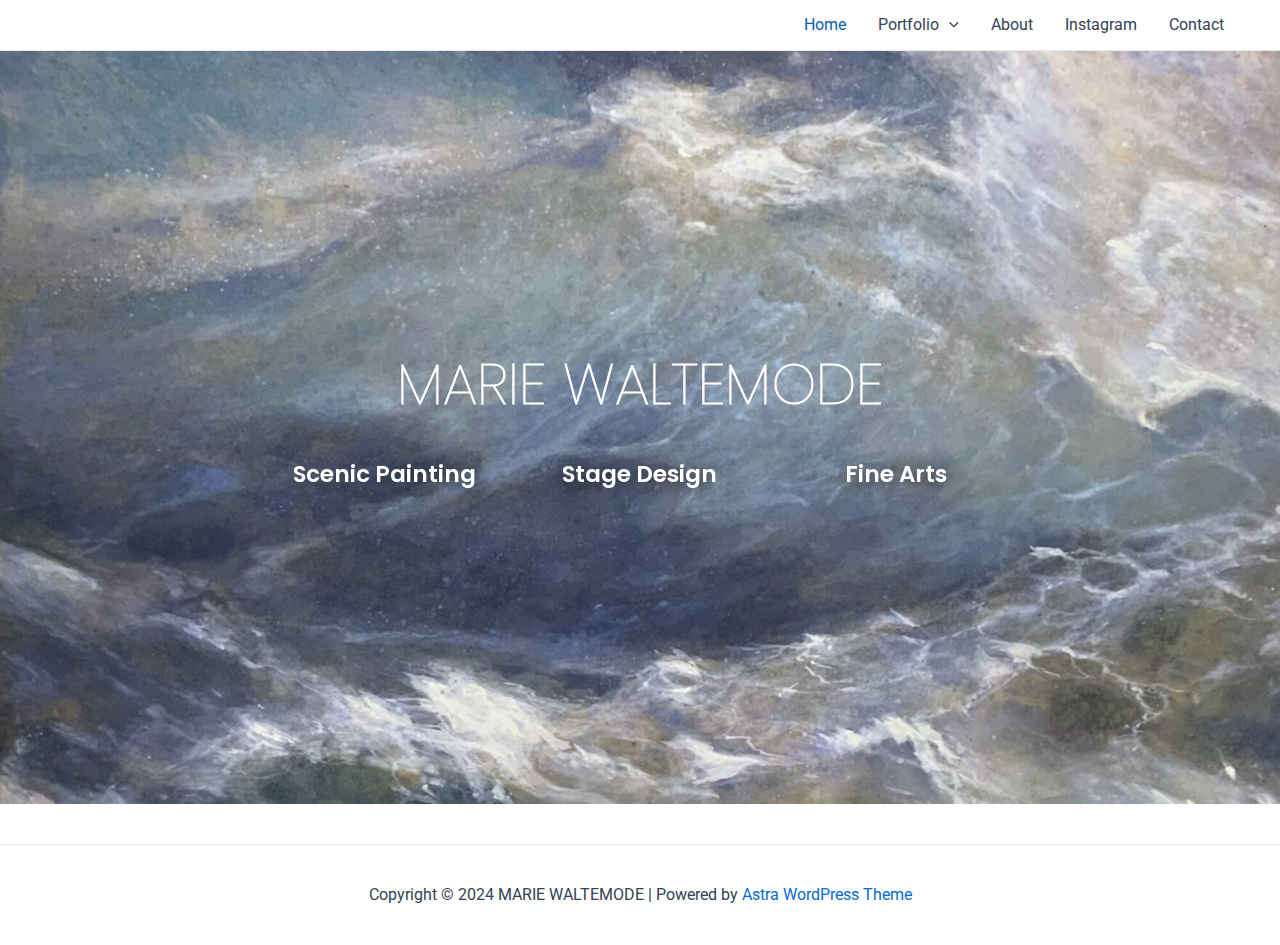
<file: index.html>
<!DOCTYPE html>
<html lang="en-US">
<head>
<meta charset="UTF-8">
<meta name="viewport" content="width=device-width, initial-scale=1">
	 <link rel="profile" href="https://gmpg.org/xfn/11"> 
	 <title>MARIE WALTEMODE</title>
    <style>.elementor-control-bwg_view_type_shortcode .elementor-control-input-wrapper,
      .elementor-control-bwg_elementor_shortcode input {
        visibility: hidden;
      }
      .elementor-control-bwg_elementor_shortcode input {
        height: 0;
      }
      .elementor-control a.bwg-shortcode-btn {
        text-decoration: none;
        border-bottom:none;
      }</style>
    <meta name="robots" content="noindex, nofollow">
<link rel="alternate" type="application/rss+xml" title="MARIE WALTEMODE &raquo; Feed" href="/feed/">
<link rel="alternate" type="application/rss+xml" title="MARIE WALTEMODE &raquo; Comments Feed" href="/comments/feed/">
<script>
window._wpemojiSettings = {"baseUrl":"https:\/\/s.w.org\/images\/core\/emoji\/15.0.3\/72x72\/","ext":".png","svgUrl":"https:\/\/s.w.org\/images\/core\/emoji\/15.0.3\/svg\/","svgExt":".svg","source":{"concatemoji":"\/wp-includes\/js\/wp-emoji-release.min.js?ver=6.6.2"}};
/*! This file is auto-generated */
!function(i,n){var o,s,e;function c(e){try{var t={supportTests:e,timestamp:(new Date).valueOf()};sessionStorage.setItem(o,JSON.stringify(t))}catch(e){}}function p(e,t,n){e.clearRect(0,0,e.canvas.width,e.canvas.height),e.fillText(t,0,0);var t=new Uint32Array(e.getImageData(0,0,e.canvas.width,e.canvas.height).data),r=(e.clearRect(0,0,e.canvas.width,e.canvas.height),e.fillText(n,0,0),new Uint32Array(e.getImageData(0,0,e.canvas.width,e.canvas.height).data));return t.every(function(e,t){return e===r[t]})}function u(e,t,n){switch(t){case"flag":return n(e,"🏳️‍⚧️","🏳️​⚧️")?!1:!n(e,"🇺🇳","🇺​🇳")&&!n(e,"🏴󠁧󠁢󠁥󠁮󠁧󠁿","🏴​󠁧​󠁢​󠁥​󠁮​󠁧​󠁿");case"emoji":return!n(e,"🐦‍⬛","🐦​⬛")}return!1}function f(e,t,n){var r="undefined"!=typeof WorkerGlobalScope&&self instanceof WorkerGlobalScope?new OffscreenCanvas(300,150):i.createElement("canvas"),a=r.getContext("2d",{willReadFrequently:!0}),o=(a.textBaseline="top",a.font="600 32px Arial",{});return e.forEach(function(e){o[e]=t(a,e,n)}),o}function t(e){var t=i.createElement("script");t.src=e,t.defer=!0,i.head.appendChild(t)}"undefined"!=typeof Promise&&(o="wpEmojiSettingsSupports",s=["flag","emoji"],n.supports={everything:!0,everythingExceptFlag:!0},e=new Promise(function(e){i.addEventListener("DOMContentLoaded",e,{once:!0})}),new Promise(function(t){var n=function(){try{var e=JSON.parse(sessionStorage.getItem(o));if("object"==typeof e&&"number"==typeof e.timestamp&&(new Date).valueOf()<e.timestamp+604800&&"object"==typeof e.supportTests)return e.supportTests}catch(e){}return null}();if(!n){if("undefined"!=typeof Worker&&"undefined"!=typeof OffscreenCanvas&&"undefined"!=typeof URL&&URL.createObjectURL&&"undefined"!=typeof Blob)try{var e="postMessage("+f.toString()+"("+[JSON.stringify(s),u.toString(),p.toString()].join(",")+"));",r=new Blob([e],{type:"text/javascript"}),a=new Worker(URL.createObjectURL(r),{name:"wpTestEmojiSupports"});return void(a.onmessage=function(e){c(n=e.data),a.terminate(),t(n)})}catch(e){}c(n=f(s,u,p))}t(n)}).then(function(e){for(var t in e)n.supports[t]=e[t],n.supports.everything=n.supports.everything&&n.supports[t],"flag"!==t&&(n.supports.everythingExceptFlag=n.supports.everythingExceptFlag&&n.supports[t]);n.supports.everythingExceptFlag=n.supports.everythingExceptFlag&&!n.supports.flag,n.DOMReady=!1,n.readyCallback=function(){n.DOMReady=!0}}).then(function(){return e}).then(function(){var e;n.supports.everything||(n.readyCallback(),(e=n.source||{}).concatemoji?t(e.concatemoji):e.wpemoji&&e.twemoji&&(t(e.twemoji),t(e.wpemoji)))}))}((window,document),window._wpemojiSettings);
</script>
<link rel="stylesheet" id="twb-open-sans-css" href="https://fonts.googleapis.com/css?family=Open+Sans%3A300%2C400%2C500%2C600%2C700%2C800&#038;display=swap&#038;ver=6.6.2" media="all">
<link rel="stylesheet" id="twbbwg-global-css" href="/wp-content/plugins/photo-gallery/booster/assets/css/global.css?ver=1.0.0" media="all">
<link rel="stylesheet" id="astra-theme-css-css" href="/wp-content/themes/astra/assets/css/minified/main.min.css?ver=4.8.1" media="all">
<style id="astra-theme-css-inline-css">:root{--ast-post-nav-space:0;--ast-container-default-xlg-padding:2.5em;--ast-container-default-lg-padding:2.5em;--ast-container-default-slg-padding:2em;--ast-container-default-md-padding:2.5em;--ast-container-default-sm-padding:2.5em;--ast-container-default-xs-padding:2.4em;--ast-container-default-xxs-padding:1.8em;--ast-code-block-background:#ECEFF3;--ast-comment-inputs-background:#F9FAFB;--ast-normal-container-width:1200px;--ast-narrow-container-width:750px;--ast-blog-title-font-weight:600;--ast-blog-meta-weight:600;}html{font-size:100%;}a{color:var(--ast-global-color-0);}a:hover,a:focus{color:var(--ast-global-color-1);}body,button,input,select,textarea,.ast-button,.ast-custom-button{font-family:-apple-system,BlinkMacSystemFont,Segoe UI,Roboto,Oxygen-Sans,Ubuntu,Cantarell,Helvetica Neue,sans-serif;font-weight:400;font-size:16px;font-size:1rem;line-height:var(--ast-body-line-height,1.65);}blockquote{color:var(--ast-global-color-3);}h1,.entry-content h1,h2,.entry-content h2,h3,.entry-content h3,h4,.entry-content h4,h5,.entry-content h5,h6,.entry-content h6,.site-title,.site-title a{font-weight:600;}.site-title{font-size:13px;font-size:0.8125rem;display:block;}header .custom-logo-link img{max-width:288px;width:288px;}.astra-logo-svg{width:288px;}.site-header .site-description{font-size:15px;font-size:0.9375rem;display:none;}.entry-title{font-size:20px;font-size:1.25rem;}.ast-blog-single-element.ast-taxonomy-container a{font-size:14px;font-size:0.875rem;}.ast-blog-meta-container{font-size:13px;font-size:0.8125rem;}.archive .ast-article-post .ast-article-inner,.blog .ast-article-post .ast-article-inner,.archive .ast-article-post .ast-article-inner:hover,.blog .ast-article-post .ast-article-inner:hover{border-top-left-radius:6px;border-top-right-radius:6px;border-bottom-right-radius:6px;border-bottom-left-radius:6px;overflow:hidden;}h1,.entry-content h1{font-size:36px;font-size:2.25rem;font-weight:600;line-height:1.4em;}h2,.entry-content h2{font-size:30px;font-size:1.875rem;font-weight:600;line-height:1.3em;}h3,.entry-content h3{font-size:24px;font-size:1.5rem;font-weight:600;line-height:1.3em;}h4,.entry-content h4{font-size:20px;font-size:1.25rem;line-height:1.2em;font-weight:600;}h5,.entry-content h5{font-size:18px;font-size:1.125rem;line-height:1.2em;font-weight:600;}h6,.entry-content h6{font-size:16px;font-size:1rem;line-height:1.25em;font-weight:600;}::selection{background-color:var(--ast-global-color-0);color:#ffffff;}body,h1,.entry-title a,.entry-content h1,h2,.entry-content h2,h3,.entry-content h3,h4,.entry-content h4,h5,.entry-content h5,h6,.entry-content h6{color:var(--ast-global-color-3);}.tagcloud a:hover,.tagcloud a:focus,.tagcloud a.current-item{color:#ffffff;border-color:var(--ast-global-color-0);background-color:var(--ast-global-color-0);}input:focus,input[type="text"]:focus,input[type="email"]:focus,input[type="url"]:focus,input[type="password"]:focus,input[type="reset"]:focus,input[type="search"]:focus,textarea:focus{border-color:var(--ast-global-color-0);}input[type="radio"]:checked,input[type=reset],input[type="checkbox"]:checked,input[type="checkbox"]:hover:checked,input[type="checkbox"]:focus:checked,input[type=range]::-webkit-slider-thumb{border-color:var(--ast-global-color-0);background-color:var(--ast-global-color-0);box-shadow:none;}.site-footer a:hover + .post-count,.site-footer a:focus + .post-count{background:var(--ast-global-color-0);border-color:var(--ast-global-color-0);}.single .nav-links .nav-previous,.single .nav-links .nav-next{color:var(--ast-global-color-0);}.entry-meta,.entry-meta *{line-height:1.45;color:var(--ast-global-color-0);font-weight:600;}.entry-meta a:not(.ast-button):hover,.entry-meta a:not(.ast-button):hover *,.entry-meta a:not(.ast-button):focus,.entry-meta a:not(.ast-button):focus *,.page-links > .page-link,.page-links .page-link:hover,.post-navigation a:hover{color:var(--ast-global-color-1);}#cat option,.secondary .calendar_wrap thead a,.secondary .calendar_wrap thead a:visited{color:var(--ast-global-color-0);}.secondary .calendar_wrap #today,.ast-progress-val span{background:var(--ast-global-color-0);}.secondary a:hover + .post-count,.secondary a:focus + .post-count{background:var(--ast-global-color-0);border-color:var(--ast-global-color-0);}.calendar_wrap #today > a{color:#ffffff;}.page-links .page-link,.single .post-navigation a{color:var(--ast-global-color-3);}.ast-search-menu-icon .search-form button.search-submit{padding:0 4px;}.ast-search-menu-icon form.search-form{padding-right:0;}.ast-search-menu-icon.slide-search input.search-field{width:0;}.ast-header-search .ast-search-menu-icon.ast-dropdown-active .search-form,.ast-header-search .ast-search-menu-icon.ast-dropdown-active .search-field:focus{transition:all 0.2s;}.search-form input.search-field:focus{outline:none;}.ast-search-menu-icon .search-form button.search-submit:focus,.ast-theme-transparent-header .ast-header-search .ast-dropdown-active .ast-icon,.ast-theme-transparent-header .ast-inline-search .search-field:focus .ast-icon{color:var(--ast-global-color-1);}.ast-header-search .slide-search .search-form{border:2px solid var(--ast-global-color-0);}.ast-header-search .slide-search .search-field{background-color:#fff;}.ast-archive-title{color:var(--ast-global-color-2);}.widget-title{font-size:22px;font-size:1.375rem;color:var(--ast-global-color-2);}.ast-single-post .entry-content a,.ast-comment-content a:not(.ast-comment-edit-reply-wrap a){text-decoration:underline;}.ast-single-post .elementor-button-wrapper .elementor-button,.ast-single-post .entry-content .uagb-tab a,.ast-single-post .entry-content .uagb-ifb-cta a,.ast-single-post .entry-content .uabb-module-content a,.ast-single-post .entry-content .uagb-post-grid a,.ast-single-post .entry-content .uagb-timeline a,.ast-single-post .entry-content .uagb-toc__wrap a,.ast-single-post .entry-content .uagb-taxomony-box a,.ast-single-post .entry-content .woocommerce a,.entry-content .wp-block-latest-posts > li > a,.ast-single-post .entry-content .wp-block-file__button,li.ast-post-filter-single,.ast-single-post .ast-comment-content .comment-reply-link,.ast-single-post .ast-comment-content .comment-edit-link{text-decoration:none;}.ast-search-menu-icon.slide-search a:focus-visible:focus-visible,.astra-search-icon:focus-visible,#close:focus-visible,a:focus-visible,.ast-menu-toggle:focus-visible,.site .skip-link:focus-visible,.wp-block-loginout input:focus-visible,.wp-block-search.wp-block-search__button-inside .wp-block-search__inside-wrapper,.ast-header-navigation-arrow:focus-visible,.woocommerce .wc-proceed-to-checkout > .checkout-button:focus-visible,.woocommerce .woocommerce-MyAccount-navigation ul li a:focus-visible,.ast-orders-table__row .ast-orders-table__cell:focus-visible,.woocommerce .woocommerce-order-details .order-again > .button:focus-visible,.woocommerce .woocommerce-message a.button.wc-forward:focus-visible,.woocommerce #minus_qty:focus-visible,.woocommerce #plus_qty:focus-visible,a#ast-apply-coupon:focus-visible,.woocommerce .woocommerce-info a:focus-visible,.woocommerce .astra-shop-summary-wrap a:focus-visible,.woocommerce a.wc-forward:focus-visible,#ast-apply-coupon:focus-visible,.woocommerce-js .woocommerce-mini-cart-item a.remove:focus-visible,#close:focus-visible,.button.search-submit:focus-visible,#search_submit:focus,.normal-search:focus-visible,.ast-header-account-wrap:focus-visible,.woocommerce .ast-on-card-button.ast-quick-view-trigger:focus{outline-style:dotted;outline-color:inherit;outline-width:thin;}input:focus,input[type="text"]:focus,input[type="email"]:focus,input[type="url"]:focus,input[type="password"]:focus,input[type="reset"]:focus,input[type="search"]:focus,input[type="number"]:focus,textarea:focus,.wp-block-search__input:focus,[data-section="section-header-mobile-trigger"] .ast-button-wrap .ast-mobile-menu-trigger-minimal:focus,.ast-mobile-popup-drawer.active .menu-toggle-close:focus,.woocommerce-ordering select.orderby:focus,#ast-scroll-top:focus,#coupon_code:focus,.woocommerce-page #comment:focus,.woocommerce #reviews #respond input#submit:focus,.woocommerce a.add_to_cart_button:focus,.woocommerce .button.single_add_to_cart_button:focus,.woocommerce .woocommerce-cart-form button:focus,.woocommerce .woocommerce-cart-form__cart-item .quantity .qty:focus,.woocommerce .woocommerce-billing-fields .woocommerce-billing-fields__field-wrapper .woocommerce-input-wrapper > .input-text:focus,.woocommerce #order_comments:focus,.woocommerce #place_order:focus,.woocommerce .woocommerce-address-fields .woocommerce-address-fields__field-wrapper .woocommerce-input-wrapper > .input-text:focus,.woocommerce .woocommerce-MyAccount-content form button:focus,.woocommerce .woocommerce-MyAccount-content .woocommerce-EditAccountForm .woocommerce-form-row .woocommerce-Input.input-text:focus,.woocommerce .ast-woocommerce-container .woocommerce-pagination ul.page-numbers li a:focus,body #content .woocommerce form .form-row .select2-container--default .select2-selection--single:focus,#ast-coupon-code:focus,.woocommerce.woocommerce-js .quantity input[type=number]:focus,.woocommerce-js .woocommerce-mini-cart-item .quantity input[type=number]:focus,.woocommerce p#ast-coupon-trigger:focus{border-style:dotted;border-color:inherit;border-width:thin;}input{outline:none;}.ast-logo-title-inline .site-logo-img{padding-right:1em;}body .ast-oembed-container *{position:absolute;top:0;width:100%;height:100%;left:0;}body .wp-block-embed-pocket-casts .ast-oembed-container *{position:unset;}.ast-single-post-featured-section + article {margin-top: 2em;}.site-content .ast-single-post-featured-section img {width: 100%;overflow: hidden;object-fit: cover;}.ast-separate-container .site-content .ast-single-post-featured-section + article {margin-top: -80px;z-index: 9;position: relative;border-radius: 4px;}@media (min-width: 922px) {.ast-no-sidebar .site-content .ast-article-image-container--wide {margin-left: -120px;margin-right: -120px;max-width: unset;width: unset;}.ast-left-sidebar .site-content .ast-article-image-container--wide,.ast-right-sidebar .site-content .ast-article-image-container--wide {margin-left: -10px;margin-right: -10px;}.site-content .ast-article-image-container--full {margin-left: calc( -50vw + 50%);margin-right: calc( -50vw + 50%);max-width: 100vw;width: 100vw;}.ast-left-sidebar .site-content .ast-article-image-container--full,.ast-right-sidebar .site-content .ast-article-image-container--full {margin-left: -10px;margin-right: -10px;max-width: inherit;width: auto;}}.site > .ast-single-related-posts-container {margin-top: 0;}@media (min-width: 922px) {.ast-desktop .ast-container--narrow {max-width: var(--ast-narrow-container-width);margin: 0 auto;}}.ast-page-builder-template .hentry {margin: 0;}.ast-page-builder-template .site-content > .ast-container {max-width: 100%;padding: 0;}.ast-page-builder-template .site .site-content #primary {padding: 0;margin: 0;}.ast-page-builder-template .no-results {text-align: center;margin: 4em auto;}.ast-page-builder-template .ast-pagination {padding: 2em;}.ast-page-builder-template .entry-header.ast-no-title.ast-no-thumbnail {margin-top: 0;}.ast-page-builder-template .entry-header.ast-header-without-markup {margin-top: 0;margin-bottom: 0;}.ast-page-builder-template .entry-header.ast-no-title.ast-no-meta {margin-bottom: 0;}.ast-page-builder-template.single .post-navigation {padding-bottom: 2em;}.ast-page-builder-template.single-post .site-content > .ast-container {max-width: 100%;}.ast-page-builder-template .entry-header {margin-top: 2em;margin-left: auto;margin-right: auto;}.ast-page-builder-template .ast-archive-description {margin: 2em auto 0;padding-left: 20px;padding-right: 20px;}.ast-page-builder-template .ast-row {margin-left: 0;margin-right: 0;}.single.ast-page-builder-template .entry-header + .entry-content,.single.ast-page-builder-template .ast-single-entry-banner + .site-content article .entry-content {margin-bottom: 2em;}@media(min-width: 921px) {.ast-page-builder-template.archive.ast-right-sidebar .ast-row article,.ast-page-builder-template.archive.ast-left-sidebar .ast-row article {padding-left: 0;padding-right: 0;}}input[type="text"],input[type="number"],input[type="email"],input[type="url"],input[type="password"],input[type="search"],input[type=reset],input[type=tel],input[type=date],select,textarea{font-size:16px;font-style:normal;font-weight:400;line-height:24px;width:100%;padding:12px 16px;border-radius:4px;box-shadow:0px 1px 2px 0px rgba(0,0,0,0.05);color:var(--ast-form-input-text,#475569);}input[type="text"],input[type="number"],input[type="email"],input[type="url"],input[type="password"],input[type="search"],input[type=reset],input[type=tel],input[type=date],select{height:40px;}input[type="date"]{border-width:1px;border-style:solid;border-color:var(--ast-border-color);}input[type="text"]:focus,input[type="number"]:focus,input[type="email"]:focus,input[type="url"]:focus,input[type="password"]:focus,input[type="search"]:focus,input[type=reset]:focus,input[type="tel"]:focus,input[type="date"]:focus,select:focus,textarea:focus{border-color:#046BD2;box-shadow:none;outline:none;color:var(--ast-form-input-focus-text,#475569);}label,legend{color:#111827;font-size:14px;font-style:normal;font-weight:500;line-height:20px;}select{padding:6px 10px;}fieldset{padding:30px;border-radius:4px;}button,.ast-button,.button,input[type="button"],input[type="reset"],input[type="submit"]{border-radius:4px;box-shadow:0px 1px 2px 0px rgba(0,0,0,0.05);}:root{--ast-comment-inputs-background:#FFF;}::placeholder{color:var(--ast-form-field-color,#9CA3AF);}::-ms-input-placeholder{color:var(--ast-form-field-color,#9CA3AF);}@media (max-width:921.9px){#ast-desktop-header{display:none;}}@media (min-width:922px){#ast-mobile-header{display:none;}}.wp-block-buttons.aligncenter{justify-content:center;}@media (max-width:921px){.ast-theme-transparent-header #primary,.ast-theme-transparent-header #secondary{padding:0;}}@media (max-width:921px){.ast-plain-container.ast-no-sidebar #primary{padding:0;}}.ast-plain-container.ast-no-sidebar #primary{margin-top:0;margin-bottom:0;}.wp-block-button.is-style-outline .wp-block-button__link{border-color:var(--ast-global-color-0);}div.wp-block-button.is-style-outline > .wp-block-button__link:not(.has-text-color),div.wp-block-button.wp-block-button__link.is-style-outline:not(.has-text-color){color:var(--ast-global-color-0);}.wp-block-button.is-style-outline .wp-block-button__link:hover,.wp-block-buttons .wp-block-button.is-style-outline .wp-block-button__link:focus,.wp-block-buttons .wp-block-button.is-style-outline > .wp-block-button__link:not(.has-text-color):hover,.wp-block-buttons .wp-block-button.wp-block-button__link.is-style-outline:not(.has-text-color):hover{color:#ffffff;background-color:var(--ast-global-color-1);border-color:var(--ast-global-color-1);}.post-page-numbers.current .page-link,.ast-pagination .page-numbers.current{color:#ffffff;border-color:var(--ast-global-color-0);background-color:var(--ast-global-color-0);}.wp-block-buttons .wp-block-button.is-style-outline .wp-block-button__link.wp-element-button,.ast-outline-button,.wp-block-uagb-buttons-child .uagb-buttons-repeater.ast-outline-button{border-color:var(--ast-global-color-0);border-top-width:2px;border-right-width:2px;border-bottom-width:2px;border-left-width:2px;font-family:inherit;font-weight:500;font-size:16px;font-size:1rem;line-height:1em;padding-top:13px;padding-right:30px;padding-bottom:13px;padding-left:30px;}.wp-block-buttons .wp-block-button.is-style-outline > .wp-block-button__link:not(.has-text-color),.wp-block-buttons .wp-block-button.wp-block-button__link.is-style-outline:not(.has-text-color),.ast-outline-button{color:var(--ast-global-color-0);}.wp-block-button.is-style-outline .wp-block-button__link:hover,.wp-block-buttons .wp-block-button.is-style-outline .wp-block-button__link:focus,.wp-block-buttons .wp-block-button.is-style-outline > .wp-block-button__link:not(.has-text-color):hover,.wp-block-buttons .wp-block-button.wp-block-button__link.is-style-outline:not(.has-text-color):hover,.ast-outline-button:hover,.ast-outline-button:focus,.wp-block-uagb-buttons-child .uagb-buttons-repeater.ast-outline-button:hover,.wp-block-uagb-buttons-child .uagb-buttons-repeater.ast-outline-button:focus{color:#ffffff;background-color:var(--ast-global-color-1);border-color:var(--ast-global-color-1);}.ast-single-post .entry-content a.ast-outline-button,.ast-single-post .entry-content .is-style-outline>.wp-block-button__link{text-decoration:none;}.wp-block-button .wp-block-button__link.wp-element-button.is-style-outline:not(.has-background),.wp-block-button.is-style-outline>.wp-block-button__link.wp-element-button:not(.has-background),.ast-outline-button{background-color:transparent;}.uagb-buttons-repeater.ast-outline-button{border-radius:9999px;}@media (max-width:921px){.wp-block-buttons .wp-block-button.is-style-outline .wp-block-button__link.wp-element-button,.ast-outline-button,.wp-block-uagb-buttons-child .uagb-buttons-repeater.ast-outline-button{padding-top:12px;padding-right:28px;padding-bottom:12px;padding-left:28px;}}@media (max-width:544px){.wp-block-buttons .wp-block-button.is-style-outline .wp-block-button__link.wp-element-button,.ast-outline-button,.wp-block-uagb-buttons-child .uagb-buttons-repeater.ast-outline-button{padding-top:10px;padding-right:24px;padding-bottom:10px;padding-left:24px;}}.entry-content[data-ast-blocks-layout] > figure{margin-bottom:1em;}h1.widget-title{font-weight:600;}h2.widget-title{font-weight:600;}h3.widget-title{font-weight:600;}#page{display:flex;flex-direction:column;min-height:100vh;}.ast-404-layout-1 h1.page-title{color:var(--ast-global-color-2);}.single .post-navigation a{line-height:1em;height:inherit;}.error-404 .page-sub-title{font-size:1.5rem;font-weight:inherit;}.search .site-content .content-area .search-form{margin-bottom:0;}#page .site-content{flex-grow:1;}.widget{margin-bottom:1.25em;}#secondary li{line-height:1.5em;}#secondary .wp-block-group h2{margin-bottom:0.7em;}#secondary h2{font-size:1.7rem;}.ast-separate-container .ast-article-post,.ast-separate-container .ast-article-single,.ast-separate-container .comment-respond{padding:3em;}.ast-separate-container .ast-article-single .ast-article-single{padding:0;}.ast-article-single .wp-block-post-template-is-layout-grid{padding-left:0;}.ast-separate-container .comments-title,.ast-narrow-container .comments-title{padding:1.5em 2em;}.ast-page-builder-template .comment-form-textarea,.ast-comment-formwrap .ast-grid-common-col{padding:0;}.ast-comment-formwrap{padding:0;display:inline-flex;column-gap:20px;width:100%;margin-left:0;margin-right:0;}.comments-area textarea#comment:focus,.comments-area textarea#comment:active,.comments-area .ast-comment-formwrap input[type="text"]:focus,.comments-area .ast-comment-formwrap input[type="text"]:active {box-shadow:none;outline:none;}.archive.ast-page-builder-template .entry-header{margin-top:2em;}.ast-page-builder-template .ast-comment-formwrap{width:100%;}.entry-title{margin-bottom:0.6em;}.ast-archive-description p{font-size:inherit;font-weight:inherit;line-height:inherit;}.ast-separate-container .ast-comment-list li.depth-1,.hentry{margin-bottom:1.5em;}.site-content section.ast-archive-description{margin-bottom:2em;}@media (min-width:921px){.ast-left-sidebar.ast-page-builder-template #secondary,.archive.ast-right-sidebar.ast-page-builder-template .site-main{padding-left:20px;padding-right:20px;}}@media (max-width:544px){.ast-comment-formwrap.ast-row{column-gap:10px;display:inline-block;}#ast-commentform .ast-grid-common-col{position:relative;width:100%;}}@media (min-width:1201px){.ast-separate-container .ast-article-post,.ast-separate-container .ast-article-single,.ast-separate-container .ast-author-box,.ast-separate-container .ast-404-layout-1,.ast-separate-container .no-results{padding:3em;}}@media (max-width:921px){.ast-separate-container #primary,.ast-separate-container #secondary{padding:1.5em 0;}#primary,#secondary{padding:1.5em 0;margin:0;}.ast-left-sidebar #content > .ast-container{display:flex;flex-direction:column-reverse;width:100%;}}@media (min-width:922px){.ast-separate-container.ast-right-sidebar #primary,.ast-separate-container.ast-left-sidebar #primary{border:0;}.search-no-results.ast-separate-container #primary{margin-bottom:4em;}}.wp-block-button .wp-block-button__link{color:#ffffff;}.wp-block-button .wp-block-button__link:hover,.wp-block-button .wp-block-button__link:focus{color:#ffffff;background-color:var(--ast-global-color-1);border-color:var(--ast-global-color-1);}.elementor-widget-heading h1.elementor-heading-title{line-height:1.4em;}.elementor-widget-heading h2.elementor-heading-title{line-height:1.3em;}.elementor-widget-heading h3.elementor-heading-title{line-height:1.3em;}.elementor-widget-heading h4.elementor-heading-title{line-height:1.2em;}.elementor-widget-heading h5.elementor-heading-title{line-height:1.2em;}.elementor-widget-heading h6.elementor-heading-title{line-height:1.25em;}.wp-block-button .wp-block-button__link,.wp-block-search .wp-block-search__button,body .wp-block-file .wp-block-file__button{border-color:var(--ast-global-color-0);background-color:var(--ast-global-color-0);color:#ffffff;font-family:inherit;font-weight:500;line-height:1em;font-size:16px;font-size:1rem;padding-top:15px;padding-right:30px;padding-bottom:15px;padding-left:30px;}.ast-single-post .entry-content .wp-block-button .wp-block-button__link,.ast-single-post .entry-content .wp-block-search .wp-block-search__button,body .entry-content .wp-block-file .wp-block-file__button{text-decoration:none;}@media (max-width:921px){.wp-block-button .wp-block-button__link,.wp-block-search .wp-block-search__button,body .wp-block-file .wp-block-file__button{padding-top:14px;padding-right:28px;padding-bottom:14px;padding-left:28px;}}@media (max-width:544px){.wp-block-button .wp-block-button__link,.wp-block-search .wp-block-search__button,body .wp-block-file .wp-block-file__button{padding-top:12px;padding-right:24px;padding-bottom:12px;padding-left:24px;}}.menu-toggle,button,.ast-button,.ast-custom-button,.button,input#submit,input[type="button"],input[type="submit"],input[type="reset"],#comments .submit,.search .search-submit,form[CLASS*="wp-block-search__"].wp-block-search .wp-block-search__inside-wrapper .wp-block-search__button,body .wp-block-file .wp-block-file__button,.search .search-submit,.woocommerce-js a.button,.woocommerce button.button,.woocommerce .woocommerce-message a.button,.woocommerce #respond input#submit.alt,.woocommerce input.button.alt,.woocommerce input.button,.woocommerce input.button:disabled,.woocommerce input.button:disabled[disabled],.woocommerce input.button:disabled:hover,.woocommerce input.button:disabled[disabled]:hover,.woocommerce #respond input#submit,.woocommerce button.button.alt.disabled,.wc-block-grid__products .wc-block-grid__product .wp-block-button__link,.wc-block-grid__product-onsale,[CLASS*="wc-block"] button,.woocommerce-js .astra-cart-drawer .astra-cart-drawer-content .woocommerce-mini-cart__buttons .button:not(.checkout):not(.ast-continue-shopping),.woocommerce-js .astra-cart-drawer .astra-cart-drawer-content .woocommerce-mini-cart__buttons a.checkout,.woocommerce button.button.alt.disabled.wc-variation-selection-needed,[CLASS*="wc-block"] .wc-block-components-button{border-style:solid;border-top-width:0;border-right-width:0;border-left-width:0;border-bottom-width:0;color:#ffffff;border-color:var(--ast-global-color-0);background-color:var(--ast-global-color-0);padding-top:15px;padding-right:30px;padding-bottom:15px;padding-left:30px;font-family:inherit;font-weight:500;font-size:16px;font-size:1rem;line-height:1em;}button:focus,.menu-toggle:hover,button:hover,.ast-button:hover,.ast-custom-button:hover .button:hover,.ast-custom-button:hover ,input[type=reset]:hover,input[type=reset]:focus,input#submit:hover,input#submit:focus,input[type="button"]:hover,input[type="button"]:focus,input[type="submit"]:hover,input[type="submit"]:focus,form[CLASS*="wp-block-search__"].wp-block-search .wp-block-search__inside-wrapper .wp-block-search__button:hover,form[CLASS*="wp-block-search__"].wp-block-search .wp-block-search__inside-wrapper .wp-block-search__button:focus,body .wp-block-file .wp-block-file__button:hover,body .wp-block-file .wp-block-file__button:focus,.woocommerce-js a.button:hover,.woocommerce button.button:hover,.woocommerce .woocommerce-message a.button:hover,.woocommerce #respond input#submit:hover,.woocommerce #respond input#submit.alt:hover,.woocommerce input.button.alt:hover,.woocommerce input.button:hover,.woocommerce button.button.alt.disabled:hover,.wc-block-grid__products .wc-block-grid__product .wp-block-button__link:hover,[CLASS*="wc-block"] button:hover,.woocommerce-js .astra-cart-drawer .astra-cart-drawer-content .woocommerce-mini-cart__buttons .button:not(.checkout):not(.ast-continue-shopping):hover,.woocommerce-js .astra-cart-drawer .astra-cart-drawer-content .woocommerce-mini-cart__buttons a.checkout:hover,.woocommerce button.button.alt.disabled.wc-variation-selection-needed:hover,[CLASS*="wc-block"] .wc-block-components-button:hover,[CLASS*="wc-block"] .wc-block-components-button:focus{color:#ffffff;background-color:var(--ast-global-color-1);border-color:var(--ast-global-color-1);}form[CLASS*="wp-block-search__"].wp-block-search .wp-block-search__inside-wrapper .wp-block-search__button.has-icon{padding-top:calc(15px - 3px);padding-right:calc(30px - 3px);padding-bottom:calc(15px - 3px);padding-left:calc(30px - 3px);}@media (max-width:921px){.menu-toggle,button,.ast-button,.ast-custom-button,.button,input#submit,input[type="button"],input[type="submit"],input[type="reset"],#comments .submit,.search .search-submit,form[CLASS*="wp-block-search__"].wp-block-search .wp-block-search__inside-wrapper .wp-block-search__button,body .wp-block-file .wp-block-file__button,.search .search-submit,.woocommerce-js a.button,.woocommerce button.button,.woocommerce .woocommerce-message a.button,.woocommerce #respond input#submit.alt,.woocommerce input.button.alt,.woocommerce input.button,.woocommerce input.button:disabled,.woocommerce input.button:disabled[disabled],.woocommerce input.button:disabled:hover,.woocommerce input.button:disabled[disabled]:hover,.woocommerce #respond input#submit,.woocommerce button.button.alt.disabled,.wc-block-grid__products .wc-block-grid__product .wp-block-button__link,.wc-block-grid__product-onsale,[CLASS*="wc-block"] button,.woocommerce-js .astra-cart-drawer .astra-cart-drawer-content .woocommerce-mini-cart__buttons .button:not(.checkout):not(.ast-continue-shopping),.woocommerce-js .astra-cart-drawer .astra-cart-drawer-content .woocommerce-mini-cart__buttons a.checkout,.woocommerce button.button.alt.disabled.wc-variation-selection-needed,[CLASS*="wc-block"] .wc-block-components-button{padding-top:14px;padding-right:28px;padding-bottom:14px;padding-left:28px;}}@media (max-width:544px){.menu-toggle,button,.ast-button,.ast-custom-button,.button,input#submit,input[type="button"],input[type="submit"],input[type="reset"],#comments .submit,.search .search-submit,form[CLASS*="wp-block-search__"].wp-block-search .wp-block-search__inside-wrapper .wp-block-search__button,body .wp-block-file .wp-block-file__button,.search .search-submit,.woocommerce-js a.button,.woocommerce button.button,.woocommerce .woocommerce-message a.button,.woocommerce #respond input#submit.alt,.woocommerce input.button.alt,.woocommerce input.button,.woocommerce input.button:disabled,.woocommerce input.button:disabled[disabled],.woocommerce input.button:disabled:hover,.woocommerce input.button:disabled[disabled]:hover,.woocommerce #respond input#submit,.woocommerce button.button.alt.disabled,.wc-block-grid__products .wc-block-grid__product .wp-block-button__link,.wc-block-grid__product-onsale,[CLASS*="wc-block"] button,.woocommerce-js .astra-cart-drawer .astra-cart-drawer-content .woocommerce-mini-cart__buttons .button:not(.checkout):not(.ast-continue-shopping),.woocommerce-js .astra-cart-drawer .astra-cart-drawer-content .woocommerce-mini-cart__buttons a.checkout,.woocommerce button.button.alt.disabled.wc-variation-selection-needed,[CLASS*="wc-block"] .wc-block-components-button{padding-top:12px;padding-right:24px;padding-bottom:12px;padding-left:24px;}}@media (max-width:921px){.ast-mobile-header-stack .main-header-bar .ast-search-menu-icon{display:inline-block;}.ast-header-break-point.ast-header-custom-item-outside .ast-mobile-header-stack .main-header-bar .ast-search-icon{margin:0;}.ast-comment-avatar-wrap img{max-width:2.5em;}.ast-comment-meta{padding:0 1.8888em 1.3333em;}}@media (min-width:544px){.ast-container{max-width:100%;}}@media (max-width:544px){.ast-separate-container .ast-article-post,.ast-separate-container .ast-article-single,.ast-separate-container .comments-title,.ast-separate-container .ast-archive-description{padding:1.5em 1em;}.ast-separate-container #content .ast-container{padding-left:0.54em;padding-right:0.54em;}.ast-separate-container .ast-comment-list .bypostauthor{padding:.5em;}.ast-search-menu-icon.ast-dropdown-active .search-field{width:170px;}} #ast-mobile-header .ast-site-header-cart-li a{pointer-events:none;}.ast-separate-container{background-color:var(--ast-global-color-4);}@media (max-width:921px){.site-title{display:block;}.site-header .site-description{display:none;}h1,.entry-content h1{font-size:30px;}h2,.entry-content h2{font-size:25px;}h3,.entry-content h3{font-size:20px;}}@media (max-width:544px){.site-title{display:block;}.site-header .site-description{display:none;}h1,.entry-content h1{font-size:30px;}h2,.entry-content h2{font-size:25px;}h3,.entry-content h3{font-size:20px;}}@media (max-width:921px){html{font-size:91.2%;}}@media (max-width:544px){html{font-size:91.2%;}}@media (min-width:922px){.ast-container{max-width:1240px;}}@media (min-width:922px){.site-content .ast-container{display:flex;}}@media (max-width:921px){.site-content .ast-container{flex-direction:column;}}.entry-content h1,.entry-content h2,.entry-content h3,.entry-content h4,.entry-content h5,.entry-content h6{clear:none;}@media (min-width:922px){.main-header-menu .sub-menu .menu-item.ast-left-align-sub-menu:hover > .sub-menu,.main-header-menu .sub-menu .menu-item.ast-left-align-sub-menu.focus > .sub-menu{margin-left:-0px;}}.entry-content li > p{margin-bottom:0;}.site .comments-area{padding-bottom:2em;margin-top:2em;}.wp-block-file {display: flex;align-items: center;flex-wrap: wrap;justify-content: space-between;}.wp-block-pullquote {border: none;}.wp-block-pullquote blockquote::before {content: "\201D";font-family: "Helvetica",sans-serif;display: flex;transform: rotate( 180deg );font-size: 6rem;font-style: normal;line-height: 1;font-weight: bold;align-items: center;justify-content: center;}.has-text-align-right > blockquote::before {justify-content: flex-start;}.has-text-align-left > blockquote::before {justify-content: flex-end;}figure.wp-block-pullquote.is-style-solid-color blockquote {max-width: 100%;text-align: inherit;}html body {--wp--custom--ast-default-block-top-padding: 3em;--wp--custom--ast-default-block-right-padding: 3em;--wp--custom--ast-default-block-bottom-padding: 3em;--wp--custom--ast-default-block-left-padding: 3em;--wp--custom--ast-container-width: 1200px;--wp--custom--ast-content-width-size: 1200px;--wp--custom--ast-wide-width-size: calc(1200px + var(--wp--custom--ast-default-block-left-padding) + var(--wp--custom--ast-default-block-right-padding));}.ast-narrow-container {--wp--custom--ast-content-width-size: 750px;--wp--custom--ast-wide-width-size: 750px;}@media(max-width: 921px) {html body {--wp--custom--ast-default-block-top-padding: 3em;--wp--custom--ast-default-block-right-padding: 2em;--wp--custom--ast-default-block-bottom-padding: 3em;--wp--custom--ast-default-block-left-padding: 2em;}}@media(max-width: 544px) {html body {--wp--custom--ast-default-block-top-padding: 3em;--wp--custom--ast-default-block-right-padding: 1.5em;--wp--custom--ast-default-block-bottom-padding: 3em;--wp--custom--ast-default-block-left-padding: 1.5em;}}.entry-content > .wp-block-group,.entry-content > .wp-block-cover,.entry-content > .wp-block-columns {padding-top: var(--wp--custom--ast-default-block-top-padding);padding-right: var(--wp--custom--ast-default-block-right-padding);padding-bottom: var(--wp--custom--ast-default-block-bottom-padding);padding-left: var(--wp--custom--ast-default-block-left-padding);}.ast-plain-container.ast-no-sidebar .entry-content > .alignfull,.ast-page-builder-template .ast-no-sidebar .entry-content > .alignfull {margin-left: calc( -50vw + 50%);margin-right: calc( -50vw + 50%);max-width: 100vw;width: 100vw;}.ast-plain-container.ast-no-sidebar .entry-content .alignfull .alignfull,.ast-page-builder-template.ast-no-sidebar .entry-content .alignfull .alignfull,.ast-plain-container.ast-no-sidebar .entry-content .alignfull .alignwide,.ast-page-builder-template.ast-no-sidebar .entry-content .alignfull .alignwide,.ast-plain-container.ast-no-sidebar .entry-content .alignwide .alignfull,.ast-page-builder-template.ast-no-sidebar .entry-content .alignwide .alignfull,.ast-plain-container.ast-no-sidebar .entry-content .alignwide .alignwide,.ast-page-builder-template.ast-no-sidebar .entry-content .alignwide .alignwide,.ast-plain-container.ast-no-sidebar .entry-content .wp-block-column .alignfull,.ast-page-builder-template.ast-no-sidebar .entry-content .wp-block-column .alignfull,.ast-plain-container.ast-no-sidebar .entry-content .wp-block-column .alignwide,.ast-page-builder-template.ast-no-sidebar .entry-content .wp-block-column .alignwide {margin-left: auto;margin-right: auto;width: 100%;}[data-ast-blocks-layout] .wp-block-separator:not(.is-style-dots) {height: 0;}[data-ast-blocks-layout] .wp-block-separator {margin: 20px auto;}[data-ast-blocks-layout] .wp-block-separator:not(.is-style-wide):not(.is-style-dots) {max-width: 100px;}[data-ast-blocks-layout] .wp-block-separator.has-background {padding: 0;}.entry-content[data-ast-blocks-layout] > * {max-width: var(--wp--custom--ast-content-width-size);margin-left: auto;margin-right: auto;}.entry-content[data-ast-blocks-layout] > .alignwide {max-width: var(--wp--custom--ast-wide-width-size);}.entry-content[data-ast-blocks-layout] .alignfull {max-width: none;}.ast-full-width-layout .entry-content[data-ast-blocks-layout] .is-layout-constrained.wp-block-cover-is-layout-constrained > *,.ast-full-width-layout .entry-content[data-ast-blocks-layout] .is-layout-constrained.wp-block-group-is-layout-constrained > * {max-width: var(--wp--custom--ast-content-width-size);margin-left: auto;margin-right: auto;}.entry-content .wp-block-columns {margin-bottom: 0;}blockquote {margin: 1.5em;border-color: rgba(0,0,0,0.05);}.wp-block-quote:not(.has-text-align-right):not(.has-text-align-center) {border-left: 5px solid rgba(0,0,0,0.05);}.has-text-align-right > blockquote,blockquote.has-text-align-right {border-right: 5px solid rgba(0,0,0,0.05);}.has-text-align-left > blockquote,blockquote.has-text-align-left {border-left: 5px solid rgba(0,0,0,0.05);}.wp-block-site-tagline,.wp-block-latest-posts .read-more {margin-top: 15px;}.wp-block-loginout p label {display: block;}.wp-block-loginout p:not(.login-remember):not(.login-submit) input {width: 100%;}.wp-block-loginout input:focus {border-color: transparent;}.wp-block-loginout input:focus {outline: thin dotted;}.entry-content .wp-block-media-text .wp-block-media-text__content {padding: 0 0 0 8%;}.entry-content .wp-block-media-text.has-media-on-the-right .wp-block-media-text__content {padding: 0 8% 0 0;}.entry-content .wp-block-media-text.has-background .wp-block-media-text__content {padding: 8%;}.entry-content .wp-block-cover:not([class*="background-color"]) .wp-block-cover__inner-container,.entry-content .wp-block-cover:not([class*="background-color"]) .wp-block-cover-image-text,.entry-content .wp-block-cover:not([class*="background-color"]) .wp-block-cover-text,.entry-content .wp-block-cover-image:not([class*="background-color"]) .wp-block-cover__inner-container,.entry-content .wp-block-cover-image:not([class*="background-color"]) .wp-block-cover-image-text,.entry-content .wp-block-cover-image:not([class*="background-color"]) .wp-block-cover-text {color: var(--ast-global-color-5);}.wp-block-loginout .login-remember input {width: 1.1rem;height: 1.1rem;margin: 0 5px 4px 0;vertical-align: middle;}.wp-block-latest-posts > li > *:first-child,.wp-block-latest-posts:not(.is-grid) > li:first-child {margin-top: 0;}.entry-content .wp-block-buttons,.entry-content .wp-block-uagb-buttons {margin-bottom: 1.5em;}.wp-block-search__inside-wrapper .wp-block-search__input {padding: 0 10px;color: var(--ast-global-color-3);background: var(--ast-global-color-5);border-color: var(--ast-border-color);}.wp-block-latest-posts .read-more {margin-bottom: 1.5em;}.wp-block-search__no-button .wp-block-search__inside-wrapper .wp-block-search__input {padding-top: 5px;padding-bottom: 5px;}.wp-block-latest-posts .wp-block-latest-posts__post-date,.wp-block-latest-posts .wp-block-latest-posts__post-author {font-size: 1rem;}.wp-block-latest-posts > li > *,.wp-block-latest-posts:not(.is-grid) > li {margin-top: 12px;margin-bottom: 12px;}.ast-page-builder-template .entry-content[data-ast-blocks-layout] > *,.ast-page-builder-template .entry-content[data-ast-blocks-layout] > .alignfull > * {max-width: none;}.ast-page-builder-template .entry-content[data-ast-blocks-layout] > .alignwide > * {max-width: var(--wp--custom--ast-wide-width-size);}.ast-page-builder-template .entry-content[data-ast-blocks-layout] > .inherit-container-width > *,.ast-page-builder-template .entry-content[data-ast-blocks-layout] > * > *,.entry-content[data-ast-blocks-layout] > .wp-block-cover .wp-block-cover__inner-container {max-width: none ;margin-left: auto;margin-right: auto;}.entry-content[data-ast-blocks-layout] .wp-block-cover:not(.alignleft):not(.alignright) {width: auto;}@media(max-width: 1200px) {.ast-separate-container .entry-content > .alignfull,.ast-separate-container .entry-content[data-ast-blocks-layout] > .alignwide,.ast-plain-container .entry-content[data-ast-blocks-layout] > .alignwide,.ast-plain-container .entry-content .alignfull {margin-left: calc(-1 * min(var(--ast-container-default-xlg-padding),20px)) ;margin-right: calc(-1 * min(var(--ast-container-default-xlg-padding),20px));}}@media(min-width: 1201px) {.ast-separate-container .entry-content > .alignfull {margin-left: calc(-1 * var(--ast-container-default-xlg-padding) );margin-right: calc(-1 * var(--ast-container-default-xlg-padding) );}.ast-separate-container .entry-content[data-ast-blocks-layout] > .alignwide,.ast-plain-container .entry-content[data-ast-blocks-layout] > .alignwide {margin-left: calc(-1 * var(--wp--custom--ast-default-block-left-padding) );margin-right: calc(-1 * var(--wp--custom--ast-default-block-right-padding) );}}@media(min-width: 921px) {.ast-separate-container .entry-content .wp-block-group.alignwide:not(.inherit-container-width) > :where(:not(.alignleft):not(.alignright)),.ast-plain-container .entry-content .wp-block-group.alignwide:not(.inherit-container-width) > :where(:not(.alignleft):not(.alignright)) {max-width: calc( var(--wp--custom--ast-content-width-size) + 80px );}.ast-plain-container.ast-right-sidebar .entry-content[data-ast-blocks-layout] .alignfull,.ast-plain-container.ast-left-sidebar .entry-content[data-ast-blocks-layout] .alignfull {margin-left: -60px;margin-right: -60px;}}@media(min-width: 544px) {.entry-content > .alignleft {margin-right: 20px;}.entry-content > .alignright {margin-left: 20px;}}@media (max-width:544px){.wp-block-columns .wp-block-column:not(:last-child){margin-bottom:20px;}.wp-block-latest-posts{margin:0;}}@media( max-width: 600px ) {.entry-content .wp-block-media-text .wp-block-media-text__content,.entry-content .wp-block-media-text.has-media-on-the-right .wp-block-media-text__content {padding: 8% 0 0;}.entry-content .wp-block-media-text.has-background .wp-block-media-text__content {padding: 8%;}}.ast-page-builder-template .entry-header {padding-left: 0;}.ast-narrow-container .site-content .wp-block-uagb-image--align-full .wp-block-uagb-image__figure {max-width: 100%;margin-left: auto;margin-right: auto;}.entry-content ul,.entry-content ol {padding: revert;margin: revert;padding-left: 20px;}:root .has-ast-global-color-0-color{color:var(--ast-global-color-0);}:root .has-ast-global-color-0-background-color{background-color:var(--ast-global-color-0);}:root .wp-block-button .has-ast-global-color-0-color{color:var(--ast-global-color-0);}:root .wp-block-button .has-ast-global-color-0-background-color{background-color:var(--ast-global-color-0);}:root .has-ast-global-color-1-color{color:var(--ast-global-color-1);}:root .has-ast-global-color-1-background-color{background-color:var(--ast-global-color-1);}:root .wp-block-button .has-ast-global-color-1-color{color:var(--ast-global-color-1);}:root .wp-block-button .has-ast-global-color-1-background-color{background-color:var(--ast-global-color-1);}:root .has-ast-global-color-2-color{color:var(--ast-global-color-2);}:root .has-ast-global-color-2-background-color{background-color:var(--ast-global-color-2);}:root .wp-block-button .has-ast-global-color-2-color{color:var(--ast-global-color-2);}:root .wp-block-button .has-ast-global-color-2-background-color{background-color:var(--ast-global-color-2);}:root .has-ast-global-color-3-color{color:var(--ast-global-color-3);}:root .has-ast-global-color-3-background-color{background-color:var(--ast-global-color-3);}:root .wp-block-button .has-ast-global-color-3-color{color:var(--ast-global-color-3);}:root .wp-block-button .has-ast-global-color-3-background-color{background-color:var(--ast-global-color-3);}:root .has-ast-global-color-4-color{color:var(--ast-global-color-4);}:root .has-ast-global-color-4-background-color{background-color:var(--ast-global-color-4);}:root .wp-block-button .has-ast-global-color-4-color{color:var(--ast-global-color-4);}:root .wp-block-button .has-ast-global-color-4-background-color{background-color:var(--ast-global-color-4);}:root .has-ast-global-color-5-color{color:var(--ast-global-color-5);}:root .has-ast-global-color-5-background-color{background-color:var(--ast-global-color-5);}:root .wp-block-button .has-ast-global-color-5-color{color:var(--ast-global-color-5);}:root .wp-block-button .has-ast-global-color-5-background-color{background-color:var(--ast-global-color-5);}:root .has-ast-global-color-6-color{color:var(--ast-global-color-6);}:root .has-ast-global-color-6-background-color{background-color:var(--ast-global-color-6);}:root .wp-block-button .has-ast-global-color-6-color{color:var(--ast-global-color-6);}:root .wp-block-button .has-ast-global-color-6-background-color{background-color:var(--ast-global-color-6);}:root .has-ast-global-color-7-color{color:var(--ast-global-color-7);}:root .has-ast-global-color-7-background-color{background-color:var(--ast-global-color-7);}:root .wp-block-button .has-ast-global-color-7-color{color:var(--ast-global-color-7);}:root .wp-block-button .has-ast-global-color-7-background-color{background-color:var(--ast-global-color-7);}:root .has-ast-global-color-8-color{color:var(--ast-global-color-8);}:root .has-ast-global-color-8-background-color{background-color:var(--ast-global-color-8);}:root .wp-block-button .has-ast-global-color-8-color{color:var(--ast-global-color-8);}:root .wp-block-button .has-ast-global-color-8-background-color{background-color:var(--ast-global-color-8);}:root{--ast-global-color-0:#046bd2;--ast-global-color-1:#045cb4;--ast-global-color-2:#1e293b;--ast-global-color-3:#334155;--ast-global-color-4:#F0F5FA;--ast-global-color-5:#FFFFFF;--ast-global-color-6:#D1D5DB;--ast-global-color-7:#111111;--ast-global-color-8:#111111;}:root {--ast-border-color : var(--ast-global-color-6);}.ast-single-entry-banner {-js-display: flex;display: flex;flex-direction: column;justify-content: center;text-align: center;position: relative;background: #eeeeee;}.ast-single-entry-banner[data-banner-layout="layout-1"] {max-width: 1200px;background: inherit;padding: 20px 0;}.ast-single-entry-banner[data-banner-width-type="custom"] {margin: 0 auto;width: 100%;}.ast-single-entry-banner + .site-content .entry-header {margin-bottom: 0;}.site .ast-author-avatar {--ast-author-avatar-size: ;}a.ast-underline-text {text-decoration: underline;}.ast-container > .ast-terms-link {position: relative;display: block;}a.ast-button.ast-badge-tax {padding: 4px 8px;border-radius: 3px;font-size: inherit;}header.entry-header .entry-title{font-weight:600;font-size:32px;font-size:2rem;}header.entry-header > *:not(:last-child){margin-bottom:10px;}header.entry-header .post-thumb-img-content{text-align:center;}header.entry-header .post-thumb img,.ast-single-post-featured-section.post-thumb img{aspect-ratio:16/9;width:100%;height:100%;}.ast-archive-entry-banner {-js-display: flex;display: flex;flex-direction: column;justify-content: center;text-align: center;position: relative;background: #eeeeee;}.ast-archive-entry-banner[data-banner-width-type="custom"] {margin: 0 auto;width: 100%;}.ast-archive-entry-banner[data-banner-layout="layout-1"] {background: inherit;padding: 20px 0;text-align: left;}body.archive .ast-archive-description{max-width:1200px;width:100%;text-align:left;padding-top:3em;padding-right:3em;padding-bottom:3em;padding-left:3em;}body.archive .ast-archive-description .ast-archive-title,body.archive .ast-archive-description .ast-archive-title *{font-weight:600;font-size:32px;font-size:2rem;}body.archive .ast-archive-description > *:not(:last-child){margin-bottom:10px;}@media (max-width:921px){body.archive .ast-archive-description{text-align:left;}}@media (max-width:544px){body.archive .ast-archive-description{text-align:left;}}.ast-breadcrumbs .trail-browse,.ast-breadcrumbs .trail-items,.ast-breadcrumbs .trail-items li{display:inline-block;margin:0;padding:0;border:none;background:inherit;text-indent:0;text-decoration:none;}.ast-breadcrumbs .trail-browse{font-size:inherit;font-style:inherit;font-weight:inherit;color:inherit;}.ast-breadcrumbs .trail-items{list-style:none;}.trail-items li::after{padding:0 0.3em;content:"\00bb";}.trail-items li:last-of-type::after{display:none;}h1,.entry-content h1,h2,.entry-content h2,h3,.entry-content h3,h4,.entry-content h4,h5,.entry-content h5,h6,.entry-content h6{color:var(--ast-global-color-2);}.entry-title a{color:var(--ast-global-color-2);}@media (max-width:921px){.ast-builder-grid-row-container.ast-builder-grid-row-tablet-3-firstrow .ast-builder-grid-row > *:first-child,.ast-builder-grid-row-container.ast-builder-grid-row-tablet-3-lastrow .ast-builder-grid-row > *:last-child{grid-column:1 / -1;}}@media (max-width:544px){.ast-builder-grid-row-container.ast-builder-grid-row-mobile-3-firstrow .ast-builder-grid-row > *:first-child,.ast-builder-grid-row-container.ast-builder-grid-row-mobile-3-lastrow .ast-builder-grid-row > *:last-child{grid-column:1 / -1;}}.ast-builder-layout-element[data-section="title_tagline"]{display:none;}@media (max-width:921px){.ast-header-break-point .ast-builder-layout-element[data-section="title_tagline"]{display:none;}}@media (max-width:544px){.ast-header-break-point .ast-builder-layout-element[data-section="title_tagline"]{display:none;}}.ast-builder-menu-1{font-family:inherit;font-weight:inherit;}.ast-builder-menu-1 .menu-item > .menu-link{color:var(--ast-global-color-3);}.ast-builder-menu-1 .menu-item > .ast-menu-toggle{color:var(--ast-global-color-3);}.ast-builder-menu-1 .menu-item:hover > .menu-link,.ast-builder-menu-1 .inline-on-mobile .menu-item:hover > .ast-menu-toggle{color:var(--ast-global-color-1);}.ast-builder-menu-1 .menu-item:hover > .ast-menu-toggle{color:var(--ast-global-color-1);}.ast-builder-menu-1 .menu-item.current-menu-item > .menu-link,.ast-builder-menu-1 .inline-on-mobile .menu-item.current-menu-item > .ast-menu-toggle,.ast-builder-menu-1 .current-menu-ancestor > .menu-link{color:var(--ast-global-color-1);}.ast-builder-menu-1 .menu-item.current-menu-item > .ast-menu-toggle{color:var(--ast-global-color-1);}.ast-builder-menu-1 .sub-menu,.ast-builder-menu-1 .inline-on-mobile .sub-menu{border-top-width:2px;border-bottom-width:0px;border-right-width:0px;border-left-width:0px;border-color:var(--ast-global-color-0);border-style:solid;}.ast-builder-menu-1 .main-header-menu > .menu-item > .sub-menu,.ast-builder-menu-1 .main-header-menu > .menu-item > .astra-full-megamenu-wrapper{margin-top:0px;}.ast-desktop .ast-builder-menu-1 .main-header-menu > .menu-item > .sub-menu:before,.ast-desktop .ast-builder-menu-1 .main-header-menu > .menu-item > .astra-full-megamenu-wrapper:before{height:calc( 0px + 5px );}.ast-desktop .ast-builder-menu-1 .menu-item .sub-menu .menu-link{border-style:none;}@media (max-width:921px){.ast-header-break-point .ast-builder-menu-1 .menu-item.menu-item-has-children > .ast-menu-toggle{top:0;}.ast-builder-menu-1 .inline-on-mobile .menu-item.menu-item-has-children > .ast-menu-toggle{right:-15px;}.ast-builder-menu-1 .menu-item-has-children > .menu-link:after{content:unset;}.ast-builder-menu-1 .main-header-menu > .menu-item > .sub-menu,.ast-builder-menu-1 .main-header-menu > .menu-item > .astra-full-megamenu-wrapper{margin-top:0;}}@media (max-width:544px){.ast-header-break-point .ast-builder-menu-1 .menu-item.menu-item-has-children > .ast-menu-toggle{top:0;}.ast-builder-menu-1 .main-header-menu > .menu-item > .sub-menu,.ast-builder-menu-1 .main-header-menu > .menu-item > .astra-full-megamenu-wrapper{margin-top:0;}}.ast-builder-menu-1{display:flex;}@media (max-width:921px){.ast-header-break-point .ast-builder-menu-1{display:flex;}}@media (max-width:544px){.ast-header-break-point .ast-builder-menu-1{display:flex;}}.site-below-footer-wrap{padding-top:20px;padding-bottom:20px;}.site-below-footer-wrap[data-section="section-below-footer-builder"]{background-color:var(--ast-global-color-5);min-height:60px;border-style:solid;border-width:0px;border-top-width:1px;border-top-color:#eaeaea;}.site-below-footer-wrap[data-section="section-below-footer-builder"] .ast-builder-grid-row{max-width:1200px;min-height:60px;margin-left:auto;margin-right:auto;}.site-below-footer-wrap[data-section="section-below-footer-builder"] .ast-builder-grid-row,.site-below-footer-wrap[data-section="section-below-footer-builder"] .site-footer-section{align-items:center;}.site-below-footer-wrap[data-section="section-below-footer-builder"].ast-footer-row-inline .site-footer-section{display:flex;margin-bottom:0;}.ast-builder-grid-row-full .ast-builder-grid-row{grid-template-columns:1fr;}@media (max-width:921px){.site-below-footer-wrap[data-section="section-below-footer-builder"].ast-footer-row-tablet-inline .site-footer-section{display:flex;margin-bottom:0;}.site-below-footer-wrap[data-section="section-below-footer-builder"].ast-footer-row-tablet-stack .site-footer-section{display:block;margin-bottom:10px;}.ast-builder-grid-row-container.ast-builder-grid-row-tablet-full .ast-builder-grid-row{grid-template-columns:1fr;}}@media (max-width:544px){.site-below-footer-wrap[data-section="section-below-footer-builder"].ast-footer-row-mobile-inline .site-footer-section{display:flex;margin-bottom:0;}.site-below-footer-wrap[data-section="section-below-footer-builder"].ast-footer-row-mobile-stack .site-footer-section{display:block;margin-bottom:10px;}.ast-builder-grid-row-container.ast-builder-grid-row-mobile-full .ast-builder-grid-row{grid-template-columns:1fr;}}.site-below-footer-wrap[data-section="section-below-footer-builder"]{display:grid;}@media (max-width:921px){.ast-header-break-point .site-below-footer-wrap[data-section="section-below-footer-builder"]{display:grid;}}@media (max-width:544px){.ast-header-break-point .site-below-footer-wrap[data-section="section-below-footer-builder"]{display:grid;}}.ast-footer-copyright{text-align:center;}.ast-footer-copyright {color:var(--ast-global-color-3);}@media (max-width:921px){.ast-footer-copyright{text-align:center;}}@media (max-width:544px){.ast-footer-copyright{text-align:center;}}.ast-footer-copyright {font-size:16px;font-size:1rem;}.ast-footer-copyright.ast-builder-layout-element{display:flex;}@media (max-width:921px){.ast-header-break-point .ast-footer-copyright.ast-builder-layout-element{display:flex;}}@media (max-width:544px){.ast-header-break-point .ast-footer-copyright.ast-builder-layout-element{display:flex;}}.footer-widget-area.widget-area.site-footer-focus-item{width:auto;}.elementor-widget-heading .elementor-heading-title{margin:0;}.elementor-page .ast-menu-toggle{color:unset !important;background:unset !important;}.elementor-post.elementor-grid-item.hentry{margin-bottom:0;}.woocommerce div.product .elementor-element.elementor-products-grid .related.products ul.products li.product,.elementor-element .elementor-wc-products .woocommerce[class*='columns-'] ul.products li.product{width:auto;margin:0;float:none;}.elementor-toc__list-wrapper{margin:0;}body .elementor hr{background-color:#ccc;margin:0;}.ast-left-sidebar .elementor-section.elementor-section-stretched,.ast-right-sidebar .elementor-section.elementor-section-stretched{max-width:100%;left:0 !important;}.elementor-posts-container [CLASS*="ast-width-"]{width:100%;}.elementor-template-full-width .ast-container{display:block;}.elementor-screen-only,.screen-reader-text,.screen-reader-text span,.ui-helper-hidden-accessible{top:0 !important;}@media (max-width:544px){.elementor-element .elementor-wc-products .woocommerce[class*="columns-"] ul.products li.product{width:auto;margin:0;}.elementor-element .woocommerce .woocommerce-result-count{float:none;}}.ast-header-break-point .main-header-bar{border-bottom-width:1px;}@media (min-width:922px){.main-header-bar{border-bottom-width:1px;}}.main-header-menu .menu-item, #astra-footer-menu .menu-item, .main-header-bar .ast-masthead-custom-menu-items{-js-display:flex;display:flex;-webkit-box-pack:center;-webkit-justify-content:center;-moz-box-pack:center;-ms-flex-pack:center;justify-content:center;-webkit-box-orient:vertical;-webkit-box-direction:normal;-webkit-flex-direction:column;-moz-box-orient:vertical;-moz-box-direction:normal;-ms-flex-direction:column;flex-direction:column;}.main-header-menu > .menu-item > .menu-link, #astra-footer-menu > .menu-item > .menu-link{height:100%;-webkit-box-align:center;-webkit-align-items:center;-moz-box-align:center;-ms-flex-align:center;align-items:center;-js-display:flex;display:flex;}.ast-header-break-point .main-navigation ul .menu-item .menu-link .icon-arrow:first-of-type svg{top:.2em;margin-top:0px;margin-left:0px;width:.65em;transform:translate(0, -2px) rotateZ(270deg);}.ast-mobile-popup-content .ast-submenu-expanded > .ast-menu-toggle{transform:rotateX(180deg);overflow-y:auto;}@media (min-width:922px){.ast-builder-menu .main-navigation > ul > li:last-child a{margin-right:0;}}.ast-separate-container .ast-article-inner{background-color:var(--ast-global-color-5);}@media (max-width:921px){.ast-separate-container .ast-article-inner{background-color:var(--ast-global-color-5);}}@media (max-width:544px){.ast-separate-container .ast-article-inner{background-color:var(--ast-global-color-5);}}.ast-separate-container .ast-article-single:not(.ast-related-post), .woocommerce.ast-separate-container .ast-woocommerce-container, .ast-separate-container .error-404, .ast-separate-container .no-results, .single.ast-separate-container .site-main .ast-author-meta, .ast-separate-container .related-posts-title-wrapper,.ast-separate-container .comments-count-wrapper, .ast-box-layout.ast-plain-container .site-content,.ast-padded-layout.ast-plain-container .site-content, .ast-separate-container .ast-archive-description, .ast-separate-container .comments-area{background-color:var(--ast-global-color-5);}@media (max-width:921px){.ast-separate-container .ast-article-single:not(.ast-related-post), .woocommerce.ast-separate-container .ast-woocommerce-container, .ast-separate-container .error-404, .ast-separate-container .no-results, .single.ast-separate-container .site-main .ast-author-meta, .ast-separate-container .related-posts-title-wrapper,.ast-separate-container .comments-count-wrapper, .ast-box-layout.ast-plain-container .site-content,.ast-padded-layout.ast-plain-container .site-content, .ast-separate-container .ast-archive-description{background-color:var(--ast-global-color-5);}}@media (max-width:544px){.ast-separate-container .ast-article-single:not(.ast-related-post), .woocommerce.ast-separate-container .ast-woocommerce-container, .ast-separate-container .error-404, .ast-separate-container .no-results, .single.ast-separate-container .site-main .ast-author-meta, .ast-separate-container .related-posts-title-wrapper,.ast-separate-container .comments-count-wrapper, .ast-box-layout.ast-plain-container .site-content,.ast-padded-layout.ast-plain-container .site-content, .ast-separate-container .ast-archive-description{background-color:var(--ast-global-color-5);}}.ast-separate-container.ast-two-container #secondary .widget{background-color:var(--ast-global-color-5);}@media (max-width:921px){.ast-separate-container.ast-two-container #secondary .widget{background-color:var(--ast-global-color-5);}}@media (max-width:544px){.ast-separate-container.ast-two-container #secondary .widget{background-color:var(--ast-global-color-5);}}.ast-plain-container, .ast-page-builder-template{background-color:var(--ast-global-color-5);}@media (max-width:921px){.ast-plain-container, .ast-page-builder-template{background-color:var(--ast-global-color-5);}}@media (max-width:544px){.ast-plain-container, .ast-page-builder-template{background-color:var(--ast-global-color-5);}}
		#ast-scroll-top {
			display: none;
			position: fixed;
			text-align: center;
			cursor: pointer;
			z-index: 99;
			width: 2.1em;
			height: 2.1em;
			line-height: 2.1;
			color: #ffffff;
			border-radius: 2px;
			content: "";
			outline: inherit;
		}
		@media (min-width: 769px) {
			#ast-scroll-top {
				content: "769";
			}
		}
		#ast-scroll-top .ast-icon.icon-arrow svg {
			margin-left: 0px;
			vertical-align: middle;
			transform: translate(0, -20%) rotate(180deg);
			width: 1.6em;
		}
		.ast-scroll-to-top-right {
			right: 30px;
			bottom: 30px;
		}
		.ast-scroll-to-top-left {
			left: 30px;
			bottom: 30px;
		}
	#ast-scroll-top{background-color:var(--ast-global-color-0);font-size:15px;}@media (max-width:921px){#ast-scroll-top .ast-icon.icon-arrow svg{width:1em;}}.ast-mobile-header-content > *,.ast-desktop-header-content > * {padding: 10px 0;height: auto;}.ast-mobile-header-content > *:first-child,.ast-desktop-header-content > *:first-child {padding-top: 10px;}.ast-mobile-header-content > .ast-builder-menu,.ast-desktop-header-content > .ast-builder-menu {padding-top: 0;}.ast-mobile-header-content > *:last-child,.ast-desktop-header-content > *:last-child {padding-bottom: 0;}.ast-mobile-header-content .ast-search-menu-icon.ast-inline-search label,.ast-desktop-header-content .ast-search-menu-icon.ast-inline-search label {width: 100%;}.ast-desktop-header-content .main-header-bar-navigation .ast-submenu-expanded > .ast-menu-toggle::before {transform: rotateX(180deg);}#ast-desktop-header .ast-desktop-header-content,.ast-mobile-header-content .ast-search-icon,.ast-desktop-header-content .ast-search-icon,.ast-mobile-header-wrap .ast-mobile-header-content,.ast-main-header-nav-open.ast-popup-nav-open .ast-mobile-header-wrap .ast-mobile-header-content,.ast-main-header-nav-open.ast-popup-nav-open .ast-desktop-header-content {display: none;}.ast-main-header-nav-open.ast-header-break-point #ast-desktop-header .ast-desktop-header-content,.ast-main-header-nav-open.ast-header-break-point .ast-mobile-header-wrap .ast-mobile-header-content {display: block;}.ast-desktop .ast-desktop-header-content .astra-menu-animation-slide-up > .menu-item > .sub-menu,.ast-desktop .ast-desktop-header-content .astra-menu-animation-slide-up > .menu-item .menu-item > .sub-menu,.ast-desktop .ast-desktop-header-content .astra-menu-animation-slide-down > .menu-item > .sub-menu,.ast-desktop .ast-desktop-header-content .astra-menu-animation-slide-down > .menu-item .menu-item > .sub-menu,.ast-desktop .ast-desktop-header-content .astra-menu-animation-fade > .menu-item > .sub-menu,.ast-desktop .ast-desktop-header-content .astra-menu-animation-fade > .menu-item .menu-item > .sub-menu {opacity: 1;visibility: visible;}.ast-hfb-header.ast-default-menu-enable.ast-header-break-point .ast-mobile-header-wrap .ast-mobile-header-content .main-header-bar-navigation {width: unset;margin: unset;}.ast-mobile-header-content.content-align-flex-end .main-header-bar-navigation .menu-item-has-children > .ast-menu-toggle,.ast-desktop-header-content.content-align-flex-end .main-header-bar-navigation .menu-item-has-children > .ast-menu-toggle {left: calc( 20px - 0.907em);right: auto;}.ast-mobile-header-content .ast-search-menu-icon,.ast-mobile-header-content .ast-search-menu-icon.slide-search,.ast-desktop-header-content .ast-search-menu-icon,.ast-desktop-header-content .ast-search-menu-icon.slide-search {width: 100%;position: relative;display: block;right: auto;transform: none;}.ast-mobile-header-content .ast-search-menu-icon.slide-search .search-form,.ast-mobile-header-content .ast-search-menu-icon .search-form,.ast-desktop-header-content .ast-search-menu-icon.slide-search .search-form,.ast-desktop-header-content .ast-search-menu-icon .search-form {right: 0;visibility: visible;opacity: 1;position: relative;top: auto;transform: none;padding: 0;display: block;overflow: hidden;}.ast-mobile-header-content .ast-search-menu-icon.ast-inline-search .search-field,.ast-mobile-header-content .ast-search-menu-icon .search-field,.ast-desktop-header-content .ast-search-menu-icon.ast-inline-search .search-field,.ast-desktop-header-content .ast-search-menu-icon .search-field {width: 100%;padding-right: 5.5em;}.ast-mobile-header-content .ast-search-menu-icon .search-submit,.ast-desktop-header-content .ast-search-menu-icon .search-submit {display: block;position: absolute;height: 100%;top: 0;right: 0;padding: 0 1em;border-radius: 0;}.ast-hfb-header.ast-default-menu-enable.ast-header-break-point .ast-mobile-header-wrap .ast-mobile-header-content .main-header-bar-navigation ul .sub-menu .menu-link {padding-left: 30px;}.ast-hfb-header.ast-default-menu-enable.ast-header-break-point .ast-mobile-header-wrap .ast-mobile-header-content .main-header-bar-navigation .sub-menu .menu-item .menu-item .menu-link {padding-left: 40px;}.ast-mobile-popup-drawer.active .ast-mobile-popup-inner{background-color:#ffffff;;}.ast-mobile-header-wrap .ast-mobile-header-content, .ast-desktop-header-content{background-color:#ffffff;;}.ast-mobile-popup-content > *, .ast-mobile-header-content > *, .ast-desktop-popup-content > *, .ast-desktop-header-content > *{padding-top:0px;padding-bottom:0px;}.content-align-flex-start .ast-builder-layout-element{justify-content:flex-start;}.content-align-flex-start .main-header-menu{text-align:left;}.ast-mobile-popup-drawer.active .menu-toggle-close{color:#3a3a3a;}.ast-mobile-header-wrap .ast-primary-header-bar,.ast-primary-header-bar .site-primary-header-wrap{min-height:80px;}.ast-desktop .ast-primary-header-bar .main-header-menu > .menu-item{line-height:80px;}.ast-header-break-point #masthead .ast-mobile-header-wrap .ast-primary-header-bar,.ast-header-break-point #masthead .ast-mobile-header-wrap .ast-below-header-bar,.ast-header-break-point #masthead .ast-mobile-header-wrap .ast-above-header-bar{padding-left:20px;padding-right:20px;}.ast-header-break-point .ast-primary-header-bar{border-bottom-width:1px;border-bottom-color:#eaeaea;border-bottom-style:solid;}@media (min-width:922px){.ast-primary-header-bar{border-bottom-width:1px;border-bottom-color:#eaeaea;border-bottom-style:solid;}}.ast-primary-header-bar{background-color:#ffffff;}.ast-primary-header-bar{display:block;}@media (max-width:921px){.ast-header-break-point .ast-primary-header-bar{display:grid;}}@media (max-width:544px){.ast-header-break-point .ast-primary-header-bar{display:grid;}}[data-section="section-header-mobile-trigger"] .ast-button-wrap .ast-mobile-menu-trigger-minimal{color:var(--ast-global-color-0);border:none;background:transparent;}[data-section="section-header-mobile-trigger"] .ast-button-wrap .mobile-menu-toggle-icon .ast-mobile-svg{width:20px;height:20px;fill:var(--ast-global-color-0);}[data-section="section-header-mobile-trigger"] .ast-button-wrap .mobile-menu-wrap .mobile-menu{color:var(--ast-global-color-0);}.ast-builder-menu-mobile .main-navigation .main-header-menu .menu-item > .menu-link{color:var(--ast-global-color-3);}.ast-builder-menu-mobile .main-navigation .main-header-menu .menu-item > .ast-menu-toggle{color:var(--ast-global-color-3);}.ast-builder-menu-mobile .main-navigation .menu-item:hover > .menu-link, .ast-builder-menu-mobile .main-navigation .inline-on-mobile .menu-item:hover > .ast-menu-toggle{color:var(--ast-global-color-1);}.ast-builder-menu-mobile .main-navigation .menu-item:hover > .ast-menu-toggle{color:var(--ast-global-color-1);}.ast-builder-menu-mobile .main-navigation .menu-item.current-menu-item > .menu-link, .ast-builder-menu-mobile .main-navigation .inline-on-mobile .menu-item.current-menu-item > .ast-menu-toggle, .ast-builder-menu-mobile .main-navigation .menu-item.current-menu-ancestor > .menu-link, .ast-builder-menu-mobile .main-navigation .menu-item.current-menu-ancestor > .ast-menu-toggle{color:var(--ast-global-color-1);}.ast-builder-menu-mobile .main-navigation .menu-item.current-menu-item > .ast-menu-toggle{color:var(--ast-global-color-1);}.ast-builder-menu-mobile .main-navigation .menu-item.menu-item-has-children > .ast-menu-toggle{top:0;}.ast-builder-menu-mobile .main-navigation .menu-item-has-children > .menu-link:after{content:unset;}.ast-hfb-header .ast-builder-menu-mobile .main-header-menu, .ast-hfb-header .ast-builder-menu-mobile .main-navigation .menu-item .menu-link, .ast-hfb-header .ast-builder-menu-mobile .main-navigation .menu-item .sub-menu .menu-link{border-style:none;}.ast-builder-menu-mobile .main-navigation .menu-item.menu-item-has-children > .ast-menu-toggle{top:0;}@media (max-width:921px){.ast-builder-menu-mobile .main-navigation .main-header-menu .menu-item > .menu-link{color:var(--ast-global-color-3);}.ast-builder-menu-mobile .main-navigation .main-header-menu .menu-item > .ast-menu-toggle{color:var(--ast-global-color-3);}.ast-builder-menu-mobile .main-navigation .menu-item:hover > .menu-link, .ast-builder-menu-mobile .main-navigation .inline-on-mobile .menu-item:hover > .ast-menu-toggle{color:var(--ast-global-color-1);background:var(--ast-global-color-4);}.ast-builder-menu-mobile .main-navigation .menu-item:hover > .ast-menu-toggle{color:var(--ast-global-color-1);}.ast-builder-menu-mobile .main-navigation .menu-item.current-menu-item > .menu-link, .ast-builder-menu-mobile .main-navigation .inline-on-mobile .menu-item.current-menu-item > .ast-menu-toggle, .ast-builder-menu-mobile .main-navigation .menu-item.current-menu-ancestor > .menu-link, .ast-builder-menu-mobile .main-navigation .menu-item.current-menu-ancestor > .ast-menu-toggle{color:var(--ast-global-color-1);background:var(--ast-global-color-4);}.ast-builder-menu-mobile .main-navigation .menu-item.current-menu-item > .ast-menu-toggle{color:var(--ast-global-color-1);}.ast-builder-menu-mobile .main-navigation .menu-item.menu-item-has-children > .ast-menu-toggle{top:0;}.ast-builder-menu-mobile .main-navigation .menu-item-has-children > .menu-link:after{content:unset;}.ast-builder-menu-mobile .main-navigation .main-header-menu, .ast-builder-menu-mobile .main-navigation .main-header-menu .sub-menu{background-color:var(--ast-global-color-5);}}@media (max-width:544px){.ast-builder-menu-mobile .main-navigation .menu-item.menu-item-has-children > .ast-menu-toggle{top:0;}}.ast-builder-menu-mobile .main-navigation{display:block;}@media (max-width:921px){.ast-header-break-point .ast-builder-menu-mobile .main-navigation{display:block;}}@media (max-width:544px){.ast-header-break-point .ast-builder-menu-mobile .main-navigation{display:block;}}.ast-above-header .main-header-bar-navigation{height:100%;}.ast-header-break-point .ast-mobile-header-wrap .ast-above-header-wrap .main-header-bar-navigation .inline-on-mobile .menu-item .menu-link{border:none;}.ast-header-break-point .ast-mobile-header-wrap .ast-above-header-wrap .main-header-bar-navigation .inline-on-mobile .menu-item-has-children > .ast-menu-toggle::before{font-size:.6rem;}.ast-header-break-point .ast-mobile-header-wrap .ast-above-header-wrap .main-header-bar-navigation .ast-submenu-expanded > .ast-menu-toggle::before{transform:rotateX(180deg);}.ast-mobile-header-wrap .ast-above-header-bar ,.ast-above-header-bar .site-above-header-wrap{min-height:50px;}.ast-desktop .ast-above-header-bar .main-header-menu > .menu-item{line-height:50px;}.ast-desktop .ast-above-header-bar .ast-header-woo-cart,.ast-desktop .ast-above-header-bar .ast-header-edd-cart{line-height:50px;}.ast-above-header-bar{border-bottom-width:1px;border-bottom-color:#eaeaea;border-bottom-style:solid;}.ast-above-header.ast-above-header-bar{background-color:#ffffff;}.ast-header-break-point .ast-above-header-bar{background-color:#ffffff;}@media (max-width:921px){#masthead .ast-mobile-header-wrap .ast-above-header-bar{padding-left:20px;padding-right:20px;}}.ast-above-header-bar{display:block;}@media (max-width:921px){.ast-header-break-point .ast-above-header-bar{display:grid;}}@media (max-width:544px){.ast-header-break-point .ast-above-header-bar{display:grid;}}:root{--e-global-color-astglobalcolor0:#046bd2;--e-global-color-astglobalcolor1:#045cb4;--e-global-color-astglobalcolor2:#1e293b;--e-global-color-astglobalcolor3:#334155;--e-global-color-astglobalcolor4:#F0F5FA;--e-global-color-astglobalcolor5:#FFFFFF;--e-global-color-astglobalcolor6:#D1D5DB;--e-global-color-astglobalcolor7:#111111;--e-global-color-astglobalcolor8:#111111;}</style>
<link rel="stylesheet" id="sbi_styles-css" href="/wp-content/plugins/instagram-feed/css/sbi-styles.min.css?ver=6.5.0" media="all">
<style id="wp-emoji-styles-inline-css">img.wp-smiley, img.emoji {
		display: inline !important;
		border: none !important;
		box-shadow: none !important;
		height: 1em !important;
		width: 1em !important;
		margin: 0 0.07em !important;
		vertical-align: -0.1em !important;
		background: none !important;
		padding: 0 !important;
	}</style>
<style id="global-styles-inline-css">:root{--wp--preset--aspect-ratio--square: 1;--wp--preset--aspect-ratio--4-3: 4/3;--wp--preset--aspect-ratio--3-4: 3/4;--wp--preset--aspect-ratio--3-2: 3/2;--wp--preset--aspect-ratio--2-3: 2/3;--wp--preset--aspect-ratio--16-9: 16/9;--wp--preset--aspect-ratio--9-16: 9/16;--wp--preset--color--black: #000000;--wp--preset--color--cyan-bluish-gray: #abb8c3;--wp--preset--color--white: #ffffff;--wp--preset--color--pale-pink: #f78da7;--wp--preset--color--vivid-red: #cf2e2e;--wp--preset--color--luminous-vivid-orange: #ff6900;--wp--preset--color--luminous-vivid-amber: #fcb900;--wp--preset--color--light-green-cyan: #7bdcb5;--wp--preset--color--vivid-green-cyan: #00d084;--wp--preset--color--pale-cyan-blue: #8ed1fc;--wp--preset--color--vivid-cyan-blue: #0693e3;--wp--preset--color--vivid-purple: #9b51e0;--wp--preset--color--ast-global-color-0: var(--ast-global-color-0);--wp--preset--color--ast-global-color-1: var(--ast-global-color-1);--wp--preset--color--ast-global-color-2: var(--ast-global-color-2);--wp--preset--color--ast-global-color-3: var(--ast-global-color-3);--wp--preset--color--ast-global-color-4: var(--ast-global-color-4);--wp--preset--color--ast-global-color-5: var(--ast-global-color-5);--wp--preset--color--ast-global-color-6: var(--ast-global-color-6);--wp--preset--color--ast-global-color-7: var(--ast-global-color-7);--wp--preset--color--ast-global-color-8: var(--ast-global-color-8);--wp--preset--gradient--vivid-cyan-blue-to-vivid-purple: linear-gradient(135deg,rgba(6,147,227,1) 0%,rgb(155,81,224) 100%);--wp--preset--gradient--light-green-cyan-to-vivid-green-cyan: linear-gradient(135deg,rgb(122,220,180) 0%,rgb(0,208,130) 100%);--wp--preset--gradient--luminous-vivid-amber-to-luminous-vivid-orange: linear-gradient(135deg,rgba(252,185,0,1) 0%,rgba(255,105,0,1) 100%);--wp--preset--gradient--luminous-vivid-orange-to-vivid-red: linear-gradient(135deg,rgba(255,105,0,1) 0%,rgb(207,46,46) 100%);--wp--preset--gradient--very-light-gray-to-cyan-bluish-gray: linear-gradient(135deg,rgb(238,238,238) 0%,rgb(169,184,195) 100%);--wp--preset--gradient--cool-to-warm-spectrum: linear-gradient(135deg,rgb(74,234,220) 0%,rgb(151,120,209) 20%,rgb(207,42,186) 40%,rgb(238,44,130) 60%,rgb(251,105,98) 80%,rgb(254,248,76) 100%);--wp--preset--gradient--blush-light-purple: linear-gradient(135deg,rgb(255,206,236) 0%,rgb(152,150,240) 100%);--wp--preset--gradient--blush-bordeaux: linear-gradient(135deg,rgb(254,205,165) 0%,rgb(254,45,45) 50%,rgb(107,0,62) 100%);--wp--preset--gradient--luminous-dusk: linear-gradient(135deg,rgb(255,203,112) 0%,rgb(199,81,192) 50%,rgb(65,88,208) 100%);--wp--preset--gradient--pale-ocean: linear-gradient(135deg,rgb(255,245,203) 0%,rgb(182,227,212) 50%,rgb(51,167,181) 100%);--wp--preset--gradient--electric-grass: linear-gradient(135deg,rgb(202,248,128) 0%,rgb(113,206,126) 100%);--wp--preset--gradient--midnight: linear-gradient(135deg,rgb(2,3,129) 0%,rgb(40,116,252) 100%);--wp--preset--font-size--small: 13px;--wp--preset--font-size--medium: 20px;--wp--preset--font-size--large: 36px;--wp--preset--font-size--x-large: 42px;--wp--preset--spacing--20: 0.44rem;--wp--preset--spacing--30: 0.67rem;--wp--preset--spacing--40: 1rem;--wp--preset--spacing--50: 1.5rem;--wp--preset--spacing--60: 2.25rem;--wp--preset--spacing--70: 3.38rem;--wp--preset--spacing--80: 5.06rem;--wp--preset--shadow--natural: 6px 6px 9px rgba(0, 0, 0, 0.2);--wp--preset--shadow--deep: 12px 12px 50px rgba(0, 0, 0, 0.4);--wp--preset--shadow--sharp: 6px 6px 0px rgba(0, 0, 0, 0.2);--wp--preset--shadow--outlined: 6px 6px 0px -3px rgba(255, 255, 255, 1), 6px 6px rgba(0, 0, 0, 1);--wp--preset--shadow--crisp: 6px 6px 0px rgba(0, 0, 0, 1);}:root { --wp--style--global--content-size: var(--wp--custom--ast-content-width-size);--wp--style--global--wide-size: var(--wp--custom--ast-wide-width-size); }:where(body) { margin: 0; }.wp-site-blocks > .alignleft { float: left; margin-right: 2em; }.wp-site-blocks > .alignright { float: right; margin-left: 2em; }.wp-site-blocks > .aligncenter { justify-content: center; margin-left: auto; margin-right: auto; }:where(.wp-site-blocks) > * { margin-block-start: 24px; margin-block-end: 0; }:where(.wp-site-blocks) > :first-child { margin-block-start: 0; }:where(.wp-site-blocks) > :last-child { margin-block-end: 0; }:root { --wp--style--block-gap: 24px; }:root :where(.is-layout-flow) > :first-child{margin-block-start: 0;}:root :where(.is-layout-flow) > :last-child{margin-block-end: 0;}:root :where(.is-layout-flow) > *{margin-block-start: 24px;margin-block-end: 0;}:root :where(.is-layout-constrained) > :first-child{margin-block-start: 0;}:root :where(.is-layout-constrained) > :last-child{margin-block-end: 0;}:root :where(.is-layout-constrained) > *{margin-block-start: 24px;margin-block-end: 0;}:root :where(.is-layout-flex){gap: 24px;}:root :where(.is-layout-grid){gap: 24px;}.is-layout-flow > .alignleft{float: left;margin-inline-start: 0;margin-inline-end: 2em;}.is-layout-flow > .alignright{float: right;margin-inline-start: 2em;margin-inline-end: 0;}.is-layout-flow > .aligncenter{margin-left: auto !important;margin-right: auto !important;}.is-layout-constrained > .alignleft{float: left;margin-inline-start: 0;margin-inline-end: 2em;}.is-layout-constrained > .alignright{float: right;margin-inline-start: 2em;margin-inline-end: 0;}.is-layout-constrained > .aligncenter{margin-left: auto !important;margin-right: auto !important;}.is-layout-constrained > :where(:not(.alignleft):not(.alignright):not(.alignfull)){max-width: var(--wp--style--global--content-size);margin-left: auto !important;margin-right: auto !important;}.is-layout-constrained > .alignwide{max-width: var(--wp--style--global--wide-size);}body .is-layout-flex{display: flex;}.is-layout-flex{flex-wrap: wrap;align-items: center;}.is-layout-flex > :is(*, div){margin: 0;}body .is-layout-grid{display: grid;}.is-layout-grid > :is(*, div){margin: 0;}body{padding-top: 0px;padding-right: 0px;padding-bottom: 0px;padding-left: 0px;}a:where(:not(.wp-element-button)){text-decoration: none;}:root :where(.wp-element-button, .wp-block-button__link){background-color: #32373c;border-width: 0;color: #fff;font-family: inherit;font-size: inherit;line-height: inherit;padding: calc(0.667em + 2px) calc(1.333em + 2px);text-decoration: none;}.has-black-color{color: var(--wp--preset--color--black) !important;}.has-cyan-bluish-gray-color{color: var(--wp--preset--color--cyan-bluish-gray) !important;}.has-white-color{color: var(--wp--preset--color--white) !important;}.has-pale-pink-color{color: var(--wp--preset--color--pale-pink) !important;}.has-vivid-red-color{color: var(--wp--preset--color--vivid-red) !important;}.has-luminous-vivid-orange-color{color: var(--wp--preset--color--luminous-vivid-orange) !important;}.has-luminous-vivid-amber-color{color: var(--wp--preset--color--luminous-vivid-amber) !important;}.has-light-green-cyan-color{color: var(--wp--preset--color--light-green-cyan) !important;}.has-vivid-green-cyan-color{color: var(--wp--preset--color--vivid-green-cyan) !important;}.has-pale-cyan-blue-color{color: var(--wp--preset--color--pale-cyan-blue) !important;}.has-vivid-cyan-blue-color{color: var(--wp--preset--color--vivid-cyan-blue) !important;}.has-vivid-purple-color{color: var(--wp--preset--color--vivid-purple) !important;}.has-ast-global-color-0-color{color: var(--wp--preset--color--ast-global-color-0) !important;}.has-ast-global-color-1-color{color: var(--wp--preset--color--ast-global-color-1) !important;}.has-ast-global-color-2-color{color: var(--wp--preset--color--ast-global-color-2) !important;}.has-ast-global-color-3-color{color: var(--wp--preset--color--ast-global-color-3) !important;}.has-ast-global-color-4-color{color: var(--wp--preset--color--ast-global-color-4) !important;}.has-ast-global-color-5-color{color: var(--wp--preset--color--ast-global-color-5) !important;}.has-ast-global-color-6-color{color: var(--wp--preset--color--ast-global-color-6) !important;}.has-ast-global-color-7-color{color: var(--wp--preset--color--ast-global-color-7) !important;}.has-ast-global-color-8-color{color: var(--wp--preset--color--ast-global-color-8) !important;}.has-black-background-color{background-color: var(--wp--preset--color--black) !important;}.has-cyan-bluish-gray-background-color{background-color: var(--wp--preset--color--cyan-bluish-gray) !important;}.has-white-background-color{background-color: var(--wp--preset--color--white) !important;}.has-pale-pink-background-color{background-color: var(--wp--preset--color--pale-pink) !important;}.has-vivid-red-background-color{background-color: var(--wp--preset--color--vivid-red) !important;}.has-luminous-vivid-orange-background-color{background-color: var(--wp--preset--color--luminous-vivid-orange) !important;}.has-luminous-vivid-amber-background-color{background-color: var(--wp--preset--color--luminous-vivid-amber) !important;}.has-light-green-cyan-background-color{background-color: var(--wp--preset--color--light-green-cyan) !important;}.has-vivid-green-cyan-background-color{background-color: var(--wp--preset--color--vivid-green-cyan) !important;}.has-pale-cyan-blue-background-color{background-color: var(--wp--preset--color--pale-cyan-blue) !important;}.has-vivid-cyan-blue-background-color{background-color: var(--wp--preset--color--vivid-cyan-blue) !important;}.has-vivid-purple-background-color{background-color: var(--wp--preset--color--vivid-purple) !important;}.has-ast-global-color-0-background-color{background-color: var(--wp--preset--color--ast-global-color-0) !important;}.has-ast-global-color-1-background-color{background-color: var(--wp--preset--color--ast-global-color-1) !important;}.has-ast-global-color-2-background-color{background-color: var(--wp--preset--color--ast-global-color-2) !important;}.has-ast-global-color-3-background-color{background-color: var(--wp--preset--color--ast-global-color-3) !important;}.has-ast-global-color-4-background-color{background-color: var(--wp--preset--color--ast-global-color-4) !important;}.has-ast-global-color-5-background-color{background-color: var(--wp--preset--color--ast-global-color-5) !important;}.has-ast-global-color-6-background-color{background-color: var(--wp--preset--color--ast-global-color-6) !important;}.has-ast-global-color-7-background-color{background-color: var(--wp--preset--color--ast-global-color-7) !important;}.has-ast-global-color-8-background-color{background-color: var(--wp--preset--color--ast-global-color-8) !important;}.has-black-border-color{border-color: var(--wp--preset--color--black) !important;}.has-cyan-bluish-gray-border-color{border-color: var(--wp--preset--color--cyan-bluish-gray) !important;}.has-white-border-color{border-color: var(--wp--preset--color--white) !important;}.has-pale-pink-border-color{border-color: var(--wp--preset--color--pale-pink) !important;}.has-vivid-red-border-color{border-color: var(--wp--preset--color--vivid-red) !important;}.has-luminous-vivid-orange-border-color{border-color: var(--wp--preset--color--luminous-vivid-orange) !important;}.has-luminous-vivid-amber-border-color{border-color: var(--wp--preset--color--luminous-vivid-amber) !important;}.has-light-green-cyan-border-color{border-color: var(--wp--preset--color--light-green-cyan) !important;}.has-vivid-green-cyan-border-color{border-color: var(--wp--preset--color--vivid-green-cyan) !important;}.has-pale-cyan-blue-border-color{border-color: var(--wp--preset--color--pale-cyan-blue) !important;}.has-vivid-cyan-blue-border-color{border-color: var(--wp--preset--color--vivid-cyan-blue) !important;}.has-vivid-purple-border-color{border-color: var(--wp--preset--color--vivid-purple) !important;}.has-ast-global-color-0-border-color{border-color: var(--wp--preset--color--ast-global-color-0) !important;}.has-ast-global-color-1-border-color{border-color: var(--wp--preset--color--ast-global-color-1) !important;}.has-ast-global-color-2-border-color{border-color: var(--wp--preset--color--ast-global-color-2) !important;}.has-ast-global-color-3-border-color{border-color: var(--wp--preset--color--ast-global-color-3) !important;}.has-ast-global-color-4-border-color{border-color: var(--wp--preset--color--ast-global-color-4) !important;}.has-ast-global-color-5-border-color{border-color: var(--wp--preset--color--ast-global-color-5) !important;}.has-ast-global-color-6-border-color{border-color: var(--wp--preset--color--ast-global-color-6) !important;}.has-ast-global-color-7-border-color{border-color: var(--wp--preset--color--ast-global-color-7) !important;}.has-ast-global-color-8-border-color{border-color: var(--wp--preset--color--ast-global-color-8) !important;}.has-vivid-cyan-blue-to-vivid-purple-gradient-background{background: var(--wp--preset--gradient--vivid-cyan-blue-to-vivid-purple) !important;}.has-light-green-cyan-to-vivid-green-cyan-gradient-background{background: var(--wp--preset--gradient--light-green-cyan-to-vivid-green-cyan) !important;}.has-luminous-vivid-amber-to-luminous-vivid-orange-gradient-background{background: var(--wp--preset--gradient--luminous-vivid-amber-to-luminous-vivid-orange) !important;}.has-luminous-vivid-orange-to-vivid-red-gradient-background{background: var(--wp--preset--gradient--luminous-vivid-orange-to-vivid-red) !important;}.has-very-light-gray-to-cyan-bluish-gray-gradient-background{background: var(--wp--preset--gradient--very-light-gray-to-cyan-bluish-gray) !important;}.has-cool-to-warm-spectrum-gradient-background{background: var(--wp--preset--gradient--cool-to-warm-spectrum) !important;}.has-blush-light-purple-gradient-background{background: var(--wp--preset--gradient--blush-light-purple) !important;}.has-blush-bordeaux-gradient-background{background: var(--wp--preset--gradient--blush-bordeaux) !important;}.has-luminous-dusk-gradient-background{background: var(--wp--preset--gradient--luminous-dusk) !important;}.has-pale-ocean-gradient-background{background: var(--wp--preset--gradient--pale-ocean) !important;}.has-electric-grass-gradient-background{background: var(--wp--preset--gradient--electric-grass) !important;}.has-midnight-gradient-background{background: var(--wp--preset--gradient--midnight) !important;}.has-small-font-size{font-size: var(--wp--preset--font-size--small) !important;}.has-medium-font-size{font-size: var(--wp--preset--font-size--medium) !important;}.has-large-font-size{font-size: var(--wp--preset--font-size--large) !important;}.has-x-large-font-size{font-size: var(--wp--preset--font-size--x-large) !important;}
:root :where(.wp-block-pullquote){font-size: 1.5em;line-height: 1.6;}</style>
<link rel="stylesheet" id="bwg_fonts-css" href="/wp-content/plugins/photo-gallery/css/bwg-fonts/fonts.css?ver=0.0.1" media="all">
<link rel="stylesheet" id="sumoselect-css" href="/wp-content/plugins/photo-gallery/css/sumoselect.min.css?ver=3.4.6" media="all">
<link rel="stylesheet" id="mCustomScrollbar-css" href="/wp-content/plugins/photo-gallery/css/jquery.mCustomScrollbar.min.css?ver=3.1.5" media="all">
<link rel="stylesheet" id="bwg_googlefonts-css" href="https://fonts.googleapis.com/css?family=Ubuntu&#038;subset=greek,latin,greek-ext,vietnamese,cyrillic-ext,latin-ext,cyrillic" media="all">
<link rel="stylesheet" id="bwg_frontend-css" href="/wp-content/plugins/photo-gallery/css/styles.min.css?ver=1.8.28" media="all">
<link rel="stylesheet" id="elementor-frontend-css" href="/wp-content/plugins/elementor/assets/css/frontend.min.css?ver=3.24.2" media="all">
<link rel="stylesheet" id="swiper-css" href="/wp-content/plugins/elementor/assets/lib/swiper/v8/css/swiper.min.css?ver=8.4.5" media="all">
<link rel="stylesheet" id="e-swiper-css" href="/wp-content/plugins/elementor/assets/css/conditionals/e-swiper.min.css?ver=3.24.2" media="all">
<link rel="stylesheet" id="elementor-post-24-css" href="/wp-content/uploads/elementor/css/post-24.css?ver=1726420502" media="all">
<link rel="stylesheet" id="sbistyles-css" href="/wp-content/plugins/instagram-feed/css/sbi-styles.min.css?ver=6.5.0" media="all">
<link rel="stylesheet" id="elementor-global-css" href="/wp-content/uploads/elementor/css/global.css?ver=1726420502" media="all">
<link rel="stylesheet" id="widget-heading-css" href="/wp-content/plugins/elementor/assets/css/widget-heading.min.css?ver=3.24.2" media="all">
<link rel="stylesheet" id="widget-image-gallery-css" href="/wp-content/plugins/elementor/assets/css/widget-image-gallery.min.css?ver=3.24.2" media="all">
<link rel="stylesheet" id="elementor-post-10-css" href="/wp-content/uploads/elementor/css/post-10.css?ver=1726420008" media="all">
<link rel="stylesheet" id="google-fonts-1-css" href="https://fonts.googleapis.com/css?family=Roboto%3A100%2C100italic%2C200%2C200italic%2C300%2C300italic%2C400%2C400italic%2C500%2C500italic%2C600%2C600italic%2C700%2C700italic%2C800%2C800italic%2C900%2C900italic%7CRoboto+Slab%3A100%2C100italic%2C200%2C200italic%2C300%2C300italic%2C400%2C400italic%2C500%2C500italic%2C600%2C600italic%2C700%2C700italic%2C800%2C800italic%2C900%2C900italic%7CPoppins%3A100%2C100italic%2C200%2C200italic%2C300%2C300italic%2C400%2C400italic%2C500%2C500italic%2C600%2C600italic%2C700%2C700italic%2C800%2C800italic%2C900%2C900italic&#038;display=swap&#038;ver=6.6.2" media="all">
<link rel="preconnect" href="https://fonts.gstatic.com/" crossorigin>
<script src="/wp-includes/js/jquery/jquery.min.js?ver=3.7.1" id="jquery-core-js"></script>
<script src="/wp-includes/js/jquery/jquery-migrate.min.js?ver=3.4.1" id="jquery-migrate-js"></script>
<script src="/wp-content/plugins/photo-gallery/booster/assets/js/circle-progress.js?ver=1.2.2" id="twbbwg-circle-js"></script>
<script id="twbbwg-global-js-extra">var twb = {"nonce":"94fed37207","ajax_url":"\/wp-admin\/admin-ajax.php","plugin_url":"\/wp-content\/plugins\/photo-gallery\/booster","href":"\/wp-admin\/admin.php?page=twbbwg_photo-gallery"};
var twb = {"nonce":"94fed37207","ajax_url":"\/wp-admin\/admin-ajax.php","plugin_url":"\/wp-content\/plugins\/photo-gallery\/booster","href":"\/wp-admin\/admin.php?page=twbbwg_photo-gallery"};</script>
<script src="/wp-content/plugins/photo-gallery/booster/assets/js/global.js?ver=1.0.0" id="twbbwg-global-js"></script>
<!--[if IE]>
<script src="/wp-content/themes/astra/assets/js/minified/flexibility.min.js?ver=4.8.1" id="astra-flexibility-js"></script>
<script id="astra-flexibility-js-after">
flexibility(document.documentElement);
</script>
<![endif]-->
<script src="/wp-content/plugins/photo-gallery/js/jquery.sumoselect.min.js?ver=3.4.6" id="sumoselect-js"></script>
<script src="/wp-content/plugins/photo-gallery/js/tocca.min.js?ver=2.0.9" id="bwg_mobile-js"></script>
<script src="/wp-content/plugins/photo-gallery/js/jquery.mCustomScrollbar.concat.min.js?ver=3.1.5" id="mCustomScrollbar-js"></script>
<script src="/wp-content/plugins/photo-gallery/js/jquery.fullscreen.min.js?ver=0.6.0" id="jquery-fullscreen-js"></script>
<script id="bwg_frontend-js-extra">var bwg_objectsL10n = {"bwg_field_required":"field is required.","bwg_mail_validation":"This is not a valid email address.","bwg_search_result":"There are no images matching your search.","bwg_select_tag":"Select Tag","bwg_order_by":"Order By","bwg_search":"Search","bwg_show_ecommerce":"Show Ecommerce","bwg_hide_ecommerce":"Hide Ecommerce","bwg_show_comments":"Show Comments","bwg_hide_comments":"Hide Comments","bwg_restore":"Restore","bwg_maximize":"Maximize","bwg_fullscreen":"Fullscreen","bwg_exit_fullscreen":"Exit Fullscreen","bwg_search_tag":"SEARCH...","bwg_tag_no_match":"No tags found","bwg_all_tags_selected":"All tags selected","bwg_tags_selected":"tags selected","play":"Play","pause":"Pause","is_pro":"","bwg_play":"Play","bwg_pause":"Pause","bwg_hide_info":"Hide info","bwg_show_info":"Show info","bwg_hide_rating":"Hide rating","bwg_show_rating":"Show rating","ok":"Ok","cancel":"Cancel","select_all":"Select all","lazy_load":"0","lazy_loader":"\/wp-content\/plugins\/photo-gallery\/images\/ajax_loader.png","front_ajax":"0","bwg_tag_see_all":"see all tags","bwg_tag_see_less":"see less tags"};</script>
<script src="/wp-content/plugins/photo-gallery/js/scripts.min.js?ver=1.8.28" id="bwg_frontend-js"></script>
<link rel="https://api.w.org/" href="/wp-json/">
<link rel="alternate" title="JSON" type="application/json" href="/wp-json/wp/v2/pages/10">
<link rel="EditURI" type="application/rsd+xml" title="RSD" href="/xmlrpc.php?rsd">
<meta name="generator" content="WordPress 6.6.2">
<link rel="canonical" href="/">
<link rel="shortlink" href="/">
<link rel="alternate" title="oEmbed (JSON)" type="application/json+oembed" href="/wp-json/oembed/1.0/embed?url=%2F">
<link rel="alternate" title="oEmbed (XML)" type="text/xml+oembed" href="/wp-json/oembed/1.0/embed?url=%2F#038;format=xml">
<meta name="generator" content="Elementor 3.24.2; features: e_font_icon_svg, additional_custom_breakpoints, e_optimized_control_loading, e_element_cache; settings: css_print_method-external, google_font-enabled, font_display-swap">
			<style>.e-con.e-parent:nth-of-type(n+4):not(.e-lazyloaded):not(.e-no-lazyload),
				.e-con.e-parent:nth-of-type(n+4):not(.e-lazyloaded):not(.e-no-lazyload) * {
					background-image: none !important;
				}
				@media screen and (max-height: 1024px) {
					.e-con.e-parent:nth-of-type(n+3):not(.e-lazyloaded):not(.e-no-lazyload),
					.e-con.e-parent:nth-of-type(n+3):not(.e-lazyloaded):not(.e-no-lazyload) * {
						background-image: none !important;
					}
				}
				@media screen and (max-height: 640px) {
					.e-con.e-parent:nth-of-type(n+2):not(.e-lazyloaded):not(.e-no-lazyload),
					.e-con.e-parent:nth-of-type(n+2):not(.e-lazyloaded):not(.e-no-lazyload) * {
						background-image: none !important;
					}
				}</style>
			</head>

<body itemtype="https://schema.org/WebPage" itemscope="itemscope" class="home page-template-default page page-id-10 ast-desktop ast-page-builder-template ast-no-sidebar astra-4.8.1 ast-single-post ast-inherit-site-logo-transparent ast-hfb-header elementor-default elementor-kit-24 elementor-page elementor-page-10">

<a class="skip-link screen-reader-text" href="#content" title="Skip to content">
		Skip to content</a>

<div class="hfeed site" id="page">
			<header class="site-header header-main-layout-1 ast-primary-menu-enabled ast-logo-title-inline ast-hide-custom-menu-mobile ast-builder-menu-toggle-icon ast-mobile-header-inline" id="masthead" itemtype="https://schema.org/WPHeader" itemscope="itemscope" itemid="#masthead">
			<div id="ast-desktop-header" data-toggle-type="dropdown">
		<div class="ast-above-header-wrap  ">
		<div class="ast-above-header-bar ast-above-header  site-header-focus-item" data-section="section-above-header-builder">
						<div class="site-above-header-wrap ast-builder-grid-row-container site-header-focus-item ast-container" data-section="section-above-header-builder">
				<div class="ast-builder-grid-row ast-builder-grid-row-has-sides ast-builder-grid-row-no-center">
											<div class="site-header-above-section-left site-header-section ast-flex site-header-section-left">
													</div>
																									<div class="site-header-above-section-right site-header-section ast-flex ast-grid-right-section">
										<div class="ast-builder-menu-1 ast-builder-menu ast-flex ast-builder-menu-1-focus-item ast-builder-layout-element site-header-focus-item" data-section="section-hb-menu-1">
			<div class="ast-main-header-bar-alignment"><div class="main-header-bar-navigation"><nav class="site-navigation ast-flex-grow-1 navigation-accessibility site-header-focus-item" id="primary-site-navigation-desktop" aria-label="Site Navigation: Main Menu" itemtype="https://schema.org/SiteNavigationElement" itemscope="itemscope"><div class="main-navigation ast-inline-flex"><ul id="ast-hf-menu-1" class="main-header-menu ast-menu-shadow ast-nav-menu ast-flex  submenu-with-border stack-on-mobile">
<li id="menu-item-22" class="menu-item menu-item-type-post_type menu-item-object-page menu-item-home current-menu-item page_item page-item-10 current_page_item menu-item-22"><a href="/" aria-current="page" class="menu-link">Home</a></li>
<li id="menu-item-51" class="menu-item menu-item-type-post_type menu-item-object-page menu-item-has-children menu-item-51">
<a aria-expanded="false" href="/portfolio/" class="menu-link">Portfolio<span role="application" class="dropdown-menu-toggle ast-header-navigation-arrow" tabindex="0" aria-expanded="false" aria-label="Menu Toggle"><span class="ast-icon icon-arrow"><svg class="ast-arrow-svg" xmlns="http://www.w3.org/2000/svg" xmlns:xlink="http://www.w3.org/1999/xlink" version="1.1" x="0px" y="0px" width="26px" height="16.043px" viewbox="57 35.171 26 16.043" enable-background="new 57 35.171 26 16.043" xml:space="preserve">
                <path d="M57.5,38.193l12.5,12.5l12.5-12.5l-2.5-2.5l-10,10l-10-10L57.5,38.193z"></path>
                </svg></span></span></a><button class="ast-menu-toggle" aria-expanded="false"><span class="screen-reader-text">Menu Toggle</span><span class="ast-icon icon-arrow"><svg class="ast-arrow-svg" xmlns="http://www.w3.org/2000/svg" xmlns:xlink="http://www.w3.org/1999/xlink" version="1.1" x="0px" y="0px" width="26px" height="16.043px" viewbox="57 35.171 26 16.043" enable-background="new 57 35.171 26 16.043" xml:space="preserve">
                <path d="M57.5,38.193l12.5,12.5l12.5-12.5l-2.5-2.5l-10,10l-10-10L57.5,38.193z"></path>
                </svg></span></button>
<ul class="sub-menu">
	<li id="menu-item-50" class="menu-item menu-item-type-post_type menu-item-object-page menu-item-50"><a href="/scenic-painting/" class="menu-link"><span class="ast-icon icon-arrow"><svg class="ast-arrow-svg" xmlns="http://www.w3.org/2000/svg" xmlns:xlink="http://www.w3.org/1999/xlink" version="1.1" x="0px" y="0px" width="26px" height="16.043px" viewbox="57 35.171 26 16.043" enable-background="new 57 35.171 26 16.043" xml:space="preserve">
                <path d="M57.5,38.193l12.5,12.5l12.5-12.5l-2.5-2.5l-10,10l-10-10L57.5,38.193z"></path>
                </svg></span>Scenic Painting</a></li>
	<li id="menu-item-49" class="menu-item menu-item-type-post_type menu-item-object-page menu-item-49"><a href="/stage-design/" class="menu-link"><span class="ast-icon icon-arrow"><svg class="ast-arrow-svg" xmlns="http://www.w3.org/2000/svg" xmlns:xlink="http://www.w3.org/1999/xlink" version="1.1" x="0px" y="0px" width="26px" height="16.043px" viewbox="57 35.171 26 16.043" enable-background="new 57 35.171 26 16.043" xml:space="preserve">
                <path d="M57.5,38.193l12.5,12.5l12.5-12.5l-2.5-2.5l-10,10l-10-10L57.5,38.193z"></path>
                </svg></span>Stage Design</a></li>
	<li id="menu-item-48" class="menu-item menu-item-type-post_type menu-item-object-page menu-item-has-children menu-item-48">
<a aria-expanded="false" href="/fine-arts/" class="menu-link"><span class="ast-icon icon-arrow"><svg class="ast-arrow-svg" xmlns="http://www.w3.org/2000/svg" xmlns:xlink="http://www.w3.org/1999/xlink" version="1.1" x="0px" y="0px" width="26px" height="16.043px" viewbox="57 35.171 26 16.043" enable-background="new 57 35.171 26 16.043" xml:space="preserve">
                <path d="M57.5,38.193l12.5,12.5l12.5-12.5l-2.5-2.5l-10,10l-10-10L57.5,38.193z"></path>
                </svg></span>Fine Arts<span role="application" class="dropdown-menu-toggle ast-header-navigation-arrow" tabindex="0" aria-expanded="false" aria-label="Menu Toggle"><span class="ast-icon icon-arrow"><svg class="ast-arrow-svg" xmlns="http://www.w3.org/2000/svg" xmlns:xlink="http://www.w3.org/1999/xlink" version="1.1" x="0px" y="0px" width="26px" height="16.043px" viewbox="57 35.171 26 16.043" enable-background="new 57 35.171 26 16.043" xml:space="preserve">
                <path d="M57.5,38.193l12.5,12.5l12.5-12.5l-2.5-2.5l-10,10l-10-10L57.5,38.193z"></path>
                </svg></span></span></a><button class="ast-menu-toggle" aria-expanded="false"><span class="screen-reader-text">Menu Toggle</span><span class="ast-icon icon-arrow"><svg class="ast-arrow-svg" xmlns="http://www.w3.org/2000/svg" xmlns:xlink="http://www.w3.org/1999/xlink" version="1.1" x="0px" y="0px" width="26px" height="16.043px" viewbox="57 35.171 26 16.043" enable-background="new 57 35.171 26 16.043" xml:space="preserve">
                <path d="M57.5,38.193l12.5,12.5l12.5-12.5l-2.5-2.5l-10,10l-10-10L57.5,38.193z"></path>
                </svg></span></button>
	<ul class="sub-menu">
		<li id="menu-item-47" class="menu-item menu-item-type-post_type menu-item-object-page menu-item-47"><a href="/paintings/" class="menu-link"><span class="ast-icon icon-arrow"><svg class="ast-arrow-svg" xmlns="http://www.w3.org/2000/svg" xmlns:xlink="http://www.w3.org/1999/xlink" version="1.1" x="0px" y="0px" width="26px" height="16.043px" viewbox="57 35.171 26 16.043" enable-background="new 57 35.171 26 16.043" xml:space="preserve">
                <path d="M57.5,38.193l12.5,12.5l12.5-12.5l-2.5-2.5l-10,10l-10-10L57.5,38.193z"></path>
                </svg></span>Paintings</a></li>
		<li id="menu-item-46" class="menu-item menu-item-type-post_type menu-item-object-page menu-item-46"><a href="/sculptures/" class="menu-link"><span class="ast-icon icon-arrow"><svg class="ast-arrow-svg" xmlns="http://www.w3.org/2000/svg" xmlns:xlink="http://www.w3.org/1999/xlink" version="1.1" x="0px" y="0px" width="26px" height="16.043px" viewbox="57 35.171 26 16.043" enable-background="new 57 35.171 26 16.043" xml:space="preserve">
                <path d="M57.5,38.193l12.5,12.5l12.5-12.5l-2.5-2.5l-10,10l-10-10L57.5,38.193z"></path>
                </svg></span>Sculptures</a></li>
	</ul>
</li>
</ul>
</li>
<li id="menu-item-20" class="menu-item menu-item-type-post_type menu-item-object-page menu-item-20"><a href="/about/" class="menu-link">About</a></li>
<li id="menu-item-19" class="menu-item menu-item-type-custom menu-item-object-custom menu-item-19"><a href="https://www.instagram.com/mariewaltemode" class="menu-link">Instagram</a></li>
<li id="menu-item-21" class="menu-item menu-item-type-post_type menu-item-object-page menu-item-21"><a href="/contact/" class="menu-link">Contact</a></li>
</ul></div></nav></div></div>		</div>
									</div>
												</div>
					</div>
								</div>
			</div>
	</div> <!-- Main Header Bar Wrap -->
<div id="ast-mobile-header" class="ast-mobile-header-wrap " data-type="dropdown">
		<div class="ast-main-header-wrap main-header-bar-wrap">
		<div class="ast-primary-header-bar ast-primary-header main-header-bar site-primary-header-wrap site-header-focus-item ast-builder-grid-row-layout-default ast-builder-grid-row-tablet-layout-default ast-builder-grid-row-mobile-layout-default" data-section="section-primary-header-builder">
									<div class="ast-builder-grid-row ast-builder-grid-row-has-sides ast-builder-grid-row-no-center">
													<div class="site-header-primary-section-left site-header-section ast-flex site-header-section-left">
										<div class="ast-builder-layout-element ast-flex site-header-focus-item" data-section="title_tagline">
							<div class="site-branding ast-site-identity" itemtype="https://schema.org/Organization" itemscope="itemscope">
					<div class="ast-site-title-wrap">
						<span class="site-title" itemprop="name">
				<a href="/" rel="home" itemprop="url">
					MARIE WALTEMODE
				</a>
			</span>
						
				</div>				</div>
			<!-- .site-branding -->
					</div>
									</div>
																									<div class="site-header-primary-section-right site-header-section ast-flex ast-grid-right-section">
										<div class="ast-builder-layout-element ast-flex site-header-focus-item" data-section="section-header-mobile-trigger">
						<div class="ast-button-wrap">
				<button type="button" class="menu-toggle main-header-menu-toggle ast-mobile-menu-trigger-minimal" aria-expanded="false">
					<span class="screen-reader-text">Main Menu</span>
					<span class="mobile-menu-toggle-icon">
						<span class="ahfb-svg-iconset ast-inline-flex svg-baseline"><svg class="ast-mobile-svg ast-menu-svg" fill="currentColor" version="1.1" xmlns="http://www.w3.org/2000/svg" width="24" height="24" viewbox="0 0 24 24"><path d="M3 13h18c0.552 0 1-0.448 1-1s-0.448-1-1-1h-18c-0.552 0-1 0.448-1 1s0.448 1 1 1zM3 7h18c0.552 0 1-0.448 1-1s-0.448-1-1-1h-18c-0.552 0-1 0.448-1 1s0.448 1 1 1zM3 19h18c0.552 0 1-0.448 1-1s-0.448-1-1-1h-18c-0.552 0-1 0.448-1 1s0.448 1 1 1z"></path></svg></span><span class="ahfb-svg-iconset ast-inline-flex svg-baseline"><svg class="ast-mobile-svg ast-close-svg" fill="currentColor" version="1.1" xmlns="http://www.w3.org/2000/svg" width="24" height="24" viewbox="0 0 24 24"><path d="M5.293 6.707l5.293 5.293-5.293 5.293c-0.391 0.391-0.391 1.024 0 1.414s1.024 0.391 1.414 0l5.293-5.293 5.293 5.293c0.391 0.391 1.024 0.391 1.414 0s0.391-1.024 0-1.414l-5.293-5.293 5.293-5.293c0.391-0.391 0.391-1.024 0-1.414s-1.024-0.391-1.414 0l-5.293 5.293-5.293-5.293c-0.391-0.391-1.024-0.391-1.414 0s-0.391 1.024 0 1.414z"></path></svg></span>					</span>
									</button>
			</div>
					</div>
									</div>
											</div>
						</div>
	</div>
				<div class="ast-mobile-header-content content-align-flex-start ">
						<div class="ast-builder-menu-mobile ast-builder-menu ast-builder-menu-mobile-focus-item ast-builder-layout-element site-header-focus-item" data-section="section-header-mobile-menu">
			<div class="ast-main-header-bar-alignment"><div class="main-header-bar-navigation"><nav class="site-navigation ast-flex-grow-1 navigation-accessibility" id="ast-mobile-site-navigation" aria-label="Site Navigation" itemtype="https://schema.org/SiteNavigationElement" itemscope="itemscope"><div id="ast-hf-mobile-menu" class="main-navigation"><ul class="main-header-menu ast-nav-menu ast-flex  submenu-with-border astra-menu-animation-fade  stack-on-mobile">
<li class="page_item page-item-13 menu-item"><a href="/about/" class="menu-link">About</a></li>
<li class="page_item page-item-15 menu-item"><a href="/contact/" class="menu-link">Contact</a></li>
<li class="page_item page-item-40 menu-item"><a href="/fine-arts/" class="menu-link">Fine Arts</a></li>
<li class="page_item page-item-10 current-menu-item menu-item current-menu-item"><a href="/" class="menu-link">Home</a></li>
<li class="page_item page-item-42 menu-item"><a href="/paintings/" class="menu-link">Paintings</a></li>
<li class="page_item page-item-34 menu-item"><a href="/portfolio/" class="menu-link">Portfolio</a></li>
<li class="page_item page-item-36 menu-item"><a href="/scenic-painting/" class="menu-link">Scenic Painting</a></li>
<li class="page_item page-item-44 menu-item"><a href="/sculptures/" class="menu-link">Sculptures</a></li>
<li class="page_item page-item-38 menu-item"><a href="/stage-design/" class="menu-link">Stage Design</a></li>
</ul></div></nav></div></div>		</div>
					</div>
			</div>
		</header><!-- #masthead -->
			<div id="content" class="site-content">
		<div class="ast-container">
		

	<div id="primary" class="content-area primary">

		
					<main id="main" class="site-main">
				<article class="post-10 page type-page status-publish ast-article-single" id="post-10" itemtype="https://schema.org/CreativeWork" itemscope="itemscope">
	
				<header class="entry-header ast-no-thumbnail ast-no-title ast-header-without-markup">
							</header> <!-- .entry-header -->
		
<div class="entry-content clear" itemprop="text">

	
			<div data-elementor-type="wp-page" data-elementor-id="10" class="elementor elementor-10">
				<div class="elementor-element elementor-element-3cb6be9 e-con-full e-flex e-con e-parent" data-id="3cb6be9" data-element_type="container" data-settings="{&quot;background_background&quot;:&quot;slideshow&quot;,&quot;background_slideshow_gallery&quot;:[{&quot;id&quot;:26,&quot;url&quot;:&quot;\/wp-content\/uploads\/2024\/09\/IMG_1246-scaled.jpeg&quot;}],&quot;background_slideshow_loop&quot;:&quot;yes&quot;,&quot;background_slideshow_slide_duration&quot;:5000,&quot;background_slideshow_slide_transition&quot;:&quot;fade&quot;,&quot;background_slideshow_transition_duration&quot;:500}">
				<div class="elementor-element elementor-element-0312160 elementor-widget elementor-widget-heading" data-id="0312160" data-element_type="widget" data-widget_type="heading.default">
				<div class="elementor-widget-container">
			<h2 class="elementor-heading-title elementor-size-default">MARIE WALTEMODE</h2>		</div>
				</div>
		<div class="elementor-element elementor-element-b06558c e-grid e-con-boxed e-con e-child" data-id="b06558c" data-element_type="container">
					<div class="e-con-inner">
				<div class="elementor-element elementor-element-6defb6a elementor-widget elementor-widget-button" data-id="6defb6a" data-element_type="widget" data-widget_type="button.default">
				<div class="elementor-widget-container">
					<div class="elementor-button-wrapper">
			<a class="elementor-button elementor-button-link elementor-size-sm" href="#">
						<span class="elementor-button-content-wrapper">
									<span class="elementor-button-text">Scenic Painting</span>
					</span>
					</a>
		</div>
				</div>
				</div>
				<div class="elementor-element elementor-element-b04de82 elementor-align-center elementor-widget elementor-widget-button" data-id="b04de82" data-element_type="widget" data-widget_type="button.default">
				<div class="elementor-widget-container">
					<div class="elementor-button-wrapper">
			<a class="elementor-button elementor-button-link elementor-size-sm" href="#">
						<span class="elementor-button-content-wrapper">
									<span class="elementor-button-text">Stage Design</span>
					</span>
					</a>
		</div>
				</div>
				</div>
				<div class="elementor-element elementor-element-2275fac elementor-align-center elementor-widget elementor-widget-button" data-id="2275fac" data-element_type="widget" data-widget_type="button.default">
				<div class="elementor-widget-container">
					<div class="elementor-button-wrapper">
			<a class="elementor-button elementor-button-link elementor-size-sm" href="#">
						<span class="elementor-button-content-wrapper">
									<span class="elementor-button-text">Fine Arts</span>
					</span>
					</a>
		</div>
				</div>
				</div>
					</div>
				</div>
				</div>
		<div class="elementor-element elementor-element-b609d7e e-flex e-con-boxed e-con e-parent" data-id="b609d7e" data-element_type="container">
					<div class="e-con-inner">
					</div>
				</div>
		<div class="elementor-element elementor-element-1b8ebd8 e-flex e-con-boxed e-con e-parent" data-id="1b8ebd8" data-element_type="container">
					<div class="e-con-inner">
					</div>
				</div>
				</div>
		
	
	
</div>
<!-- .entry-content .clear -->

	
	
</article><!-- #post-## -->

			</main><!-- #main -->
			
		
	</div>
<!-- #primary -->


	</div> <!-- ast-container -->
	</div>
<!-- #content -->
<footer class="site-footer" id="colophon" itemtype="https://schema.org/WPFooter" itemscope="itemscope" itemid="#colophon">
			<div class="site-below-footer-wrap ast-builder-grid-row-container site-footer-focus-item ast-builder-grid-row-full ast-builder-grid-row-tablet-full ast-builder-grid-row-mobile-full ast-footer-row-stack ast-footer-row-tablet-stack ast-footer-row-mobile-stack" data-section="section-below-footer-builder">
	<div class="ast-builder-grid-row-container-inner">
					<div class="ast-builder-footer-grid-columns site-below-footer-inner-wrap ast-builder-grid-row">
											<div class="site-footer-below-section-1 site-footer-section site-footer-section-1">
								<div class="ast-builder-layout-element ast-flex site-footer-focus-item ast-footer-copyright" data-section="section-footer-builder">
				<div class="ast-footer-copyright">
<p>Copyright &copy; 2024 MARIE WALTEMODE | Powered by <a href="https://wpastra.com/" rel="nofollow noopener" target="_blank">Astra WordPress Theme</a></p>
</div>			</div>
						</div>
										</div>
			</div>

</div>
	</footer><!-- #colophon -->
	</div>
<!-- #page -->
<!-- Instagram Feed JS -->
<script type="text/javascript">var sbiajaxurl = "/wp-admin/admin-ajax.php";</script>

<div id="ast-scroll-top" tabindex="0" class="ast-scroll-top-icon ast-scroll-to-top-right" data-on-devices="both">
	<span class="ast-icon icon-arrow"><svg class="ast-arrow-svg" xmlns="http://www.w3.org/2000/svg" xmlns:xlink="http://www.w3.org/1999/xlink" version="1.1" x="0px" y="0px" width="26px" height="16.043px" viewbox="57 35.171 26 16.043" enable-background="new 57 35.171 26 16.043" xml:space="preserve">
                <path d="M57.5,38.193l12.5,12.5l12.5-12.5l-2.5-2.5l-10,10l-10-10L57.5,38.193z"></path>
                </svg></span>	<span class="screen-reader-text">Scroll to Top</span>
</div>
			<script type="text/javascript">const lazyloadRunObserver = () => {
					const lazyloadBackgrounds = document.querySelectorAll( `.e-con.e-parent:not(.e-lazyloaded)` );
					const lazyloadBackgroundObserver = new IntersectionObserver( ( entries ) => {
						entries.forEach( ( entry ) => {
							if ( entry.isIntersecting ) {
								let lazyloadBackground = entry.target;
								if( lazyloadBackground ) {
									lazyloadBackground.classList.add( 'e-lazyloaded' );
								}
								lazyloadBackgroundObserver.unobserve( entry.target );
							}
						});
					}, { rootMargin: '200px 0px 200px 0px' } );
					lazyloadBackgrounds.forEach( ( lazyloadBackground ) => {
						lazyloadBackgroundObserver.observe( lazyloadBackground );
					} );
				};
				const events = [
					'DOMContentLoaded',
					'elementor/lazyload/observe',
				];
				events.forEach( ( event ) => {
					document.addEventListener( event, lazyloadRunObserver );
				} );</script>
			<script id="astra-theme-js-js-extra">var astra = {"break_point":"921","isRtl":"","is_scroll_to_id":"1","is_scroll_to_top":"1","is_header_footer_builder_active":"1","responsive_cart_click":"flyout"};</script>
<script src="/wp-content/themes/astra/assets/js/minified/frontend.min.js?ver=4.8.1" id="astra-theme-js-js"></script>
<script src="/wp-content/plugins/elementor/assets/js/webpack.runtime.min.js?ver=3.24.2" id="elementor-webpack-runtime-js"></script>
<script src="/wp-content/plugins/elementor/assets/js/frontend-modules.min.js?ver=3.24.2" id="elementor-frontend-modules-js"></script>
<script src="/wp-includes/js/jquery/ui/core.min.js?ver=1.13.3" id="jquery-ui-core-js"></script>
<script id="elementor-frontend-js-before">var elementorFrontendConfig = {"environmentMode":{"edit":false,"wpPreview":false,"isScriptDebug":false},"i18n":{"shareOnFacebook":"Share on Facebook","shareOnTwitter":"Share on Twitter","pinIt":"Pin it","download":"Download","downloadImage":"Download image","fullscreen":"Fullscreen","zoom":"Zoom","share":"Share","playVideo":"Play Video","previous":"Previous","next":"Next","close":"Close","a11yCarouselWrapperAriaLabel":"Carousel | Horizontal scrolling: Arrow Left & Right","a11yCarouselPrevSlideMessage":"Previous slide","a11yCarouselNextSlideMessage":"Next slide","a11yCarouselFirstSlideMessage":"This is the first slide","a11yCarouselLastSlideMessage":"This is the last slide","a11yCarouselPaginationBulletMessage":"Go to slide"},"is_rtl":false,"breakpoints":{"xs":0,"sm":480,"md":768,"lg":1025,"xl":1440,"xxl":1600},"responsive":{"breakpoints":{"mobile":{"label":"Mobile Portrait","value":767,"default_value":767,"direction":"max","is_enabled":true},"mobile_extra":{"label":"Mobile Landscape","value":880,"default_value":880,"direction":"max","is_enabled":false},"tablet":{"label":"Tablet Portrait","value":1024,"default_value":1024,"direction":"max","is_enabled":true},"tablet_extra":{"label":"Tablet Landscape","value":1200,"default_value":1200,"direction":"max","is_enabled":false},"laptop":{"label":"Laptop","value":1366,"default_value":1366,"direction":"max","is_enabled":false},"widescreen":{"label":"Widescreen","value":2400,"default_value":2400,"direction":"min","is_enabled":false}}},"version":"3.24.2","is_static":false,"experimentalFeatures":{"e_font_icon_svg":true,"additional_custom_breakpoints":true,"container":true,"container_grid":true,"e_swiper_latest":true,"e_nested_atomic_repeaters":true,"e_optimized_control_loading":true,"e_onboarding":true,"home_screen":true,"ai-layout":true,"editor_v2":true,"e_element_cache":true,"link-in-bio":true,"floating-buttons":true},"urls":{"assets":"\/wp-content\/plugins\/elementor\/assets\/","ajaxurl":"\/wp-admin\/admin-ajax.php"},"nonces":{"floatingButtonsClickTracking":"21961c9021"},"swiperClass":"swiper","settings":{"page":[],"editorPreferences":[]},"kit":{"active_breakpoints":["viewport_mobile","viewport_tablet"],"global_image_lightbox":"yes","lightbox_enable_counter":"yes","lightbox_enable_fullscreen":"yes","lightbox_enable_zoom":"yes","lightbox_enable_share":"yes","lightbox_title_src":"title","lightbox_description_src":"description"},"post":{"id":10,"title":"MARIE%20WALTEMODE","excerpt":"","featuredImage":false}};</script>
<script src="/wp-content/plugins/elementor/assets/js/frontend.min.js?ver=3.24.2" id="elementor-frontend-js"></script>
			<script>/(trident|msie)/i.test(navigator.userAgent)&&document.getElementById&&window.addEventListener&&window.addEventListener("hashchange",function(){var t,e=location.hash.substring(1);/^[A-z0-9_-]+$/.test(e)&&(t=document.getElementById(e))&&(/^(?:a|select|input|button|textarea)$/i.test(t.tagName)||(t.tabIndex=-1),t.focus())},!1);</script>
				</body>
</html>
</file>
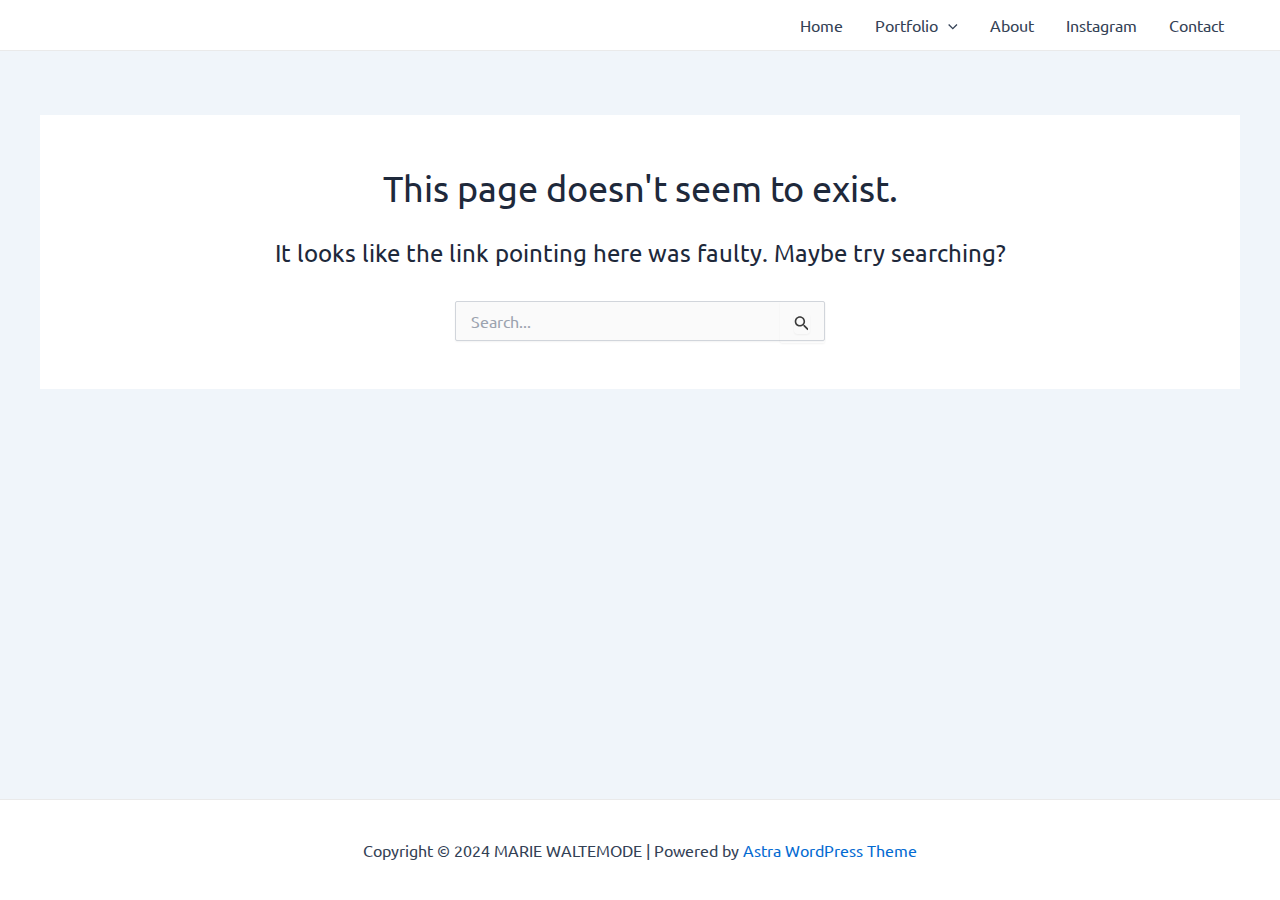
<file: 404/index.html>
<!DOCTYPE html>
<html lang="en-US">
<head>
<meta charset="UTF-8">
<meta name="viewport" content="width=device-width, initial-scale=1">
	 <link rel="profile" href="https://gmpg.org/xfn/11"> 
	 <title>Page not found &#8211; MARIE WALTEMODE</title>
<meta name="robots" content="noindex, nofollow">
<link rel="alternate" type="application/rss+xml" title="MARIE WALTEMODE &raquo; Feed" href="/feed/">
<link rel="alternate" type="application/rss+xml" title="MARIE WALTEMODE &raquo; Comments Feed" href="/comments/feed/">
<script>
window._wpemojiSettings = {"baseUrl":"https:\/\/s.w.org\/images\/core\/emoji\/15.0.3\/72x72\/","ext":".png","svgUrl":"https:\/\/s.w.org\/images\/core\/emoji\/15.0.3\/svg\/","svgExt":".svg","source":{"concatemoji":"\/wp-includes\/js\/wp-emoji-release.min.js?ver=6.6.2"}};
/*! This file is auto-generated */
!function(i,n){var o,s,e;function c(e){try{var t={supportTests:e,timestamp:(new Date).valueOf()};sessionStorage.setItem(o,JSON.stringify(t))}catch(e){}}function p(e,t,n){e.clearRect(0,0,e.canvas.width,e.canvas.height),e.fillText(t,0,0);var t=new Uint32Array(e.getImageData(0,0,e.canvas.width,e.canvas.height).data),r=(e.clearRect(0,0,e.canvas.width,e.canvas.height),e.fillText(n,0,0),new Uint32Array(e.getImageData(0,0,e.canvas.width,e.canvas.height).data));return t.every(function(e,t){return e===r[t]})}function u(e,t,n){switch(t){case"flag":return n(e,"🏳️‍⚧️","🏳️​⚧️")?!1:!n(e,"🇺🇳","🇺​🇳")&&!n(e,"🏴󠁧󠁢󠁥󠁮󠁧󠁿","🏴​󠁧​󠁢​󠁥​󠁮​󠁧​󠁿");case"emoji":return!n(e,"🐦‍⬛","🐦​⬛")}return!1}function f(e,t,n){var r="undefined"!=typeof WorkerGlobalScope&&self instanceof WorkerGlobalScope?new OffscreenCanvas(300,150):i.createElement("canvas"),a=r.getContext("2d",{willReadFrequently:!0}),o=(a.textBaseline="top",a.font="600 32px Arial",{});return e.forEach(function(e){o[e]=t(a,e,n)}),o}function t(e){var t=i.createElement("script");t.src=e,t.defer=!0,i.head.appendChild(t)}"undefined"!=typeof Promise&&(o="wpEmojiSettingsSupports",s=["flag","emoji"],n.supports={everything:!0,everythingExceptFlag:!0},e=new Promise(function(e){i.addEventListener("DOMContentLoaded",e,{once:!0})}),new Promise(function(t){var n=function(){try{var e=JSON.parse(sessionStorage.getItem(o));if("object"==typeof e&&"number"==typeof e.timestamp&&(new Date).valueOf()<e.timestamp+604800&&"object"==typeof e.supportTests)return e.supportTests}catch(e){}return null}();if(!n){if("undefined"!=typeof Worker&&"undefined"!=typeof OffscreenCanvas&&"undefined"!=typeof URL&&URL.createObjectURL&&"undefined"!=typeof Blob)try{var e="postMessage("+f.toString()+"("+[JSON.stringify(s),u.toString(),p.toString()].join(",")+"));",r=new Blob([e],{type:"text/javascript"}),a=new Worker(URL.createObjectURL(r),{name:"wpTestEmojiSupports"});return void(a.onmessage=function(e){c(n=e.data),a.terminate(),t(n)})}catch(e){}c(n=f(s,u,p))}t(n)}).then(function(e){for(var t in e)n.supports[t]=e[t],n.supports.everything=n.supports.everything&&n.supports[t],"flag"!==t&&(n.supports.everythingExceptFlag=n.supports.everythingExceptFlag&&n.supports[t]);n.supports.everythingExceptFlag=n.supports.everythingExceptFlag&&!n.supports.flag,n.DOMReady=!1,n.readyCallback=function(){n.DOMReady=!0}}).then(function(){return e}).then(function(){var e;n.supports.everything||(n.readyCallback(),(e=n.source||{}).concatemoji?t(e.concatemoji):e.wpemoji&&e.twemoji&&(t(e.twemoji),t(e.wpemoji)))}))}((window,document),window._wpemojiSettings);
</script>
<link rel="stylesheet" id="twb-open-sans-css" href="https://fonts.googleapis.com/css?family=Open+Sans%3A300%2C400%2C500%2C600%2C700%2C800&#038;display=swap&#038;ver=6.6.2" media="all">
<link rel="stylesheet" id="twbbwg-global-css" href="/wp-content/plugins/photo-gallery/booster/assets/css/global.css?ver=1.0.0" media="all">
<link rel="stylesheet" id="astra-theme-css-css" href="/wp-content/themes/astra/assets/css/minified/main.min.css?ver=4.8.1" media="all">
<style id="astra-theme-css-inline-css">:root{--ast-post-nav-space:0;--ast-container-default-xlg-padding:2.5em;--ast-container-default-lg-padding:2.5em;--ast-container-default-slg-padding:2em;--ast-container-default-md-padding:2.5em;--ast-container-default-sm-padding:2.5em;--ast-container-default-xs-padding:2.4em;--ast-container-default-xxs-padding:1.8em;--ast-code-block-background:#ECEFF3;--ast-comment-inputs-background:#F9FAFB;--ast-normal-container-width:1200px;--ast-narrow-container-width:750px;--ast-blog-title-font-weight:600;--ast-blog-meta-weight:600;}html{font-size:100%;}a{color:var(--ast-global-color-0);}a:hover,a:focus{color:var(--ast-global-color-1);}body,button,input,select,textarea,.ast-button,.ast-custom-button{font-family:-apple-system,BlinkMacSystemFont,Segoe UI,Roboto,Oxygen-Sans,Ubuntu,Cantarell,Helvetica Neue,sans-serif;font-weight:400;font-size:16px;font-size:1rem;line-height:var(--ast-body-line-height,1.65);}blockquote{color:var(--ast-global-color-3);}h1,.entry-content h1,h2,.entry-content h2,h3,.entry-content h3,h4,.entry-content h4,h5,.entry-content h5,h6,.entry-content h6,.site-title,.site-title a{font-weight:600;}.site-title{font-size:13px;font-size:0.8125rem;display:block;}header .custom-logo-link img{max-width:288px;width:288px;}.astra-logo-svg{width:288px;}.site-header .site-description{font-size:15px;font-size:0.9375rem;display:none;}.entry-title{font-size:20px;font-size:1.25rem;}.ast-blog-single-element.ast-taxonomy-container a{font-size:14px;font-size:0.875rem;}.ast-blog-meta-container{font-size:13px;font-size:0.8125rem;}.archive .ast-article-post .ast-article-inner,.blog .ast-article-post .ast-article-inner,.archive .ast-article-post .ast-article-inner:hover,.blog .ast-article-post .ast-article-inner:hover{border-top-left-radius:6px;border-top-right-radius:6px;border-bottom-right-radius:6px;border-bottom-left-radius:6px;overflow:hidden;}h1,.entry-content h1{font-size:36px;font-size:2.25rem;font-weight:600;line-height:1.4em;}h2,.entry-content h2{font-size:30px;font-size:1.875rem;font-weight:600;line-height:1.3em;}h3,.entry-content h3{font-size:24px;font-size:1.5rem;font-weight:600;line-height:1.3em;}h4,.entry-content h4{font-size:20px;font-size:1.25rem;line-height:1.2em;font-weight:600;}h5,.entry-content h5{font-size:18px;font-size:1.125rem;line-height:1.2em;font-weight:600;}h6,.entry-content h6{font-size:16px;font-size:1rem;line-height:1.25em;font-weight:600;}::selection{background-color:var(--ast-global-color-0);color:#ffffff;}body,h1,.entry-title a,.entry-content h1,h2,.entry-content h2,h3,.entry-content h3,h4,.entry-content h4,h5,.entry-content h5,h6,.entry-content h6{color:var(--ast-global-color-3);}.tagcloud a:hover,.tagcloud a:focus,.tagcloud a.current-item{color:#ffffff;border-color:var(--ast-global-color-0);background-color:var(--ast-global-color-0);}input:focus,input[type="text"]:focus,input[type="email"]:focus,input[type="url"]:focus,input[type="password"]:focus,input[type="reset"]:focus,input[type="search"]:focus,textarea:focus{border-color:var(--ast-global-color-0);}input[type="radio"]:checked,input[type=reset],input[type="checkbox"]:checked,input[type="checkbox"]:hover:checked,input[type="checkbox"]:focus:checked,input[type=range]::-webkit-slider-thumb{border-color:var(--ast-global-color-0);background-color:var(--ast-global-color-0);box-shadow:none;}.site-footer a:hover + .post-count,.site-footer a:focus + .post-count{background:var(--ast-global-color-0);border-color:var(--ast-global-color-0);}.single .nav-links .nav-previous,.single .nav-links .nav-next{color:var(--ast-global-color-0);}.entry-meta,.entry-meta *{line-height:1.45;color:var(--ast-global-color-0);font-weight:600;}.entry-meta a:not(.ast-button):hover,.entry-meta a:not(.ast-button):hover *,.entry-meta a:not(.ast-button):focus,.entry-meta a:not(.ast-button):focus *,.page-links > .page-link,.page-links .page-link:hover,.post-navigation a:hover{color:var(--ast-global-color-1);}#cat option,.secondary .calendar_wrap thead a,.secondary .calendar_wrap thead a:visited{color:var(--ast-global-color-0);}.secondary .calendar_wrap #today,.ast-progress-val span{background:var(--ast-global-color-0);}.secondary a:hover + .post-count,.secondary a:focus + .post-count{background:var(--ast-global-color-0);border-color:var(--ast-global-color-0);}.calendar_wrap #today > a{color:#ffffff;}.page-links .page-link,.single .post-navigation a{color:var(--ast-global-color-3);}.ast-search-menu-icon .search-form button.search-submit{padding:0 4px;}.ast-search-menu-icon form.search-form{padding-right:0;}.ast-search-menu-icon.slide-search input.search-field{width:0;}.ast-header-search .ast-search-menu-icon.ast-dropdown-active .search-form,.ast-header-search .ast-search-menu-icon.ast-dropdown-active .search-field:focus{transition:all 0.2s;}.search-form input.search-field:focus{outline:none;}.ast-search-menu-icon .search-form button.search-submit:focus,.ast-theme-transparent-header .ast-header-search .ast-dropdown-active .ast-icon,.ast-theme-transparent-header .ast-inline-search .search-field:focus .ast-icon{color:var(--ast-global-color-1);}.ast-header-search .slide-search .search-form{border:2px solid var(--ast-global-color-0);}.ast-header-search .slide-search .search-field{background-color:#fff;}.ast-archive-title{color:var(--ast-global-color-2);}.widget-title{font-size:22px;font-size:1.375rem;color:var(--ast-global-color-2);}.ast-single-post .entry-content a,.ast-comment-content a:not(.ast-comment-edit-reply-wrap a){text-decoration:underline;}.ast-single-post .elementor-button-wrapper .elementor-button,.ast-single-post .entry-content .uagb-tab a,.ast-single-post .entry-content .uagb-ifb-cta a,.ast-single-post .entry-content .uabb-module-content a,.ast-single-post .entry-content .uagb-post-grid a,.ast-single-post .entry-content .uagb-timeline a,.ast-single-post .entry-content .uagb-toc__wrap a,.ast-single-post .entry-content .uagb-taxomony-box a,.ast-single-post .entry-content .woocommerce a,.entry-content .wp-block-latest-posts > li > a,.ast-single-post .entry-content .wp-block-file__button,li.ast-post-filter-single,.ast-single-post .ast-comment-content .comment-reply-link,.ast-single-post .ast-comment-content .comment-edit-link{text-decoration:none;}.ast-search-menu-icon.slide-search a:focus-visible:focus-visible,.astra-search-icon:focus-visible,#close:focus-visible,a:focus-visible,.ast-menu-toggle:focus-visible,.site .skip-link:focus-visible,.wp-block-loginout input:focus-visible,.wp-block-search.wp-block-search__button-inside .wp-block-search__inside-wrapper,.ast-header-navigation-arrow:focus-visible,.woocommerce .wc-proceed-to-checkout > .checkout-button:focus-visible,.woocommerce .woocommerce-MyAccount-navigation ul li a:focus-visible,.ast-orders-table__row .ast-orders-table__cell:focus-visible,.woocommerce .woocommerce-order-details .order-again > .button:focus-visible,.woocommerce .woocommerce-message a.button.wc-forward:focus-visible,.woocommerce #minus_qty:focus-visible,.woocommerce #plus_qty:focus-visible,a#ast-apply-coupon:focus-visible,.woocommerce .woocommerce-info a:focus-visible,.woocommerce .astra-shop-summary-wrap a:focus-visible,.woocommerce a.wc-forward:focus-visible,#ast-apply-coupon:focus-visible,.woocommerce-js .woocommerce-mini-cart-item a.remove:focus-visible,#close:focus-visible,.button.search-submit:focus-visible,#search_submit:focus,.normal-search:focus-visible,.ast-header-account-wrap:focus-visible,.woocommerce .ast-on-card-button.ast-quick-view-trigger:focus{outline-style:dotted;outline-color:inherit;outline-width:thin;}input:focus,input[type="text"]:focus,input[type="email"]:focus,input[type="url"]:focus,input[type="password"]:focus,input[type="reset"]:focus,input[type="search"]:focus,input[type="number"]:focus,textarea:focus,.wp-block-search__input:focus,[data-section="section-header-mobile-trigger"] .ast-button-wrap .ast-mobile-menu-trigger-minimal:focus,.ast-mobile-popup-drawer.active .menu-toggle-close:focus,.woocommerce-ordering select.orderby:focus,#ast-scroll-top:focus,#coupon_code:focus,.woocommerce-page #comment:focus,.woocommerce #reviews #respond input#submit:focus,.woocommerce a.add_to_cart_button:focus,.woocommerce .button.single_add_to_cart_button:focus,.woocommerce .woocommerce-cart-form button:focus,.woocommerce .woocommerce-cart-form__cart-item .quantity .qty:focus,.woocommerce .woocommerce-billing-fields .woocommerce-billing-fields__field-wrapper .woocommerce-input-wrapper > .input-text:focus,.woocommerce #order_comments:focus,.woocommerce #place_order:focus,.woocommerce .woocommerce-address-fields .woocommerce-address-fields__field-wrapper .woocommerce-input-wrapper > .input-text:focus,.woocommerce .woocommerce-MyAccount-content form button:focus,.woocommerce .woocommerce-MyAccount-content .woocommerce-EditAccountForm .woocommerce-form-row .woocommerce-Input.input-text:focus,.woocommerce .ast-woocommerce-container .woocommerce-pagination ul.page-numbers li a:focus,body #content .woocommerce form .form-row .select2-container--default .select2-selection--single:focus,#ast-coupon-code:focus,.woocommerce.woocommerce-js .quantity input[type=number]:focus,.woocommerce-js .woocommerce-mini-cart-item .quantity input[type=number]:focus,.woocommerce p#ast-coupon-trigger:focus{border-style:dotted;border-color:inherit;border-width:thin;}input{outline:none;}.ast-logo-title-inline .site-logo-img{padding-right:1em;}body .ast-oembed-container *{position:absolute;top:0;width:100%;height:100%;left:0;}body .wp-block-embed-pocket-casts .ast-oembed-container *{position:unset;}.ast-single-post-featured-section + article {margin-top: 2em;}.site-content .ast-single-post-featured-section img {width: 100%;overflow: hidden;object-fit: cover;}.ast-separate-container .site-content .ast-single-post-featured-section + article {margin-top: -80px;z-index: 9;position: relative;border-radius: 4px;}@media (min-width: 922px) {.ast-no-sidebar .site-content .ast-article-image-container--wide {margin-left: -120px;margin-right: -120px;max-width: unset;width: unset;}.ast-left-sidebar .site-content .ast-article-image-container--wide,.ast-right-sidebar .site-content .ast-article-image-container--wide {margin-left: -10px;margin-right: -10px;}.site-content .ast-article-image-container--full {margin-left: calc( -50vw + 50%);margin-right: calc( -50vw + 50%);max-width: 100vw;width: 100vw;}.ast-left-sidebar .site-content .ast-article-image-container--full,.ast-right-sidebar .site-content .ast-article-image-container--full {margin-left: -10px;margin-right: -10px;max-width: inherit;width: auto;}}.site > .ast-single-related-posts-container {margin-top: 0;}@media (min-width: 922px) {.ast-desktop .ast-container--narrow {max-width: var(--ast-narrow-container-width);margin: 0 auto;}}input[type="text"],input[type="number"],input[type="email"],input[type="url"],input[type="password"],input[type="search"],input[type=reset],input[type=tel],input[type=date],select,textarea{font-size:16px;font-style:normal;font-weight:400;line-height:24px;width:100%;padding:12px 16px;border-radius:4px;box-shadow:0px 1px 2px 0px rgba(0,0,0,0.05);color:var(--ast-form-input-text,#475569);}input[type="text"],input[type="number"],input[type="email"],input[type="url"],input[type="password"],input[type="search"],input[type=reset],input[type=tel],input[type=date],select{height:40px;}input[type="date"]{border-width:1px;border-style:solid;border-color:var(--ast-border-color);}input[type="text"]:focus,input[type="number"]:focus,input[type="email"]:focus,input[type="url"]:focus,input[type="password"]:focus,input[type="search"]:focus,input[type=reset]:focus,input[type="tel"]:focus,input[type="date"]:focus,select:focus,textarea:focus{border-color:#046BD2;box-shadow:none;outline:none;color:var(--ast-form-input-focus-text,#475569);}label,legend{color:#111827;font-size:14px;font-style:normal;font-weight:500;line-height:20px;}select{padding:6px 10px;}fieldset{padding:30px;border-radius:4px;}button,.ast-button,.button,input[type="button"],input[type="reset"],input[type="submit"]{border-radius:4px;box-shadow:0px 1px 2px 0px rgba(0,0,0,0.05);}:root{--ast-comment-inputs-background:#FFF;}::placeholder{color:var(--ast-form-field-color,#9CA3AF);}::-ms-input-placeholder{color:var(--ast-form-field-color,#9CA3AF);}@media (max-width:921.9px){#ast-desktop-header{display:none;}}@media (min-width:922px){#ast-mobile-header{display:none;}}.wp-block-buttons.aligncenter{justify-content:center;}.wp-block-button.is-style-outline .wp-block-button__link{border-color:var(--ast-global-color-0);}div.wp-block-button.is-style-outline > .wp-block-button__link:not(.has-text-color),div.wp-block-button.wp-block-button__link.is-style-outline:not(.has-text-color){color:var(--ast-global-color-0);}.wp-block-button.is-style-outline .wp-block-button__link:hover,.wp-block-buttons .wp-block-button.is-style-outline .wp-block-button__link:focus,.wp-block-buttons .wp-block-button.is-style-outline > .wp-block-button__link:not(.has-text-color):hover,.wp-block-buttons .wp-block-button.wp-block-button__link.is-style-outline:not(.has-text-color):hover{color:#ffffff;background-color:var(--ast-global-color-1);border-color:var(--ast-global-color-1);}.post-page-numbers.current .page-link,.ast-pagination .page-numbers.current{color:#ffffff;border-color:var(--ast-global-color-0);background-color:var(--ast-global-color-0);}.wp-block-buttons .wp-block-button.is-style-outline .wp-block-button__link.wp-element-button,.ast-outline-button,.wp-block-uagb-buttons-child .uagb-buttons-repeater.ast-outline-button{border-color:var(--ast-global-color-0);border-top-width:2px;border-right-width:2px;border-bottom-width:2px;border-left-width:2px;font-family:inherit;font-weight:500;font-size:16px;font-size:1rem;line-height:1em;padding-top:13px;padding-right:30px;padding-bottom:13px;padding-left:30px;}.wp-block-buttons .wp-block-button.is-style-outline > .wp-block-button__link:not(.has-text-color),.wp-block-buttons .wp-block-button.wp-block-button__link.is-style-outline:not(.has-text-color),.ast-outline-button{color:var(--ast-global-color-0);}.wp-block-button.is-style-outline .wp-block-button__link:hover,.wp-block-buttons .wp-block-button.is-style-outline .wp-block-button__link:focus,.wp-block-buttons .wp-block-button.is-style-outline > .wp-block-button__link:not(.has-text-color):hover,.wp-block-buttons .wp-block-button.wp-block-button__link.is-style-outline:not(.has-text-color):hover,.ast-outline-button:hover,.ast-outline-button:focus,.wp-block-uagb-buttons-child .uagb-buttons-repeater.ast-outline-button:hover,.wp-block-uagb-buttons-child .uagb-buttons-repeater.ast-outline-button:focus{color:#ffffff;background-color:var(--ast-global-color-1);border-color:var(--ast-global-color-1);}.ast-single-post .entry-content a.ast-outline-button,.ast-single-post .entry-content .is-style-outline>.wp-block-button__link{text-decoration:none;}.wp-block-button .wp-block-button__link.wp-element-button.is-style-outline:not(.has-background),.wp-block-button.is-style-outline>.wp-block-button__link.wp-element-button:not(.has-background),.ast-outline-button{background-color:transparent;}.uagb-buttons-repeater.ast-outline-button{border-radius:9999px;}@media (max-width:921px){.wp-block-buttons .wp-block-button.is-style-outline .wp-block-button__link.wp-element-button,.ast-outline-button,.wp-block-uagb-buttons-child .uagb-buttons-repeater.ast-outline-button{padding-top:12px;padding-right:28px;padding-bottom:12px;padding-left:28px;}}@media (max-width:544px){.wp-block-buttons .wp-block-button.is-style-outline .wp-block-button__link.wp-element-button,.ast-outline-button,.wp-block-uagb-buttons-child .uagb-buttons-repeater.ast-outline-button{padding-top:10px;padding-right:24px;padding-bottom:10px;padding-left:24px;}}.entry-content[data-ast-blocks-layout] > figure{margin-bottom:1em;}h1.widget-title{font-weight:600;}h2.widget-title{font-weight:600;}h3.widget-title{font-weight:600;}#page{display:flex;flex-direction:column;min-height:100vh;}.ast-404-layout-1 h1.page-title{color:var(--ast-global-color-2);}.single .post-navigation a{line-height:1em;height:inherit;}.error-404 .page-sub-title{font-size:1.5rem;font-weight:inherit;}.search .site-content .content-area .search-form{margin-bottom:0;}#page .site-content{flex-grow:1;}.widget{margin-bottom:1.25em;}#secondary li{line-height:1.5em;}#secondary .wp-block-group h2{margin-bottom:0.7em;}#secondary h2{font-size:1.7rem;}.ast-separate-container .ast-article-post,.ast-separate-container .ast-article-single,.ast-separate-container .comment-respond{padding:3em;}.ast-separate-container .ast-article-single .ast-article-single{padding:0;}.ast-article-single .wp-block-post-template-is-layout-grid{padding-left:0;}.ast-separate-container .comments-title,.ast-narrow-container .comments-title{padding:1.5em 2em;}.ast-page-builder-template .comment-form-textarea,.ast-comment-formwrap .ast-grid-common-col{padding:0;}.ast-comment-formwrap{padding:0;display:inline-flex;column-gap:20px;width:100%;margin-left:0;margin-right:0;}.comments-area textarea#comment:focus,.comments-area textarea#comment:active,.comments-area .ast-comment-formwrap input[type="text"]:focus,.comments-area .ast-comment-formwrap input[type="text"]:active {box-shadow:none;outline:none;}.archive.ast-page-builder-template .entry-header{margin-top:2em;}.ast-page-builder-template .ast-comment-formwrap{width:100%;}.entry-title{margin-bottom:0.6em;}.ast-archive-description p{font-size:inherit;font-weight:inherit;line-height:inherit;}.ast-separate-container .ast-comment-list li.depth-1,.hentry{margin-bottom:1.5em;}.site-content section.ast-archive-description{margin-bottom:2em;}@media (min-width:921px){.ast-left-sidebar.ast-page-builder-template #secondary,.archive.ast-right-sidebar.ast-page-builder-template .site-main{padding-left:20px;padding-right:20px;}}@media (max-width:544px){.ast-comment-formwrap.ast-row{column-gap:10px;display:inline-block;}#ast-commentform .ast-grid-common-col{position:relative;width:100%;}}@media (min-width:1201px){.ast-separate-container .ast-article-post,.ast-separate-container .ast-article-single,.ast-separate-container .ast-author-box,.ast-separate-container .ast-404-layout-1,.ast-separate-container .no-results{padding:3em;}}@media (max-width:921px){.ast-separate-container #primary,.ast-separate-container #secondary{padding:1.5em 0;}#primary,#secondary{padding:1.5em 0;margin:0;}.ast-left-sidebar #content > .ast-container{display:flex;flex-direction:column-reverse;width:100%;}}@media (min-width:922px){.ast-separate-container.ast-right-sidebar #primary,.ast-separate-container.ast-left-sidebar #primary{border:0;}.search-no-results.ast-separate-container #primary{margin-bottom:4em;}}.ast-404-layout-1 .ast-404-text{font-size:200px;font-size:12.5rem;}@media (min-width:922px){.error404.ast-separate-container #primary{margin-bottom:4em;}}@media (max-width:920px){.ast-404-layout-1 .ast-404-text{font-size:100px;font-size:6.25rem;}}.wp-block-button .wp-block-button__link{color:#ffffff;}.wp-block-button .wp-block-button__link:hover,.wp-block-button .wp-block-button__link:focus{color:#ffffff;background-color:var(--ast-global-color-1);border-color:var(--ast-global-color-1);}.elementor-widget-heading h1.elementor-heading-title{line-height:1.4em;}.elementor-widget-heading h2.elementor-heading-title{line-height:1.3em;}.elementor-widget-heading h3.elementor-heading-title{line-height:1.3em;}.elementor-widget-heading h4.elementor-heading-title{line-height:1.2em;}.elementor-widget-heading h5.elementor-heading-title{line-height:1.2em;}.elementor-widget-heading h6.elementor-heading-title{line-height:1.25em;}.wp-block-button .wp-block-button__link,.wp-block-search .wp-block-search__button,body .wp-block-file .wp-block-file__button{border-color:var(--ast-global-color-0);background-color:var(--ast-global-color-0);color:#ffffff;font-family:inherit;font-weight:500;line-height:1em;font-size:16px;font-size:1rem;padding-top:15px;padding-right:30px;padding-bottom:15px;padding-left:30px;}.ast-single-post .entry-content .wp-block-button .wp-block-button__link,.ast-single-post .entry-content .wp-block-search .wp-block-search__button,body .entry-content .wp-block-file .wp-block-file__button{text-decoration:none;}@media (max-width:921px){.wp-block-button .wp-block-button__link,.wp-block-search .wp-block-search__button,body .wp-block-file .wp-block-file__button{padding-top:14px;padding-right:28px;padding-bottom:14px;padding-left:28px;}}@media (max-width:544px){.wp-block-button .wp-block-button__link,.wp-block-search .wp-block-search__button,body .wp-block-file .wp-block-file__button{padding-top:12px;padding-right:24px;padding-bottom:12px;padding-left:24px;}}.menu-toggle,button,.ast-button,.ast-custom-button,.button,input#submit,input[type="button"],input[type="submit"],input[type="reset"],#comments .submit,.search .search-submit,form[CLASS*="wp-block-search__"].wp-block-search .wp-block-search__inside-wrapper .wp-block-search__button,body .wp-block-file .wp-block-file__button,.search .search-submit,.woocommerce-js a.button,.woocommerce button.button,.woocommerce .woocommerce-message a.button,.woocommerce #respond input#submit.alt,.woocommerce input.button.alt,.woocommerce input.button,.woocommerce input.button:disabled,.woocommerce input.button:disabled[disabled],.woocommerce input.button:disabled:hover,.woocommerce input.button:disabled[disabled]:hover,.woocommerce #respond input#submit,.woocommerce button.button.alt.disabled,.wc-block-grid__products .wc-block-grid__product .wp-block-button__link,.wc-block-grid__product-onsale,[CLASS*="wc-block"] button,.woocommerce-js .astra-cart-drawer .astra-cart-drawer-content .woocommerce-mini-cart__buttons .button:not(.checkout):not(.ast-continue-shopping),.woocommerce-js .astra-cart-drawer .astra-cart-drawer-content .woocommerce-mini-cart__buttons a.checkout,.woocommerce button.button.alt.disabled.wc-variation-selection-needed,[CLASS*="wc-block"] .wc-block-components-button{border-style:solid;border-top-width:0;border-right-width:0;border-left-width:0;border-bottom-width:0;color:#ffffff;border-color:var(--ast-global-color-0);background-color:var(--ast-global-color-0);padding-top:15px;padding-right:30px;padding-bottom:15px;padding-left:30px;font-family:inherit;font-weight:500;font-size:16px;font-size:1rem;line-height:1em;}button:focus,.menu-toggle:hover,button:hover,.ast-button:hover,.ast-custom-button:hover .button:hover,.ast-custom-button:hover ,input[type=reset]:hover,input[type=reset]:focus,input#submit:hover,input#submit:focus,input[type="button"]:hover,input[type="button"]:focus,input[type="submit"]:hover,input[type="submit"]:focus,form[CLASS*="wp-block-search__"].wp-block-search .wp-block-search__inside-wrapper .wp-block-search__button:hover,form[CLASS*="wp-block-search__"].wp-block-search .wp-block-search__inside-wrapper .wp-block-search__button:focus,body .wp-block-file .wp-block-file__button:hover,body .wp-block-file .wp-block-file__button:focus,.woocommerce-js a.button:hover,.woocommerce button.button:hover,.woocommerce .woocommerce-message a.button:hover,.woocommerce #respond input#submit:hover,.woocommerce #respond input#submit.alt:hover,.woocommerce input.button.alt:hover,.woocommerce input.button:hover,.woocommerce button.button.alt.disabled:hover,.wc-block-grid__products .wc-block-grid__product .wp-block-button__link:hover,[CLASS*="wc-block"] button:hover,.woocommerce-js .astra-cart-drawer .astra-cart-drawer-content .woocommerce-mini-cart__buttons .button:not(.checkout):not(.ast-continue-shopping):hover,.woocommerce-js .astra-cart-drawer .astra-cart-drawer-content .woocommerce-mini-cart__buttons a.checkout:hover,.woocommerce button.button.alt.disabled.wc-variation-selection-needed:hover,[CLASS*="wc-block"] .wc-block-components-button:hover,[CLASS*="wc-block"] .wc-block-components-button:focus{color:#ffffff;background-color:var(--ast-global-color-1);border-color:var(--ast-global-color-1);}form[CLASS*="wp-block-search__"].wp-block-search .wp-block-search__inside-wrapper .wp-block-search__button.has-icon{padding-top:calc(15px - 3px);padding-right:calc(30px - 3px);padding-bottom:calc(15px - 3px);padding-left:calc(30px - 3px);}@media (max-width:921px){.menu-toggle,button,.ast-button,.ast-custom-button,.button,input#submit,input[type="button"],input[type="submit"],input[type="reset"],#comments .submit,.search .search-submit,form[CLASS*="wp-block-search__"].wp-block-search .wp-block-search__inside-wrapper .wp-block-search__button,body .wp-block-file .wp-block-file__button,.search .search-submit,.woocommerce-js a.button,.woocommerce button.button,.woocommerce .woocommerce-message a.button,.woocommerce #respond input#submit.alt,.woocommerce input.button.alt,.woocommerce input.button,.woocommerce input.button:disabled,.woocommerce input.button:disabled[disabled],.woocommerce input.button:disabled:hover,.woocommerce input.button:disabled[disabled]:hover,.woocommerce #respond input#submit,.woocommerce button.button.alt.disabled,.wc-block-grid__products .wc-block-grid__product .wp-block-button__link,.wc-block-grid__product-onsale,[CLASS*="wc-block"] button,.woocommerce-js .astra-cart-drawer .astra-cart-drawer-content .woocommerce-mini-cart__buttons .button:not(.checkout):not(.ast-continue-shopping),.woocommerce-js .astra-cart-drawer .astra-cart-drawer-content .woocommerce-mini-cart__buttons a.checkout,.woocommerce button.button.alt.disabled.wc-variation-selection-needed,[CLASS*="wc-block"] .wc-block-components-button{padding-top:14px;padding-right:28px;padding-bottom:14px;padding-left:28px;}}@media (max-width:544px){.menu-toggle,button,.ast-button,.ast-custom-button,.button,input#submit,input[type="button"],input[type="submit"],input[type="reset"],#comments .submit,.search .search-submit,form[CLASS*="wp-block-search__"].wp-block-search .wp-block-search__inside-wrapper .wp-block-search__button,body .wp-block-file .wp-block-file__button,.search .search-submit,.woocommerce-js a.button,.woocommerce button.button,.woocommerce .woocommerce-message a.button,.woocommerce #respond input#submit.alt,.woocommerce input.button.alt,.woocommerce input.button,.woocommerce input.button:disabled,.woocommerce input.button:disabled[disabled],.woocommerce input.button:disabled:hover,.woocommerce input.button:disabled[disabled]:hover,.woocommerce #respond input#submit,.woocommerce button.button.alt.disabled,.wc-block-grid__products .wc-block-grid__product .wp-block-button__link,.wc-block-grid__product-onsale,[CLASS*="wc-block"] button,.woocommerce-js .astra-cart-drawer .astra-cart-drawer-content .woocommerce-mini-cart__buttons .button:not(.checkout):not(.ast-continue-shopping),.woocommerce-js .astra-cart-drawer .astra-cart-drawer-content .woocommerce-mini-cart__buttons a.checkout,.woocommerce button.button.alt.disabled.wc-variation-selection-needed,[CLASS*="wc-block"] .wc-block-components-button{padding-top:12px;padding-right:24px;padding-bottom:12px;padding-left:24px;}}@media (max-width:921px){.ast-mobile-header-stack .main-header-bar .ast-search-menu-icon{display:inline-block;}.ast-header-break-point.ast-header-custom-item-outside .ast-mobile-header-stack .main-header-bar .ast-search-icon{margin:0;}.ast-comment-avatar-wrap img{max-width:2.5em;}.ast-comment-meta{padding:0 1.8888em 1.3333em;}}@media (min-width:544px){.ast-container{max-width:100%;}}@media (max-width:544px){.ast-separate-container .ast-article-post,.ast-separate-container .ast-article-single,.ast-separate-container .comments-title,.ast-separate-container .ast-archive-description{padding:1.5em 1em;}.ast-separate-container #content .ast-container{padding-left:0.54em;padding-right:0.54em;}.ast-separate-container .ast-comment-list .bypostauthor{padding:.5em;}.ast-search-menu-icon.ast-dropdown-active .search-field{width:170px;}} #ast-mobile-header .ast-site-header-cart-li a{pointer-events:none;}.ast-separate-container{background-color:var(--ast-global-color-4);}@media (max-width:921px){.site-title{display:block;}.site-header .site-description{display:none;}h1,.entry-content h1{font-size:30px;}h2,.entry-content h2{font-size:25px;}h3,.entry-content h3{font-size:20px;}}@media (max-width:544px){.site-title{display:block;}.site-header .site-description{display:none;}h1,.entry-content h1{font-size:30px;}h2,.entry-content h2{font-size:25px;}h3,.entry-content h3{font-size:20px;}}@media (max-width:921px){html{font-size:91.2%;}}@media (max-width:544px){html{font-size:91.2%;}}@media (min-width:922px){.ast-container{max-width:1240px;}}@media (min-width:922px){.site-content .ast-container{display:flex;}}@media (max-width:921px){.site-content .ast-container{flex-direction:column;}}@media (min-width:922px){.main-header-menu .sub-menu .menu-item.ast-left-align-sub-menu:hover > .sub-menu,.main-header-menu .sub-menu .menu-item.ast-left-align-sub-menu.focus > .sub-menu{margin-left:-0px;}}.entry-content li > p{margin-bottom:0;}.site .comments-area{padding-bottom:2em;margin-top:2em;}.wp-block-file {display: flex;align-items: center;flex-wrap: wrap;justify-content: space-between;}.wp-block-pullquote {border: none;}.wp-block-pullquote blockquote::before {content: "\201D";font-family: "Helvetica",sans-serif;display: flex;transform: rotate( 180deg );font-size: 6rem;font-style: normal;line-height: 1;font-weight: bold;align-items: center;justify-content: center;}.has-text-align-right > blockquote::before {justify-content: flex-start;}.has-text-align-left > blockquote::before {justify-content: flex-end;}figure.wp-block-pullquote.is-style-solid-color blockquote {max-width: 100%;text-align: inherit;}html body {--wp--custom--ast-default-block-top-padding: 3em;--wp--custom--ast-default-block-right-padding: 3em;--wp--custom--ast-default-block-bottom-padding: 3em;--wp--custom--ast-default-block-left-padding: 3em;--wp--custom--ast-container-width: 1200px;--wp--custom--ast-content-width-size: 1200px;--wp--custom--ast-wide-width-size: calc(1200px + var(--wp--custom--ast-default-block-left-padding) + var(--wp--custom--ast-default-block-right-padding));}.ast-narrow-container {--wp--custom--ast-content-width-size: 750px;--wp--custom--ast-wide-width-size: 750px;}@media(max-width: 921px) {html body {--wp--custom--ast-default-block-top-padding: 3em;--wp--custom--ast-default-block-right-padding: 2em;--wp--custom--ast-default-block-bottom-padding: 3em;--wp--custom--ast-default-block-left-padding: 2em;}}@media(max-width: 544px) {html body {--wp--custom--ast-default-block-top-padding: 3em;--wp--custom--ast-default-block-right-padding: 1.5em;--wp--custom--ast-default-block-bottom-padding: 3em;--wp--custom--ast-default-block-left-padding: 1.5em;}}.entry-content > .wp-block-group,.entry-content > .wp-block-cover,.entry-content > .wp-block-columns {padding-top: var(--wp--custom--ast-default-block-top-padding);padding-right: var(--wp--custom--ast-default-block-right-padding);padding-bottom: var(--wp--custom--ast-default-block-bottom-padding);padding-left: var(--wp--custom--ast-default-block-left-padding);}.ast-plain-container.ast-no-sidebar .entry-content > .alignfull,.ast-page-builder-template .ast-no-sidebar .entry-content > .alignfull {margin-left: calc( -50vw + 50%);margin-right: calc( -50vw + 50%);max-width: 100vw;width: 100vw;}.ast-plain-container.ast-no-sidebar .entry-content .alignfull .alignfull,.ast-page-builder-template.ast-no-sidebar .entry-content .alignfull .alignfull,.ast-plain-container.ast-no-sidebar .entry-content .alignfull .alignwide,.ast-page-builder-template.ast-no-sidebar .entry-content .alignfull .alignwide,.ast-plain-container.ast-no-sidebar .entry-content .alignwide .alignfull,.ast-page-builder-template.ast-no-sidebar .entry-content .alignwide .alignfull,.ast-plain-container.ast-no-sidebar .entry-content .alignwide .alignwide,.ast-page-builder-template.ast-no-sidebar .entry-content .alignwide .alignwide,.ast-plain-container.ast-no-sidebar .entry-content .wp-block-column .alignfull,.ast-page-builder-template.ast-no-sidebar .entry-content .wp-block-column .alignfull,.ast-plain-container.ast-no-sidebar .entry-content .wp-block-column .alignwide,.ast-page-builder-template.ast-no-sidebar .entry-content .wp-block-column .alignwide {margin-left: auto;margin-right: auto;width: 100%;}[data-ast-blocks-layout] .wp-block-separator:not(.is-style-dots) {height: 0;}[data-ast-blocks-layout] .wp-block-separator {margin: 20px auto;}[data-ast-blocks-layout] .wp-block-separator:not(.is-style-wide):not(.is-style-dots) {max-width: 100px;}[data-ast-blocks-layout] .wp-block-separator.has-background {padding: 0;}.entry-content[data-ast-blocks-layout] > * {max-width: var(--wp--custom--ast-content-width-size);margin-left: auto;margin-right: auto;}.entry-content[data-ast-blocks-layout] > .alignwide {max-width: var(--wp--custom--ast-wide-width-size);}.entry-content[data-ast-blocks-layout] .alignfull {max-width: none;}.ast-full-width-layout .entry-content[data-ast-blocks-layout] .is-layout-constrained.wp-block-cover-is-layout-constrained > *,.ast-full-width-layout .entry-content[data-ast-blocks-layout] .is-layout-constrained.wp-block-group-is-layout-constrained > * {max-width: var(--wp--custom--ast-content-width-size);margin-left: auto;margin-right: auto;}.entry-content .wp-block-columns {margin-bottom: 0;}blockquote {margin: 1.5em;border-color: rgba(0,0,0,0.05);}.wp-block-quote:not(.has-text-align-right):not(.has-text-align-center) {border-left: 5px solid rgba(0,0,0,0.05);}.has-text-align-right > blockquote,blockquote.has-text-align-right {border-right: 5px solid rgba(0,0,0,0.05);}.has-text-align-left > blockquote,blockquote.has-text-align-left {border-left: 5px solid rgba(0,0,0,0.05);}.wp-block-site-tagline,.wp-block-latest-posts .read-more {margin-top: 15px;}.wp-block-loginout p label {display: block;}.wp-block-loginout p:not(.login-remember):not(.login-submit) input {width: 100%;}.wp-block-loginout input:focus {border-color: transparent;}.wp-block-loginout input:focus {outline: thin dotted;}.entry-content .wp-block-media-text .wp-block-media-text__content {padding: 0 0 0 8%;}.entry-content .wp-block-media-text.has-media-on-the-right .wp-block-media-text__content {padding: 0 8% 0 0;}.entry-content .wp-block-media-text.has-background .wp-block-media-text__content {padding: 8%;}.entry-content .wp-block-cover:not([class*="background-color"]) .wp-block-cover__inner-container,.entry-content .wp-block-cover:not([class*="background-color"]) .wp-block-cover-image-text,.entry-content .wp-block-cover:not([class*="background-color"]) .wp-block-cover-text,.entry-content .wp-block-cover-image:not([class*="background-color"]) .wp-block-cover__inner-container,.entry-content .wp-block-cover-image:not([class*="background-color"]) .wp-block-cover-image-text,.entry-content .wp-block-cover-image:not([class*="background-color"]) .wp-block-cover-text {color: var(--ast-global-color-5);}.wp-block-loginout .login-remember input {width: 1.1rem;height: 1.1rem;margin: 0 5px 4px 0;vertical-align: middle;}.wp-block-latest-posts > li > *:first-child,.wp-block-latest-posts:not(.is-grid) > li:first-child {margin-top: 0;}.entry-content .wp-block-buttons,.entry-content .wp-block-uagb-buttons {margin-bottom: 1.5em;}.wp-block-search__inside-wrapper .wp-block-search__input {padding: 0 10px;color: var(--ast-global-color-3);background: var(--ast-global-color-5);border-color: var(--ast-border-color);}.wp-block-latest-posts .read-more {margin-bottom: 1.5em;}.wp-block-search__no-button .wp-block-search__inside-wrapper .wp-block-search__input {padding-top: 5px;padding-bottom: 5px;}.wp-block-latest-posts .wp-block-latest-posts__post-date,.wp-block-latest-posts .wp-block-latest-posts__post-author {font-size: 1rem;}.wp-block-latest-posts > li > *,.wp-block-latest-posts:not(.is-grid) > li {margin-top: 12px;margin-bottom: 12px;}.ast-page-builder-template .entry-content[data-ast-blocks-layout] > *,.ast-page-builder-template .entry-content[data-ast-blocks-layout] > .alignfull > * {max-width: none;}.ast-page-builder-template .entry-content[data-ast-blocks-layout] > .alignwide > * {max-width: var(--wp--custom--ast-wide-width-size);}.ast-page-builder-template .entry-content[data-ast-blocks-layout] > .inherit-container-width > *,.ast-page-builder-template .entry-content[data-ast-blocks-layout] > * > *,.entry-content[data-ast-blocks-layout] > .wp-block-cover .wp-block-cover__inner-container {max-width: none ;margin-left: auto;margin-right: auto;}.entry-content[data-ast-blocks-layout] .wp-block-cover:not(.alignleft):not(.alignright) {width: auto;}@media(max-width: 1200px) {.ast-separate-container .entry-content > .alignfull,.ast-separate-container .entry-content[data-ast-blocks-layout] > .alignwide,.ast-plain-container .entry-content[data-ast-blocks-layout] > .alignwide,.ast-plain-container .entry-content .alignfull {margin-left: calc(-1 * min(var(--ast-container-default-xlg-padding),20px)) ;margin-right: calc(-1 * min(var(--ast-container-default-xlg-padding),20px));}}@media(min-width: 1201px) {.ast-separate-container .entry-content > .alignfull {margin-left: calc(-1 * var(--ast-container-default-xlg-padding) );margin-right: calc(-1 * var(--ast-container-default-xlg-padding) );}.ast-separate-container .entry-content[data-ast-blocks-layout] > .alignwide,.ast-plain-container .entry-content[data-ast-blocks-layout] > .alignwide {margin-left: calc(-1 * var(--wp--custom--ast-default-block-left-padding) );margin-right: calc(-1 * var(--wp--custom--ast-default-block-right-padding) );}}@media(min-width: 921px) {.ast-separate-container .entry-content .wp-block-group.alignwide:not(.inherit-container-width) > :where(:not(.alignleft):not(.alignright)),.ast-plain-container .entry-content .wp-block-group.alignwide:not(.inherit-container-width) > :where(:not(.alignleft):not(.alignright)) {max-width: calc( var(--wp--custom--ast-content-width-size) + 80px );}.ast-plain-container.ast-right-sidebar .entry-content[data-ast-blocks-layout] .alignfull,.ast-plain-container.ast-left-sidebar .entry-content[data-ast-blocks-layout] .alignfull {margin-left: -60px;margin-right: -60px;}}@media(min-width: 544px) {.entry-content > .alignleft {margin-right: 20px;}.entry-content > .alignright {margin-left: 20px;}}@media (max-width:544px){.wp-block-columns .wp-block-column:not(:last-child){margin-bottom:20px;}.wp-block-latest-posts{margin:0;}}@media( max-width: 600px ) {.entry-content .wp-block-media-text .wp-block-media-text__content,.entry-content .wp-block-media-text.has-media-on-the-right .wp-block-media-text__content {padding: 8% 0 0;}.entry-content .wp-block-media-text.has-background .wp-block-media-text__content {padding: 8%;}}.ast-page-builder-template .entry-header {padding-left: 0;}.ast-narrow-container .site-content .wp-block-uagb-image--align-full .wp-block-uagb-image__figure {max-width: 100%;margin-left: auto;margin-right: auto;}.entry-content ul,.entry-content ol {padding: revert;margin: revert;padding-left: 20px;}:root .has-ast-global-color-0-color{color:var(--ast-global-color-0);}:root .has-ast-global-color-0-background-color{background-color:var(--ast-global-color-0);}:root .wp-block-button .has-ast-global-color-0-color{color:var(--ast-global-color-0);}:root .wp-block-button .has-ast-global-color-0-background-color{background-color:var(--ast-global-color-0);}:root .has-ast-global-color-1-color{color:var(--ast-global-color-1);}:root .has-ast-global-color-1-background-color{background-color:var(--ast-global-color-1);}:root .wp-block-button .has-ast-global-color-1-color{color:var(--ast-global-color-1);}:root .wp-block-button .has-ast-global-color-1-background-color{background-color:var(--ast-global-color-1);}:root .has-ast-global-color-2-color{color:var(--ast-global-color-2);}:root .has-ast-global-color-2-background-color{background-color:var(--ast-global-color-2);}:root .wp-block-button .has-ast-global-color-2-color{color:var(--ast-global-color-2);}:root .wp-block-button .has-ast-global-color-2-background-color{background-color:var(--ast-global-color-2);}:root .has-ast-global-color-3-color{color:var(--ast-global-color-3);}:root .has-ast-global-color-3-background-color{background-color:var(--ast-global-color-3);}:root .wp-block-button .has-ast-global-color-3-color{color:var(--ast-global-color-3);}:root .wp-block-button .has-ast-global-color-3-background-color{background-color:var(--ast-global-color-3);}:root .has-ast-global-color-4-color{color:var(--ast-global-color-4);}:root .has-ast-global-color-4-background-color{background-color:var(--ast-global-color-4);}:root .wp-block-button .has-ast-global-color-4-color{color:var(--ast-global-color-4);}:root .wp-block-button .has-ast-global-color-4-background-color{background-color:var(--ast-global-color-4);}:root .has-ast-global-color-5-color{color:var(--ast-global-color-5);}:root .has-ast-global-color-5-background-color{background-color:var(--ast-global-color-5);}:root .wp-block-button .has-ast-global-color-5-color{color:var(--ast-global-color-5);}:root .wp-block-button .has-ast-global-color-5-background-color{background-color:var(--ast-global-color-5);}:root .has-ast-global-color-6-color{color:var(--ast-global-color-6);}:root .has-ast-global-color-6-background-color{background-color:var(--ast-global-color-6);}:root .wp-block-button .has-ast-global-color-6-color{color:var(--ast-global-color-6);}:root .wp-block-button .has-ast-global-color-6-background-color{background-color:var(--ast-global-color-6);}:root .has-ast-global-color-7-color{color:var(--ast-global-color-7);}:root .has-ast-global-color-7-background-color{background-color:var(--ast-global-color-7);}:root .wp-block-button .has-ast-global-color-7-color{color:var(--ast-global-color-7);}:root .wp-block-button .has-ast-global-color-7-background-color{background-color:var(--ast-global-color-7);}:root .has-ast-global-color-8-color{color:var(--ast-global-color-8);}:root .has-ast-global-color-8-background-color{background-color:var(--ast-global-color-8);}:root .wp-block-button .has-ast-global-color-8-color{color:var(--ast-global-color-8);}:root .wp-block-button .has-ast-global-color-8-background-color{background-color:var(--ast-global-color-8);}:root{--ast-global-color-0:#046bd2;--ast-global-color-1:#045cb4;--ast-global-color-2:#1e293b;--ast-global-color-3:#334155;--ast-global-color-4:#F0F5FA;--ast-global-color-5:#FFFFFF;--ast-global-color-6:#D1D5DB;--ast-global-color-7:#111111;--ast-global-color-8:#111111;}:root {--ast-border-color : var(--ast-global-color-6);}.ast-breadcrumbs .trail-browse,.ast-breadcrumbs .trail-items,.ast-breadcrumbs .trail-items li{display:inline-block;margin:0;padding:0;border:none;background:inherit;text-indent:0;text-decoration:none;}.ast-breadcrumbs .trail-browse{font-size:inherit;font-style:inherit;font-weight:inherit;color:inherit;}.ast-breadcrumbs .trail-items{list-style:none;}.trail-items li::after{padding:0 0.3em;content:"\00bb";}.trail-items li:last-of-type::after{display:none;}h1,.entry-content h1,h2,.entry-content h2,h3,.entry-content h3,h4,.entry-content h4,h5,.entry-content h5,h6,.entry-content h6{color:var(--ast-global-color-2);}.entry-title a{color:var(--ast-global-color-2);}@media (max-width:921px){.ast-builder-grid-row-container.ast-builder-grid-row-tablet-3-firstrow .ast-builder-grid-row > *:first-child,.ast-builder-grid-row-container.ast-builder-grid-row-tablet-3-lastrow .ast-builder-grid-row > *:last-child{grid-column:1 / -1;}}@media (max-width:544px){.ast-builder-grid-row-container.ast-builder-grid-row-mobile-3-firstrow .ast-builder-grid-row > *:first-child,.ast-builder-grid-row-container.ast-builder-grid-row-mobile-3-lastrow .ast-builder-grid-row > *:last-child{grid-column:1 / -1;}}.ast-builder-layout-element[data-section="title_tagline"]{display:none;}@media (max-width:921px){.ast-header-break-point .ast-builder-layout-element[data-section="title_tagline"]{display:none;}}@media (max-width:544px){.ast-header-break-point .ast-builder-layout-element[data-section="title_tagline"]{display:none;}}.ast-builder-menu-1{font-family:inherit;font-weight:inherit;}.ast-builder-menu-1 .menu-item > .menu-link{color:var(--ast-global-color-3);}.ast-builder-menu-1 .menu-item > .ast-menu-toggle{color:var(--ast-global-color-3);}.ast-builder-menu-1 .menu-item:hover > .menu-link,.ast-builder-menu-1 .inline-on-mobile .menu-item:hover > .ast-menu-toggle{color:var(--ast-global-color-1);}.ast-builder-menu-1 .menu-item:hover > .ast-menu-toggle{color:var(--ast-global-color-1);}.ast-builder-menu-1 .menu-item.current-menu-item > .menu-link,.ast-builder-menu-1 .inline-on-mobile .menu-item.current-menu-item > .ast-menu-toggle,.ast-builder-menu-1 .current-menu-ancestor > .menu-link{color:var(--ast-global-color-1);}.ast-builder-menu-1 .menu-item.current-menu-item > .ast-menu-toggle{color:var(--ast-global-color-1);}.ast-builder-menu-1 .sub-menu,.ast-builder-menu-1 .inline-on-mobile .sub-menu{border-top-width:2px;border-bottom-width:0px;border-right-width:0px;border-left-width:0px;border-color:var(--ast-global-color-0);border-style:solid;}.ast-builder-menu-1 .main-header-menu > .menu-item > .sub-menu,.ast-builder-menu-1 .main-header-menu > .menu-item > .astra-full-megamenu-wrapper{margin-top:0px;}.ast-desktop .ast-builder-menu-1 .main-header-menu > .menu-item > .sub-menu:before,.ast-desktop .ast-builder-menu-1 .main-header-menu > .menu-item > .astra-full-megamenu-wrapper:before{height:calc( 0px + 5px );}.ast-desktop .ast-builder-menu-1 .menu-item .sub-menu .menu-link{border-style:none;}@media (max-width:921px){.ast-header-break-point .ast-builder-menu-1 .menu-item.menu-item-has-children > .ast-menu-toggle{top:0;}.ast-builder-menu-1 .inline-on-mobile .menu-item.menu-item-has-children > .ast-menu-toggle{right:-15px;}.ast-builder-menu-1 .menu-item-has-children > .menu-link:after{content:unset;}.ast-builder-menu-1 .main-header-menu > .menu-item > .sub-menu,.ast-builder-menu-1 .main-header-menu > .menu-item > .astra-full-megamenu-wrapper{margin-top:0;}}@media (max-width:544px){.ast-header-break-point .ast-builder-menu-1 .menu-item.menu-item-has-children > .ast-menu-toggle{top:0;}.ast-builder-menu-1 .main-header-menu > .menu-item > .sub-menu,.ast-builder-menu-1 .main-header-menu > .menu-item > .astra-full-megamenu-wrapper{margin-top:0;}}.ast-builder-menu-1{display:flex;}@media (max-width:921px){.ast-header-break-point .ast-builder-menu-1{display:flex;}}@media (max-width:544px){.ast-header-break-point .ast-builder-menu-1{display:flex;}}.site-below-footer-wrap{padding-top:20px;padding-bottom:20px;}.site-below-footer-wrap[data-section="section-below-footer-builder"]{background-color:var(--ast-global-color-5);min-height:60px;border-style:solid;border-width:0px;border-top-width:1px;border-top-color:#eaeaea;}.site-below-footer-wrap[data-section="section-below-footer-builder"] .ast-builder-grid-row{max-width:1200px;min-height:60px;margin-left:auto;margin-right:auto;}.site-below-footer-wrap[data-section="section-below-footer-builder"] .ast-builder-grid-row,.site-below-footer-wrap[data-section="section-below-footer-builder"] .site-footer-section{align-items:center;}.site-below-footer-wrap[data-section="section-below-footer-builder"].ast-footer-row-inline .site-footer-section{display:flex;margin-bottom:0;}.ast-builder-grid-row-full .ast-builder-grid-row{grid-template-columns:1fr;}@media (max-width:921px){.site-below-footer-wrap[data-section="section-below-footer-builder"].ast-footer-row-tablet-inline .site-footer-section{display:flex;margin-bottom:0;}.site-below-footer-wrap[data-section="section-below-footer-builder"].ast-footer-row-tablet-stack .site-footer-section{display:block;margin-bottom:10px;}.ast-builder-grid-row-container.ast-builder-grid-row-tablet-full .ast-builder-grid-row{grid-template-columns:1fr;}}@media (max-width:544px){.site-below-footer-wrap[data-section="section-below-footer-builder"].ast-footer-row-mobile-inline .site-footer-section{display:flex;margin-bottom:0;}.site-below-footer-wrap[data-section="section-below-footer-builder"].ast-footer-row-mobile-stack .site-footer-section{display:block;margin-bottom:10px;}.ast-builder-grid-row-container.ast-builder-grid-row-mobile-full .ast-builder-grid-row{grid-template-columns:1fr;}}.site-below-footer-wrap[data-section="section-below-footer-builder"]{display:grid;}@media (max-width:921px){.ast-header-break-point .site-below-footer-wrap[data-section="section-below-footer-builder"]{display:grid;}}@media (max-width:544px){.ast-header-break-point .site-below-footer-wrap[data-section="section-below-footer-builder"]{display:grid;}}.ast-footer-copyright{text-align:center;}.ast-footer-copyright {color:var(--ast-global-color-3);}@media (max-width:921px){.ast-footer-copyright{text-align:center;}}@media (max-width:544px){.ast-footer-copyright{text-align:center;}}.ast-footer-copyright {font-size:16px;font-size:1rem;}.ast-footer-copyright.ast-builder-layout-element{display:flex;}@media (max-width:921px){.ast-header-break-point .ast-footer-copyright.ast-builder-layout-element{display:flex;}}@media (max-width:544px){.ast-header-break-point .ast-footer-copyright.ast-builder-layout-element{display:flex;}}.footer-widget-area.widget-area.site-footer-focus-item{width:auto;}.elementor-posts-container [CLASS*="ast-width-"]{width:100%;}.elementor-template-full-width .ast-container{display:block;}.elementor-screen-only,.screen-reader-text,.screen-reader-text span,.ui-helper-hidden-accessible{top:0 !important;}@media (max-width:544px){.elementor-element .elementor-wc-products .woocommerce[class*="columns-"] ul.products li.product{width:auto;margin:0;}.elementor-element .woocommerce .woocommerce-result-count{float:none;}}.ast-header-break-point .main-header-bar{border-bottom-width:1px;}@media (min-width:922px){.main-header-bar{border-bottom-width:1px;}}.main-header-menu .menu-item, #astra-footer-menu .menu-item, .main-header-bar .ast-masthead-custom-menu-items{-js-display:flex;display:flex;-webkit-box-pack:center;-webkit-justify-content:center;-moz-box-pack:center;-ms-flex-pack:center;justify-content:center;-webkit-box-orient:vertical;-webkit-box-direction:normal;-webkit-flex-direction:column;-moz-box-orient:vertical;-moz-box-direction:normal;-ms-flex-direction:column;flex-direction:column;}.main-header-menu > .menu-item > .menu-link, #astra-footer-menu > .menu-item > .menu-link{height:100%;-webkit-box-align:center;-webkit-align-items:center;-moz-box-align:center;-ms-flex-align:center;align-items:center;-js-display:flex;display:flex;}.ast-header-break-point .main-navigation ul .menu-item .menu-link .icon-arrow:first-of-type svg{top:.2em;margin-top:0px;margin-left:0px;width:.65em;transform:translate(0, -2px) rotateZ(270deg);}.ast-mobile-popup-content .ast-submenu-expanded > .ast-menu-toggle{transform:rotateX(180deg);overflow-y:auto;}@media (min-width:922px){.ast-builder-menu .main-navigation > ul > li:last-child a{margin-right:0;}}.ast-separate-container .ast-article-inner{background-color:var(--ast-global-color-5);}@media (max-width:921px){.ast-separate-container .ast-article-inner{background-color:var(--ast-global-color-5);}}@media (max-width:544px){.ast-separate-container .ast-article-inner{background-color:var(--ast-global-color-5);}}.ast-separate-container .ast-article-single:not(.ast-related-post), .woocommerce.ast-separate-container .ast-woocommerce-container, .ast-separate-container .error-404, .ast-separate-container .no-results, .single.ast-separate-container .site-main .ast-author-meta, .ast-separate-container .related-posts-title-wrapper,.ast-separate-container .comments-count-wrapper, .ast-box-layout.ast-plain-container .site-content,.ast-padded-layout.ast-plain-container .site-content, .ast-separate-container .ast-archive-description, .ast-separate-container .comments-area{background-color:var(--ast-global-color-5);}@media (max-width:921px){.ast-separate-container .ast-article-single:not(.ast-related-post), .woocommerce.ast-separate-container .ast-woocommerce-container, .ast-separate-container .error-404, .ast-separate-container .no-results, .single.ast-separate-container .site-main .ast-author-meta, .ast-separate-container .related-posts-title-wrapper,.ast-separate-container .comments-count-wrapper, .ast-box-layout.ast-plain-container .site-content,.ast-padded-layout.ast-plain-container .site-content, .ast-separate-container .ast-archive-description{background-color:var(--ast-global-color-5);}}@media (max-width:544px){.ast-separate-container .ast-article-single:not(.ast-related-post), .woocommerce.ast-separate-container .ast-woocommerce-container, .ast-separate-container .error-404, .ast-separate-container .no-results, .single.ast-separate-container .site-main .ast-author-meta, .ast-separate-container .related-posts-title-wrapper,.ast-separate-container .comments-count-wrapper, .ast-box-layout.ast-plain-container .site-content,.ast-padded-layout.ast-plain-container .site-content, .ast-separate-container .ast-archive-description{background-color:var(--ast-global-color-5);}}.ast-separate-container.ast-two-container #secondary .widget{background-color:var(--ast-global-color-5);}@media (max-width:921px){.ast-separate-container.ast-two-container #secondary .widget{background-color:var(--ast-global-color-5);}}@media (max-width:544px){.ast-separate-container.ast-two-container #secondary .widget{background-color:var(--ast-global-color-5);}}.ast-plain-container, .ast-page-builder-template{background-color:var(--ast-global-color-5);}@media (max-width:921px){.ast-plain-container, .ast-page-builder-template{background-color:var(--ast-global-color-5);}}@media (max-width:544px){.ast-plain-container, .ast-page-builder-template{background-color:var(--ast-global-color-5);}}
		#ast-scroll-top {
			display: none;
			position: fixed;
			text-align: center;
			cursor: pointer;
			z-index: 99;
			width: 2.1em;
			height: 2.1em;
			line-height: 2.1;
			color: #ffffff;
			border-radius: 2px;
			content: "";
			outline: inherit;
		}
		@media (min-width: 769px) {
			#ast-scroll-top {
				content: "769";
			}
		}
		#ast-scroll-top .ast-icon.icon-arrow svg {
			margin-left: 0px;
			vertical-align: middle;
			transform: translate(0, -20%) rotate(180deg);
			width: 1.6em;
		}
		.ast-scroll-to-top-right {
			right: 30px;
			bottom: 30px;
		}
		.ast-scroll-to-top-left {
			left: 30px;
			bottom: 30px;
		}
	#ast-scroll-top{background-color:var(--ast-global-color-0);font-size:15px;}@media (max-width:921px){#ast-scroll-top .ast-icon.icon-arrow svg{width:1em;}}.ast-mobile-header-content > *,.ast-desktop-header-content > * {padding: 10px 0;height: auto;}.ast-mobile-header-content > *:first-child,.ast-desktop-header-content > *:first-child {padding-top: 10px;}.ast-mobile-header-content > .ast-builder-menu,.ast-desktop-header-content > .ast-builder-menu {padding-top: 0;}.ast-mobile-header-content > *:last-child,.ast-desktop-header-content > *:last-child {padding-bottom: 0;}.ast-mobile-header-content .ast-search-menu-icon.ast-inline-search label,.ast-desktop-header-content .ast-search-menu-icon.ast-inline-search label {width: 100%;}.ast-desktop-header-content .main-header-bar-navigation .ast-submenu-expanded > .ast-menu-toggle::before {transform: rotateX(180deg);}#ast-desktop-header .ast-desktop-header-content,.ast-mobile-header-content .ast-search-icon,.ast-desktop-header-content .ast-search-icon,.ast-mobile-header-wrap .ast-mobile-header-content,.ast-main-header-nav-open.ast-popup-nav-open .ast-mobile-header-wrap .ast-mobile-header-content,.ast-main-header-nav-open.ast-popup-nav-open .ast-desktop-header-content {display: none;}.ast-main-header-nav-open.ast-header-break-point #ast-desktop-header .ast-desktop-header-content,.ast-main-header-nav-open.ast-header-break-point .ast-mobile-header-wrap .ast-mobile-header-content {display: block;}.ast-desktop .ast-desktop-header-content .astra-menu-animation-slide-up > .menu-item > .sub-menu,.ast-desktop .ast-desktop-header-content .astra-menu-animation-slide-up > .menu-item .menu-item > .sub-menu,.ast-desktop .ast-desktop-header-content .astra-menu-animation-slide-down > .menu-item > .sub-menu,.ast-desktop .ast-desktop-header-content .astra-menu-animation-slide-down > .menu-item .menu-item > .sub-menu,.ast-desktop .ast-desktop-header-content .astra-menu-animation-fade > .menu-item > .sub-menu,.ast-desktop .ast-desktop-header-content .astra-menu-animation-fade > .menu-item .menu-item > .sub-menu {opacity: 1;visibility: visible;}.ast-hfb-header.ast-default-menu-enable.ast-header-break-point .ast-mobile-header-wrap .ast-mobile-header-content .main-header-bar-navigation {width: unset;margin: unset;}.ast-mobile-header-content.content-align-flex-end .main-header-bar-navigation .menu-item-has-children > .ast-menu-toggle,.ast-desktop-header-content.content-align-flex-end .main-header-bar-navigation .menu-item-has-children > .ast-menu-toggle {left: calc( 20px - 0.907em);right: auto;}.ast-mobile-header-content .ast-search-menu-icon,.ast-mobile-header-content .ast-search-menu-icon.slide-search,.ast-desktop-header-content .ast-search-menu-icon,.ast-desktop-header-content .ast-search-menu-icon.slide-search {width: 100%;position: relative;display: block;right: auto;transform: none;}.ast-mobile-header-content .ast-search-menu-icon.slide-search .search-form,.ast-mobile-header-content .ast-search-menu-icon .search-form,.ast-desktop-header-content .ast-search-menu-icon.slide-search .search-form,.ast-desktop-header-content .ast-search-menu-icon .search-form {right: 0;visibility: visible;opacity: 1;position: relative;top: auto;transform: none;padding: 0;display: block;overflow: hidden;}.ast-mobile-header-content .ast-search-menu-icon.ast-inline-search .search-field,.ast-mobile-header-content .ast-search-menu-icon .search-field,.ast-desktop-header-content .ast-search-menu-icon.ast-inline-search .search-field,.ast-desktop-header-content .ast-search-menu-icon .search-field {width: 100%;padding-right: 5.5em;}.ast-mobile-header-content .ast-search-menu-icon .search-submit,.ast-desktop-header-content .ast-search-menu-icon .search-submit {display: block;position: absolute;height: 100%;top: 0;right: 0;padding: 0 1em;border-radius: 0;}.ast-hfb-header.ast-default-menu-enable.ast-header-break-point .ast-mobile-header-wrap .ast-mobile-header-content .main-header-bar-navigation ul .sub-menu .menu-link {padding-left: 30px;}.ast-hfb-header.ast-default-menu-enable.ast-header-break-point .ast-mobile-header-wrap .ast-mobile-header-content .main-header-bar-navigation .sub-menu .menu-item .menu-item .menu-link {padding-left: 40px;}.ast-mobile-popup-drawer.active .ast-mobile-popup-inner{background-color:#ffffff;;}.ast-mobile-header-wrap .ast-mobile-header-content, .ast-desktop-header-content{background-color:#ffffff;;}.ast-mobile-popup-content > *, .ast-mobile-header-content > *, .ast-desktop-popup-content > *, .ast-desktop-header-content > *{padding-top:0px;padding-bottom:0px;}.content-align-flex-start .ast-builder-layout-element{justify-content:flex-start;}.content-align-flex-start .main-header-menu{text-align:left;}.ast-mobile-popup-drawer.active .menu-toggle-close{color:#3a3a3a;}.ast-mobile-header-wrap .ast-primary-header-bar,.ast-primary-header-bar .site-primary-header-wrap{min-height:80px;}.ast-desktop .ast-primary-header-bar .main-header-menu > .menu-item{line-height:80px;}.ast-header-break-point #masthead .ast-mobile-header-wrap .ast-primary-header-bar,.ast-header-break-point #masthead .ast-mobile-header-wrap .ast-below-header-bar,.ast-header-break-point #masthead .ast-mobile-header-wrap .ast-above-header-bar{padding-left:20px;padding-right:20px;}.ast-header-break-point .ast-primary-header-bar{border-bottom-width:1px;border-bottom-color:#eaeaea;border-bottom-style:solid;}@media (min-width:922px){.ast-primary-header-bar{border-bottom-width:1px;border-bottom-color:#eaeaea;border-bottom-style:solid;}}.ast-primary-header-bar{background-color:#ffffff;}.ast-primary-header-bar{display:block;}@media (max-width:921px){.ast-header-break-point .ast-primary-header-bar{display:grid;}}@media (max-width:544px){.ast-header-break-point .ast-primary-header-bar{display:grid;}}[data-section="section-header-mobile-trigger"] .ast-button-wrap .ast-mobile-menu-trigger-minimal{color:var(--ast-global-color-0);border:none;background:transparent;}[data-section="section-header-mobile-trigger"] .ast-button-wrap .mobile-menu-toggle-icon .ast-mobile-svg{width:20px;height:20px;fill:var(--ast-global-color-0);}[data-section="section-header-mobile-trigger"] .ast-button-wrap .mobile-menu-wrap .mobile-menu{color:var(--ast-global-color-0);}.ast-builder-menu-mobile .main-navigation .main-header-menu .menu-item > .menu-link{color:var(--ast-global-color-3);}.ast-builder-menu-mobile .main-navigation .main-header-menu .menu-item > .ast-menu-toggle{color:var(--ast-global-color-3);}.ast-builder-menu-mobile .main-navigation .menu-item:hover > .menu-link, .ast-builder-menu-mobile .main-navigation .inline-on-mobile .menu-item:hover > .ast-menu-toggle{color:var(--ast-global-color-1);}.ast-builder-menu-mobile .main-navigation .menu-item:hover > .ast-menu-toggle{color:var(--ast-global-color-1);}.ast-builder-menu-mobile .main-navigation .menu-item.current-menu-item > .menu-link, .ast-builder-menu-mobile .main-navigation .inline-on-mobile .menu-item.current-menu-item > .ast-menu-toggle, .ast-builder-menu-mobile .main-navigation .menu-item.current-menu-ancestor > .menu-link, .ast-builder-menu-mobile .main-navigation .menu-item.current-menu-ancestor > .ast-menu-toggle{color:var(--ast-global-color-1);}.ast-builder-menu-mobile .main-navigation .menu-item.current-menu-item > .ast-menu-toggle{color:var(--ast-global-color-1);}.ast-builder-menu-mobile .main-navigation .menu-item.menu-item-has-children > .ast-menu-toggle{top:0;}.ast-builder-menu-mobile .main-navigation .menu-item-has-children > .menu-link:after{content:unset;}.ast-hfb-header .ast-builder-menu-mobile .main-header-menu, .ast-hfb-header .ast-builder-menu-mobile .main-navigation .menu-item .menu-link, .ast-hfb-header .ast-builder-menu-mobile .main-navigation .menu-item .sub-menu .menu-link{border-style:none;}.ast-builder-menu-mobile .main-navigation .menu-item.menu-item-has-children > .ast-menu-toggle{top:0;}@media (max-width:921px){.ast-builder-menu-mobile .main-navigation .main-header-menu .menu-item > .menu-link{color:var(--ast-global-color-3);}.ast-builder-menu-mobile .main-navigation .main-header-menu .menu-item > .ast-menu-toggle{color:var(--ast-global-color-3);}.ast-builder-menu-mobile .main-navigation .menu-item:hover > .menu-link, .ast-builder-menu-mobile .main-navigation .inline-on-mobile .menu-item:hover > .ast-menu-toggle{color:var(--ast-global-color-1);background:var(--ast-global-color-4);}.ast-builder-menu-mobile .main-navigation .menu-item:hover > .ast-menu-toggle{color:var(--ast-global-color-1);}.ast-builder-menu-mobile .main-navigation .menu-item.current-menu-item > .menu-link, .ast-builder-menu-mobile .main-navigation .inline-on-mobile .menu-item.current-menu-item > .ast-menu-toggle, .ast-builder-menu-mobile .main-navigation .menu-item.current-menu-ancestor > .menu-link, .ast-builder-menu-mobile .main-navigation .menu-item.current-menu-ancestor > .ast-menu-toggle{color:var(--ast-global-color-1);background:var(--ast-global-color-4);}.ast-builder-menu-mobile .main-navigation .menu-item.current-menu-item > .ast-menu-toggle{color:var(--ast-global-color-1);}.ast-builder-menu-mobile .main-navigation .menu-item.menu-item-has-children > .ast-menu-toggle{top:0;}.ast-builder-menu-mobile .main-navigation .menu-item-has-children > .menu-link:after{content:unset;}.ast-builder-menu-mobile .main-navigation .main-header-menu, .ast-builder-menu-mobile .main-navigation .main-header-menu .sub-menu{background-color:var(--ast-global-color-5);}}@media (max-width:544px){.ast-builder-menu-mobile .main-navigation .menu-item.menu-item-has-children > .ast-menu-toggle{top:0;}}.ast-builder-menu-mobile .main-navigation{display:block;}@media (max-width:921px){.ast-header-break-point .ast-builder-menu-mobile .main-navigation{display:block;}}@media (max-width:544px){.ast-header-break-point .ast-builder-menu-mobile .main-navigation{display:block;}}.ast-above-header .main-header-bar-navigation{height:100%;}.ast-header-break-point .ast-mobile-header-wrap .ast-above-header-wrap .main-header-bar-navigation .inline-on-mobile .menu-item .menu-link{border:none;}.ast-header-break-point .ast-mobile-header-wrap .ast-above-header-wrap .main-header-bar-navigation .inline-on-mobile .menu-item-has-children > .ast-menu-toggle::before{font-size:.6rem;}.ast-header-break-point .ast-mobile-header-wrap .ast-above-header-wrap .main-header-bar-navigation .ast-submenu-expanded > .ast-menu-toggle::before{transform:rotateX(180deg);}.ast-mobile-header-wrap .ast-above-header-bar ,.ast-above-header-bar .site-above-header-wrap{min-height:50px;}.ast-desktop .ast-above-header-bar .main-header-menu > .menu-item{line-height:50px;}.ast-desktop .ast-above-header-bar .ast-header-woo-cart,.ast-desktop .ast-above-header-bar .ast-header-edd-cart{line-height:50px;}.ast-above-header-bar{border-bottom-width:1px;border-bottom-color:#eaeaea;border-bottom-style:solid;}.ast-above-header.ast-above-header-bar{background-color:#ffffff;}.ast-header-break-point .ast-above-header-bar{background-color:#ffffff;}@media (max-width:921px){#masthead .ast-mobile-header-wrap .ast-above-header-bar{padding-left:20px;padding-right:20px;}}.ast-above-header-bar{display:block;}@media (max-width:921px){.ast-header-break-point .ast-above-header-bar{display:grid;}}@media (max-width:544px){.ast-header-break-point .ast-above-header-bar{display:grid;}}:root{--e-global-color-astglobalcolor0:#046bd2;--e-global-color-astglobalcolor1:#045cb4;--e-global-color-astglobalcolor2:#1e293b;--e-global-color-astglobalcolor3:#334155;--e-global-color-astglobalcolor4:#F0F5FA;--e-global-color-astglobalcolor5:#FFFFFF;--e-global-color-astglobalcolor6:#D1D5DB;--e-global-color-astglobalcolor7:#111111;--e-global-color-astglobalcolor8:#111111;}</style>
<link rel="stylesheet" id="sbi_styles-css" href="/wp-content/plugins/instagram-feed/css/sbi-styles.min.css?ver=6.5.0" media="all">
<style id="wp-emoji-styles-inline-css">img.wp-smiley, img.emoji {
		display: inline !important;
		border: none !important;
		box-shadow: none !important;
		height: 1em !important;
		width: 1em !important;
		margin: 0 0.07em !important;
		vertical-align: -0.1em !important;
		background: none !important;
		padding: 0 !important;
	}</style>
<link rel="stylesheet" id="wp-block-library-css" href="/wp-includes/css/dist/block-library/style.min.css?ver=6.6.2" media="all">
<style id="global-styles-inline-css">:root{--wp--preset--aspect-ratio--square: 1;--wp--preset--aspect-ratio--4-3: 4/3;--wp--preset--aspect-ratio--3-4: 3/4;--wp--preset--aspect-ratio--3-2: 3/2;--wp--preset--aspect-ratio--2-3: 2/3;--wp--preset--aspect-ratio--16-9: 16/9;--wp--preset--aspect-ratio--9-16: 9/16;--wp--preset--color--black: #000000;--wp--preset--color--cyan-bluish-gray: #abb8c3;--wp--preset--color--white: #ffffff;--wp--preset--color--pale-pink: #f78da7;--wp--preset--color--vivid-red: #cf2e2e;--wp--preset--color--luminous-vivid-orange: #ff6900;--wp--preset--color--luminous-vivid-amber: #fcb900;--wp--preset--color--light-green-cyan: #7bdcb5;--wp--preset--color--vivid-green-cyan: #00d084;--wp--preset--color--pale-cyan-blue: #8ed1fc;--wp--preset--color--vivid-cyan-blue: #0693e3;--wp--preset--color--vivid-purple: #9b51e0;--wp--preset--color--ast-global-color-0: var(--ast-global-color-0);--wp--preset--color--ast-global-color-1: var(--ast-global-color-1);--wp--preset--color--ast-global-color-2: var(--ast-global-color-2);--wp--preset--color--ast-global-color-3: var(--ast-global-color-3);--wp--preset--color--ast-global-color-4: var(--ast-global-color-4);--wp--preset--color--ast-global-color-5: var(--ast-global-color-5);--wp--preset--color--ast-global-color-6: var(--ast-global-color-6);--wp--preset--color--ast-global-color-7: var(--ast-global-color-7);--wp--preset--color--ast-global-color-8: var(--ast-global-color-8);--wp--preset--gradient--vivid-cyan-blue-to-vivid-purple: linear-gradient(135deg,rgba(6,147,227,1) 0%,rgb(155,81,224) 100%);--wp--preset--gradient--light-green-cyan-to-vivid-green-cyan: linear-gradient(135deg,rgb(122,220,180) 0%,rgb(0,208,130) 100%);--wp--preset--gradient--luminous-vivid-amber-to-luminous-vivid-orange: linear-gradient(135deg,rgba(252,185,0,1) 0%,rgba(255,105,0,1) 100%);--wp--preset--gradient--luminous-vivid-orange-to-vivid-red: linear-gradient(135deg,rgba(255,105,0,1) 0%,rgb(207,46,46) 100%);--wp--preset--gradient--very-light-gray-to-cyan-bluish-gray: linear-gradient(135deg,rgb(238,238,238) 0%,rgb(169,184,195) 100%);--wp--preset--gradient--cool-to-warm-spectrum: linear-gradient(135deg,rgb(74,234,220) 0%,rgb(151,120,209) 20%,rgb(207,42,186) 40%,rgb(238,44,130) 60%,rgb(251,105,98) 80%,rgb(254,248,76) 100%);--wp--preset--gradient--blush-light-purple: linear-gradient(135deg,rgb(255,206,236) 0%,rgb(152,150,240) 100%);--wp--preset--gradient--blush-bordeaux: linear-gradient(135deg,rgb(254,205,165) 0%,rgb(254,45,45) 50%,rgb(107,0,62) 100%);--wp--preset--gradient--luminous-dusk: linear-gradient(135deg,rgb(255,203,112) 0%,rgb(199,81,192) 50%,rgb(65,88,208) 100%);--wp--preset--gradient--pale-ocean: linear-gradient(135deg,rgb(255,245,203) 0%,rgb(182,227,212) 50%,rgb(51,167,181) 100%);--wp--preset--gradient--electric-grass: linear-gradient(135deg,rgb(202,248,128) 0%,rgb(113,206,126) 100%);--wp--preset--gradient--midnight: linear-gradient(135deg,rgb(2,3,129) 0%,rgb(40,116,252) 100%);--wp--preset--font-size--small: 13px;--wp--preset--font-size--medium: 20px;--wp--preset--font-size--large: 36px;--wp--preset--font-size--x-large: 42px;--wp--preset--spacing--20: 0.44rem;--wp--preset--spacing--30: 0.67rem;--wp--preset--spacing--40: 1rem;--wp--preset--spacing--50: 1.5rem;--wp--preset--spacing--60: 2.25rem;--wp--preset--spacing--70: 3.38rem;--wp--preset--spacing--80: 5.06rem;--wp--preset--shadow--natural: 6px 6px 9px rgba(0, 0, 0, 0.2);--wp--preset--shadow--deep: 12px 12px 50px rgba(0, 0, 0, 0.4);--wp--preset--shadow--sharp: 6px 6px 0px rgba(0, 0, 0, 0.2);--wp--preset--shadow--outlined: 6px 6px 0px -3px rgba(255, 255, 255, 1), 6px 6px rgba(0, 0, 0, 1);--wp--preset--shadow--crisp: 6px 6px 0px rgba(0, 0, 0, 1);}:root { --wp--style--global--content-size: var(--wp--custom--ast-content-width-size);--wp--style--global--wide-size: var(--wp--custom--ast-wide-width-size); }:where(body) { margin: 0; }.wp-site-blocks > .alignleft { float: left; margin-right: 2em; }.wp-site-blocks > .alignright { float: right; margin-left: 2em; }.wp-site-blocks > .aligncenter { justify-content: center; margin-left: auto; margin-right: auto; }:where(.wp-site-blocks) > * { margin-block-start: 24px; margin-block-end: 0; }:where(.wp-site-blocks) > :first-child { margin-block-start: 0; }:where(.wp-site-blocks) > :last-child { margin-block-end: 0; }:root { --wp--style--block-gap: 24px; }:root :where(.is-layout-flow) > :first-child{margin-block-start: 0;}:root :where(.is-layout-flow) > :last-child{margin-block-end: 0;}:root :where(.is-layout-flow) > *{margin-block-start: 24px;margin-block-end: 0;}:root :where(.is-layout-constrained) > :first-child{margin-block-start: 0;}:root :where(.is-layout-constrained) > :last-child{margin-block-end: 0;}:root :where(.is-layout-constrained) > *{margin-block-start: 24px;margin-block-end: 0;}:root :where(.is-layout-flex){gap: 24px;}:root :where(.is-layout-grid){gap: 24px;}.is-layout-flow > .alignleft{float: left;margin-inline-start: 0;margin-inline-end: 2em;}.is-layout-flow > .alignright{float: right;margin-inline-start: 2em;margin-inline-end: 0;}.is-layout-flow > .aligncenter{margin-left: auto !important;margin-right: auto !important;}.is-layout-constrained > .alignleft{float: left;margin-inline-start: 0;margin-inline-end: 2em;}.is-layout-constrained > .alignright{float: right;margin-inline-start: 2em;margin-inline-end: 0;}.is-layout-constrained > .aligncenter{margin-left: auto !important;margin-right: auto !important;}.is-layout-constrained > :where(:not(.alignleft):not(.alignright):not(.alignfull)){max-width: var(--wp--style--global--content-size);margin-left: auto !important;margin-right: auto !important;}.is-layout-constrained > .alignwide{max-width: var(--wp--style--global--wide-size);}body .is-layout-flex{display: flex;}.is-layout-flex{flex-wrap: wrap;align-items: center;}.is-layout-flex > :is(*, div){margin: 0;}body .is-layout-grid{display: grid;}.is-layout-grid > :is(*, div){margin: 0;}body{padding-top: 0px;padding-right: 0px;padding-bottom: 0px;padding-left: 0px;}a:where(:not(.wp-element-button)){text-decoration: none;}:root :where(.wp-element-button, .wp-block-button__link){background-color: #32373c;border-width: 0;color: #fff;font-family: inherit;font-size: inherit;line-height: inherit;padding: calc(0.667em + 2px) calc(1.333em + 2px);text-decoration: none;}.has-black-color{color: var(--wp--preset--color--black) !important;}.has-cyan-bluish-gray-color{color: var(--wp--preset--color--cyan-bluish-gray) !important;}.has-white-color{color: var(--wp--preset--color--white) !important;}.has-pale-pink-color{color: var(--wp--preset--color--pale-pink) !important;}.has-vivid-red-color{color: var(--wp--preset--color--vivid-red) !important;}.has-luminous-vivid-orange-color{color: var(--wp--preset--color--luminous-vivid-orange) !important;}.has-luminous-vivid-amber-color{color: var(--wp--preset--color--luminous-vivid-amber) !important;}.has-light-green-cyan-color{color: var(--wp--preset--color--light-green-cyan) !important;}.has-vivid-green-cyan-color{color: var(--wp--preset--color--vivid-green-cyan) !important;}.has-pale-cyan-blue-color{color: var(--wp--preset--color--pale-cyan-blue) !important;}.has-vivid-cyan-blue-color{color: var(--wp--preset--color--vivid-cyan-blue) !important;}.has-vivid-purple-color{color: var(--wp--preset--color--vivid-purple) !important;}.has-ast-global-color-0-color{color: var(--wp--preset--color--ast-global-color-0) !important;}.has-ast-global-color-1-color{color: var(--wp--preset--color--ast-global-color-1) !important;}.has-ast-global-color-2-color{color: var(--wp--preset--color--ast-global-color-2) !important;}.has-ast-global-color-3-color{color: var(--wp--preset--color--ast-global-color-3) !important;}.has-ast-global-color-4-color{color: var(--wp--preset--color--ast-global-color-4) !important;}.has-ast-global-color-5-color{color: var(--wp--preset--color--ast-global-color-5) !important;}.has-ast-global-color-6-color{color: var(--wp--preset--color--ast-global-color-6) !important;}.has-ast-global-color-7-color{color: var(--wp--preset--color--ast-global-color-7) !important;}.has-ast-global-color-8-color{color: var(--wp--preset--color--ast-global-color-8) !important;}.has-black-background-color{background-color: var(--wp--preset--color--black) !important;}.has-cyan-bluish-gray-background-color{background-color: var(--wp--preset--color--cyan-bluish-gray) !important;}.has-white-background-color{background-color: var(--wp--preset--color--white) !important;}.has-pale-pink-background-color{background-color: var(--wp--preset--color--pale-pink) !important;}.has-vivid-red-background-color{background-color: var(--wp--preset--color--vivid-red) !important;}.has-luminous-vivid-orange-background-color{background-color: var(--wp--preset--color--luminous-vivid-orange) !important;}.has-luminous-vivid-amber-background-color{background-color: var(--wp--preset--color--luminous-vivid-amber) !important;}.has-light-green-cyan-background-color{background-color: var(--wp--preset--color--light-green-cyan) !important;}.has-vivid-green-cyan-background-color{background-color: var(--wp--preset--color--vivid-green-cyan) !important;}.has-pale-cyan-blue-background-color{background-color: var(--wp--preset--color--pale-cyan-blue) !important;}.has-vivid-cyan-blue-background-color{background-color: var(--wp--preset--color--vivid-cyan-blue) !important;}.has-vivid-purple-background-color{background-color: var(--wp--preset--color--vivid-purple) !important;}.has-ast-global-color-0-background-color{background-color: var(--wp--preset--color--ast-global-color-0) !important;}.has-ast-global-color-1-background-color{background-color: var(--wp--preset--color--ast-global-color-1) !important;}.has-ast-global-color-2-background-color{background-color: var(--wp--preset--color--ast-global-color-2) !important;}.has-ast-global-color-3-background-color{background-color: var(--wp--preset--color--ast-global-color-3) !important;}.has-ast-global-color-4-background-color{background-color: var(--wp--preset--color--ast-global-color-4) !important;}.has-ast-global-color-5-background-color{background-color: var(--wp--preset--color--ast-global-color-5) !important;}.has-ast-global-color-6-background-color{background-color: var(--wp--preset--color--ast-global-color-6) !important;}.has-ast-global-color-7-background-color{background-color: var(--wp--preset--color--ast-global-color-7) !important;}.has-ast-global-color-8-background-color{background-color: var(--wp--preset--color--ast-global-color-8) !important;}.has-black-border-color{border-color: var(--wp--preset--color--black) !important;}.has-cyan-bluish-gray-border-color{border-color: var(--wp--preset--color--cyan-bluish-gray) !important;}.has-white-border-color{border-color: var(--wp--preset--color--white) !important;}.has-pale-pink-border-color{border-color: var(--wp--preset--color--pale-pink) !important;}.has-vivid-red-border-color{border-color: var(--wp--preset--color--vivid-red) !important;}.has-luminous-vivid-orange-border-color{border-color: var(--wp--preset--color--luminous-vivid-orange) !important;}.has-luminous-vivid-amber-border-color{border-color: var(--wp--preset--color--luminous-vivid-amber) !important;}.has-light-green-cyan-border-color{border-color: var(--wp--preset--color--light-green-cyan) !important;}.has-vivid-green-cyan-border-color{border-color: var(--wp--preset--color--vivid-green-cyan) !important;}.has-pale-cyan-blue-border-color{border-color: var(--wp--preset--color--pale-cyan-blue) !important;}.has-vivid-cyan-blue-border-color{border-color: var(--wp--preset--color--vivid-cyan-blue) !important;}.has-vivid-purple-border-color{border-color: var(--wp--preset--color--vivid-purple) !important;}.has-ast-global-color-0-border-color{border-color: var(--wp--preset--color--ast-global-color-0) !important;}.has-ast-global-color-1-border-color{border-color: var(--wp--preset--color--ast-global-color-1) !important;}.has-ast-global-color-2-border-color{border-color: var(--wp--preset--color--ast-global-color-2) !important;}.has-ast-global-color-3-border-color{border-color: var(--wp--preset--color--ast-global-color-3) !important;}.has-ast-global-color-4-border-color{border-color: var(--wp--preset--color--ast-global-color-4) !important;}.has-ast-global-color-5-border-color{border-color: var(--wp--preset--color--ast-global-color-5) !important;}.has-ast-global-color-6-border-color{border-color: var(--wp--preset--color--ast-global-color-6) !important;}.has-ast-global-color-7-border-color{border-color: var(--wp--preset--color--ast-global-color-7) !important;}.has-ast-global-color-8-border-color{border-color: var(--wp--preset--color--ast-global-color-8) !important;}.has-vivid-cyan-blue-to-vivid-purple-gradient-background{background: var(--wp--preset--gradient--vivid-cyan-blue-to-vivid-purple) !important;}.has-light-green-cyan-to-vivid-green-cyan-gradient-background{background: var(--wp--preset--gradient--light-green-cyan-to-vivid-green-cyan) !important;}.has-luminous-vivid-amber-to-luminous-vivid-orange-gradient-background{background: var(--wp--preset--gradient--luminous-vivid-amber-to-luminous-vivid-orange) !important;}.has-luminous-vivid-orange-to-vivid-red-gradient-background{background: var(--wp--preset--gradient--luminous-vivid-orange-to-vivid-red) !important;}.has-very-light-gray-to-cyan-bluish-gray-gradient-background{background: var(--wp--preset--gradient--very-light-gray-to-cyan-bluish-gray) !important;}.has-cool-to-warm-spectrum-gradient-background{background: var(--wp--preset--gradient--cool-to-warm-spectrum) !important;}.has-blush-light-purple-gradient-background{background: var(--wp--preset--gradient--blush-light-purple) !important;}.has-blush-bordeaux-gradient-background{background: var(--wp--preset--gradient--blush-bordeaux) !important;}.has-luminous-dusk-gradient-background{background: var(--wp--preset--gradient--luminous-dusk) !important;}.has-pale-ocean-gradient-background{background: var(--wp--preset--gradient--pale-ocean) !important;}.has-electric-grass-gradient-background{background: var(--wp--preset--gradient--electric-grass) !important;}.has-midnight-gradient-background{background: var(--wp--preset--gradient--midnight) !important;}.has-small-font-size{font-size: var(--wp--preset--font-size--small) !important;}.has-medium-font-size{font-size: var(--wp--preset--font-size--medium) !important;}.has-large-font-size{font-size: var(--wp--preset--font-size--large) !important;}.has-x-large-font-size{font-size: var(--wp--preset--font-size--x-large) !important;}
:root :where(.wp-block-pullquote){font-size: 1.5em;line-height: 1.6;}</style>
<link rel="stylesheet" id="bwg_fonts-css" href="/wp-content/plugins/photo-gallery/css/bwg-fonts/fonts.css?ver=0.0.1" media="all">
<link rel="stylesheet" id="sumoselect-css" href="/wp-content/plugins/photo-gallery/css/sumoselect.min.css?ver=3.4.6" media="all">
<link rel="stylesheet" id="mCustomScrollbar-css" href="/wp-content/plugins/photo-gallery/css/jquery.mCustomScrollbar.min.css?ver=3.1.5" media="all">
<link rel="stylesheet" id="bwg_googlefonts-css" href="https://fonts.googleapis.com/css?family=Ubuntu&#038;subset=greek,latin,greek-ext,vietnamese,cyrillic-ext,latin-ext,cyrillic" media="all">
<link rel="stylesheet" id="bwg_frontend-css" href="/wp-content/plugins/photo-gallery/css/styles.min.css?ver=1.8.28" media="all">
<script src="/wp-includes/js/jquery/jquery.min.js?ver=3.7.1" id="jquery-core-js"></script>
<script src="/wp-includes/js/jquery/jquery-migrate.min.js?ver=3.4.1" id="jquery-migrate-js"></script>
<script src="/wp-content/plugins/photo-gallery/booster/assets/js/circle-progress.js?ver=1.2.2" id="twbbwg-circle-js"></script>
<script id="twbbwg-global-js-extra">var twb = {"nonce":"94fed37207","ajax_url":"\/wp-admin\/admin-ajax.php","plugin_url":"\/wp-content\/plugins\/photo-gallery\/booster","href":"\/wp-admin\/admin.php?page=twbbwg_photo-gallery"};
var twb = {"nonce":"94fed37207","ajax_url":"\/wp-admin\/admin-ajax.php","plugin_url":"\/wp-content\/plugins\/photo-gallery\/booster","href":"\/wp-admin\/admin.php?page=twbbwg_photo-gallery"};</script>
<script src="/wp-content/plugins/photo-gallery/booster/assets/js/global.js?ver=1.0.0" id="twbbwg-global-js"></script>
<!--[if IE]>
<script src="/wp-content/themes/astra/assets/js/minified/flexibility.min.js?ver=4.8.1" id="astra-flexibility-js"></script>
<script id="astra-flexibility-js-after">
flexibility(document.documentElement);
</script>
<![endif]-->
<script src="/wp-content/plugins/photo-gallery/js/jquery.sumoselect.min.js?ver=3.4.6" id="sumoselect-js"></script>
<script src="/wp-content/plugins/photo-gallery/js/tocca.min.js?ver=2.0.9" id="bwg_mobile-js"></script>
<script src="/wp-content/plugins/photo-gallery/js/jquery.mCustomScrollbar.concat.min.js?ver=3.1.5" id="mCustomScrollbar-js"></script>
<script src="/wp-content/plugins/photo-gallery/js/jquery.fullscreen.min.js?ver=0.6.0" id="jquery-fullscreen-js"></script>
<script id="bwg_frontend-js-extra">var bwg_objectsL10n = {"bwg_field_required":"field is required.","bwg_mail_validation":"This is not a valid email address.","bwg_search_result":"There are no images matching your search.","bwg_select_tag":"Select Tag","bwg_order_by":"Order By","bwg_search":"Search","bwg_show_ecommerce":"Show Ecommerce","bwg_hide_ecommerce":"Hide Ecommerce","bwg_show_comments":"Show Comments","bwg_hide_comments":"Hide Comments","bwg_restore":"Restore","bwg_maximize":"Maximize","bwg_fullscreen":"Fullscreen","bwg_exit_fullscreen":"Exit Fullscreen","bwg_search_tag":"SEARCH...","bwg_tag_no_match":"No tags found","bwg_all_tags_selected":"All tags selected","bwg_tags_selected":"tags selected","play":"Play","pause":"Pause","is_pro":"","bwg_play":"Play","bwg_pause":"Pause","bwg_hide_info":"Hide info","bwg_show_info":"Show info","bwg_hide_rating":"Hide rating","bwg_show_rating":"Show rating","ok":"Ok","cancel":"Cancel","select_all":"Select all","lazy_load":"0","lazy_loader":"\/wp-content\/plugins\/photo-gallery\/images\/ajax_loader.png","front_ajax":"0","bwg_tag_see_all":"see all tags","bwg_tag_see_less":"see less tags"};</script>
<script src="/wp-content/plugins/photo-gallery/js/scripts.min.js?ver=1.8.28" id="bwg_frontend-js"></script>
<link rel="https://api.w.org/" href="/wp-json/">
<link rel="EditURI" type="application/rsd+xml" title="RSD" href="/xmlrpc.php?rsd">
<meta name="generator" content="WordPress 6.6.2">
<meta name="generator" content="Elementor 3.24.2; features: e_font_icon_svg, additional_custom_breakpoints, e_optimized_control_loading, e_element_cache; settings: css_print_method-external, google_font-enabled, font_display-swap">
			<style>.e-con.e-parent:nth-of-type(n+4):not(.e-lazyloaded):not(.e-no-lazyload),
				.e-con.e-parent:nth-of-type(n+4):not(.e-lazyloaded):not(.e-no-lazyload) * {
					background-image: none !important;
				}
				@media screen and (max-height: 1024px) {
					.e-con.e-parent:nth-of-type(n+3):not(.e-lazyloaded):not(.e-no-lazyload),
					.e-con.e-parent:nth-of-type(n+3):not(.e-lazyloaded):not(.e-no-lazyload) * {
						background-image: none !important;
					}
				}
				@media screen and (max-height: 640px) {
					.e-con.e-parent:nth-of-type(n+2):not(.e-lazyloaded):not(.e-no-lazyload),
					.e-con.e-parent:nth-of-type(n+2):not(.e-lazyloaded):not(.e-no-lazyload) * {
						background-image: none !important;
					}
				}</style>
			</head>

<body itemtype="https://schema.org/WebPage" itemscope="itemscope" class="error404 ast-desktop ast-separate-container ast-two-container ast-no-sidebar astra-4.8.1 ast-inherit-site-logo-transparent ast-hfb-header elementor-default elementor-kit-24">

<a class="skip-link screen-reader-text" href="#content" title="Skip to content">
		Skip to content</a>

<div class="hfeed site" id="page">
			<header class="site-header header-main-layout-1 ast-primary-menu-enabled ast-logo-title-inline ast-hide-custom-menu-mobile ast-builder-menu-toggle-icon ast-mobile-header-inline" id="masthead" itemtype="https://schema.org/WPHeader" itemscope="itemscope" itemid="#masthead">
			<div id="ast-desktop-header" data-toggle-type="dropdown">
		<div class="ast-above-header-wrap  ">
		<div class="ast-above-header-bar ast-above-header  site-header-focus-item" data-section="section-above-header-builder">
						<div class="site-above-header-wrap ast-builder-grid-row-container site-header-focus-item ast-container" data-section="section-above-header-builder">
				<div class="ast-builder-grid-row ast-builder-grid-row-has-sides ast-builder-grid-row-no-center">
											<div class="site-header-above-section-left site-header-section ast-flex site-header-section-left">
													</div>
																									<div class="site-header-above-section-right site-header-section ast-flex ast-grid-right-section">
										<div class="ast-builder-menu-1 ast-builder-menu ast-flex ast-builder-menu-1-focus-item ast-builder-layout-element site-header-focus-item" data-section="section-hb-menu-1">
			<div class="ast-main-header-bar-alignment"><div class="main-header-bar-navigation"><nav class="site-navigation ast-flex-grow-1 navigation-accessibility site-header-focus-item" id="primary-site-navigation-desktop" aria-label="Site Navigation: Main Menu" itemtype="https://schema.org/SiteNavigationElement" itemscope="itemscope"><div class="main-navigation ast-inline-flex"><ul id="ast-hf-menu-1" class="main-header-menu ast-menu-shadow ast-nav-menu ast-flex  submenu-with-border stack-on-mobile">
<li id="menu-item-22" class="menu-item menu-item-type-post_type menu-item-object-page menu-item-home menu-item-22"><a href="/" class="menu-link">Home</a></li>
<li id="menu-item-51" class="menu-item menu-item-type-post_type menu-item-object-page menu-item-has-children menu-item-51">
<a aria-expanded="false" href="/portfolio/" class="menu-link">Portfolio<span role="application" class="dropdown-menu-toggle ast-header-navigation-arrow" tabindex="0" aria-expanded="false" aria-label="Menu Toggle"><span class="ast-icon icon-arrow"><svg class="ast-arrow-svg" xmlns="http://www.w3.org/2000/svg" xmlns:xlink="http://www.w3.org/1999/xlink" version="1.1" x="0px" y="0px" width="26px" height="16.043px" viewbox="57 35.171 26 16.043" enable-background="new 57 35.171 26 16.043" xml:space="preserve">
                <path d="M57.5,38.193l12.5,12.5l12.5-12.5l-2.5-2.5l-10,10l-10-10L57.5,38.193z"></path>
                </svg></span></span></a><button class="ast-menu-toggle" aria-expanded="false"><span class="screen-reader-text">Menu Toggle</span><span class="ast-icon icon-arrow"><svg class="ast-arrow-svg" xmlns="http://www.w3.org/2000/svg" xmlns:xlink="http://www.w3.org/1999/xlink" version="1.1" x="0px" y="0px" width="26px" height="16.043px" viewbox="57 35.171 26 16.043" enable-background="new 57 35.171 26 16.043" xml:space="preserve">
                <path d="M57.5,38.193l12.5,12.5l12.5-12.5l-2.5-2.5l-10,10l-10-10L57.5,38.193z"></path>
                </svg></span></button>
<ul class="sub-menu">
	<li id="menu-item-50" class="menu-item menu-item-type-post_type menu-item-object-page menu-item-50"><a href="/scenic-painting/" class="menu-link"><span class="ast-icon icon-arrow"><svg class="ast-arrow-svg" xmlns="http://www.w3.org/2000/svg" xmlns:xlink="http://www.w3.org/1999/xlink" version="1.1" x="0px" y="0px" width="26px" height="16.043px" viewbox="57 35.171 26 16.043" enable-background="new 57 35.171 26 16.043" xml:space="preserve">
                <path d="M57.5,38.193l12.5,12.5l12.5-12.5l-2.5-2.5l-10,10l-10-10L57.5,38.193z"></path>
                </svg></span>Scenic Painting</a></li>
	<li id="menu-item-49" class="menu-item menu-item-type-post_type menu-item-object-page menu-item-49"><a href="/stage-design/" class="menu-link"><span class="ast-icon icon-arrow"><svg class="ast-arrow-svg" xmlns="http://www.w3.org/2000/svg" xmlns:xlink="http://www.w3.org/1999/xlink" version="1.1" x="0px" y="0px" width="26px" height="16.043px" viewbox="57 35.171 26 16.043" enable-background="new 57 35.171 26 16.043" xml:space="preserve">
                <path d="M57.5,38.193l12.5,12.5l12.5-12.5l-2.5-2.5l-10,10l-10-10L57.5,38.193z"></path>
                </svg></span>Stage Design</a></li>
	<li id="menu-item-48" class="menu-item menu-item-type-post_type menu-item-object-page menu-item-has-children menu-item-48">
<a aria-expanded="false" href="/fine-arts/" class="menu-link"><span class="ast-icon icon-arrow"><svg class="ast-arrow-svg" xmlns="http://www.w3.org/2000/svg" xmlns:xlink="http://www.w3.org/1999/xlink" version="1.1" x="0px" y="0px" width="26px" height="16.043px" viewbox="57 35.171 26 16.043" enable-background="new 57 35.171 26 16.043" xml:space="preserve">
                <path d="M57.5,38.193l12.5,12.5l12.5-12.5l-2.5-2.5l-10,10l-10-10L57.5,38.193z"></path>
                </svg></span>Fine Arts<span role="application" class="dropdown-menu-toggle ast-header-navigation-arrow" tabindex="0" aria-expanded="false" aria-label="Menu Toggle"><span class="ast-icon icon-arrow"><svg class="ast-arrow-svg" xmlns="http://www.w3.org/2000/svg" xmlns:xlink="http://www.w3.org/1999/xlink" version="1.1" x="0px" y="0px" width="26px" height="16.043px" viewbox="57 35.171 26 16.043" enable-background="new 57 35.171 26 16.043" xml:space="preserve">
                <path d="M57.5,38.193l12.5,12.5l12.5-12.5l-2.5-2.5l-10,10l-10-10L57.5,38.193z"></path>
                </svg></span></span></a><button class="ast-menu-toggle" aria-expanded="false"><span class="screen-reader-text">Menu Toggle</span><span class="ast-icon icon-arrow"><svg class="ast-arrow-svg" xmlns="http://www.w3.org/2000/svg" xmlns:xlink="http://www.w3.org/1999/xlink" version="1.1" x="0px" y="0px" width="26px" height="16.043px" viewbox="57 35.171 26 16.043" enable-background="new 57 35.171 26 16.043" xml:space="preserve">
                <path d="M57.5,38.193l12.5,12.5l12.5-12.5l-2.5-2.5l-10,10l-10-10L57.5,38.193z"></path>
                </svg></span></button>
	<ul class="sub-menu">
		<li id="menu-item-47" class="menu-item menu-item-type-post_type menu-item-object-page menu-item-47"><a href="/paintings/" class="menu-link"><span class="ast-icon icon-arrow"><svg class="ast-arrow-svg" xmlns="http://www.w3.org/2000/svg" xmlns:xlink="http://www.w3.org/1999/xlink" version="1.1" x="0px" y="0px" width="26px" height="16.043px" viewbox="57 35.171 26 16.043" enable-background="new 57 35.171 26 16.043" xml:space="preserve">
                <path d="M57.5,38.193l12.5,12.5l12.5-12.5l-2.5-2.5l-10,10l-10-10L57.5,38.193z"></path>
                </svg></span>Paintings</a></li>
		<li id="menu-item-46" class="menu-item menu-item-type-post_type menu-item-object-page menu-item-46"><a href="/sculptures/" class="menu-link"><span class="ast-icon icon-arrow"><svg class="ast-arrow-svg" xmlns="http://www.w3.org/2000/svg" xmlns:xlink="http://www.w3.org/1999/xlink" version="1.1" x="0px" y="0px" width="26px" height="16.043px" viewbox="57 35.171 26 16.043" enable-background="new 57 35.171 26 16.043" xml:space="preserve">
                <path d="M57.5,38.193l12.5,12.5l12.5-12.5l-2.5-2.5l-10,10l-10-10L57.5,38.193z"></path>
                </svg></span>Sculptures</a></li>
	</ul>
</li>
</ul>
</li>
<li id="menu-item-20" class="menu-item menu-item-type-post_type menu-item-object-page menu-item-20"><a href="/about/" class="menu-link">About</a></li>
<li id="menu-item-19" class="menu-item menu-item-type-custom menu-item-object-custom menu-item-19"><a href="https://www.instagram.com/mariewaltemode" class="menu-link">Instagram</a></li>
<li id="menu-item-21" class="menu-item menu-item-type-post_type menu-item-object-page menu-item-21"><a href="/contact/" class="menu-link">Contact</a></li>
</ul></div></nav></div></div>		</div>
									</div>
												</div>
					</div>
								</div>
			</div>
	</div> <!-- Main Header Bar Wrap -->
<div id="ast-mobile-header" class="ast-mobile-header-wrap " data-type="dropdown">
		<div class="ast-main-header-wrap main-header-bar-wrap">
		<div class="ast-primary-header-bar ast-primary-header main-header-bar site-primary-header-wrap site-header-focus-item ast-builder-grid-row-layout-default ast-builder-grid-row-tablet-layout-default ast-builder-grid-row-mobile-layout-default" data-section="section-primary-header-builder">
									<div class="ast-builder-grid-row ast-builder-grid-row-has-sides ast-builder-grid-row-no-center">
													<div class="site-header-primary-section-left site-header-section ast-flex site-header-section-left">
										<div class="ast-builder-layout-element ast-flex site-header-focus-item" data-section="title_tagline">
							<div class="site-branding ast-site-identity" itemtype="https://schema.org/Organization" itemscope="itemscope">
					<div class="ast-site-title-wrap">
						<span class="site-title" itemprop="name">
				<a href="/" rel="home" itemprop="url">
					MARIE WALTEMODE
				</a>
			</span>
						
				</div>				</div>
			<!-- .site-branding -->
					</div>
									</div>
																									<div class="site-header-primary-section-right site-header-section ast-flex ast-grid-right-section">
										<div class="ast-builder-layout-element ast-flex site-header-focus-item" data-section="section-header-mobile-trigger">
						<div class="ast-button-wrap">
				<button type="button" class="menu-toggle main-header-menu-toggle ast-mobile-menu-trigger-minimal" aria-expanded="false">
					<span class="screen-reader-text">Main Menu</span>
					<span class="mobile-menu-toggle-icon">
						<span class="ahfb-svg-iconset ast-inline-flex svg-baseline"><svg class="ast-mobile-svg ast-menu-svg" fill="currentColor" version="1.1" xmlns="http://www.w3.org/2000/svg" width="24" height="24" viewbox="0 0 24 24"><path d="M3 13h18c0.552 0 1-0.448 1-1s-0.448-1-1-1h-18c-0.552 0-1 0.448-1 1s0.448 1 1 1zM3 7h18c0.552 0 1-0.448 1-1s-0.448-1-1-1h-18c-0.552 0-1 0.448-1 1s0.448 1 1 1zM3 19h18c0.552 0 1-0.448 1-1s-0.448-1-1-1h-18c-0.552 0-1 0.448-1 1s0.448 1 1 1z"></path></svg></span><span class="ahfb-svg-iconset ast-inline-flex svg-baseline"><svg class="ast-mobile-svg ast-close-svg" fill="currentColor" version="1.1" xmlns="http://www.w3.org/2000/svg" width="24" height="24" viewbox="0 0 24 24"><path d="M5.293 6.707l5.293 5.293-5.293 5.293c-0.391 0.391-0.391 1.024 0 1.414s1.024 0.391 1.414 0l5.293-5.293 5.293 5.293c0.391 0.391 1.024 0.391 1.414 0s0.391-1.024 0-1.414l-5.293-5.293 5.293-5.293c0.391-0.391 0.391-1.024 0-1.414s-1.024-0.391-1.414 0l-5.293 5.293-5.293-5.293c-0.391-0.391-1.024-0.391-1.414 0s-0.391 1.024 0 1.414z"></path></svg></span>					</span>
									</button>
			</div>
					</div>
									</div>
											</div>
						</div>
	</div>
				<div class="ast-mobile-header-content content-align-flex-start ">
						<div class="ast-builder-menu-mobile ast-builder-menu ast-builder-menu-mobile-focus-item ast-builder-layout-element site-header-focus-item" data-section="section-header-mobile-menu">
			<div class="ast-main-header-bar-alignment"><div class="main-header-bar-navigation"><nav class="site-navigation ast-flex-grow-1 navigation-accessibility" id="ast-mobile-site-navigation" aria-label="Site Navigation" itemtype="https://schema.org/SiteNavigationElement" itemscope="itemscope"><div id="ast-hf-mobile-menu" class="main-navigation"><ul class="main-header-menu ast-nav-menu ast-flex  submenu-with-border astra-menu-animation-fade  stack-on-mobile">
<li class="page_item page-item-13 menu-item"><a href="/about/" class="menu-link">About</a></li>
<li class="page_item page-item-15 menu-item"><a href="/contact/" class="menu-link">Contact</a></li>
<li class="page_item page-item-40 menu-item"><a href="/fine-arts/" class="menu-link">Fine Arts</a></li>
<li class="page_item page-item-10 menu-item"><a href="/" class="menu-link">Home</a></li>
<li class="page_item page-item-42 menu-item"><a href="/paintings/" class="menu-link">Paintings</a></li>
<li class="page_item page-item-34 menu-item"><a href="/portfolio/" class="menu-link">Portfolio</a></li>
<li class="page_item page-item-36 menu-item"><a href="/scenic-painting/" class="menu-link">Scenic Painting</a></li>
<li class="page_item page-item-44 menu-item"><a href="/sculptures/" class="menu-link">Sculptures</a></li>
<li class="page_item page-item-38 menu-item"><a href="/stage-design/" class="menu-link">Stage Design</a></li>
</ul></div></nav></div></div>		</div>
					</div>
			</div>
		</header><!-- #masthead -->
			<div id="content" class="site-content">
		<div class="ast-container">
		

	<div id="primary" class="content-area primary">

		
		

<section class="error-404 not-found">

	
	<div class="ast-404-layout-1">

	<header class="page-header"><h1 class="page-title">This page doesn&#039;t seem to exist.</h1></header><!-- .page-header -->
	<div class="page-content">

		<h3 class="page-sub-title">
			It looks like the link pointing here was faulty. Maybe try searching?		</h3>

		<div class="ast-404-search">
			<div class="widget widget_search">
<form role="search" method="get" class="search-form" action="/">
	<label for="search-field">
		<span class="screen-reader-text">Search for:</span>
		<input type="search" id="search-field" class="search-field" placeholder="Search..." value="" name="s" tabindex="-1">
					<button class="search-submit ast-search-submit" aria-label="Search Submit">
				<span hidden>Search</span>
				<i><span class="ast-icon icon-search"><svg xmlns="http://www.w3.org/2000/svg" xmlns:xlink="http://www.w3.org/1999/xlink" version="1.1" x="0px" y="0px" viewbox="-893 488 142 142" enable-background="new -888 480 142 142" xml:space="preserve">
						  <path d="M-787.4,568.7h-6.3l-2.4-2.4c7.9-8.7,12.6-20.5,12.6-33.1c0-28.4-22.9-51.3-51.3-51.3  c-28.4,0-51.3,22.9-51.3,51.3c0,28.4,22.9,51.3,51.3,51.3c12.6,0,24.4-4.7,33.1-12.6l2.4,2.4v6.3l39.4,39.4l11.8-11.8L-787.4,568.7  L-787.4,568.7z M-834.7,568.7c-19.7,0-35.5-15.8-35.5-35.5c0-19.7,15.8-35.5,35.5-35.5c19.7,0,35.5,15.8,35.5,35.5  C-799.3,553-815,568.7-834.7,568.7L-834.7,568.7z"></path>
						  </svg></span></i>
			</button>
			</label>
			<input type="submit" class="search-submit" value="Search">
	</form>
</div>		</div>

	</div>
<!-- .page-content -->
</div>

	
</section><!-- .error-404 -->

		

		
	</div>
<!-- #primary -->


	</div> <!-- ast-container -->
	</div>
<!-- #content -->
<footer class="site-footer" id="colophon" itemtype="https://schema.org/WPFooter" itemscope="itemscope" itemid="#colophon">
			<div class="site-below-footer-wrap ast-builder-grid-row-container site-footer-focus-item ast-builder-grid-row-full ast-builder-grid-row-tablet-full ast-builder-grid-row-mobile-full ast-footer-row-stack ast-footer-row-tablet-stack ast-footer-row-mobile-stack" data-section="section-below-footer-builder">
	<div class="ast-builder-grid-row-container-inner">
					<div class="ast-builder-footer-grid-columns site-below-footer-inner-wrap ast-builder-grid-row">
											<div class="site-footer-below-section-1 site-footer-section site-footer-section-1">
								<div class="ast-builder-layout-element ast-flex site-footer-focus-item ast-footer-copyright" data-section="section-footer-builder">
				<div class="ast-footer-copyright">
<p>Copyright &copy; 2024 MARIE WALTEMODE | Powered by <a href="https://wpastra.com/" rel="nofollow noopener" target="_blank">Astra WordPress Theme</a></p>
</div>			</div>
						</div>
										</div>
			</div>

</div>
	</footer><!-- #colophon -->
	</div>
<!-- #page -->
<!-- Instagram Feed JS -->
<script type="text/javascript">var sbiajaxurl = "/wp-admin/admin-ajax.php";</script>

<div id="ast-scroll-top" tabindex="0" class="ast-scroll-top-icon ast-scroll-to-top-right" data-on-devices="both">
	<span class="ast-icon icon-arrow"><svg class="ast-arrow-svg" xmlns="http://www.w3.org/2000/svg" xmlns:xlink="http://www.w3.org/1999/xlink" version="1.1" x="0px" y="0px" width="26px" height="16.043px" viewbox="57 35.171 26 16.043" enable-background="new 57 35.171 26 16.043" xml:space="preserve">
                <path d="M57.5,38.193l12.5,12.5l12.5-12.5l-2.5-2.5l-10,10l-10-10L57.5,38.193z"></path>
                </svg></span>	<span class="screen-reader-text">Scroll to Top</span>
</div>
			<script type="text/javascript">const lazyloadRunObserver = () => {
					const lazyloadBackgrounds = document.querySelectorAll( `.e-con.e-parent:not(.e-lazyloaded)` );
					const lazyloadBackgroundObserver = new IntersectionObserver( ( entries ) => {
						entries.forEach( ( entry ) => {
							if ( entry.isIntersecting ) {
								let lazyloadBackground = entry.target;
								if( lazyloadBackground ) {
									lazyloadBackground.classList.add( 'e-lazyloaded' );
								}
								lazyloadBackgroundObserver.unobserve( entry.target );
							}
						});
					}, { rootMargin: '200px 0px 200px 0px' } );
					lazyloadBackgrounds.forEach( ( lazyloadBackground ) => {
						lazyloadBackgroundObserver.observe( lazyloadBackground );
					} );
				};
				const events = [
					'DOMContentLoaded',
					'elementor/lazyload/observe',
				];
				events.forEach( ( event ) => {
					document.addEventListener( event, lazyloadRunObserver );
				} );</script>
			<script id="astra-theme-js-js-extra">var astra = {"break_point":"921","isRtl":"","is_scroll_to_id":"1","is_scroll_to_top":"1","is_header_footer_builder_active":"1","responsive_cart_click":"flyout"};</script>
<script src="/wp-content/themes/astra/assets/js/minified/frontend.min.js?ver=4.8.1" id="astra-theme-js-js"></script>
			<script>/(trident|msie)/i.test(navigator.userAgent)&&document.getElementById&&window.addEventListener&&window.addEventListener("hashchange",function(){var t,e=location.hash.substring(1);/^[A-z0-9_-]+$/.test(e)&&(t=document.getElementById(e))&&(/^(?:a|select|input|button|textarea)$/i.test(t.tagName)||(t.tabIndex=-1),t.focus())},!1);</script>
				</body>
</html>
</file>
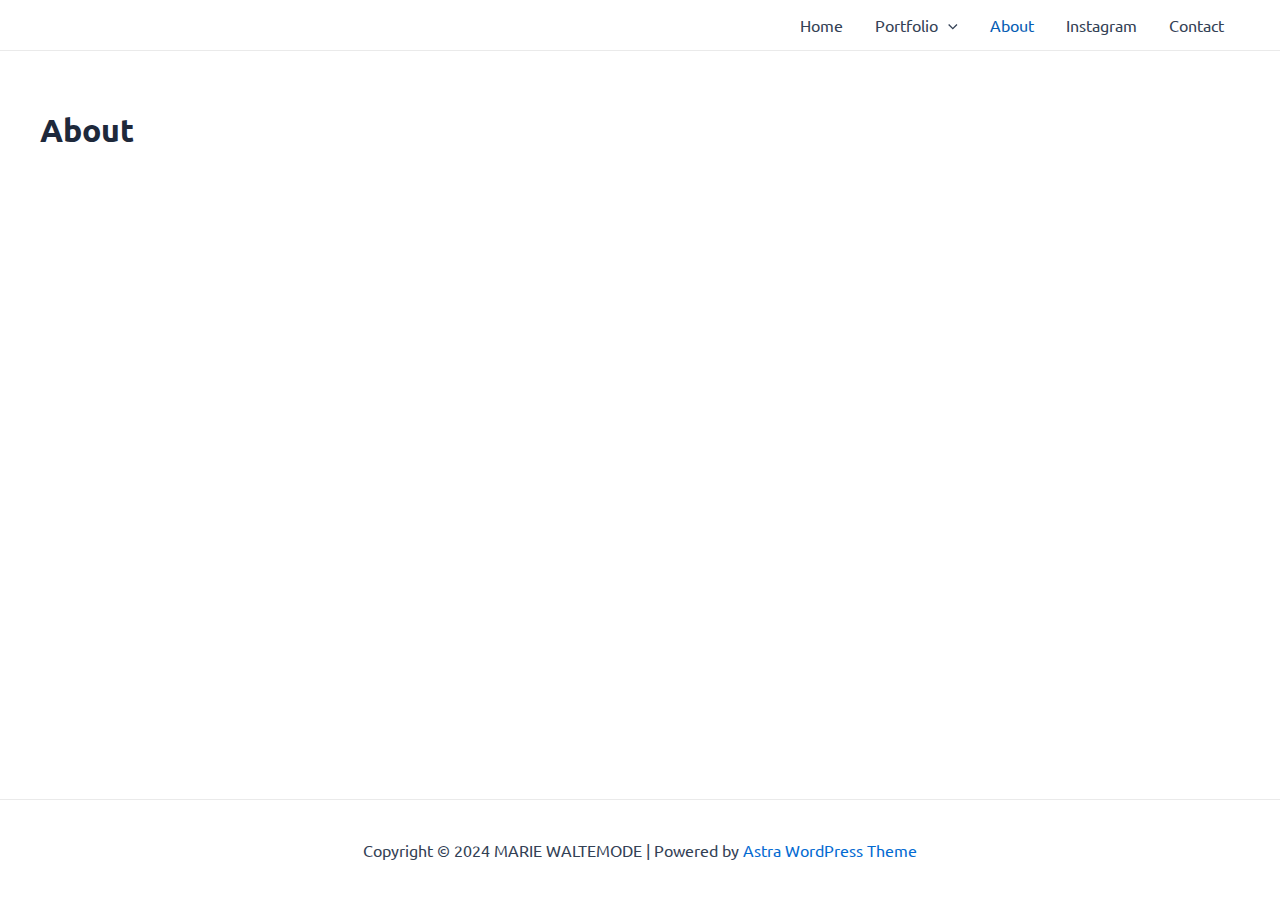
<file: about/index.html>
<!DOCTYPE html>
<html lang="en-US">
<head>
<meta charset="UTF-8">
<meta name="viewport" content="width=device-width, initial-scale=1">
	 <link rel="profile" href="https://gmpg.org/xfn/11"> 
	 <title>About &#8211; MARIE WALTEMODE</title>
<meta name="robots" content="noindex, nofollow">
<link rel="alternate" type="application/rss+xml" title="MARIE WALTEMODE &raquo; Feed" href="/feed/">
<link rel="alternate" type="application/rss+xml" title="MARIE WALTEMODE &raquo; Comments Feed" href="/comments/feed/">
<script>
window._wpemojiSettings = {"baseUrl":"https:\/\/s.w.org\/images\/core\/emoji\/15.0.3\/72x72\/","ext":".png","svgUrl":"https:\/\/s.w.org\/images\/core\/emoji\/15.0.3\/svg\/","svgExt":".svg","source":{"concatemoji":"\/wp-includes\/js\/wp-emoji-release.min.js?ver=6.6.2"}};
/*! This file is auto-generated */
!function(i,n){var o,s,e;function c(e){try{var t={supportTests:e,timestamp:(new Date).valueOf()};sessionStorage.setItem(o,JSON.stringify(t))}catch(e){}}function p(e,t,n){e.clearRect(0,0,e.canvas.width,e.canvas.height),e.fillText(t,0,0);var t=new Uint32Array(e.getImageData(0,0,e.canvas.width,e.canvas.height).data),r=(e.clearRect(0,0,e.canvas.width,e.canvas.height),e.fillText(n,0,0),new Uint32Array(e.getImageData(0,0,e.canvas.width,e.canvas.height).data));return t.every(function(e,t){return e===r[t]})}function u(e,t,n){switch(t){case"flag":return n(e,"🏳️‍⚧️","🏳️​⚧️")?!1:!n(e,"🇺🇳","🇺​🇳")&&!n(e,"🏴󠁧󠁢󠁥󠁮󠁧󠁿","🏴​󠁧​󠁢​󠁥​󠁮​󠁧​󠁿");case"emoji":return!n(e,"🐦‍⬛","🐦​⬛")}return!1}function f(e,t,n){var r="undefined"!=typeof WorkerGlobalScope&&self instanceof WorkerGlobalScope?new OffscreenCanvas(300,150):i.createElement("canvas"),a=r.getContext("2d",{willReadFrequently:!0}),o=(a.textBaseline="top",a.font="600 32px Arial",{});return e.forEach(function(e){o[e]=t(a,e,n)}),o}function t(e){var t=i.createElement("script");t.src=e,t.defer=!0,i.head.appendChild(t)}"undefined"!=typeof Promise&&(o="wpEmojiSettingsSupports",s=["flag","emoji"],n.supports={everything:!0,everythingExceptFlag:!0},e=new Promise(function(e){i.addEventListener("DOMContentLoaded",e,{once:!0})}),new Promise(function(t){var n=function(){try{var e=JSON.parse(sessionStorage.getItem(o));if("object"==typeof e&&"number"==typeof e.timestamp&&(new Date).valueOf()<e.timestamp+604800&&"object"==typeof e.supportTests)return e.supportTests}catch(e){}return null}();if(!n){if("undefined"!=typeof Worker&&"undefined"!=typeof OffscreenCanvas&&"undefined"!=typeof URL&&URL.createObjectURL&&"undefined"!=typeof Blob)try{var e="postMessage("+f.toString()+"("+[JSON.stringify(s),u.toString(),p.toString()].join(",")+"));",r=new Blob([e],{type:"text/javascript"}),a=new Worker(URL.createObjectURL(r),{name:"wpTestEmojiSupports"});return void(a.onmessage=function(e){c(n=e.data),a.terminate(),t(n)})}catch(e){}c(n=f(s,u,p))}t(n)}).then(function(e){for(var t in e)n.supports[t]=e[t],n.supports.everything=n.supports.everything&&n.supports[t],"flag"!==t&&(n.supports.everythingExceptFlag=n.supports.everythingExceptFlag&&n.supports[t]);n.supports.everythingExceptFlag=n.supports.everythingExceptFlag&&!n.supports.flag,n.DOMReady=!1,n.readyCallback=function(){n.DOMReady=!0}}).then(function(){return e}).then(function(){var e;n.supports.everything||(n.readyCallback(),(e=n.source||{}).concatemoji?t(e.concatemoji):e.wpemoji&&e.twemoji&&(t(e.twemoji),t(e.wpemoji)))}))}((window,document),window._wpemojiSettings);
</script>
<link rel="stylesheet" id="twb-open-sans-css" href="https://fonts.googleapis.com/css?family=Open+Sans%3A300%2C400%2C500%2C600%2C700%2C800&#038;display=swap&#038;ver=6.6.2" media="all">
<link rel="stylesheet" id="twbbwg-global-css" href="/wp-content/plugins/photo-gallery/booster/assets/css/global.css?ver=1.0.0" media="all">
<link rel="stylesheet" id="astra-theme-css-css" href="/wp-content/themes/astra/assets/css/minified/main.min.css?ver=4.8.1" media="all">
<style id="astra-theme-css-inline-css">:root{--ast-post-nav-space:0;--ast-container-default-xlg-padding:2.5em;--ast-container-default-lg-padding:2.5em;--ast-container-default-slg-padding:2em;--ast-container-default-md-padding:2.5em;--ast-container-default-sm-padding:2.5em;--ast-container-default-xs-padding:2.4em;--ast-container-default-xxs-padding:1.8em;--ast-code-block-background:#ECEFF3;--ast-comment-inputs-background:#F9FAFB;--ast-normal-container-width:1200px;--ast-narrow-container-width:750px;--ast-blog-title-font-weight:600;--ast-blog-meta-weight:600;}html{font-size:100%;}a{color:var(--ast-global-color-0);}a:hover,a:focus{color:var(--ast-global-color-1);}body,button,input,select,textarea,.ast-button,.ast-custom-button{font-family:-apple-system,BlinkMacSystemFont,Segoe UI,Roboto,Oxygen-Sans,Ubuntu,Cantarell,Helvetica Neue,sans-serif;font-weight:400;font-size:16px;font-size:1rem;line-height:var(--ast-body-line-height,1.65);}blockquote{color:var(--ast-global-color-3);}h1,.entry-content h1,h2,.entry-content h2,h3,.entry-content h3,h4,.entry-content h4,h5,.entry-content h5,h6,.entry-content h6,.site-title,.site-title a{font-weight:600;}.site-title{font-size:13px;font-size:0.8125rem;display:block;}header .custom-logo-link img{max-width:288px;width:288px;}.astra-logo-svg{width:288px;}.site-header .site-description{font-size:15px;font-size:0.9375rem;display:none;}.entry-title{font-size:20px;font-size:1.25rem;}.ast-blog-single-element.ast-taxonomy-container a{font-size:14px;font-size:0.875rem;}.ast-blog-meta-container{font-size:13px;font-size:0.8125rem;}.archive .ast-article-post .ast-article-inner,.blog .ast-article-post .ast-article-inner,.archive .ast-article-post .ast-article-inner:hover,.blog .ast-article-post .ast-article-inner:hover{border-top-left-radius:6px;border-top-right-radius:6px;border-bottom-right-radius:6px;border-bottom-left-radius:6px;overflow:hidden;}h1,.entry-content h1{font-size:36px;font-size:2.25rem;font-weight:600;line-height:1.4em;}h2,.entry-content h2{font-size:30px;font-size:1.875rem;font-weight:600;line-height:1.3em;}h3,.entry-content h3{font-size:24px;font-size:1.5rem;font-weight:600;line-height:1.3em;}h4,.entry-content h4{font-size:20px;font-size:1.25rem;line-height:1.2em;font-weight:600;}h5,.entry-content h5{font-size:18px;font-size:1.125rem;line-height:1.2em;font-weight:600;}h6,.entry-content h6{font-size:16px;font-size:1rem;line-height:1.25em;font-weight:600;}::selection{background-color:var(--ast-global-color-0);color:#ffffff;}body,h1,.entry-title a,.entry-content h1,h2,.entry-content h2,h3,.entry-content h3,h4,.entry-content h4,h5,.entry-content h5,h6,.entry-content h6{color:var(--ast-global-color-3);}.tagcloud a:hover,.tagcloud a:focus,.tagcloud a.current-item{color:#ffffff;border-color:var(--ast-global-color-0);background-color:var(--ast-global-color-0);}input:focus,input[type="text"]:focus,input[type="email"]:focus,input[type="url"]:focus,input[type="password"]:focus,input[type="reset"]:focus,input[type="search"]:focus,textarea:focus{border-color:var(--ast-global-color-0);}input[type="radio"]:checked,input[type=reset],input[type="checkbox"]:checked,input[type="checkbox"]:hover:checked,input[type="checkbox"]:focus:checked,input[type=range]::-webkit-slider-thumb{border-color:var(--ast-global-color-0);background-color:var(--ast-global-color-0);box-shadow:none;}.site-footer a:hover + .post-count,.site-footer a:focus + .post-count{background:var(--ast-global-color-0);border-color:var(--ast-global-color-0);}.single .nav-links .nav-previous,.single .nav-links .nav-next{color:var(--ast-global-color-0);}.entry-meta,.entry-meta *{line-height:1.45;color:var(--ast-global-color-0);font-weight:600;}.entry-meta a:not(.ast-button):hover,.entry-meta a:not(.ast-button):hover *,.entry-meta a:not(.ast-button):focus,.entry-meta a:not(.ast-button):focus *,.page-links > .page-link,.page-links .page-link:hover,.post-navigation a:hover{color:var(--ast-global-color-1);}#cat option,.secondary .calendar_wrap thead a,.secondary .calendar_wrap thead a:visited{color:var(--ast-global-color-0);}.secondary .calendar_wrap #today,.ast-progress-val span{background:var(--ast-global-color-0);}.secondary a:hover + .post-count,.secondary a:focus + .post-count{background:var(--ast-global-color-0);border-color:var(--ast-global-color-0);}.calendar_wrap #today > a{color:#ffffff;}.page-links .page-link,.single .post-navigation a{color:var(--ast-global-color-3);}.ast-search-menu-icon .search-form button.search-submit{padding:0 4px;}.ast-search-menu-icon form.search-form{padding-right:0;}.ast-search-menu-icon.slide-search input.search-field{width:0;}.ast-header-search .ast-search-menu-icon.ast-dropdown-active .search-form,.ast-header-search .ast-search-menu-icon.ast-dropdown-active .search-field:focus{transition:all 0.2s;}.search-form input.search-field:focus{outline:none;}.ast-search-menu-icon .search-form button.search-submit:focus,.ast-theme-transparent-header .ast-header-search .ast-dropdown-active .ast-icon,.ast-theme-transparent-header .ast-inline-search .search-field:focus .ast-icon{color:var(--ast-global-color-1);}.ast-header-search .slide-search .search-form{border:2px solid var(--ast-global-color-0);}.ast-header-search .slide-search .search-field{background-color:#fff;}.ast-archive-title{color:var(--ast-global-color-2);}.widget-title{font-size:22px;font-size:1.375rem;color:var(--ast-global-color-2);}.ast-single-post .entry-content a,.ast-comment-content a:not(.ast-comment-edit-reply-wrap a){text-decoration:underline;}.ast-single-post .elementor-button-wrapper .elementor-button,.ast-single-post .entry-content .uagb-tab a,.ast-single-post .entry-content .uagb-ifb-cta a,.ast-single-post .entry-content .uabb-module-content a,.ast-single-post .entry-content .uagb-post-grid a,.ast-single-post .entry-content .uagb-timeline a,.ast-single-post .entry-content .uagb-toc__wrap a,.ast-single-post .entry-content .uagb-taxomony-box a,.ast-single-post .entry-content .woocommerce a,.entry-content .wp-block-latest-posts > li > a,.ast-single-post .entry-content .wp-block-file__button,li.ast-post-filter-single,.ast-single-post .ast-comment-content .comment-reply-link,.ast-single-post .ast-comment-content .comment-edit-link{text-decoration:none;}.ast-search-menu-icon.slide-search a:focus-visible:focus-visible,.astra-search-icon:focus-visible,#close:focus-visible,a:focus-visible,.ast-menu-toggle:focus-visible,.site .skip-link:focus-visible,.wp-block-loginout input:focus-visible,.wp-block-search.wp-block-search__button-inside .wp-block-search__inside-wrapper,.ast-header-navigation-arrow:focus-visible,.woocommerce .wc-proceed-to-checkout > .checkout-button:focus-visible,.woocommerce .woocommerce-MyAccount-navigation ul li a:focus-visible,.ast-orders-table__row .ast-orders-table__cell:focus-visible,.woocommerce .woocommerce-order-details .order-again > .button:focus-visible,.woocommerce .woocommerce-message a.button.wc-forward:focus-visible,.woocommerce #minus_qty:focus-visible,.woocommerce #plus_qty:focus-visible,a#ast-apply-coupon:focus-visible,.woocommerce .woocommerce-info a:focus-visible,.woocommerce .astra-shop-summary-wrap a:focus-visible,.woocommerce a.wc-forward:focus-visible,#ast-apply-coupon:focus-visible,.woocommerce-js .woocommerce-mini-cart-item a.remove:focus-visible,#close:focus-visible,.button.search-submit:focus-visible,#search_submit:focus,.normal-search:focus-visible,.ast-header-account-wrap:focus-visible,.woocommerce .ast-on-card-button.ast-quick-view-trigger:focus{outline-style:dotted;outline-color:inherit;outline-width:thin;}input:focus,input[type="text"]:focus,input[type="email"]:focus,input[type="url"]:focus,input[type="password"]:focus,input[type="reset"]:focus,input[type="search"]:focus,input[type="number"]:focus,textarea:focus,.wp-block-search__input:focus,[data-section="section-header-mobile-trigger"] .ast-button-wrap .ast-mobile-menu-trigger-minimal:focus,.ast-mobile-popup-drawer.active .menu-toggle-close:focus,.woocommerce-ordering select.orderby:focus,#ast-scroll-top:focus,#coupon_code:focus,.woocommerce-page #comment:focus,.woocommerce #reviews #respond input#submit:focus,.woocommerce a.add_to_cart_button:focus,.woocommerce .button.single_add_to_cart_button:focus,.woocommerce .woocommerce-cart-form button:focus,.woocommerce .woocommerce-cart-form__cart-item .quantity .qty:focus,.woocommerce .woocommerce-billing-fields .woocommerce-billing-fields__field-wrapper .woocommerce-input-wrapper > .input-text:focus,.woocommerce #order_comments:focus,.woocommerce #place_order:focus,.woocommerce .woocommerce-address-fields .woocommerce-address-fields__field-wrapper .woocommerce-input-wrapper > .input-text:focus,.woocommerce .woocommerce-MyAccount-content form button:focus,.woocommerce .woocommerce-MyAccount-content .woocommerce-EditAccountForm .woocommerce-form-row .woocommerce-Input.input-text:focus,.woocommerce .ast-woocommerce-container .woocommerce-pagination ul.page-numbers li a:focus,body #content .woocommerce form .form-row .select2-container--default .select2-selection--single:focus,#ast-coupon-code:focus,.woocommerce.woocommerce-js .quantity input[type=number]:focus,.woocommerce-js .woocommerce-mini-cart-item .quantity input[type=number]:focus,.woocommerce p#ast-coupon-trigger:focus{border-style:dotted;border-color:inherit;border-width:thin;}input{outline:none;}.ast-logo-title-inline .site-logo-img{padding-right:1em;}body .ast-oembed-container *{position:absolute;top:0;width:100%;height:100%;left:0;}body .wp-block-embed-pocket-casts .ast-oembed-container *{position:unset;}.ast-single-post-featured-section + article {margin-top: 2em;}.site-content .ast-single-post-featured-section img {width: 100%;overflow: hidden;object-fit: cover;}.ast-separate-container .site-content .ast-single-post-featured-section + article {margin-top: -80px;z-index: 9;position: relative;border-radius: 4px;}@media (min-width: 922px) {.ast-no-sidebar .site-content .ast-article-image-container--wide {margin-left: -120px;margin-right: -120px;max-width: unset;width: unset;}.ast-left-sidebar .site-content .ast-article-image-container--wide,.ast-right-sidebar .site-content .ast-article-image-container--wide {margin-left: -10px;margin-right: -10px;}.site-content .ast-article-image-container--full {margin-left: calc( -50vw + 50%);margin-right: calc( -50vw + 50%);max-width: 100vw;width: 100vw;}.ast-left-sidebar .site-content .ast-article-image-container--full,.ast-right-sidebar .site-content .ast-article-image-container--full {margin-left: -10px;margin-right: -10px;max-width: inherit;width: auto;}}.site > .ast-single-related-posts-container {margin-top: 0;}@media (min-width: 922px) {.ast-desktop .ast-container--narrow {max-width: var(--ast-narrow-container-width);margin: 0 auto;}}input[type="text"],input[type="number"],input[type="email"],input[type="url"],input[type="password"],input[type="search"],input[type=reset],input[type=tel],input[type=date],select,textarea{font-size:16px;font-style:normal;font-weight:400;line-height:24px;width:100%;padding:12px 16px;border-radius:4px;box-shadow:0px 1px 2px 0px rgba(0,0,0,0.05);color:var(--ast-form-input-text,#475569);}input[type="text"],input[type="number"],input[type="email"],input[type="url"],input[type="password"],input[type="search"],input[type=reset],input[type=tel],input[type=date],select{height:40px;}input[type="date"]{border-width:1px;border-style:solid;border-color:var(--ast-border-color);}input[type="text"]:focus,input[type="number"]:focus,input[type="email"]:focus,input[type="url"]:focus,input[type="password"]:focus,input[type="search"]:focus,input[type=reset]:focus,input[type="tel"]:focus,input[type="date"]:focus,select:focus,textarea:focus{border-color:#046BD2;box-shadow:none;outline:none;color:var(--ast-form-input-focus-text,#475569);}label,legend{color:#111827;font-size:14px;font-style:normal;font-weight:500;line-height:20px;}select{padding:6px 10px;}fieldset{padding:30px;border-radius:4px;}button,.ast-button,.button,input[type="button"],input[type="reset"],input[type="submit"]{border-radius:4px;box-shadow:0px 1px 2px 0px rgba(0,0,0,0.05);}:root{--ast-comment-inputs-background:#FFF;}::placeholder{color:var(--ast-form-field-color,#9CA3AF);}::-ms-input-placeholder{color:var(--ast-form-field-color,#9CA3AF);}@media (max-width:921.9px){#ast-desktop-header{display:none;}}@media (min-width:922px){#ast-mobile-header{display:none;}}.wp-block-buttons.aligncenter{justify-content:center;}@media (max-width:921px){.ast-theme-transparent-header #primary,.ast-theme-transparent-header #secondary{padding:0;}}@media (max-width:921px){.ast-plain-container.ast-no-sidebar #primary{padding:0;}}.ast-plain-container.ast-no-sidebar #primary{margin-top:0;margin-bottom:0;}@media (min-width:1200px){.ast-plain-container.ast-no-sidebar #primary{margin-top:60px;margin-bottom:60px;}}.wp-block-button.is-style-outline .wp-block-button__link{border-color:var(--ast-global-color-0);}div.wp-block-button.is-style-outline > .wp-block-button__link:not(.has-text-color),div.wp-block-button.wp-block-button__link.is-style-outline:not(.has-text-color){color:var(--ast-global-color-0);}.wp-block-button.is-style-outline .wp-block-button__link:hover,.wp-block-buttons .wp-block-button.is-style-outline .wp-block-button__link:focus,.wp-block-buttons .wp-block-button.is-style-outline > .wp-block-button__link:not(.has-text-color):hover,.wp-block-buttons .wp-block-button.wp-block-button__link.is-style-outline:not(.has-text-color):hover{color:#ffffff;background-color:var(--ast-global-color-1);border-color:var(--ast-global-color-1);}.post-page-numbers.current .page-link,.ast-pagination .page-numbers.current{color:#ffffff;border-color:var(--ast-global-color-0);background-color:var(--ast-global-color-0);}.wp-block-buttons .wp-block-button.is-style-outline .wp-block-button__link.wp-element-button,.ast-outline-button,.wp-block-uagb-buttons-child .uagb-buttons-repeater.ast-outline-button{border-color:var(--ast-global-color-0);border-top-width:2px;border-right-width:2px;border-bottom-width:2px;border-left-width:2px;font-family:inherit;font-weight:500;font-size:16px;font-size:1rem;line-height:1em;padding-top:13px;padding-right:30px;padding-bottom:13px;padding-left:30px;}.wp-block-buttons .wp-block-button.is-style-outline > .wp-block-button__link:not(.has-text-color),.wp-block-buttons .wp-block-button.wp-block-button__link.is-style-outline:not(.has-text-color),.ast-outline-button{color:var(--ast-global-color-0);}.wp-block-button.is-style-outline .wp-block-button__link:hover,.wp-block-buttons .wp-block-button.is-style-outline .wp-block-button__link:focus,.wp-block-buttons .wp-block-button.is-style-outline > .wp-block-button__link:not(.has-text-color):hover,.wp-block-buttons .wp-block-button.wp-block-button__link.is-style-outline:not(.has-text-color):hover,.ast-outline-button:hover,.ast-outline-button:focus,.wp-block-uagb-buttons-child .uagb-buttons-repeater.ast-outline-button:hover,.wp-block-uagb-buttons-child .uagb-buttons-repeater.ast-outline-button:focus{color:#ffffff;background-color:var(--ast-global-color-1);border-color:var(--ast-global-color-1);}.ast-single-post .entry-content a.ast-outline-button,.ast-single-post .entry-content .is-style-outline>.wp-block-button__link{text-decoration:none;}.wp-block-button .wp-block-button__link.wp-element-button.is-style-outline:not(.has-background),.wp-block-button.is-style-outline>.wp-block-button__link.wp-element-button:not(.has-background),.ast-outline-button{background-color:transparent;}.uagb-buttons-repeater.ast-outline-button{border-radius:9999px;}@media (max-width:921px){.wp-block-buttons .wp-block-button.is-style-outline .wp-block-button__link.wp-element-button,.ast-outline-button,.wp-block-uagb-buttons-child .uagb-buttons-repeater.ast-outline-button{padding-top:12px;padding-right:28px;padding-bottom:12px;padding-left:28px;}}@media (max-width:544px){.wp-block-buttons .wp-block-button.is-style-outline .wp-block-button__link.wp-element-button,.ast-outline-button,.wp-block-uagb-buttons-child .uagb-buttons-repeater.ast-outline-button{padding-top:10px;padding-right:24px;padding-bottom:10px;padding-left:24px;}}.entry-content[data-ast-blocks-layout] > figure{margin-bottom:1em;}h1.widget-title{font-weight:600;}h2.widget-title{font-weight:600;}h3.widget-title{font-weight:600;}#page{display:flex;flex-direction:column;min-height:100vh;}.ast-404-layout-1 h1.page-title{color:var(--ast-global-color-2);}.single .post-navigation a{line-height:1em;height:inherit;}.error-404 .page-sub-title{font-size:1.5rem;font-weight:inherit;}.search .site-content .content-area .search-form{margin-bottom:0;}#page .site-content{flex-grow:1;}.widget{margin-bottom:1.25em;}#secondary li{line-height:1.5em;}#secondary .wp-block-group h2{margin-bottom:0.7em;}#secondary h2{font-size:1.7rem;}.ast-separate-container .ast-article-post,.ast-separate-container .ast-article-single,.ast-separate-container .comment-respond{padding:3em;}.ast-separate-container .ast-article-single .ast-article-single{padding:0;}.ast-article-single .wp-block-post-template-is-layout-grid{padding-left:0;}.ast-separate-container .comments-title,.ast-narrow-container .comments-title{padding:1.5em 2em;}.ast-page-builder-template .comment-form-textarea,.ast-comment-formwrap .ast-grid-common-col{padding:0;}.ast-comment-formwrap{padding:0;display:inline-flex;column-gap:20px;width:100%;margin-left:0;margin-right:0;}.comments-area textarea#comment:focus,.comments-area textarea#comment:active,.comments-area .ast-comment-formwrap input[type="text"]:focus,.comments-area .ast-comment-formwrap input[type="text"]:active {box-shadow:none;outline:none;}.archive.ast-page-builder-template .entry-header{margin-top:2em;}.ast-page-builder-template .ast-comment-formwrap{width:100%;}.entry-title{margin-bottom:0.6em;}.ast-archive-description p{font-size:inherit;font-weight:inherit;line-height:inherit;}.ast-separate-container .ast-comment-list li.depth-1,.hentry{margin-bottom:1.5em;}.site-content section.ast-archive-description{margin-bottom:2em;}@media (min-width:921px){.ast-left-sidebar.ast-page-builder-template #secondary,.archive.ast-right-sidebar.ast-page-builder-template .site-main{padding-left:20px;padding-right:20px;}}@media (max-width:544px){.ast-comment-formwrap.ast-row{column-gap:10px;display:inline-block;}#ast-commentform .ast-grid-common-col{position:relative;width:100%;}}@media (min-width:1201px){.ast-separate-container .ast-article-post,.ast-separate-container .ast-article-single,.ast-separate-container .ast-author-box,.ast-separate-container .ast-404-layout-1,.ast-separate-container .no-results{padding:3em;}}@media (max-width:921px){.ast-separate-container #primary,.ast-separate-container #secondary{padding:1.5em 0;}#primary,#secondary{padding:1.5em 0;margin:0;}.ast-left-sidebar #content > .ast-container{display:flex;flex-direction:column-reverse;width:100%;}}@media (min-width:922px){.ast-separate-container.ast-right-sidebar #primary,.ast-separate-container.ast-left-sidebar #primary{border:0;}.search-no-results.ast-separate-container #primary{margin-bottom:4em;}}.wp-block-button .wp-block-button__link{color:#ffffff;}.wp-block-button .wp-block-button__link:hover,.wp-block-button .wp-block-button__link:focus{color:#ffffff;background-color:var(--ast-global-color-1);border-color:var(--ast-global-color-1);}.elementor-widget-heading h1.elementor-heading-title{line-height:1.4em;}.elementor-widget-heading h2.elementor-heading-title{line-height:1.3em;}.elementor-widget-heading h3.elementor-heading-title{line-height:1.3em;}.elementor-widget-heading h4.elementor-heading-title{line-height:1.2em;}.elementor-widget-heading h5.elementor-heading-title{line-height:1.2em;}.elementor-widget-heading h6.elementor-heading-title{line-height:1.25em;}.wp-block-button .wp-block-button__link,.wp-block-search .wp-block-search__button,body .wp-block-file .wp-block-file__button{border-color:var(--ast-global-color-0);background-color:var(--ast-global-color-0);color:#ffffff;font-family:inherit;font-weight:500;line-height:1em;font-size:16px;font-size:1rem;padding-top:15px;padding-right:30px;padding-bottom:15px;padding-left:30px;}.ast-single-post .entry-content .wp-block-button .wp-block-button__link,.ast-single-post .entry-content .wp-block-search .wp-block-search__button,body .entry-content .wp-block-file .wp-block-file__button{text-decoration:none;}@media (max-width:921px){.wp-block-button .wp-block-button__link,.wp-block-search .wp-block-search__button,body .wp-block-file .wp-block-file__button{padding-top:14px;padding-right:28px;padding-bottom:14px;padding-left:28px;}}@media (max-width:544px){.wp-block-button .wp-block-button__link,.wp-block-search .wp-block-search__button,body .wp-block-file .wp-block-file__button{padding-top:12px;padding-right:24px;padding-bottom:12px;padding-left:24px;}}.menu-toggle,button,.ast-button,.ast-custom-button,.button,input#submit,input[type="button"],input[type="submit"],input[type="reset"],#comments .submit,.search .search-submit,form[CLASS*="wp-block-search__"].wp-block-search .wp-block-search__inside-wrapper .wp-block-search__button,body .wp-block-file .wp-block-file__button,.search .search-submit,.woocommerce-js a.button,.woocommerce button.button,.woocommerce .woocommerce-message a.button,.woocommerce #respond input#submit.alt,.woocommerce input.button.alt,.woocommerce input.button,.woocommerce input.button:disabled,.woocommerce input.button:disabled[disabled],.woocommerce input.button:disabled:hover,.woocommerce input.button:disabled[disabled]:hover,.woocommerce #respond input#submit,.woocommerce button.button.alt.disabled,.wc-block-grid__products .wc-block-grid__product .wp-block-button__link,.wc-block-grid__product-onsale,[CLASS*="wc-block"] button,.woocommerce-js .astra-cart-drawer .astra-cart-drawer-content .woocommerce-mini-cart__buttons .button:not(.checkout):not(.ast-continue-shopping),.woocommerce-js .astra-cart-drawer .astra-cart-drawer-content .woocommerce-mini-cart__buttons a.checkout,.woocommerce button.button.alt.disabled.wc-variation-selection-needed,[CLASS*="wc-block"] .wc-block-components-button{border-style:solid;border-top-width:0;border-right-width:0;border-left-width:0;border-bottom-width:0;color:#ffffff;border-color:var(--ast-global-color-0);background-color:var(--ast-global-color-0);padding-top:15px;padding-right:30px;padding-bottom:15px;padding-left:30px;font-family:inherit;font-weight:500;font-size:16px;font-size:1rem;line-height:1em;}button:focus,.menu-toggle:hover,button:hover,.ast-button:hover,.ast-custom-button:hover .button:hover,.ast-custom-button:hover ,input[type=reset]:hover,input[type=reset]:focus,input#submit:hover,input#submit:focus,input[type="button"]:hover,input[type="button"]:focus,input[type="submit"]:hover,input[type="submit"]:focus,form[CLASS*="wp-block-search__"].wp-block-search .wp-block-search__inside-wrapper .wp-block-search__button:hover,form[CLASS*="wp-block-search__"].wp-block-search .wp-block-search__inside-wrapper .wp-block-search__button:focus,body .wp-block-file .wp-block-file__button:hover,body .wp-block-file .wp-block-file__button:focus,.woocommerce-js a.button:hover,.woocommerce button.button:hover,.woocommerce .woocommerce-message a.button:hover,.woocommerce #respond input#submit:hover,.woocommerce #respond input#submit.alt:hover,.woocommerce input.button.alt:hover,.woocommerce input.button:hover,.woocommerce button.button.alt.disabled:hover,.wc-block-grid__products .wc-block-grid__product .wp-block-button__link:hover,[CLASS*="wc-block"] button:hover,.woocommerce-js .astra-cart-drawer .astra-cart-drawer-content .woocommerce-mini-cart__buttons .button:not(.checkout):not(.ast-continue-shopping):hover,.woocommerce-js .astra-cart-drawer .astra-cart-drawer-content .woocommerce-mini-cart__buttons a.checkout:hover,.woocommerce button.button.alt.disabled.wc-variation-selection-needed:hover,[CLASS*="wc-block"] .wc-block-components-button:hover,[CLASS*="wc-block"] .wc-block-components-button:focus{color:#ffffff;background-color:var(--ast-global-color-1);border-color:var(--ast-global-color-1);}form[CLASS*="wp-block-search__"].wp-block-search .wp-block-search__inside-wrapper .wp-block-search__button.has-icon{padding-top:calc(15px - 3px);padding-right:calc(30px - 3px);padding-bottom:calc(15px - 3px);padding-left:calc(30px - 3px);}@media (max-width:921px){.menu-toggle,button,.ast-button,.ast-custom-button,.button,input#submit,input[type="button"],input[type="submit"],input[type="reset"],#comments .submit,.search .search-submit,form[CLASS*="wp-block-search__"].wp-block-search .wp-block-search__inside-wrapper .wp-block-search__button,body .wp-block-file .wp-block-file__button,.search .search-submit,.woocommerce-js a.button,.woocommerce button.button,.woocommerce .woocommerce-message a.button,.woocommerce #respond input#submit.alt,.woocommerce input.button.alt,.woocommerce input.button,.woocommerce input.button:disabled,.woocommerce input.button:disabled[disabled],.woocommerce input.button:disabled:hover,.woocommerce input.button:disabled[disabled]:hover,.woocommerce #respond input#submit,.woocommerce button.button.alt.disabled,.wc-block-grid__products .wc-block-grid__product .wp-block-button__link,.wc-block-grid__product-onsale,[CLASS*="wc-block"] button,.woocommerce-js .astra-cart-drawer .astra-cart-drawer-content .woocommerce-mini-cart__buttons .button:not(.checkout):not(.ast-continue-shopping),.woocommerce-js .astra-cart-drawer .astra-cart-drawer-content .woocommerce-mini-cart__buttons a.checkout,.woocommerce button.button.alt.disabled.wc-variation-selection-needed,[CLASS*="wc-block"] .wc-block-components-button{padding-top:14px;padding-right:28px;padding-bottom:14px;padding-left:28px;}}@media (max-width:544px){.menu-toggle,button,.ast-button,.ast-custom-button,.button,input#submit,input[type="button"],input[type="submit"],input[type="reset"],#comments .submit,.search .search-submit,form[CLASS*="wp-block-search__"].wp-block-search .wp-block-search__inside-wrapper .wp-block-search__button,body .wp-block-file .wp-block-file__button,.search .search-submit,.woocommerce-js a.button,.woocommerce button.button,.woocommerce .woocommerce-message a.button,.woocommerce #respond input#submit.alt,.woocommerce input.button.alt,.woocommerce input.button,.woocommerce input.button:disabled,.woocommerce input.button:disabled[disabled],.woocommerce input.button:disabled:hover,.woocommerce input.button:disabled[disabled]:hover,.woocommerce #respond input#submit,.woocommerce button.button.alt.disabled,.wc-block-grid__products .wc-block-grid__product .wp-block-button__link,.wc-block-grid__product-onsale,[CLASS*="wc-block"] button,.woocommerce-js .astra-cart-drawer .astra-cart-drawer-content .woocommerce-mini-cart__buttons .button:not(.checkout):not(.ast-continue-shopping),.woocommerce-js .astra-cart-drawer .astra-cart-drawer-content .woocommerce-mini-cart__buttons a.checkout,.woocommerce button.button.alt.disabled.wc-variation-selection-needed,[CLASS*="wc-block"] .wc-block-components-button{padding-top:12px;padding-right:24px;padding-bottom:12px;padding-left:24px;}}@media (max-width:921px){.ast-mobile-header-stack .main-header-bar .ast-search-menu-icon{display:inline-block;}.ast-header-break-point.ast-header-custom-item-outside .ast-mobile-header-stack .main-header-bar .ast-search-icon{margin:0;}.ast-comment-avatar-wrap img{max-width:2.5em;}.ast-comment-meta{padding:0 1.8888em 1.3333em;}}@media (min-width:544px){.ast-container{max-width:100%;}}@media (max-width:544px){.ast-separate-container .ast-article-post,.ast-separate-container .ast-article-single,.ast-separate-container .comments-title,.ast-separate-container .ast-archive-description{padding:1.5em 1em;}.ast-separate-container #content .ast-container{padding-left:0.54em;padding-right:0.54em;}.ast-separate-container .ast-comment-list .bypostauthor{padding:.5em;}.ast-search-menu-icon.ast-dropdown-active .search-field{width:170px;}} #ast-mobile-header .ast-site-header-cart-li a{pointer-events:none;}.ast-separate-container{background-color:var(--ast-global-color-4);}@media (max-width:921px){.site-title{display:block;}.site-header .site-description{display:none;}h1,.entry-content h1{font-size:30px;}h2,.entry-content h2{font-size:25px;}h3,.entry-content h3{font-size:20px;}}@media (max-width:544px){.site-title{display:block;}.site-header .site-description{display:none;}h1,.entry-content h1{font-size:30px;}h2,.entry-content h2{font-size:25px;}h3,.entry-content h3{font-size:20px;}}@media (max-width:921px){html{font-size:91.2%;}}@media (max-width:544px){html{font-size:91.2%;}}@media (min-width:922px){.ast-container{max-width:1240px;}}@media (min-width:922px){.site-content .ast-container{display:flex;}}@media (max-width:921px){.site-content .ast-container{flex-direction:column;}}.entry-content h1,.entry-content h2,.entry-content h3,.entry-content h4,.entry-content h5,.entry-content h6{clear:none;}@media (min-width:922px){.main-header-menu .sub-menu .menu-item.ast-left-align-sub-menu:hover > .sub-menu,.main-header-menu .sub-menu .menu-item.ast-left-align-sub-menu.focus > .sub-menu{margin-left:-0px;}}.entry-content li > p{margin-bottom:0;}.site .comments-area{padding-bottom:2em;margin-top:2em;}.wp-block-file {display: flex;align-items: center;flex-wrap: wrap;justify-content: space-between;}.wp-block-pullquote {border: none;}.wp-block-pullquote blockquote::before {content: "\201D";font-family: "Helvetica",sans-serif;display: flex;transform: rotate( 180deg );font-size: 6rem;font-style: normal;line-height: 1;font-weight: bold;align-items: center;justify-content: center;}.has-text-align-right > blockquote::before {justify-content: flex-start;}.has-text-align-left > blockquote::before {justify-content: flex-end;}figure.wp-block-pullquote.is-style-solid-color blockquote {max-width: 100%;text-align: inherit;}html body {--wp--custom--ast-default-block-top-padding: 3em;--wp--custom--ast-default-block-right-padding: 3em;--wp--custom--ast-default-block-bottom-padding: 3em;--wp--custom--ast-default-block-left-padding: 3em;--wp--custom--ast-container-width: 1200px;--wp--custom--ast-content-width-size: 1200px;--wp--custom--ast-wide-width-size: calc(1200px + var(--wp--custom--ast-default-block-left-padding) + var(--wp--custom--ast-default-block-right-padding));}.ast-narrow-container {--wp--custom--ast-content-width-size: 750px;--wp--custom--ast-wide-width-size: 750px;}@media(max-width: 921px) {html body {--wp--custom--ast-default-block-top-padding: 3em;--wp--custom--ast-default-block-right-padding: 2em;--wp--custom--ast-default-block-bottom-padding: 3em;--wp--custom--ast-default-block-left-padding: 2em;}}@media(max-width: 544px) {html body {--wp--custom--ast-default-block-top-padding: 3em;--wp--custom--ast-default-block-right-padding: 1.5em;--wp--custom--ast-default-block-bottom-padding: 3em;--wp--custom--ast-default-block-left-padding: 1.5em;}}.entry-content > .wp-block-group,.entry-content > .wp-block-cover,.entry-content > .wp-block-columns {padding-top: var(--wp--custom--ast-default-block-top-padding);padding-right: var(--wp--custom--ast-default-block-right-padding);padding-bottom: var(--wp--custom--ast-default-block-bottom-padding);padding-left: var(--wp--custom--ast-default-block-left-padding);}.ast-plain-container.ast-no-sidebar .entry-content > .alignfull,.ast-page-builder-template .ast-no-sidebar .entry-content > .alignfull {margin-left: calc( -50vw + 50%);margin-right: calc( -50vw + 50%);max-width: 100vw;width: 100vw;}.ast-plain-container.ast-no-sidebar .entry-content .alignfull .alignfull,.ast-page-builder-template.ast-no-sidebar .entry-content .alignfull .alignfull,.ast-plain-container.ast-no-sidebar .entry-content .alignfull .alignwide,.ast-page-builder-template.ast-no-sidebar .entry-content .alignfull .alignwide,.ast-plain-container.ast-no-sidebar .entry-content .alignwide .alignfull,.ast-page-builder-template.ast-no-sidebar .entry-content .alignwide .alignfull,.ast-plain-container.ast-no-sidebar .entry-content .alignwide .alignwide,.ast-page-builder-template.ast-no-sidebar .entry-content .alignwide .alignwide,.ast-plain-container.ast-no-sidebar .entry-content .wp-block-column .alignfull,.ast-page-builder-template.ast-no-sidebar .entry-content .wp-block-column .alignfull,.ast-plain-container.ast-no-sidebar .entry-content .wp-block-column .alignwide,.ast-page-builder-template.ast-no-sidebar .entry-content .wp-block-column .alignwide {margin-left: auto;margin-right: auto;width: 100%;}[data-ast-blocks-layout] .wp-block-separator:not(.is-style-dots) {height: 0;}[data-ast-blocks-layout] .wp-block-separator {margin: 20px auto;}[data-ast-blocks-layout] .wp-block-separator:not(.is-style-wide):not(.is-style-dots) {max-width: 100px;}[data-ast-blocks-layout] .wp-block-separator.has-background {padding: 0;}.entry-content[data-ast-blocks-layout] > * {max-width: var(--wp--custom--ast-content-width-size);margin-left: auto;margin-right: auto;}.entry-content[data-ast-blocks-layout] > .alignwide {max-width: var(--wp--custom--ast-wide-width-size);}.entry-content[data-ast-blocks-layout] .alignfull {max-width: none;}.ast-full-width-layout .entry-content[data-ast-blocks-layout] .is-layout-constrained.wp-block-cover-is-layout-constrained > *,.ast-full-width-layout .entry-content[data-ast-blocks-layout] .is-layout-constrained.wp-block-group-is-layout-constrained > * {max-width: var(--wp--custom--ast-content-width-size);margin-left: auto;margin-right: auto;}.entry-content .wp-block-columns {margin-bottom: 0;}blockquote {margin: 1.5em;border-color: rgba(0,0,0,0.05);}.wp-block-quote:not(.has-text-align-right):not(.has-text-align-center) {border-left: 5px solid rgba(0,0,0,0.05);}.has-text-align-right > blockquote,blockquote.has-text-align-right {border-right: 5px solid rgba(0,0,0,0.05);}.has-text-align-left > blockquote,blockquote.has-text-align-left {border-left: 5px solid rgba(0,0,0,0.05);}.wp-block-site-tagline,.wp-block-latest-posts .read-more {margin-top: 15px;}.wp-block-loginout p label {display: block;}.wp-block-loginout p:not(.login-remember):not(.login-submit) input {width: 100%;}.wp-block-loginout input:focus {border-color: transparent;}.wp-block-loginout input:focus {outline: thin dotted;}.entry-content .wp-block-media-text .wp-block-media-text__content {padding: 0 0 0 8%;}.entry-content .wp-block-media-text.has-media-on-the-right .wp-block-media-text__content {padding: 0 8% 0 0;}.entry-content .wp-block-media-text.has-background .wp-block-media-text__content {padding: 8%;}.entry-content .wp-block-cover:not([class*="background-color"]) .wp-block-cover__inner-container,.entry-content .wp-block-cover:not([class*="background-color"]) .wp-block-cover-image-text,.entry-content .wp-block-cover:not([class*="background-color"]) .wp-block-cover-text,.entry-content .wp-block-cover-image:not([class*="background-color"]) .wp-block-cover__inner-container,.entry-content .wp-block-cover-image:not([class*="background-color"]) .wp-block-cover-image-text,.entry-content .wp-block-cover-image:not([class*="background-color"]) .wp-block-cover-text {color: var(--ast-global-color-5);}.wp-block-loginout .login-remember input {width: 1.1rem;height: 1.1rem;margin: 0 5px 4px 0;vertical-align: middle;}.wp-block-latest-posts > li > *:first-child,.wp-block-latest-posts:not(.is-grid) > li:first-child {margin-top: 0;}.entry-content .wp-block-buttons,.entry-content .wp-block-uagb-buttons {margin-bottom: 1.5em;}.wp-block-search__inside-wrapper .wp-block-search__input {padding: 0 10px;color: var(--ast-global-color-3);background: var(--ast-global-color-5);border-color: var(--ast-border-color);}.wp-block-latest-posts .read-more {margin-bottom: 1.5em;}.wp-block-search__no-button .wp-block-search__inside-wrapper .wp-block-search__input {padding-top: 5px;padding-bottom: 5px;}.wp-block-latest-posts .wp-block-latest-posts__post-date,.wp-block-latest-posts .wp-block-latest-posts__post-author {font-size: 1rem;}.wp-block-latest-posts > li > *,.wp-block-latest-posts:not(.is-grid) > li {margin-top: 12px;margin-bottom: 12px;}.ast-page-builder-template .entry-content[data-ast-blocks-layout] > *,.ast-page-builder-template .entry-content[data-ast-blocks-layout] > .alignfull > * {max-width: none;}.ast-page-builder-template .entry-content[data-ast-blocks-layout] > .alignwide > * {max-width: var(--wp--custom--ast-wide-width-size);}.ast-page-builder-template .entry-content[data-ast-blocks-layout] > .inherit-container-width > *,.ast-page-builder-template .entry-content[data-ast-blocks-layout] > * > *,.entry-content[data-ast-blocks-layout] > .wp-block-cover .wp-block-cover__inner-container {max-width: none ;margin-left: auto;margin-right: auto;}.entry-content[data-ast-blocks-layout] .wp-block-cover:not(.alignleft):not(.alignright) {width: auto;}@media(max-width: 1200px) {.ast-separate-container .entry-content > .alignfull,.ast-separate-container .entry-content[data-ast-blocks-layout] > .alignwide,.ast-plain-container .entry-content[data-ast-blocks-layout] > .alignwide,.ast-plain-container .entry-content .alignfull {margin-left: calc(-1 * min(var(--ast-container-default-xlg-padding),20px)) ;margin-right: calc(-1 * min(var(--ast-container-default-xlg-padding),20px));}}@media(min-width: 1201px) {.ast-separate-container .entry-content > .alignfull {margin-left: calc(-1 * var(--ast-container-default-xlg-padding) );margin-right: calc(-1 * var(--ast-container-default-xlg-padding) );}.ast-separate-container .entry-content[data-ast-blocks-layout] > .alignwide,.ast-plain-container .entry-content[data-ast-blocks-layout] > .alignwide {margin-left: calc(-1 * var(--wp--custom--ast-default-block-left-padding) );margin-right: calc(-1 * var(--wp--custom--ast-default-block-right-padding) );}}@media(min-width: 921px) {.ast-separate-container .entry-content .wp-block-group.alignwide:not(.inherit-container-width) > :where(:not(.alignleft):not(.alignright)),.ast-plain-container .entry-content .wp-block-group.alignwide:not(.inherit-container-width) > :where(:not(.alignleft):not(.alignright)) {max-width: calc( var(--wp--custom--ast-content-width-size) + 80px );}.ast-plain-container.ast-right-sidebar .entry-content[data-ast-blocks-layout] .alignfull,.ast-plain-container.ast-left-sidebar .entry-content[data-ast-blocks-layout] .alignfull {margin-left: -60px;margin-right: -60px;}}@media(min-width: 544px) {.entry-content > .alignleft {margin-right: 20px;}.entry-content > .alignright {margin-left: 20px;}}@media (max-width:544px){.wp-block-columns .wp-block-column:not(:last-child){margin-bottom:20px;}.wp-block-latest-posts{margin:0;}}@media( max-width: 600px ) {.entry-content .wp-block-media-text .wp-block-media-text__content,.entry-content .wp-block-media-text.has-media-on-the-right .wp-block-media-text__content {padding: 8% 0 0;}.entry-content .wp-block-media-text.has-background .wp-block-media-text__content {padding: 8%;}}.ast-page-builder-template .entry-header {padding-left: 0;}.ast-narrow-container .site-content .wp-block-uagb-image--align-full .wp-block-uagb-image__figure {max-width: 100%;margin-left: auto;margin-right: auto;}.entry-content ul,.entry-content ol {padding: revert;margin: revert;padding-left: 20px;}:root .has-ast-global-color-0-color{color:var(--ast-global-color-0);}:root .has-ast-global-color-0-background-color{background-color:var(--ast-global-color-0);}:root .wp-block-button .has-ast-global-color-0-color{color:var(--ast-global-color-0);}:root .wp-block-button .has-ast-global-color-0-background-color{background-color:var(--ast-global-color-0);}:root .has-ast-global-color-1-color{color:var(--ast-global-color-1);}:root .has-ast-global-color-1-background-color{background-color:var(--ast-global-color-1);}:root .wp-block-button .has-ast-global-color-1-color{color:var(--ast-global-color-1);}:root .wp-block-button .has-ast-global-color-1-background-color{background-color:var(--ast-global-color-1);}:root .has-ast-global-color-2-color{color:var(--ast-global-color-2);}:root .has-ast-global-color-2-background-color{background-color:var(--ast-global-color-2);}:root .wp-block-button .has-ast-global-color-2-color{color:var(--ast-global-color-2);}:root .wp-block-button .has-ast-global-color-2-background-color{background-color:var(--ast-global-color-2);}:root .has-ast-global-color-3-color{color:var(--ast-global-color-3);}:root .has-ast-global-color-3-background-color{background-color:var(--ast-global-color-3);}:root .wp-block-button .has-ast-global-color-3-color{color:var(--ast-global-color-3);}:root .wp-block-button .has-ast-global-color-3-background-color{background-color:var(--ast-global-color-3);}:root .has-ast-global-color-4-color{color:var(--ast-global-color-4);}:root .has-ast-global-color-4-background-color{background-color:var(--ast-global-color-4);}:root .wp-block-button .has-ast-global-color-4-color{color:var(--ast-global-color-4);}:root .wp-block-button .has-ast-global-color-4-background-color{background-color:var(--ast-global-color-4);}:root .has-ast-global-color-5-color{color:var(--ast-global-color-5);}:root .has-ast-global-color-5-background-color{background-color:var(--ast-global-color-5);}:root .wp-block-button .has-ast-global-color-5-color{color:var(--ast-global-color-5);}:root .wp-block-button .has-ast-global-color-5-background-color{background-color:var(--ast-global-color-5);}:root .has-ast-global-color-6-color{color:var(--ast-global-color-6);}:root .has-ast-global-color-6-background-color{background-color:var(--ast-global-color-6);}:root .wp-block-button .has-ast-global-color-6-color{color:var(--ast-global-color-6);}:root .wp-block-button .has-ast-global-color-6-background-color{background-color:var(--ast-global-color-6);}:root .has-ast-global-color-7-color{color:var(--ast-global-color-7);}:root .has-ast-global-color-7-background-color{background-color:var(--ast-global-color-7);}:root .wp-block-button .has-ast-global-color-7-color{color:var(--ast-global-color-7);}:root .wp-block-button .has-ast-global-color-7-background-color{background-color:var(--ast-global-color-7);}:root .has-ast-global-color-8-color{color:var(--ast-global-color-8);}:root .has-ast-global-color-8-background-color{background-color:var(--ast-global-color-8);}:root .wp-block-button .has-ast-global-color-8-color{color:var(--ast-global-color-8);}:root .wp-block-button .has-ast-global-color-8-background-color{background-color:var(--ast-global-color-8);}:root{--ast-global-color-0:#046bd2;--ast-global-color-1:#045cb4;--ast-global-color-2:#1e293b;--ast-global-color-3:#334155;--ast-global-color-4:#F0F5FA;--ast-global-color-5:#FFFFFF;--ast-global-color-6:#D1D5DB;--ast-global-color-7:#111111;--ast-global-color-8:#111111;}:root {--ast-border-color : var(--ast-global-color-6);}.ast-single-entry-banner {-js-display: flex;display: flex;flex-direction: column;justify-content: center;text-align: center;position: relative;background: #eeeeee;}.ast-single-entry-banner[data-banner-layout="layout-1"] {max-width: 1200px;background: inherit;padding: 20px 0;}.ast-single-entry-banner[data-banner-width-type="custom"] {margin: 0 auto;width: 100%;}.ast-single-entry-banner + .site-content .entry-header {margin-bottom: 0;}.site .ast-author-avatar {--ast-author-avatar-size: ;}a.ast-underline-text {text-decoration: underline;}.ast-container > .ast-terms-link {position: relative;display: block;}a.ast-button.ast-badge-tax {padding: 4px 8px;border-radius: 3px;font-size: inherit;}header.entry-header .entry-title{font-weight:600;font-size:32px;font-size:2rem;}header.entry-header > *:not(:last-child){margin-bottom:10px;}header.entry-header .post-thumb-img-content{text-align:center;}header.entry-header .post-thumb img,.ast-single-post-featured-section.post-thumb img{aspect-ratio:16/9;width:100%;height:100%;}.ast-archive-entry-banner {-js-display: flex;display: flex;flex-direction: column;justify-content: center;text-align: center;position: relative;background: #eeeeee;}.ast-archive-entry-banner[data-banner-width-type="custom"] {margin: 0 auto;width: 100%;}.ast-archive-entry-banner[data-banner-layout="layout-1"] {background: inherit;padding: 20px 0;text-align: left;}body.archive .ast-archive-description{max-width:1200px;width:100%;text-align:left;padding-top:3em;padding-right:3em;padding-bottom:3em;padding-left:3em;}body.archive .ast-archive-description .ast-archive-title,body.archive .ast-archive-description .ast-archive-title *{font-weight:600;font-size:32px;font-size:2rem;}body.archive .ast-archive-description > *:not(:last-child){margin-bottom:10px;}@media (max-width:921px){body.archive .ast-archive-description{text-align:left;}}@media (max-width:544px){body.archive .ast-archive-description{text-align:left;}}.ast-breadcrumbs .trail-browse,.ast-breadcrumbs .trail-items,.ast-breadcrumbs .trail-items li{display:inline-block;margin:0;padding:0;border:none;background:inherit;text-indent:0;text-decoration:none;}.ast-breadcrumbs .trail-browse{font-size:inherit;font-style:inherit;font-weight:inherit;color:inherit;}.ast-breadcrumbs .trail-items{list-style:none;}.trail-items li::after{padding:0 0.3em;content:"\00bb";}.trail-items li:last-of-type::after{display:none;}h1,.entry-content h1,h2,.entry-content h2,h3,.entry-content h3,h4,.entry-content h4,h5,.entry-content h5,h6,.entry-content h6{color:var(--ast-global-color-2);}.entry-title a{color:var(--ast-global-color-2);}@media (max-width:921px){.ast-builder-grid-row-container.ast-builder-grid-row-tablet-3-firstrow .ast-builder-grid-row > *:first-child,.ast-builder-grid-row-container.ast-builder-grid-row-tablet-3-lastrow .ast-builder-grid-row > *:last-child{grid-column:1 / -1;}}@media (max-width:544px){.ast-builder-grid-row-container.ast-builder-grid-row-mobile-3-firstrow .ast-builder-grid-row > *:first-child,.ast-builder-grid-row-container.ast-builder-grid-row-mobile-3-lastrow .ast-builder-grid-row > *:last-child{grid-column:1 / -1;}}.ast-builder-layout-element[data-section="title_tagline"]{display:none;}@media (max-width:921px){.ast-header-break-point .ast-builder-layout-element[data-section="title_tagline"]{display:none;}}@media (max-width:544px){.ast-header-break-point .ast-builder-layout-element[data-section="title_tagline"]{display:none;}}.ast-builder-menu-1{font-family:inherit;font-weight:inherit;}.ast-builder-menu-1 .menu-item > .menu-link{color:var(--ast-global-color-3);}.ast-builder-menu-1 .menu-item > .ast-menu-toggle{color:var(--ast-global-color-3);}.ast-builder-menu-1 .menu-item:hover > .menu-link,.ast-builder-menu-1 .inline-on-mobile .menu-item:hover > .ast-menu-toggle{color:var(--ast-global-color-1);}.ast-builder-menu-1 .menu-item:hover > .ast-menu-toggle{color:var(--ast-global-color-1);}.ast-builder-menu-1 .menu-item.current-menu-item > .menu-link,.ast-builder-menu-1 .inline-on-mobile .menu-item.current-menu-item > .ast-menu-toggle,.ast-builder-menu-1 .current-menu-ancestor > .menu-link{color:var(--ast-global-color-1);}.ast-builder-menu-1 .menu-item.current-menu-item > .ast-menu-toggle{color:var(--ast-global-color-1);}.ast-builder-menu-1 .sub-menu,.ast-builder-menu-1 .inline-on-mobile .sub-menu{border-top-width:2px;border-bottom-width:0px;border-right-width:0px;border-left-width:0px;border-color:var(--ast-global-color-0);border-style:solid;}.ast-builder-menu-1 .main-header-menu > .menu-item > .sub-menu,.ast-builder-menu-1 .main-header-menu > .menu-item > .astra-full-megamenu-wrapper{margin-top:0px;}.ast-desktop .ast-builder-menu-1 .main-header-menu > .menu-item > .sub-menu:before,.ast-desktop .ast-builder-menu-1 .main-header-menu > .menu-item > .astra-full-megamenu-wrapper:before{height:calc( 0px + 5px );}.ast-desktop .ast-builder-menu-1 .menu-item .sub-menu .menu-link{border-style:none;}@media (max-width:921px){.ast-header-break-point .ast-builder-menu-1 .menu-item.menu-item-has-children > .ast-menu-toggle{top:0;}.ast-builder-menu-1 .inline-on-mobile .menu-item.menu-item-has-children > .ast-menu-toggle{right:-15px;}.ast-builder-menu-1 .menu-item-has-children > .menu-link:after{content:unset;}.ast-builder-menu-1 .main-header-menu > .menu-item > .sub-menu,.ast-builder-menu-1 .main-header-menu > .menu-item > .astra-full-megamenu-wrapper{margin-top:0;}}@media (max-width:544px){.ast-header-break-point .ast-builder-menu-1 .menu-item.menu-item-has-children > .ast-menu-toggle{top:0;}.ast-builder-menu-1 .main-header-menu > .menu-item > .sub-menu,.ast-builder-menu-1 .main-header-menu > .menu-item > .astra-full-megamenu-wrapper{margin-top:0;}}.ast-builder-menu-1{display:flex;}@media (max-width:921px){.ast-header-break-point .ast-builder-menu-1{display:flex;}}@media (max-width:544px){.ast-header-break-point .ast-builder-menu-1{display:flex;}}.site-below-footer-wrap{padding-top:20px;padding-bottom:20px;}.site-below-footer-wrap[data-section="section-below-footer-builder"]{background-color:var(--ast-global-color-5);min-height:60px;border-style:solid;border-width:0px;border-top-width:1px;border-top-color:#eaeaea;}.site-below-footer-wrap[data-section="section-below-footer-builder"] .ast-builder-grid-row{max-width:1200px;min-height:60px;margin-left:auto;margin-right:auto;}.site-below-footer-wrap[data-section="section-below-footer-builder"] .ast-builder-grid-row,.site-below-footer-wrap[data-section="section-below-footer-builder"] .site-footer-section{align-items:center;}.site-below-footer-wrap[data-section="section-below-footer-builder"].ast-footer-row-inline .site-footer-section{display:flex;margin-bottom:0;}.ast-builder-grid-row-full .ast-builder-grid-row{grid-template-columns:1fr;}@media (max-width:921px){.site-below-footer-wrap[data-section="section-below-footer-builder"].ast-footer-row-tablet-inline .site-footer-section{display:flex;margin-bottom:0;}.site-below-footer-wrap[data-section="section-below-footer-builder"].ast-footer-row-tablet-stack .site-footer-section{display:block;margin-bottom:10px;}.ast-builder-grid-row-container.ast-builder-grid-row-tablet-full .ast-builder-grid-row{grid-template-columns:1fr;}}@media (max-width:544px){.site-below-footer-wrap[data-section="section-below-footer-builder"].ast-footer-row-mobile-inline .site-footer-section{display:flex;margin-bottom:0;}.site-below-footer-wrap[data-section="section-below-footer-builder"].ast-footer-row-mobile-stack .site-footer-section{display:block;margin-bottom:10px;}.ast-builder-grid-row-container.ast-builder-grid-row-mobile-full .ast-builder-grid-row{grid-template-columns:1fr;}}.site-below-footer-wrap[data-section="section-below-footer-builder"]{display:grid;}@media (max-width:921px){.ast-header-break-point .site-below-footer-wrap[data-section="section-below-footer-builder"]{display:grid;}}@media (max-width:544px){.ast-header-break-point .site-below-footer-wrap[data-section="section-below-footer-builder"]{display:grid;}}.ast-footer-copyright{text-align:center;}.ast-footer-copyright {color:var(--ast-global-color-3);}@media (max-width:921px){.ast-footer-copyright{text-align:center;}}@media (max-width:544px){.ast-footer-copyright{text-align:center;}}.ast-footer-copyright {font-size:16px;font-size:1rem;}.ast-footer-copyright.ast-builder-layout-element{display:flex;}@media (max-width:921px){.ast-header-break-point .ast-footer-copyright.ast-builder-layout-element{display:flex;}}@media (max-width:544px){.ast-header-break-point .ast-footer-copyright.ast-builder-layout-element{display:flex;}}.footer-widget-area.widget-area.site-footer-focus-item{width:auto;}.elementor-posts-container [CLASS*="ast-width-"]{width:100%;}.elementor-template-full-width .ast-container{display:block;}.elementor-screen-only,.screen-reader-text,.screen-reader-text span,.ui-helper-hidden-accessible{top:0 !important;}@media (max-width:544px){.elementor-element .elementor-wc-products .woocommerce[class*="columns-"] ul.products li.product{width:auto;margin:0;}.elementor-element .woocommerce .woocommerce-result-count{float:none;}}.ast-header-break-point .main-header-bar{border-bottom-width:1px;}@media (min-width:922px){.main-header-bar{border-bottom-width:1px;}}.main-header-menu .menu-item, #astra-footer-menu .menu-item, .main-header-bar .ast-masthead-custom-menu-items{-js-display:flex;display:flex;-webkit-box-pack:center;-webkit-justify-content:center;-moz-box-pack:center;-ms-flex-pack:center;justify-content:center;-webkit-box-orient:vertical;-webkit-box-direction:normal;-webkit-flex-direction:column;-moz-box-orient:vertical;-moz-box-direction:normal;-ms-flex-direction:column;flex-direction:column;}.main-header-menu > .menu-item > .menu-link, #astra-footer-menu > .menu-item > .menu-link{height:100%;-webkit-box-align:center;-webkit-align-items:center;-moz-box-align:center;-ms-flex-align:center;align-items:center;-js-display:flex;display:flex;}.ast-header-break-point .main-navigation ul .menu-item .menu-link .icon-arrow:first-of-type svg{top:.2em;margin-top:0px;margin-left:0px;width:.65em;transform:translate(0, -2px) rotateZ(270deg);}.ast-mobile-popup-content .ast-submenu-expanded > .ast-menu-toggle{transform:rotateX(180deg);overflow-y:auto;}@media (min-width:922px){.ast-builder-menu .main-navigation > ul > li:last-child a{margin-right:0;}}.ast-separate-container .ast-article-inner{background-color:var(--ast-global-color-5);}@media (max-width:921px){.ast-separate-container .ast-article-inner{background-color:var(--ast-global-color-5);}}@media (max-width:544px){.ast-separate-container .ast-article-inner{background-color:var(--ast-global-color-5);}}.ast-separate-container .ast-article-single:not(.ast-related-post), .woocommerce.ast-separate-container .ast-woocommerce-container, .ast-separate-container .error-404, .ast-separate-container .no-results, .single.ast-separate-container .site-main .ast-author-meta, .ast-separate-container .related-posts-title-wrapper,.ast-separate-container .comments-count-wrapper, .ast-box-layout.ast-plain-container .site-content,.ast-padded-layout.ast-plain-container .site-content, .ast-separate-container .ast-archive-description, .ast-separate-container .comments-area{background-color:var(--ast-global-color-5);}@media (max-width:921px){.ast-separate-container .ast-article-single:not(.ast-related-post), .woocommerce.ast-separate-container .ast-woocommerce-container, .ast-separate-container .error-404, .ast-separate-container .no-results, .single.ast-separate-container .site-main .ast-author-meta, .ast-separate-container .related-posts-title-wrapper,.ast-separate-container .comments-count-wrapper, .ast-box-layout.ast-plain-container .site-content,.ast-padded-layout.ast-plain-container .site-content, .ast-separate-container .ast-archive-description{background-color:var(--ast-global-color-5);}}@media (max-width:544px){.ast-separate-container .ast-article-single:not(.ast-related-post), .woocommerce.ast-separate-container .ast-woocommerce-container, .ast-separate-container .error-404, .ast-separate-container .no-results, .single.ast-separate-container .site-main .ast-author-meta, .ast-separate-container .related-posts-title-wrapper,.ast-separate-container .comments-count-wrapper, .ast-box-layout.ast-plain-container .site-content,.ast-padded-layout.ast-plain-container .site-content, .ast-separate-container .ast-archive-description{background-color:var(--ast-global-color-5);}}.ast-separate-container.ast-two-container #secondary .widget{background-color:var(--ast-global-color-5);}@media (max-width:921px){.ast-separate-container.ast-two-container #secondary .widget{background-color:var(--ast-global-color-5);}}@media (max-width:544px){.ast-separate-container.ast-two-container #secondary .widget{background-color:var(--ast-global-color-5);}}.ast-plain-container, .ast-page-builder-template{background-color:var(--ast-global-color-5);}@media (max-width:921px){.ast-plain-container, .ast-page-builder-template{background-color:var(--ast-global-color-5);}}@media (max-width:544px){.ast-plain-container, .ast-page-builder-template{background-color:var(--ast-global-color-5);}}
		#ast-scroll-top {
			display: none;
			position: fixed;
			text-align: center;
			cursor: pointer;
			z-index: 99;
			width: 2.1em;
			height: 2.1em;
			line-height: 2.1;
			color: #ffffff;
			border-radius: 2px;
			content: "";
			outline: inherit;
		}
		@media (min-width: 769px) {
			#ast-scroll-top {
				content: "769";
			}
		}
		#ast-scroll-top .ast-icon.icon-arrow svg {
			margin-left: 0px;
			vertical-align: middle;
			transform: translate(0, -20%) rotate(180deg);
			width: 1.6em;
		}
		.ast-scroll-to-top-right {
			right: 30px;
			bottom: 30px;
		}
		.ast-scroll-to-top-left {
			left: 30px;
			bottom: 30px;
		}
	#ast-scroll-top{background-color:var(--ast-global-color-0);font-size:15px;}@media (max-width:921px){#ast-scroll-top .ast-icon.icon-arrow svg{width:1em;}}.ast-mobile-header-content > *,.ast-desktop-header-content > * {padding: 10px 0;height: auto;}.ast-mobile-header-content > *:first-child,.ast-desktop-header-content > *:first-child {padding-top: 10px;}.ast-mobile-header-content > .ast-builder-menu,.ast-desktop-header-content > .ast-builder-menu {padding-top: 0;}.ast-mobile-header-content > *:last-child,.ast-desktop-header-content > *:last-child {padding-bottom: 0;}.ast-mobile-header-content .ast-search-menu-icon.ast-inline-search label,.ast-desktop-header-content .ast-search-menu-icon.ast-inline-search label {width: 100%;}.ast-desktop-header-content .main-header-bar-navigation .ast-submenu-expanded > .ast-menu-toggle::before {transform: rotateX(180deg);}#ast-desktop-header .ast-desktop-header-content,.ast-mobile-header-content .ast-search-icon,.ast-desktop-header-content .ast-search-icon,.ast-mobile-header-wrap .ast-mobile-header-content,.ast-main-header-nav-open.ast-popup-nav-open .ast-mobile-header-wrap .ast-mobile-header-content,.ast-main-header-nav-open.ast-popup-nav-open .ast-desktop-header-content {display: none;}.ast-main-header-nav-open.ast-header-break-point #ast-desktop-header .ast-desktop-header-content,.ast-main-header-nav-open.ast-header-break-point .ast-mobile-header-wrap .ast-mobile-header-content {display: block;}.ast-desktop .ast-desktop-header-content .astra-menu-animation-slide-up > .menu-item > .sub-menu,.ast-desktop .ast-desktop-header-content .astra-menu-animation-slide-up > .menu-item .menu-item > .sub-menu,.ast-desktop .ast-desktop-header-content .astra-menu-animation-slide-down > .menu-item > .sub-menu,.ast-desktop .ast-desktop-header-content .astra-menu-animation-slide-down > .menu-item .menu-item > .sub-menu,.ast-desktop .ast-desktop-header-content .astra-menu-animation-fade > .menu-item > .sub-menu,.ast-desktop .ast-desktop-header-content .astra-menu-animation-fade > .menu-item .menu-item > .sub-menu {opacity: 1;visibility: visible;}.ast-hfb-header.ast-default-menu-enable.ast-header-break-point .ast-mobile-header-wrap .ast-mobile-header-content .main-header-bar-navigation {width: unset;margin: unset;}.ast-mobile-header-content.content-align-flex-end .main-header-bar-navigation .menu-item-has-children > .ast-menu-toggle,.ast-desktop-header-content.content-align-flex-end .main-header-bar-navigation .menu-item-has-children > .ast-menu-toggle {left: calc( 20px - 0.907em);right: auto;}.ast-mobile-header-content .ast-search-menu-icon,.ast-mobile-header-content .ast-search-menu-icon.slide-search,.ast-desktop-header-content .ast-search-menu-icon,.ast-desktop-header-content .ast-search-menu-icon.slide-search {width: 100%;position: relative;display: block;right: auto;transform: none;}.ast-mobile-header-content .ast-search-menu-icon.slide-search .search-form,.ast-mobile-header-content .ast-search-menu-icon .search-form,.ast-desktop-header-content .ast-search-menu-icon.slide-search .search-form,.ast-desktop-header-content .ast-search-menu-icon .search-form {right: 0;visibility: visible;opacity: 1;position: relative;top: auto;transform: none;padding: 0;display: block;overflow: hidden;}.ast-mobile-header-content .ast-search-menu-icon.ast-inline-search .search-field,.ast-mobile-header-content .ast-search-menu-icon .search-field,.ast-desktop-header-content .ast-search-menu-icon.ast-inline-search .search-field,.ast-desktop-header-content .ast-search-menu-icon .search-field {width: 100%;padding-right: 5.5em;}.ast-mobile-header-content .ast-search-menu-icon .search-submit,.ast-desktop-header-content .ast-search-menu-icon .search-submit {display: block;position: absolute;height: 100%;top: 0;right: 0;padding: 0 1em;border-radius: 0;}.ast-hfb-header.ast-default-menu-enable.ast-header-break-point .ast-mobile-header-wrap .ast-mobile-header-content .main-header-bar-navigation ul .sub-menu .menu-link {padding-left: 30px;}.ast-hfb-header.ast-default-menu-enable.ast-header-break-point .ast-mobile-header-wrap .ast-mobile-header-content .main-header-bar-navigation .sub-menu .menu-item .menu-item .menu-link {padding-left: 40px;}.ast-mobile-popup-drawer.active .ast-mobile-popup-inner{background-color:#ffffff;;}.ast-mobile-header-wrap .ast-mobile-header-content, .ast-desktop-header-content{background-color:#ffffff;;}.ast-mobile-popup-content > *, .ast-mobile-header-content > *, .ast-desktop-popup-content > *, .ast-desktop-header-content > *{padding-top:0px;padding-bottom:0px;}.content-align-flex-start .ast-builder-layout-element{justify-content:flex-start;}.content-align-flex-start .main-header-menu{text-align:left;}.ast-mobile-popup-drawer.active .menu-toggle-close{color:#3a3a3a;}.ast-mobile-header-wrap .ast-primary-header-bar,.ast-primary-header-bar .site-primary-header-wrap{min-height:80px;}.ast-desktop .ast-primary-header-bar .main-header-menu > .menu-item{line-height:80px;}.ast-header-break-point #masthead .ast-mobile-header-wrap .ast-primary-header-bar,.ast-header-break-point #masthead .ast-mobile-header-wrap .ast-below-header-bar,.ast-header-break-point #masthead .ast-mobile-header-wrap .ast-above-header-bar{padding-left:20px;padding-right:20px;}.ast-header-break-point .ast-primary-header-bar{border-bottom-width:1px;border-bottom-color:#eaeaea;border-bottom-style:solid;}@media (min-width:922px){.ast-primary-header-bar{border-bottom-width:1px;border-bottom-color:#eaeaea;border-bottom-style:solid;}}.ast-primary-header-bar{background-color:#ffffff;}.ast-primary-header-bar{display:block;}@media (max-width:921px){.ast-header-break-point .ast-primary-header-bar{display:grid;}}@media (max-width:544px){.ast-header-break-point .ast-primary-header-bar{display:grid;}}[data-section="section-header-mobile-trigger"] .ast-button-wrap .ast-mobile-menu-trigger-minimal{color:var(--ast-global-color-0);border:none;background:transparent;}[data-section="section-header-mobile-trigger"] .ast-button-wrap .mobile-menu-toggle-icon .ast-mobile-svg{width:20px;height:20px;fill:var(--ast-global-color-0);}[data-section="section-header-mobile-trigger"] .ast-button-wrap .mobile-menu-wrap .mobile-menu{color:var(--ast-global-color-0);}.ast-builder-menu-mobile .main-navigation .main-header-menu .menu-item > .menu-link{color:var(--ast-global-color-3);}.ast-builder-menu-mobile .main-navigation .main-header-menu .menu-item > .ast-menu-toggle{color:var(--ast-global-color-3);}.ast-builder-menu-mobile .main-navigation .menu-item:hover > .menu-link, .ast-builder-menu-mobile .main-navigation .inline-on-mobile .menu-item:hover > .ast-menu-toggle{color:var(--ast-global-color-1);}.ast-builder-menu-mobile .main-navigation .menu-item:hover > .ast-menu-toggle{color:var(--ast-global-color-1);}.ast-builder-menu-mobile .main-navigation .menu-item.current-menu-item > .menu-link, .ast-builder-menu-mobile .main-navigation .inline-on-mobile .menu-item.current-menu-item > .ast-menu-toggle, .ast-builder-menu-mobile .main-navigation .menu-item.current-menu-ancestor > .menu-link, .ast-builder-menu-mobile .main-navigation .menu-item.current-menu-ancestor > .ast-menu-toggle{color:var(--ast-global-color-1);}.ast-builder-menu-mobile .main-navigation .menu-item.current-menu-item > .ast-menu-toggle{color:var(--ast-global-color-1);}.ast-builder-menu-mobile .main-navigation .menu-item.menu-item-has-children > .ast-menu-toggle{top:0;}.ast-builder-menu-mobile .main-navigation .menu-item-has-children > .menu-link:after{content:unset;}.ast-hfb-header .ast-builder-menu-mobile .main-header-menu, .ast-hfb-header .ast-builder-menu-mobile .main-navigation .menu-item .menu-link, .ast-hfb-header .ast-builder-menu-mobile .main-navigation .menu-item .sub-menu .menu-link{border-style:none;}.ast-builder-menu-mobile .main-navigation .menu-item.menu-item-has-children > .ast-menu-toggle{top:0;}@media (max-width:921px){.ast-builder-menu-mobile .main-navigation .main-header-menu .menu-item > .menu-link{color:var(--ast-global-color-3);}.ast-builder-menu-mobile .main-navigation .main-header-menu .menu-item > .ast-menu-toggle{color:var(--ast-global-color-3);}.ast-builder-menu-mobile .main-navigation .menu-item:hover > .menu-link, .ast-builder-menu-mobile .main-navigation .inline-on-mobile .menu-item:hover > .ast-menu-toggle{color:var(--ast-global-color-1);background:var(--ast-global-color-4);}.ast-builder-menu-mobile .main-navigation .menu-item:hover > .ast-menu-toggle{color:var(--ast-global-color-1);}.ast-builder-menu-mobile .main-navigation .menu-item.current-menu-item > .menu-link, .ast-builder-menu-mobile .main-navigation .inline-on-mobile .menu-item.current-menu-item > .ast-menu-toggle, .ast-builder-menu-mobile .main-navigation .menu-item.current-menu-ancestor > .menu-link, .ast-builder-menu-mobile .main-navigation .menu-item.current-menu-ancestor > .ast-menu-toggle{color:var(--ast-global-color-1);background:var(--ast-global-color-4);}.ast-builder-menu-mobile .main-navigation .menu-item.current-menu-item > .ast-menu-toggle{color:var(--ast-global-color-1);}.ast-builder-menu-mobile .main-navigation .menu-item.menu-item-has-children > .ast-menu-toggle{top:0;}.ast-builder-menu-mobile .main-navigation .menu-item-has-children > .menu-link:after{content:unset;}.ast-builder-menu-mobile .main-navigation .main-header-menu, .ast-builder-menu-mobile .main-navigation .main-header-menu .sub-menu{background-color:var(--ast-global-color-5);}}@media (max-width:544px){.ast-builder-menu-mobile .main-navigation .menu-item.menu-item-has-children > .ast-menu-toggle{top:0;}}.ast-builder-menu-mobile .main-navigation{display:block;}@media (max-width:921px){.ast-header-break-point .ast-builder-menu-mobile .main-navigation{display:block;}}@media (max-width:544px){.ast-header-break-point .ast-builder-menu-mobile .main-navigation{display:block;}}.ast-above-header .main-header-bar-navigation{height:100%;}.ast-header-break-point .ast-mobile-header-wrap .ast-above-header-wrap .main-header-bar-navigation .inline-on-mobile .menu-item .menu-link{border:none;}.ast-header-break-point .ast-mobile-header-wrap .ast-above-header-wrap .main-header-bar-navigation .inline-on-mobile .menu-item-has-children > .ast-menu-toggle::before{font-size:.6rem;}.ast-header-break-point .ast-mobile-header-wrap .ast-above-header-wrap .main-header-bar-navigation .ast-submenu-expanded > .ast-menu-toggle::before{transform:rotateX(180deg);}.ast-mobile-header-wrap .ast-above-header-bar ,.ast-above-header-bar .site-above-header-wrap{min-height:50px;}.ast-desktop .ast-above-header-bar .main-header-menu > .menu-item{line-height:50px;}.ast-desktop .ast-above-header-bar .ast-header-woo-cart,.ast-desktop .ast-above-header-bar .ast-header-edd-cart{line-height:50px;}.ast-above-header-bar{border-bottom-width:1px;border-bottom-color:#eaeaea;border-bottom-style:solid;}.ast-above-header.ast-above-header-bar{background-color:#ffffff;}.ast-header-break-point .ast-above-header-bar{background-color:#ffffff;}@media (max-width:921px){#masthead .ast-mobile-header-wrap .ast-above-header-bar{padding-left:20px;padding-right:20px;}}.ast-above-header-bar{display:block;}@media (max-width:921px){.ast-header-break-point .ast-above-header-bar{display:grid;}}@media (max-width:544px){.ast-header-break-point .ast-above-header-bar{display:grid;}}:root{--e-global-color-astglobalcolor0:#046bd2;--e-global-color-astglobalcolor1:#045cb4;--e-global-color-astglobalcolor2:#1e293b;--e-global-color-astglobalcolor3:#334155;--e-global-color-astglobalcolor4:#F0F5FA;--e-global-color-astglobalcolor5:#FFFFFF;--e-global-color-astglobalcolor6:#D1D5DB;--e-global-color-astglobalcolor7:#111111;--e-global-color-astglobalcolor8:#111111;}</style>
<link rel="stylesheet" id="sbi_styles-css" href="/wp-content/plugins/instagram-feed/css/sbi-styles.min.css?ver=6.5.0" media="all">
<style id="wp-emoji-styles-inline-css">img.wp-smiley, img.emoji {
		display: inline !important;
		border: none !important;
		box-shadow: none !important;
		height: 1em !important;
		width: 1em !important;
		margin: 0 0.07em !important;
		vertical-align: -0.1em !important;
		background: none !important;
		padding: 0 !important;
	}</style>
<link rel="stylesheet" id="wp-block-library-css" href="/wp-includes/css/dist/block-library/style.min.css?ver=6.6.2" media="all">
<style id="global-styles-inline-css">:root{--wp--preset--aspect-ratio--square: 1;--wp--preset--aspect-ratio--4-3: 4/3;--wp--preset--aspect-ratio--3-4: 3/4;--wp--preset--aspect-ratio--3-2: 3/2;--wp--preset--aspect-ratio--2-3: 2/3;--wp--preset--aspect-ratio--16-9: 16/9;--wp--preset--aspect-ratio--9-16: 9/16;--wp--preset--color--black: #000000;--wp--preset--color--cyan-bluish-gray: #abb8c3;--wp--preset--color--white: #ffffff;--wp--preset--color--pale-pink: #f78da7;--wp--preset--color--vivid-red: #cf2e2e;--wp--preset--color--luminous-vivid-orange: #ff6900;--wp--preset--color--luminous-vivid-amber: #fcb900;--wp--preset--color--light-green-cyan: #7bdcb5;--wp--preset--color--vivid-green-cyan: #00d084;--wp--preset--color--pale-cyan-blue: #8ed1fc;--wp--preset--color--vivid-cyan-blue: #0693e3;--wp--preset--color--vivid-purple: #9b51e0;--wp--preset--color--ast-global-color-0: var(--ast-global-color-0);--wp--preset--color--ast-global-color-1: var(--ast-global-color-1);--wp--preset--color--ast-global-color-2: var(--ast-global-color-2);--wp--preset--color--ast-global-color-3: var(--ast-global-color-3);--wp--preset--color--ast-global-color-4: var(--ast-global-color-4);--wp--preset--color--ast-global-color-5: var(--ast-global-color-5);--wp--preset--color--ast-global-color-6: var(--ast-global-color-6);--wp--preset--color--ast-global-color-7: var(--ast-global-color-7);--wp--preset--color--ast-global-color-8: var(--ast-global-color-8);--wp--preset--gradient--vivid-cyan-blue-to-vivid-purple: linear-gradient(135deg,rgba(6,147,227,1) 0%,rgb(155,81,224) 100%);--wp--preset--gradient--light-green-cyan-to-vivid-green-cyan: linear-gradient(135deg,rgb(122,220,180) 0%,rgb(0,208,130) 100%);--wp--preset--gradient--luminous-vivid-amber-to-luminous-vivid-orange: linear-gradient(135deg,rgba(252,185,0,1) 0%,rgba(255,105,0,1) 100%);--wp--preset--gradient--luminous-vivid-orange-to-vivid-red: linear-gradient(135deg,rgba(255,105,0,1) 0%,rgb(207,46,46) 100%);--wp--preset--gradient--very-light-gray-to-cyan-bluish-gray: linear-gradient(135deg,rgb(238,238,238) 0%,rgb(169,184,195) 100%);--wp--preset--gradient--cool-to-warm-spectrum: linear-gradient(135deg,rgb(74,234,220) 0%,rgb(151,120,209) 20%,rgb(207,42,186) 40%,rgb(238,44,130) 60%,rgb(251,105,98) 80%,rgb(254,248,76) 100%);--wp--preset--gradient--blush-light-purple: linear-gradient(135deg,rgb(255,206,236) 0%,rgb(152,150,240) 100%);--wp--preset--gradient--blush-bordeaux: linear-gradient(135deg,rgb(254,205,165) 0%,rgb(254,45,45) 50%,rgb(107,0,62) 100%);--wp--preset--gradient--luminous-dusk: linear-gradient(135deg,rgb(255,203,112) 0%,rgb(199,81,192) 50%,rgb(65,88,208) 100%);--wp--preset--gradient--pale-ocean: linear-gradient(135deg,rgb(255,245,203) 0%,rgb(182,227,212) 50%,rgb(51,167,181) 100%);--wp--preset--gradient--electric-grass: linear-gradient(135deg,rgb(202,248,128) 0%,rgb(113,206,126) 100%);--wp--preset--gradient--midnight: linear-gradient(135deg,rgb(2,3,129) 0%,rgb(40,116,252) 100%);--wp--preset--font-size--small: 13px;--wp--preset--font-size--medium: 20px;--wp--preset--font-size--large: 36px;--wp--preset--font-size--x-large: 42px;--wp--preset--spacing--20: 0.44rem;--wp--preset--spacing--30: 0.67rem;--wp--preset--spacing--40: 1rem;--wp--preset--spacing--50: 1.5rem;--wp--preset--spacing--60: 2.25rem;--wp--preset--spacing--70: 3.38rem;--wp--preset--spacing--80: 5.06rem;--wp--preset--shadow--natural: 6px 6px 9px rgba(0, 0, 0, 0.2);--wp--preset--shadow--deep: 12px 12px 50px rgba(0, 0, 0, 0.4);--wp--preset--shadow--sharp: 6px 6px 0px rgba(0, 0, 0, 0.2);--wp--preset--shadow--outlined: 6px 6px 0px -3px rgba(255, 255, 255, 1), 6px 6px rgba(0, 0, 0, 1);--wp--preset--shadow--crisp: 6px 6px 0px rgba(0, 0, 0, 1);}:root { --wp--style--global--content-size: var(--wp--custom--ast-content-width-size);--wp--style--global--wide-size: var(--wp--custom--ast-wide-width-size); }:where(body) { margin: 0; }.wp-site-blocks > .alignleft { float: left; margin-right: 2em; }.wp-site-blocks > .alignright { float: right; margin-left: 2em; }.wp-site-blocks > .aligncenter { justify-content: center; margin-left: auto; margin-right: auto; }:where(.wp-site-blocks) > * { margin-block-start: 24px; margin-block-end: 0; }:where(.wp-site-blocks) > :first-child { margin-block-start: 0; }:where(.wp-site-blocks) > :last-child { margin-block-end: 0; }:root { --wp--style--block-gap: 24px; }:root :where(.is-layout-flow) > :first-child{margin-block-start: 0;}:root :where(.is-layout-flow) > :last-child{margin-block-end: 0;}:root :where(.is-layout-flow) > *{margin-block-start: 24px;margin-block-end: 0;}:root :where(.is-layout-constrained) > :first-child{margin-block-start: 0;}:root :where(.is-layout-constrained) > :last-child{margin-block-end: 0;}:root :where(.is-layout-constrained) > *{margin-block-start: 24px;margin-block-end: 0;}:root :where(.is-layout-flex){gap: 24px;}:root :where(.is-layout-grid){gap: 24px;}.is-layout-flow > .alignleft{float: left;margin-inline-start: 0;margin-inline-end: 2em;}.is-layout-flow > .alignright{float: right;margin-inline-start: 2em;margin-inline-end: 0;}.is-layout-flow > .aligncenter{margin-left: auto !important;margin-right: auto !important;}.is-layout-constrained > .alignleft{float: left;margin-inline-start: 0;margin-inline-end: 2em;}.is-layout-constrained > .alignright{float: right;margin-inline-start: 2em;margin-inline-end: 0;}.is-layout-constrained > .aligncenter{margin-left: auto !important;margin-right: auto !important;}.is-layout-constrained > :where(:not(.alignleft):not(.alignright):not(.alignfull)){max-width: var(--wp--style--global--content-size);margin-left: auto !important;margin-right: auto !important;}.is-layout-constrained > .alignwide{max-width: var(--wp--style--global--wide-size);}body .is-layout-flex{display: flex;}.is-layout-flex{flex-wrap: wrap;align-items: center;}.is-layout-flex > :is(*, div){margin: 0;}body .is-layout-grid{display: grid;}.is-layout-grid > :is(*, div){margin: 0;}body{padding-top: 0px;padding-right: 0px;padding-bottom: 0px;padding-left: 0px;}a:where(:not(.wp-element-button)){text-decoration: none;}:root :where(.wp-element-button, .wp-block-button__link){background-color: #32373c;border-width: 0;color: #fff;font-family: inherit;font-size: inherit;line-height: inherit;padding: calc(0.667em + 2px) calc(1.333em + 2px);text-decoration: none;}.has-black-color{color: var(--wp--preset--color--black) !important;}.has-cyan-bluish-gray-color{color: var(--wp--preset--color--cyan-bluish-gray) !important;}.has-white-color{color: var(--wp--preset--color--white) !important;}.has-pale-pink-color{color: var(--wp--preset--color--pale-pink) !important;}.has-vivid-red-color{color: var(--wp--preset--color--vivid-red) !important;}.has-luminous-vivid-orange-color{color: var(--wp--preset--color--luminous-vivid-orange) !important;}.has-luminous-vivid-amber-color{color: var(--wp--preset--color--luminous-vivid-amber) !important;}.has-light-green-cyan-color{color: var(--wp--preset--color--light-green-cyan) !important;}.has-vivid-green-cyan-color{color: var(--wp--preset--color--vivid-green-cyan) !important;}.has-pale-cyan-blue-color{color: var(--wp--preset--color--pale-cyan-blue) !important;}.has-vivid-cyan-blue-color{color: var(--wp--preset--color--vivid-cyan-blue) !important;}.has-vivid-purple-color{color: var(--wp--preset--color--vivid-purple) !important;}.has-ast-global-color-0-color{color: var(--wp--preset--color--ast-global-color-0) !important;}.has-ast-global-color-1-color{color: var(--wp--preset--color--ast-global-color-1) !important;}.has-ast-global-color-2-color{color: var(--wp--preset--color--ast-global-color-2) !important;}.has-ast-global-color-3-color{color: var(--wp--preset--color--ast-global-color-3) !important;}.has-ast-global-color-4-color{color: var(--wp--preset--color--ast-global-color-4) !important;}.has-ast-global-color-5-color{color: var(--wp--preset--color--ast-global-color-5) !important;}.has-ast-global-color-6-color{color: var(--wp--preset--color--ast-global-color-6) !important;}.has-ast-global-color-7-color{color: var(--wp--preset--color--ast-global-color-7) !important;}.has-ast-global-color-8-color{color: var(--wp--preset--color--ast-global-color-8) !important;}.has-black-background-color{background-color: var(--wp--preset--color--black) !important;}.has-cyan-bluish-gray-background-color{background-color: var(--wp--preset--color--cyan-bluish-gray) !important;}.has-white-background-color{background-color: var(--wp--preset--color--white) !important;}.has-pale-pink-background-color{background-color: var(--wp--preset--color--pale-pink) !important;}.has-vivid-red-background-color{background-color: var(--wp--preset--color--vivid-red) !important;}.has-luminous-vivid-orange-background-color{background-color: var(--wp--preset--color--luminous-vivid-orange) !important;}.has-luminous-vivid-amber-background-color{background-color: var(--wp--preset--color--luminous-vivid-amber) !important;}.has-light-green-cyan-background-color{background-color: var(--wp--preset--color--light-green-cyan) !important;}.has-vivid-green-cyan-background-color{background-color: var(--wp--preset--color--vivid-green-cyan) !important;}.has-pale-cyan-blue-background-color{background-color: var(--wp--preset--color--pale-cyan-blue) !important;}.has-vivid-cyan-blue-background-color{background-color: var(--wp--preset--color--vivid-cyan-blue) !important;}.has-vivid-purple-background-color{background-color: var(--wp--preset--color--vivid-purple) !important;}.has-ast-global-color-0-background-color{background-color: var(--wp--preset--color--ast-global-color-0) !important;}.has-ast-global-color-1-background-color{background-color: var(--wp--preset--color--ast-global-color-1) !important;}.has-ast-global-color-2-background-color{background-color: var(--wp--preset--color--ast-global-color-2) !important;}.has-ast-global-color-3-background-color{background-color: var(--wp--preset--color--ast-global-color-3) !important;}.has-ast-global-color-4-background-color{background-color: var(--wp--preset--color--ast-global-color-4) !important;}.has-ast-global-color-5-background-color{background-color: var(--wp--preset--color--ast-global-color-5) !important;}.has-ast-global-color-6-background-color{background-color: var(--wp--preset--color--ast-global-color-6) !important;}.has-ast-global-color-7-background-color{background-color: var(--wp--preset--color--ast-global-color-7) !important;}.has-ast-global-color-8-background-color{background-color: var(--wp--preset--color--ast-global-color-8) !important;}.has-black-border-color{border-color: var(--wp--preset--color--black) !important;}.has-cyan-bluish-gray-border-color{border-color: var(--wp--preset--color--cyan-bluish-gray) !important;}.has-white-border-color{border-color: var(--wp--preset--color--white) !important;}.has-pale-pink-border-color{border-color: var(--wp--preset--color--pale-pink) !important;}.has-vivid-red-border-color{border-color: var(--wp--preset--color--vivid-red) !important;}.has-luminous-vivid-orange-border-color{border-color: var(--wp--preset--color--luminous-vivid-orange) !important;}.has-luminous-vivid-amber-border-color{border-color: var(--wp--preset--color--luminous-vivid-amber) !important;}.has-light-green-cyan-border-color{border-color: var(--wp--preset--color--light-green-cyan) !important;}.has-vivid-green-cyan-border-color{border-color: var(--wp--preset--color--vivid-green-cyan) !important;}.has-pale-cyan-blue-border-color{border-color: var(--wp--preset--color--pale-cyan-blue) !important;}.has-vivid-cyan-blue-border-color{border-color: var(--wp--preset--color--vivid-cyan-blue) !important;}.has-vivid-purple-border-color{border-color: var(--wp--preset--color--vivid-purple) !important;}.has-ast-global-color-0-border-color{border-color: var(--wp--preset--color--ast-global-color-0) !important;}.has-ast-global-color-1-border-color{border-color: var(--wp--preset--color--ast-global-color-1) !important;}.has-ast-global-color-2-border-color{border-color: var(--wp--preset--color--ast-global-color-2) !important;}.has-ast-global-color-3-border-color{border-color: var(--wp--preset--color--ast-global-color-3) !important;}.has-ast-global-color-4-border-color{border-color: var(--wp--preset--color--ast-global-color-4) !important;}.has-ast-global-color-5-border-color{border-color: var(--wp--preset--color--ast-global-color-5) !important;}.has-ast-global-color-6-border-color{border-color: var(--wp--preset--color--ast-global-color-6) !important;}.has-ast-global-color-7-border-color{border-color: var(--wp--preset--color--ast-global-color-7) !important;}.has-ast-global-color-8-border-color{border-color: var(--wp--preset--color--ast-global-color-8) !important;}.has-vivid-cyan-blue-to-vivid-purple-gradient-background{background: var(--wp--preset--gradient--vivid-cyan-blue-to-vivid-purple) !important;}.has-light-green-cyan-to-vivid-green-cyan-gradient-background{background: var(--wp--preset--gradient--light-green-cyan-to-vivid-green-cyan) !important;}.has-luminous-vivid-amber-to-luminous-vivid-orange-gradient-background{background: var(--wp--preset--gradient--luminous-vivid-amber-to-luminous-vivid-orange) !important;}.has-luminous-vivid-orange-to-vivid-red-gradient-background{background: var(--wp--preset--gradient--luminous-vivid-orange-to-vivid-red) !important;}.has-very-light-gray-to-cyan-bluish-gray-gradient-background{background: var(--wp--preset--gradient--very-light-gray-to-cyan-bluish-gray) !important;}.has-cool-to-warm-spectrum-gradient-background{background: var(--wp--preset--gradient--cool-to-warm-spectrum) !important;}.has-blush-light-purple-gradient-background{background: var(--wp--preset--gradient--blush-light-purple) !important;}.has-blush-bordeaux-gradient-background{background: var(--wp--preset--gradient--blush-bordeaux) !important;}.has-luminous-dusk-gradient-background{background: var(--wp--preset--gradient--luminous-dusk) !important;}.has-pale-ocean-gradient-background{background: var(--wp--preset--gradient--pale-ocean) !important;}.has-electric-grass-gradient-background{background: var(--wp--preset--gradient--electric-grass) !important;}.has-midnight-gradient-background{background: var(--wp--preset--gradient--midnight) !important;}.has-small-font-size{font-size: var(--wp--preset--font-size--small) !important;}.has-medium-font-size{font-size: var(--wp--preset--font-size--medium) !important;}.has-large-font-size{font-size: var(--wp--preset--font-size--large) !important;}.has-x-large-font-size{font-size: var(--wp--preset--font-size--x-large) !important;}
:root :where(.wp-block-pullquote){font-size: 1.5em;line-height: 1.6;}</style>
<link rel="stylesheet" id="bwg_fonts-css" href="/wp-content/plugins/photo-gallery/css/bwg-fonts/fonts.css?ver=0.0.1" media="all">
<link rel="stylesheet" id="sumoselect-css" href="/wp-content/plugins/photo-gallery/css/sumoselect.min.css?ver=3.4.6" media="all">
<link rel="stylesheet" id="mCustomScrollbar-css" href="/wp-content/plugins/photo-gallery/css/jquery.mCustomScrollbar.min.css?ver=3.1.5" media="all">
<link rel="stylesheet" id="bwg_googlefonts-css" href="https://fonts.googleapis.com/css?family=Ubuntu&#038;subset=greek,latin,greek-ext,vietnamese,cyrillic-ext,latin-ext,cyrillic" media="all">
<link rel="stylesheet" id="bwg_frontend-css" href="/wp-content/plugins/photo-gallery/css/styles.min.css?ver=1.8.28" media="all">
<script src="/wp-includes/js/jquery/jquery.min.js?ver=3.7.1" id="jquery-core-js"></script>
<script src="/wp-includes/js/jquery/jquery-migrate.min.js?ver=3.4.1" id="jquery-migrate-js"></script>
<script src="/wp-content/plugins/photo-gallery/booster/assets/js/circle-progress.js?ver=1.2.2" id="twbbwg-circle-js"></script>
<script id="twbbwg-global-js-extra">var twb = {"nonce":"94fed37207","ajax_url":"\/wp-admin\/admin-ajax.php","plugin_url":"\/wp-content\/plugins\/photo-gallery\/booster","href":"\/wp-admin\/admin.php?page=twbbwg_photo-gallery"};
var twb = {"nonce":"94fed37207","ajax_url":"\/wp-admin\/admin-ajax.php","plugin_url":"\/wp-content\/plugins\/photo-gallery\/booster","href":"\/wp-admin\/admin.php?page=twbbwg_photo-gallery"};</script>
<script src="/wp-content/plugins/photo-gallery/booster/assets/js/global.js?ver=1.0.0" id="twbbwg-global-js"></script>
<!--[if IE]>
<script src="/wp-content/themes/astra/assets/js/minified/flexibility.min.js?ver=4.8.1" id="astra-flexibility-js"></script>
<script id="astra-flexibility-js-after">
flexibility(document.documentElement);
</script>
<![endif]-->
<script src="/wp-content/plugins/photo-gallery/js/jquery.sumoselect.min.js?ver=3.4.6" id="sumoselect-js"></script>
<script src="/wp-content/plugins/photo-gallery/js/tocca.min.js?ver=2.0.9" id="bwg_mobile-js"></script>
<script src="/wp-content/plugins/photo-gallery/js/jquery.mCustomScrollbar.concat.min.js?ver=3.1.5" id="mCustomScrollbar-js"></script>
<script src="/wp-content/plugins/photo-gallery/js/jquery.fullscreen.min.js?ver=0.6.0" id="jquery-fullscreen-js"></script>
<script id="bwg_frontend-js-extra">var bwg_objectsL10n = {"bwg_field_required":"field is required.","bwg_mail_validation":"This is not a valid email address.","bwg_search_result":"There are no images matching your search.","bwg_select_tag":"Select Tag","bwg_order_by":"Order By","bwg_search":"Search","bwg_show_ecommerce":"Show Ecommerce","bwg_hide_ecommerce":"Hide Ecommerce","bwg_show_comments":"Show Comments","bwg_hide_comments":"Hide Comments","bwg_restore":"Restore","bwg_maximize":"Maximize","bwg_fullscreen":"Fullscreen","bwg_exit_fullscreen":"Exit Fullscreen","bwg_search_tag":"SEARCH...","bwg_tag_no_match":"No tags found","bwg_all_tags_selected":"All tags selected","bwg_tags_selected":"tags selected","play":"Play","pause":"Pause","is_pro":"","bwg_play":"Play","bwg_pause":"Pause","bwg_hide_info":"Hide info","bwg_show_info":"Show info","bwg_hide_rating":"Hide rating","bwg_show_rating":"Show rating","ok":"Ok","cancel":"Cancel","select_all":"Select all","lazy_load":"0","lazy_loader":"\/wp-content\/plugins\/photo-gallery\/images\/ajax_loader.png","front_ajax":"0","bwg_tag_see_all":"see all tags","bwg_tag_see_less":"see less tags"};</script>
<script src="/wp-content/plugins/photo-gallery/js/scripts.min.js?ver=1.8.28" id="bwg_frontend-js"></script>
<link rel="https://api.w.org/" href="/wp-json/">
<link rel="alternate" title="JSON" type="application/json" href="/wp-json/wp/v2/pages/13">
<link rel="EditURI" type="application/rsd+xml" title="RSD" href="/xmlrpc.php?rsd">
<meta name="generator" content="WordPress 6.6.2">
<link rel="canonical" href="/about/">
<link rel="shortlink" href="/?p=13">
<link rel="alternate" title="oEmbed (JSON)" type="application/json+oembed" href="/wp-json/oembed/1.0/embed?url=%2Fabout%2F">
<link rel="alternate" title="oEmbed (XML)" type="text/xml+oembed" href="/wp-json/oembed/1.0/embed?url=%2Fabout%2F#038;format=xml">
<meta name="generator" content="Elementor 3.24.2; features: e_font_icon_svg, additional_custom_breakpoints, e_optimized_control_loading, e_element_cache; settings: css_print_method-external, google_font-enabled, font_display-swap">
			<style>.e-con.e-parent:nth-of-type(n+4):not(.e-lazyloaded):not(.e-no-lazyload),
				.e-con.e-parent:nth-of-type(n+4):not(.e-lazyloaded):not(.e-no-lazyload) * {
					background-image: none !important;
				}
				@media screen and (max-height: 1024px) {
					.e-con.e-parent:nth-of-type(n+3):not(.e-lazyloaded):not(.e-no-lazyload),
					.e-con.e-parent:nth-of-type(n+3):not(.e-lazyloaded):not(.e-no-lazyload) * {
						background-image: none !important;
					}
				}
				@media screen and (max-height: 640px) {
					.e-con.e-parent:nth-of-type(n+2):not(.e-lazyloaded):not(.e-no-lazyload),
					.e-con.e-parent:nth-of-type(n+2):not(.e-lazyloaded):not(.e-no-lazyload) * {
						background-image: none !important;
					}
				}</style>
			</head>

<body itemtype="https://schema.org/WebPage" itemscope="itemscope" class="page-template-default page page-id-13 ast-desktop ast-plain-container ast-no-sidebar astra-4.8.1 ast-single-post ast-inherit-site-logo-transparent ast-hfb-header ast-normal-title-enabled elementor-default elementor-kit-24">

<a class="skip-link screen-reader-text" href="#content" title="Skip to content">
		Skip to content</a>

<div class="hfeed site" id="page">
			<header class="site-header header-main-layout-1 ast-primary-menu-enabled ast-logo-title-inline ast-hide-custom-menu-mobile ast-builder-menu-toggle-icon ast-mobile-header-inline" id="masthead" itemtype="https://schema.org/WPHeader" itemscope="itemscope" itemid="#masthead">
			<div id="ast-desktop-header" data-toggle-type="dropdown">
		<div class="ast-above-header-wrap  ">
		<div class="ast-above-header-bar ast-above-header  site-header-focus-item" data-section="section-above-header-builder">
						<div class="site-above-header-wrap ast-builder-grid-row-container site-header-focus-item ast-container" data-section="section-above-header-builder">
				<div class="ast-builder-grid-row ast-builder-grid-row-has-sides ast-builder-grid-row-no-center">
											<div class="site-header-above-section-left site-header-section ast-flex site-header-section-left">
													</div>
																									<div class="site-header-above-section-right site-header-section ast-flex ast-grid-right-section">
										<div class="ast-builder-menu-1 ast-builder-menu ast-flex ast-builder-menu-1-focus-item ast-builder-layout-element site-header-focus-item" data-section="section-hb-menu-1">
			<div class="ast-main-header-bar-alignment"><div class="main-header-bar-navigation"><nav class="site-navigation ast-flex-grow-1 navigation-accessibility site-header-focus-item" id="primary-site-navigation-desktop" aria-label="Site Navigation: Main Menu" itemtype="https://schema.org/SiteNavigationElement" itemscope="itemscope"><div class="main-navigation ast-inline-flex"><ul id="ast-hf-menu-1" class="main-header-menu ast-menu-shadow ast-nav-menu ast-flex  submenu-with-border stack-on-mobile">
<li id="menu-item-22" class="menu-item menu-item-type-post_type menu-item-object-page menu-item-home menu-item-22"><a href="/" class="menu-link">Home</a></li>
<li id="menu-item-51" class="menu-item menu-item-type-post_type menu-item-object-page menu-item-has-children menu-item-51">
<a aria-expanded="false" href="/portfolio/" class="menu-link">Portfolio<span role="application" class="dropdown-menu-toggle ast-header-navigation-arrow" tabindex="0" aria-expanded="false" aria-label="Menu Toggle"><span class="ast-icon icon-arrow"><svg class="ast-arrow-svg" xmlns="http://www.w3.org/2000/svg" xmlns:xlink="http://www.w3.org/1999/xlink" version="1.1" x="0px" y="0px" width="26px" height="16.043px" viewbox="57 35.171 26 16.043" enable-background="new 57 35.171 26 16.043" xml:space="preserve">
                <path d="M57.5,38.193l12.5,12.5l12.5-12.5l-2.5-2.5l-10,10l-10-10L57.5,38.193z"></path>
                </svg></span></span></a><button class="ast-menu-toggle" aria-expanded="false"><span class="screen-reader-text">Menu Toggle</span><span class="ast-icon icon-arrow"><svg class="ast-arrow-svg" xmlns="http://www.w3.org/2000/svg" xmlns:xlink="http://www.w3.org/1999/xlink" version="1.1" x="0px" y="0px" width="26px" height="16.043px" viewbox="57 35.171 26 16.043" enable-background="new 57 35.171 26 16.043" xml:space="preserve">
                <path d="M57.5,38.193l12.5,12.5l12.5-12.5l-2.5-2.5l-10,10l-10-10L57.5,38.193z"></path>
                </svg></span></button>
<ul class="sub-menu">
	<li id="menu-item-50" class="menu-item menu-item-type-post_type menu-item-object-page menu-item-50"><a href="/scenic-painting/" class="menu-link"><span class="ast-icon icon-arrow"><svg class="ast-arrow-svg" xmlns="http://www.w3.org/2000/svg" xmlns:xlink="http://www.w3.org/1999/xlink" version="1.1" x="0px" y="0px" width="26px" height="16.043px" viewbox="57 35.171 26 16.043" enable-background="new 57 35.171 26 16.043" xml:space="preserve">
                <path d="M57.5,38.193l12.5,12.5l12.5-12.5l-2.5-2.5l-10,10l-10-10L57.5,38.193z"></path>
                </svg></span>Scenic Painting</a></li>
	<li id="menu-item-49" class="menu-item menu-item-type-post_type menu-item-object-page menu-item-49"><a href="/stage-design/" class="menu-link"><span class="ast-icon icon-arrow"><svg class="ast-arrow-svg" xmlns="http://www.w3.org/2000/svg" xmlns:xlink="http://www.w3.org/1999/xlink" version="1.1" x="0px" y="0px" width="26px" height="16.043px" viewbox="57 35.171 26 16.043" enable-background="new 57 35.171 26 16.043" xml:space="preserve">
                <path d="M57.5,38.193l12.5,12.5l12.5-12.5l-2.5-2.5l-10,10l-10-10L57.5,38.193z"></path>
                </svg></span>Stage Design</a></li>
	<li id="menu-item-48" class="menu-item menu-item-type-post_type menu-item-object-page menu-item-has-children menu-item-48">
<a aria-expanded="false" href="/fine-arts/" class="menu-link"><span class="ast-icon icon-arrow"><svg class="ast-arrow-svg" xmlns="http://www.w3.org/2000/svg" xmlns:xlink="http://www.w3.org/1999/xlink" version="1.1" x="0px" y="0px" width="26px" height="16.043px" viewbox="57 35.171 26 16.043" enable-background="new 57 35.171 26 16.043" xml:space="preserve">
                <path d="M57.5,38.193l12.5,12.5l12.5-12.5l-2.5-2.5l-10,10l-10-10L57.5,38.193z"></path>
                </svg></span>Fine Arts<span role="application" class="dropdown-menu-toggle ast-header-navigation-arrow" tabindex="0" aria-expanded="false" aria-label="Menu Toggle"><span class="ast-icon icon-arrow"><svg class="ast-arrow-svg" xmlns="http://www.w3.org/2000/svg" xmlns:xlink="http://www.w3.org/1999/xlink" version="1.1" x="0px" y="0px" width="26px" height="16.043px" viewbox="57 35.171 26 16.043" enable-background="new 57 35.171 26 16.043" xml:space="preserve">
                <path d="M57.5,38.193l12.5,12.5l12.5-12.5l-2.5-2.5l-10,10l-10-10L57.5,38.193z"></path>
                </svg></span></span></a><button class="ast-menu-toggle" aria-expanded="false"><span class="screen-reader-text">Menu Toggle</span><span class="ast-icon icon-arrow"><svg class="ast-arrow-svg" xmlns="http://www.w3.org/2000/svg" xmlns:xlink="http://www.w3.org/1999/xlink" version="1.1" x="0px" y="0px" width="26px" height="16.043px" viewbox="57 35.171 26 16.043" enable-background="new 57 35.171 26 16.043" xml:space="preserve">
                <path d="M57.5,38.193l12.5,12.5l12.5-12.5l-2.5-2.5l-10,10l-10-10L57.5,38.193z"></path>
                </svg></span></button>
	<ul class="sub-menu">
		<li id="menu-item-47" class="menu-item menu-item-type-post_type menu-item-object-page menu-item-47"><a href="/paintings/" class="menu-link"><span class="ast-icon icon-arrow"><svg class="ast-arrow-svg" xmlns="http://www.w3.org/2000/svg" xmlns:xlink="http://www.w3.org/1999/xlink" version="1.1" x="0px" y="0px" width="26px" height="16.043px" viewbox="57 35.171 26 16.043" enable-background="new 57 35.171 26 16.043" xml:space="preserve">
                <path d="M57.5,38.193l12.5,12.5l12.5-12.5l-2.5-2.5l-10,10l-10-10L57.5,38.193z"></path>
                </svg></span>Paintings</a></li>
		<li id="menu-item-46" class="menu-item menu-item-type-post_type menu-item-object-page menu-item-46"><a href="/sculptures/" class="menu-link"><span class="ast-icon icon-arrow"><svg class="ast-arrow-svg" xmlns="http://www.w3.org/2000/svg" xmlns:xlink="http://www.w3.org/1999/xlink" version="1.1" x="0px" y="0px" width="26px" height="16.043px" viewbox="57 35.171 26 16.043" enable-background="new 57 35.171 26 16.043" xml:space="preserve">
                <path d="M57.5,38.193l12.5,12.5l12.5-12.5l-2.5-2.5l-10,10l-10-10L57.5,38.193z"></path>
                </svg></span>Sculptures</a></li>
	</ul>
</li>
</ul>
</li>
<li id="menu-item-20" class="menu-item menu-item-type-post_type menu-item-object-page current-menu-item page_item page-item-13 current_page_item menu-item-20"><a href="/about/" aria-current="page" class="menu-link">About</a></li>
<li id="menu-item-19" class="menu-item menu-item-type-custom menu-item-object-custom menu-item-19"><a href="https://www.instagram.com/mariewaltemode" class="menu-link">Instagram</a></li>
<li id="menu-item-21" class="menu-item menu-item-type-post_type menu-item-object-page menu-item-21"><a href="/contact/" class="menu-link">Contact</a></li>
</ul></div></nav></div></div>		</div>
									</div>
												</div>
					</div>
								</div>
			</div>
	</div> <!-- Main Header Bar Wrap -->
<div id="ast-mobile-header" class="ast-mobile-header-wrap " data-type="dropdown">
		<div class="ast-main-header-wrap main-header-bar-wrap">
		<div class="ast-primary-header-bar ast-primary-header main-header-bar site-primary-header-wrap site-header-focus-item ast-builder-grid-row-layout-default ast-builder-grid-row-tablet-layout-default ast-builder-grid-row-mobile-layout-default" data-section="section-primary-header-builder">
									<div class="ast-builder-grid-row ast-builder-grid-row-has-sides ast-builder-grid-row-no-center">
													<div class="site-header-primary-section-left site-header-section ast-flex site-header-section-left">
										<div class="ast-builder-layout-element ast-flex site-header-focus-item" data-section="title_tagline">
							<div class="site-branding ast-site-identity" itemtype="https://schema.org/Organization" itemscope="itemscope">
					<div class="ast-site-title-wrap">
						<span class="site-title" itemprop="name">
				<a href="/" rel="home" itemprop="url">
					MARIE WALTEMODE
				</a>
			</span>
						
				</div>				</div>
			<!-- .site-branding -->
					</div>
									</div>
																									<div class="site-header-primary-section-right site-header-section ast-flex ast-grid-right-section">
										<div class="ast-builder-layout-element ast-flex site-header-focus-item" data-section="section-header-mobile-trigger">
						<div class="ast-button-wrap">
				<button type="button" class="menu-toggle main-header-menu-toggle ast-mobile-menu-trigger-minimal" aria-expanded="false">
					<span class="screen-reader-text">Main Menu</span>
					<span class="mobile-menu-toggle-icon">
						<span class="ahfb-svg-iconset ast-inline-flex svg-baseline"><svg class="ast-mobile-svg ast-menu-svg" fill="currentColor" version="1.1" xmlns="http://www.w3.org/2000/svg" width="24" height="24" viewbox="0 0 24 24"><path d="M3 13h18c0.552 0 1-0.448 1-1s-0.448-1-1-1h-18c-0.552 0-1 0.448-1 1s0.448 1 1 1zM3 7h18c0.552 0 1-0.448 1-1s-0.448-1-1-1h-18c-0.552 0-1 0.448-1 1s0.448 1 1 1zM3 19h18c0.552 0 1-0.448 1-1s-0.448-1-1-1h-18c-0.552 0-1 0.448-1 1s0.448 1 1 1z"></path></svg></span><span class="ahfb-svg-iconset ast-inline-flex svg-baseline"><svg class="ast-mobile-svg ast-close-svg" fill="currentColor" version="1.1" xmlns="http://www.w3.org/2000/svg" width="24" height="24" viewbox="0 0 24 24"><path d="M5.293 6.707l5.293 5.293-5.293 5.293c-0.391 0.391-0.391 1.024 0 1.414s1.024 0.391 1.414 0l5.293-5.293 5.293 5.293c0.391 0.391 1.024 0.391 1.414 0s0.391-1.024 0-1.414l-5.293-5.293 5.293-5.293c0.391-0.391 0.391-1.024 0-1.414s-1.024-0.391-1.414 0l-5.293 5.293-5.293-5.293c-0.391-0.391-1.024-0.391-1.414 0s-0.391 1.024 0 1.414z"></path></svg></span>					</span>
									</button>
			</div>
					</div>
									</div>
											</div>
						</div>
	</div>
				<div class="ast-mobile-header-content content-align-flex-start ">
						<div class="ast-builder-menu-mobile ast-builder-menu ast-builder-menu-mobile-focus-item ast-builder-layout-element site-header-focus-item" data-section="section-header-mobile-menu">
			<div class="ast-main-header-bar-alignment"><div class="main-header-bar-navigation"><nav class="site-navigation ast-flex-grow-1 navigation-accessibility" id="ast-mobile-site-navigation" aria-label="Site Navigation" itemtype="https://schema.org/SiteNavigationElement" itemscope="itemscope"><div id="ast-hf-mobile-menu" class="main-navigation"><ul class="main-header-menu ast-nav-menu ast-flex  submenu-with-border astra-menu-animation-fade  stack-on-mobile">
<li class="page_item page-item-13 current-menu-item menu-item current-menu-item"><a href="/about/" class="menu-link">About</a></li>
<li class="page_item page-item-15 menu-item"><a href="/contact/" class="menu-link">Contact</a></li>
<li class="page_item page-item-40 menu-item"><a href="/fine-arts/" class="menu-link">Fine Arts</a></li>
<li class="page_item page-item-10 menu-item"><a href="/" class="menu-link">Home</a></li>
<li class="page_item page-item-42 menu-item"><a href="/paintings/" class="menu-link">Paintings</a></li>
<li class="page_item page-item-34 menu-item"><a href="/portfolio/" class="menu-link">Portfolio</a></li>
<li class="page_item page-item-36 menu-item"><a href="/scenic-painting/" class="menu-link">Scenic Painting</a></li>
<li class="page_item page-item-44 menu-item"><a href="/sculptures/" class="menu-link">Sculptures</a></li>
<li class="page_item page-item-38 menu-item"><a href="/stage-design/" class="menu-link">Stage Design</a></li>
</ul></div></nav></div></div>		</div>
					</div>
			</div>
		</header><!-- #masthead -->
			<div id="content" class="site-content">
		<div class="ast-container">
		

	<div id="primary" class="content-area primary">

		
					<main id="main" class="site-main">
				<article class="post-13 page type-page status-publish ast-article-single" id="post-13" itemtype="https://schema.org/CreativeWork" itemscope="itemscope">
	
				<header class="entry-header ast-no-thumbnail">
				<h1 class="entry-title" itemprop="headline">About</h1>			</header> <!-- .entry-header -->
		
<div class="entry-content clear" itemprop="text">

	
	
	
	
</div>
<!-- .entry-content .clear -->

	
	
</article><!-- #post-## -->

			</main><!-- #main -->
			
		
	</div>
<!-- #primary -->


	</div> <!-- ast-container -->
	</div>
<!-- #content -->
<footer class="site-footer" id="colophon" itemtype="https://schema.org/WPFooter" itemscope="itemscope" itemid="#colophon">
			<div class="site-below-footer-wrap ast-builder-grid-row-container site-footer-focus-item ast-builder-grid-row-full ast-builder-grid-row-tablet-full ast-builder-grid-row-mobile-full ast-footer-row-stack ast-footer-row-tablet-stack ast-footer-row-mobile-stack" data-section="section-below-footer-builder">
	<div class="ast-builder-grid-row-container-inner">
					<div class="ast-builder-footer-grid-columns site-below-footer-inner-wrap ast-builder-grid-row">
											<div class="site-footer-below-section-1 site-footer-section site-footer-section-1">
								<div class="ast-builder-layout-element ast-flex site-footer-focus-item ast-footer-copyright" data-section="section-footer-builder">
				<div class="ast-footer-copyright">
<p>Copyright &copy; 2024 MARIE WALTEMODE | Powered by <a href="https://wpastra.com/" rel="nofollow noopener" target="_blank">Astra WordPress Theme</a></p>
</div>			</div>
						</div>
										</div>
			</div>

</div>
	</footer><!-- #colophon -->
	</div>
<!-- #page -->
<!-- Instagram Feed JS -->
<script type="text/javascript">var sbiajaxurl = "/wp-admin/admin-ajax.php";</script>

<div id="ast-scroll-top" tabindex="0" class="ast-scroll-top-icon ast-scroll-to-top-right" data-on-devices="both">
	<span class="ast-icon icon-arrow"><svg class="ast-arrow-svg" xmlns="http://www.w3.org/2000/svg" xmlns:xlink="http://www.w3.org/1999/xlink" version="1.1" x="0px" y="0px" width="26px" height="16.043px" viewbox="57 35.171 26 16.043" enable-background="new 57 35.171 26 16.043" xml:space="preserve">
                <path d="M57.5,38.193l12.5,12.5l12.5-12.5l-2.5-2.5l-10,10l-10-10L57.5,38.193z"></path>
                </svg></span>	<span class="screen-reader-text">Scroll to Top</span>
</div>
			<script type="text/javascript">const lazyloadRunObserver = () => {
					const lazyloadBackgrounds = document.querySelectorAll( `.e-con.e-parent:not(.e-lazyloaded)` );
					const lazyloadBackgroundObserver = new IntersectionObserver( ( entries ) => {
						entries.forEach( ( entry ) => {
							if ( entry.isIntersecting ) {
								let lazyloadBackground = entry.target;
								if( lazyloadBackground ) {
									lazyloadBackground.classList.add( 'e-lazyloaded' );
								}
								lazyloadBackgroundObserver.unobserve( entry.target );
							}
						});
					}, { rootMargin: '200px 0px 200px 0px' } );
					lazyloadBackgrounds.forEach( ( lazyloadBackground ) => {
						lazyloadBackgroundObserver.observe( lazyloadBackground );
					} );
				};
				const events = [
					'DOMContentLoaded',
					'elementor/lazyload/observe',
				];
				events.forEach( ( event ) => {
					document.addEventListener( event, lazyloadRunObserver );
				} );</script>
			<script id="astra-theme-js-js-extra">var astra = {"break_point":"921","isRtl":"","is_scroll_to_id":"1","is_scroll_to_top":"1","is_header_footer_builder_active":"1","responsive_cart_click":"flyout"};</script>
<script src="/wp-content/themes/astra/assets/js/minified/frontend.min.js?ver=4.8.1" id="astra-theme-js-js"></script>
			<script>/(trident|msie)/i.test(navigator.userAgent)&&document.getElementById&&window.addEventListener&&window.addEventListener("hashchange",function(){var t,e=location.hash.substring(1);/^[A-z0-9_-]+$/.test(e)&&(t=document.getElementById(e))&&(/^(?:a|select|input|button|textarea)$/i.test(t.tagName)||(t.tabIndex=-1),t.focus())},!1);</script>
				</body>
</html>
</file>
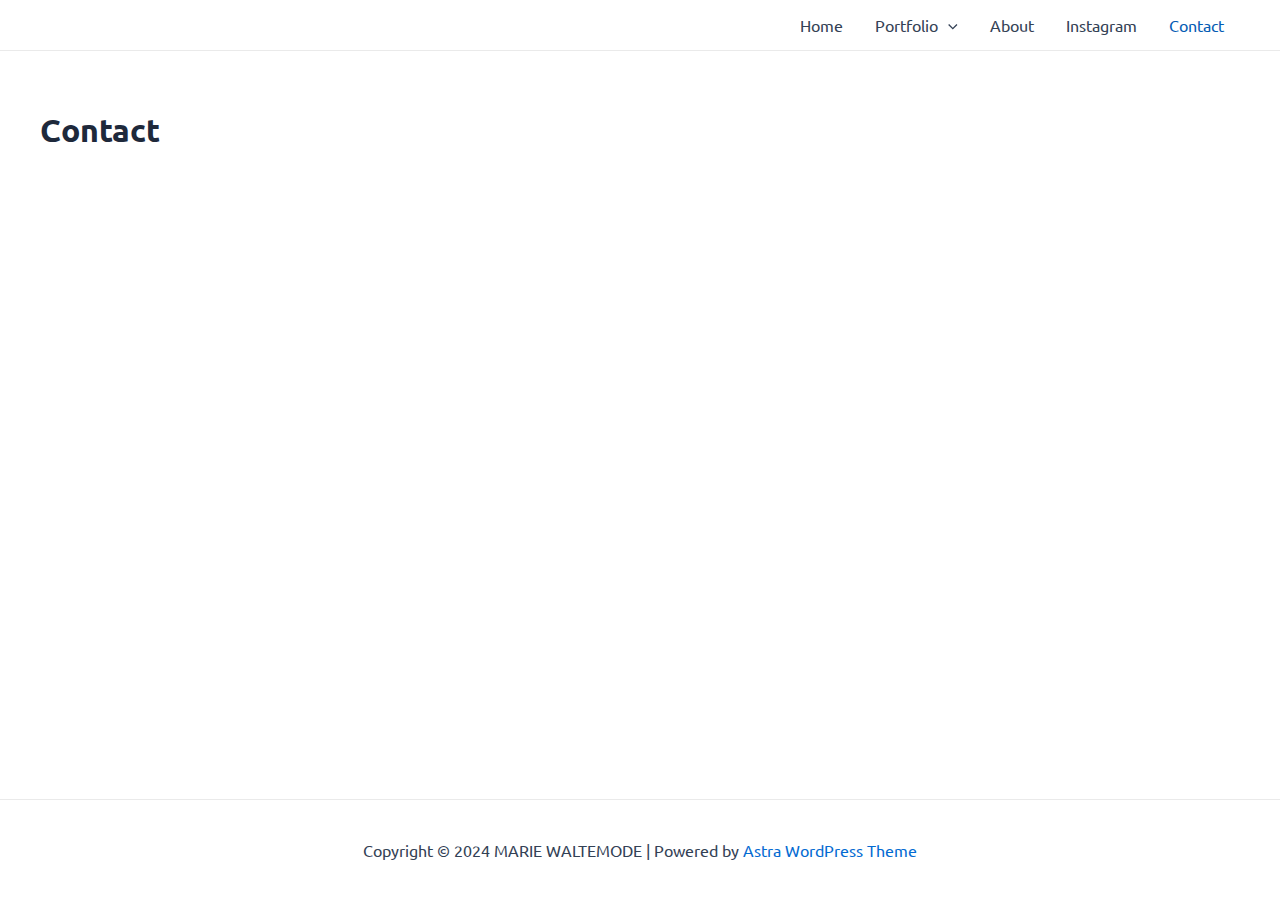
<file: contact/index.html>
<!DOCTYPE html>
<html lang="en-US">
<head>
<meta charset="UTF-8">
<meta name="viewport" content="width=device-width, initial-scale=1">
	 <link rel="profile" href="https://gmpg.org/xfn/11"> 
	 <title>Contact &#8211; MARIE WALTEMODE</title>
<meta name="robots" content="noindex, nofollow">
<link rel="alternate" type="application/rss+xml" title="MARIE WALTEMODE &raquo; Feed" href="/feed/">
<link rel="alternate" type="application/rss+xml" title="MARIE WALTEMODE &raquo; Comments Feed" href="/comments/feed/">
<script>
window._wpemojiSettings = {"baseUrl":"https:\/\/s.w.org\/images\/core\/emoji\/15.0.3\/72x72\/","ext":".png","svgUrl":"https:\/\/s.w.org\/images\/core\/emoji\/15.0.3\/svg\/","svgExt":".svg","source":{"concatemoji":"\/wp-includes\/js\/wp-emoji-release.min.js?ver=6.6.2"}};
/*! This file is auto-generated */
!function(i,n){var o,s,e;function c(e){try{var t={supportTests:e,timestamp:(new Date).valueOf()};sessionStorage.setItem(o,JSON.stringify(t))}catch(e){}}function p(e,t,n){e.clearRect(0,0,e.canvas.width,e.canvas.height),e.fillText(t,0,0);var t=new Uint32Array(e.getImageData(0,0,e.canvas.width,e.canvas.height).data),r=(e.clearRect(0,0,e.canvas.width,e.canvas.height),e.fillText(n,0,0),new Uint32Array(e.getImageData(0,0,e.canvas.width,e.canvas.height).data));return t.every(function(e,t){return e===r[t]})}function u(e,t,n){switch(t){case"flag":return n(e,"🏳️‍⚧️","🏳️​⚧️")?!1:!n(e,"🇺🇳","🇺​🇳")&&!n(e,"🏴󠁧󠁢󠁥󠁮󠁧󠁿","🏴​󠁧​󠁢​󠁥​󠁮​󠁧​󠁿");case"emoji":return!n(e,"🐦‍⬛","🐦​⬛")}return!1}function f(e,t,n){var r="undefined"!=typeof WorkerGlobalScope&&self instanceof WorkerGlobalScope?new OffscreenCanvas(300,150):i.createElement("canvas"),a=r.getContext("2d",{willReadFrequently:!0}),o=(a.textBaseline="top",a.font="600 32px Arial",{});return e.forEach(function(e){o[e]=t(a,e,n)}),o}function t(e){var t=i.createElement("script");t.src=e,t.defer=!0,i.head.appendChild(t)}"undefined"!=typeof Promise&&(o="wpEmojiSettingsSupports",s=["flag","emoji"],n.supports={everything:!0,everythingExceptFlag:!0},e=new Promise(function(e){i.addEventListener("DOMContentLoaded",e,{once:!0})}),new Promise(function(t){var n=function(){try{var e=JSON.parse(sessionStorage.getItem(o));if("object"==typeof e&&"number"==typeof e.timestamp&&(new Date).valueOf()<e.timestamp+604800&&"object"==typeof e.supportTests)return e.supportTests}catch(e){}return null}();if(!n){if("undefined"!=typeof Worker&&"undefined"!=typeof OffscreenCanvas&&"undefined"!=typeof URL&&URL.createObjectURL&&"undefined"!=typeof Blob)try{var e="postMessage("+f.toString()+"("+[JSON.stringify(s),u.toString(),p.toString()].join(",")+"));",r=new Blob([e],{type:"text/javascript"}),a=new Worker(URL.createObjectURL(r),{name:"wpTestEmojiSupports"});return void(a.onmessage=function(e){c(n=e.data),a.terminate(),t(n)})}catch(e){}c(n=f(s,u,p))}t(n)}).then(function(e){for(var t in e)n.supports[t]=e[t],n.supports.everything=n.supports.everything&&n.supports[t],"flag"!==t&&(n.supports.everythingExceptFlag=n.supports.everythingExceptFlag&&n.supports[t]);n.supports.everythingExceptFlag=n.supports.everythingExceptFlag&&!n.supports.flag,n.DOMReady=!1,n.readyCallback=function(){n.DOMReady=!0}}).then(function(){return e}).then(function(){var e;n.supports.everything||(n.readyCallback(),(e=n.source||{}).concatemoji?t(e.concatemoji):e.wpemoji&&e.twemoji&&(t(e.twemoji),t(e.wpemoji)))}))}((window,document),window._wpemojiSettings);
</script>
<link rel="stylesheet" id="twb-open-sans-css" href="https://fonts.googleapis.com/css?family=Open+Sans%3A300%2C400%2C500%2C600%2C700%2C800&#038;display=swap&#038;ver=6.6.2" media="all">
<link rel="stylesheet" id="twbbwg-global-css" href="/wp-content/plugins/photo-gallery/booster/assets/css/global.css?ver=1.0.0" media="all">
<link rel="stylesheet" id="astra-theme-css-css" href="/wp-content/themes/astra/assets/css/minified/main.min.css?ver=4.8.1" media="all">
<style id="astra-theme-css-inline-css">:root{--ast-post-nav-space:0;--ast-container-default-xlg-padding:2.5em;--ast-container-default-lg-padding:2.5em;--ast-container-default-slg-padding:2em;--ast-container-default-md-padding:2.5em;--ast-container-default-sm-padding:2.5em;--ast-container-default-xs-padding:2.4em;--ast-container-default-xxs-padding:1.8em;--ast-code-block-background:#ECEFF3;--ast-comment-inputs-background:#F9FAFB;--ast-normal-container-width:1200px;--ast-narrow-container-width:750px;--ast-blog-title-font-weight:600;--ast-blog-meta-weight:600;}html{font-size:100%;}a{color:var(--ast-global-color-0);}a:hover,a:focus{color:var(--ast-global-color-1);}body,button,input,select,textarea,.ast-button,.ast-custom-button{font-family:-apple-system,BlinkMacSystemFont,Segoe UI,Roboto,Oxygen-Sans,Ubuntu,Cantarell,Helvetica Neue,sans-serif;font-weight:400;font-size:16px;font-size:1rem;line-height:var(--ast-body-line-height,1.65);}blockquote{color:var(--ast-global-color-3);}h1,.entry-content h1,h2,.entry-content h2,h3,.entry-content h3,h4,.entry-content h4,h5,.entry-content h5,h6,.entry-content h6,.site-title,.site-title a{font-weight:600;}.site-title{font-size:13px;font-size:0.8125rem;display:block;}header .custom-logo-link img{max-width:288px;width:288px;}.astra-logo-svg{width:288px;}.site-header .site-description{font-size:15px;font-size:0.9375rem;display:none;}.entry-title{font-size:20px;font-size:1.25rem;}.ast-blog-single-element.ast-taxonomy-container a{font-size:14px;font-size:0.875rem;}.ast-blog-meta-container{font-size:13px;font-size:0.8125rem;}.archive .ast-article-post .ast-article-inner,.blog .ast-article-post .ast-article-inner,.archive .ast-article-post .ast-article-inner:hover,.blog .ast-article-post .ast-article-inner:hover{border-top-left-radius:6px;border-top-right-radius:6px;border-bottom-right-radius:6px;border-bottom-left-radius:6px;overflow:hidden;}h1,.entry-content h1{font-size:36px;font-size:2.25rem;font-weight:600;line-height:1.4em;}h2,.entry-content h2{font-size:30px;font-size:1.875rem;font-weight:600;line-height:1.3em;}h3,.entry-content h3{font-size:24px;font-size:1.5rem;font-weight:600;line-height:1.3em;}h4,.entry-content h4{font-size:20px;font-size:1.25rem;line-height:1.2em;font-weight:600;}h5,.entry-content h5{font-size:18px;font-size:1.125rem;line-height:1.2em;font-weight:600;}h6,.entry-content h6{font-size:16px;font-size:1rem;line-height:1.25em;font-weight:600;}::selection{background-color:var(--ast-global-color-0);color:#ffffff;}body,h1,.entry-title a,.entry-content h1,h2,.entry-content h2,h3,.entry-content h3,h4,.entry-content h4,h5,.entry-content h5,h6,.entry-content h6{color:var(--ast-global-color-3);}.tagcloud a:hover,.tagcloud a:focus,.tagcloud a.current-item{color:#ffffff;border-color:var(--ast-global-color-0);background-color:var(--ast-global-color-0);}input:focus,input[type="text"]:focus,input[type="email"]:focus,input[type="url"]:focus,input[type="password"]:focus,input[type="reset"]:focus,input[type="search"]:focus,textarea:focus{border-color:var(--ast-global-color-0);}input[type="radio"]:checked,input[type=reset],input[type="checkbox"]:checked,input[type="checkbox"]:hover:checked,input[type="checkbox"]:focus:checked,input[type=range]::-webkit-slider-thumb{border-color:var(--ast-global-color-0);background-color:var(--ast-global-color-0);box-shadow:none;}.site-footer a:hover + .post-count,.site-footer a:focus + .post-count{background:var(--ast-global-color-0);border-color:var(--ast-global-color-0);}.single .nav-links .nav-previous,.single .nav-links .nav-next{color:var(--ast-global-color-0);}.entry-meta,.entry-meta *{line-height:1.45;color:var(--ast-global-color-0);font-weight:600;}.entry-meta a:not(.ast-button):hover,.entry-meta a:not(.ast-button):hover *,.entry-meta a:not(.ast-button):focus,.entry-meta a:not(.ast-button):focus *,.page-links > .page-link,.page-links .page-link:hover,.post-navigation a:hover{color:var(--ast-global-color-1);}#cat option,.secondary .calendar_wrap thead a,.secondary .calendar_wrap thead a:visited{color:var(--ast-global-color-0);}.secondary .calendar_wrap #today,.ast-progress-val span{background:var(--ast-global-color-0);}.secondary a:hover + .post-count,.secondary a:focus + .post-count{background:var(--ast-global-color-0);border-color:var(--ast-global-color-0);}.calendar_wrap #today > a{color:#ffffff;}.page-links .page-link,.single .post-navigation a{color:var(--ast-global-color-3);}.ast-search-menu-icon .search-form button.search-submit{padding:0 4px;}.ast-search-menu-icon form.search-form{padding-right:0;}.ast-search-menu-icon.slide-search input.search-field{width:0;}.ast-header-search .ast-search-menu-icon.ast-dropdown-active .search-form,.ast-header-search .ast-search-menu-icon.ast-dropdown-active .search-field:focus{transition:all 0.2s;}.search-form input.search-field:focus{outline:none;}.ast-search-menu-icon .search-form button.search-submit:focus,.ast-theme-transparent-header .ast-header-search .ast-dropdown-active .ast-icon,.ast-theme-transparent-header .ast-inline-search .search-field:focus .ast-icon{color:var(--ast-global-color-1);}.ast-header-search .slide-search .search-form{border:2px solid var(--ast-global-color-0);}.ast-header-search .slide-search .search-field{background-color:#fff;}.ast-archive-title{color:var(--ast-global-color-2);}.widget-title{font-size:22px;font-size:1.375rem;color:var(--ast-global-color-2);}.ast-single-post .entry-content a,.ast-comment-content a:not(.ast-comment-edit-reply-wrap a){text-decoration:underline;}.ast-single-post .elementor-button-wrapper .elementor-button,.ast-single-post .entry-content .uagb-tab a,.ast-single-post .entry-content .uagb-ifb-cta a,.ast-single-post .entry-content .uabb-module-content a,.ast-single-post .entry-content .uagb-post-grid a,.ast-single-post .entry-content .uagb-timeline a,.ast-single-post .entry-content .uagb-toc__wrap a,.ast-single-post .entry-content .uagb-taxomony-box a,.ast-single-post .entry-content .woocommerce a,.entry-content .wp-block-latest-posts > li > a,.ast-single-post .entry-content .wp-block-file__button,li.ast-post-filter-single,.ast-single-post .ast-comment-content .comment-reply-link,.ast-single-post .ast-comment-content .comment-edit-link{text-decoration:none;}.ast-search-menu-icon.slide-search a:focus-visible:focus-visible,.astra-search-icon:focus-visible,#close:focus-visible,a:focus-visible,.ast-menu-toggle:focus-visible,.site .skip-link:focus-visible,.wp-block-loginout input:focus-visible,.wp-block-search.wp-block-search__button-inside .wp-block-search__inside-wrapper,.ast-header-navigation-arrow:focus-visible,.woocommerce .wc-proceed-to-checkout > .checkout-button:focus-visible,.woocommerce .woocommerce-MyAccount-navigation ul li a:focus-visible,.ast-orders-table__row .ast-orders-table__cell:focus-visible,.woocommerce .woocommerce-order-details .order-again > .button:focus-visible,.woocommerce .woocommerce-message a.button.wc-forward:focus-visible,.woocommerce #minus_qty:focus-visible,.woocommerce #plus_qty:focus-visible,a#ast-apply-coupon:focus-visible,.woocommerce .woocommerce-info a:focus-visible,.woocommerce .astra-shop-summary-wrap a:focus-visible,.woocommerce a.wc-forward:focus-visible,#ast-apply-coupon:focus-visible,.woocommerce-js .woocommerce-mini-cart-item a.remove:focus-visible,#close:focus-visible,.button.search-submit:focus-visible,#search_submit:focus,.normal-search:focus-visible,.ast-header-account-wrap:focus-visible,.woocommerce .ast-on-card-button.ast-quick-view-trigger:focus{outline-style:dotted;outline-color:inherit;outline-width:thin;}input:focus,input[type="text"]:focus,input[type="email"]:focus,input[type="url"]:focus,input[type="password"]:focus,input[type="reset"]:focus,input[type="search"]:focus,input[type="number"]:focus,textarea:focus,.wp-block-search__input:focus,[data-section="section-header-mobile-trigger"] .ast-button-wrap .ast-mobile-menu-trigger-minimal:focus,.ast-mobile-popup-drawer.active .menu-toggle-close:focus,.woocommerce-ordering select.orderby:focus,#ast-scroll-top:focus,#coupon_code:focus,.woocommerce-page #comment:focus,.woocommerce #reviews #respond input#submit:focus,.woocommerce a.add_to_cart_button:focus,.woocommerce .button.single_add_to_cart_button:focus,.woocommerce .woocommerce-cart-form button:focus,.woocommerce .woocommerce-cart-form__cart-item .quantity .qty:focus,.woocommerce .woocommerce-billing-fields .woocommerce-billing-fields__field-wrapper .woocommerce-input-wrapper > .input-text:focus,.woocommerce #order_comments:focus,.woocommerce #place_order:focus,.woocommerce .woocommerce-address-fields .woocommerce-address-fields__field-wrapper .woocommerce-input-wrapper > .input-text:focus,.woocommerce .woocommerce-MyAccount-content form button:focus,.woocommerce .woocommerce-MyAccount-content .woocommerce-EditAccountForm .woocommerce-form-row .woocommerce-Input.input-text:focus,.woocommerce .ast-woocommerce-container .woocommerce-pagination ul.page-numbers li a:focus,body #content .woocommerce form .form-row .select2-container--default .select2-selection--single:focus,#ast-coupon-code:focus,.woocommerce.woocommerce-js .quantity input[type=number]:focus,.woocommerce-js .woocommerce-mini-cart-item .quantity input[type=number]:focus,.woocommerce p#ast-coupon-trigger:focus{border-style:dotted;border-color:inherit;border-width:thin;}input{outline:none;}.ast-logo-title-inline .site-logo-img{padding-right:1em;}body .ast-oembed-container *{position:absolute;top:0;width:100%;height:100%;left:0;}body .wp-block-embed-pocket-casts .ast-oembed-container *{position:unset;}.ast-single-post-featured-section + article {margin-top: 2em;}.site-content .ast-single-post-featured-section img {width: 100%;overflow: hidden;object-fit: cover;}.ast-separate-container .site-content .ast-single-post-featured-section + article {margin-top: -80px;z-index: 9;position: relative;border-radius: 4px;}@media (min-width: 922px) {.ast-no-sidebar .site-content .ast-article-image-container--wide {margin-left: -120px;margin-right: -120px;max-width: unset;width: unset;}.ast-left-sidebar .site-content .ast-article-image-container--wide,.ast-right-sidebar .site-content .ast-article-image-container--wide {margin-left: -10px;margin-right: -10px;}.site-content .ast-article-image-container--full {margin-left: calc( -50vw + 50%);margin-right: calc( -50vw + 50%);max-width: 100vw;width: 100vw;}.ast-left-sidebar .site-content .ast-article-image-container--full,.ast-right-sidebar .site-content .ast-article-image-container--full {margin-left: -10px;margin-right: -10px;max-width: inherit;width: auto;}}.site > .ast-single-related-posts-container {margin-top: 0;}@media (min-width: 922px) {.ast-desktop .ast-container--narrow {max-width: var(--ast-narrow-container-width);margin: 0 auto;}}input[type="text"],input[type="number"],input[type="email"],input[type="url"],input[type="password"],input[type="search"],input[type=reset],input[type=tel],input[type=date],select,textarea{font-size:16px;font-style:normal;font-weight:400;line-height:24px;width:100%;padding:12px 16px;border-radius:4px;box-shadow:0px 1px 2px 0px rgba(0,0,0,0.05);color:var(--ast-form-input-text,#475569);}input[type="text"],input[type="number"],input[type="email"],input[type="url"],input[type="password"],input[type="search"],input[type=reset],input[type=tel],input[type=date],select{height:40px;}input[type="date"]{border-width:1px;border-style:solid;border-color:var(--ast-border-color);}input[type="text"]:focus,input[type="number"]:focus,input[type="email"]:focus,input[type="url"]:focus,input[type="password"]:focus,input[type="search"]:focus,input[type=reset]:focus,input[type="tel"]:focus,input[type="date"]:focus,select:focus,textarea:focus{border-color:#046BD2;box-shadow:none;outline:none;color:var(--ast-form-input-focus-text,#475569);}label,legend{color:#111827;font-size:14px;font-style:normal;font-weight:500;line-height:20px;}select{padding:6px 10px;}fieldset{padding:30px;border-radius:4px;}button,.ast-button,.button,input[type="button"],input[type="reset"],input[type="submit"]{border-radius:4px;box-shadow:0px 1px 2px 0px rgba(0,0,0,0.05);}:root{--ast-comment-inputs-background:#FFF;}::placeholder{color:var(--ast-form-field-color,#9CA3AF);}::-ms-input-placeholder{color:var(--ast-form-field-color,#9CA3AF);}@media (max-width:921.9px){#ast-desktop-header{display:none;}}@media (min-width:922px){#ast-mobile-header{display:none;}}.wp-block-buttons.aligncenter{justify-content:center;}@media (max-width:921px){.ast-theme-transparent-header #primary,.ast-theme-transparent-header #secondary{padding:0;}}@media (max-width:921px){.ast-plain-container.ast-no-sidebar #primary{padding:0;}}.ast-plain-container.ast-no-sidebar #primary{margin-top:0;margin-bottom:0;}@media (min-width:1200px){.ast-plain-container.ast-no-sidebar #primary{margin-top:60px;margin-bottom:60px;}}.wp-block-button.is-style-outline .wp-block-button__link{border-color:var(--ast-global-color-0);}div.wp-block-button.is-style-outline > .wp-block-button__link:not(.has-text-color),div.wp-block-button.wp-block-button__link.is-style-outline:not(.has-text-color){color:var(--ast-global-color-0);}.wp-block-button.is-style-outline .wp-block-button__link:hover,.wp-block-buttons .wp-block-button.is-style-outline .wp-block-button__link:focus,.wp-block-buttons .wp-block-button.is-style-outline > .wp-block-button__link:not(.has-text-color):hover,.wp-block-buttons .wp-block-button.wp-block-button__link.is-style-outline:not(.has-text-color):hover{color:#ffffff;background-color:var(--ast-global-color-1);border-color:var(--ast-global-color-1);}.post-page-numbers.current .page-link,.ast-pagination .page-numbers.current{color:#ffffff;border-color:var(--ast-global-color-0);background-color:var(--ast-global-color-0);}.wp-block-buttons .wp-block-button.is-style-outline .wp-block-button__link.wp-element-button,.ast-outline-button,.wp-block-uagb-buttons-child .uagb-buttons-repeater.ast-outline-button{border-color:var(--ast-global-color-0);border-top-width:2px;border-right-width:2px;border-bottom-width:2px;border-left-width:2px;font-family:inherit;font-weight:500;font-size:16px;font-size:1rem;line-height:1em;padding-top:13px;padding-right:30px;padding-bottom:13px;padding-left:30px;}.wp-block-buttons .wp-block-button.is-style-outline > .wp-block-button__link:not(.has-text-color),.wp-block-buttons .wp-block-button.wp-block-button__link.is-style-outline:not(.has-text-color),.ast-outline-button{color:var(--ast-global-color-0);}.wp-block-button.is-style-outline .wp-block-button__link:hover,.wp-block-buttons .wp-block-button.is-style-outline .wp-block-button__link:focus,.wp-block-buttons .wp-block-button.is-style-outline > .wp-block-button__link:not(.has-text-color):hover,.wp-block-buttons .wp-block-button.wp-block-button__link.is-style-outline:not(.has-text-color):hover,.ast-outline-button:hover,.ast-outline-button:focus,.wp-block-uagb-buttons-child .uagb-buttons-repeater.ast-outline-button:hover,.wp-block-uagb-buttons-child .uagb-buttons-repeater.ast-outline-button:focus{color:#ffffff;background-color:var(--ast-global-color-1);border-color:var(--ast-global-color-1);}.ast-single-post .entry-content a.ast-outline-button,.ast-single-post .entry-content .is-style-outline>.wp-block-button__link{text-decoration:none;}.wp-block-button .wp-block-button__link.wp-element-button.is-style-outline:not(.has-background),.wp-block-button.is-style-outline>.wp-block-button__link.wp-element-button:not(.has-background),.ast-outline-button{background-color:transparent;}.uagb-buttons-repeater.ast-outline-button{border-radius:9999px;}@media (max-width:921px){.wp-block-buttons .wp-block-button.is-style-outline .wp-block-button__link.wp-element-button,.ast-outline-button,.wp-block-uagb-buttons-child .uagb-buttons-repeater.ast-outline-button{padding-top:12px;padding-right:28px;padding-bottom:12px;padding-left:28px;}}@media (max-width:544px){.wp-block-buttons .wp-block-button.is-style-outline .wp-block-button__link.wp-element-button,.ast-outline-button,.wp-block-uagb-buttons-child .uagb-buttons-repeater.ast-outline-button{padding-top:10px;padding-right:24px;padding-bottom:10px;padding-left:24px;}}.entry-content[data-ast-blocks-layout] > figure{margin-bottom:1em;}h1.widget-title{font-weight:600;}h2.widget-title{font-weight:600;}h3.widget-title{font-weight:600;}#page{display:flex;flex-direction:column;min-height:100vh;}.ast-404-layout-1 h1.page-title{color:var(--ast-global-color-2);}.single .post-navigation a{line-height:1em;height:inherit;}.error-404 .page-sub-title{font-size:1.5rem;font-weight:inherit;}.search .site-content .content-area .search-form{margin-bottom:0;}#page .site-content{flex-grow:1;}.widget{margin-bottom:1.25em;}#secondary li{line-height:1.5em;}#secondary .wp-block-group h2{margin-bottom:0.7em;}#secondary h2{font-size:1.7rem;}.ast-separate-container .ast-article-post,.ast-separate-container .ast-article-single,.ast-separate-container .comment-respond{padding:3em;}.ast-separate-container .ast-article-single .ast-article-single{padding:0;}.ast-article-single .wp-block-post-template-is-layout-grid{padding-left:0;}.ast-separate-container .comments-title,.ast-narrow-container .comments-title{padding:1.5em 2em;}.ast-page-builder-template .comment-form-textarea,.ast-comment-formwrap .ast-grid-common-col{padding:0;}.ast-comment-formwrap{padding:0;display:inline-flex;column-gap:20px;width:100%;margin-left:0;margin-right:0;}.comments-area textarea#comment:focus,.comments-area textarea#comment:active,.comments-area .ast-comment-formwrap input[type="text"]:focus,.comments-area .ast-comment-formwrap input[type="text"]:active {box-shadow:none;outline:none;}.archive.ast-page-builder-template .entry-header{margin-top:2em;}.ast-page-builder-template .ast-comment-formwrap{width:100%;}.entry-title{margin-bottom:0.6em;}.ast-archive-description p{font-size:inherit;font-weight:inherit;line-height:inherit;}.ast-separate-container .ast-comment-list li.depth-1,.hentry{margin-bottom:1.5em;}.site-content section.ast-archive-description{margin-bottom:2em;}@media (min-width:921px){.ast-left-sidebar.ast-page-builder-template #secondary,.archive.ast-right-sidebar.ast-page-builder-template .site-main{padding-left:20px;padding-right:20px;}}@media (max-width:544px){.ast-comment-formwrap.ast-row{column-gap:10px;display:inline-block;}#ast-commentform .ast-grid-common-col{position:relative;width:100%;}}@media (min-width:1201px){.ast-separate-container .ast-article-post,.ast-separate-container .ast-article-single,.ast-separate-container .ast-author-box,.ast-separate-container .ast-404-layout-1,.ast-separate-container .no-results{padding:3em;}}@media (max-width:921px){.ast-separate-container #primary,.ast-separate-container #secondary{padding:1.5em 0;}#primary,#secondary{padding:1.5em 0;margin:0;}.ast-left-sidebar #content > .ast-container{display:flex;flex-direction:column-reverse;width:100%;}}@media (min-width:922px){.ast-separate-container.ast-right-sidebar #primary,.ast-separate-container.ast-left-sidebar #primary{border:0;}.search-no-results.ast-separate-container #primary{margin-bottom:4em;}}.wp-block-button .wp-block-button__link{color:#ffffff;}.wp-block-button .wp-block-button__link:hover,.wp-block-button .wp-block-button__link:focus{color:#ffffff;background-color:var(--ast-global-color-1);border-color:var(--ast-global-color-1);}.elementor-widget-heading h1.elementor-heading-title{line-height:1.4em;}.elementor-widget-heading h2.elementor-heading-title{line-height:1.3em;}.elementor-widget-heading h3.elementor-heading-title{line-height:1.3em;}.elementor-widget-heading h4.elementor-heading-title{line-height:1.2em;}.elementor-widget-heading h5.elementor-heading-title{line-height:1.2em;}.elementor-widget-heading h6.elementor-heading-title{line-height:1.25em;}.wp-block-button .wp-block-button__link,.wp-block-search .wp-block-search__button,body .wp-block-file .wp-block-file__button{border-color:var(--ast-global-color-0);background-color:var(--ast-global-color-0);color:#ffffff;font-family:inherit;font-weight:500;line-height:1em;font-size:16px;font-size:1rem;padding-top:15px;padding-right:30px;padding-bottom:15px;padding-left:30px;}.ast-single-post .entry-content .wp-block-button .wp-block-button__link,.ast-single-post .entry-content .wp-block-search .wp-block-search__button,body .entry-content .wp-block-file .wp-block-file__button{text-decoration:none;}@media (max-width:921px){.wp-block-button .wp-block-button__link,.wp-block-search .wp-block-search__button,body .wp-block-file .wp-block-file__button{padding-top:14px;padding-right:28px;padding-bottom:14px;padding-left:28px;}}@media (max-width:544px){.wp-block-button .wp-block-button__link,.wp-block-search .wp-block-search__button,body .wp-block-file .wp-block-file__button{padding-top:12px;padding-right:24px;padding-bottom:12px;padding-left:24px;}}.menu-toggle,button,.ast-button,.ast-custom-button,.button,input#submit,input[type="button"],input[type="submit"],input[type="reset"],#comments .submit,.search .search-submit,form[CLASS*="wp-block-search__"].wp-block-search .wp-block-search__inside-wrapper .wp-block-search__button,body .wp-block-file .wp-block-file__button,.search .search-submit,.woocommerce-js a.button,.woocommerce button.button,.woocommerce .woocommerce-message a.button,.woocommerce #respond input#submit.alt,.woocommerce input.button.alt,.woocommerce input.button,.woocommerce input.button:disabled,.woocommerce input.button:disabled[disabled],.woocommerce input.button:disabled:hover,.woocommerce input.button:disabled[disabled]:hover,.woocommerce #respond input#submit,.woocommerce button.button.alt.disabled,.wc-block-grid__products .wc-block-grid__product .wp-block-button__link,.wc-block-grid__product-onsale,[CLASS*="wc-block"] button,.woocommerce-js .astra-cart-drawer .astra-cart-drawer-content .woocommerce-mini-cart__buttons .button:not(.checkout):not(.ast-continue-shopping),.woocommerce-js .astra-cart-drawer .astra-cart-drawer-content .woocommerce-mini-cart__buttons a.checkout,.woocommerce button.button.alt.disabled.wc-variation-selection-needed,[CLASS*="wc-block"] .wc-block-components-button{border-style:solid;border-top-width:0;border-right-width:0;border-left-width:0;border-bottom-width:0;color:#ffffff;border-color:var(--ast-global-color-0);background-color:var(--ast-global-color-0);padding-top:15px;padding-right:30px;padding-bottom:15px;padding-left:30px;font-family:inherit;font-weight:500;font-size:16px;font-size:1rem;line-height:1em;}button:focus,.menu-toggle:hover,button:hover,.ast-button:hover,.ast-custom-button:hover .button:hover,.ast-custom-button:hover ,input[type=reset]:hover,input[type=reset]:focus,input#submit:hover,input#submit:focus,input[type="button"]:hover,input[type="button"]:focus,input[type="submit"]:hover,input[type="submit"]:focus,form[CLASS*="wp-block-search__"].wp-block-search .wp-block-search__inside-wrapper .wp-block-search__button:hover,form[CLASS*="wp-block-search__"].wp-block-search .wp-block-search__inside-wrapper .wp-block-search__button:focus,body .wp-block-file .wp-block-file__button:hover,body .wp-block-file .wp-block-file__button:focus,.woocommerce-js a.button:hover,.woocommerce button.button:hover,.woocommerce .woocommerce-message a.button:hover,.woocommerce #respond input#submit:hover,.woocommerce #respond input#submit.alt:hover,.woocommerce input.button.alt:hover,.woocommerce input.button:hover,.woocommerce button.button.alt.disabled:hover,.wc-block-grid__products .wc-block-grid__product .wp-block-button__link:hover,[CLASS*="wc-block"] button:hover,.woocommerce-js .astra-cart-drawer .astra-cart-drawer-content .woocommerce-mini-cart__buttons .button:not(.checkout):not(.ast-continue-shopping):hover,.woocommerce-js .astra-cart-drawer .astra-cart-drawer-content .woocommerce-mini-cart__buttons a.checkout:hover,.woocommerce button.button.alt.disabled.wc-variation-selection-needed:hover,[CLASS*="wc-block"] .wc-block-components-button:hover,[CLASS*="wc-block"] .wc-block-components-button:focus{color:#ffffff;background-color:var(--ast-global-color-1);border-color:var(--ast-global-color-1);}form[CLASS*="wp-block-search__"].wp-block-search .wp-block-search__inside-wrapper .wp-block-search__button.has-icon{padding-top:calc(15px - 3px);padding-right:calc(30px - 3px);padding-bottom:calc(15px - 3px);padding-left:calc(30px - 3px);}@media (max-width:921px){.menu-toggle,button,.ast-button,.ast-custom-button,.button,input#submit,input[type="button"],input[type="submit"],input[type="reset"],#comments .submit,.search .search-submit,form[CLASS*="wp-block-search__"].wp-block-search .wp-block-search__inside-wrapper .wp-block-search__button,body .wp-block-file .wp-block-file__button,.search .search-submit,.woocommerce-js a.button,.woocommerce button.button,.woocommerce .woocommerce-message a.button,.woocommerce #respond input#submit.alt,.woocommerce input.button.alt,.woocommerce input.button,.woocommerce input.button:disabled,.woocommerce input.button:disabled[disabled],.woocommerce input.button:disabled:hover,.woocommerce input.button:disabled[disabled]:hover,.woocommerce #respond input#submit,.woocommerce button.button.alt.disabled,.wc-block-grid__products .wc-block-grid__product .wp-block-button__link,.wc-block-grid__product-onsale,[CLASS*="wc-block"] button,.woocommerce-js .astra-cart-drawer .astra-cart-drawer-content .woocommerce-mini-cart__buttons .button:not(.checkout):not(.ast-continue-shopping),.woocommerce-js .astra-cart-drawer .astra-cart-drawer-content .woocommerce-mini-cart__buttons a.checkout,.woocommerce button.button.alt.disabled.wc-variation-selection-needed,[CLASS*="wc-block"] .wc-block-components-button{padding-top:14px;padding-right:28px;padding-bottom:14px;padding-left:28px;}}@media (max-width:544px){.menu-toggle,button,.ast-button,.ast-custom-button,.button,input#submit,input[type="button"],input[type="submit"],input[type="reset"],#comments .submit,.search .search-submit,form[CLASS*="wp-block-search__"].wp-block-search .wp-block-search__inside-wrapper .wp-block-search__button,body .wp-block-file .wp-block-file__button,.search .search-submit,.woocommerce-js a.button,.woocommerce button.button,.woocommerce .woocommerce-message a.button,.woocommerce #respond input#submit.alt,.woocommerce input.button.alt,.woocommerce input.button,.woocommerce input.button:disabled,.woocommerce input.button:disabled[disabled],.woocommerce input.button:disabled:hover,.woocommerce input.button:disabled[disabled]:hover,.woocommerce #respond input#submit,.woocommerce button.button.alt.disabled,.wc-block-grid__products .wc-block-grid__product .wp-block-button__link,.wc-block-grid__product-onsale,[CLASS*="wc-block"] button,.woocommerce-js .astra-cart-drawer .astra-cart-drawer-content .woocommerce-mini-cart__buttons .button:not(.checkout):not(.ast-continue-shopping),.woocommerce-js .astra-cart-drawer .astra-cart-drawer-content .woocommerce-mini-cart__buttons a.checkout,.woocommerce button.button.alt.disabled.wc-variation-selection-needed,[CLASS*="wc-block"] .wc-block-components-button{padding-top:12px;padding-right:24px;padding-bottom:12px;padding-left:24px;}}@media (max-width:921px){.ast-mobile-header-stack .main-header-bar .ast-search-menu-icon{display:inline-block;}.ast-header-break-point.ast-header-custom-item-outside .ast-mobile-header-stack .main-header-bar .ast-search-icon{margin:0;}.ast-comment-avatar-wrap img{max-width:2.5em;}.ast-comment-meta{padding:0 1.8888em 1.3333em;}}@media (min-width:544px){.ast-container{max-width:100%;}}@media (max-width:544px){.ast-separate-container .ast-article-post,.ast-separate-container .ast-article-single,.ast-separate-container .comments-title,.ast-separate-container .ast-archive-description{padding:1.5em 1em;}.ast-separate-container #content .ast-container{padding-left:0.54em;padding-right:0.54em;}.ast-separate-container .ast-comment-list .bypostauthor{padding:.5em;}.ast-search-menu-icon.ast-dropdown-active .search-field{width:170px;}} #ast-mobile-header .ast-site-header-cart-li a{pointer-events:none;}.ast-separate-container{background-color:var(--ast-global-color-4);}@media (max-width:921px){.site-title{display:block;}.site-header .site-description{display:none;}h1,.entry-content h1{font-size:30px;}h2,.entry-content h2{font-size:25px;}h3,.entry-content h3{font-size:20px;}}@media (max-width:544px){.site-title{display:block;}.site-header .site-description{display:none;}h1,.entry-content h1{font-size:30px;}h2,.entry-content h2{font-size:25px;}h3,.entry-content h3{font-size:20px;}}@media (max-width:921px){html{font-size:91.2%;}}@media (max-width:544px){html{font-size:91.2%;}}@media (min-width:922px){.ast-container{max-width:1240px;}}@media (min-width:922px){.site-content .ast-container{display:flex;}}@media (max-width:921px){.site-content .ast-container{flex-direction:column;}}.entry-content h1,.entry-content h2,.entry-content h3,.entry-content h4,.entry-content h5,.entry-content h6{clear:none;}@media (min-width:922px){.main-header-menu .sub-menu .menu-item.ast-left-align-sub-menu:hover > .sub-menu,.main-header-menu .sub-menu .menu-item.ast-left-align-sub-menu.focus > .sub-menu{margin-left:-0px;}}.entry-content li > p{margin-bottom:0;}.site .comments-area{padding-bottom:2em;margin-top:2em;}.wp-block-file {display: flex;align-items: center;flex-wrap: wrap;justify-content: space-between;}.wp-block-pullquote {border: none;}.wp-block-pullquote blockquote::before {content: "\201D";font-family: "Helvetica",sans-serif;display: flex;transform: rotate( 180deg );font-size: 6rem;font-style: normal;line-height: 1;font-weight: bold;align-items: center;justify-content: center;}.has-text-align-right > blockquote::before {justify-content: flex-start;}.has-text-align-left > blockquote::before {justify-content: flex-end;}figure.wp-block-pullquote.is-style-solid-color blockquote {max-width: 100%;text-align: inherit;}html body {--wp--custom--ast-default-block-top-padding: 3em;--wp--custom--ast-default-block-right-padding: 3em;--wp--custom--ast-default-block-bottom-padding: 3em;--wp--custom--ast-default-block-left-padding: 3em;--wp--custom--ast-container-width: 1200px;--wp--custom--ast-content-width-size: 1200px;--wp--custom--ast-wide-width-size: calc(1200px + var(--wp--custom--ast-default-block-left-padding) + var(--wp--custom--ast-default-block-right-padding));}.ast-narrow-container {--wp--custom--ast-content-width-size: 750px;--wp--custom--ast-wide-width-size: 750px;}@media(max-width: 921px) {html body {--wp--custom--ast-default-block-top-padding: 3em;--wp--custom--ast-default-block-right-padding: 2em;--wp--custom--ast-default-block-bottom-padding: 3em;--wp--custom--ast-default-block-left-padding: 2em;}}@media(max-width: 544px) {html body {--wp--custom--ast-default-block-top-padding: 3em;--wp--custom--ast-default-block-right-padding: 1.5em;--wp--custom--ast-default-block-bottom-padding: 3em;--wp--custom--ast-default-block-left-padding: 1.5em;}}.entry-content > .wp-block-group,.entry-content > .wp-block-cover,.entry-content > .wp-block-columns {padding-top: var(--wp--custom--ast-default-block-top-padding);padding-right: var(--wp--custom--ast-default-block-right-padding);padding-bottom: var(--wp--custom--ast-default-block-bottom-padding);padding-left: var(--wp--custom--ast-default-block-left-padding);}.ast-plain-container.ast-no-sidebar .entry-content > .alignfull,.ast-page-builder-template .ast-no-sidebar .entry-content > .alignfull {margin-left: calc( -50vw + 50%);margin-right: calc( -50vw + 50%);max-width: 100vw;width: 100vw;}.ast-plain-container.ast-no-sidebar .entry-content .alignfull .alignfull,.ast-page-builder-template.ast-no-sidebar .entry-content .alignfull .alignfull,.ast-plain-container.ast-no-sidebar .entry-content .alignfull .alignwide,.ast-page-builder-template.ast-no-sidebar .entry-content .alignfull .alignwide,.ast-plain-container.ast-no-sidebar .entry-content .alignwide .alignfull,.ast-page-builder-template.ast-no-sidebar .entry-content .alignwide .alignfull,.ast-plain-container.ast-no-sidebar .entry-content .alignwide .alignwide,.ast-page-builder-template.ast-no-sidebar .entry-content .alignwide .alignwide,.ast-plain-container.ast-no-sidebar .entry-content .wp-block-column .alignfull,.ast-page-builder-template.ast-no-sidebar .entry-content .wp-block-column .alignfull,.ast-plain-container.ast-no-sidebar .entry-content .wp-block-column .alignwide,.ast-page-builder-template.ast-no-sidebar .entry-content .wp-block-column .alignwide {margin-left: auto;margin-right: auto;width: 100%;}[data-ast-blocks-layout] .wp-block-separator:not(.is-style-dots) {height: 0;}[data-ast-blocks-layout] .wp-block-separator {margin: 20px auto;}[data-ast-blocks-layout] .wp-block-separator:not(.is-style-wide):not(.is-style-dots) {max-width: 100px;}[data-ast-blocks-layout] .wp-block-separator.has-background {padding: 0;}.entry-content[data-ast-blocks-layout] > * {max-width: var(--wp--custom--ast-content-width-size);margin-left: auto;margin-right: auto;}.entry-content[data-ast-blocks-layout] > .alignwide {max-width: var(--wp--custom--ast-wide-width-size);}.entry-content[data-ast-blocks-layout] .alignfull {max-width: none;}.ast-full-width-layout .entry-content[data-ast-blocks-layout] .is-layout-constrained.wp-block-cover-is-layout-constrained > *,.ast-full-width-layout .entry-content[data-ast-blocks-layout] .is-layout-constrained.wp-block-group-is-layout-constrained > * {max-width: var(--wp--custom--ast-content-width-size);margin-left: auto;margin-right: auto;}.entry-content .wp-block-columns {margin-bottom: 0;}blockquote {margin: 1.5em;border-color: rgba(0,0,0,0.05);}.wp-block-quote:not(.has-text-align-right):not(.has-text-align-center) {border-left: 5px solid rgba(0,0,0,0.05);}.has-text-align-right > blockquote,blockquote.has-text-align-right {border-right: 5px solid rgba(0,0,0,0.05);}.has-text-align-left > blockquote,blockquote.has-text-align-left {border-left: 5px solid rgba(0,0,0,0.05);}.wp-block-site-tagline,.wp-block-latest-posts .read-more {margin-top: 15px;}.wp-block-loginout p label {display: block;}.wp-block-loginout p:not(.login-remember):not(.login-submit) input {width: 100%;}.wp-block-loginout input:focus {border-color: transparent;}.wp-block-loginout input:focus {outline: thin dotted;}.entry-content .wp-block-media-text .wp-block-media-text__content {padding: 0 0 0 8%;}.entry-content .wp-block-media-text.has-media-on-the-right .wp-block-media-text__content {padding: 0 8% 0 0;}.entry-content .wp-block-media-text.has-background .wp-block-media-text__content {padding: 8%;}.entry-content .wp-block-cover:not([class*="background-color"]) .wp-block-cover__inner-container,.entry-content .wp-block-cover:not([class*="background-color"]) .wp-block-cover-image-text,.entry-content .wp-block-cover:not([class*="background-color"]) .wp-block-cover-text,.entry-content .wp-block-cover-image:not([class*="background-color"]) .wp-block-cover__inner-container,.entry-content .wp-block-cover-image:not([class*="background-color"]) .wp-block-cover-image-text,.entry-content .wp-block-cover-image:not([class*="background-color"]) .wp-block-cover-text {color: var(--ast-global-color-5);}.wp-block-loginout .login-remember input {width: 1.1rem;height: 1.1rem;margin: 0 5px 4px 0;vertical-align: middle;}.wp-block-latest-posts > li > *:first-child,.wp-block-latest-posts:not(.is-grid) > li:first-child {margin-top: 0;}.entry-content .wp-block-buttons,.entry-content .wp-block-uagb-buttons {margin-bottom: 1.5em;}.wp-block-search__inside-wrapper .wp-block-search__input {padding: 0 10px;color: var(--ast-global-color-3);background: var(--ast-global-color-5);border-color: var(--ast-border-color);}.wp-block-latest-posts .read-more {margin-bottom: 1.5em;}.wp-block-search__no-button .wp-block-search__inside-wrapper .wp-block-search__input {padding-top: 5px;padding-bottom: 5px;}.wp-block-latest-posts .wp-block-latest-posts__post-date,.wp-block-latest-posts .wp-block-latest-posts__post-author {font-size: 1rem;}.wp-block-latest-posts > li > *,.wp-block-latest-posts:not(.is-grid) > li {margin-top: 12px;margin-bottom: 12px;}.ast-page-builder-template .entry-content[data-ast-blocks-layout] > *,.ast-page-builder-template .entry-content[data-ast-blocks-layout] > .alignfull > * {max-width: none;}.ast-page-builder-template .entry-content[data-ast-blocks-layout] > .alignwide > * {max-width: var(--wp--custom--ast-wide-width-size);}.ast-page-builder-template .entry-content[data-ast-blocks-layout] > .inherit-container-width > *,.ast-page-builder-template .entry-content[data-ast-blocks-layout] > * > *,.entry-content[data-ast-blocks-layout] > .wp-block-cover .wp-block-cover__inner-container {max-width: none ;margin-left: auto;margin-right: auto;}.entry-content[data-ast-blocks-layout] .wp-block-cover:not(.alignleft):not(.alignright) {width: auto;}@media(max-width: 1200px) {.ast-separate-container .entry-content > .alignfull,.ast-separate-container .entry-content[data-ast-blocks-layout] > .alignwide,.ast-plain-container .entry-content[data-ast-blocks-layout] > .alignwide,.ast-plain-container .entry-content .alignfull {margin-left: calc(-1 * min(var(--ast-container-default-xlg-padding),20px)) ;margin-right: calc(-1 * min(var(--ast-container-default-xlg-padding),20px));}}@media(min-width: 1201px) {.ast-separate-container .entry-content > .alignfull {margin-left: calc(-1 * var(--ast-container-default-xlg-padding) );margin-right: calc(-1 * var(--ast-container-default-xlg-padding) );}.ast-separate-container .entry-content[data-ast-blocks-layout] > .alignwide,.ast-plain-container .entry-content[data-ast-blocks-layout] > .alignwide {margin-left: calc(-1 * var(--wp--custom--ast-default-block-left-padding) );margin-right: calc(-1 * var(--wp--custom--ast-default-block-right-padding) );}}@media(min-width: 921px) {.ast-separate-container .entry-content .wp-block-group.alignwide:not(.inherit-container-width) > :where(:not(.alignleft):not(.alignright)),.ast-plain-container .entry-content .wp-block-group.alignwide:not(.inherit-container-width) > :where(:not(.alignleft):not(.alignright)) {max-width: calc( var(--wp--custom--ast-content-width-size) + 80px );}.ast-plain-container.ast-right-sidebar .entry-content[data-ast-blocks-layout] .alignfull,.ast-plain-container.ast-left-sidebar .entry-content[data-ast-blocks-layout] .alignfull {margin-left: -60px;margin-right: -60px;}}@media(min-width: 544px) {.entry-content > .alignleft {margin-right: 20px;}.entry-content > .alignright {margin-left: 20px;}}@media (max-width:544px){.wp-block-columns .wp-block-column:not(:last-child){margin-bottom:20px;}.wp-block-latest-posts{margin:0;}}@media( max-width: 600px ) {.entry-content .wp-block-media-text .wp-block-media-text__content,.entry-content .wp-block-media-text.has-media-on-the-right .wp-block-media-text__content {padding: 8% 0 0;}.entry-content .wp-block-media-text.has-background .wp-block-media-text__content {padding: 8%;}}.ast-page-builder-template .entry-header {padding-left: 0;}.ast-narrow-container .site-content .wp-block-uagb-image--align-full .wp-block-uagb-image__figure {max-width: 100%;margin-left: auto;margin-right: auto;}.entry-content ul,.entry-content ol {padding: revert;margin: revert;padding-left: 20px;}:root .has-ast-global-color-0-color{color:var(--ast-global-color-0);}:root .has-ast-global-color-0-background-color{background-color:var(--ast-global-color-0);}:root .wp-block-button .has-ast-global-color-0-color{color:var(--ast-global-color-0);}:root .wp-block-button .has-ast-global-color-0-background-color{background-color:var(--ast-global-color-0);}:root .has-ast-global-color-1-color{color:var(--ast-global-color-1);}:root .has-ast-global-color-1-background-color{background-color:var(--ast-global-color-1);}:root .wp-block-button .has-ast-global-color-1-color{color:var(--ast-global-color-1);}:root .wp-block-button .has-ast-global-color-1-background-color{background-color:var(--ast-global-color-1);}:root .has-ast-global-color-2-color{color:var(--ast-global-color-2);}:root .has-ast-global-color-2-background-color{background-color:var(--ast-global-color-2);}:root .wp-block-button .has-ast-global-color-2-color{color:var(--ast-global-color-2);}:root .wp-block-button .has-ast-global-color-2-background-color{background-color:var(--ast-global-color-2);}:root .has-ast-global-color-3-color{color:var(--ast-global-color-3);}:root .has-ast-global-color-3-background-color{background-color:var(--ast-global-color-3);}:root .wp-block-button .has-ast-global-color-3-color{color:var(--ast-global-color-3);}:root .wp-block-button .has-ast-global-color-3-background-color{background-color:var(--ast-global-color-3);}:root .has-ast-global-color-4-color{color:var(--ast-global-color-4);}:root .has-ast-global-color-4-background-color{background-color:var(--ast-global-color-4);}:root .wp-block-button .has-ast-global-color-4-color{color:var(--ast-global-color-4);}:root .wp-block-button .has-ast-global-color-4-background-color{background-color:var(--ast-global-color-4);}:root .has-ast-global-color-5-color{color:var(--ast-global-color-5);}:root .has-ast-global-color-5-background-color{background-color:var(--ast-global-color-5);}:root .wp-block-button .has-ast-global-color-5-color{color:var(--ast-global-color-5);}:root .wp-block-button .has-ast-global-color-5-background-color{background-color:var(--ast-global-color-5);}:root .has-ast-global-color-6-color{color:var(--ast-global-color-6);}:root .has-ast-global-color-6-background-color{background-color:var(--ast-global-color-6);}:root .wp-block-button .has-ast-global-color-6-color{color:var(--ast-global-color-6);}:root .wp-block-button .has-ast-global-color-6-background-color{background-color:var(--ast-global-color-6);}:root .has-ast-global-color-7-color{color:var(--ast-global-color-7);}:root .has-ast-global-color-7-background-color{background-color:var(--ast-global-color-7);}:root .wp-block-button .has-ast-global-color-7-color{color:var(--ast-global-color-7);}:root .wp-block-button .has-ast-global-color-7-background-color{background-color:var(--ast-global-color-7);}:root .has-ast-global-color-8-color{color:var(--ast-global-color-8);}:root .has-ast-global-color-8-background-color{background-color:var(--ast-global-color-8);}:root .wp-block-button .has-ast-global-color-8-color{color:var(--ast-global-color-8);}:root .wp-block-button .has-ast-global-color-8-background-color{background-color:var(--ast-global-color-8);}:root{--ast-global-color-0:#046bd2;--ast-global-color-1:#045cb4;--ast-global-color-2:#1e293b;--ast-global-color-3:#334155;--ast-global-color-4:#F0F5FA;--ast-global-color-5:#FFFFFF;--ast-global-color-6:#D1D5DB;--ast-global-color-7:#111111;--ast-global-color-8:#111111;}:root {--ast-border-color : var(--ast-global-color-6);}.ast-single-entry-banner {-js-display: flex;display: flex;flex-direction: column;justify-content: center;text-align: center;position: relative;background: #eeeeee;}.ast-single-entry-banner[data-banner-layout="layout-1"] {max-width: 1200px;background: inherit;padding: 20px 0;}.ast-single-entry-banner[data-banner-width-type="custom"] {margin: 0 auto;width: 100%;}.ast-single-entry-banner + .site-content .entry-header {margin-bottom: 0;}.site .ast-author-avatar {--ast-author-avatar-size: ;}a.ast-underline-text {text-decoration: underline;}.ast-container > .ast-terms-link {position: relative;display: block;}a.ast-button.ast-badge-tax {padding: 4px 8px;border-radius: 3px;font-size: inherit;}header.entry-header .entry-title{font-weight:600;font-size:32px;font-size:2rem;}header.entry-header > *:not(:last-child){margin-bottom:10px;}header.entry-header .post-thumb-img-content{text-align:center;}header.entry-header .post-thumb img,.ast-single-post-featured-section.post-thumb img{aspect-ratio:16/9;width:100%;height:100%;}.ast-archive-entry-banner {-js-display: flex;display: flex;flex-direction: column;justify-content: center;text-align: center;position: relative;background: #eeeeee;}.ast-archive-entry-banner[data-banner-width-type="custom"] {margin: 0 auto;width: 100%;}.ast-archive-entry-banner[data-banner-layout="layout-1"] {background: inherit;padding: 20px 0;text-align: left;}body.archive .ast-archive-description{max-width:1200px;width:100%;text-align:left;padding-top:3em;padding-right:3em;padding-bottom:3em;padding-left:3em;}body.archive .ast-archive-description .ast-archive-title,body.archive .ast-archive-description .ast-archive-title *{font-weight:600;font-size:32px;font-size:2rem;}body.archive .ast-archive-description > *:not(:last-child){margin-bottom:10px;}@media (max-width:921px){body.archive .ast-archive-description{text-align:left;}}@media (max-width:544px){body.archive .ast-archive-description{text-align:left;}}.ast-breadcrumbs .trail-browse,.ast-breadcrumbs .trail-items,.ast-breadcrumbs .trail-items li{display:inline-block;margin:0;padding:0;border:none;background:inherit;text-indent:0;text-decoration:none;}.ast-breadcrumbs .trail-browse{font-size:inherit;font-style:inherit;font-weight:inherit;color:inherit;}.ast-breadcrumbs .trail-items{list-style:none;}.trail-items li::after{padding:0 0.3em;content:"\00bb";}.trail-items li:last-of-type::after{display:none;}h1,.entry-content h1,h2,.entry-content h2,h3,.entry-content h3,h4,.entry-content h4,h5,.entry-content h5,h6,.entry-content h6{color:var(--ast-global-color-2);}.entry-title a{color:var(--ast-global-color-2);}@media (max-width:921px){.ast-builder-grid-row-container.ast-builder-grid-row-tablet-3-firstrow .ast-builder-grid-row > *:first-child,.ast-builder-grid-row-container.ast-builder-grid-row-tablet-3-lastrow .ast-builder-grid-row > *:last-child{grid-column:1 / -1;}}@media (max-width:544px){.ast-builder-grid-row-container.ast-builder-grid-row-mobile-3-firstrow .ast-builder-grid-row > *:first-child,.ast-builder-grid-row-container.ast-builder-grid-row-mobile-3-lastrow .ast-builder-grid-row > *:last-child{grid-column:1 / -1;}}.ast-builder-layout-element[data-section="title_tagline"]{display:none;}@media (max-width:921px){.ast-header-break-point .ast-builder-layout-element[data-section="title_tagline"]{display:none;}}@media (max-width:544px){.ast-header-break-point .ast-builder-layout-element[data-section="title_tagline"]{display:none;}}.ast-builder-menu-1{font-family:inherit;font-weight:inherit;}.ast-builder-menu-1 .menu-item > .menu-link{color:var(--ast-global-color-3);}.ast-builder-menu-1 .menu-item > .ast-menu-toggle{color:var(--ast-global-color-3);}.ast-builder-menu-1 .menu-item:hover > .menu-link,.ast-builder-menu-1 .inline-on-mobile .menu-item:hover > .ast-menu-toggle{color:var(--ast-global-color-1);}.ast-builder-menu-1 .menu-item:hover > .ast-menu-toggle{color:var(--ast-global-color-1);}.ast-builder-menu-1 .menu-item.current-menu-item > .menu-link,.ast-builder-menu-1 .inline-on-mobile .menu-item.current-menu-item > .ast-menu-toggle,.ast-builder-menu-1 .current-menu-ancestor > .menu-link{color:var(--ast-global-color-1);}.ast-builder-menu-1 .menu-item.current-menu-item > .ast-menu-toggle{color:var(--ast-global-color-1);}.ast-builder-menu-1 .sub-menu,.ast-builder-menu-1 .inline-on-mobile .sub-menu{border-top-width:2px;border-bottom-width:0px;border-right-width:0px;border-left-width:0px;border-color:var(--ast-global-color-0);border-style:solid;}.ast-builder-menu-1 .main-header-menu > .menu-item > .sub-menu,.ast-builder-menu-1 .main-header-menu > .menu-item > .astra-full-megamenu-wrapper{margin-top:0px;}.ast-desktop .ast-builder-menu-1 .main-header-menu > .menu-item > .sub-menu:before,.ast-desktop .ast-builder-menu-1 .main-header-menu > .menu-item > .astra-full-megamenu-wrapper:before{height:calc( 0px + 5px );}.ast-desktop .ast-builder-menu-1 .menu-item .sub-menu .menu-link{border-style:none;}@media (max-width:921px){.ast-header-break-point .ast-builder-menu-1 .menu-item.menu-item-has-children > .ast-menu-toggle{top:0;}.ast-builder-menu-1 .inline-on-mobile .menu-item.menu-item-has-children > .ast-menu-toggle{right:-15px;}.ast-builder-menu-1 .menu-item-has-children > .menu-link:after{content:unset;}.ast-builder-menu-1 .main-header-menu > .menu-item > .sub-menu,.ast-builder-menu-1 .main-header-menu > .menu-item > .astra-full-megamenu-wrapper{margin-top:0;}}@media (max-width:544px){.ast-header-break-point .ast-builder-menu-1 .menu-item.menu-item-has-children > .ast-menu-toggle{top:0;}.ast-builder-menu-1 .main-header-menu > .menu-item > .sub-menu,.ast-builder-menu-1 .main-header-menu > .menu-item > .astra-full-megamenu-wrapper{margin-top:0;}}.ast-builder-menu-1{display:flex;}@media (max-width:921px){.ast-header-break-point .ast-builder-menu-1{display:flex;}}@media (max-width:544px){.ast-header-break-point .ast-builder-menu-1{display:flex;}}.site-below-footer-wrap{padding-top:20px;padding-bottom:20px;}.site-below-footer-wrap[data-section="section-below-footer-builder"]{background-color:var(--ast-global-color-5);min-height:60px;border-style:solid;border-width:0px;border-top-width:1px;border-top-color:#eaeaea;}.site-below-footer-wrap[data-section="section-below-footer-builder"] .ast-builder-grid-row{max-width:1200px;min-height:60px;margin-left:auto;margin-right:auto;}.site-below-footer-wrap[data-section="section-below-footer-builder"] .ast-builder-grid-row,.site-below-footer-wrap[data-section="section-below-footer-builder"] .site-footer-section{align-items:center;}.site-below-footer-wrap[data-section="section-below-footer-builder"].ast-footer-row-inline .site-footer-section{display:flex;margin-bottom:0;}.ast-builder-grid-row-full .ast-builder-grid-row{grid-template-columns:1fr;}@media (max-width:921px){.site-below-footer-wrap[data-section="section-below-footer-builder"].ast-footer-row-tablet-inline .site-footer-section{display:flex;margin-bottom:0;}.site-below-footer-wrap[data-section="section-below-footer-builder"].ast-footer-row-tablet-stack .site-footer-section{display:block;margin-bottom:10px;}.ast-builder-grid-row-container.ast-builder-grid-row-tablet-full .ast-builder-grid-row{grid-template-columns:1fr;}}@media (max-width:544px){.site-below-footer-wrap[data-section="section-below-footer-builder"].ast-footer-row-mobile-inline .site-footer-section{display:flex;margin-bottom:0;}.site-below-footer-wrap[data-section="section-below-footer-builder"].ast-footer-row-mobile-stack .site-footer-section{display:block;margin-bottom:10px;}.ast-builder-grid-row-container.ast-builder-grid-row-mobile-full .ast-builder-grid-row{grid-template-columns:1fr;}}.site-below-footer-wrap[data-section="section-below-footer-builder"]{display:grid;}@media (max-width:921px){.ast-header-break-point .site-below-footer-wrap[data-section="section-below-footer-builder"]{display:grid;}}@media (max-width:544px){.ast-header-break-point .site-below-footer-wrap[data-section="section-below-footer-builder"]{display:grid;}}.ast-footer-copyright{text-align:center;}.ast-footer-copyright {color:var(--ast-global-color-3);}@media (max-width:921px){.ast-footer-copyright{text-align:center;}}@media (max-width:544px){.ast-footer-copyright{text-align:center;}}.ast-footer-copyright {font-size:16px;font-size:1rem;}.ast-footer-copyright.ast-builder-layout-element{display:flex;}@media (max-width:921px){.ast-header-break-point .ast-footer-copyright.ast-builder-layout-element{display:flex;}}@media (max-width:544px){.ast-header-break-point .ast-footer-copyright.ast-builder-layout-element{display:flex;}}.footer-widget-area.widget-area.site-footer-focus-item{width:auto;}.elementor-posts-container [CLASS*="ast-width-"]{width:100%;}.elementor-template-full-width .ast-container{display:block;}.elementor-screen-only,.screen-reader-text,.screen-reader-text span,.ui-helper-hidden-accessible{top:0 !important;}@media (max-width:544px){.elementor-element .elementor-wc-products .woocommerce[class*="columns-"] ul.products li.product{width:auto;margin:0;}.elementor-element .woocommerce .woocommerce-result-count{float:none;}}.ast-header-break-point .main-header-bar{border-bottom-width:1px;}@media (min-width:922px){.main-header-bar{border-bottom-width:1px;}}.main-header-menu .menu-item, #astra-footer-menu .menu-item, .main-header-bar .ast-masthead-custom-menu-items{-js-display:flex;display:flex;-webkit-box-pack:center;-webkit-justify-content:center;-moz-box-pack:center;-ms-flex-pack:center;justify-content:center;-webkit-box-orient:vertical;-webkit-box-direction:normal;-webkit-flex-direction:column;-moz-box-orient:vertical;-moz-box-direction:normal;-ms-flex-direction:column;flex-direction:column;}.main-header-menu > .menu-item > .menu-link, #astra-footer-menu > .menu-item > .menu-link{height:100%;-webkit-box-align:center;-webkit-align-items:center;-moz-box-align:center;-ms-flex-align:center;align-items:center;-js-display:flex;display:flex;}.ast-header-break-point .main-navigation ul .menu-item .menu-link .icon-arrow:first-of-type svg{top:.2em;margin-top:0px;margin-left:0px;width:.65em;transform:translate(0, -2px) rotateZ(270deg);}.ast-mobile-popup-content .ast-submenu-expanded > .ast-menu-toggle{transform:rotateX(180deg);overflow-y:auto;}@media (min-width:922px){.ast-builder-menu .main-navigation > ul > li:last-child a{margin-right:0;}}.ast-separate-container .ast-article-inner{background-color:var(--ast-global-color-5);}@media (max-width:921px){.ast-separate-container .ast-article-inner{background-color:var(--ast-global-color-5);}}@media (max-width:544px){.ast-separate-container .ast-article-inner{background-color:var(--ast-global-color-5);}}.ast-separate-container .ast-article-single:not(.ast-related-post), .woocommerce.ast-separate-container .ast-woocommerce-container, .ast-separate-container .error-404, .ast-separate-container .no-results, .single.ast-separate-container .site-main .ast-author-meta, .ast-separate-container .related-posts-title-wrapper,.ast-separate-container .comments-count-wrapper, .ast-box-layout.ast-plain-container .site-content,.ast-padded-layout.ast-plain-container .site-content, .ast-separate-container .ast-archive-description, .ast-separate-container .comments-area{background-color:var(--ast-global-color-5);}@media (max-width:921px){.ast-separate-container .ast-article-single:not(.ast-related-post), .woocommerce.ast-separate-container .ast-woocommerce-container, .ast-separate-container .error-404, .ast-separate-container .no-results, .single.ast-separate-container .site-main .ast-author-meta, .ast-separate-container .related-posts-title-wrapper,.ast-separate-container .comments-count-wrapper, .ast-box-layout.ast-plain-container .site-content,.ast-padded-layout.ast-plain-container .site-content, .ast-separate-container .ast-archive-description{background-color:var(--ast-global-color-5);}}@media (max-width:544px){.ast-separate-container .ast-article-single:not(.ast-related-post), .woocommerce.ast-separate-container .ast-woocommerce-container, .ast-separate-container .error-404, .ast-separate-container .no-results, .single.ast-separate-container .site-main .ast-author-meta, .ast-separate-container .related-posts-title-wrapper,.ast-separate-container .comments-count-wrapper, .ast-box-layout.ast-plain-container .site-content,.ast-padded-layout.ast-plain-container .site-content, .ast-separate-container .ast-archive-description{background-color:var(--ast-global-color-5);}}.ast-separate-container.ast-two-container #secondary .widget{background-color:var(--ast-global-color-5);}@media (max-width:921px){.ast-separate-container.ast-two-container #secondary .widget{background-color:var(--ast-global-color-5);}}@media (max-width:544px){.ast-separate-container.ast-two-container #secondary .widget{background-color:var(--ast-global-color-5);}}.ast-plain-container, .ast-page-builder-template{background-color:var(--ast-global-color-5);}@media (max-width:921px){.ast-plain-container, .ast-page-builder-template{background-color:var(--ast-global-color-5);}}@media (max-width:544px){.ast-plain-container, .ast-page-builder-template{background-color:var(--ast-global-color-5);}}
		#ast-scroll-top {
			display: none;
			position: fixed;
			text-align: center;
			cursor: pointer;
			z-index: 99;
			width: 2.1em;
			height: 2.1em;
			line-height: 2.1;
			color: #ffffff;
			border-radius: 2px;
			content: "";
			outline: inherit;
		}
		@media (min-width: 769px) {
			#ast-scroll-top {
				content: "769";
			}
		}
		#ast-scroll-top .ast-icon.icon-arrow svg {
			margin-left: 0px;
			vertical-align: middle;
			transform: translate(0, -20%) rotate(180deg);
			width: 1.6em;
		}
		.ast-scroll-to-top-right {
			right: 30px;
			bottom: 30px;
		}
		.ast-scroll-to-top-left {
			left: 30px;
			bottom: 30px;
		}
	#ast-scroll-top{background-color:var(--ast-global-color-0);font-size:15px;}@media (max-width:921px){#ast-scroll-top .ast-icon.icon-arrow svg{width:1em;}}.ast-mobile-header-content > *,.ast-desktop-header-content > * {padding: 10px 0;height: auto;}.ast-mobile-header-content > *:first-child,.ast-desktop-header-content > *:first-child {padding-top: 10px;}.ast-mobile-header-content > .ast-builder-menu,.ast-desktop-header-content > .ast-builder-menu {padding-top: 0;}.ast-mobile-header-content > *:last-child,.ast-desktop-header-content > *:last-child {padding-bottom: 0;}.ast-mobile-header-content .ast-search-menu-icon.ast-inline-search label,.ast-desktop-header-content .ast-search-menu-icon.ast-inline-search label {width: 100%;}.ast-desktop-header-content .main-header-bar-navigation .ast-submenu-expanded > .ast-menu-toggle::before {transform: rotateX(180deg);}#ast-desktop-header .ast-desktop-header-content,.ast-mobile-header-content .ast-search-icon,.ast-desktop-header-content .ast-search-icon,.ast-mobile-header-wrap .ast-mobile-header-content,.ast-main-header-nav-open.ast-popup-nav-open .ast-mobile-header-wrap .ast-mobile-header-content,.ast-main-header-nav-open.ast-popup-nav-open .ast-desktop-header-content {display: none;}.ast-main-header-nav-open.ast-header-break-point #ast-desktop-header .ast-desktop-header-content,.ast-main-header-nav-open.ast-header-break-point .ast-mobile-header-wrap .ast-mobile-header-content {display: block;}.ast-desktop .ast-desktop-header-content .astra-menu-animation-slide-up > .menu-item > .sub-menu,.ast-desktop .ast-desktop-header-content .astra-menu-animation-slide-up > .menu-item .menu-item > .sub-menu,.ast-desktop .ast-desktop-header-content .astra-menu-animation-slide-down > .menu-item > .sub-menu,.ast-desktop .ast-desktop-header-content .astra-menu-animation-slide-down > .menu-item .menu-item > .sub-menu,.ast-desktop .ast-desktop-header-content .astra-menu-animation-fade > .menu-item > .sub-menu,.ast-desktop .ast-desktop-header-content .astra-menu-animation-fade > .menu-item .menu-item > .sub-menu {opacity: 1;visibility: visible;}.ast-hfb-header.ast-default-menu-enable.ast-header-break-point .ast-mobile-header-wrap .ast-mobile-header-content .main-header-bar-navigation {width: unset;margin: unset;}.ast-mobile-header-content.content-align-flex-end .main-header-bar-navigation .menu-item-has-children > .ast-menu-toggle,.ast-desktop-header-content.content-align-flex-end .main-header-bar-navigation .menu-item-has-children > .ast-menu-toggle {left: calc( 20px - 0.907em);right: auto;}.ast-mobile-header-content .ast-search-menu-icon,.ast-mobile-header-content .ast-search-menu-icon.slide-search,.ast-desktop-header-content .ast-search-menu-icon,.ast-desktop-header-content .ast-search-menu-icon.slide-search {width: 100%;position: relative;display: block;right: auto;transform: none;}.ast-mobile-header-content .ast-search-menu-icon.slide-search .search-form,.ast-mobile-header-content .ast-search-menu-icon .search-form,.ast-desktop-header-content .ast-search-menu-icon.slide-search .search-form,.ast-desktop-header-content .ast-search-menu-icon .search-form {right: 0;visibility: visible;opacity: 1;position: relative;top: auto;transform: none;padding: 0;display: block;overflow: hidden;}.ast-mobile-header-content .ast-search-menu-icon.ast-inline-search .search-field,.ast-mobile-header-content .ast-search-menu-icon .search-field,.ast-desktop-header-content .ast-search-menu-icon.ast-inline-search .search-field,.ast-desktop-header-content .ast-search-menu-icon .search-field {width: 100%;padding-right: 5.5em;}.ast-mobile-header-content .ast-search-menu-icon .search-submit,.ast-desktop-header-content .ast-search-menu-icon .search-submit {display: block;position: absolute;height: 100%;top: 0;right: 0;padding: 0 1em;border-radius: 0;}.ast-hfb-header.ast-default-menu-enable.ast-header-break-point .ast-mobile-header-wrap .ast-mobile-header-content .main-header-bar-navigation ul .sub-menu .menu-link {padding-left: 30px;}.ast-hfb-header.ast-default-menu-enable.ast-header-break-point .ast-mobile-header-wrap .ast-mobile-header-content .main-header-bar-navigation .sub-menu .menu-item .menu-item .menu-link {padding-left: 40px;}.ast-mobile-popup-drawer.active .ast-mobile-popup-inner{background-color:#ffffff;;}.ast-mobile-header-wrap .ast-mobile-header-content, .ast-desktop-header-content{background-color:#ffffff;;}.ast-mobile-popup-content > *, .ast-mobile-header-content > *, .ast-desktop-popup-content > *, .ast-desktop-header-content > *{padding-top:0px;padding-bottom:0px;}.content-align-flex-start .ast-builder-layout-element{justify-content:flex-start;}.content-align-flex-start .main-header-menu{text-align:left;}.ast-mobile-popup-drawer.active .menu-toggle-close{color:#3a3a3a;}.ast-mobile-header-wrap .ast-primary-header-bar,.ast-primary-header-bar .site-primary-header-wrap{min-height:80px;}.ast-desktop .ast-primary-header-bar .main-header-menu > .menu-item{line-height:80px;}.ast-header-break-point #masthead .ast-mobile-header-wrap .ast-primary-header-bar,.ast-header-break-point #masthead .ast-mobile-header-wrap .ast-below-header-bar,.ast-header-break-point #masthead .ast-mobile-header-wrap .ast-above-header-bar{padding-left:20px;padding-right:20px;}.ast-header-break-point .ast-primary-header-bar{border-bottom-width:1px;border-bottom-color:#eaeaea;border-bottom-style:solid;}@media (min-width:922px){.ast-primary-header-bar{border-bottom-width:1px;border-bottom-color:#eaeaea;border-bottom-style:solid;}}.ast-primary-header-bar{background-color:#ffffff;}.ast-primary-header-bar{display:block;}@media (max-width:921px){.ast-header-break-point .ast-primary-header-bar{display:grid;}}@media (max-width:544px){.ast-header-break-point .ast-primary-header-bar{display:grid;}}[data-section="section-header-mobile-trigger"] .ast-button-wrap .ast-mobile-menu-trigger-minimal{color:var(--ast-global-color-0);border:none;background:transparent;}[data-section="section-header-mobile-trigger"] .ast-button-wrap .mobile-menu-toggle-icon .ast-mobile-svg{width:20px;height:20px;fill:var(--ast-global-color-0);}[data-section="section-header-mobile-trigger"] .ast-button-wrap .mobile-menu-wrap .mobile-menu{color:var(--ast-global-color-0);}.ast-builder-menu-mobile .main-navigation .main-header-menu .menu-item > .menu-link{color:var(--ast-global-color-3);}.ast-builder-menu-mobile .main-navigation .main-header-menu .menu-item > .ast-menu-toggle{color:var(--ast-global-color-3);}.ast-builder-menu-mobile .main-navigation .menu-item:hover > .menu-link, .ast-builder-menu-mobile .main-navigation .inline-on-mobile .menu-item:hover > .ast-menu-toggle{color:var(--ast-global-color-1);}.ast-builder-menu-mobile .main-navigation .menu-item:hover > .ast-menu-toggle{color:var(--ast-global-color-1);}.ast-builder-menu-mobile .main-navigation .menu-item.current-menu-item > .menu-link, .ast-builder-menu-mobile .main-navigation .inline-on-mobile .menu-item.current-menu-item > .ast-menu-toggle, .ast-builder-menu-mobile .main-navigation .menu-item.current-menu-ancestor > .menu-link, .ast-builder-menu-mobile .main-navigation .menu-item.current-menu-ancestor > .ast-menu-toggle{color:var(--ast-global-color-1);}.ast-builder-menu-mobile .main-navigation .menu-item.current-menu-item > .ast-menu-toggle{color:var(--ast-global-color-1);}.ast-builder-menu-mobile .main-navigation .menu-item.menu-item-has-children > .ast-menu-toggle{top:0;}.ast-builder-menu-mobile .main-navigation .menu-item-has-children > .menu-link:after{content:unset;}.ast-hfb-header .ast-builder-menu-mobile .main-header-menu, .ast-hfb-header .ast-builder-menu-mobile .main-navigation .menu-item .menu-link, .ast-hfb-header .ast-builder-menu-mobile .main-navigation .menu-item .sub-menu .menu-link{border-style:none;}.ast-builder-menu-mobile .main-navigation .menu-item.menu-item-has-children > .ast-menu-toggle{top:0;}@media (max-width:921px){.ast-builder-menu-mobile .main-navigation .main-header-menu .menu-item > .menu-link{color:var(--ast-global-color-3);}.ast-builder-menu-mobile .main-navigation .main-header-menu .menu-item > .ast-menu-toggle{color:var(--ast-global-color-3);}.ast-builder-menu-mobile .main-navigation .menu-item:hover > .menu-link, .ast-builder-menu-mobile .main-navigation .inline-on-mobile .menu-item:hover > .ast-menu-toggle{color:var(--ast-global-color-1);background:var(--ast-global-color-4);}.ast-builder-menu-mobile .main-navigation .menu-item:hover > .ast-menu-toggle{color:var(--ast-global-color-1);}.ast-builder-menu-mobile .main-navigation .menu-item.current-menu-item > .menu-link, .ast-builder-menu-mobile .main-navigation .inline-on-mobile .menu-item.current-menu-item > .ast-menu-toggle, .ast-builder-menu-mobile .main-navigation .menu-item.current-menu-ancestor > .menu-link, .ast-builder-menu-mobile .main-navigation .menu-item.current-menu-ancestor > .ast-menu-toggle{color:var(--ast-global-color-1);background:var(--ast-global-color-4);}.ast-builder-menu-mobile .main-navigation .menu-item.current-menu-item > .ast-menu-toggle{color:var(--ast-global-color-1);}.ast-builder-menu-mobile .main-navigation .menu-item.menu-item-has-children > .ast-menu-toggle{top:0;}.ast-builder-menu-mobile .main-navigation .menu-item-has-children > .menu-link:after{content:unset;}.ast-builder-menu-mobile .main-navigation .main-header-menu, .ast-builder-menu-mobile .main-navigation .main-header-menu .sub-menu{background-color:var(--ast-global-color-5);}}@media (max-width:544px){.ast-builder-menu-mobile .main-navigation .menu-item.menu-item-has-children > .ast-menu-toggle{top:0;}}.ast-builder-menu-mobile .main-navigation{display:block;}@media (max-width:921px){.ast-header-break-point .ast-builder-menu-mobile .main-navigation{display:block;}}@media (max-width:544px){.ast-header-break-point .ast-builder-menu-mobile .main-navigation{display:block;}}.ast-above-header .main-header-bar-navigation{height:100%;}.ast-header-break-point .ast-mobile-header-wrap .ast-above-header-wrap .main-header-bar-navigation .inline-on-mobile .menu-item .menu-link{border:none;}.ast-header-break-point .ast-mobile-header-wrap .ast-above-header-wrap .main-header-bar-navigation .inline-on-mobile .menu-item-has-children > .ast-menu-toggle::before{font-size:.6rem;}.ast-header-break-point .ast-mobile-header-wrap .ast-above-header-wrap .main-header-bar-navigation .ast-submenu-expanded > .ast-menu-toggle::before{transform:rotateX(180deg);}.ast-mobile-header-wrap .ast-above-header-bar ,.ast-above-header-bar .site-above-header-wrap{min-height:50px;}.ast-desktop .ast-above-header-bar .main-header-menu > .menu-item{line-height:50px;}.ast-desktop .ast-above-header-bar .ast-header-woo-cart,.ast-desktop .ast-above-header-bar .ast-header-edd-cart{line-height:50px;}.ast-above-header-bar{border-bottom-width:1px;border-bottom-color:#eaeaea;border-bottom-style:solid;}.ast-above-header.ast-above-header-bar{background-color:#ffffff;}.ast-header-break-point .ast-above-header-bar{background-color:#ffffff;}@media (max-width:921px){#masthead .ast-mobile-header-wrap .ast-above-header-bar{padding-left:20px;padding-right:20px;}}.ast-above-header-bar{display:block;}@media (max-width:921px){.ast-header-break-point .ast-above-header-bar{display:grid;}}@media (max-width:544px){.ast-header-break-point .ast-above-header-bar{display:grid;}}:root{--e-global-color-astglobalcolor0:#046bd2;--e-global-color-astglobalcolor1:#045cb4;--e-global-color-astglobalcolor2:#1e293b;--e-global-color-astglobalcolor3:#334155;--e-global-color-astglobalcolor4:#F0F5FA;--e-global-color-astglobalcolor5:#FFFFFF;--e-global-color-astglobalcolor6:#D1D5DB;--e-global-color-astglobalcolor7:#111111;--e-global-color-astglobalcolor8:#111111;}</style>
<link rel="stylesheet" id="sbi_styles-css" href="/wp-content/plugins/instagram-feed/css/sbi-styles.min.css?ver=6.5.0" media="all">
<style id="wp-emoji-styles-inline-css">img.wp-smiley, img.emoji {
		display: inline !important;
		border: none !important;
		box-shadow: none !important;
		height: 1em !important;
		width: 1em !important;
		margin: 0 0.07em !important;
		vertical-align: -0.1em !important;
		background: none !important;
		padding: 0 !important;
	}</style>
<link rel="stylesheet" id="wp-block-library-css" href="/wp-includes/css/dist/block-library/style.min.css?ver=6.6.2" media="all">
<style id="global-styles-inline-css">:root{--wp--preset--aspect-ratio--square: 1;--wp--preset--aspect-ratio--4-3: 4/3;--wp--preset--aspect-ratio--3-4: 3/4;--wp--preset--aspect-ratio--3-2: 3/2;--wp--preset--aspect-ratio--2-3: 2/3;--wp--preset--aspect-ratio--16-9: 16/9;--wp--preset--aspect-ratio--9-16: 9/16;--wp--preset--color--black: #000000;--wp--preset--color--cyan-bluish-gray: #abb8c3;--wp--preset--color--white: #ffffff;--wp--preset--color--pale-pink: #f78da7;--wp--preset--color--vivid-red: #cf2e2e;--wp--preset--color--luminous-vivid-orange: #ff6900;--wp--preset--color--luminous-vivid-amber: #fcb900;--wp--preset--color--light-green-cyan: #7bdcb5;--wp--preset--color--vivid-green-cyan: #00d084;--wp--preset--color--pale-cyan-blue: #8ed1fc;--wp--preset--color--vivid-cyan-blue: #0693e3;--wp--preset--color--vivid-purple: #9b51e0;--wp--preset--color--ast-global-color-0: var(--ast-global-color-0);--wp--preset--color--ast-global-color-1: var(--ast-global-color-1);--wp--preset--color--ast-global-color-2: var(--ast-global-color-2);--wp--preset--color--ast-global-color-3: var(--ast-global-color-3);--wp--preset--color--ast-global-color-4: var(--ast-global-color-4);--wp--preset--color--ast-global-color-5: var(--ast-global-color-5);--wp--preset--color--ast-global-color-6: var(--ast-global-color-6);--wp--preset--color--ast-global-color-7: var(--ast-global-color-7);--wp--preset--color--ast-global-color-8: var(--ast-global-color-8);--wp--preset--gradient--vivid-cyan-blue-to-vivid-purple: linear-gradient(135deg,rgba(6,147,227,1) 0%,rgb(155,81,224) 100%);--wp--preset--gradient--light-green-cyan-to-vivid-green-cyan: linear-gradient(135deg,rgb(122,220,180) 0%,rgb(0,208,130) 100%);--wp--preset--gradient--luminous-vivid-amber-to-luminous-vivid-orange: linear-gradient(135deg,rgba(252,185,0,1) 0%,rgba(255,105,0,1) 100%);--wp--preset--gradient--luminous-vivid-orange-to-vivid-red: linear-gradient(135deg,rgba(255,105,0,1) 0%,rgb(207,46,46) 100%);--wp--preset--gradient--very-light-gray-to-cyan-bluish-gray: linear-gradient(135deg,rgb(238,238,238) 0%,rgb(169,184,195) 100%);--wp--preset--gradient--cool-to-warm-spectrum: linear-gradient(135deg,rgb(74,234,220) 0%,rgb(151,120,209) 20%,rgb(207,42,186) 40%,rgb(238,44,130) 60%,rgb(251,105,98) 80%,rgb(254,248,76) 100%);--wp--preset--gradient--blush-light-purple: linear-gradient(135deg,rgb(255,206,236) 0%,rgb(152,150,240) 100%);--wp--preset--gradient--blush-bordeaux: linear-gradient(135deg,rgb(254,205,165) 0%,rgb(254,45,45) 50%,rgb(107,0,62) 100%);--wp--preset--gradient--luminous-dusk: linear-gradient(135deg,rgb(255,203,112) 0%,rgb(199,81,192) 50%,rgb(65,88,208) 100%);--wp--preset--gradient--pale-ocean: linear-gradient(135deg,rgb(255,245,203) 0%,rgb(182,227,212) 50%,rgb(51,167,181) 100%);--wp--preset--gradient--electric-grass: linear-gradient(135deg,rgb(202,248,128) 0%,rgb(113,206,126) 100%);--wp--preset--gradient--midnight: linear-gradient(135deg,rgb(2,3,129) 0%,rgb(40,116,252) 100%);--wp--preset--font-size--small: 13px;--wp--preset--font-size--medium: 20px;--wp--preset--font-size--large: 36px;--wp--preset--font-size--x-large: 42px;--wp--preset--spacing--20: 0.44rem;--wp--preset--spacing--30: 0.67rem;--wp--preset--spacing--40: 1rem;--wp--preset--spacing--50: 1.5rem;--wp--preset--spacing--60: 2.25rem;--wp--preset--spacing--70: 3.38rem;--wp--preset--spacing--80: 5.06rem;--wp--preset--shadow--natural: 6px 6px 9px rgba(0, 0, 0, 0.2);--wp--preset--shadow--deep: 12px 12px 50px rgba(0, 0, 0, 0.4);--wp--preset--shadow--sharp: 6px 6px 0px rgba(0, 0, 0, 0.2);--wp--preset--shadow--outlined: 6px 6px 0px -3px rgba(255, 255, 255, 1), 6px 6px rgba(0, 0, 0, 1);--wp--preset--shadow--crisp: 6px 6px 0px rgba(0, 0, 0, 1);}:root { --wp--style--global--content-size: var(--wp--custom--ast-content-width-size);--wp--style--global--wide-size: var(--wp--custom--ast-wide-width-size); }:where(body) { margin: 0; }.wp-site-blocks > .alignleft { float: left; margin-right: 2em; }.wp-site-blocks > .alignright { float: right; margin-left: 2em; }.wp-site-blocks > .aligncenter { justify-content: center; margin-left: auto; margin-right: auto; }:where(.wp-site-blocks) > * { margin-block-start: 24px; margin-block-end: 0; }:where(.wp-site-blocks) > :first-child { margin-block-start: 0; }:where(.wp-site-blocks) > :last-child { margin-block-end: 0; }:root { --wp--style--block-gap: 24px; }:root :where(.is-layout-flow) > :first-child{margin-block-start: 0;}:root :where(.is-layout-flow) > :last-child{margin-block-end: 0;}:root :where(.is-layout-flow) > *{margin-block-start: 24px;margin-block-end: 0;}:root :where(.is-layout-constrained) > :first-child{margin-block-start: 0;}:root :where(.is-layout-constrained) > :last-child{margin-block-end: 0;}:root :where(.is-layout-constrained) > *{margin-block-start: 24px;margin-block-end: 0;}:root :where(.is-layout-flex){gap: 24px;}:root :where(.is-layout-grid){gap: 24px;}.is-layout-flow > .alignleft{float: left;margin-inline-start: 0;margin-inline-end: 2em;}.is-layout-flow > .alignright{float: right;margin-inline-start: 2em;margin-inline-end: 0;}.is-layout-flow > .aligncenter{margin-left: auto !important;margin-right: auto !important;}.is-layout-constrained > .alignleft{float: left;margin-inline-start: 0;margin-inline-end: 2em;}.is-layout-constrained > .alignright{float: right;margin-inline-start: 2em;margin-inline-end: 0;}.is-layout-constrained > .aligncenter{margin-left: auto !important;margin-right: auto !important;}.is-layout-constrained > :where(:not(.alignleft):not(.alignright):not(.alignfull)){max-width: var(--wp--style--global--content-size);margin-left: auto !important;margin-right: auto !important;}.is-layout-constrained > .alignwide{max-width: var(--wp--style--global--wide-size);}body .is-layout-flex{display: flex;}.is-layout-flex{flex-wrap: wrap;align-items: center;}.is-layout-flex > :is(*, div){margin: 0;}body .is-layout-grid{display: grid;}.is-layout-grid > :is(*, div){margin: 0;}body{padding-top: 0px;padding-right: 0px;padding-bottom: 0px;padding-left: 0px;}a:where(:not(.wp-element-button)){text-decoration: none;}:root :where(.wp-element-button, .wp-block-button__link){background-color: #32373c;border-width: 0;color: #fff;font-family: inherit;font-size: inherit;line-height: inherit;padding: calc(0.667em + 2px) calc(1.333em + 2px);text-decoration: none;}.has-black-color{color: var(--wp--preset--color--black) !important;}.has-cyan-bluish-gray-color{color: var(--wp--preset--color--cyan-bluish-gray) !important;}.has-white-color{color: var(--wp--preset--color--white) !important;}.has-pale-pink-color{color: var(--wp--preset--color--pale-pink) !important;}.has-vivid-red-color{color: var(--wp--preset--color--vivid-red) !important;}.has-luminous-vivid-orange-color{color: var(--wp--preset--color--luminous-vivid-orange) !important;}.has-luminous-vivid-amber-color{color: var(--wp--preset--color--luminous-vivid-amber) !important;}.has-light-green-cyan-color{color: var(--wp--preset--color--light-green-cyan) !important;}.has-vivid-green-cyan-color{color: var(--wp--preset--color--vivid-green-cyan) !important;}.has-pale-cyan-blue-color{color: var(--wp--preset--color--pale-cyan-blue) !important;}.has-vivid-cyan-blue-color{color: var(--wp--preset--color--vivid-cyan-blue) !important;}.has-vivid-purple-color{color: var(--wp--preset--color--vivid-purple) !important;}.has-ast-global-color-0-color{color: var(--wp--preset--color--ast-global-color-0) !important;}.has-ast-global-color-1-color{color: var(--wp--preset--color--ast-global-color-1) !important;}.has-ast-global-color-2-color{color: var(--wp--preset--color--ast-global-color-2) !important;}.has-ast-global-color-3-color{color: var(--wp--preset--color--ast-global-color-3) !important;}.has-ast-global-color-4-color{color: var(--wp--preset--color--ast-global-color-4) !important;}.has-ast-global-color-5-color{color: var(--wp--preset--color--ast-global-color-5) !important;}.has-ast-global-color-6-color{color: var(--wp--preset--color--ast-global-color-6) !important;}.has-ast-global-color-7-color{color: var(--wp--preset--color--ast-global-color-7) !important;}.has-ast-global-color-8-color{color: var(--wp--preset--color--ast-global-color-8) !important;}.has-black-background-color{background-color: var(--wp--preset--color--black) !important;}.has-cyan-bluish-gray-background-color{background-color: var(--wp--preset--color--cyan-bluish-gray) !important;}.has-white-background-color{background-color: var(--wp--preset--color--white) !important;}.has-pale-pink-background-color{background-color: var(--wp--preset--color--pale-pink) !important;}.has-vivid-red-background-color{background-color: var(--wp--preset--color--vivid-red) !important;}.has-luminous-vivid-orange-background-color{background-color: var(--wp--preset--color--luminous-vivid-orange) !important;}.has-luminous-vivid-amber-background-color{background-color: var(--wp--preset--color--luminous-vivid-amber) !important;}.has-light-green-cyan-background-color{background-color: var(--wp--preset--color--light-green-cyan) !important;}.has-vivid-green-cyan-background-color{background-color: var(--wp--preset--color--vivid-green-cyan) !important;}.has-pale-cyan-blue-background-color{background-color: var(--wp--preset--color--pale-cyan-blue) !important;}.has-vivid-cyan-blue-background-color{background-color: var(--wp--preset--color--vivid-cyan-blue) !important;}.has-vivid-purple-background-color{background-color: var(--wp--preset--color--vivid-purple) !important;}.has-ast-global-color-0-background-color{background-color: var(--wp--preset--color--ast-global-color-0) !important;}.has-ast-global-color-1-background-color{background-color: var(--wp--preset--color--ast-global-color-1) !important;}.has-ast-global-color-2-background-color{background-color: var(--wp--preset--color--ast-global-color-2) !important;}.has-ast-global-color-3-background-color{background-color: var(--wp--preset--color--ast-global-color-3) !important;}.has-ast-global-color-4-background-color{background-color: var(--wp--preset--color--ast-global-color-4) !important;}.has-ast-global-color-5-background-color{background-color: var(--wp--preset--color--ast-global-color-5) !important;}.has-ast-global-color-6-background-color{background-color: var(--wp--preset--color--ast-global-color-6) !important;}.has-ast-global-color-7-background-color{background-color: var(--wp--preset--color--ast-global-color-7) !important;}.has-ast-global-color-8-background-color{background-color: var(--wp--preset--color--ast-global-color-8) !important;}.has-black-border-color{border-color: var(--wp--preset--color--black) !important;}.has-cyan-bluish-gray-border-color{border-color: var(--wp--preset--color--cyan-bluish-gray) !important;}.has-white-border-color{border-color: var(--wp--preset--color--white) !important;}.has-pale-pink-border-color{border-color: var(--wp--preset--color--pale-pink) !important;}.has-vivid-red-border-color{border-color: var(--wp--preset--color--vivid-red) !important;}.has-luminous-vivid-orange-border-color{border-color: var(--wp--preset--color--luminous-vivid-orange) !important;}.has-luminous-vivid-amber-border-color{border-color: var(--wp--preset--color--luminous-vivid-amber) !important;}.has-light-green-cyan-border-color{border-color: var(--wp--preset--color--light-green-cyan) !important;}.has-vivid-green-cyan-border-color{border-color: var(--wp--preset--color--vivid-green-cyan) !important;}.has-pale-cyan-blue-border-color{border-color: var(--wp--preset--color--pale-cyan-blue) !important;}.has-vivid-cyan-blue-border-color{border-color: var(--wp--preset--color--vivid-cyan-blue) !important;}.has-vivid-purple-border-color{border-color: var(--wp--preset--color--vivid-purple) !important;}.has-ast-global-color-0-border-color{border-color: var(--wp--preset--color--ast-global-color-0) !important;}.has-ast-global-color-1-border-color{border-color: var(--wp--preset--color--ast-global-color-1) !important;}.has-ast-global-color-2-border-color{border-color: var(--wp--preset--color--ast-global-color-2) !important;}.has-ast-global-color-3-border-color{border-color: var(--wp--preset--color--ast-global-color-3) !important;}.has-ast-global-color-4-border-color{border-color: var(--wp--preset--color--ast-global-color-4) !important;}.has-ast-global-color-5-border-color{border-color: var(--wp--preset--color--ast-global-color-5) !important;}.has-ast-global-color-6-border-color{border-color: var(--wp--preset--color--ast-global-color-6) !important;}.has-ast-global-color-7-border-color{border-color: var(--wp--preset--color--ast-global-color-7) !important;}.has-ast-global-color-8-border-color{border-color: var(--wp--preset--color--ast-global-color-8) !important;}.has-vivid-cyan-blue-to-vivid-purple-gradient-background{background: var(--wp--preset--gradient--vivid-cyan-blue-to-vivid-purple) !important;}.has-light-green-cyan-to-vivid-green-cyan-gradient-background{background: var(--wp--preset--gradient--light-green-cyan-to-vivid-green-cyan) !important;}.has-luminous-vivid-amber-to-luminous-vivid-orange-gradient-background{background: var(--wp--preset--gradient--luminous-vivid-amber-to-luminous-vivid-orange) !important;}.has-luminous-vivid-orange-to-vivid-red-gradient-background{background: var(--wp--preset--gradient--luminous-vivid-orange-to-vivid-red) !important;}.has-very-light-gray-to-cyan-bluish-gray-gradient-background{background: var(--wp--preset--gradient--very-light-gray-to-cyan-bluish-gray) !important;}.has-cool-to-warm-spectrum-gradient-background{background: var(--wp--preset--gradient--cool-to-warm-spectrum) !important;}.has-blush-light-purple-gradient-background{background: var(--wp--preset--gradient--blush-light-purple) !important;}.has-blush-bordeaux-gradient-background{background: var(--wp--preset--gradient--blush-bordeaux) !important;}.has-luminous-dusk-gradient-background{background: var(--wp--preset--gradient--luminous-dusk) !important;}.has-pale-ocean-gradient-background{background: var(--wp--preset--gradient--pale-ocean) !important;}.has-electric-grass-gradient-background{background: var(--wp--preset--gradient--electric-grass) !important;}.has-midnight-gradient-background{background: var(--wp--preset--gradient--midnight) !important;}.has-small-font-size{font-size: var(--wp--preset--font-size--small) !important;}.has-medium-font-size{font-size: var(--wp--preset--font-size--medium) !important;}.has-large-font-size{font-size: var(--wp--preset--font-size--large) !important;}.has-x-large-font-size{font-size: var(--wp--preset--font-size--x-large) !important;}
:root :where(.wp-block-pullquote){font-size: 1.5em;line-height: 1.6;}</style>
<link rel="stylesheet" id="bwg_fonts-css" href="/wp-content/plugins/photo-gallery/css/bwg-fonts/fonts.css?ver=0.0.1" media="all">
<link rel="stylesheet" id="sumoselect-css" href="/wp-content/plugins/photo-gallery/css/sumoselect.min.css?ver=3.4.6" media="all">
<link rel="stylesheet" id="mCustomScrollbar-css" href="/wp-content/plugins/photo-gallery/css/jquery.mCustomScrollbar.min.css?ver=3.1.5" media="all">
<link rel="stylesheet" id="bwg_googlefonts-css" href="https://fonts.googleapis.com/css?family=Ubuntu&#038;subset=greek,latin,greek-ext,vietnamese,cyrillic-ext,latin-ext,cyrillic" media="all">
<link rel="stylesheet" id="bwg_frontend-css" href="/wp-content/plugins/photo-gallery/css/styles.min.css?ver=1.8.28" media="all">
<script src="/wp-includes/js/jquery/jquery.min.js?ver=3.7.1" id="jquery-core-js"></script>
<script src="/wp-includes/js/jquery/jquery-migrate.min.js?ver=3.4.1" id="jquery-migrate-js"></script>
<script src="/wp-content/plugins/photo-gallery/booster/assets/js/circle-progress.js?ver=1.2.2" id="twbbwg-circle-js"></script>
<script id="twbbwg-global-js-extra">var twb = {"nonce":"94fed37207","ajax_url":"\/wp-admin\/admin-ajax.php","plugin_url":"\/wp-content\/plugins\/photo-gallery\/booster","href":"\/wp-admin\/admin.php?page=twbbwg_photo-gallery"};
var twb = {"nonce":"94fed37207","ajax_url":"\/wp-admin\/admin-ajax.php","plugin_url":"\/wp-content\/plugins\/photo-gallery\/booster","href":"\/wp-admin\/admin.php?page=twbbwg_photo-gallery"};</script>
<script src="/wp-content/plugins/photo-gallery/booster/assets/js/global.js?ver=1.0.0" id="twbbwg-global-js"></script>
<!--[if IE]>
<script src="/wp-content/themes/astra/assets/js/minified/flexibility.min.js?ver=4.8.1" id="astra-flexibility-js"></script>
<script id="astra-flexibility-js-after">
flexibility(document.documentElement);
</script>
<![endif]-->
<script src="/wp-content/plugins/photo-gallery/js/jquery.sumoselect.min.js?ver=3.4.6" id="sumoselect-js"></script>
<script src="/wp-content/plugins/photo-gallery/js/tocca.min.js?ver=2.0.9" id="bwg_mobile-js"></script>
<script src="/wp-content/plugins/photo-gallery/js/jquery.mCustomScrollbar.concat.min.js?ver=3.1.5" id="mCustomScrollbar-js"></script>
<script src="/wp-content/plugins/photo-gallery/js/jquery.fullscreen.min.js?ver=0.6.0" id="jquery-fullscreen-js"></script>
<script id="bwg_frontend-js-extra">var bwg_objectsL10n = {"bwg_field_required":"field is required.","bwg_mail_validation":"This is not a valid email address.","bwg_search_result":"There are no images matching your search.","bwg_select_tag":"Select Tag","bwg_order_by":"Order By","bwg_search":"Search","bwg_show_ecommerce":"Show Ecommerce","bwg_hide_ecommerce":"Hide Ecommerce","bwg_show_comments":"Show Comments","bwg_hide_comments":"Hide Comments","bwg_restore":"Restore","bwg_maximize":"Maximize","bwg_fullscreen":"Fullscreen","bwg_exit_fullscreen":"Exit Fullscreen","bwg_search_tag":"SEARCH...","bwg_tag_no_match":"No tags found","bwg_all_tags_selected":"All tags selected","bwg_tags_selected":"tags selected","play":"Play","pause":"Pause","is_pro":"","bwg_play":"Play","bwg_pause":"Pause","bwg_hide_info":"Hide info","bwg_show_info":"Show info","bwg_hide_rating":"Hide rating","bwg_show_rating":"Show rating","ok":"Ok","cancel":"Cancel","select_all":"Select all","lazy_load":"0","lazy_loader":"\/wp-content\/plugins\/photo-gallery\/images\/ajax_loader.png","front_ajax":"0","bwg_tag_see_all":"see all tags","bwg_tag_see_less":"see less tags"};</script>
<script src="/wp-content/plugins/photo-gallery/js/scripts.min.js?ver=1.8.28" id="bwg_frontend-js"></script>
<link rel="https://api.w.org/" href="/wp-json/">
<link rel="alternate" title="JSON" type="application/json" href="/wp-json/wp/v2/pages/15">
<link rel="EditURI" type="application/rsd+xml" title="RSD" href="/xmlrpc.php?rsd">
<meta name="generator" content="WordPress 6.6.2">
<link rel="canonical" href="/contact/">
<link rel="shortlink" href="/?p=15">
<link rel="alternate" title="oEmbed (JSON)" type="application/json+oembed" href="/wp-json/oembed/1.0/embed?url=%2Fcontact%2F">
<link rel="alternate" title="oEmbed (XML)" type="text/xml+oembed" href="/wp-json/oembed/1.0/embed?url=%2Fcontact%2F#038;format=xml">
<meta name="generator" content="Elementor 3.24.2; features: e_font_icon_svg, additional_custom_breakpoints, e_optimized_control_loading, e_element_cache; settings: css_print_method-external, google_font-enabled, font_display-swap">
			<style>.e-con.e-parent:nth-of-type(n+4):not(.e-lazyloaded):not(.e-no-lazyload),
				.e-con.e-parent:nth-of-type(n+4):not(.e-lazyloaded):not(.e-no-lazyload) * {
					background-image: none !important;
				}
				@media screen and (max-height: 1024px) {
					.e-con.e-parent:nth-of-type(n+3):not(.e-lazyloaded):not(.e-no-lazyload),
					.e-con.e-parent:nth-of-type(n+3):not(.e-lazyloaded):not(.e-no-lazyload) * {
						background-image: none !important;
					}
				}
				@media screen and (max-height: 640px) {
					.e-con.e-parent:nth-of-type(n+2):not(.e-lazyloaded):not(.e-no-lazyload),
					.e-con.e-parent:nth-of-type(n+2):not(.e-lazyloaded):not(.e-no-lazyload) * {
						background-image: none !important;
					}
				}</style>
			</head>

<body itemtype="https://schema.org/WebPage" itemscope="itemscope" class="page-template-default page page-id-15 ast-desktop ast-plain-container ast-no-sidebar astra-4.8.1 ast-single-post ast-inherit-site-logo-transparent ast-hfb-header ast-normal-title-enabled elementor-default elementor-kit-24">

<a class="skip-link screen-reader-text" href="#content" title="Skip to content">
		Skip to content</a>

<div class="hfeed site" id="page">
			<header class="site-header header-main-layout-1 ast-primary-menu-enabled ast-logo-title-inline ast-hide-custom-menu-mobile ast-builder-menu-toggle-icon ast-mobile-header-inline" id="masthead" itemtype="https://schema.org/WPHeader" itemscope="itemscope" itemid="#masthead">
			<div id="ast-desktop-header" data-toggle-type="dropdown">
		<div class="ast-above-header-wrap  ">
		<div class="ast-above-header-bar ast-above-header  site-header-focus-item" data-section="section-above-header-builder">
						<div class="site-above-header-wrap ast-builder-grid-row-container site-header-focus-item ast-container" data-section="section-above-header-builder">
				<div class="ast-builder-grid-row ast-builder-grid-row-has-sides ast-builder-grid-row-no-center">
											<div class="site-header-above-section-left site-header-section ast-flex site-header-section-left">
													</div>
																									<div class="site-header-above-section-right site-header-section ast-flex ast-grid-right-section">
										<div class="ast-builder-menu-1 ast-builder-menu ast-flex ast-builder-menu-1-focus-item ast-builder-layout-element site-header-focus-item" data-section="section-hb-menu-1">
			<div class="ast-main-header-bar-alignment"><div class="main-header-bar-navigation"><nav class="site-navigation ast-flex-grow-1 navigation-accessibility site-header-focus-item" id="primary-site-navigation-desktop" aria-label="Site Navigation: Main Menu" itemtype="https://schema.org/SiteNavigationElement" itemscope="itemscope"><div class="main-navigation ast-inline-flex"><ul id="ast-hf-menu-1" class="main-header-menu ast-menu-shadow ast-nav-menu ast-flex  submenu-with-border stack-on-mobile">
<li id="menu-item-22" class="menu-item menu-item-type-post_type menu-item-object-page menu-item-home menu-item-22"><a href="/" class="menu-link">Home</a></li>
<li id="menu-item-51" class="menu-item menu-item-type-post_type menu-item-object-page menu-item-has-children menu-item-51">
<a aria-expanded="false" href="/portfolio/" class="menu-link">Portfolio<span role="application" class="dropdown-menu-toggle ast-header-navigation-arrow" tabindex="0" aria-expanded="false" aria-label="Menu Toggle"><span class="ast-icon icon-arrow"><svg class="ast-arrow-svg" xmlns="http://www.w3.org/2000/svg" xmlns:xlink="http://www.w3.org/1999/xlink" version="1.1" x="0px" y="0px" width="26px" height="16.043px" viewbox="57 35.171 26 16.043" enable-background="new 57 35.171 26 16.043" xml:space="preserve">
                <path d="M57.5,38.193l12.5,12.5l12.5-12.5l-2.5-2.5l-10,10l-10-10L57.5,38.193z"></path>
                </svg></span></span></a><button class="ast-menu-toggle" aria-expanded="false"><span class="screen-reader-text">Menu Toggle</span><span class="ast-icon icon-arrow"><svg class="ast-arrow-svg" xmlns="http://www.w3.org/2000/svg" xmlns:xlink="http://www.w3.org/1999/xlink" version="1.1" x="0px" y="0px" width="26px" height="16.043px" viewbox="57 35.171 26 16.043" enable-background="new 57 35.171 26 16.043" xml:space="preserve">
                <path d="M57.5,38.193l12.5,12.5l12.5-12.5l-2.5-2.5l-10,10l-10-10L57.5,38.193z"></path>
                </svg></span></button>
<ul class="sub-menu">
	<li id="menu-item-50" class="menu-item menu-item-type-post_type menu-item-object-page menu-item-50"><a href="/scenic-painting/" class="menu-link"><span class="ast-icon icon-arrow"><svg class="ast-arrow-svg" xmlns="http://www.w3.org/2000/svg" xmlns:xlink="http://www.w3.org/1999/xlink" version="1.1" x="0px" y="0px" width="26px" height="16.043px" viewbox="57 35.171 26 16.043" enable-background="new 57 35.171 26 16.043" xml:space="preserve">
                <path d="M57.5,38.193l12.5,12.5l12.5-12.5l-2.5-2.5l-10,10l-10-10L57.5,38.193z"></path>
                </svg></span>Scenic Painting</a></li>
	<li id="menu-item-49" class="menu-item menu-item-type-post_type menu-item-object-page menu-item-49"><a href="/stage-design/" class="menu-link"><span class="ast-icon icon-arrow"><svg class="ast-arrow-svg" xmlns="http://www.w3.org/2000/svg" xmlns:xlink="http://www.w3.org/1999/xlink" version="1.1" x="0px" y="0px" width="26px" height="16.043px" viewbox="57 35.171 26 16.043" enable-background="new 57 35.171 26 16.043" xml:space="preserve">
                <path d="M57.5,38.193l12.5,12.5l12.5-12.5l-2.5-2.5l-10,10l-10-10L57.5,38.193z"></path>
                </svg></span>Stage Design</a></li>
	<li id="menu-item-48" class="menu-item menu-item-type-post_type menu-item-object-page menu-item-has-children menu-item-48">
<a aria-expanded="false" href="/fine-arts/" class="menu-link"><span class="ast-icon icon-arrow"><svg class="ast-arrow-svg" xmlns="http://www.w3.org/2000/svg" xmlns:xlink="http://www.w3.org/1999/xlink" version="1.1" x="0px" y="0px" width="26px" height="16.043px" viewbox="57 35.171 26 16.043" enable-background="new 57 35.171 26 16.043" xml:space="preserve">
                <path d="M57.5,38.193l12.5,12.5l12.5-12.5l-2.5-2.5l-10,10l-10-10L57.5,38.193z"></path>
                </svg></span>Fine Arts<span role="application" class="dropdown-menu-toggle ast-header-navigation-arrow" tabindex="0" aria-expanded="false" aria-label="Menu Toggle"><span class="ast-icon icon-arrow"><svg class="ast-arrow-svg" xmlns="http://www.w3.org/2000/svg" xmlns:xlink="http://www.w3.org/1999/xlink" version="1.1" x="0px" y="0px" width="26px" height="16.043px" viewbox="57 35.171 26 16.043" enable-background="new 57 35.171 26 16.043" xml:space="preserve">
                <path d="M57.5,38.193l12.5,12.5l12.5-12.5l-2.5-2.5l-10,10l-10-10L57.5,38.193z"></path>
                </svg></span></span></a><button class="ast-menu-toggle" aria-expanded="false"><span class="screen-reader-text">Menu Toggle</span><span class="ast-icon icon-arrow"><svg class="ast-arrow-svg" xmlns="http://www.w3.org/2000/svg" xmlns:xlink="http://www.w3.org/1999/xlink" version="1.1" x="0px" y="0px" width="26px" height="16.043px" viewbox="57 35.171 26 16.043" enable-background="new 57 35.171 26 16.043" xml:space="preserve">
                <path d="M57.5,38.193l12.5,12.5l12.5-12.5l-2.5-2.5l-10,10l-10-10L57.5,38.193z"></path>
                </svg></span></button>
	<ul class="sub-menu">
		<li id="menu-item-47" class="menu-item menu-item-type-post_type menu-item-object-page menu-item-47"><a href="/paintings/" class="menu-link"><span class="ast-icon icon-arrow"><svg class="ast-arrow-svg" xmlns="http://www.w3.org/2000/svg" xmlns:xlink="http://www.w3.org/1999/xlink" version="1.1" x="0px" y="0px" width="26px" height="16.043px" viewbox="57 35.171 26 16.043" enable-background="new 57 35.171 26 16.043" xml:space="preserve">
                <path d="M57.5,38.193l12.5,12.5l12.5-12.5l-2.5-2.5l-10,10l-10-10L57.5,38.193z"></path>
                </svg></span>Paintings</a></li>
		<li id="menu-item-46" class="menu-item menu-item-type-post_type menu-item-object-page menu-item-46"><a href="/sculptures/" class="menu-link"><span class="ast-icon icon-arrow"><svg class="ast-arrow-svg" xmlns="http://www.w3.org/2000/svg" xmlns:xlink="http://www.w3.org/1999/xlink" version="1.1" x="0px" y="0px" width="26px" height="16.043px" viewbox="57 35.171 26 16.043" enable-background="new 57 35.171 26 16.043" xml:space="preserve">
                <path d="M57.5,38.193l12.5,12.5l12.5-12.5l-2.5-2.5l-10,10l-10-10L57.5,38.193z"></path>
                </svg></span>Sculptures</a></li>
	</ul>
</li>
</ul>
</li>
<li id="menu-item-20" class="menu-item menu-item-type-post_type menu-item-object-page menu-item-20"><a href="/about/" class="menu-link">About</a></li>
<li id="menu-item-19" class="menu-item menu-item-type-custom menu-item-object-custom menu-item-19"><a href="https://www.instagram.com/mariewaltemode" class="menu-link">Instagram</a></li>
<li id="menu-item-21" class="menu-item menu-item-type-post_type menu-item-object-page current-menu-item page_item page-item-15 current_page_item menu-item-21"><a href="/contact/" aria-current="page" class="menu-link">Contact</a></li>
</ul></div></nav></div></div>		</div>
									</div>
												</div>
					</div>
								</div>
			</div>
	</div> <!-- Main Header Bar Wrap -->
<div id="ast-mobile-header" class="ast-mobile-header-wrap " data-type="dropdown">
		<div class="ast-main-header-wrap main-header-bar-wrap">
		<div class="ast-primary-header-bar ast-primary-header main-header-bar site-primary-header-wrap site-header-focus-item ast-builder-grid-row-layout-default ast-builder-grid-row-tablet-layout-default ast-builder-grid-row-mobile-layout-default" data-section="section-primary-header-builder">
									<div class="ast-builder-grid-row ast-builder-grid-row-has-sides ast-builder-grid-row-no-center">
													<div class="site-header-primary-section-left site-header-section ast-flex site-header-section-left">
										<div class="ast-builder-layout-element ast-flex site-header-focus-item" data-section="title_tagline">
							<div class="site-branding ast-site-identity" itemtype="https://schema.org/Organization" itemscope="itemscope">
					<div class="ast-site-title-wrap">
						<span class="site-title" itemprop="name">
				<a href="/" rel="home" itemprop="url">
					MARIE WALTEMODE
				</a>
			</span>
						
				</div>				</div>
			<!-- .site-branding -->
					</div>
									</div>
																									<div class="site-header-primary-section-right site-header-section ast-flex ast-grid-right-section">
										<div class="ast-builder-layout-element ast-flex site-header-focus-item" data-section="section-header-mobile-trigger">
						<div class="ast-button-wrap">
				<button type="button" class="menu-toggle main-header-menu-toggle ast-mobile-menu-trigger-minimal" aria-expanded="false">
					<span class="screen-reader-text">Main Menu</span>
					<span class="mobile-menu-toggle-icon">
						<span class="ahfb-svg-iconset ast-inline-flex svg-baseline"><svg class="ast-mobile-svg ast-menu-svg" fill="currentColor" version="1.1" xmlns="http://www.w3.org/2000/svg" width="24" height="24" viewbox="0 0 24 24"><path d="M3 13h18c0.552 0 1-0.448 1-1s-0.448-1-1-1h-18c-0.552 0-1 0.448-1 1s0.448 1 1 1zM3 7h18c0.552 0 1-0.448 1-1s-0.448-1-1-1h-18c-0.552 0-1 0.448-1 1s0.448 1 1 1zM3 19h18c0.552 0 1-0.448 1-1s-0.448-1-1-1h-18c-0.552 0-1 0.448-1 1s0.448 1 1 1z"></path></svg></span><span class="ahfb-svg-iconset ast-inline-flex svg-baseline"><svg class="ast-mobile-svg ast-close-svg" fill="currentColor" version="1.1" xmlns="http://www.w3.org/2000/svg" width="24" height="24" viewbox="0 0 24 24"><path d="M5.293 6.707l5.293 5.293-5.293 5.293c-0.391 0.391-0.391 1.024 0 1.414s1.024 0.391 1.414 0l5.293-5.293 5.293 5.293c0.391 0.391 1.024 0.391 1.414 0s0.391-1.024 0-1.414l-5.293-5.293 5.293-5.293c0.391-0.391 0.391-1.024 0-1.414s-1.024-0.391-1.414 0l-5.293 5.293-5.293-5.293c-0.391-0.391-1.024-0.391-1.414 0s-0.391 1.024 0 1.414z"></path></svg></span>					</span>
									</button>
			</div>
					</div>
									</div>
											</div>
						</div>
	</div>
				<div class="ast-mobile-header-content content-align-flex-start ">
						<div class="ast-builder-menu-mobile ast-builder-menu ast-builder-menu-mobile-focus-item ast-builder-layout-element site-header-focus-item" data-section="section-header-mobile-menu">
			<div class="ast-main-header-bar-alignment"><div class="main-header-bar-navigation"><nav class="site-navigation ast-flex-grow-1 navigation-accessibility" id="ast-mobile-site-navigation" aria-label="Site Navigation" itemtype="https://schema.org/SiteNavigationElement" itemscope="itemscope"><div id="ast-hf-mobile-menu" class="main-navigation"><ul class="main-header-menu ast-nav-menu ast-flex  submenu-with-border astra-menu-animation-fade  stack-on-mobile">
<li class="page_item page-item-13 menu-item"><a href="/about/" class="menu-link">About</a></li>
<li class="page_item page-item-15 current-menu-item menu-item current-menu-item"><a href="/contact/" class="menu-link">Contact</a></li>
<li class="page_item page-item-40 menu-item"><a href="/fine-arts/" class="menu-link">Fine Arts</a></li>
<li class="page_item page-item-10 menu-item"><a href="/" class="menu-link">Home</a></li>
<li class="page_item page-item-42 menu-item"><a href="/paintings/" class="menu-link">Paintings</a></li>
<li class="page_item page-item-34 menu-item"><a href="/portfolio/" class="menu-link">Portfolio</a></li>
<li class="page_item page-item-36 menu-item"><a href="/scenic-painting/" class="menu-link">Scenic Painting</a></li>
<li class="page_item page-item-44 menu-item"><a href="/sculptures/" class="menu-link">Sculptures</a></li>
<li class="page_item page-item-38 menu-item"><a href="/stage-design/" class="menu-link">Stage Design</a></li>
</ul></div></nav></div></div>		</div>
					</div>
			</div>
		</header><!-- #masthead -->
			<div id="content" class="site-content">
		<div class="ast-container">
		

	<div id="primary" class="content-area primary">

		
					<main id="main" class="site-main">
				<article class="post-15 page type-page status-publish ast-article-single" id="post-15" itemtype="https://schema.org/CreativeWork" itemscope="itemscope">
	
				<header class="entry-header ast-no-thumbnail">
				<h1 class="entry-title" itemprop="headline">Contact</h1>			</header> <!-- .entry-header -->
		
<div class="entry-content clear" itemprop="text">

	
	
	
	
</div>
<!-- .entry-content .clear -->

	
	
</article><!-- #post-## -->

			</main><!-- #main -->
			
		
	</div>
<!-- #primary -->


	</div> <!-- ast-container -->
	</div>
<!-- #content -->
<footer class="site-footer" id="colophon" itemtype="https://schema.org/WPFooter" itemscope="itemscope" itemid="#colophon">
			<div class="site-below-footer-wrap ast-builder-grid-row-container site-footer-focus-item ast-builder-grid-row-full ast-builder-grid-row-tablet-full ast-builder-grid-row-mobile-full ast-footer-row-stack ast-footer-row-tablet-stack ast-footer-row-mobile-stack" data-section="section-below-footer-builder">
	<div class="ast-builder-grid-row-container-inner">
					<div class="ast-builder-footer-grid-columns site-below-footer-inner-wrap ast-builder-grid-row">
											<div class="site-footer-below-section-1 site-footer-section site-footer-section-1">
								<div class="ast-builder-layout-element ast-flex site-footer-focus-item ast-footer-copyright" data-section="section-footer-builder">
				<div class="ast-footer-copyright">
<p>Copyright &copy; 2024 MARIE WALTEMODE | Powered by <a href="https://wpastra.com/" rel="nofollow noopener" target="_blank">Astra WordPress Theme</a></p>
</div>			</div>
						</div>
										</div>
			</div>

</div>
	</footer><!-- #colophon -->
	</div>
<!-- #page -->
<!-- Instagram Feed JS -->
<script type="text/javascript">var sbiajaxurl = "/wp-admin/admin-ajax.php";</script>

<div id="ast-scroll-top" tabindex="0" class="ast-scroll-top-icon ast-scroll-to-top-right" data-on-devices="both">
	<span class="ast-icon icon-arrow"><svg class="ast-arrow-svg" xmlns="http://www.w3.org/2000/svg" xmlns:xlink="http://www.w3.org/1999/xlink" version="1.1" x="0px" y="0px" width="26px" height="16.043px" viewbox="57 35.171 26 16.043" enable-background="new 57 35.171 26 16.043" xml:space="preserve">
                <path d="M57.5,38.193l12.5,12.5l12.5-12.5l-2.5-2.5l-10,10l-10-10L57.5,38.193z"></path>
                </svg></span>	<span class="screen-reader-text">Scroll to Top</span>
</div>
			<script type="text/javascript">const lazyloadRunObserver = () => {
					const lazyloadBackgrounds = document.querySelectorAll( `.e-con.e-parent:not(.e-lazyloaded)` );
					const lazyloadBackgroundObserver = new IntersectionObserver( ( entries ) => {
						entries.forEach( ( entry ) => {
							if ( entry.isIntersecting ) {
								let lazyloadBackground = entry.target;
								if( lazyloadBackground ) {
									lazyloadBackground.classList.add( 'e-lazyloaded' );
								}
								lazyloadBackgroundObserver.unobserve( entry.target );
							}
						});
					}, { rootMargin: '200px 0px 200px 0px' } );
					lazyloadBackgrounds.forEach( ( lazyloadBackground ) => {
						lazyloadBackgroundObserver.observe( lazyloadBackground );
					} );
				};
				const events = [
					'DOMContentLoaded',
					'elementor/lazyload/observe',
				];
				events.forEach( ( event ) => {
					document.addEventListener( event, lazyloadRunObserver );
				} );</script>
			<script id="astra-theme-js-js-extra">var astra = {"break_point":"921","isRtl":"","is_scroll_to_id":"1","is_scroll_to_top":"1","is_header_footer_builder_active":"1","responsive_cart_click":"flyout"};</script>
<script src="/wp-content/themes/astra/assets/js/minified/frontend.min.js?ver=4.8.1" id="astra-theme-js-js"></script>
			<script>/(trident|msie)/i.test(navigator.userAgent)&&document.getElementById&&window.addEventListener&&window.addEventListener("hashchange",function(){var t,e=location.hash.substring(1);/^[A-z0-9_-]+$/.test(e)&&(t=document.getElementById(e))&&(/^(?:a|select|input|button|textarea)$/i.test(t.tagName)||(t.tabIndex=-1),t.focus())},!1);</script>
				</body>
</html>
</file>
<file: wp-content/plugins/photo-gallery/booster/assets/css/global.css>
.twb-cont {
  display: flex;
  flex-direction: column;
  margin: 10px 10px 0 0 !important;
  align-items: flex-end;
}

.twb-cont p,
.twb-cont p>a {
  font: normal normal 600 12px/18px Open Sans;
  letter-spacing: 0.1px;
  color: #323A45;
  opacity: 0.7;
  padding-top: 10px;
}

a.twb-custom-button,
a.twb-custom-button:hover,
#wp-admin-bar-booster-top-button .ab-item,
#wp-admin-bar-booster-top-button .ab-item:hover{
  margin: 3px 0 0 10px !important;
  height: 26px !important;
  border-radius: 2px;
  font-weight: 600;
  font-size: 12px;
  line-height: 24px;
  letter-spacing: 0.1px;
  text-align: center;
  cursor: pointer;
  text-decoration: none;
  padding: 0 8px 0 7px;
}

.twb-green-button,
.twb-green-button:hover,
.twb-green-button:focus,
#wp-admin-bar-booster-top-button .ab-item,
#wp-admin-bar-booster-top-button .ab-item:hover,
#wp-admin-bar-booster-top-button .ab-item:focus,
#wpadminbar:not(.mobile) .ab-top-menu>#wp-admin-bar-booster-top-button:hover>.ab-item,
#wpadminbar:not(.mobile) .ab-top-menu>li.twb-green-button>.ab-item:focus {
  background: #22B339 0% 0% no-repeat padding-box;
  color: #FFFFFF;
}

.twb-custom-button:before,
#wp-admin-bar-booster-top-button .ab-item:before {
  content: '';
  top: 4px;
  left: 0px;
  width: 18px;
  height: 18px;
  background: transparent url("/wp-content/plugins/photo-gallery/booster/assets/images/optimize.svg") 0% 0% no-repeat padding-box !important;
  float: left;
  position: relative;
  margin-right: 6px;
}

.twb_elementor_control_title {
  font-size: 12px;
  font-weight: bold;
  line-height: 18px;
  vertical-align: middle;
  display: flex;
  align-items: center;
  margin-bottom: 2px;
  color:#1E1E1E
}

.elementor-control a.twb-green-button,
.elementor-control a.twb-custom-button,
.elementor-control a.twb-custom-button:hover {
  display: inline-block;
  margin: 10px 0 10px 0!important;
}

.elementor-control-twb_optimize_section .elementor-panel-heading {
  display: none;
}

.elementor-panel .elementor-tab-control-twb_optimize {
  position: relative;
  padding: 0 5px;
  box-sizing: border-box;
  min-width: 80px;
  width:initial;
}

.elementor-panel .elementor-panel-navigation .elementor-panel-navigation-tab.elementor-tab-control-twb_optimize a {
  top: 22px;
  position: absolute;
  left: 50%;
  transform: translateX(-50%);
  font-size: 8px;
  font-weight: 600;
  width: 100%;
}

.elementor-control .twb-score-container,
.elementor-control .twb-score-disabled-container {
  display: flex;
  flex-direction: column;
  padding: 0;
  background: transparent 0% 0% no-repeat padding-box;
  border: none;
  color: #FFFFFF;
  width: 100%;
  position: relative;
}

.elementor-control .twb_elementor_control_title.twb_not_optimized {
  background: url(/wp-content/plugins/photo-gallery/booster/assets/images/red-info.svg) no-repeat;
  background-size: 16px;
  padding-left: 22px;
  font-size: 12px;
  font-weight: bold;
  line-height: 18px;
  vertical-align: middle;
  display: flex;
  align-items: center;
  margin-bottom: 2px;
  color: #1E1E1E;
}

.elementor-control .twb-score-title {
  font-size: 12px;
  line-height: 18px;
  font-weight: 400;
  color: #1E1E1E;
  margin-top: 2px;
}

.elementor-control .twb-score {
  flex-direction: row;
  display: flex;
  padding: 20px 0 10px 0;
  background-color: #F9F9F9;
  margin: 20px 0 10px 0;
  border-radius: 6px;
}

.elementor-control .twb-score-mobile,
.elementor-control .twb-score-desktop {
  display: flex;
  flex-direction: column;
  width: 50%;
  padding: 10px;
  background: #FFFFFF0D 0% 0% no-repeat padding-box;
  border-radius: 6px;
  align-items: center;
  margin: 0;
}

.elementor-control .twb-score-circle {
  width: 40px;
  height: 40px;
  position: relative;
  border-radius: 50%;
  margin: 0;
  background: #FD3C311A 0% 0% no-repeat padding-box;
}

.elementor-control .twb-score-text {
  margin: 0;
  text-align: center;
  font-family: Open Sans;
  font-weight: 100;
}

.elementor-control .twb-score-text-name {
  display: block;
  font: normal normal bold 10px/16px Open Sans;
  letter-spacing: 0px;
  opacity: 1;
  color: #323A45;
}

.elementor-control .twb-load-text-time {
  display: block;
  font: normal normal 600 10px/16px Open Sans;
  letter-spacing: 0.08px;
  color: #323A45;
  opacity: 0.5;
}

.elementor-control .twb_check_score_button {
  width: 180px;
  height: 30px;
  line-height: 30px;
  box-sizing: border-box;
  text-decoration: none;
  background-color: #22B339;
  color: #FFFFFF;
  border-radius: 4px;
  text-align: center;
  margin-top: 20px;
  float: right;
  cursor: pointer;
}

.elementor-control .twb_status_description {
  padding-left: 21px;
  font-size: 12px;
  line-height: 18px;
}

.elementor-control .twb_elementor_control_title span.twb_inprogress {
  background: transparent url(/wp-content/plugins/photo-gallery/booster/assets/images/loader_green.svg) 0 0 no-repeat padding-box;
  animation: rotation 1s infinite linear;
  background-size: 16px;
  margin-right: 6px;
  width: 16px;
  height: 16px;
  display: inline-block;
}

@keyframes rotation {
  from {
    transform: rotate(0deg);
  }
  to {
    transform: rotate(359deg);
  }
}

.elementor-control .twb-score-overlay {
  width:47%;
  height: 80px;
  z-index: 10;
  position: absolute;
  background-color: #2E3338 !important;
  align-items: center;
  justify-content: center;
}

.elementor-control .twb-score-desktop-overlay {
  right: 2%;
}
.elementor-control .twb-score-mobile-overlay {
  left: 2%;
}

.elementor-control .twb-score-bottom a, .elementor-control .twb-score-bottom a:hover {
  text-decoration: underline;
  font-size: 12px;
  line-height: 18px;
  color: #22B339;
  font-weight: 600;
  cursor: pointer;
  border: none;
}

.elementor-panel .elementor-tab-control-twb_optimize a:before {
  width: 26px;
  position: absolute;
  top: -17px;
  left: calc(50% - 13px);
  content: " ";
  height: 26px;
  background: transparent url(/wp-content/plugins/photo-gallery/booster/assets/images/logo_dark.svg) 0 0 no-repeat;
  background-size: 26px;
}

.elementor-panel-menu-item-icon .twb-element-menu-icon:before {
  display: block;
  margin: auto;
  width: 26px;
  height: 26px;
  content: " ";
  background: transparent url(/wp-content/plugins/photo-gallery/booster/assets/images/logo_dark.svg) 0 0 no-repeat;
  background-size: 26px;
}

.elementor-panel .twb-dismiss-info {
  justify-content: right;
  margin-top: 15px;
  opacity: 0.7;
}

.twb-hidden,
.twb-dismiss-container.twb-hidden,
.twb-score-container.twb-hidden,
.twb-score-overlay.twb-hidden,
.twb-score-disabled-container.twb-hidden {
  display: none;
}

#twb-speed-galleries_bwg,
#twb-speed-manage_fm {
  position: relative;
  padding-left: 30px;
  font-weight: 600;
  width: 180px;
}
#twb-speed-galleries_bwg:before,
#twb-speed-manage_fm:before {
  content: '';
  position: absolute;
  top: 18px;
  left: 10px;
  transform: translateY(-50%);
  width: 15px;
  height: 15px;
}
#twb-speed-galleries_bwg:before {
  background: transparent url(/wp-content/plugins/photo-gallery/booster/assets/images/pg.svg) 0% 0% no-repeat padding-box;
}
#twb-speed-manage_fm:before {
  background: transparent url(/wp-content/plugins/photo-gallery/booster/assets/images/fm.svg) 0% 0% no-repeat padding-box;
}

th[id^='twb-speed-']:after {
  content: '';
  position: absolute;
  top: 18px;
  right: 60px;
  transform: translateY(-50%);
  width: 15px;
  height: 15px;
  cursor: pointer;
}

th[id^='twb-speed-']:after {
  background: transparent url(/wp-content/plugins/photo-gallery/booster/assets/images/closed_eye.svg) 0% 0% no-repeat padding-box;
}

.twb-page-speed {
  position: relative;
  padding-left: 20px;
  font-size: 12px;
  font-weight: 700;
  font-family: Open Sans;
  line-height: 18px;
  color: #51575D;
}

.twb-notoptimized a,
a.twb-see-score {
  color: #3A70AD;
  text-decoration: underline;
  cursor: pointer;
}

.twb-page-speed:before {
  content: '';
  position: absolute;
  top: 8px;
  left: 0px;
  transform: translateY(-50%);
  width: 16px;
  height: 16px;
}

.twb-optimized:before {
  background: transparent url(/wp-content/plugins/photo-gallery/booster/assets/images/not_optimized.svg) 0% 0% no-repeat padding-box;
}
.twb-notoptimized:before {
  background: transparent url(/wp-content/plugins/photo-gallery/booster/assets/images/check_score.svg) 0% 0% no-repeat padding-box;
}
.twb-optimizing:before {
  background: transparent url(/wp-content/plugins/photo-gallery/booster/assets/images/loader.svg) 0% 0% no-repeat padding-box;
  margin: 8px 2px;
  animation: rotation 1s infinite linear;
  width: 14px;
  height: 14px;
  top: -6px
}
.twb-page-speed p.twb-description {
  font-size: 11px;
  margin: 0;
  line-height: 12px;
  font-weight: 600;
  padding: 0;
  color: #51575D;
}

.twb-score-container,
.twb-dismiss-container,
.twb-score-disabled-container {
  display: flex;
  flex-direction: column;
  padding: 20px 25px;
  background: #23282D 0% 0% no-repeat padding-box;
  border: 1px solid #FFFFFF1A;
  border-radius: 6px;
  color: #FFFFFF;
  position: absolute;
  z-index: 10;
  margin-top: -2px;
  width: 350px;
}

#wpadminbar .twb-dismiss-info p,
.twb-dismiss-info {
  display: flex;
  margin: 0;
  justify-content: right;
}

.twb-dismiss-container {
  flex-direction: row;
  width: 250px;
}

#wpadminbar .twb-dismiss-info p,
#wpadminbar .twb-dismiss-info a,
.wp-list-table .twb-dismiss-container p,
.wp-list-table .twb-dismiss-container a {
  font: normal normal normal 12px/18px Open Sans;
  letter-spacing: 0.1px;
  color: #FFFFFFCC;
  margin: 0;
}

.elementor-panel .twb-dismiss-info p,
.elementor-panel .twb-dismiss-info a {
  font: normal normal 600 12px/18px Open Sans;
  letter-spacing: 0.1px;
  color: #323A45;
  border: none;
}


#wpadminbar .twb-dismiss-info a,
.elementor-panel .twb-dismiss-info a,
.wp-list-table .twb-dismiss-container a {
  text-decoration: underline;
}

#wpadminbar .twb-dismiss-info a {
  padding: 0 0 0 3px;
  height: auto;
}

#wpadminbar .twb-score-overlay,
.twb-score-overlay {
  height: 32px;
  z-index: 10;
  position: absolute;
  background-color: #2E3338 !important;
  align-items: center;
  justify-content: center;
}
#wpadminbar .twb-score-desktop-overlay,
.twb-score-desktop-overlay {
  right: 20px;
}
#wpadminbar .twb-loader,
.twb-loader {
  background: transparent url(/wp-content/plugins/photo-gallery/booster/assets/images/loader.svg) 0% 0% no-repeat padding-box;
  animation: rotation 1s infinite linear;
  width: 14px;
  height: 14px;
}
#wpadminbar .twb-reload,
.twb-reload {
  background: transparent url(/wp-content/plugins/photo-gallery/booster/assets/images/reload.svg) 0% 0% no-repeat padding-box;
  width: 28px;
  height: 28px;
  cursor: pointer;
}
#wpadminbar .twb-score-title,
.twb-score-title {
  font-size: 12px;
  line-height: 18px;
  font-weight: 600;
}
#wpadminbar .twb-score-desc,
.twb-score-desc {
  font-size: 12px;
  line-height: 18px;
  font-weight: 400;
  color: #FFFFFFCC;
}
#wpadminbar .twb-score,
.twb-score {
  flex-direction: row;
  display: flex;
  padding: 20px 0 10px 0;
}

#wpadminbar .twb-score-bottom,
.twb-score-bottom {
  text-align: right;
}
#wpadminbar .twb-score-bottom a,
#wpadminbar .twb-score-bottom a:hover,
.twb-score-bottom a,
.twb-score-bottom a:hover {
  text-decoration: underline;
  font-size: 12px;
  line-height: 18px;
  color: #22B339;
  font-weight: 400;
  cursor: pointer;
  padding: 0px;
}

#wpadminbar .twb-score-mobile,
.twb-score-mobile {
  margin-right: 10px;
}

#wpadminbar .twb-score-mobile,
#wpadminbar .twb-score-desktop,
.twb-score-mobile,
.twb-score-desktop {
  display: flex;
  width: 150px;
  padding: 10px;
  background: #FFFFFF0D 0% 0% no-repeat padding-box;
  border-radius: 6px;
}

#wpadminbar .twb-score-text,
.twb-score-text {
  margin-right: 16px;
  text-align: left;
  font-family: Open Sans;
  font-weight: 100;
}

#wpadminbar .twb-score-text-name,
.twb-score-text-name {
  display: block;
  font: normal normal bold 10px/16px Open Sans;
  letter-spacing: 0px;
  opacity: 1;
}
#wpadminbar .twb-load-text-time,
.twb-load-text-time {
  display: block;
  font: normal normal 600 10px/16px Open Sans;
  letter-spacing: 0.08px;
  opacity: 0.5;
}

#wpadminbar .twb-score-circle,
.twb-score-circle {
  width: 30px;
  height: 30px;
  position: relative;
  border-radius: 50%;
  margin-right: 12px;
  background: #FFFFFF0D 0% 0% no-repeat padding-box;
}

#wpadminbar .twb-score0,
.twb-score0 {
  background: url(/wp-content/plugins/photo-gallery/booster/assets/images/red-info.svg) no-repeat #FD3C310D;
  background-size: 30px;
  width: 30px;
  height: 30px;
  position: absolute;
  left: -15px;
  top: -15px;
  border-radius: 30px;
}

#wpadminbar .twb-score-circle .twb-score-circle-animated,
.twb-score-circle .twb-score-circle-animated {
  position: absolute;
  left: 50%;
  top: 50%;
  -webkit-transform: translate(-50%, -50%);
  -moz-transform: translate(-50%, -50%);
  transform: translate(-50%, -50%);
  text-align: center;
  font: normal normal bold 12px/18px Open Sans;
  letter-spacing: 0px;
}

/* Admin Bar styles start */
#wp-admin-bar-twb_adminbar_info {
  height: 25px;
}

#wpadminbar .quicklinks #wp-admin-bar-twb_adminbar_info .ab-empty-item {
  display: flex;
  height: 25px;
}

#wpadminbar:not(.mobile) .ab-top-menu>li#wp-admin-bar-twb_adminbar_info:hover>.ab-item {
  background: transparent;
}
#wpadminbar .twb_admin_bar_menu_header {
  display: flex;
  align-items: center;
  height: 25px;
  padding: 2px 8px;
  box-sizing: border-box;
  border-radius: 2px;
  color: #FFFFFF;
  font-size: 12px;
  line-height: 18px;
  letter-spacing: 0.1px;
  font-weight: 700;
  font-family: Open Sans;
  background-color: #22B339;
  margin-top: 3px;
}

#wpadminbar .twb_not_optimized_logo {
  color: #FFFFFF;
  font-size: 12px;
  line-height: 18px;
  letter-spacing: 0.1px;
  font-weight: 700;
  font-family: Open Sans;
}

#wpadminbar .twb_admin_bar_menu.twb_backend .twb_admin_bar_menu_header {
  margin-top: 0;
  background-color: transparent;
}

#wpadminbar .twb_admin_bar_menu_header.twb_not_optimized {
  background-color: transparent;
}

#wpadminbar .twb_admin_bar_menu_header img {
  width: 18px;
  cursor: pointer;
  margin-right: 4px;
}

#wpadminbar .twb_admin_bar_menu_header.twb_not_optimized img {
  width: 12px;
  cursor: pointer;
  margin-right: 7px;
}

#wpadminbar .twb_admin_bar_menu.twb_frontend.twb_score_inprogress span,
#wpadminbar .twb_admin_bar_menu.twb_backend .twb_admin_bar_menu_header span {
  background: transparent url(/wp-content/plugins/photo-gallery/booster/assets/images/loader_green.svg) 0 0 no-repeat padding-box;
  animation: rotation 1s infinite linear;
  width: 18px;
  height: 18px;
  padding: 0;
  margin-left: 0px;
  margin-top: 6px;
}

#wpadminbar .twb_admin_bar_menu.twb_backend .twb_admin_bar_menu_header span.twb_backend_not_optimized_logo {
  background: transparent url(/wp-content/plugins/photo-gallery/booster/assets/images/not_optimized.svg) 0 3px no-repeat padding-box;
  animation: none;
  background-size: 12px;
}

#wpadminbar .twb_admin_bar_menu.twb_frontend.twb_score_inprogress .twb_vr {
  display: inline-block;
  width: 1px;
  height: 18px;
  background-color: #FFFFFF1A;
  margin: 7px 10px 0 10px;
}


#wpadminbar .twb_admin_bar_menu.twb_backend .twb_admin_bar_menu_header span.twb_counted {
  background: transparent url(/wp-content/plugins/photo-gallery/booster/assets/images/not_optimized.svg) 0 0 no-repeat padding-box;
  animation:none;
}

@keyframes rotation {
  from {
    transform: rotate(0deg);
  }
  to {
    transform: rotate(359deg);
  }
}

#wpadminbar .twb_admin_bar_menu {
  height: 100%;
  cursor: pointer;
}

#wpadminbar div.twb_admin_bar_menu_main {
  position: absolute;
  background: transparent;
  display: block;
  padding-top: 10px;
  left: 10px;
  font-family: Open Sans;
}

#wpadminbar .twb_admin_bar_menu_content {
  display: inline-block;
  width: 400px;
  height: auto;
  padding: 25px 25px 20px 25px;
  background-color: #23282D;
  border: 1px solid #FFFFFF1A;
  border-radius: 6px;
  box-sizing: border-box;
  font-family: Open Sans;
}

#wpadminbar .twb_admin_bar_menu_main_notif .twb_counted {
  margin-bottom: 10px;
}

#wpadminbar .twb_admin_bar_menu_main_notif .twb_counted .twb_counted_cont {
  border-bottom: 1px solid #FFFFFF1A;
}

#wpadminbar .twb_admin_bar_menu_main_notif .twb_counted .twb_counted_cont:first-child {
  margin-top: 0px
}

#wpadminbar .twb_admin_bar_menu_main_notif .twb_counted .twb_counted_cont {
  margin-top: 25px
}

#wpadminbar .twb_admin_bar_menu_main_notif .twb_counted .twb_counted_cont:last-child {
  border: none;
}

#wpadminbar .twb_counted .twb_counted_congrats_row {
  display: flex;
}

#wpadminbar .twb_counted .twb_counted_congrats_row span {
  width: 18px;
  height: 18px;
}

#wpadminbar .twb_admin_bar_menu_content .twb_status_title {
  display: flex;
  flex-grow: 1;
  align-items: center;
  font-size: 14px;
  line-height: 20px;
  color: #FFFFFF;
  font-weight: bold;
  margin-bottom: 4px;
}

#wpadminbar .twb_counted .twb_status_title {
  background: url(/wp-content/plugins/photo-gallery/booster/assets/images/green-info.svg) 0 no-repeat padding-box;
  background-size: 16px;
  padding-left: 25px;
}

#wpadminbar .twb_admin_bar_menu.twb_frontend.twb_score_inprogress {
  display: flex;
}
#wpadminbar .twb_admin_bar_menu_content .twb_score_inprogress span {
  display: inline-block;
  width: 16px;
  height: 16px;
  background-size: 16px!important;
  margin-left: 0;
  margin-right: 5px;
  background: transparent url(/wp-content/plugins/photo-gallery/booster/assets/images/loader_green.svg) 0 0 no-repeat padding-box;
  animation: rotation 1s infinite linear;
  background-position: top 2px;
}

#wpadminbar .twb_admin_bar_menu_content .twb_status_description {
  font: normal normal normal 12px/18px Open Sans;
  letter-spacing: 0.1px;
  color: #FFFFFF;
  opacity: 0.8;
}

#wpadminbar .twb_admin_bar_menu_content.twb_counted .twb_status_description {
  margin-bottom: 20px;
  opacity: 1;
}
#wpadminbar .twb_admin_bar_menu_content.twb_counted .twb_status_description span {
  font: italic normal bold 12px/18px Open Sans;
}

#wpadminbar .twb_admin_bar_menu_content .twb_check_score_button_cont,
.elementor-control .twb_check_score_button_cont{
  display: flex;
  justify-content: right;
  margin-bottom: 15px;
}

#wpadminbar .twb_admin_bar_menu_content .twb_check_score_button {
  width: 180px;
  height: 30px;
  line-height: 30px;
  box-sizing: border-box;
  text-decoration: none;
  background-color: #22B339;
  color: #FFFFFF;
  border-radius: 4px;
  text-align: center;
  margin-top: 20px;
  float: right;
  cursor: pointer;
}


#wpadminbar .twb_counted .twb_counted_congrats_row span.twb_up_arrow {
  background: url(/wp-content/plugins/photo-gallery/booster/assets/images/up_arrow_nav.svg) 0 no-repeat padding-box;
  background-size: 18px;
}

#wpadminbar .twb_counted .twb_counted_congrats_row span.twb_down_arrow {
  background: url(/wp-content/plugins/photo-gallery/booster/assets/images/down_arrow_nav.svg) 0 no-repeat padding-box;
  background-size: 18px;
}

#wpadminbar .twb_score_success_container_title {
  line-height: 18px;
  margin-bottom: 15px;
  color: #fff;
}

#wpadminbar .twb_counted .twb_counted_congrats_subtitle {
  font-size: 12px;
  line-height: 18px;
  letter-spacing: 0.1px;
}

#wpadminbar .twb_counted .twb_counted_congrats_subtitle span {
  color: #FFFFFF;
  font-style: italic;
  font-weight: 600;
}

#wpadminbar .twb_admin_bar_menu_main hr {
  height: 1px;
  background-color: #FFFFFF1A;
  margin: 20px 0;
  border: none;
}

#wpadminbar .twb_counting_container {
  width: 400px;
  height: auto;
  padding: 25px 25px 20px 25px;
  background-color: #23282D;
  border: 1px solid #FFFFFF1A;
  border-radius: 6px;
  box-sizing: border-box;
  font-family: Open Sans;
}

#wpadminbar .twb_counting_container p.twb_counting_title {
  display: flex;
  align-items: center;
  font: normal normal bold 14px/20px Open Sans;
  letter-spacing: 0px;
  color: #FFFFFF;
  opacity: 1;
  margin-bottom: 4px;
}

#wpadminbar .twb_counting_container p.twb_counting_descr {
  font: normal normal normal 12px/14px Open Sans;
  letter-spacing: 0.1px;
  color: #FFFFFFCC;
  border-bottom:1px solid #FFFFFF1A;
  padding-bottom: 20px;
  margin-bottom: 20px;
}

#wpadminbar .twb_counting_container p.twb_counting_descr:last-child {
  border-bottom: none;
  padding-bottom: 0px;
  margin-bottom: 0px;
}

#wpadminbar .twb_counting_container p.twb_counting_title span {
  display: inline-block;
  width: 14px;
  height: 14px;
  background: transparent url(/wp-content/plugins/photo-gallery/booster/assets/images/loader_green.svg) 0 0 no-repeat padding-box;
  background-size: 14px;
  animation: rotation 1s infinite linear;
  margin-right: 5px;
}

#wpadminbar .twb-score-container{
  border: none;
}

#wpadminbar .twb-score-circle .twb-score-circle-animated {
  color: #ffffff!important;
}

#wpadminbar .twb-score-text-name {
  font-size: 10px;
  line-height: 16px;
  font-weight: bold;
  letter-spacing: 0;
}

#wpadminbar .twb-load-text-time {
  font-size: 10px;
  line-height: 16px;
  font-weight: bold;
  letter-spacing: 0;
  opacity: 0.5;
}

#wpadminbar .twb-load-time {
  line-height: 0;
}

#wpadminbar .twb-score-circle, .twb-score-circle {
  margin-right: 8px;
}

#wpadminbar .twb-hidden {
  display: none!important;
}
/* Admin bar styles End */

@media only screen and (max-width: 785px) {
  .wp-list-table .twb-score-container {
    display: none;
  }
}
</file>
<file: wp-content/plugins/photo-gallery/css/bwg-fonts/fonts.css>
@font-face {
  font-family: 'bwg';
  src: url('/wp-content/plugins/photo-gallery/css/bwg-fonts/fonts/bwg.eot?qy18kk');
  src: url('/wp-content/plugins/photo-gallery/css/bwg-fonts/fonts/bwg.eot?qy18kk#iefix') format('embedded-opentype'),
    url('/wp-content/plugins/photo-gallery/css/bwg-fonts/fonts/bwg.ttf?qy18kk') format('truetype'),
    url('/wp-content/plugins/photo-gallery/css/bwg-fonts/fonts/bwg.woff?qy18kk') format('woff'),
    url('/wp-content/plugins/photo-gallery/css/bwg-fonts/fonts/bwg.svg?qy18kk#bwg') format('svg');
  font-weight: normal;
  font-style: normal;
}

[class^="bwg-icon-"],
[class*=" bwg-icon-"],
.bwg-icon {
  /* use !important to prevent issues with browser extensions that change fonts */
  font-family: 'bwg' !important;
  speak: none;
  display:inline-block;
  line-height: 1;
  font-style: normal;
  font-weight: normal;
  font-variant: normal;
  text-transform: none;
  vertical-align: top;
  /* Better Font Rendering =========== */
  -webkit-font-smoothing: antialiased;
  -moz-osx-font-smoothing: grayscale;
}

.bwg-icon-angle-down:before {
  content: "\e900";
}
.bwg-icon-angle-down-sm:before {
  content: "\e901";
}
.bwg-icon-angle-left:before {
  content: "\e902";
}
.bwg-icon-angle-left-sm:before {
  content: "\e903";
}
.bwg-icon-angle-right:before {
  content: "\e904";
}
.bwg-icon-angle-right-sm:before {
  content: "\e905";
}
.bwg-icon-angle-up:before {
  content: "\e906";
}
.bwg-icon-angle-up-sm:before {
  content: "\e907";
}
.bwg-icon-arrow-down:before {
  content: "\e908";
}
.bwg-icon-arrow-left:before {
  content: "\e909";
}
.bwg-icon-arrow-right:before {
  content: "\e90a";
}
.bwg-icon-arrows-in:before {
  content: "\e90b";
}
.bwg-icon-arrows-out:before {
  content: "\e90c";
}
.bwg-icon-arrow-up:before {
  content: "\e90d";
}
.bwg-icon-bell:before {
  content: "\e90e";
}
.bwg-icon-bell-half-o:before {
  content: "\e90f";
}
.bwg-icon-bell-o:before {
  content: "\e910";
}
.bwg-icon-caret-down:before {
  content: "\e911";
}
.bwg-icon-caret-up:before {
  content: "\e912";
}
.bwg-icon-chevron-down-sm:before {
  content: "\e913";
}
.bwg-icon-chevron-left:before {
  content: "\e914";
}
.bwg-icon-chevron-left-sm:before {
  content: "\e915";
}
.bwg-icon-chevron-right:before {
  content: "\e916";
}
.bwg-icon-chevron-right-sm:before {
  content: "\e917";
}
.bwg-icon-chevron-up-sm:before {
  content: "\e918";
}
.bwg-icon-circle:before {
  content: "\e919";
}
.bwg-icon-circle-half:before {
  content: "\e91a";
}
.bwg-icon-circle-o:before {
  content: "\e91b";
}
.bwg-icon-comment-square:before {
  content: "\e91c";
}
.bwg-icon-compress:before {
  content: "\e91d";
}
.bwg-icon-double-left:before {
  content: "\e91e";
}
.bwg-icon-double-right:before {
  content: "\e91f";
}
.bwg-icon-download:before {
  content: "\e920";
}
.bwg-icon-expand:before {
  content: "\e921";
}
.bwg-icon-facebook-square:before {
  content: "\e922";
}
.bwg-icon-flag:before {
  content: "\e923";
}
.bwg-icon-flag-haif-o:before {
  content: "\e924";
}
.bwg-icon-flag-o:before {
  content: "\e925";
}
.bwg-icon-google-plus-square:before {
  content: "\e926";
}
.bwg-icon-heart:before {
  content: "\e927";
}
.bwg-icon-heart-half-o:before {
  content: "\e928";
}
.bwg-icon-heart-o:before {
  content: "\e929";
}
.bwg-icon-info-circle:before {
  content: "\e92a";
}
.bwg-icon-minus-square:before {
  content: "\e92b";
}
.bwg-icon-minus-square-o:before {
  content: "\e92c";
}
.bwg-icon-pause:before {
  content: "\e92d";
}
.bwg-icon-pinterest-square:before {
  content: "\e92e";
}
.bwg-icon-play:before {
  content: "\e92f";
}
.bwg-icon-refresh:before {
  content: "\e930";
}
.bwg-icon-search:before {
  content: "\e931";
}
.bwg-icon-shopping-cart:before {
  content: "\e932";
}
.bwg-icon-sign-out:before {
  content: "\e933";
}
.bwg-icon-square:before {
  content: "\e934";
}
.bwg-icon-square-half:before {
  content: "\e935";
}
.bwg-icon-square-o:before {
  content: "\e936";
}
.bwg-icon-star:before {
  content: "\e937";
}
.bwg-icon-star-half-o:before {
  content: "\e938";
}
.bwg-icon-star-o:before {
  content: "\e939";
}
.bwg-icon-times:before {
  content: "\e93a";
}
.bwg-icon-times-sm:before {
  content: "\e93b";
}
.bwg-icon-tumblr-square:before {
  content: "\e93c";
}
.bwg-icon-twitter-square:before {
  content: "\e93d";
}
</file>
<file: wp-content/uploads/elementor/css/post-24.css>
.elementor-kit-24{--e-global-color-primary:#6EC1E4;--e-global-color-secondary:#54595F;--e-global-color-text:#7A7A7A;--e-global-color-accent:#61CE70;--e-global-typography-primary-font-family:"Roboto";--e-global-typography-primary-font-weight:600;--e-global-typography-secondary-font-family:"Roboto Slab";--e-global-typography-secondary-font-weight:400;--e-global-typography-text-font-family:"Roboto";--e-global-typography-text-font-weight:400;--e-global-typography-accent-font-family:"Roboto";--e-global-typography-accent-font-weight:500;}.elementor-section.elementor-section-boxed > .elementor-container{max-width:1140px;}.e-con{--container-max-width:1140px;}.elementor-widget:not(:last-child){margin-block-end:20px;}.elementor-element{--widgets-spacing:20px 20px;}{}h1.entry-title{display:var(--page-title-display);}@media(max-width:1024px){.elementor-section.elementor-section-boxed > .elementor-container{max-width:1024px;}.e-con{--container-max-width:1024px;}}@media(max-width:767px){.elementor-section.elementor-section-boxed > .elementor-container{max-width:767px;}.e-con{--container-max-width:767px;}}
</file>
<file: wp-content/uploads/elementor/css/global.css>
.elementor-widget-heading .elementor-heading-title{color:var( --e-global-color-primary );font-family:var( --e-global-typography-primary-font-family ), Sans-serif;font-weight:var( --e-global-typography-primary-font-weight );}.elementor-widget-image .widget-image-caption{color:var( --e-global-color-text );font-family:var( --e-global-typography-text-font-family ), Sans-serif;font-weight:var( --e-global-typography-text-font-weight );}.elementor-widget-text-editor{color:var( --e-global-color-text );font-family:var( --e-global-typography-text-font-family ), Sans-serif;font-weight:var( --e-global-typography-text-font-weight );}.elementor-widget-text-editor.elementor-drop-cap-view-stacked .elementor-drop-cap{background-color:var( --e-global-color-primary );}.elementor-widget-text-editor.elementor-drop-cap-view-framed .elementor-drop-cap, .elementor-widget-text-editor.elementor-drop-cap-view-default .elementor-drop-cap{color:var( --e-global-color-primary );border-color:var( --e-global-color-primary );}.elementor-widget-button .elementor-button{background-color:var( --e-global-color-accent );font-family:var( --e-global-typography-accent-font-family ), Sans-serif;font-weight:var( --e-global-typography-accent-font-weight );}.elementor-widget-divider{--divider-color:var( --e-global-color-secondary );}.elementor-widget-divider .elementor-divider__text{color:var( --e-global-color-secondary );font-family:var( --e-global-typography-secondary-font-family ), Sans-serif;font-weight:var( --e-global-typography-secondary-font-weight );}.elementor-widget-divider.elementor-view-stacked .elementor-icon{background-color:var( --e-global-color-secondary );}.elementor-widget-divider.elementor-view-framed .elementor-icon, .elementor-widget-divider.elementor-view-default .elementor-icon{color:var( --e-global-color-secondary );border-color:var( --e-global-color-secondary );}.elementor-widget-divider.elementor-view-framed .elementor-icon, .elementor-widget-divider.elementor-view-default .elementor-icon svg{fill:var( --e-global-color-secondary );}.elementor-widget-image-box .elementor-image-box-title{color:var( --e-global-color-primary );font-family:var( --e-global-typography-primary-font-family ), Sans-serif;font-weight:var( --e-global-typography-primary-font-weight );}.elementor-widget-image-box .elementor-image-box-description{color:var( --e-global-color-text );font-family:var( --e-global-typography-text-font-family ), Sans-serif;font-weight:var( --e-global-typography-text-font-weight );}.elementor-widget-icon.elementor-view-stacked .elementor-icon{background-color:var( --e-global-color-primary );}.elementor-widget-icon.elementor-view-framed .elementor-icon, .elementor-widget-icon.elementor-view-default .elementor-icon{color:var( --e-global-color-primary );border-color:var( --e-global-color-primary );}.elementor-widget-icon.elementor-view-framed .elementor-icon, .elementor-widget-icon.elementor-view-default .elementor-icon svg{fill:var( --e-global-color-primary );}.elementor-widget-icon-box.elementor-view-stacked .elementor-icon{background-color:var( --e-global-color-primary );}.elementor-widget-icon-box.elementor-view-framed .elementor-icon, .elementor-widget-icon-box.elementor-view-default .elementor-icon{fill:var( --e-global-color-primary );color:var( --e-global-color-primary );border-color:var( --e-global-color-primary );}.elementor-widget-icon-box .elementor-icon-box-title{color:var( --e-global-color-primary );}.elementor-widget-icon-box .elementor-icon-box-title, .elementor-widget-icon-box .elementor-icon-box-title a{font-family:var( --e-global-typography-primary-font-family ), Sans-serif;font-weight:var( --e-global-typography-primary-font-weight );}.elementor-widget-icon-box .elementor-icon-box-description{color:var( --e-global-color-text );font-family:var( --e-global-typography-text-font-family ), Sans-serif;font-weight:var( --e-global-typography-text-font-weight );}.elementor-widget-star-rating .elementor-star-rating__title{color:var( --e-global-color-text );font-family:var( --e-global-typography-text-font-family ), Sans-serif;font-weight:var( --e-global-typography-text-font-weight );}.elementor-widget-image-gallery .gallery-item .gallery-caption{font-family:var( --e-global-typography-accent-font-family ), Sans-serif;font-weight:var( --e-global-typography-accent-font-weight );}.elementor-widget-icon-list .elementor-icon-list-item:not(:last-child):after{border-color:var( --e-global-color-text );}.elementor-widget-icon-list .elementor-icon-list-icon i{color:var( --e-global-color-primary );}.elementor-widget-icon-list .elementor-icon-list-icon svg{fill:var( --e-global-color-primary );}.elementor-widget-icon-list .elementor-icon-list-item > .elementor-icon-list-text, .elementor-widget-icon-list .elementor-icon-list-item > a{font-family:var( --e-global-typography-text-font-family ), Sans-serif;font-weight:var( --e-global-typography-text-font-weight );}.elementor-widget-icon-list .elementor-icon-list-text{color:var( --e-global-color-secondary );}.elementor-widget-counter .elementor-counter-number-wrapper{color:var( --e-global-color-primary );font-family:var( --e-global-typography-primary-font-family ), Sans-serif;font-weight:var( --e-global-typography-primary-font-weight );}.elementor-widget-counter .elementor-counter-title{color:var( --e-global-color-secondary );font-family:var( --e-global-typography-secondary-font-family ), Sans-serif;font-weight:var( --e-global-typography-secondary-font-weight );}.elementor-widget-progress .elementor-progress-wrapper .elementor-progress-bar{background-color:var( --e-global-color-primary );}.elementor-widget-progress .elementor-title{color:var( --e-global-color-primary );font-family:var( --e-global-typography-text-font-family ), Sans-serif;font-weight:var( --e-global-typography-text-font-weight );}.elementor-widget-testimonial .elementor-testimonial-content{color:var( --e-global-color-text );font-family:var( --e-global-typography-text-font-family ), Sans-serif;font-weight:var( --e-global-typography-text-font-weight );}.elementor-widget-testimonial .elementor-testimonial-name{color:var( --e-global-color-primary );font-family:var( --e-global-typography-primary-font-family ), Sans-serif;font-weight:var( --e-global-typography-primary-font-weight );}.elementor-widget-testimonial .elementor-testimonial-job{color:var( --e-global-color-secondary );font-family:var( --e-global-typography-secondary-font-family ), Sans-serif;font-weight:var( --e-global-typography-secondary-font-weight );}.elementor-widget-tabs .elementor-tab-title, .elementor-widget-tabs .elementor-tab-title a{color:var( --e-global-color-primary );}.elementor-widget-tabs .elementor-tab-title.elementor-active,
					 .elementor-widget-tabs .elementor-tab-title.elementor-active a{color:var( --e-global-color-accent );}.elementor-widget-tabs .elementor-tab-title{font-family:var( --e-global-typography-primary-font-family ), Sans-serif;font-weight:var( --e-global-typography-primary-font-weight );}.elementor-widget-tabs .elementor-tab-content{color:var( --e-global-color-text );font-family:var( --e-global-typography-text-font-family ), Sans-serif;font-weight:var( --e-global-typography-text-font-weight );}.elementor-widget-accordion .elementor-accordion-icon, .elementor-widget-accordion .elementor-accordion-title{color:var( --e-global-color-primary );}.elementor-widget-accordion .elementor-accordion-icon svg{fill:var( --e-global-color-primary );}.elementor-widget-accordion .elementor-active .elementor-accordion-icon, .elementor-widget-accordion .elementor-active .elementor-accordion-title{color:var( --e-global-color-accent );}.elementor-widget-accordion .elementor-active .elementor-accordion-icon svg{fill:var( --e-global-color-accent );}.elementor-widget-accordion .elementor-accordion-title{font-family:var( --e-global-typography-primary-font-family ), Sans-serif;font-weight:var( --e-global-typography-primary-font-weight );}.elementor-widget-accordion .elementor-tab-content{color:var( --e-global-color-text );font-family:var( --e-global-typography-text-font-family ), Sans-serif;font-weight:var( --e-global-typography-text-font-weight );}.elementor-widget-toggle .elementor-toggle-title, .elementor-widget-toggle .elementor-toggle-icon{color:var( --e-global-color-primary );}.elementor-widget-toggle .elementor-toggle-icon svg{fill:var( --e-global-color-primary );}.elementor-widget-toggle .elementor-tab-title.elementor-active a, .elementor-widget-toggle .elementor-tab-title.elementor-active .elementor-toggle-icon{color:var( --e-global-color-accent );}.elementor-widget-toggle .elementor-toggle-title{font-family:var( --e-global-typography-primary-font-family ), Sans-serif;font-weight:var( --e-global-typography-primary-font-weight );}.elementor-widget-toggle .elementor-tab-content{color:var( --e-global-color-text );font-family:var( --e-global-typography-text-font-family ), Sans-serif;font-weight:var( --e-global-typography-text-font-weight );}.elementor-widget-alert .elementor-alert-title{font-family:var( --e-global-typography-primary-font-family ), Sans-serif;font-weight:var( --e-global-typography-primary-font-weight );}.elementor-widget-alert .elementor-alert-description{font-family:var( --e-global-typography-text-font-family ), Sans-serif;font-weight:var( --e-global-typography-text-font-weight );}.elementor-widget-text-path{font-family:var( --e-global-typography-text-font-family ), Sans-serif;font-weight:var( --e-global-typography-text-font-weight );}
</file>
<file: wp-content/uploads/elementor/css/post-10.css>
.elementor-10 .elementor-element.elementor-element-3cb6be9{--display:flex;--min-height:753px;--flex-direction:column;--container-widget-width:100%;--container-widget-height:initial;--container-widget-flex-grow:0;--container-widget-align-self:initial;--flex-wrap-mobile:wrap;--justify-content:center;--background-transition:0.3s;}.elementor-10 .elementor-element.elementor-element-3cb6be9 .elementor-background-slideshow__slide__image{background-size:cover;}.elementor-10 .elementor-element.elementor-element-3cb6be9, .elementor-10 .elementor-element.elementor-element-3cb6be9::before{--border-transition:0.3s;}.elementor-10 .elementor-element.elementor-element-0312160{text-align:center;}.elementor-10 .elementor-element.elementor-element-0312160 .elementor-heading-title{color:#FFFFFF;font-family:"Poppins", Sans-serif;font-size:57px;font-weight:100;-webkit-text-stroke-width:1px;stroke-width:1px;-webkit-text-stroke-color:#FFFFFF;stroke:#FFFFFF;text-shadow:0px 0px 100px rgba(0, 0, 0, 0.8);}.elementor-10 .elementor-element.elementor-element-b06558c{--display:grid;--min-height:0px;--e-con-grid-template-columns:repeat(3, 1fr);--e-con-grid-template-rows:repeat(1, 1fr);--grid-auto-flow:row;--justify-items:center;--background-transition:0.3s;}.elementor-10 .elementor-element.elementor-element-6defb6a .elementor-button{background-color:#61CE7000;font-family:"Poppins", Sans-serif;font-size:23px;font-weight:600;text-shadow:0px 0px 20px #000000;}.elementor-10 .elementor-element.elementor-element-b04de82 .elementor-button{background-color:#00000000;font-family:"Poppins", Sans-serif;font-size:23px;font-weight:600;text-shadow:0px 0px 20px #000000;}.elementor-10 .elementor-element.elementor-element-2275fac .elementor-button{background-color:#61CE7000;font-family:"Poppins", Sans-serif;font-size:23px;font-weight:600;text-shadow:0px 0px 20px #000000;}.elementor-10 .elementor-element.elementor-element-b609d7e{--display:flex;--background-transition:0.3s;}.elementor-10 .elementor-element.elementor-element-74d5c17 .gallery-item .gallery-caption{text-align:center;}.elementor-10 .elementor-element.elementor-element-1b8ebd8{--display:flex;--flex-direction:column;--container-widget-width:100%;--container-widget-height:initial;--container-widget-flex-grow:0;--container-widget-align-self:initial;--flex-wrap-mobile:wrap;--background-transition:0.3s;}@media(max-width:1024px){.elementor-10 .elementor-element.elementor-element-b06558c{--grid-auto-flow:row;}}@media(min-width:768px){.elementor-10 .elementor-element.elementor-element-b06558c{--content-width:747px;}}@media(max-width:767px){.elementor-10 .elementor-element.elementor-element-b06558c{--e-con-grid-template-columns:repeat(1, 1fr);--grid-auto-flow:row;}}
</file>
<file: wp-content/themes/astra/assets/css/minified/main.min.css>
@charset "UTF-8";address,blockquote,body,dd,dl,dt,fieldset,figure,h1,h2,h3,h4,h5,h6,hr,html,iframe,legend,li,ol,p,pre,textarea,ul{border:0;font-size:100%;font-style:inherit;font-weight:inherit;margin:0;outline:0;padding:0;vertical-align:baseline}html{-webkit-text-size-adjust:100%;-ms-text-size-adjust:100%}body{margin:0}main,nav{display:block}progress{display:inline-block;vertical-align:baseline}a{background-color:transparent}a:active{outline:0}a,a:focus,a:hover,a:visited{text-decoration:none}abbr[title]{border-bottom:1px dotted}b,strong{font-weight:700}dfn{font-style:italic}mark{background:#ff0;color:#000}small{font-size:80%}sub,sup{font-size:75%;line-height:0;position:relative;vertical-align:baseline}sup{top:-.5em}sub{bottom:-.25em}img{border:0}svg:not(:root){overflow:hidden}figure{margin:0}hr{box-sizing:content-box;height:0}pre{overflow:auto}code,kbd,pre,samp{font-size:1em}button,input,optgroup,select,textarea{color:inherit;font:inherit;margin:0}button{overflow:visible}button,select{text-transform:none}button,html input[type=button],input[type=reset],input[type=submit]{-webkit-appearance:button;cursor:pointer}button[disabled],html input[disabled]{cursor:default}button::-moz-focus-inner,input::-moz-focus-inner{border:0;padding:0}input{line-height:normal}input[type=checkbox],input[type=radio]{box-sizing:border-box;padding:0}input[type=number]::-webkit-inner-spin-button,input[type=number]::-webkit-outer-spin-button{height:auto}input[type=search]{-webkit-appearance:textfield;box-sizing:content-box}#comments .submit,.search .search-submit{padding:10px 15px;border-radius:2px;line-height:1.85714285714286;border:0}.archive .no-results .ast-search-submit,.search .site-main .ast-search-submit{display:none}input[type=search]::-webkit-search-cancel-button,input[type=search]::-webkit-search-decoration{-webkit-appearance:none}fieldset{border:1px solid var(--ast-border-color);margin:0 0;padding:.35em .625em .75em}legend{border:0;padding:0}fieldset legend{margin-bottom:1.5em;padding:0 .5em}textarea{overflow:auto}optgroup{font-weight:700}table{border-collapse:collapse;border-spacing:0}td,th{padding:0}/*!
 * Bootstrap v4.0.0-alpha.2 (https://getbootstrap.com)
 */.ast-container{max-width:100%}.ast-container,.ast-container-fluid{margin-left:auto;margin-right:auto;padding-left:20px;padding-right:20px}.ast-row{margin-left:-20px;margin-right:-20px}@media (min-width:768px) and (max-width:921px){.blog-layout-2 .ast-width-md-6,.blog-layout-3 .ast-width-md-6{float:none;width:100%}}@media (min-width:769px) and (max-width:921px){.blog-layout-2,.blog-layout-3{flex-direction:unset}}@media (max-width:768px){.blog-layout-3{flex-direction:column}}.ast-grid-common-col{position:relative;min-height:1px;padding-left:20px;padding-right:20px}.ast-float{float:left}@media (max-width:992px){.ast-width-sm-25{width:25%}.ast-width-md-50{width:50%}}@media (max-width:768px){.ast-width-md-25{width:25%}}.ast-full-width{width:100%}.ast-width-50{width:50%}@media (min-width:768px){.ast-width-md-4{width:33.3333333333%}.ast-width-md-16{width:16.6666666667%}.ast-width-md-6{width:50%;float:left}.ast-width-md-3{width:25%}.ast-width-md-66{width:66.6666666667%}}@media (min-width:769px){.ast-width-md-20{width:20%}}@media (min-width:992px){.ast-width-lg-33{width:33.3333333333%}.ast-width-lg-16{width:16.6666666667%}.ast-width-lg-50{width:50%}.ast-width-lg-66{width:66.6666666667%}}h1,h2,h3,h4,h5,h6{clear:both}.entry-content h1,h1{color:#808285;font-size:2em;line-height:1.2}.entry-content h2,h2{color:#808285;font-size:1.7em;line-height:1.3}.entry-content h3,h3{color:#808285;font-size:1.5em;line-height:1.4}.entry-content h4,h4{color:#808285;line-height:1.5;font-size:1.3em}.entry-content h5,h5{color:#808285;line-height:1.6;font-size:1.2em}.entry-content h6,h6{color:#808285;line-height:1.7;font-size:1.1em}html{box-sizing:border-box}*,:after,:before{box-sizing:inherit}body{color:#808285;background:#fff;font-style:normal}ol,ul{margin:0 0 1.5em 3em}ul{list-style:disc}ol{list-style:decimal}li>ol,li>ul{margin-bottom:0;margin-left:1.5em}dt{font-weight:600}dd{margin:0 1.5em 1em}b,strong{font-weight:700}cite,dfn,em,i{font-style:italic}blockquote,q{quotes:"" ""}blockquote:after,blockquote:before,q:after,q:before{content:""}blockquote{border-left:5px solid var(--ast-border-color);padding:20px;font-size:1.2em;font-style:italic;margin:0 0 1.5em;position:relative}address{margin:0 0 1.5em}address,cite{font-style:italic}abbr,acronym{border-bottom:1px dotted #666;cursor:help}pre{background:var(--ast-code-block-background);font-family:"Courier 10 Pitch",Courier,monospace;margin-bottom:1.6em;overflow:auto;max-width:100%;padding:1.6em}code,kbd,tt,var{font:15px Monaco,Consolas,"Andale Mono","DejaVu Sans Mono",monospace}img{height:auto;max-width:100%}hr{background-color:#ccc;border:0;height:1px;margin-bottom:1.5em}.ast-button,.button,button,input,select,textarea{color:#808285;font-weight:400;font-size:100%;margin:0;vertical-align:baseline}button,input{line-height:normal}.normal-search{margin-right:-5px}big{font-size:125%}ins,mark{background:0 0;text-decoration:none}table,td,th{border:1px solid var(--ast-border-color)}table{border-collapse:separate;border-spacing:0;border-width:1px 0 0 1px;margin:0 0 1.5em;width:100%}th{font-weight:600}td,th{padding:.7em 1em;border-width:0 1px 1px 0}.ast-button,.button,button,input[type=button],input[type=reset],input[type=submit]{border:1px solid;border-color:var(--ast-border-color);border-radius:2px;background:#e6e6e6;padding:.6em 1em .4em;color:#fff}.ast-button:focus,.ast-button:hover,.button:focus,.button:hover,button:focus,button:hover,input[type=button]:focus,input[type=button]:hover,input[type=reset]:focus,input[type=reset]:hover,input[type=submit]:focus,input[type=submit]:hover{color:#fff;border-color:var(--ast-border-color)}.ast-button:active,.ast-button:focus,.button:active,.button:focus,button:active,button:focus,input[type=button]:active,input[type=button]:focus,input[type=reset]:active,input[type=reset]:focus,input[type=submit]:active,input[type=submit]:focus{border-color:var(--ast-border-color);outline:0}input[type=email],input[type=password],input[type=search],input[type=tel],input[type=text],input[type=url],textarea{color:#666;border:1px solid var(--ast-border-color);border-radius:2px;-webkit-appearance:none}input[type=email]:focus,input[type=password]:focus,input[type=search]:focus,input[type=tel]:focus,input[type=text]:focus,input[type=url]:focus,textarea:focus{color:#111}textarea{padding-left:3px;width:100%}a{color:#4169e1}a:focus,a:hover{color:#191970}a:focus{outline:thin dotted}a:hover{outline:0}.screen-reader-text{border:0;clip:rect(1px,1px,1px,1px);height:1px;margin:-1px;overflow:hidden;padding:0;position:absolute;width:1px;word-wrap:normal!important}.screen-reader-text:focus{background-color:#f1f1f1;border-radius:2px;box-shadow:0 0 2px 2px rgba(0,0,0,.6);clip:auto!important;color:#21759b;display:block;font-size:12.25px;font-size:.875rem;height:auto;left:5px;line-height:normal;padding:15px 23px 14px;text-decoration:none;top:5px;width:auto;z-index:100000}.alignleft{display:inline;float:left;margin-right:1.5em}.alignright{display:inline;float:right;margin-left:1.5em}.aligncenter{clear:both;text-align:center;display:block;margin-left:auto;margin-right:auto}.entry-content[data-ast-blocks-layout]>embed,.entry-content[data-ast-blocks-layout]>iframe,.entry-content[data-ast-blocks-layout]>object,embed,iframe,object{max-width:100%}.wp-caption{margin-bottom:1.5em;max-width:100%}.wp-caption img[class*=wp-image-]{display:block;margin-left:auto;margin-right:auto}.wp-caption .wp-caption-text{margin:.8075em 0}.wp-caption-text{text-align:center}::selection{color:#fff;background:#0274be}body{-webkit-font-smoothing:antialiased;-moz-osx-font-smoothing:grayscale}body:not(.logged-in){position:relative}#page{position:relative}a,a:focus{text-decoration:none}.secondary a *,.site-footer a *,.site-header a *,a{transition:all .2s linear}.capitalize{text-transform:uppercase}img{vertical-align:middle}.entry-content h1,.entry-content h2,.entry-content h3,.entry-content h4,.entry-content h5,.entry-content h6{margin-bottom:20px}p{margin-bottom:1.75em}blockquote{margin:1.5em 1em 1.5em 3em;font-size:1.1em;line-height:inherit;position:relative}.ast-button,.button,input[type=button],input[type=submit]{border-radius:0;padding:18px 30px;border:0;box-shadow:none;text-shadow:none}.ast-button:hover,.button:hover,input[type=button]:hover,input[type=submit]:hover{box-shadow:none}.ast-button:active,.ast-button:focus,.button:active,.button:focus,input[type=button]:active,input[type=button]:focus,input[type=submit]:active,input[type=submit]:focus{box-shadow:none}.site-title{font-weight:400}.site-description,.site-title{margin-bottom:0}.site-description a,.site-description:focus a,.site-description:hover a,.site-title a,.site-title:focus a,.site-title:hover a{transition:all .2s linear}.site-title a,.site-title a:focus,.site-title a:hover,.site-title a:visited{color:#222}.site-description a,.site-description a:focus,.site-description a:hover,.site-description a:visited{color:#999}.search-form .search-field{outline:0}.ast-search-menu-icon{position:relative;z-index:3}.site .skip-link{background-color:#f1f1f1;box-shadow:0 0 1px 1px rgba(0,0,0,.2);color:#21759b;display:block;font-family:Montserrat,"Helvetica Neue",sans-serif;font-size:14px;font-weight:700;left:-9999em;outline:0;padding:15px 23px 14px;text-decoration:none;text-transform:none;top:-9999em}.site .skip-link:focus{clip:auto;height:auto;left:6px;top:7px;width:auto;z-index:100000;outline:thin dotted}.logged-in .site .skip-link{box-shadow:0 0 2px 2px rgba(0,0,0,.2);font-family:"Open Sans",sans-serif}input,select{line-height:1}.ast-button,.ast-custom-button,body,button,input[type=button],input[type=submit],textarea{line-height:1.85714285714286}.site-title a{line-height:1.2}.site-header .site-description{line-height:1.5}.ast-single-post .entry-title,.ast-single-post .entry-title a{line-height:1.2}.entry-title,.entry-title a{font-weight:var(--ast-blog-title-font-weight,normal)}.ast-oembed-container{position:relative;padding-top:56.25%;height:0;overflow:hidden;max-width:100%;height:auto}.ast-oembed-container embed,.ast-oembed-container iframe,.ast-oembed-container object{position:absolute;top:0;left:0;width:100%;height:100%}.ast-hidden{display:none!important}body{background-color:#fff}#page{display:block}#primary,#secondary{width:100%}#primary{margin:4em 0}.ast-separate-container{background-color:#f5f5f5}.ast-separate-container #primary{padding:4em 0;margin:0;border:0}.ast-separate-container .site-main>.ast-row{margin-left:0;margin-right:0}.ast-separate-container .ast-article-post,.ast-separate-container .ast-article-single:not(.ast-related-post){background-color:#fff}.ast-separate-container .ast-article-post,.ast-separate-container .ast-article-single{border-bottom:1px solid var(--ast-border-color);margin:0;padding:5.34em 6.67em}.ast-separate-container .blog-layout-1{padding:0;border-bottom:0}.ast-separate-container .ast-article-single{border-bottom:0}@media (max-width:1200px){.ast-separate-container .ast-article-post,.ast-separate-container .ast-article-single{margin:0;padding:3.34em 2.4em}}@media (min-width:993px){.ast-separate-container #primary,.ast-separate-container.ast-left-sidebar #primary,.ast-separate-container.ast-right-sidebar #primary{margin:4em 0;padding:0}.ast-right-sidebar #primary{padding-right:60px}.ast-left-sidebar #primary{padding-left:60px}}@media (max-width:992px){.ast-separate-container #primary,.ast-separate-container.ast-left-sidebar #primary,.ast-separate-container.ast-right-sidebar #primary{padding-left:0;padding-right:0}.ast-right-sidebar #primary{padding-right:30px}.ast-left-sidebar #primary{padding-left:30px}}.ast-search-icon .astra-search-icon{font-size:1.3em}.main-navigation{height:100%;-js-display:inline-flex;display:inline-flex}.main-navigation ul{list-style:none;margin:0;padding-left:0;position:relative}.main-header-menu .menu-link,.main-header-menu>a{text-decoration:none;padding:0 1em;display:inline-block;transition:all .2s linear}.main-header-menu .menu-item{position:relative}.main-header-menu .menu-item.focus>.sub-menu,.main-header-menu .menu-item:hover>.sub-menu,.main-header-menu .menu-item>.sub-menu.toggled-on{right:auto;left:0;visibility:visible}.main-header-menu .menu-item.focus>.sub-menu .sub-menu.toggled-on,.main-header-menu .menu-item:hover>.sub-menu .sub-menu.toggled-on,.main-header-menu .menu-item>.sub-menu.toggled-on .sub-menu.toggled-on{left:100%;right:auto;visibility:visible}.main-header-menu .ast-left-align-sub-menu.focus>.sub-menu,.main-header-menu .ast-left-align-sub-menu:hover>.sub-menu{right:0;left:auto}@media (min-width:769px){.main-header-menu .ast-sub-menu-goes-outside.focus>.sub-menu,.main-header-menu .ast-sub-menu-goes-outside:hover>.sub-menu{left:-100%}.main-header-menu .ast-left-align-sub-menu .sub-menu .menu-item.focus>.sub-menu,.main-header-menu .ast-left-align-sub-menu .sub-menu .menu-item:hover>.sub-menu{left:-100%}}.main-header-menu .sub-menu{width:240px;background:#fff;left:-999em;position:absolute;top:100%;z-index:99999;visibility:hidden}@media (min-width:769px){.main-header-menu .sub-menu .menu-item.focus>.sub-menu,.main-header-menu .sub-menu .menu-item:hover>.sub-menu{left:100%;right:auto}.main-header-menu .sub-menu .ast-left-align-sub-menu.focus>.sub-menu,.main-header-menu .sub-menu .ast-left-align-sub-menu:focus * .sub-menu,.main-header-menu .sub-menu .ast-left-align-sub-menu:hover * .sub-menu,.main-header-menu .sub-menu .ast-left-align-sub-menu:hover>.sub-menu{left:-100%}.main-header-menu .sub-menu .main-header-menu .ast-sub-menu-goes-outside.focus>.sub-menu,.main-header-menu .sub-menu .main-header-menu .ast-sub-menu-goes-outside:hover>.sub-menu{left:-100%}}.main-header-menu .sub-menu .menu-link{padding:.9em 1em;display:block;word-wrap:break-word}.main-header-menu .sub-menu .menu-item:not(.menu-item-has-children) .menu-link .icon-arrow:first-of-type{display:none}#ast-desktop-header .main-header-menu .sub-menu .menu-item.menu-item-has-children>.menu-link .icon-arrow{display:none}#ast-desktop-header .main-header-menu .sub-menu .menu-item.menu-item-has-children>.menu-link .ast-header-navigation-arrow{position:absolute;right:.6em;top:50%;transform:translate(0,-50%) rotate(270deg)}#ast-desktop-header .main-header-menu .sub-menu .menu-item.menu-item-has-children>.menu-link .ast-header-navigation-arrow .icon-arrow{display:block}#ast-desktop-header .main-header-menu .sub-menu .menu-item.menu-item-has-children>.menu-link .ast-header-navigation-arrow .icon-arrow svg{margin:0}#ast-desktop-header .account-main-navigation .sub-menu .menu-item.menu-item-has-children>.menu-link .ast-header-navigation-arrow{transform:translate(0,-50%) rotate(360deg)}.main-header-menu .sub-menu .sub-menu{top:0}.submenu-with-border .sub-menu{border-width:1px;border-style:solid}.submenu-with-border .sub-menu .menu-link{border-width:0 0 1px;border-style:solid}.submenu-with-border .sub-menu .sub-menu{top:-2px}.ast-desktop .submenu-with-border .sub-menu>.menu-item:last-child>.menu-link{border-bottom-style:none}.ast-header-break-point .main-navigation{padding-left:0}.ast-header-break-point .main-navigation ul .menu-item .menu-link{padding:0 20px;display:inline-block;width:100%;border:0;border-bottom-width:1px;border-style:solid;border-color:var(--ast-border-color)}.ast-header-break-point .main-navigation ul .menu-item .menu-link .icon-arrow:first-of-type{margin-right:5px}.ast-header-break-point .main-navigation ul .sub-menu .menu-item:not(.menu-item-has-children) .menu-link .icon-arrow:first-of-type{display:inline}.ast-header-break-point .main-navigation .sub-menu .menu-item .menu-link{padding-left:30px}.ast-header-break-point .main-navigation .sub-menu .menu-item .menu-item .menu-link{padding-left:40px}.ast-header-break-point .main-navigation .sub-menu .menu-item .menu-item .menu-item .menu-link{padding-left:50px}.ast-header-break-point .main-navigation .sub-menu .menu-item .menu-item .menu-item .menu-item .menu-link{padding-left:60px}.ast-header-break-point .main-header-menu{background-color:#f9f9f9;border-top-width:0}.ast-header-break-point .main-header-menu .sub-menu{background-color:#f9f9f9;position:static;opacity:1;visibility:visible;border:0;width:auto}.ast-header-break-point .main-header-menu .sub-menu .ast-left-align-sub-menu.focus>.sub-menu,.ast-header-break-point .main-header-menu .sub-menu .ast-left-align-sub-menu:hover>.sub-menu{left:0}.ast-header-break-point .main-header-menu .ast-sub-menu-goes-outside.focus>.sub-menu,.ast-header-break-point .main-header-menu .ast-sub-menu-goes-outside:hover>.sub-menu{left:0}.ast-header-break-point .submenu-with-border .sub-menu{border:0}.ast-header-break-point .dropdown-menu-toggle{display:none}.ast-mobile-menu-buttons{display:none}.ast-button-wrap{display:inline-block}.ast-button-wrap button{box-shadow:none;border:none}.ast-button-wrap .menu-toggle{padding:0;width:2.2em;height:2.1em;font-size:1.5em;font-weight:400;border-radius:2px;-webkit-font-smoothing:antialiased;-moz-osx-font-smoothing:grayscale;border-radius:2px;vertical-align:middle;line-height:1.85714285714286}.ast-button-wrap .menu-toggle.main-header-menu-toggle{padding:0 .5em;width:auto;text-align:center}.ast-button-wrap .menu-toggle.main-header-menu-toggle .mobile-menu{font-size:15px;font-size:1rem;font-weight:600}.ast-button-wrap .menu-toggle .menu-toggle-icon{font-style:normal;display:inline-block;vertical-align:middle;line-height:2.05}.ast-button-wrap .menu-toggle .menu-toggle-icon:before{content:"\e5d2";font-family:Astra;text-decoration:inherit}.ast-button-wrap .menu-toggle .icon-menu-bars svg:nth-child(2){display:none}.ast-button-wrap .menu-toggle.toggled .menu-toggle-icon:before{content:"\e5cd"}.ast-button-wrap .menu-toggle.toggled .icon-menu-bars svg:first-child{display:none}.ast-button-wrap .menu-toggle.toggled .icon-menu-bars svg:nth-child(2){display:block}.ast-button-wrap .menu-toggle .mobile-menu-wrap{display:inline-block}.ast-button-wrap .menu-toggle:focus{outline:thin dotted}.header-main-layout-1 .ast-main-header-bar-alignment{margin-left:auto}.site-navigation{height:100%}.site-header .menu-link *{transition:none}.ast-icon.icon-arrow svg{height:.6em;width:.6em;position:relative;margin-left:10px}.ast-icon.icon-search svg{height:1em;width:.9em;margin-top:3px;margin-right:2px}.ast-header-break-point .user-select{clear:both}.ast-header-break-point .ast-mobile-menu-buttons{display:block;align-self:center}.ast-header-break-point .main-header-bar-navigation{flex:auto}.ast-header-break-point .ast-main-header-bar-alignment{display:block;width:100%;flex:auto;order:4}.ast-header-break-point .ast-icon.icon-arrow svg{height:.85em;width:.95em;position:relative;margin-left:10px}.site-main .comment-navigation,.site-main .post-navigation,.site-main .posts-navigation{margin:0 0 1.5em;overflow:hidden}.comment-navigation .nav-previous,.post-navigation .nav-previous,.posts-navigation .nav-previous{position:relative;text-align:left}.comment-navigation .nav-next,.post-navigation .nav-next,.posts-navigation .nav-next{grid-column-start:2;text-align:right}.ast-icon svg{fill:currentColor}.post-navigation a{background:0 0;font-size:1.06666rem;font-size:1rem;padding:0 var(--ast-post-nav-space,1.5em);height:2.33333em;line-height:calc(2.33333em - 3px)}.sticky{display:block}.hentry{margin:0 0 1.5em}.byline{display:none}.group-blog .byline,.single .byline{display:inline}.page-links{clear:both;margin-top:1em}.page-links a{display:inline-block}.page-links a .page-link{border-color:var(--ast-border-color);background:0 0}.page-links .page-link{padding:0;margin:0 0 .3em .3em;border:2px solid var(--ast-border-color);color:#000;background:0 0;font-size:.8em;width:2.5em;height:2.5em;line-height:calc( 2.5em - 4px);display:inline-block;text-align:center;transition:all .2s linear}.page-links .page-link:focus,.page-links .page-link:hover{color:#000}@media (max-width:768px){.page-links .page-link{margin-bottom:6px}}.entry-content>:last-child,.entry-summary>:last-child,.page-content>:last-child{margin-bottom:0}.wp-block-separator:not(.is-style-wide):not(.is-style-dots){margin:20px auto}.bypostauthor{display:block}body{overflow-x:hidden}.widget-title{font-weight:400;margin-bottom:1em;line-height:1.5}.widget{margin:0 0 2.8em 0}.widget:last-child{margin-bottom:0}.widget select{max-width:100%}.widget ul{margin:0;list-style-type:none}.no-widget-text{margin-bottom:0}.widget_nav_menu ul ul.sub-menu{margin-top:.25em}.widget_nav_menu ul ul.sub-menu li{padding-left:20px}.widget_nav_menu ul ul.sub-menu a:after{left:-20px}.widget_nav_menu ul ul.sub-menu ul a:after{left:-40px}.widget_nav_menu ul ul.sub-menu ul ul a:after{left:-60px}.widget_nav_menu li{transition:all .2s linear}#secondary .wp-block-search__input{line-height:1}#secondary .wp-block-search__button{padding:.7em 1em}.widget_search .search-form{position:relative;padding:0;background:initial;color:inherit}.widget_search .search-form>label{position:relative}.widget_search .search-form i{color:#3a3a3a}.widget_search .search-form button{position:absolute;top:0;right:15px;border:none;padding:0;cursor:pointer;background:0 0}.widget_search .search-form input[type=submit],.widget_search .search-form input[type=submit]:focus,.widget_search .search-form input[type=submit]:hover{padding:13px 20px;border-radius:2px;border:none;top:0;right:0;position:absolute;color:transparent;background:0 0;max-width:45px;z-index:2}.widget_search .search-form .search-field{background:#fafafa;border-width:1px;border-color:var(--ast-border-color);border-radius:2px}.widget_search .search-field,.widget_search .search-field:focus{width:100%;padding:12px 45px 12px 15px}.widget_archive ul.children,.widget_categories ul.children,.widget_pages ul.children{position:relative;margin-top:5px;width:100%}.widget_archive ul.children li,.widget_categories ul.children li,.widget_pages ul.children li{padding-left:20px}.widget_archive li ul.children a:after,.widget_categories li ul.children a:after,.widget_pages li ul.children a:after{left:-20px}.widget_archive li ul.children ul a:after,.widget_categories li ul.children ul a:after,.widget_pages li ul.children ul a:after{left:-40px}.widget_tag_cloud .tagcloud{margin-top:10px;display:inline-block}.widget_tag_cloud .tagcloud a{border:1px solid var(--ast-border-color);padding:.5em .9em;display:inline-block;margin-bottom:4px;font-size:14px;margin-right:4px;line-height:1.5;transition:all .2s linear}.widget_calendar table,.widget_calendar td,.widget_calendar th{padding:0;text-align:center}.widget_calendar table,.widget_calendar th{border:none}.widget_calendar td{border-right:none;border-left:none}.widget_calendar caption{line-height:2.7em}.widget_calendar thead{line-height:2.5em}.widget_calendar thead a{color:#0274be;font-size:1rem;vertical-align:middle}.widget_calendar thead td{vertical-align:middle;font-weight:700}.widget_calendar thead>tr>th{line-height:2.5em;border-bottom:2px solid var(--ast-border-color);border-top:2px solid var(--ast-border-color)}.widget_calendar tbody{line-height:2.1em;text-align:center}.widget_calendar tbody>tr>td{width:14.2857%}.widget_calendar tbody>tr:first-child>td{padding-top:3px}.widget_calendar #today{color:#0274be;font-weight:700;border-bottom:2px solid #0274be}.ast-builder-grid-row{display:grid;grid-template-columns:auto auto;align-items:center;grid-column-gap:20px;overflow-wrap:anywhere}.ast-builder-grid-row>.site-header-section{flex-wrap:nowrap}.ast-builder-footer-grid-columns{grid-column-gap:50px}.ast-builder-grid-row.ast-grid-center-col-layout{grid-template-columns:1fr auto 1fr}.ast-builder-layout-element{align-items:center}.ast-builder-grid-row.ast-grid-center-col-layout-only{-js-display:flex;display:flex;height:100%;justify-content:center}.ast-builder-grid-row.ast-grid-center-col-layout-only .ast-grid-section-center{flex-grow:1}.site-header-section{height:100%;min-height:0;align-items:center}.site-header-section>*{padding:0 10px}.site-header-section>div:first-child{padding-left:0}.site-header-section>div:last-child{padding-right:0}.site-header-section .ast-builder-menu{align-items:center}.ast-builder-layout-element.ast-header-search{height:auto}.ast-grid-right-center-section{justify-content:flex-start;flex-grow:1}.ast-grid-right-section{justify-content:flex-end}.ast-grid-right-section .ast-site-identity>:first-child{text-align:right}.ast-grid-right-section .ast-grid-right-center-section .ast-site-identity>:first-child{text-align:left}.ast-grid-left-center-section{justify-content:flex-end;flex-grow:1}.elementor-nav-menu .ast-icon,.et_pb_menu__wrap .ast-icon,.fl-widget .menu-item .ast-icon{display:none}.ast-logo-title-inline .ast-site-identity{padding:1em 0;-js-display:inline-flex;display:inline-flex;vertical-align:middle;align-items:center;transition:all .2s linear}.ast-grid-section-center{justify-content:center}.ast-grid-section-center .ast-site-identity>:first-child{text-align:center}.ast-builder-social-element{line-height:1;color:#3a3a3a;background:0 0;vertical-align:middle;transition:all 10ms;margin-left:6px;margin-right:6px;justify-content:center;align-items:center}.ast-builder-social-element:hover{color:#0274be}.ast-builder-social-element .social-item-label{padding-left:6px}.ast-social-stack-desktop .ast-builder-social-element,.ast-social-stack-mobile .ast-builder-social-element,.ast-social-stack-tablet .ast-builder-social-element{margin-top:6px;margin-bottom:6px}.ahfb-svg-iconset{-js-display:inline-flex;display:inline-flex;align-self:center}.ahfb-svg-iconset svg{width:17px;height:17px;transition:none}.ahfb-svg-iconset svg>*{transition:none}.ast-footer-copyright p{margin-bottom:0}.ast-builder-grid-row-container{display:grid;align-content:center}.main-header-bar .main-header-bar-navigation{height:100%}.ast-nav-menu .sub-menu{line-height:1.45}.ast-builder-menu .main-navigation{padding:0}.ast-builder-menu .main-navigation>ul{align-self:center}.ast-footer-copyright,.ast-footer-social-wrap,.site-footer-focus-item{width:100%}#astra-footer-menu{margin:0;list-style:none;background:inherit}#astra-footer-menu>ul{margin:0;list-style:none;background:inherit}.ast-header-break-point #ast-mobile-header{display:block}.ast-header-break-point .main-header-bar-navigation{line-height:3}.ast-header-break-point .main-header-bar-navigation .menu-item-has-children>.ast-menu-toggle{display:inline-block;position:absolute;font-size:inherit;top:0;right:20px;cursor:pointer;-webkit-font-smoothing:antialiased;-moz-osx-font-smoothing:grayscale;padding:0 .907em;font-weight:400;line-height:inherit}.ast-header-break-point .main-header-bar-navigation .menu-item-has-children>.ast-menu-toggle>.ast-icon.icon-arrow{pointer-events:none}.ast-header-break-point .main-header-bar-navigation .menu-item-has-children .sub-menu{display:none}.ast-header-break-point .ast-mobile-header-wrap .ast-above-header-wrap .main-header-bar-navigation .ast-submenu-expanded>.ast-menu-toggle::before,.ast-header-break-point .ast-mobile-header-wrap .ast-main-header-wrap .main-header-bar-navigation .ast-submenu-expanded>.ast-menu-toggle::before{transform:rotateX(180deg)}.ast-header-break-point .ast-nav-menu .sub-menu{line-height:3}.site-footer-section{justify-content:center}.site-footer-section>*{margin-bottom:10px}.site-footer-section>:last-child{margin-bottom:0}.site-primary-footer-wrap{padding-top:45px;padding-bottom:45px}.site-above-footer-wrap,.site-below-footer-wrap{padding-top:20px;padding-bottom:20px}.ast-hfb-header.ast-header-break-point .main-header-bar-navigation{width:100%;margin:0}.ast-hfb-header .menu-toggle.toggled .ast-mobile-svg{display:none}.ast-hfb-header .menu-toggle.toggled .ast-close-svg{display:block}.menu-toggle .ast-close-svg{display:none}.ast-mobile-header-wrap .menu-toggle .mobile-menu-toggle-icon{-js-display:inline-flex;display:inline-flex;align-self:center}.ast-mobile-header-wrap .menu-toggle .mobile-menu-wrap{-js-display:inline-flex;display:inline-flex;align-self:center;margin-left:.4em}.ast-mobile-header-wrap .ast-button-wrap .menu-toggle.main-header-menu-toggle{-js-display:flex;display:flex;align-items:center;width:auto;height:auto}.menu-toggle .mobile-menu-toggle-icon{-js-display:inline-flex;display:inline-flex;align-self:center}.menu-toggle .mobile-menu-wrap{-js-display:inline-flex;display:inline-flex;align-self:center;margin-left:.4em}.ast-hfb-header .ast-button-wrap .menu-toggle .mobile-menu-wrap{align-items:center;-js-display:flex;display:flex}.ast-button-wrap .menu-toggle.main-header-menu-toggle{padding:.5em;align-items:center;-js-display:flex;display:flex}.ast-search-menu-icon.ast-inline-search .search-field{width:100%;padding:.6em;padding-right:5.5em}.ast-header-account-type-extend-text-profile-type{-js-display:flex;display:flex;gap:10px;align-items:center}@media (min-width:769px){.footer-nav-wrap .astra-footer-horizontal-menu li{margin:0}.footer-nav-wrap .astra-footer-horizontal-menu li:first-child a{padding-left:0}.footer-nav-wrap .astra-footer-horizontal-menu li:last-child a{padding-right:0}.footer-nav-wrap .astra-footer-horizontal-menu a{padding:0 .5em}}.site-header{z-index:99;position:relative}.main-header-container{position:relative}.main-header-bar-wrap{position:relative}.main-header-bar{background-color:#fff;border-bottom-color:var(--ast-border-color);border-bottom-style:solid}.ast-header-break-point .main-header-bar{border:0}.ast-header-break-point .main-header-bar{border-bottom-color:var(--ast-border-color);border-bottom-style:solid}.main-header-bar{margin-left:auto;margin-right:auto}.ast-desktop .main-header-menu.ast-menu-shadow .sub-menu{box-shadow:0 4px 10px -2px rgba(0,0,0,.1)}.ast-header-custom-item-inside .button-custom-menu-item .menu-link{display:none}.ast-header-custom-item-inside.ast-header-break-point .button-custom-menu-item{padding-left:0;padding-right:0;margin-top:0;margin-bottom:0}.ast-header-custom-item-inside.ast-header-break-point .button-custom-menu-item .ast-custom-button-link{display:none}.ast-header-custom-item-inside.ast-header-break-point .button-custom-menu-item .menu-link{display:block}.ast-theme-transparent-header .post-password-form{margin-top:100px}.site-branding{line-height:1;align-self:center}.ast-menu-toggle{display:none;background:0 0;color:inherit;border-style:dotted;border-color:transparent}.ast-menu-toggle:focus,.ast-menu-toggle:hover{background:0 0;border-color:inherit;color:inherit}.ast-menu-toggle:focus{outline:thin dotted}.ast-main-header-nav-open .main-header-bar{padding-bottom:0}.main-header-bar{z-index:4;position:relative}.main-header-bar .main-header-bar-navigation:empty{padding:0}.main-header-bar .main-header-bar-navigation .sub-menu{line-height:1.45}.main-header-bar .main-header-bar-navigation .menu-item-has-children>.menu-link:after{line-height:normal}.custom-mobile-logo-link{display:none}.ast-site-identity{padding:1em 0}.ast-header-break-point .site-header .main-header-bar-wrap .site-branding{flex:1;align-self:center}.ast-header-break-point .ast-site-identity{width:100%}.ast-header-break-point .main-header-bar{display:block;line-height:3}.ast-header-break-point .main-header-bar .main-header-bar-navigation{line-height:3}.ast-header-break-point .main-header-bar .main-header-bar-navigation .sub-menu{line-height:3}.ast-header-break-point .main-header-bar .main-header-bar-navigation .menu-item-has-children .sub-menu{display:none}.ast-header-break-point .main-header-bar .main-header-bar-navigation .menu-item-has-children>.ast-menu-toggle{display:inline-block;position:absolute;font-size:inherit;top:-1px;right:20px;cursor:pointer;-webkit-font-smoothing:antialiased;-moz-osx-font-smoothing:grayscale;padding:0 .907em;font-weight:400;line-height:inherit;transition:all .2s}.ast-header-break-point .main-header-bar .main-header-bar-navigation .ast-submenu-expanded>.ast-menu-toggle::before{transform:rotateX(180deg)}.ast-header-break-point .main-header-bar .main-header-bar-navigation .main-header-menu{border-top-width:0}.ast-header-break-point .main-navigation{display:block;width:100%}.ast-header-break-point .main-navigation ul ul{left:auto;right:auto}.ast-header-break-point .main-navigation .stack-on-mobile li{width:100%}.ast-header-break-point .main-navigation .widget{margin-bottom:1em}.ast-header-break-point .main-navigation .widget li{width:auto}.ast-header-break-point .main-navigation .widget:last-child{margin-bottom:0}.ast-header-break-point .main-header-bar-navigation{width:calc(100% + 40px);margin:0 -20px}.ast-header-break-point .main-header-menu ul ul{top:0}.ast-header-break-point .ast-builder-menu{width:100%}.ast-header-break-point .ast-mobile-header-wrap .ast-flex.stack-on-mobile{flex-wrap:wrap}.ast-desktop .main-header-menu>.menu-item .sub-menu:before{position:absolute;content:'';top:0;left:0;width:100%;transform:translateY(-100%)}input[type=email],input[type=number],input[type=password],input[type=reset],input[type=search],input[type=tel],input[type=text],input[type=url],select,textarea{color:#666;padding:.75em;height:auto;border-width:1px;border-style:solid;border-color:var(--ast-border-color);border-radius:2px;background:var(--ast-comment-inputs-background);box-shadow:none;box-sizing:border-box;transition:all .2s linear}input[type=email]:focus,input[type=password]:focus,input[type=reset]:focus,input[type=search]:focus,input[type=tel]:focus,input[type=text]:focus,input[type=url]:focus,select:focus,textarea:focus{background-color:#fff;border-color:var(--ast-border-color);box-shadow:none}input[type=button],input[type=button]:focus,input[type=button]:hover,input[type=reset],input[type=reset]:focus,input[type=reset]:hover,input[type=submit],input[type=submit]:focus,input[type=submit]:hover{box-shadow:none}textarea{width:100%}input[type=search]:focus{outline:thin dotted}input[type=range]{-webkit-appearance:none;width:100%;margin:5.7px 0;padding:0;border:none}input[type=range]:focus{outline:0}input[type=range]::-webkit-slider-runnable-track{width:100%;height:8.6px;cursor:pointer;box-shadow:2.6px 2.6px .4px #ccc,0 0 2.6px #d9d9d9;background:rgba(255,255,255,.2);border-radius:13.6px;border:0 solid #fff}input[type=range]::-webkit-slider-thumb{box-shadow:0 0 0 rgba(255,221,0,.37),0 0 0 rgba(255,224,26,.37);border:7.9px solid #0274be;height:20px;width:20px;border-radius:50px;background:#0274be;cursor:pointer;-webkit-appearance:none;margin-top:-5.7px}input[type=range]:focus::-webkit-slider-runnable-track{background:rgba(255,255,255,.2)}input[type=range]::-moz-range-track{width:100%;height:8.6px;cursor:pointer;box-shadow:2.6px 2.6px .4px #ccc,0 0 2.6px #d9d9d9;background:rgba(255,255,255,.2);border-radius:13.6px;border:0 solid #fff}input[type=range]::-moz-range-thumb{box-shadow:0 0 0 rgba(255,221,0,.37),0 0 0 rgba(255,224,26,.37);border:7.9px solid #0274be;height:20px;width:20px;border-radius:50px;background:#0274be;cursor:pointer}input[type=range]::-ms-track{width:100%;height:8.6px;cursor:pointer;background:0 0;border-color:transparent;color:transparent}input[type=range]::-ms-fill-lower{background:rgba(199,199,199,.2);border:0 solid #fff;border-radius:27.2px;box-shadow:2.6px 2.6px .4px #ccc,0 0 2.6px #d9d9d9}input[type=range]::-ms-fill-upper{background:rgba(255,255,255,.2);border:0 solid #fff;border-radius:27.2px;box-shadow:2.6px 2.6px .4px #ccc,0 0 2.6px #d9d9d9}input[type=range]::-ms-thumb{box-shadow:0 0 0 rgba(255,221,0,.37),0 0 0 rgba(255,224,26,.37);border:7.9px solid #0274be;height:20px;width:20px;border-radius:50px;background:#0274be;cursor:pointer;height:8.6px}input[type=range]:focus::-ms-fill-lower{background:rgba(255,255,255,.2)}input[type=range]:focus::-ms-fill-upper{background:rgba(255,255,255,.2)}input[type=color]{border:none;width:100px;padding:0;height:30px;cursor:pointer}input[type=color]::-webkit-color-swatch-wrapper{padding:0;border:none}input[type=color]::-webkit-color-swatch{border:none}.page .entry-header{margin-bottom:1.5em}.search .entry-header{margin-bottom:1em}.ast-single-post .entry-header.ast-header-without-markup,.ast-single-post .entry-header.ast-no-title.ast-no-thumbnail{margin-bottom:0}.entry-header{margin-bottom:1.2em;word-wrap:break-word}.entry-header+.ast-blog-featured-section{margin-top:.5em}.blog-layout-6 .entry-header+.ast-blog-featured-section{margin-top:0}.entry-content{word-wrap:break-word}.entry-content .wp-audio-shortcode,.entry-content .wp-embedded-audio,.entry-content .wp-embedded-video,.entry-content .wp-video,.entry-content p{margin-bottom:1.6em}.entry-content .wp-embedded-audio,.entry-content .wp-embedded-video{display:inline-block}.entry-content::after{display:table;clear:both;content:''}.post-content>.cat-links,.post-content>.read-more,.post-content>.tags-links{display:block;margin-bottom:.8em;font-weight:var(--ast-blog-meta-weight, "")}.ast-excerpt-container>p:last-child{margin-bottom:0}.post-content>.read-more{margin-top:1.5em}.ast-article-inner{width:100%;overflow-wrap:break-word}.read-more{margin-bottom:0}.read-more a{display:inline-block}.read-more .ast-right-arrow{font-size:1em}.ast-no-thumb .ast-blog-featured-section{margin-bottom:0}.ast-no-thumb .entry-header+.ast-blog-featured-section{margin-top:0}.ast-blog-featured-section{margin-bottom:1.5em}.blog-layout-2 .ast-blog-featured-section,.blog-layout-3 .ast-blog-featured-section{margin-bottom:0}.error404 .page-header{margin-bottom:1.5em}.error404 .page-header .page-title{margin-bottom:0}.archive .entry-title,.blog .entry-title,.search .entry-title{line-height:1.3}.archive .format-aside .entry-title,.archive .format-status .entry-title,.blog .format-aside .entry-title,.blog .format-status .entry-title{display:none}.page-title{margin-bottom:1em;font-weight:400}.entry-title{margin-bottom:.2em}.ast-article-post{margin-bottom:2.5em}.ast-article-post:last-child{margin-bottom:0;border-bottom:0}.search .site-content .content-area .search-form{margin-bottom:3em}.blog-layout-1 .post-thumb{padding-left:0;padding-right:0;position:relative}.blog .posted-on{z-index:1}.ast-blog-featured-section .posted-on{width:5.714285714em;height:5.714285714em;padding:.7em}.ast-blog-featured-section .posted-on .date-month,.ast-blog-featured-section .posted-on .date-year{font-size:.8571428571em;line-height:1em}.ast-blog-featured-section .posted-on .date-day{font-size:2.5em;line-height:.9em;font-weight:900;margin:.1em 0}.ast-author-box img.avatar{border-radius:50%;margin:0 0 0 20px}.ast-archive-description{margin-bottom:2.5em;padding-bottom:1.3333em;border-bottom:1px solid var(--ast-border-color)}.ast-archive-description .ast-archive-title{margin-bottom:4px;font-size:40px;font-size:2.85714rem;font-weight:300}.ast-archive-description p{margin-bottom:0;font-size:20px;font-size:1.42857rem;line-height:1.65;font-weight:300}.ast-separate-container .ast-archive-description,.ast-separate-container .ast-author-box{background-color:#eee;padding-bottom:0;border-bottom:0}@media (max-width:1200px){.ast-separate-container .ast-archive-description{margin:0;padding:3.34em 2.4em}}@media (max-width:992px){.ast-separate-container .ast-archive-description{padding:2.14em}}@media (min-width:1201px){.ast-separate-container .ast-archive-description,.ast-separate-container .ast-author-box{margin:0;padding:5em 6.67em 3.33333em}}.single .entry-header{margin-bottom:2em}.single .post-navigation{margin:0;padding:2em 0 0;border-top:1px solid var(--ast-single-post-border,var(--ast-border-color))}@media (max-width:768px){.single .post-navigation{padding-top:1.5em}}.single .post-navigation a{margin:2px;display:inline-block;color:#000}.single .post-navigation a p{white-space:nowrap;text-overflow:ellipsis;overflow:hidden}@media (min-width:421px){.single .post-navigation .nav-links{-js-display:flex;display:flex;width:100%}.single .post-navigation .nav-links:not(:has(.nav-previous)){justify-content:flex-end}.single .post-navigation .nav-links .nav-previous+.nav-next{width:50%}.single .post-navigation .nav-next,.single .post-navigation .nav-previous{width:50%}}@media (max-width:420px){.single .post-navigation .ast-left-arrow,.single .post-navigation .ast-right-arrow{display:none}.single .post-navigation .nav-links:not(:has(.nav-previous)){justify-content:flex-end}.single .post-navigation .nav-next,.single .post-navigation .nav-previous{width:50%}.single .post-navigation .nav-next a,.single .post-navigation .nav-previous a{max-width:95%;width:100%}.single .post-navigation .nav-previous{margin-bottom:1em}}.single .entry-header .post-thumb{margin-bottom:2em}.single .entry-header .post-thumb img{margin-top:0;margin-bottom:0}.page .has-post-thumbnail .post-thumb img{margin-bottom:1.5em}.post-password-form{text-align:center}@media (max-width:420px){.post-password-form input[type=password]{display:block;margin:10px auto}}.post-password-form input[type=submit]{padding:10px 20px;border-radius:2px}.ast-author-avatar{margin:0 5px}.ast-author-avatar img{border-radius:100%;width:var(--ast-author-avatar-size,30px);height:var(--ast-author-avatar-size,30px)}.ast-separate-container .post-navigation{border-top:0;padding-left:var(--ast-post-nav-space,3.33333em);padding-right:var(--ast-post-nav-space,3.33333em)}@media (max-width:420px){.ast-separate-container .post-navigation{padding-left:0;padding-right:0}}@media (max-width:768px){.ast-separate-container .entry-header{margin-bottom:1em}}.ast-404-layout-1{text-align:center;margin:4em auto}.ast-404-layout-1 .page-sub-title{font-size:1.5rem;font-weight:700}.ast-404-layout-1 .widget_search{padding-top:.5em}.ast-404-search{margin-top:1.5em}.ast-404-search .widget_search{max-width:370px;margin:0 auto}.ast-separate-container .error-404,.ast-separate-container .no-results{background-color:#fff}@media (max-width:1200px){.ast-separate-container .ast-404-layout-1,.ast-separate-container .no-results{margin:0;padding:3.34em 2.4em}}@media (max-width:768px){.ast-separate-container .ast-404-layout-1,.ast-separate-container .no-results{padding:1.5em 2.14em}}@media (max-width:544px){.ast-separate-container .ast-404-layout-1,.ast-separate-container .no-results{padding:1.5em 1em}}@media (min-width:1201px){.ast-separate-container .ast-404-layout-1,.ast-separate-container .no-results{margin:0;padding:5.34em 6.67em}}.blog-layout-1{width:100%;display:inline-block;padding-bottom:2em;vertical-align:middle;border-bottom:1px solid var(--ast-border-color)}.blog-layout-1 .posted-on{left:0}.blog-layout-1 .post-content,.blog-layout-1 .post-thumb{padding-left:0;padding-right:0}.ast-flex{-js-display:flex;display:flex;flex-wrap:wrap}.ast-flex-1{flex:1}.ast-inline-flex{-js-display:inline-flex;display:inline-flex;align-items:center;flex-wrap:wrap;align-content:center}.ast-justify-content-flex-start{justify-content:flex-start}.ast-justify-content-flex-end{justify-content:flex-end}.ast-justify-content-center{justify-content:center}.ast-justify-content-space-between{justify-content:space-between}.ast-justify-content-space-around{justify-content:space-around}.ast-align-content-flex-start{align-content:flex-start}.ast-align-content-flex-end{align-content:flex-end}.ast-align-content-center{align-content:center}.ast-align-content-space-between{align-content:space-between}.ast-align-content-space-around{align-content:space-around}.ast-align-content-stretch{align-content:stretch}.ast-flex-grow-1{flex-grow:1}
</file>
<file: wp-content/plugins/instagram-feed/css/sbi-styles.min.css>
#sb_instagram {width: 100%;margin: 0 auto;padding: 0;-webkit-box-sizing: border-box;-moz-box-sizing: border-box;box-sizing: border-box;}#sb_instagram:after{content: "";display: table;clear: both;}#sb_instagram.sbi_fixed_height{overflow: hidden;overflow-y: auto;-webkit-box-sizing: border-box;-moz-box-sizing: border-box;box-sizing: border-box;}#sb_instagram #sbi_images{-webkit-box-sizing: border-box;-moz-box-sizing: border-box;box-sizing: border-box;}#sb_instagram .sbi_header_link {-webkit-box-shadow: none;box-shadow: none;}#sb_instagram .sbi_header_link:hover {border: none;}#sb_instagram #sbi_images .sbi_item{display: inline-block;width: 100%;vertical-align: top;zoom: 1;margin: 0 !important;text-decoration: none;opacity: 1;overflow: hidden;-webkit-box-sizing: border-box;-moz-box-sizing: border-box;box-sizing: border-box;-webkit-transition: all 0.5s ease;-moz-transition: all 0.5s ease;-o-transition: all 0.5s ease;transition: all 0.5s ease;}#sb_instagram #sbi_images .sbi_item.sbi_transition{opacity: 0;}#sb_instagram #sbi_images {display: grid;width: 100%;padding: 12px 0;}#sb_instagram.sbi_col_1 #sbi_images {grid-template-columns: repeat(1, 1fr);}#sb_instagram.sbi_col_2 #sbi_images {grid-template-columns: repeat(2, 1fr);}#sb_instagram.sbi_col_3 #sbi_images {grid-template-columns: repeat(3, 1fr);}#sb_instagram.sbi_col_4 #sbi_images {grid-template-columns: repeat(4, 1fr);}#sb_instagram.sbi_col_5 #sbi_images {grid-template-columns: repeat(5, 1fr);}#sb_instagram.sbi_col_6 #sbi_images {grid-template-columns: repeat(6, 1fr);}#sb_instagram.sbi_col_7 #sbi_images {grid-template-columns: repeat(7, 1fr);}#sb_instagram.sbi_col_8 #sbi_images {grid-template-columns: repeat(8, 1fr);}#sb_instagram.sbi_col_9 #sbi_images {grid-template-columns: repeat(9, 1fr);}#sb_instagram.sbi_col_10 #sbi_images {grid-template-columns: repeat(10, 1fr);}#sb_instagram.sbi_col_1.sbi_disable_mobile #sbi_images {grid-template-columns: repeat(1, 1fr);}#sb_instagram.sbi_col_2.sbi_disable_mobile #sbi_images {grid-template-columns: repeat(2, 1fr);}#sb_instagram.sbi_col_3.sbi_disable_mobile #sbi_images {grid-template-columns: repeat(3, 1fr);}#sb_instagram.sbi_col_4.sbi_disable_mobile #sbi_images {grid-template-columns: repeat(4, 1fr);}#sb_instagram.sbi_col_5.sbi_disable_mobile #sbi_images {grid-template-columns: repeat(5, 1fr);}#sb_instagram.sbi_col_6.sbi_disable_mobile #sbi_images {grid-template-columns: repeat(6, 1fr);}#sb_instagram.sbi_col_7.sbi_disable_mobile #sbi_images {grid-template-columns: repeat(7, 1fr);}#sb_instagram.sbi_col_8.sbi_disable_mobile #sbi_images {grid-template-columns: repeat(8, 1fr);}#sb_instagram.sbi_col_9.sbi_disable_mobile #sbi_images {grid-template-columns: repeat(9, 1fr);}#sb_instagram.sbi_col_10.sbi_disable_mobile #sbi_images {grid-template-columns: repeat(10, 1fr);}#sb_instagram .sbi_photo_wrap{position: relative;}#sb_instagram .sbi_photo{display: block;text-decoration: none;}#sb_instagram .sbi_photo img{width: 100%;height: inherit;object-fit: cover;scale: 1;transition: -webkit-transform .5s ease-in-out;transition: transform .5s ease-in-out;transition: transform .5s ease-in-out, -webkit-transform .5s ease-in-out;vertical-align: middle;}#sb_instagram .sbi_no_js img{display: none;}#sb_instagram a, #sb_instagram a:hover, #sb_instagram a:focus, #sb_instagram a:active{outline: none;}#sb_instagram img{display: block;padding: 0 !important;margin: 0 !important;max-width: 100% !important;opacity: 1 !important;}#sb_instagram .sbi_link{display: none;position: absolute;bottom: 0;right: 0;width: 100%;padding: 10px 0;background: rgba(0,0,0,0.5);text-align: center;color: #fff;font-size: 12px;line-height: 1.1;}#sb_instagram .sbi_link a{padding: 0 6px;text-decoration: none;color: #fff;font-size: 12px;line-height: 1.1;display: inline-block;vertical-align: top;zoom: 1;}#sb_instagram .sbi_link .sbi_lightbox_link{padding-bottom: 5px;}#sb_instagram .sbi_link a:hover, #sb_instagram .sbi_link a:focus{text-decoration: underline;}#sb_instagram .sbi_photo_wrap:hover .sbi_link, #sb_instagram .sbi_photo_wrap:focus .sbi_link{display: block;}#sb_instagram svg:not(:root).svg-inline--fa {height: 1em;display: inline-block;}#sb_instagram .sbi_type_video .sbi_playbtn, #sb_instagram .sbi_type_carousel .sbi_playbtn, .sbi_type_carousel .fa-clone, #sb_instagram .sbi_type_carousel .svg-inline--fa.fa-play, #sb_instagram .sbi_type_video .svg-inline--fa.fa-play{display: block !important;position: absolute;z-index: 1;color: #fff;color: rgba(255,255,255,0.9);font-style: normal !important;text-shadow: 0 0 8px rgba(0,0,0,0.8);}#sb_instagram .sbi_type_video .sbi_playbtn, #sb_instagram .sbi_type_carousel .sbi_playbtn {z-index: 2;top: 50%;left: 50%;margin-top: -24px;margin-left: -19px;padding: 0;font-size: 48px;}#sb_instagram .sbi_type_carousel .fa-clone{right: 12px;top: 12px;font-size: 24px;text-shadow: 0 0 8px rgba(0,0,0,0.3);}.sbi_type_carousel svg.fa-clone, #sb_instagram .sbi_type_video .svg-inline--fa.fa-play, #sb_instagram .sbi_type_carousel .svg-inline--fa.fa-play{-webkit-filter: drop-shadow( 0px 0px 2px rgba(0,0,0,.4) );filter: drop-shadow( 0px 0px 2px rgba(0,0,0,.4) );}#sb_instagram .sbi_loader{width: 20px;height: 20px;position: relative;top: 50%;left: 50%;margin: -10px 0 0 -10px;background-color: #000;background-color: rgba(0,0,0,0.5);border-radius: 100%;-webkit-animation: sbi-sk-scaleout 1.0s infinite ease-in-out;animation: sbi-sk-scaleout 1.0s infinite ease-in-out;}#sb_instagram br {display: none;}#sbi_load p {display: inline;padding: 0;margin: 0;}#sb_instagram #sbi_load .sbi_loader{position: absolute;margin-top: -11px;background-color: #fff;opacity: 1;}@-webkit-keyframes sbi-sk-scaleout {0% {-webkit-transform: scale(0) }100% {-webkit-transform: scale(1.0);opacity: 0;}}@keyframes sbi-sk-scaleout {0% {-webkit-transform: scale(0);-ms-transform: scale(0);transform: scale(0);}100% {-webkit-transform: scale(1.0);-ms-transform: scale(1.0);transform: scale(1.0);opacity: 0;}}#sb_instagram .fa-spin, #sbi_lightbox .fa-spin{-webkit-animation: fa-spin 2s infinite linear;animation: fa-spin 2s infinite linear }#sb_instagram .fa-pulse, #sbi_lightbox .fa-pulse{-webkit-animation: fa-spin 1s infinite steps(8);animation: fa-spin 1s infinite steps(8) }@-webkit-keyframes fa-spin {0% {-webkit-transform: rotate(0deg);transform: rotate(0deg) }100% {-webkit-transform: rotate(359deg);transform: rotate(359deg) }}@keyframes fa-spin {0% {-webkit-transform: rotate(0deg);transform: rotate(0deg) }100% {-webkit-transform: rotate(359deg);transform: rotate(359deg) }}.sbi-screenreader{text-indent: -9999px !important;display: block !important;width: 0 !important;height: 0 !important;line-height: 0 !important;text-align: left !important;overflow: hidden !important;}#sb_instagram .sb_instagram_header, .sb_instagram_header{overflow: hidden;position: relative;-webkit-box-sizing: border-box;-moz-box-sizing: border-box;box-sizing: border-box;padding: 12px 0;}#sb_instagram .sb_instagram_header a, .sb_instagram_header a {text-decoration: none;transition: color 0.5s ease;}.sb_instagram_header.sbi_header_outside{float: none;margin-left: auto !important;margin-right: auto !important;display: flex;}.sbi_no_avatar .sbi_header_img{background: #333;color: #fff;width: 50px;height: 50px;position: relative;}.sb_instagram_header .sbi_header_hashtag_icon {opacity: 0;position: absolute;width: 100%;top: 0;bottom: 0;left: 0;text-align: center;color: #fff;background: rgba(0, 0, 0, 0.75);}.sbi_no_avatar .sbi_header_hashtag_icon {display: block;color: #fff;opacity: .9;-webkit-transition: background .6s linear,color .6s linear;-moz-transition: background .6s linear,color .6s linear;-o-transition: background .6s linear,color .6s linear;transition: background .6s linear,color .6s linear }.sbi_no_avatar:hover .sbi_header_hashtag_icon {display: block;opacity: 1;-webkit-transition: background .2s linear,color .2s linear;-moz-transition: background .2s linear,color .2s linear;-o-transition: background .2s linear,color .2s linear;transition: background .2s linear,color .2s linear }@media all and (min-width: 480px){#sb_instagram .sb_instagram_header.sbi_medium .sbi_header_img, .sb_instagram_header.sbi_medium .sbi_header_img{width: 80px;height: 80px;border-radius: 50%;}#sb_instagram .sb_instagram_header.sbi_medium .sbi_header_img img, .sb_instagram_header.sbi_medium .sbi_header_img img{width: 80px;height: 80px;border-radius: 50%;}#sb_instagram .sb_instagram_header.sbi_medium .sbi_header_text h3, .sb_instagram_header.sbi_medium .sbi_header_text h3{font-size: 20px;}#sb_instagram .sb_instagram_header.sbi_medium .sbi_header_text .sbi_bio_info, #sb_instagram .sb_instagram_header.sbi_medium .sbi_header_text .sbi_bio, .sb_instagram_header.sbi_medium .sbi_header_text .sbi_bio_info, .sb_instagram_header.sbi_medium .sbi_header_text .sbi_bio{font-size: 14px;}#sb_instagram .sb_instagram_header.sbi_medium .sbi_header_text h3, #sb_instagram .sb_instagram_header.sbi_medium .sbi_header_text .sbi_bio_info, #sb_instagram .sb_instagram_header.sbi_medium .sbi_header_text .sbi_bio, .sb_instagram_header.sbi_medium .sbi_header_text h3, .sb_instagram_header.sbi_medium .sbi_header_text .sbi_bio_info, .sb_instagram_header.sbi_medium .sbi_header_text .sbi_bio{line-height: 1.4 }#sb_instagram .sb_instagram_header.sbi_large .sbi_header_img, .sb_instagram_header.sbi_large .sbi_header_img{width: 120px;height: 120px;border-radius: 50%;}#sb_instagram .sb_instagram_header.sbi_large .sbi_header_img img, .sb_instagram_header.sbi_large .sbi_header_img img {width: 120px;height: 120px;border-radius: 50%;}#sb_instagram .sb_instagram_header.sbi_large .sbi_header_text h3, .sb_instagram_header.sbi_large .sbi_header_text h3{font-size: 28px;}#sb_instagram .sb_instagram_header.sbi_large .sbi_header_text .sbi_bio_info, #sb_instagram .sb_instagram_header.sbi_large .sbi_header_text .sbi_bio, .sb_instagram_header.sbi_large .sbi_header_text .sbi_bio_info, .sb_instagram_header.sbi_large .sbi_header_text .sbi_bio{font-size: 16px;}}#sb_instagram .sb_instagram_header .sbi_header_img, .sb_instagram_header .sbi_header_img{position: relative;width: 50px;height: 50px;overflow: hidden;-moz-border-radius: 40px;-webkit-border-radius: 40px;border-radius: 50%;}#sb_instagram .sb_instagram_header .sbi_header_img_hover, .sb_instagram_header .sbi_header_img_hover{opacity: 0;position: absolute;width: 100%;top: 0;bottom: 0;left: 0;text-align: center;color: #fff;background: rgba(0,0,0,0.75);}#sb_instagram .sb_instagram_header .sbi_header_img_hover .sbi_new_logo, #sb_instagram .sb_instagram_header .sbi_header_hashtag_icon .sbi_new_logo, .sb_instagram_header .sbi_header_img_hover .sbi_new_logo, .sb_instagram_header .sbi_header_hashtag_icon .sbi_new_logo{position: absolute;top: 50%;left: 50%;margin-top: -12px;margin-left: -12px;width: 24px;height: 24px;font-size: 24px;}#sb_instagram .sb_instagram_header.sbi_medium .sbi_header_hashtag_icon .sbi_new_logo, .sb_instagram_header.sbi_medium .sbi_header_hashtag_icon .sbi_new_logo{margin-top: -18px;margin-left: -18px;width: 36px;height: 36px;font-size: 36px }#sb_instagram .sb_instagram_header.sbi_large .sbi_header_hashtag_icon .sbi_new_logo, .sb_instagram_header.sbi_large .sbi_header_hashtag_icon .sbi_new_logo {margin-top: -24px;margin-left: -24px;width: 48px;height: 48px;font-size: 48px }#sb_instagram .sb_instagram_header .sbi_header_img_hover i {overflow: hidden;}#sb_instagram .sb_instagram_header .sbi_header_img_hover, .sb_instagram_header .sbi_header_img_hover{z-index: 2;transition: opacity 0.4s ease-in-out;}#sb_instagram .sb_instagram_header .sbi_fade_in, .sb_instagram_header .sbi_fade_in{opacity: 1;transition: opacity 0.2s ease-in-out;}#sb_instagram .sb_instagram_header a:hover .sbi_header_img_hover, #sb_instagram .sb_instagram_header a:focus .sbi_header_img_hover, .sb_instagram_header a:hover .sbi_header_img_hover, .sb_instagram_header a:focus .sbi_header_img_hover{opacity: 1;}#sb_instagram .sb_instagram_header .sbi_header_text, .sb_instagram_header .sbi_header_text{display: flex;gap: 20px;justify-content: flex-start;align-items: center;}#sb_instagram .sb_instagram_header.sbi_large .sbi_feedtheme_header_text, .sb_instagram_header.sbi_large .sbi_feedtheme_header_text {gap: 8px;}.sb_instagram_header.sbi_medium .sbi_feedtheme_header_text {gap: 4px;}.sbi_feedtheme_header_text {display: flex;justify-content: flex-start;align-items: flex-start;flex: 1;flex-direction: column;gap: 4px;}#sb_instagram .sb_instagram_header a, .sb_instagram_header a{text-decoration: none;}#sb_instagram .sb_instagram_header h3, .sb_instagram_header h3{font-size: 16px;line-height: 1.3;margin: 0;padding: 0;}#sb_instagram .sb_instagram_header p, .sb_instagram_header p{font-size: 13px;line-height: 1.3;margin: 0;padding: 0;}#sb_instagram p:empty {display: none;}#sb_instagram .sb_instagram_header .sbi_header_text img.emoji, .sb_instagram_header .sbi_header_text img.emoji{margin-right: 3px !important;}#sb_instagram .sb_instagram_header .sbi_header_text.sbi_no_bio .sbi_bio_info, .sb_instagram_header .sbi_header_text.sbi_no_bio .sbi_bio_info{clear: both;}#sb_instagram #sbi_load{float: left;clear: both;width: 100%;text-align: center;}#sb_instagram #sbi_load .fa-spinner{display: none;position: absolute;top: 50%;left: 50%;margin: -8px 0 0 -7px;font-size: 15px;}#sb_instagram #sbi_load{opacity: 1;transition: all 0.5s ease-in;}#sb_instagram .sbi_load_btn .sbi_btn_text, #sb_instagram .sbi_load_btn .sbi_loader{opacity: 1;transition: all 0.1s ease-in;}#sb_instagram .sbi_hidden{opacity: 0 !important;}#sb_instagram #sbi_load .sbi_load_btn, #sb_instagram .sbi_follow_btn a{display: inline-block;vertical-align: top;zoom: 1;padding: 7px 14px;margin: 5px auto 0 auto;background: #333;border: none;color: #fff;text-decoration: none;font-size: 13px;line-height: 1.5;-moz-border-radius: 4px;-webkit-border-radius: 4px;border-radius: 4px;-webkit-box-sizing: border-box;-moz-box-sizing: border-box;box-sizing: border-box;}#sb_instagram #sbi_load .sbi_load_btn {position: relative;}#sb_instagram .sbi_follow_btn{display: inline-block;vertical-align: top;zoom: 1;text-align: center;}#sb_instagram .sbi_follow_btn.sbi_top{display: block;margin-bottom: 5px;}#sb_instagram .sbi_follow_btn a{background: #408bd1;color: #fff;}#sb_instagram .sbi_follow_btn a, #sb_instagram .sbi_follow_btn a, #sb_instagram #sbi_load .sbi_load_btn{transition: all 0.1s ease-in;}#sb_instagram #sbi_load .sbi_load_btn:hover{outline: none;box-shadow: inset 0 0 20px 20px rgba(255,255,255,0.25);}#sb_instagram .sbi_follow_btn a:hover, #sb_instagram .sbi_follow_btn a:focus{outline: none;box-shadow: inset 0 0 10px 20px #359dff;}#sb_instagram .sbi_follow_btn a:active, #sb_instagram #sbi_load .sbi_load_btn:active{box-shadow: inset 0 0 10px 20px rgba(0,0,0,0.3);}#sb_instagram .sbi_follow_btn .fa, #sb_instagram .sbi_follow_btn svg{margin-bottom: -1px;margin-right: 7px;font-size: 15px;}#sb_instagram .sbi_follow_btn svg{vertical-align: -.125em;}#sb_instagram #sbi_load .sbi_follow_btn{margin-left: 5px;}#sb_instagram .sb_instagram_error{width: 100%;text-align: center;line-height: 1.4;}#sbi_mod_error{display: none;border: 1px solid #ddd;background: #eee;color: #333;margin: 10px 0 0;padding: 10px 15px;font-size: 13px;text-align: center;clear: both;-moz-border-radius: 4px;-webkit-border-radius: 4px;border-radius: 4px;}#sbi_mod_error br {display: initial !important;}#sbi_mod_error p{padding: 5px 0 !important;margin: 0 !important;line-height: 1.3 !important;}#sbi_mod_error ol, #sbi_mod_error ul{padding: 5px 0 5px 20px !important;margin: 0 !important;}#sbi_mod_error li{padding: 1px 0 !important;margin: 0 !important;}#sbi_mod_error span{font-size: 12px;}#sb_instagram.sbi_medium .sbi_playbtn, #sb_instagram.sbi_medium .sbi_photo_wrap .svg-inline--fa.fa-play{margin-top: -12px;margin-left: -9px;font-size: 23px;}#sb_instagram.sbi_medium .sbi_type_carousel .sbi_photo_wrap .fa-clone{right: 8px;top: 8px;font-size: 18px;}#sb_instagram.sbi_small .sbi_playbtn, #sb_instagram.sbi_small .sbi_photo_wrap .svg-inline--fa.fa-play{margin-top: -9px;margin-left: -7px;font-size: 18px;}#sb_instagram.sbi_small .sbi_type_carousel .sbi_photo_wrap .fa-clone{right: 5px;top: 5px;font-size: 12px;}@media all and (max-width: 640px){#sb_instagram.sbi_col_3 #sbi_images, #sb_instagram.sbi_col_4 #sbi_images, #sb_instagram.sbi_col_5 #sbi_images, #sb_instagram.sbi_col_6 #sbi_images {grid-template-columns: repeat(2, 1fr);}#sb_instagram.sbi_col_7 #sbi_images, #sb_instagram.sbi_col_8 #sbi_images, #sb_instagram.sbi_col_9 #sbi_images, #sb_instagram.sbi_col_10 #sbi_images {grid-template-columns: repeat(4, 1fr);}#sb_instagram.sbi_width_resp{width: 100% !important;}}@media all and (max-width: 480px){#sb_instagram.sbi_col_3 #sbi_images, #sb_instagram.sbi_col_4 #sbi_images, #sb_instagram.sbi_col_5 #sbi_images, #sb_instagram.sbi_col_6 #sbi_images, #sb_instagram.sbi_col_7 #sbi_images, #sb_instagram.sbi_col_8 #sbi_images, #sb_instagram.sbi_col_9 #sbi_images, #sb_instagram.sbi_col_10 #sbi_images {grid-template-columns: 1fr;}#sb_instagram.sbi_mob_col_10 #sbi_images {grid-template-columns: repeat(10, 1fr);}#sb_instagram.sbi_mob_col_9 #sbi_images {grid-template-columns: repeat(9, 1fr);}#sb_instagram.sbi_mob_col_8 #sbi_images {grid-template-columns: repeat(8, 1fr);}#sb_instagram.sbi_mob_col_7 #sbi_images {grid-template-columns: repeat(7, 1fr);}#sb_instagram.sbi_mob_col_6 #sbi_images {grid-template-columns: repeat(6, 1fr);}#sb_instagram.sbi_mob_col_5 #sbi_images {grid-template-columns: repeat(5, 1fr);}#sb_instagram.sbi_mob_col_4 #sbi_images {grid-template-columns: repeat(4, 1fr);}#sb_instagram.sbi_mob_col_3 #sbi_images {grid-template-columns: repeat(3, 1fr);}#sb_instagram.sbi_mob_col_2 #sbi_images {grid-template-columns: repeat(2, 1fr);}#sb_instagram.sbi_mob_col_1 #sbi_images {grid-template-columns: 1fr;}}#sb_instagram.sbi_no_js #sbi_images .sbi_item .sbi_photo_wrap{box-sizing: border-box;position: relative;overflow: hidden;}#sb_instagram.sbi_no_js #sbi_images .sbi_item .sbi_photo_wrap:before {content: "";display: block;padding-top: 100%;z-index: -300;}#sb_instagram.sbi_no_js #sbi_images .sbi_item .sbi_photo {position: absolute;top: 0;left: 0;bottom: 0;right: 0;}#sb_instagram.sbi_no_js #sbi_images .sbi_item.sbi_transition {opacity: 1;}#sb_instagram.sbi_no_js .sbi_photo img, #sb_instagram.sbi_no_js .sbi_load_btn{display: none;}#sb_instagram #sbi_images .sbi_js_load_disabled .sbi_imgLiquid_ready.sbi_photo, #sb_instagram #sbi_images .sbi_no_js_customizer .sbi_imgLiquid_ready.sbi_photo{padding-bottom: 0 !important;}#sb_instagram #sbi_mod_error .sb_frontend_btn {display: inline-block;padding: 6px 10px;background: #ddd;background: rgba(0,0,0,.1);text-decoration: none;border-radius: 5px;margin-top: 10px;color: #444 }#sb_instagram #sbi_mod_error .sb_frontend_btn:hover {background: #ccc;background: rgba(0,0,0,.15) }#sb_instagram #sbi_mod_error .sb_frontend_btn .fa {margin-right: 2px }.sbi_header_outside.sbi_header_palette_dark, #sb_instagram.sbi_palette_dark, #sbi_lightbox.sbi_palette_dark_lightbox .sbi_lb-outerContainer .sbi_lb-dataContainer, #sbi_lightbox.sbi_palette_dark_lightbox .sbi_lightbox_tooltip, #sbi_lightbox.sbi_palette_dark_lightbox .sbi_share_close{background-color: rgba(0,0,0,.85);color: rgba(255,255,255,.75);}#sb_instagram.sbi_palette_dark .sbi_caption, .sbi_header_palette_dark, #sbi_lightbox.sbi_palette_dark_lightbox .sbi_lb-outerContainer .sbi_lb-dataContainer .sbi_lb-details .sbi_lb-caption, #sbi_lightbox.sbi_palette_dark_lightbox .sbi_lb-outerContainer .sbi_lb-dataContainer .sbi_lb-number, #sbi_lightbox.sbi_lb-comments-enabled.sbi_palette_dark_lightbox .sbi_lb-commentBox p{color: rgba(255,255,255,.75);}.sbi_header_palette_dark .sbi_bio, #sb_instagram.sbi_palette_dark .sbi_meta {color: rgba(255,255,255,.75);}.sbi_header_palette_dark a, #sb_instagram.sbi_palette_dark .sbi_expand a, #sbi_lightbox.sbi_palette_dark_lightbox .sbi_lb-outerContainer .sbi_lb-dataContainer .sbi_lb-details a, #sbi_lightbox.sbi_palette_dark_lightbox .sbi_lb-outerContainer .sbi_lb-dataContainer .sbi_lb-details a p, #sbi_lightbox.sbi_lb-comments-enabled.sbi_palette_dark_lightbox .sbi_lb-commentBox .sbi_lb-commenter {color: #fff;}.sbi_header_outside.sbi_header_palette_light, #sb_instagram.sbi_palette_light, #sbi_lightbox.sbi_palette_light_lightbox .sbi_lb-outerContainer .sbi_lb-dataContainer, #sbi_lightbox.sbi_palette_light_lightbox .sbi_lightbox_tooltip, #sbi_lightbox.sbi_palette_light_lightbox .sbi_share_close{color: rgba(0,0,0,.85);background-color: rgba(255,255,255,.75);}#sb_instagram.sbi_palette_light .sbi_caption, .sbi_header_palette_light, #sbi_lightbox.sbi_palette_light_lightbox .sbi_lb-outerContainer .sbi_lb-dataContainer .sbi_lb-details .sbi_lb-caption, #sbi_lightbox.sbi_palette_light_lightbox .sbi_lb-outerContainer .sbi_lb-dataContainer .sbi_lb-number, #sbi_lightbox.sbi_lb-comments-enabled.sbi_palette_light_lightbox .sbi_lb-commentBox p{color: rgba(0,0,0,.85);}.sbi_header_palette_light .sbi_bio, #sb_instagram.sbi_palette_light .sbi_meta {color: rgba(0,0,0,.85);}.sbi_header_palette_light a, #sb_instagram.sbi_palette_light .sbi_expand a, #sbi_lightbox.sbi_palette_light_lightbox .sbi_lb-outerContainer .sbi_lb-dataContainer .sbi_lb-details a, #sbi_lightbox.sbi_palette_light_lightbox .sbi_lb-outerContainer .sbi_lb-dataContainer .sbi_lb-details a p, #sbi_lightbox.sbi_lb-comments-enabled.sbi_palette_light_lightbox .sbi_lb-commentBox .sbi_lb-commenter {color: #000;}@media all and (max-width: 480px){#sb_instagram.sbi_col_3.sbi_mob_col_auto #sbi_images, #sb_instagram.sbi_col_4.sbi_mob_col_auto #sbi_images, #sb_instagram.sbi_col_5.sbi_mob_col_auto #sbi_images, #sb_instagram.sbi_col_6.sbi_mob_col_auto #sbi_images, #sb_instagram.sbi_col_7.sbi_mob_col_auto #sbi_images, #sb_instagram.sbi_col_8.sbi_mob_col_auto #sbi_images, #sb_instagram.sbi_col_9.sbi_mob_col_auto #sbi_images, #sb_instagram.sbi_col_10.sbi_mob_col_auto #sbi_images, #sb_instagram.sbi_mob_col_1 #sbi_images {grid-template-columns: 1fr;}#sb_instagram.sbi_mob_col_2 #sbi_images {grid-template-columns: repeat(2, 1fr) }#sb_instagram.sbi_mob_col_3 #sbi_images {grid-template-columns: repeat(3, 1fr) }#sb_instagram.sbi_mob_col_4 #sbi_images {grid-template-columns: repeat(4, 1fr) }#sb_instagram.sbi_mob_col_5 #sbi_images {grid-template-columns: repeat(5, 1fr) }#sb_instagram.sbi_mob_col_6 #sbi_images {grid-template-columns: repeat(6, 1fr) }#sb_instagram.sbi_mob_col_7 #sbi_images {grid-template-columns: repeat(7, 1fr) }}@media all and (max-width: 800px){#sb_instagram.sbi_tab_col_10 #sbi_images {grid-template-columns: repeat(10, 1fr);}#sb_instagram.sbi_tab_col_9 #sbi_images {grid-template-columns: repeat(9, 1fr);}#sb_instagram.sbi_tab_col_8 #sbi_images {grid-template-columns: repeat(8, 1fr);}#sb_instagram.sbi_tab_col_7 #sbi_images {grid-template-columns: repeat(7, 1fr);}#sb_instagram.sbi_tab_col_6 #sbi_images {grid-template-columns: repeat(6, 1fr);}#sb_instagram.sbi_tab_col_5 #sbi_images {grid-template-columns: repeat(5, 1fr);}#sb_instagram.sbi_tab_col_4 #sbi_images {grid-template-columns: repeat(4, 1fr);}#sb_instagram.sbi_tab_col_3 #sbi_images {grid-template-columns: repeat(3, 1fr);}#sb_instagram.sbi_tab_col_2 #sbi_images {grid-template-columns: repeat(2, 1fr);}#sb_instagram.sbi_tab_col_1 #sbi_images {grid-template-columns: 1fr;}}@media all and (max-width: 480px){#sb_instagram.sbi_col_3.sbi_mob_col_auto #sbi_images, #sb_instagram.sbi_col_4.sbi_mob_col_auto #sbi_images, #sb_instagram.sbi_col_5.sbi_mob_col_auto #sbi_images, #sb_instagram.sbi_col_6.sbi_mob_col_auto #sbi_images, #sb_instagram.sbi_col_7.sbi_mob_col_auto #sbi_images, #sb_instagram.sbi_col_8.sbi_mob_col_auto #sbi_images, #sb_instagram.sbi_col_9.sbi_mob_col_auto #sbi_images, #sb_instagram.sbi_col_10.sbi_mob_col_auto #sbi_images, #sb_instagram.sbi_mob_col_1 #sbi_images {grid-template-columns: 1fr;}#sb_instagram.sbi_mob_col_2 #sbi_images {grid-template-columns: repeat(2, 1fr) }#sb_instagram.sbi_mob_col_3 #sbi_images {grid-template-columns: repeat(3, 1fr) }#sb_instagram.sbi_mob_col_4 #sbi_images {grid-template-columns: repeat(4, 1fr) }#sb_instagram.sbi_mob_col_5 #sbi_images {grid-template-columns: repeat(5, 1fr);}#sb_instagram.sbi_mob_col_6 #sbi_images {grid-template-columns: repeat(6, 1fr);}#sb_instagram.sbi_mob_col_7 #sbi_images {grid-template-columns: repeat(7, 1fr);}#sb_instagram.sbi_mob_col_8 #sbi_images {grid-template-columns: repeat(8, 1fr);}#sb_instagram.sbi_mob_col_9 #sbi_images {grid-template-columns: repeat(9, 1fr);}#sb_instagram.sbi_mob_col_10 #sbi_images {grid-template-columns: repeat(10, 1fr);}}#sb_instagram #sbi_images .sbi_item.sbi_num_diff_hide{display: none !important;}body:after {content: url(/wp-content/plugins/instagram-feed/img/sbi-sprite.png);display: none;}.sbi_lightboxOverlay {position: absolute;top: 0;left: 0;z-index: 99999;background-color: black;filter: progid:DXImageTransform.Microsoft.Alpha(Opacity=80);opacity: 0.9;display: none;}.sbi_lightbox {position: absolute;left: 0;width: 100%;z-index: 100000;text-align: center;line-height: 0;font-weight: normal;}.sbi_lightbox .sbi_lb-image {display: block;height: auto;max-width: inherit;-webkit-border-radius: 3px;-moz-border-radius: 3px;-ms-border-radius: 3px;-o-border-radius: 3px;border-radius: 3px;object-fit: contain;}.sbi_lightbox.sbi_lb-comments-enabled .sbi_lb-image{-webkit-border-radius: 3px 0 0 3px;-moz-border-radius: 3px 0 0 3px;-ms-border-radius: 3px 0 0 3px;-o-border-radius: 3px 0 0 3px;border-radius: 3px 0 0 3px;}.sbi_lightbox a:hover, .sbi_lightbox a:focus, .sbi_lightbox a:active{outline: none;}.sbi_lightbox a img {border: none;}.sbi_lb-outerContainer {position: relative;background-color: #000;*zoom: 1;width: 250px;height: 250px;margin: 0 auto 5px auto;-webkit-border-radius: 4px;-moz-border-radius: 4px;-ms-border-radius: 4px;-o-border-radius: 4px;border-radius: 4px;}.sbi_lb-outerContainer:after {content: "";display: table;clear: both;}.sbi_lb-container-wrapper{height: 100%;}.sbi_lb-container {position: relative;padding: 4px;top: 0;left: 0;width: 100%;height: 100%;bottom: 0;right: 0;}.sbi_lb-loader {position: absolute;width: 100%;top: 50%;left: 0;height: 20px;margin-top: -10px;text-align: center;line-height: 0;}.sbi_lb-loader span {display: block;width: 14px;height: 14px;margin: 0 auto;background: url(/wp-content/plugins/instagram-feed/img/sbi-sprite.png) no-repeat;}.sbi_lb-nav {top: 0;left: 0;width: 100%;z-index: 10;}.sbi_lb-container > .nav {left: 0;}.sbi_lb-nav a {position: absolute;z-index: 100;top: 0;height: 90%;outline: none;background-image: url('[data-uri]');}.sbi_lb-prev, .sbi_lb-next {height: 100%;cursor: pointer;display: block;}.sbi_lb-nav a.sbi_lb-prev {width: 50px;left: -70px;padding-left: 10px;padding-right: 10px;float: left;filter: progid:DXImageTransform.Microsoft.Alpha(Opacity=0.5);opacity: 0.5;-webkit-transition: opacity 0.2s;-moz-transition: opacity 0.2s;-o-transition: opacity 0.2s;transition: opacity 0.2s;}.sbi_lb-nav a.sbi_lb-prev:hover {filter: progid:DXImageTransform.Microsoft.Alpha(Opacity=100);opacity: 1;}.sbi_lb-nav a.sbi_lb-next {width: 50px;right: -70px;padding-left: 10px;padding-right: 10px;float: right;filter: progid:DXImageTransform.Microsoft.Alpha(Opacity=0.5);opacity: 0.5;-webkit-transition: opacity 0.2s;-moz-transition: opacity 0.2s;-o-transition: opacity 0.2s;transition: opacity 0.2s;}.sbi_lb-nav a.sbi_lb-next:hover {filter: progid:DXImageTransform.Microsoft.Alpha(Opacity=100);opacity: 1;}.sbi_lb-nav span{display: block;top: 55%;position: absolute;left: 20px;width: 34px;height: 45px;margin: -25px 0 0 0;background: url(/wp-content/plugins/instagram-feed/img/sbi-sprite.png) no-repeat;}.sbi_lb-nav a.sbi_lb-prev span{background-position: -53px 0;}.sbi_lb-nav a.sbi_lb-next span{left: auto;right: 20px;background-position: -18px 0;}.sbi_lb-dataContainer {margin: 0 auto;padding-top: 10px;*zoom: 1;width: 100%;font-family: "Open Sans", Helvetica, Arial, sans-serif;-moz-border-radius-bottomleft: 4px;-webkit-border-bottom-left-radius: 4px;border-bottom-left-radius: 4px;-moz-border-radius-bottomright: 4px;-webkit-border-bottom-right-radius: 4px;border-bottom-right-radius: 4px;}.sbi_lightbox.sbi_lb-comments-enabled .sbi_lb-outerContainer{position: relative;padding-right: 300px;background: #fff;-webkit-box-sizing: content-box;-moz-box-sizing: content-box;box-sizing: content-box;}.sbi_lightbox.sbi_lb-comments-enabled .sbi_lb-container-wrapper {position: relative;background: #000;}.sbi_lightbox.sbi_lb-comments-enabled .sbi_lb-dataContainer {width: 300px !important;position: absolute;top: 0;right: -300px;height: 100%;bottom: 0;background: #fff;line-height: 1.4;overflow: hidden;overflow-y: auto;text-align: left;}.sbi_lb-dataContainer:after, .sbi_lb-data:after, .sbi_lb-commentBox:after {content: "";display: table;clear: both;}.sbi_lightbox.sbi_lb-comments-enabled .sbi_lb-commentBox{display: block !important;width: 100%;margin-top: 20px;padding: 4px;}#sbi_lightbox.sbi_lb-comments-enabled .sbi_lb-number {padding-bottom: 0;}#sbi_lightbox.sbi_lb-comments-enabled .sbi_lb-caption {width: 100%;max-width: 100%;margin-bottom: 20px;}#sbi_lightbox.sbi_lb-comments-enabled .sbi_lb-caption .sbi_caption_text {display: inline-block;padding-top: 10px;}.sbi_lightbox.sbi_lb-comments-enabled .sbi_lb-comment{display: block !important;width: 100%;min-width: 100%;float: left;clear: both;font-size: 12px;padding: 3px 20px 3px 0;margin: 0 0 1px 0;-webkit-box-sizing: border-box;-moz-box-sizing: border-box;box-sizing: border-box;}.sbi_lightbox.sbi_lb-comments-enabled .sbi_lb-commenter {font-weight: 700;margin-right: 5px;}.sbi_lightbox.sbi_lb-comments-enabled .sbi_lb-commentBox p{text-align: left;}.sbi_lightbox.sbi_lb-comments-enabled .sbi_lb-dataContainer{box-sizing: border-box;padding: 15px 20px;}.sbi_lb-data {padding: 0 4px;color: #ccc;}.sbi_lb-data .sbi_lb-details {width: 85%;float: left;text-align: left;line-height: 1.1;}.sbi_lb-data .sbi_lb-caption {float: left;font-size: 13px;font-weight: normal;line-height: 1.3;padding-bottom: 3px;color: #ccc;word-wrap: break-word;word-break: break-word;overflow-wrap: break-word;-webkit-hyphens: auto;-moz-hyphens: auto;hyphens: auto;}.sbi_lb-data .sbi_lb-caption a{color: #ccc;font-weight: bold;text-decoration: none;}.sbi_lb-data .sbi_lb-caption a:hover, .sbi_lb-commenter:hover{color: #fff;text-decoration: underline;}.sbi_lb-data .sbi_lb-caption .sbi_lightbox_username{float: left;width: 100%;color: #ccc;padding-bottom: 0;display: block;margin: 0 0 5px 0;}.sbi_lb-data .sbi_lb-caption .sbi_lightbox_username:hover p{color: #fff;text-decoration: underline;}.sbi_lightbox.sbi_lb-comments-enabled .sbi_lb-commenter {color: #333;}.sbi_lightbox.sbi_lb-comments-enabled .sbi_lb-data, .sbi_lightbox.sbi_lb-comments-enabled .sbi_lb-data .sbi_lb-caption, .sbi_lightbox.sbi_lb-comments-enabled .sbi_lb-data .sbi_lb-caption a, .sbi_lightbox.sbi_lb-comments-enabled .sbi_lb-data .sbi_lb-caption a:hover, .sbi_lightbox.sbi_lb-comments-enabled .sbi_lb-commenter:hover, .sbi_lightbox.sbi_lb-comments-enabled .sbi_lightbox_username, #sbi_lightbox.sbi_lightbox.sbi_lb-comments-enabled .sbi_lb-number, #sbi_lightbox.sbi_lightbox.sbi_lb-comments-enabled .sbi_lightbox_action a, #sbi_lightbox.sbi_lightbox.sbi_lb-comments-enabled .sbi_lightbox_action a:hover, .sbi_lightbox.sbi_lb-comments-enabled .sbi_lb-data .sbi_lb-caption .sbi_lightbox_username:hover p, .sbi_lightbox.sbi_lb-comments-enabled .sbi_lb-data .sbi_lb-caption .sbi_lightbox_username p{color: #333;}.sbi_lightbox .sbi_lightbox_username img {float: left;border: none;width: 32px;height: 32px;margin-right: 10px;background: #666;-moz-border-radius: 40px;-webkit-border-radius: 40px;border-radius: 40px;}.sbi_lightbox_username p{float: left;margin: 0;padding: 0;color: #ccc;line-height: 32px;font-weight: bold;font-size: 13px;}.sbi_lb-data .sbi_lb-number {display: block;float: left;clear: both;padding: 5px 0 15px 0;font-size: 12px;color: #999999;}.sbi_lb-data .sbi_lb-close {display: block;float: right;width: 30px;height: 30px;font-size: 18px;color: #aaa;text-align: right;outline: none;filter: progid:DXImageTransform.Microsoft.Alpha(Opacity=70);opacity: 0.7;-webkit-transition: opacity 0.2s;-moz-transition: opacity 0.2s;-o-transition: opacity 0.2s;transition: opacity 0.2s;}.sbi_lb-data .sbi_lb-close:hover {cursor: pointer;filter: progid:DXImageTransform.Microsoft.Alpha(Opacity=100);opacity: 1;color: #fff;}.sbi_lb-nav {height: auto;}.sbi_lightbox .sbi_owl-item:nth-child(n+2) .sbi_video {position: relative !important;}.sbi_lb-container{padding: 0;}.sb-elementor-cta {width: 100% !important;border: 1px solid #E8E8EB !important;border-radius: 2px !important;position: relative !important;text-align: center !important;}.sb-elementor-cta-img-ctn {width: 100% !important;position: relative !important;float: left !important;display: flex !important;justify-content: center !important;align-items: center !important;margin-top: 50px !important;margin-bottom: 35px !important;}.sb-elementor-cta-img {width: 65px !important;height: 65px !important;position: relative !important;border: 2px solid #DCDDE1 !important;border-radius: 16px !important;-webkit-transform: rotate(-3deg) !important;transform: rotate(-3deg) !important;display: flex !important;justify-content: center !important;align-items: center !important;}.sb-elementor-cta-img span svg {float: left !important;}.sb-elementor-cta-img>* {-webkit-transform: rotate(3deg) !important;transform: rotate(3deg) !important;}.sb-elementor-cta-logo {position: absolute !important;right: -15px !important;bottom: -19px !important;z-index: 1 !important;}.sb-elementor-cta-heading {font-size: 19px !important;padding: 0px !important;margin: 0px !important;display: inline-block !important;width: 100% !important;font-weight: 700 !important;line-height: 1.4em !important;margin-bottom: 30px !important;}.sb-elementor-cta-btn {background: #0068A0 !important;border-radius: 2px !important;padding: 8px 20px 8px 38px !important;cursor: pointer !important;color: #fff !important;position: relative !important;margin-bottom: 30px !important;}.sb-elementor-cta-btn:before, .sb-elementor-cta-btn:after {content: '' !important;position: absolute !important;width: 2px !important;height: 12px !important;background: #fff !important;left: 20px !important;top: 14px !important;}.sb-elementor-cta-btn:after {-webkit-transform: rotate(90deg) !important;transform: rotate(90deg) !important;}.sb-elementor-cta-desc {display: flex !important;justify-content: center !important;align-items: center !important;padding: 20px !important;background: #F9F9FA !important;border-top: 1px solid #E8E8EB !important;margin-top: 35px !important;flex-direction: column !important;}.sb-elementor-cta-desc strong {color: #141B38 !important;font-size: 16px !important;font-weight: 600 !important;margin-bottom: 8px !important;}.sb-elementor-cta-desc span {color: #434960 !important;font-size: 14px !important;line-height: 1.5em !important;padding: 0 20% !important;}.sb-elementor-cta-selector {width: 100% !important;padding: 0 20% !important;display: flex !important;justify-content: center !important;align-items: center !important;flex-direction: column !important;margin-bottom: 45px !important;}.sb-elementor-cta-feedselector {border: 1px solid #D0D1D7 !important;padding: 8px 16px 8px 16px !important;margin-bottom: 15px !important;max-width: 100% !important;min-width: 400px !important;}.sb-elementor-cta-selector span {color: #2C324C !important;}.sb-elementor-cta-selector span a {text-transform: capitalize !important;text-decoration: underline !important;font-weight: 600 !important;}.sb-elementor-cta-selector span a:after {color: #2C324C !important;margin-left: 2px !important;font-weight: 400 !important;text-decoration-color: #fff !important;}.sb-elementor-cta-selector span a:first-of-type:after {content: ',' !important;}.sb-elementor-cta-selector span a:nth-of-type(2):after {content: 'or' !important;}.sb-elementor-cta-selector span a:nth-of-type(2):after {margin-left: 5px !important;margin-right: 2px !important;}.et-db #et-boc .et-l .et-fb-modules-list ul>li.sb_facebook_feed::before, .et-db #et-boc .et-l .et-fb-modules-list ul>li.sb_instagram_feed::before, .et-db #et-boc .et-l .et-fb-modules-list ul>li.sb_twitter_feed::before, .et-db #et-boc .et-l .et-fb-modules-list ul>li.sb_youtube_feed::before {content: '' !important;height: 16px !important;font-variant: normal !important;background-position: center center !important;background-repeat: no-repeat !important;}.et-db #et-boc .et-l .et-fb-modules-list ul>li.sb_facebook_feed::before {background-image: url("data:image/svg+xml,%3Csvg width='16' height='16' viewBox='0 0 29 29' fill='none' xmlns='http://www.w3.org/2000/svg'%3E%3Cpath d='M12.9056 18.109H13.4056V17.609H12.9056V18.109ZM9.79722 18.109H9.29722V18.609H9.79722V18.109ZM9.79722 14.5601V14.0601H9.29722V14.5601H9.79722ZM12.9056 14.5601V15.0601H13.4056V14.5601H12.9056ZM20.2604 7.32764H20.7604V6.90407L20.3426 6.83444L20.2604 7.32764ZM20.2604 10.3503V10.8503H20.7604V10.3503H20.2604ZM16.7237 14.5601H16.2237V15.0601H16.7237V14.5601ZM20.1258 14.5601L20.6199 14.6367L20.7094 14.0601H20.1258V14.5601ZM19.5751 18.109V18.609H20.0035L20.0692 18.1857L19.5751 18.109ZM16.7237 18.109V17.609H16.2237V18.109H16.7237ZM27.0523 14.5601H26.5523L26.5523 14.5612L27.0523 14.5601ZM17.0803 26.6136L16.9877 26.1222L17.0803 26.6136ZM12.5489 26.6139L12.6411 26.1225L12.5489 26.6139ZM14.8147 1.79797C7.80749 1.79797 2.07703 7.51685 2.07703 14.5601H3.07703C3.07703 8.06849 8.36042 2.79797 14.8147 2.79797V1.79797ZM2.07703 14.5601C2.07703 20.7981 6.54984 25.9974 12.4567 27.1053L12.6411 26.1225C7.19999 25.1019 3.07703 20.3097 3.07703 14.5601H2.07703ZM13.4056 26.3139V18.109H12.4056V26.3139H13.4056ZM12.9056 17.609H9.79722V18.609H12.9056V17.609ZM10.2972 18.109V14.5601H9.29722V18.109H10.2972ZM9.79722 15.0601H12.9056V14.0601H9.79722V15.0601ZM13.4056 14.5601V11.8556H12.4056V14.5601H13.4056ZM13.4056 11.8556C13.4056 10.4191 13.8299 9.36825 14.5211 8.67703C15.2129 7.98525 16.2305 7.59512 17.5314 7.59512V6.59512C16.0299 6.59512 14.7346 7.04939 13.814 7.96992C12.893 8.891 12.4056 10.2204 12.4056 11.8556H13.4056ZM17.5314 7.59512C18.1724 7.59512 18.8342 7.65119 19.3401 7.70823C19.592 7.73664 19.8029 7.76502 19.9504 7.78622C20.0241 7.79681 20.0818 7.8056 20.1208 7.81167C20.1402 7.81471 20.155 7.81706 20.1647 7.81863C20.1695 7.81941 20.1731 7.82 20.1754 7.82037C20.1765 7.82056 20.1773 7.82069 20.1778 7.82077C20.178 7.82081 20.1782 7.82083 20.1782 7.82084C20.1783 7.82085 20.1783 7.82085 20.1783 7.82085C20.1783 7.82085 20.1783 7.82085 20.1783 7.82085C20.1782 7.82084 20.1782 7.82084 20.2604 7.32764C20.3426 6.83444 20.3426 6.83443 20.3425 6.83443C20.3425 6.83442 20.3424 6.83441 20.3424 6.83441C20.3423 6.83439 20.3422 6.83437 20.342 6.83435C20.3418 6.8343 20.3414 6.83425 20.341 6.83417C20.3401 6.83403 20.3389 6.83383 20.3373 6.83357C20.3342 6.83307 20.3298 6.83234 20.3241 6.83142C20.3127 6.82958 20.2962 6.82695 20.2749 6.82362C20.2323 6.81698 20.1707 6.8076 20.0927 6.7964C19.9369 6.774 19.7157 6.74425 19.4521 6.71453C18.927 6.65532 18.2243 6.59512 17.5314 6.59512V7.59512ZM19.7604 7.32764V10.3503H20.7604V7.32764H19.7604ZM20.2604 9.85033H18.7185V10.8503H20.2604V9.85033ZM18.7185 9.85033C17.851 9.85033 17.1997 10.1241 16.7742 10.6148C16.3604 11.0922 16.2237 11.7025 16.2237 12.2594H17.2237C17.2237 11.8495 17.3257 11.5053 17.5298 11.2699C17.7224 11.0477 18.0684 10.8503 18.7185 10.8503V9.85033ZM16.2237 12.2594V14.5601H17.2237V12.2594H16.2237ZM16.7237 15.0601H20.1258V14.0601H16.7237V15.0601ZM19.6317 14.4834L19.081 18.0323L20.0692 18.1857L20.6199 14.6367L19.6317 14.4834ZM19.5751 17.609H16.7237V18.609H19.5751V17.609ZM16.2237 18.109V26.3135H17.2237V18.109H16.2237ZM17.1728 27.105C20.0281 26.5671 22.618 25.068 24.5079 22.8512L23.7469 22.2025C22.0054 24.2452 19.6188 25.6266 16.9877 26.1222L17.1728 27.105ZM24.5079 22.8512C26.4793 20.5388 27.5591 17.5977 27.5523 14.559L26.5523 14.5612C26.5586 17.3614 25.5636 20.0715 23.7469 22.2025L24.5079 22.8512ZM27.5523 14.5601C27.5523 7.51685 21.8218 1.79797 14.8147 1.79797V2.79797C21.2689 2.79797 26.5523 8.06849 26.5523 14.5601H27.5523ZM16.2237 26.3135C16.2237 26.8064 16.6682 27.2 17.1728 27.105L16.9877 26.1222C17.119 26.0975 17.2237 26.2006 17.2237 26.3135H16.2237ZM12.4567 27.1053C12.9603 27.1998 13.4056 26.8073 13.4056 26.3139H12.4056C12.4056 26.2001 12.5107 26.098 12.6411 26.1225L12.4567 27.1053Z' fill='%232b87da' /%3E%3Cpath d='M12.9056 18.1088H13.4056V17.6088H12.9056V18.1088ZM9.79724 18.1088H9.29724V18.6088H9.79724V18.1088ZM9.79724 14.5599V14.0599H9.29724V14.5599H9.79724ZM12.9056 14.5599V15.0599H13.4056V14.5599H12.9056ZM20.2604 7.32749H20.7604V6.90392L20.3426 6.83429L20.2604 7.32749ZM20.2604 10.3502V10.8502H20.7604V10.3502H20.2604ZM16.7237 14.5599H16.2237V15.0599H16.7237V14.5599ZM20.1258 14.5599L20.6199 14.6366L20.7094 14.0599H20.1258V14.5599ZM19.5751 18.1088V18.6088H20.0035L20.0692 18.1855L19.5751 18.1088ZM16.7237 18.1088V17.6088H16.2237V18.1088H16.7237ZM13.4056 26.366V18.1088H12.4056V26.366H13.4056ZM12.9056 17.6088H9.79724V18.6088H12.9056V17.6088ZM10.2972 18.1088V14.5599H9.29724V18.1088H10.2972ZM9.79724 15.0599H12.9056V14.0599H9.79724V15.0599ZM13.4056 14.5599V11.8554H12.4056V14.5599H13.4056ZM13.4056 11.8554C13.4056 10.4189 13.8299 9.3681 14.5212 8.67688C15.2129 7.9851 16.2305 7.59497 17.5314 7.59497V6.59497C16.0299 6.59497 14.7346 7.04924 13.814 7.96977C12.893 8.89085 12.4056 10.2202 12.4056 11.8554H13.4056ZM17.5314 7.59497C18.1724 7.59497 18.8342 7.65103 19.3401 7.70808C19.592 7.73648 19.803 7.76487 19.9504 7.78607C20.0241 7.79666 20.0819 7.80545 20.1208 7.81152C20.1402 7.81455 20.155 7.81691 20.1647 7.81848C20.1695 7.81926 20.1731 7.81984 20.1754 7.82022C20.1765 7.8204 20.1773 7.82054 20.1778 7.82061C20.178 7.82065 20.1782 7.82068 20.1783 7.82069C20.1783 7.8207 20.1783 7.8207 20.1783 7.8207C20.1783 7.8207 20.1783 7.82069 20.1783 7.82069C20.1782 7.82069 20.1782 7.82068 20.2604 7.32749C20.3426 6.83429 20.3426 6.83428 20.3425 6.83427C20.3425 6.83427 20.3424 6.83426 20.3424 6.83425C20.3423 6.83424 20.3422 6.83422 20.3421 6.8342C20.3418 6.83415 20.3414 6.83409 20.341 6.83402C20.3401 6.83387 20.3389 6.83367 20.3374 6.83342C20.3343 6.83291 20.3298 6.83219 20.3241 6.83127C20.3127 6.82943 20.2962 6.82679 20.2749 6.82347C20.2324 6.81683 20.1707 6.80745 20.0927 6.79624C19.9369 6.77385 19.7158 6.7441 19.4522 6.71438C18.927 6.65516 18.2244 6.59497 17.5314 6.59497V7.59497ZM19.7604 7.32749V10.3502H20.7604V7.32749H19.7604ZM20.2604 9.85018H18.7185V10.8502H20.2604V9.85018ZM18.7185 9.85018C17.8511 9.85018 17.1997 10.1239 16.7743 10.6146C16.3604 11.092 16.2237 11.7024 16.2237 12.2592H17.2237C17.2237 11.8493 17.3257 11.5052 17.5298 11.2697C17.7224 11.0476 18.0684 10.8502 18.7185 10.8502V9.85018ZM16.2237 12.2592V14.5599H17.2237V12.2592H16.2237ZM16.7237 15.0599H20.1258V14.0599H16.7237V15.0599ZM19.6317 14.4833L19.081 18.0322L20.0692 18.1855L20.6199 14.6366L19.6317 14.4833ZM19.5751 17.6088H16.7237V18.6088H19.5751V17.6088ZM16.2237 18.1088V26.366H17.2237V18.1088H16.2237ZM16.4146 26.1752H13.2148V27.1752H16.4146V26.1752ZM16.2237 26.366C16.2237 26.2606 16.3092 26.1752 16.4146 26.1752V27.1752C16.8615 27.1752 17.2237 26.8129 17.2237 26.366H16.2237ZM12.4056 26.366C12.4056 26.8129 12.7679 27.1752 13.2148 27.1752V26.1752C13.3202 26.1752 13.4056 26.2606 13.4056 26.366H12.4056Z' fill='%232b87da'/%3E%3C/svg%3E%0A");}.et-db #et-boc .et-l .et-fb-modules-list ul>li.sb_instagram_feed::before {background-image: url("data:image/svg+xml,%3Csvg width='16' height='16' viewBox='0 0 24 24' fill='none' xmlns='http://www.w3.org/2000/svg'%3E%3Crect x='1' y='1' width='22' height='22' rx='6' stroke='%232b87da' stroke-width='1.5'/%3E%3Ccircle cx='12' cy='12' r='5' stroke='%232b87da' stroke-width='1.5'/%3E%3Ccircle cx='18.5' cy='5.75' r='1.25' fill='%232b87da'/%3E%3C/svg%3E%0A");}.et-db #et-boc .et-l .et-fb-modules-list ul>li.sb_twitter_feed::before {background-image: url("data:image/svg+xml,%3Csvg width='16' height='16' viewBox='0 0 29 29' fill='none' xmlns='http://www.w3.org/2000/svg'%3E%3Cpath d='M27.8762 6.78846C27.9345 6.7065 27.8465 6.60094 27.7536 6.63936C27.0263 6.93989 26.26 7.15757 25.4698 7.29241C25.3632 7.31061 25.3082 7.16347 25.3956 7.09969C26.2337 6.48801 26.8918 5.63649 27.2636 4.63802C27.2958 4.55162 27.2014 4.47574 27.1212 4.52123C26.1605 5.06618 25.1092 5.45524 24.0054 5.68842C23.971 5.69568 23.9354 5.68407 23.9113 5.65844C22.9264 4.60891 21.5545 4 19.9999 4C17.0624 4 14.6624 6.4 14.6624 9.3625C14.6624 9.74071 14.702 10.109 14.7724 10.4586C14.7855 10.5235 14.7342 10.5842 14.6681 10.5803C10.3227 10.3231 6.45216 8.2421 3.84135 5.09864C3.79681 5.04501 3.71241 5.0515 3.67879 5.11257C3.26061 5.8722 3.02493 6.75115 3.02493 7.675C3.02493 9.41548 3.84362 10.9704 5.13417 11.9317C5.2141 11.9913 5.17327 12.12 5.07385 12.1129C4.32811 12.0597 3.63173 11.835 3.00827 11.5171C2.99303 11.5094 2.97493 11.5204 2.97493 11.5375V11.5375C2.97493 13.9896 4.6205 16.0638 6.86301 16.7007C6.96452 16.7295 6.96588 16.8757 6.86218 16.8953C6.25772 17.0096 5.63724 17.0173 5.0289 16.9176C4.95384 16.9052 4.89095 16.9762 4.91633 17.0479C5.26967 18.0466 5.91213 18.9192 6.7637 19.5537C7.58576 20.1661 8.56481 20.5283 9.58351 20.6001C9.67715 20.6067 9.71634 20.7266 9.64124 20.7829C7.78574 22.1744 5.52424 22.9237 3.19993 22.9125C2.91864 22.9125 2.63736 22.9015 2.35608 22.8796C2.25034 22.8714 2.20189 23.0116 2.29272 23.0664C4.58933 24.4509 7.27959 25.25 10.1499 25.25C19.9999 25.25 25.4124 17.075 25.4124 9.9875C25.4124 9.76833 25.4124 9.5598 25.4026 9.34228C25.4011 9.30815 25.4168 9.27551 25.4445 9.2555C26.3819 8.57814 27.1984 7.74079 27.8762 6.78846Z' stroke='%232b87da' stroke-width='1.25' stroke-linejoin='round'/%3E%3C/svg%3E%0A");}.et-db #et-boc .et-l .et-fb-modules-list ul>li.sb_youtube_feed::before {background-image: url("data:image/svg+xml,%3Csvg width='27' height='20' viewBox='0 0 27 20' fill='none' xmlns='http://www.w3.org/2000/svg'%3E%3Cpath d='M11 13.3267C11 13.4037 11.0834 13.4518 11.15 13.4133L17.3377 9.83658C17.4043 9.79808 17.4043 9.70192 17.3377 9.66342L11.15 6.08673C11.0834 6.0482 11 6.0963 11 6.17331V13.3267ZM25.45 3.7125C25.6125 4.3 25.725 5.0875 25.8 6.0875C25.8875 7.0875 25.925 7.95 25.925 8.7L26 9.75C26 12.4875 25.8 14.5 25.45 15.7875C25.1375 16.9125 24.4125 17.6375 23.2875 17.95C22.7 18.1125 21.625 18.225 19.975 18.3C18.35 18.3875 16.8625 18.425 15.4875 18.425L13.5 18.5C8.2625 18.5 5 18.3 3.7125 17.95C2.5875 17.6375 1.8625 16.9125 1.55 15.7875C1.3875 15.2 1.275 14.4125 1.2 13.4125C1.1125 12.4125 1.075 11.55 1.075 10.8L1 9.75C1 7.0125 1.2 5 1.55 3.7125C1.8625 2.5875 2.5875 1.8625 3.7125 1.55C4.3 1.3875 5.375 1.275 7.025 1.2C8.65 1.1125 10.1375 1.075 11.5125 1.075L13.5 1C18.7375 1 22 1.2 23.2875 1.55C24.4125 1.8625 25.1375 2.5875 25.45 3.7125Z' stroke='%232b87da' stroke-width='1.25' stroke-linejoin='round'/%3E%3C/svg%3E%0A");}
</file>
<file: wp-content/plugins/photo-gallery/css/sumoselect.min.css>
.SumoSelect p{margin:0}.SumoSelect{width:200px}.SelectBox{padding:5px 8px}.sumoStopScroll{overflow:hidden}.SumoSelect .hidden{display:none}.SumoSelect .search-txt{display:none;outline:0}.SumoSelect .no-match{display:none;padding:6px}.SumoSelect.open .search-txt{display:inline-block;position:absolute;top:0;left:0;width:100%;margin:0;padding:5px 8px;border:none;-webkit-box-sizing:border-box;-moz-box-sizing:border-box;box-sizing:border-box;border-radius:5px}.SumoSelect.open>.search>label,.SumoSelect.open>.search>span{visibility:hidden}.SelectClass,.SumoUnder{position:absolute;top:0;left:0;right:0;height:100%;width:100%;border:none;-webkit-box-sizing:border-box;-moz-box-sizing:border-box;box-sizing:border-box;-moz-opacity:0;-khtml-opacity:0;opacity:0}.SelectClass{z-index:1}.SumoSelect .select-all>label,.SumoSelect>.CaptionCont,.SumoSelect>.optWrapper>.options li.opt label{user-select:none;-o-user-select:none;-moz-user-select:none;-khtml-user-select:none;-webkit-user-select:none}.SumoSelect{display:inline-block;position:relative;outline:0}.SumoSelect.open>.CaptionCont,.SumoSelect:focus>.CaptionCont,.SumoSelect:hover>.CaptionCont{box-shadow:0 0 2px #7799d0;border-color:#7799d0}.SumoSelect>.CaptionCont{position:relative;border:1px solid #a4a4a4;min-height:14px;background-color:#fff;border-radius:2px;margin:0}.SumoSelect>.CaptionCont>span{display:block;padding-right:30px;text-overflow:ellipsis;white-space:nowrap;overflow:hidden;cursor:default}.SumoSelect>.CaptionCont>span.placeholder{color:#ccc;font-style:italic}.SumoSelect>.CaptionCont>label{position:absolute;top:0;right:0;bottom:0;width:30px}.SumoSelect>.CaptionCont>label>i{background-image:url('[data-uri]');background-position:center center;width:16px;height:16px;display:block;position:absolute;top:0;left:0;right:0;bottom:0;margin:auto;background-repeat:no-repeat;opacity:.8}.SumoSelect>.optWrapper{display:none;z-index:1000;top:30px;width:100%;position:absolute;left:0;-webkit-box-sizing:border-box;-moz-box-sizing:border-box;box-sizing:border-box;background:#fff;border:1px solid #ddd;box-shadow:2px 3px 3px rgba(0,0,0,.11);border-radius:3px;overflow:hidden}.SumoSelect.open>.optWrapper{top:35px;display:block}.SumoSelect.open>.optWrapper.up{top:auto;bottom:100%;margin-bottom:5px}.SumoSelect>.optWrapper ul{list-style:none;display:block;padding:0;margin:0;overflow:auto}.SumoSelect>.optWrapper>.options{border-radius:2px;position:relative;max-height:250px}.SumoSelect>.optWrapper.okCancelInMulti>.options{border-radius:2px 2px 0 0}.SumoSelect>.optWrapper.selall>.options{border-radius:0 0 2px 2px}.SumoSelect>.optWrapper.selall.okCancelInMulti>.options{border-radius:0}.SumoSelect>.optWrapper>.options li.group.disabled>label{opacity:.5}.SumoSelect>.optWrapper>.options li ul li.opt{padding-left:22px}.SumoSelect>.optWrapper.multiple>.options li ul li.opt{padding-left:50px}.SumoSelect>.optWrapper.isFloating>.options{max-height:100%;box-shadow:0 0 100px #595959}.SumoSelect>.optWrapper>.options li.opt{padding:6px 6px;position:relative;border-bottom:1px solid #f5f5f5}.SumoSelect>.optWrapper>.options>li.opt:first-child{border-radius:2px 2px 0 0}.SumoSelect>.optWrapper.selall>.options>li.opt:first-child{border-radius:0}.SumoSelect>.optWrapper>.options>li.opt:last-child{border-radius:0 0 2px 2px;border-bottom:none}.SumoSelect>.optWrapper.okCancelInMulti>.options>li.opt:last-child{border-radius:0}.SumoSelect>.optWrapper>.options li.opt:hover{background-color:#e4e4e4}.SumoSelect .select-all.sel,.SumoSelect>.optWrapper>.options li.opt.sel{background-color:#a1c0e4}.SumoSelect>.optWrapper>.options li label{text-overflow:ellipsis;white-space:nowrap;overflow:hidden;display:block;cursor:pointer}.SumoSelect>.optWrapper>.options li span{display:none}.SumoSelect>.optWrapper>.options li.group>label{cursor:default;padding:8px 6px;font-weight:700}.SumoSelect>.optWrapper.isFloating{position:fixed;top:0;left:0;right:0;width:90%;bottom:0;margin:auto;max-height:90%}.SumoSelect>.optWrapper>.options li.opt.disabled{background-color:inherit;pointer-events:none}.SumoSelect>.optWrapper>.options li.opt.disabled *{-moz-opacity:0.5;-khtml-opacity:0.5;opacity:.5}.SumoSelect>.optWrapper.multiple>.options li.opt{padding-left:35px;cursor:pointer}.SumoSelect .select-all>span,.SumoSelect>.optWrapper.multiple>.options li.opt span{position:absolute;display:block;width:30px;top:0;bottom:0;margin-left:-35px}.SumoSelect .select-all>span i,.SumoSelect>.optWrapper.multiple>.options li.opt span i{position:absolute;margin:auto;left:0;right:0;top:0;bottom:0;width:14px;height:14px;border:1px solid #aeaeae;border-radius:2px;box-shadow:inset 0 1px 3px rgba(0,0,0,.15);background-color:#fff}.SumoSelect>.optWrapper>.MultiControls{display:none;border-top:1px solid #ddd;background-color:#fff;box-shadow:0 0 2px rgba(0,0,0,.13);border-radius:0 0 3px 3px}.SumoSelect>.optWrapper.multiple.isFloating>.MultiControls{display:block;margin-top:5px;position:absolute;bottom:0;width:100%}.SumoSelect>.optWrapper.multiple.okCancelInMulti>.MultiControls{display:block}.SumoSelect>.optWrapper.multiple.okCancelInMulti>.MultiControls>p{padding:6px}.SumoSelect>.optWrapper.multiple.okCancelInMulti>.MultiControls>p:focus{box-shadow:0 0 2px #a1c0e4;border-color:#a1c0e4;outline:0;background-color:#a1c0e4}.SumoSelect>.optWrapper.multiple>.MultiControls>p{display:inline-block;cursor:pointer;padding:12px;width:50%;box-sizing:border-box;text-align:center}.SumoSelect>.optWrapper.multiple>.MultiControls>p:hover{background-color:#f1f1f1}.SumoSelect>.optWrapper.multiple>.MultiControls>p.btnOk{border-right:1px solid #dbdbdb;border-radius:0 0 0 3px}.SumoSelect>.optWrapper.multiple>.MultiControls>p.btnCancel{border-radius:0 0 3px 0}.SumoSelect>.optWrapper.isFloating>.options li.opt{padding:12px 6px}.SumoSelect>.optWrapper.multiple.isFloating>.options li.opt{padding-left:35px}.SumoSelect>.optWrapper.multiple.isFloating{padding-bottom:43px}.SumoSelect .select-all.partial>span i,.SumoSelect .select-all.selected>span i,.SumoSelect>.optWrapper.multiple>.options li.opt.selected span i{background-color:#11a911;box-shadow:none;border-color:transparent;background-image:url('[data-uri]');background-repeat:no-repeat;background-position:center center}.SumoSelect.disabled{opacity:.7;cursor:not-allowed}.SumoSelect.disabled>.CaptionCont{border-color:#ccc;box-shadow:none}.SumoSelect .select-all{border-radius:3px 3px 0 0;position:relative;border-bottom:1px solid #ddd;background-color:#fff;padding:8px 0 3px 35px;height:20px;cursor:pointer}.SumoSelect .select-all>label,.SumoSelect .select-all>span i{cursor:pointer}.SumoSelect .select-all.partial>span i{background-color:#ccc}.SumoSelect>.optWrapper>.options li.optGroup{padding-left:5px;text-decoration:underline}.reset-all{padding:5px 10px 5px 35px;border-bottom:1px solid #cdcdcd}.SumoSelect[is-selected=false] .reset-all{opacity:.5;pointer-events:none}.SumoSelect[is-selected=true] .reset-all{opacity:1;cursor:pointer;color:#7799d0}.SumoSelect[is-selected=true] .reset-all *{cursor:pointer}.SumoSelect[is-selected=true] .reset-all:hover{color:#000}
</file>
<file: wp-content/plugins/photo-gallery/css/styles.min.css>
.spider_popup_wrap .bwg_image_wrap figure{margin:0;padding:0;display:inline-block}figure.zoom{background-position:50% 50%;background-size:200%;position:relative;width:auto;overflow:hidden;cursor:zoom-in}figure.zoom img:hover{opacity:0}figure.zoom img{transition:opacity .5s;display:block}div[id^=bwg_container] p{padding:0!important;margin:0!important}div[id^=bwg_container] img{box-shadow:none!important}div[id^=bwg_container] *{margin:0}div[id^=bwg_container] .SumoSelect.open>.CaptionCont,div[id^=bwg_container] .SumoSelect:focus>.CaptionCont,div[id^=bwg_container] .SumoSelect:hover>.CaptionCont,div[id^=bwg_container] .SumoSelect>.CaptionCont{border:none;box-shadow:none}#bwg_tag_wrap{background-color:#fff;width:100%;font-family:inherit;margin:0 -5px 20px 0;z-index:200;position:relative}.bwg_search_loupe_container,.bwg_search_reset_container{font-size:18px;color:#ccc;cursor:pointer;position:relative}#bwg_tag_container p{text-align:center}#bwg_tag_container{border:1px solid #ccc;box-shadow:0 0 3px 1px #ccc;border-radius:4px;width:256px;float:right}#spider_popup_wrap a{border:none;box-shadow:none}div[id^=bwg_container].bwg_container .bwg-a{border:none;box-shadow:none!important;outline:0;font-size:0;line-height:normal;cursor:pointer;text-decoration:none}div[id^=bwg_container].bwg_container .bwg-masonry-thumb-description,div[id^=bwg_container].bwg_container .bwg-thumb-description{cursor:auto}div[id^=bwg_container] div[id^=bwg_container] .bwg_img_clear{max-height:none!important;max-width:none!important;padding:0!important}.tag_cloud_link{font-size:inherit!important}@media print{#spider_popup_left,#spider_popup_right,.bwg_image_info,[class^=bwg_slideshow_title_text_],[id^=bwg_slideshow_play_pause_],[id^=spider_slideshow_left_],[id^=spider_slideshow_right_]{background:0 0}}.bwg_spider_popup_loading,.footer-list-block .bwp_gallery .bwg_spider_popup_loading,.footer-list-block .bwp_gallery_tags .bwg_spider_popup_loading{background-image:url(/wp-content/plugins/photo-gallery/images/ajax_loader.png);background-color:rgba(0,0,0,0);background-repeat:no-repeat;background-position:0 0;background-size:30px 30px;border:none!important;display:none;height:30px;left:50%;margin-left:-20px;margin-top:-20px;overflow:hidden;position:fixed;top:50%;width:30px;z-index:10102}.bwg_filmstrip_thumbnail_img{max-width:none!important}.dashicons-arrow-down-alt2:before{content:"\f347";height:100%;display:inline-block}.footer-list-block .bwp_gallery .spider_popup_overlay,.footer-list-block .bwp_gallery_tags .spider_popup_overlay,.spider_popup_overlay{cursor:pointer;display:none;height:100%;left:0;position:fixed;top:0;width:100%;z-index:10100}.bwp_gallery_tags div[id^=bwg_container] li{border:none}.spider_popup_close,.spider_popup_close_fullscreen{-moz-box-sizing:content-box!important;box-sizing:content-box!important;cursor:pointer;display:table;line-height:0;position:absolute;z-index:11100}.spider_popup_close_fullscreen{margin:10px 7px;right:7px}#spider_popup_left{left:0}#spider_popup_right{right:0}#spider_popup_left:hover,#spider_popup_right:hover{visibility:visible}#spider_popup_left:hover span{left:20px}#spider_popup_right:hover span{left:auto;right:20px}#spider_popup_left,#spider_popup_right{background:transparent url(/wp-content/plugins/photo-gallery/images/blank.gif) repeat scroll 0 0;bottom:35%;cursor:pointer;display:inline;height:30%;outline:medium none;position:absolute;width:35%;z-index:10130}#bwg_image_container #spider_popup_left,#bwg_image_container #spider_popup_right{width:25%}#spider_popup_left-ico,#spider_popup_right-ico{-moz-box-sizing:border-box;box-sizing:border-box;cursor:pointer;display:table;line-height:0;margin-top:-15px;position:absolute;top:50%;z-index:10135}.bwg_captcha_refresh{background-image:url(/wp-content/plugins/photo-gallery/images/captcha_refresh.png);background-position:center center;background-repeat:no-repeat;background-size:100% 100%;border-width:0;cursor:pointer;display:inline-block;height:20px;width:20px;margin:0;padding:0;vertical-align:middle}.bwg_captcha_input{vertical-align:middle;width:75px!important}.bwg_captcha_img{cursor:pointer;margin:0 5px 0 5px;vertical-align:middle}.bwg_comment_error{color:red;display:block}.bwg_comment_waiting_message{display:none}.bwg_image_hit_container1,.bwg_image_info_container1,.bwg_image_rate_container1{height:100%;margin:0 auto;position:absolute;width:100%}.bwg_image_rate_container1{display:none}.bwg_image_hit_container2,.bwg_image_info_container2,.bwg_image_rate_container2{display:table;height:100%;margin:0 auto;position:absolute;width:100%}.bwg_image_hit_spun,.bwg_image_info_spun,.bwg_image_rate_spun{display:table-cell;height:100%;left:0;top:0;width:100%;overflow:hidden;position:relative}.bwg_image_hit,.bwg_image_info,.bwg_image_rate{display:inline-block;position:relative;text-decoration:none;word-wrap:break-word;z-index:11}.bwg_image_rate{z-index:999!important}.bwg_image_rate_disabled{display:none;position:absolute;width:100%;height:40px;top:0}@media screen and (max-width:465px){.bwg_ctrl_btn_container{height:auto!important}}.bwg_search_container_1{display:inline-block;width:100%;text-align:right;margin:0 5px 20px 0;background-color:rgba(0,0,0,0)}.bwg_search_container_2{display:inline-block;position:relative;border-radius:4px;box-shadow:0 0 3px 1px #ccc;background-color:#fff;border:1px solid #ccc;max-width:100%}div[id^=bwg_search_container_1_] div[id^=bwg_search_container_2_] .bwg_search_input_container{display:block;margin-right:45px}div[id^=bwg_search_container_1_] div[id^=bwg_search_container_2_] .bwg_search_loupe_container{display:inline-block;margin-right:1px;vertical-align:middle;float:right}div[id^=bwg_search_container_1_] div[id^=bwg_search_container_2_] .bwg_search_reset_container{margin-right:5px;vertical-align:middle;float:right}.bwg_thumbnail div[id^=bwg_search_container_1_] div[id^=bwg_search_container_2_] .bwg_reset,.bwg_thumbnail div[id^=bwg_search_container_1_] div[id^=bwg_search_container_2_] .bwg_search{display:block;font-size:10px;color:#323a45;cursor:pointer;line-height:inherit!important}.bwg_thumbnail div[id^=bwg_search_container_1_] div[id^=bwg_search_container_2_] .bwg_search{font-size:12px}div[id^=bwg_search_container_1_] div[id^=bwg_search_container_2_] .bwg_search_input,div[id^=bwg_search_container_1_] div[id^=bwg_search_container_2_] .bwg_search_input:focus{color:#070707;outline:0;border:none;box-shadow:none;background:0 0;padding:3px 5px;font-family:inherit;width:100%}.bwg_order_cont .SumoSelect{background-color:#fff;border:1px solid #ccc;box-shadow:0 0 3px 1px #ccc;border-radius:4px;height:initial;max-width:100%;padding:0 10px}.SumoSelect>.optWrapper>.options li.opt{border:none;text-align:left}.bwg_order_cont .SumoSelect .CaptionCont{text-align:left}.bwg_order_cont{background-color:rgba(0,0,0,0);display:block;text-align:right;width:100%;margin:0 5px 20px 0}#bwg_tag_container .SumoSelect,.bwg_order_cont .SumoSelect{display:inline-table}#bwg_tag_container .SumoSelect ul.options,.bwg_order_cont .SumoSelect ul.options{margin:0;padding:0!important}#bwg_tag_container .SumoSelect li,.bwg_order_cont .SumoSelect li{list-style:none}#bwg_tag_container .SumoSelect.open .search-txt{padding:0 8px;height:100%}#bwg_tag_container .SumoSelect>.optWrapper>.options li label{margin:0}.bwg_order_label{border:none;box-shadow:none;color:#bbb;font-family:inherit;font-weight:700;outline:0}.bwg_order{background-color:#fff;border:1px solid #ccc;box-shadow:0 0 3px 1px #ccc;border-radius:4px;height:initial;max-width:100%;text-align:left}.wd_error{color:#ccc;font-size:initial}div[id^=bwg_container] .bwg_download_gallery{text-align:right;margin-top:10px}div[id^=bwg_container] .bwg_download_gallery a{color:#4a4a4a;font-size:25px;text-decoration:none}div[id^=bwg_container] .bwg_download_gallery a:hover{color:#7d7d7d}div[id^=bwg_container] .bwg-border-box *{-moz-box-sizing:border-box;box-sizing:border-box}.bwg-flex{display:flex}.bwg-width-100{width:100%;max-width:100%}.bwg-flex-column{flex-direction:column}.bwg-flex-row{flex-direction:row;flex-wrap:wrap}.bwg-container{font-size:0;width:100%;max-width:100%;display:flex;flex-direction:row;flex-wrap:wrap}.bwg-item{display:flex;flex-direction:column;cursor:pointer}.bwg-item0{overflow:hidden;z-index:100}.bwg-item0:hover{background:0 0!important;backface-visibility:hidden;-webkit-backface-visibility:hidden;-moz-backface-visibility:hidden;-ms-backface-visibility:hidden;opacity:1;z-index:102;position:relative}.bwg-item1{overflow:hidden;width:100%;position:relative}.bwg-item2{top:0;left:0;bottom:0;right:0;width:100%;height:100%}.bwg-item2{position:absolute}.bwg-ecommerce1,.bwg-title1{opacity:1;text-align:center;width:100%}.bwg-ecommerce1{text-align:right}.bwg-title2{width:100%;word-wrap:break-word}.bwg-item0:hover .bwg-ecommerce1,.bwg-item0:hover .bwg-title1{left:0!important;opacity:1!important}.bwg-play-icon1{display:flex;width:auto;height:auto;opacity:1;position:absolute;top:50%;left:50%;transform:translate(-50%,-50%);z-index:100;justify-content:center;align-content:center;flex-direction:column;text-align:center}.bwg_loading_div_1{position:absolute;width:100%;height:100%;z-index:115;text-align:center;vertical-align:middle;top:0}.bwg_load_more_ajax_loading{width:100%;z-index:115;text-align:center;vertical-align:middle;position:relative;height:30px}.bwg_load_more_ajax_loading.bwg-hidden{height:0}.bwg_loading_div_2{display:table;vertical-align:middle;width:100%;height:100%;background-color:#fff;opacity:.95}.bwg_loading_div_3{display:table-cell;text-align:center;position:relative;vertical-align:middle}.bwg_spider_ajax_loading{border:none!important;display:inline-block;text-align:center;position:relative;vertical-align:middle;background-image:url(/wp-content/plugins/photo-gallery/images/ajax_loader.png);float:none;width:30px;height:30px;background-size:30px 30px}.bwg-hidden{visibility:hidden}.bwg_container{position:relative;margin:20px auto}.bwg_inst_play_btn_cont,.bwg_inst_play_btn_cont .bwg_inst_play{display:block}.hidden{display:none}.bwg-loading{width:100%;height:100%;opacity:.95;position:absolute;background-image:url(/wp-content/plugins/photo-gallery/images/ajax_loader.png);background-position:center;background-repeat:no-repeat;background-size:50px;z-index:100100;top:0;left:0}#bwg_download{display:inline-block}#bwg_download.hidden{display:none}.bwg_thumbnail.bwg_container .search_line.bwg_tag_select_view{min-height:50px;-webkit-box-shadow:0 5px 7px -5px rgba(0,0,0,.16);-moz-box-shadow:0 5px 7px -5px rgba(0,0,0,.16);box-shadow:0 5px 7px -5px rgba(0,0,0,.16);margin-bottom:10px;display:inline-block;width:100%}.bwg_thumbnail.bwg_container .search_line #bwg_tag_wrap,.bwg_thumbnail.bwg_container .search_line .bwg_order_cont,.bwg_thumbnail.bwg_container .search_line .bwg_search_container_1{float:left;display:table-cell;text-align:left;vertical-align:middle}.bwg_thumbnail.bwg_container .search_line #bwg_tag_wrap #bwg_tag_container,.bwg_thumbnail.bwg_container .search_line .bwg_order_cont select{border:.5px solid rgba(0,0,0,.15);box-shadow:none;border-radius:15px}.bwg_thumbnail.bwg_container .search_line .bwg_order_cont,.bwg_thumbnail.bwg_container .search_line .search_tags_container{width:25%;min-width:120px;max-width:180px;margin-right:20px;border:.5px solid rgba(0,0,0,.15);box-shadow:none;border-radius:15px;float:left;height:30px;padding:0;cursor:pointer;background:#fff}.bwg_thumbnail.bwg_container .search_line .bwg_order_cont select,.bwg_thumbnail.bwg_container .search_line .placeholder,.bwg_thumbnail.bwg_container .search_line .search-txt,.bwg_thumbnail.bwg_container .search_line .select-all,.bwg_thumbnail.bwg_container .search_line.SumoSelect .opt label{color:#323a45;font-size:12px;text-transform:uppercase;font-weight:400;font-family:Ubuntu;margin:0;border:none}.bwg_thumbnail.bwg_container .search_line .select-all label{margin-bottom:0;line-height:13px}.bwg_thumbnail.bwg_container .search_line .SumoSelect ul.options:not(:empty){padding:15px 0 0 10px!important}.bwg_thumbnail.bwg_container .search_line .SumoSelect{padding:0 10px;width:initial;height:inherit;cursor:pointer;display:block;border:none;box-shadow:none;border-radius:0;max-width:100%;background-color:transparent;line-height:inherit;vertical-align:bottom}.bwg_thumbnail.bwg_container .search_line .bwg_search_input_container{height:30px;text-align:center;font-size:12px;font-family:Ubuntu;border-radius:15px;text-align:left;width:calc(100%);margin:0;overflow:hidden}.bwg_thumbnail div[id^=bwg_search_container_1_] div[id^=bwg_search_container_2_] .bwg_search_input,.bwg_thumbnail div[id^=bwg_search_container_1_] div[id^=bwg_search_container_2_] .bwg_search_input:focus{height:30px;padding:0 10px;text-align:center;font-size:12px;font-family:Ubuntu;border-radius:15px;text-align:left;width:calc(100% - 64px);display:inline-table}.bwg_thumbnail.bwg_container .search_line .CaptionCont span{display:block!important;vertical-align:middle;color:#323a45!important;font-size:12px;text-transform:uppercase;font-family:Ubuntu;cursor:pointer;line-height:29px;max-width:calc(100% - 20px)}.bwg_thumbnail .search_tags{cursor:pointer}.bwg_thumbnail.bwg_container .search_line .SumoSelect .select-all>span,.bwg_thumbnail.bwg_container .search_line .SumoSelect>.optWrapper.multiple>.options li.opt span{margin-left:-35px}.bwg_thumbnail.bwg_container .search_line .SumoSelect>.optWrapper.multiple>.options li.opt{padding-left:25px}.bwg_thumbnail .bwg_search_input::-webkit-input-placeholder{color:#ccc;font-size:12px;text-transform:uppercase;font-family:Ubuntu}.bwg_thumbnail .bwg_search_input::-moz-placeholder{color:#ccc;font-size:12px;text-transform:uppercase;text-align:left;font-family:Ubuntu;line-height:30px}.bwg_thumbnail .bwg_search_input:-ms-input-placeholder{color:#ccc;font-size:12px;text-transform:uppercase;text-align:left;font-family:Ubuntu}.bwg_thumbnail .bwg_search_input:-moz-placeholder{color:#ccc;font-size:12px;text-transform:uppercase;text-align:left;font-family:Ubuntu}.bwg_thumbnail .search-txt::-webkit-input-placeholder{text-align:left;color:#323a45;opacity:.5;font-size:12px!important}.bwg_thumbnail .search-txt::-moz-placeholder{text-align:left;color:#323a45;opacity:.5;font-size:12px!important}.bwg_thumbnail .search-txt::-ms-input-placeholder{text-align:left;color:#323a45;opacity:.5;font-size:12px}.bwg_thumbnail .search-txt:-ms-input-placeholder{text-align:left;color:#323a45;opacity:.5;font-size:12px}.bwg_thumbnail .search-txt:-moz-placeholder{text-align:left;color:#323a45;opacity:.5;font-size:12px}.bwg_thumbnail .bwg_search_input_container .search_placeholder_title{width:calc(100% - 20px);height:29px;text-align:center;display:inline-block;background:#fff;position:absolute;top:.5px;left:10px;white-space:nowrap;border-radius:15px;color:#4e4e4e;text-transform:uppercase;overflow:hidden}.bwg_thumbnail .bwg_search_input_container .search_placeholder_title span{line-height:28px}.bwg_thumbnail.bwg_container .search_line .bwg_search_loupe_container{line-height:29px;display:inline-block;top:0;margin-right:10px;vertical-align:middle;float:none;padding-top:0;font-size:12px;font-family:Ubuntug}.bwg_thumbnail.bwg_container .search_line .bwg_search_loupe_container1{margin-left:0;float:left;top:0;line-height:30px;width:auto;height:30px;margin-left:10px}.bwg_thumbnail.bwg_container .search_line .bwg_search_reset_container{right:0;top:0;line-height:30px;width:11px;height:30px;margin-right:10px}.bwg_thumbnail.bwg_container .search_line .bwg_search_container_1{float:right;width:30%;min-width:120px}.bwg_thumbnail.bwg_container .search_line .bwg_search_container_1 .bwg_search_container_2{width:100%!important;float:right}.bwg_thumbnail.bwg_container .search_line .SumoSelect .select-all{padding:0 0 3px 35px!important;height:13px;line-height:13px;margin-bottom:15px!important}.bwg_thumbnail.bwg_container .search_line .SumoSelect>.optWrapper>.options li.opt{margin-bottom:15px;padding:0;list-style:none;color:#323a45;font-size:12px;text-transform:uppercase;font-family:Ubuntu;line-height:12px}.bwg_thumbnail.bwg_container .search_line .SumoSelect>.optWrapper.multiple>.MultiControls>p.btnCancel,.bwg_thumbnail.bwg_container .search_line .SumoSelect>.optWrapper.multiple>.MultiControls>p.btnOk{font-family:Ubuntu;font-size:12px;line-height:12px}.bwg_thumbnail.bwg_container .search_line .SumoSelect>.optWrapper.multiple>.MultiControls>p:hover{background:0 0}.bwg_thumbnail.bwg_container .search_line .SumoSelect>.optWrapper>.options li.opt label{color:#323a45;font-size:12px;text-transform:uppercase;font-family:Ubuntu;font-weight:400;margin-bottom:0}.bwg_thumbnail.bwg_container .search_line .SumoSelect>.CaptionCont{height:inherit;border:transparent;background:inherit;width:100%;cursor:pointer;max-height:calc(100% - 2px)}.bwg_thumbnail.bwg_container .search_line .SumoSelect>.CaptionCont>label{margin:0;line-height:100%;cursor:pointer;width:20px}.bwg_thumbnail.bwg_container .search_line .SumoSelect>.CaptionCont>label>i{background:0 0;line-height:100%;height:100%}.bwg_thumbnail.bwg_container .search_line .SumoSelect>.CaptionCont>label>i.closed:before,.bwg_thumbnail.bwg_container .search_line .SumoSelect>.CaptionCont>label>i.opened:before{color:#323a45;font-size:10px;line-height:30px}.bwg_thumbnail.bwg_container .search_line .bwg_reset{position:absolute}.bwg_thumbnail.bwg_container .search_line .no-match{font-family:Ubuntu;font-size:12px;color:#323a45;padding:5px 25px!important;text-align:center}.bwg_thumbnail.bwg_container .search_line .search-txt{border:transparent;background:0 0;padding:4px 0!important;height:100%}.bwg_thumbnail.bwg_container .search_line .search-txt:focus{box-shadow:none}.bwg_thumbnail.bwg_container .search_line .bwg_order.SumoUnder{display:none}.bwg_slideshow_image_container{position:absolute}.bwg_slideshow_image_container>div>div{display:table;margin:0 auto}div[id^=bwg_container1_] div[id^=bwg_container2_] div[class^=bwg_slide_container_] img[id^=bwg_slideshow_image_]{display:inline-block}.bwg_thumbnail #bwg_tag_container p{text-align:left}.bwg_thumbnail .bwg_search_container_2{display:inline-block;position:relative;border-radius:4px;background-color:#fff;max-width:100%;box-shadow:none;border:.5px solid rgba(0,0,0,.15);border-radius:15px}.bwg_thumbnail .bwg_order_cont{background-color:rgba(0,0,0,0);display:block;text-align:right;width:100%}.bwg_thumbnail div[id^=bwg_search_container_1_] div[id^=bwg_search_container_2_] .bwg_search_input_container{display:block;text-align:center}.bwg_thumbnail .SumoSelect>.optWrapper>.options li.opt:hover{background-color:transparent}.bwg-zoom-effect .bwg-zoom-effect-overlay{position:absolute;top:0;left:0;width:100%;height:100%;overflow:hidden;opacity:0;-webkit-transition:all .45s ease-in-out;transition:all .45s ease-in-out}.bwg-zoom-effect-overlay{display:flex;align-items:center;justify-content:center}.bwg-zoom-effect:hover .bwg-zoom-effect-overlay{opacity:1}.bwg-zoom-effect .bwg-title1{-webkit-transition:all .3s ease-in-out;transition:all .3s ease-in-out}@media (min-width:480px){.bwg-zoom-effect img{-webkit-transition:all .3s;transition:all .3s}}.bwg_container div[id^=bwg_container2_] img{height:initial}.bwg-masonry-vertical{flex-direction:column}.bwg_thumbnails_masonry .bwg-masonry-thumbnails{overflow:hidden}.bwg_thumbnails_masonry .bwg-masonry-thumbnails .bwg-item{box-sizing:border-box}.bwg-masonry-horizontal{flex-direction:row}.bwg-masonry-horizontal-parent{overflow-x:scroll;overflow-y:hidden}.bwg-masonry-horizontal-container{width:fit-content}.bwg-item.bwg-empty-item{border:0!important;padding:0!important}.bwg-background{background-color:rgba(0,0,0,0);position:relative;width:100%}.bwg-background .wd_error{color:#323a45;font-weight:700}div[id^=bwg_container] .bwg-carousel{margin:0 auto}.bwg_carousel_preload{background-image:url(/wp-content/plugins/photo-gallery/images/ajax_loader.png);background-size:50px!important;background-repeat:no-repeat;background-color:#fff;background-position:center}.bwg_container.bwg_carousel *{-moz-user-select:none;-khtml-user-select:none;-webkit-user-select:none;-ms-user-select:none;user-select:none}.bwg_container.bwg_carousel [id^=bwg_container2_] *{-moz-user-select:none;-khtml-user-select:none;-webkit-user-select:none;-ms-user-select:none;user-select:none}.bwg_container.bwg_carousel [id^=bwg_container2_] [class^=bwg_carousel_watermark_]{position:relative;z-index:15}.bwg_container.bwg_carousel [id^=bwg_container2_] [class^=bwg_carousel_image_container_]{display:inline-block;position:absolute;text-align:center;vertical-align:middle}.bwg_container.bwg_carousel [id^=bwg_container2_] [class^=bwg_carousel_watermark_container_]{display:table-cell;margin:0 auto;position:relative;vertical-align:middle}.bwg_container.bwg_carousel [id^=bwg_container2_] [class^=bwg_carousel_watermark_container_] div{display:table;margin:0 auto}.bwg_container.bwg_carousel [id^=bwg_container2_] [class^=bwg_carousel_watermark_spun_]{display:table-cell;overflow:hidden;position:relative}.bwg_container.bwg_carousel [id^=bwg_container2_] [class^=bwg_carousel_watermark_image_]{padding:0!important;display:inline-block;float:none!important;margin:4px!important;position:relative;z-index:15}.bwg_container.bwg_carousel [id^=bwg_container2_] [class^=bwg_carousel_watermark_text_],.bwg_container.bwg_carousel [id^=bwg_container2_] [class^=bwg_carousel_watermark_text_]:hover{text-decoration:none;margin:4px;display:block;position:relative;z-index:17}.bwg_container.bwg_carousel [id^=bwg_container2_] .bwg_carousel-cont-child{max-width:100%;position:relative;overflow:hidden;height:100%;width:100%}.bwg_container.bwg_carousel [id^=bwg_container2_] .bwg-carousel-image{border:0;position:absolute;display:block;max-width:none;padding:0!important;margin:0!important;float:none!important;vertical-align:middle;height:100%;width:100%;background-position:center center;background-repeat:no-repeat;background-size:cover;vertical-align:middle}.bwg_container.bwg_carousel [id^=bwg_container2_] .bwg-carousel{position:relative;max-width:100%;width:100%}.bwg_container.bwg_carousel [id^=bwg_container2_] [class^=bwg_carousel-feature]{position:absolute;display:block;overflow:hidden;cursor:pointer}.bwg_container.bwg_carousel [id^=bwg_container2_] [class^=bwg_carousel-feature] [class^=bwg_carousel-caption] [class^=bwg_carousel_title_text_]{text-decoration:none;position:absolute;z-index:15;display:inline-block;width:75%;top:0;text-align:center;word-wrap:break-word;word-break:break-word}.bwg_container.bwg_carousel [id^=bwg_container2_] [id^=bwg_carousel-left],.bwg_container.bwg_carousel [id^=bwg_container2_] [id^=bwg_carousel-right]{bottom:38%;cursor:pointer;display:inline;height:30%;outline:medium none;position:absolute;width:0%;z-index:13;visibility:visible}.bwg_container.bwg_carousel [id^=bwg_container2_] [id^=bwg_carousel-right]{right:0;left:auto;z-index:999}.bwg_container.bwg_carousel [id^=bwg_container2_] [id^=bwg_carousel-left]{left:20px;z-index:999}.bwg_container.bwg_carousel [id^=bwg_container2_] [class^=bwg_video_hide]{width:100%;height:100%;position:absolute;z-index:22}.bwg_container.bwg_carousel [id^=bwg_container2_] [id^=spider_carousel_left-ico_] span,.bwg_container.bwg_carousel [id^=bwg_container2_] [id^=spider_carousel_right-ico_] span{display:table-cell;text-align:center;vertical-align:middle;z-index:13}.bwg_container.bwg_carousel [id^=bwg_container2_] [id^=spider_carousel_left-ico_],.bwg_container.bwg_carousel [id^=bwg_container2_] [id^=spider_carousel_right-ico_]{z-index:13;-moz-box-sizing:content-box;box-sizing:content-box;cursor:pointer;display:inline-table;line-height:0;margin-top:-15px;position:absolute;top:55%}.bwg_container.bwg_carousel [id^=bwg_container2_] [id^=spider_carousel_left-ico_]:hover,.bwg_container.bwg_carousel [id^=bwg_container2_] [id^=spider_carousel_right-ico_]:hover{cursor:pointer}.bwg_container.bwg_carousel [id^=bwg_container2_] [id^=bwg_carousel_play_pause_]{bottom:0;cursor:pointer;display:flex;justify-content:center;align-items:center;outline:medium none;position:absolute;height:inherit;width:30%;left:35%;z-index:13}.bwg_container.bwg_carousel .bwg_carousel_play_pause:hover .bwg_carousel_play_pause-ico{display:inline-block!important}.bwg_container.bwg_carousel [id^=bwg_container2_] [id^=bwg_carousel_play_pause_]:hover span{position:relative;z-index:13}.bwg_container.bwg_carousel [id^=bwg_container2_] [id^=bwg_carousel_play_pause_] span{display:flex;justify-content:center;align-items:center}.bwg_container.bwg_carousel [id^=bwg_container2_] .bwg_carousel_play_pause-ico{display:none!important;cursor:pointer;position:relative;z-index:13}.bwg_container.bwg_carousel [id^=bwg_container2_] .bwg_carousel_play_pause-ico:hover{display:inline-block;position:relative;z-index:13}.bwg_container.bwg_carousel [id^=bwg_container2_] [class^=bwg_carousel_embed_]{padding:0!important;float:none!important;width:100%;height:100%;vertical-align:middle;position:relative;display:table;background-color:#000;text-align:center}.bwg_container.bwg_carousel [id^=bwg_container2_] [class^=bwg_carousel_embed_video_]{padding:0!important;margin:0!important;float:none!important;vertical-align:middle;position:relative;display:table-cell;background-color:#000;text-align:center}.bwg_thumbnail.bwg_container{padding:0 1px;min-height:140px}.bwg_thumbnail.bwg_container .search_line.bwg-search-line-responsive{display:inline-block}body .bwg_thumbnail.bwg_container .search_line.bwg-search-line-responsive .bwg_order_cont,body .bwg_thumbnail.bwg_container .search_line.bwg-search-line-responsive .bwg_search_container_1,body .bwg_thumbnail.bwg_container .search_line.bwg-search-line-responsive .search_tags_container{width:100%;margin:0 0 10px 0;text-align:center;max-width:100%}.search_line .SumoSelect>.optWrapper.multiple.isFloating{padding-bottom:26px}.bwg_container.bwg_blog_style .fluid-width-video-wrapper,.bwg_container.bwg_carousel .fluid-width-video-wrapper,.bwg_container.bwg_image_browser .fluid-width-video-wrapper{width:100%;position:unset!important;padding:0!important}.bwg_inst_play_btn_cont{width:100%;height:100%;position:absolute;z-index:1;cursor:pointer;top:0}.bwg_inst_play{position:absolute;width:50px;height:50px;background-position:center center;background-repeat:no-repeat;background-size:cover;transition:background-image .2s ease-out;-ms-transition:background-image .2s ease-out;-moz-transition:background-image .2s ease-out;-webkit-transition:background-image .2s ease-out;top:0;left:0;right:0;bottom:0;margin:auto}.bwg_inst_play:hover{background-position:center center;background-repeat:no-repeat;background-size:cover}.spider_popup_wrap *{-moz-box-sizing:border-box;-webkit-box-sizing:border-box;box-sizing:border-box}.spider_popup_wrap{display:inline-block;left:50%;outline:medium none;position:fixed;text-align:center;top:50%;z-index:100000}.bwg_popup_image{width:auto;vertical-align:middle;display:inline-block}.bwg_slider img{display:inline-block}.bwg_popup_embed{width:100%;height:100%;vertical-align:middle;text-align:center;display:table}.bwg_btn_container{bottom:0;left:0;overflow:hidden;position:absolute;right:0;top:0}.bwg_toggle_btn{margin:0;padding:0}.bwg_ctrl_btn_container{position:absolute;width:100%;z-index:10150}.bwg_btn_container.bwg_no_ctrl_btn .bwg_ctrl_btn_container{background:0 0}.bwg_toggle_container{cursor:pointer;left:50%;line-height:0;position:absolute;text-align:center;z-index:10150}#spider_popup_left-ico span,#spider_popup_right-ico span,.spider_popup_close span{display:table-cell;text-align:center;vertical-align:middle}.bwg_image_wrap{height:inherit;display:table;position:absolute;text-align:center;width:inherit}.bwg_image_wrap *{-moz-user-select:none;-khtml-user-select:none;-webkit-user-select:none;-ms-user-select:none;user-select:none}.bwg_comment_wrap,.bwg_ecommerce_wrap{bottom:0;left:0;overflow:hidden;position:absolute;right:0;top:0;z-index:-1}.bwg_comment_container,.bwg_ecommerce_container{-moz-box-sizing:border-box;height:100%;overflow:hidden;position:absolute;top:0;z-index:10103}#bwg_ecommerce{padding:10px}.bwg_ecommerce_body{background:0 0!important;border:none!important}.pge_tabs{list-style-type:none;margin:0;padding:0;background:0 0!important}.pge_tabs li a,.pge_tabs li a:hover,.pge_tabs li.pge_active a{text-decoration:none;display:block;width:100%;outline:0!important;padding:8px 5px!important;font-weight:700;font-size:13px}.pge_add_to_cart a{padding:5px 10px;text-decoration:none!important;display:block}.pge_add_to_cart{margin:5px 0 15px}.pge_add_to_cart_title{font-size:17px;padding:5px}.pge_add_to_cart div:first-child{float:left}.pge_add_to_cart div:last-child{float:right;margin-top:4px}.pge_add_to_cart:after,.pge_tabs:after{clear:both;content:"";display:table}#downloads table tr td,#downloads table tr th{padding:6px 10px!important;text-transform:none!important}.bwg_comments input[type=submit],.bwg_ecommerce_panel input[type=button]{cursor:pointer;font-size:15px;width:100%;margin-bottom:5px}.bwg_comments,.bwg_ecommerce_panel{bottom:0;height:100%;left:0;overflow-x:hidden;overflow-y:auto;position:absolute;top:0;width:100%;z-index:10101}.bwg_comments{height:100%}.bwg_comment_body_p,.bwg_comments p{margin:5px!important;text-align:left;word-wrap:break-word;word-break:break-all}.bwg_ecommerce_panel p{padding:5px!important;text-align:left;word-wrap:break-word;word-break:break-all;margin:0!important}.bwg_comments .bwg-submit-disabled{opacity:.5}.bwg_comments textarea{height:120px;resize:vertical}.bwg_comment_delete_btn{color:#7a7a7a;cursor:pointer;float:right;font-size:14px;margin:2px}.bwg_comments_close,.bwg_ecommerce_close{cursor:pointer;line-height:0;position:relative;font-size:13px;margin:5px;z-index:10150}.bwg_ecommerce_panel a:hover{text-decoration:underline}.bwg_comment_textarea::-webkit-scrollbar{width:4px}.bwg_comment_textarea::-webkit-scrollbar-thumb{background-color:rgba(255,255,255,.55);border-radius:2px}.bwg_comment_textarea::-webkit-scrollbar-thumb:hover{background-color:#d9d9d9}.bwg_ctrl_btn_container a,.bwg_ctrl_btn_container a:hover{text-decoration:none}.bwg_facebook:hover{color:#3b5998}.bwg_twitter:hover{color:#4099fb}.bwg_pinterest:hover{color:#cb2027}.bwg_tumblr:hover{color:#2f5070}.bwg_image_container{display:table;position:absolute;text-align:center;vertical-align:middle;width:100%}.bwg_filmstrip_container{position:absolute;z-index:10150}.bwg_filmstrip{overflow:hidden;position:absolute;z-index:10106}.bwg_filmstrip_thumbnails{margin:0 auto;overflow:hidden;position:relative}.bwg_filmstrip_thumbnail{position:relative;background:0 0;float:left;cursor:pointer;overflow:hidden}.bwg_filmstrip_thumbnail .bwg_filmstrip_thumbnail_img_wrap{overflow:hidden}.bwg_thumb_active{opacity:1}.bwg_filmstrip_thumbnail_img{display:block;opacity:1}.bwg_filmstrip_left{cursor:pointer;vertical-align:middle;z-index:10106;line-height:0}.bwg_filmstrip_right{cursor:pointer;vertical-align:middle;z-index:10106;line-height:0}.bwg_none_selectable{-webkit-touch-callout:none;-webkit-user-select:none;-khtml-user-select:none;-moz-user-select:none;-ms-user-select:none;user-select:none}.bwg_watermark_container{display:table-cell;margin:0 auto;position:relative;vertical-align:middle}.bwg_watermark_container>div{display:table;margin:0 auto}.bwg_watermark_spun{display:table-cell;overflow:hidden;position:relative}.bwg_watermark_image{margin:4px;position:relative;z-index:10141}.bwg_watermark_text,.bwg_watermark_text:hover{text-decoration:none;margin:4px;position:relative;z-index:10141}.bwg_slide_container{display:table-cell;position:absolute;vertical-align:middle;width:100%;height:100%}.bwg_slide_bg{margin:0 auto;width:inherit;height:inherit}.bwg_slider{height:inherit;width:inherit}.bwg_popup_image_spun{height:inherit;display:table-cell;opacity:1;position:absolute;vertical-align:middle;width:inherit;z-index:2}.bwg_popup_image_second_spun{width:inherit;height:inherit;display:table-cell;opacity:0;position:absolute;vertical-align:middle;z-index:1}.bwg_grid{display:none;height:100%;overflow:hidden;position:absolute;width:100%}.bwg_gridlet{opacity:1;position:absolute}.bwg_image_info::-webkit-scrollbar{width:4px}.bwg_image_info::-webkit-scrollbar-thumb{background-color:rgba(255,255,255,.55);border-radius:2px}.bwg_image_info::-webkit-scrollbar-thumb:hover{background-color:#d9d9d9}#bwg_rate_form .bwg_hint{margin:0 5px;display:none}.bwg_star{display:inline-block;width:unset!important}.bwg_image_count_container{left:0;line-height:1;position:absolute;vertical-align:middle}#bwg_comment_form label{display:block;font-weight:700;margin-top:17px;text-transform:uppercase}#bwg_comment_form .bwg-privacy-policy-box label{text-transform:unset;word-break:break-word}.bwg_popup_image_spun .bwg_popup_image_spun1{width:inherit;height:inherit}.bwg_popup_image_spun1 .bwg_popup_image_spun2{vertical-align:middle;text-align:center;height:100%}#embed_conteiner{table-layout:fixed;height:100%}#opacity_div{background-color:rgba(255,255,255,.2);position:absolute;z-index:10150}#loading_div{text-align:center;position:relative;vertical-align:middle;z-index:10170;float:none;width:30px;height:30px;background-size:30px 30px;background-repeat:no-repeat;background-position:50% 50%}#ecommerce_ajax_loading{position:absolute}#ecommerce_opacity_div{display:none;background-color:rgba(255,255,255,.2);position:absolute;z-index:10150}#ecommerce_loading_div{display:none;text-align:center;position:relative;vertical-align:middle;z-index:10170;float:none;width:30px;height:30px;background-size:30px 30px;background-repeat:no-repeat;background-position:50% 50%}.bwg_ecommerce_panel.bwg_popup_sidebar_panel.bwg_popup_sidebar{text-align:left}#ajax_loading{position:absolute}@media (max-width:480px){.bwg_image_count_container{display:none}.bwg_image_title,.bwg_image_title *{font-size:12px}.bwg_image_description,.bwg_image_description *{font-size:10px}}body[data-elementor-device-mode=mobile] .bwg-container.bwg-masonry-thumbnails .bwg-title1,body[data-elementor-device-mode=mobile] .bwg-container.bwg-standard-thumbnails .bwg-title1,body[data-elementor-device-mode=mobile] .bwg-mosaic-thumbnails,body[data-elementor-device-mode=tablet] .bwg-container.bwg-masonry-thumbnails .bwg-title1,body[data-elementor-device-mode=tablet] .bwg-container.bwg-standard-thumbnails .bwg-title1,body[data-elementor-device-mode=tablet] .bwg-mosaic-thumbnails{opacity:1!important}body[data-elementor-device-mode=mobile] .bwg-zoom-effect .bwg-zoom-effect-overlay,body[data-elementor-device-mode=mobile] .bwg-zoom-effect-overlay>span,body[data-elementor-device-mode=tablet] .bwg-zoom-effect .bwg-zoom-effect-overlay,body[data-elementor-device-mode=tablet] .bwg-zoom-effect-overlay>span{opacity:1!important;background-color:unset!important}div[id^=bwg_container1_] div[id^=bwg_container2_] div[class^=bwg_slideshow_image_wrap_] *{box-sizing:border-box;-moz-box-sizing:border-box;-webkit-box-sizing:border-box}div[id^=bwg_container1_] div[id^=bwg_container2_] div[class^=bwg_slideshow_image_wrap_]{border-collapse:collapse;display:table;position:relative;text-align:center;margin:auto}div[id^=bwg_container1_] div[id^=bwg_container2_] img[class^=bwg_slideshow_image_]{display:inline-block;padding:0!important;margin:0!important;float:none!important;vertical-align:middle}div[id^=bwg_container1_] div[id^=bwg_container2_] span[class^=bwg_slideshow_embed_]{padding:0!important;margin:0!important;float:none!important;vertical-align:middle;display:inline-block;text-align:center}div[id^=bwg_container1_] div[id^=bwg_container2_] img[class^=bwg_slideshow_watermark_]{position:relative;z-index:15}div[id^=bwg_container1_] div[id^=bwg_container2_] span.bwg_slideshow_play_pause{bottom:0;cursor:pointer;display:table;height:inherit;outline:medium none;position:absolute;width:30%;left:35%;z-index:13}div[id^=bwg_container1_] div[id^=bwg_container2_] span.bwg_slideshow_play_pause:hover span[id^=bwg_slideshow_play_pause-ico_]{display:inline-block!important}div[id^=bwg_container1_] div[id^=bwg_container2_] span.bwg_slideshow_play_pause:hover span{position:relative;z-index:13}div[id^=bwg_container1_] div[id^=bwg_container2_] span.bwg_slideshow_play_pause span{display:table-cell;text-align:center;vertical-align:middle;z-index:13}div[id^=bwg_container1_] div[id^=bwg_container2_] span[id^=bwg_slideshow_play_pause-ico_]{display:none!important;cursor:pointer;position:relative;z-index:13}div[id^=bwg_container1_] div[id^=bwg_container2_] span[id^=bwg_slideshow_play_pause-ico_]:hover{display:inline-block;position:relative;z-index:13}.bwg_embed_frame .instagram-media,div[id^=bwg_container1_] div[id^=bwg_container2_] .instagram-media{margin:0 auto!important;min-width:unset!important}div[id^=bwg_container1_] div[id^=bwg_container2_] a[id^=spider_slideshow_left_],div[id^=bwg_container1_] div[id^=bwg_container2_] a[id^=spider_slideshow_right_]{bottom:35%;cursor:pointer;display:inline;height:30%;outline:medium none;position:absolute;width:35%;z-index:13}div[id^=bwg_container1_] div[id^=bwg_container2_] a[id^=spider_slideshow_left_]{left:0}div[id^=bwg_container1_] div[id^=bwg_container2_] a[id^=spider_slideshow_right_]{right:0}div[id^=bwg_container1_] div[id^=bwg_container2_] a[id^=spider_slideshow_left_]:hover,div[id^=bwg_container1_] div[id^=bwg_container2_] a[id^=spider_slideshow_right_]:hover{visibility:visible}div[id^=bwg_container1_] div[id^=bwg_container2_] a[id^=spider_slideshow_left_]:hover,div[id^=bwg_container1_] div[id^=bwg_container2_] a[id^=spider_slideshow_right_]:hover{visibility:visible}div[id^=bwg_container1_] div[id^=bwg_container2_] a[id^=spider_slideshow_right_]:hover span{left:auto!important;right:20px!important}div[id^=bwg_container1_] div[id^=bwg_container2_] a[id^=spider_slideshow_left_]:hover span{left:20px!important}div[id^=bwg_container1_] div[id^=bwg_container2_] span[id^=spider_slideshow_left-ico_] span,div[id^=bwg_container1_] div[id^=bwg_container2_] span[id^=spider_slideshow_right-ico_] span{display:table-cell;text-align:center;vertical-align:middle;z-index:13}div[id^=bwg_container1_] div[id^=bwg_container2_] span[id^=spider_slideshow_left-ico_],div[id^=bwg_container1_] div[id^=bwg_container2_] span[id^=spider_slideshow_right-ico_]{z-index:13;-moz-box-sizing:content-box;box-sizing:content-box;cursor:pointer;display:table;line-height:0;margin-top:-15px;position:absolute;top:50%}div[id^=bwg_container1_] div[id^=bwg_container2_] span[id^=spider_slideshow_left-ico_]:hover,div[id^=bwg_container1_] div[id^=bwg_container2_] span[id^=spider_slideshow_right-ico_]:hover{cursor:pointer}div[id^=bwg_container1_] div[id^=bwg_container2_] div[class^=bwg_slideshow_image_container_]{display:table;position:absolute;text-align:center;vertical-align:middle}div[id^=bwg_container1_] div[id^=bwg_container2_] div[class^=bwg_slideshow_filmstrip_container_]{position:absolute}div[id^=bwg_container1_] div[id^=bwg_container2_] .bwg_slideshow_filmstrip,div[id^=bwg_container1_] div[id^=bwg_container2_] .bwg_slideshow_filmstrip_fix_count{overflow:hidden;position:absolute}div[id^=bwg_container1_] div[id^=bwg_container2_] div[class^=bwg_slideshow_filmstrip_thumbnails_]{margin:0 auto;overflow:hidden;position:relative}div[id^=bwg_container1_] div[id^=bwg_container2_] div[class^=bwg_slideshow_filmstrip_thumbnail_]{position:relative;background:0 0;cursor:pointer;float:left;overflow:hidden}div[id^=bwg_container1_] div[id^=bwg_container2_] div[class^=bwg_slideshow_thumb_active_]{opacity:1}div[id^=bwg_container1_] div[id^=bwg_container2_] img[class^=bwg_slideshow_filmstrip_thumbnail_img_]{display:block;opacity:1;padding:0!important}div[id^=bwg_container1_] div[id^=bwg_container2_] div[class^=bwg_slideshow_filmstrip_left_]{cursor:pointer;vertical-align:middle}div[id^=bwg_container1_] div[id^=bwg_container2_] div[class^=bwg_slideshow_filmstrip_right_]{cursor:pointer;vertical-align:middle}div[id^=bwg_container1_] div[id^=bwg_container2_] a[class^=bwg_none_selectable_]{-webkit-touch-callout:none;-webkit-user-select:none;-khtml-user-select:none;-moz-user-select:none;-ms-user-select:none;user-select:none}div[id^=bwg_container1_] div[id^=bwg_container2_] div[class^=bwg_slideshow_watermark_container_]{display:table-cell;margin:0 auto;position:relative;vertical-align:middle}div[id^=bwg_container1_] div[id^=bwg_container2_] span[class^=bwg_slideshow_watermark_spun_]{display:table-cell;overflow:hidden;position:relative}div[id^=bwg_container1_] div[id^=bwg_container2_] span[class^=bwg_slideshow_title_spun_]{display:table-cell;overflow:hidden;position:relative}div[id^=bwg_container1_] div[id^=bwg_container2_] span[class^=bwg_slideshow_description_spun_]{display:table-cell;overflow:hidden;position:relative}div[id^=bwg_container1_] div[id^=bwg_container2_] img[class^=bwg_slideshow_watermark_image_]{padding:0!important;float:none!important;margin:4px!important;position:relative;z-index:15}div[id^=bwg_container1_] div[id^=bwg_container2_] a[class^=bwg_slideshow_watermark_text_],div[id^=bwg_container1_] div[id^=bwg_container2_] a[class^=bwg_slideshow_watermark_text_]:hover{text-decoration:none;margin:4px;position:relative;z-index:15}div[id^=bwg_container1_] div[id^=bwg_container2_] div[class^=bwg_slideshow_title_text_]{text-decoration:none;position:relative;z-index:11;display:inline-block;word-wrap:break-word;word-break:break-word}div[id^=bwg_container1_] div[id^=bwg_container2_] div[class^=bwg_slideshow_description_text_]{text-decoration:none;position:relative;z-index:15;margin:5px;display:inline-block;word-wrap:break-word;word-break:break-word}div[id^=bwg_container1_] div[id^=bwg_container2_] div[class^=bwg_slide_container_]{display:table-cell;margin:0 auto;position:absolute;vertical-align:middle;width:100%;height:100%}div[id^=bwg_container1_] div[id^=bwg_container2_] div[class^=bwg_slide_bg_]{margin:0 auto;width:inherit;height:inherit}div[id^=bwg_container1_] div[id^=bwg_container2_] div[class^=bwg_slider_]{height:inherit;width:inherit}div[id^=bwg_container1_] div[id^=bwg_container2_] span[class^=bwg_slideshow_image_spun_]{width:inherit;height:inherit;display:table-cell;opacity:1;position:absolute;vertical-align:middle;z-index:2}div[id^=bwg_container1_] div[id^=bwg_container2_] span[class^=bwg_slideshow_image_second_spun_]{width:inherit;height:inherit;display:table-cell;opacity:0;position:absolute;vertical-align:middle;z-index:1}div[id^=bwg_container1_] div[id^=bwg_container2_] span[class^=bwg_grid_]{display:none;height:100%;overflow:hidden;position:absolute;width:100%}div[id^=bwg_container1_] div[id^=bwg_container2_] span[class^=bwg_gridlet_]{opacity:1;position:absolute}div[id^=bwg_container1_] div[id^=bwg_container2_] span[class^=bwg_slideshow_dots_]{display:inline-block;position:relative;cursor:pointer;overflow:hidden;z-index:17}div[id^=bwg_container1_] div[id^=bwg_container2_] div[class^=bwg_slideshow_dots_container_]{display:block;overflow:hidden;position:absolute;z-index:17}div[id^=bwg_container1_] div[id^=bwg_container2_] div[class^=bwg_slideshow_dots_thumbnails_]{left:0;font-size:0;margin:0 auto;overflow:hidden;position:relative}div[id^=bwg_container1_] div[id^=bwg_container2_] span[class^=bwg_slideshow_dots_active_]{opacity:1}div[id^=bwg_container1_] div[id^=bwg_container2_] span[class^=bwg_slideshow_image_spun1_]{display:table;width:inherit;height:inherit}div[id^=bwg_container1_] div[id^=bwg_container2_] span[class^=bwg_slideshow_image_spun2_]{display:table-cell;vertical-align:middle;text-align:center}div[id^=bwg_container1_] div[id^=bwg_container2_] span[class^=bwg_mosaic_play_icon_spun_]{display:flex;width:auto;height:auto;opacity:1;position:absolute;top:50%;left:50%;transform:translate(-50%,-50%);z-index:100;justify-content:center;align-content:center;flex-direction:column;text-align:center}.lazy_loader{background-image:url(/wp-content/plugins/photo-gallery/images/ajax_loader.png);background-size:30px 30px;background-repeat:no-repeat;background-position:50% 50%}.bwg-container-temp0{visibility:hidden!important;position:absolute!important}.bwg_image_browser .pagination-links{display:flex;padding:0}.bwg_image_browser .pagination-links_col1{flex-grow:3;text-align:left}.bwg_image_browser .pagination-links_col2{flex-grow:4;text-align:center}.bwg_image_browser .pagination-links_col3{flex-grow:3;text-align:right}.bwg_current_page[type=number]{width:35px;display:inline-block;-moz-appearance:textfield;line-height:normal!important}.bwg_current_page::-webkit-inner-spin-button,.bwg_current_page::-webkit-outer-spin-button{-webkit-appearance:none;margin:0}.bwg_container .bwg_tag_button_view_container{display:flex;justify-content:flex-start;align-content:flex-start;align-items:flex-start;margin-bottom:45px;position:relative;padding-top:3px;flex-wrap:wrap;overflow:hidden;clear:both}.bwg_container .bwg_tag_button_view_container button{cursor:pointer}.bwg_container .bwg_tag_button_view_container button.active{cursor:default}.bwg_container .bwg_tag_button_view_container .verLine{min-height:26px;margin:0 15px}.bwg_container .bwg_tag_button_see_all{margin-bottom:70px;position:relative;display:none}.bwg_container .bwg_tag_button_see_all .see_all_tags{text-transform:uppercase;position:absolute;padding:10px 25px;font-weight:600;cursor:pointer;left:47%;top:-23px}.bwg_container .bwg_tag_button_see_all .see_all_tags span{display:inline-block;line-height:normal;text-align:center;border-radius:50%;margin-right:10px;font-weight:500;color:#fff;height:18px;width:18px}.bwg_addThis{position:absolute;left:10px;top:10px;z-index:9999}.bwg_search_container_1 input[type=search]::-ms-clear{display:none;width:0;height:0}.bwg_search_container_1 input[type=search]::-ms-reveal{display:none;width:0;height:0}.bwg_search_container_1 input[type=search]::-webkit-search-cancel-button,.bwg_search_container_1 input[type=search]::-webkit-search-decoration,.bwg_search_container_1 input[type=search]::-webkit-search-results-button,.bwg_search_container_1 input[type=search]::-webkit-search-results-decoration{display:none}
</file>
<file: wp-content/plugins/elementor/assets/css/widget-heading.min.css>
/*! elementor - v3.24.0 - 13-09-2024 */
.elementor-widget-heading .elementor-heading-title[class*=elementor-size-]>a{color:inherit;font-size:inherit;line-height:inherit}.elementor-widget-heading .elementor-heading-title.elementor-size-small{font-size:15px}.elementor-widget-heading .elementor-heading-title.elementor-size-medium{font-size:19px}.elementor-widget-heading .elementor-heading-title.elementor-size-large{font-size:29px}.elementor-widget-heading .elementor-heading-title.elementor-size-xl{font-size:39px}.elementor-widget-heading .elementor-heading-title.elementor-size-xxl{font-size:59px}
</file>
<file: wp-content/plugins/elementor/assets/css/widget-image-gallery.min.css>
/*! elementor - v3.24.0 - 13-09-2024 */
.elementor-image-gallery .gallery-item{display:inline-block;text-align:center;vertical-align:top;width:100%;max-width:100%;margin:0 auto}.elementor-image-gallery .gallery-item img{margin:0 auto}.elementor-image-gallery .gallery-item .gallery-caption{margin:0}.elementor-image-gallery figure img{display:block}.elementor-image-gallery figure figcaption{width:100%}.gallery-spacing-custom .elementor-image-gallery .gallery-icon{padding:0}@media (min-width:768px){.elementor-image-gallery .gallery-columns-2 .gallery-item{max-width:50%}.elementor-image-gallery .gallery-columns-3 .gallery-item{max-width:33.33%}.elementor-image-gallery .gallery-columns-4 .gallery-item{max-width:25%}.elementor-image-gallery .gallery-columns-5 .gallery-item{max-width:20%}.elementor-image-gallery .gallery-columns-6 .gallery-item{max-width:16.666%}.elementor-image-gallery .gallery-columns-7 .gallery-item{max-width:14.28%}.elementor-image-gallery .gallery-columns-8 .gallery-item{max-width:12.5%}.elementor-image-gallery .gallery-columns-9 .gallery-item{max-width:11.11%}.elementor-image-gallery .gallery-columns-10 .gallery-item{max-width:10%}}@media (min-width:480px) and (max-width:767px){.elementor-image-gallery .gallery.gallery-columns-2 .gallery-item,.elementor-image-gallery .gallery.gallery-columns-3 .gallery-item,.elementor-image-gallery .gallery.gallery-columns-4 .gallery-item,.elementor-image-gallery .gallery.gallery-columns-5 .gallery-item,.elementor-image-gallery .gallery.gallery-columns-6 .gallery-item,.elementor-image-gallery .gallery.gallery-columns-7 .gallery-item,.elementor-image-gallery .gallery.gallery-columns-8 .gallery-item,.elementor-image-gallery .gallery.gallery-columns-9 .gallery-item,.elementor-image-gallery .gallery.gallery-columns-10 .gallery-item{max-width:50%}}@media (max-width:479px){.elementor-image-gallery .gallery.gallery-columns-2 .gallery-item,.elementor-image-gallery .gallery.gallery-columns-3 .gallery-item,.elementor-image-gallery .gallery.gallery-columns-4 .gallery-item,.elementor-image-gallery .gallery.gallery-columns-5 .gallery-item,.elementor-image-gallery .gallery.gallery-columns-6 .gallery-item,.elementor-image-gallery .gallery.gallery-columns-7 .gallery-item,.elementor-image-gallery .gallery.gallery-columns-8 .gallery-item,.elementor-image-gallery .gallery.gallery-columns-9 .gallery-item,.elementor-image-gallery .gallery.gallery-columns-10 .gallery-item{max-width:100%}}
</file>
<file: wp-includes/css/dist/block-library/style.min.css>
@charset "UTF-8";.wp-block-archives{box-sizing:border-box}.wp-block-archives-dropdown label{display:block}.wp-block-avatar{line-height:0}.wp-block-avatar,.wp-block-avatar img{box-sizing:border-box}.wp-block-avatar.aligncenter{text-align:center}.wp-block-audio{box-sizing:border-box}.wp-block-audio :where(figcaption){margin-bottom:1em;margin-top:.5em}.wp-block-audio audio{min-width:300px;width:100%}.wp-block-button__link{box-sizing:border-box;cursor:pointer;display:inline-block;text-align:center;word-break:break-word}.wp-block-button__link.aligncenter{text-align:center}.wp-block-button__link.alignright{text-align:right}:where(.wp-block-button__link){border-radius:9999px;box-shadow:none;padding:calc(.667em + 2px) calc(1.333em + 2px);text-decoration:none}.wp-block-button[style*=text-decoration] .wp-block-button__link{text-decoration:inherit}.wp-block-buttons>.wp-block-button.has-custom-width{max-width:none}.wp-block-buttons>.wp-block-button.has-custom-width .wp-block-button__link{width:100%}.wp-block-buttons>.wp-block-button.has-custom-font-size .wp-block-button__link{font-size:inherit}.wp-block-buttons>.wp-block-button.wp-block-button__width-25{width:calc(25% - var(--wp--style--block-gap, .5em)*.75)}.wp-block-buttons>.wp-block-button.wp-block-button__width-50{width:calc(50% - var(--wp--style--block-gap, .5em)*.5)}.wp-block-buttons>.wp-block-button.wp-block-button__width-75{width:calc(75% - var(--wp--style--block-gap, .5em)*.25)}.wp-block-buttons>.wp-block-button.wp-block-button__width-100{flex-basis:100%;width:100%}.wp-block-buttons.is-vertical>.wp-block-button.wp-block-button__width-25{width:25%}.wp-block-buttons.is-vertical>.wp-block-button.wp-block-button__width-50{width:50%}.wp-block-buttons.is-vertical>.wp-block-button.wp-block-button__width-75{width:75%}.wp-block-button.is-style-squared,.wp-block-button__link.wp-block-button.is-style-squared{border-radius:0}.wp-block-button.no-border-radius,.wp-block-button__link.no-border-radius{border-radius:0!important}:root :where(.wp-block-button .wp-block-button__link.is-style-outline),:root :where(.wp-block-button.is-style-outline>.wp-block-button__link){border:2px solid;padding:.667em 1.333em}:root :where(.wp-block-button .wp-block-button__link.is-style-outline:not(.has-text-color)),:root :where(.wp-block-button.is-style-outline>.wp-block-button__link:not(.has-text-color)){color:currentColor}:root :where(.wp-block-button .wp-block-button__link.is-style-outline:not(.has-background)),:root :where(.wp-block-button.is-style-outline>.wp-block-button__link:not(.has-background)){background-color:initial;background-image:none}.wp-block-buttons.is-vertical{flex-direction:column}.wp-block-buttons.is-vertical>.wp-block-button:last-child{margin-bottom:0}.wp-block-buttons>.wp-block-button{display:inline-block;margin:0}.wp-block-buttons.is-content-justification-left{justify-content:flex-start}.wp-block-buttons.is-content-justification-left.is-vertical{align-items:flex-start}.wp-block-buttons.is-content-justification-center{justify-content:center}.wp-block-buttons.is-content-justification-center.is-vertical{align-items:center}.wp-block-buttons.is-content-justification-right{justify-content:flex-end}.wp-block-buttons.is-content-justification-right.is-vertical{align-items:flex-end}.wp-block-buttons.is-content-justification-space-between{justify-content:space-between}.wp-block-buttons.aligncenter{text-align:center}.wp-block-buttons:not(.is-content-justification-space-between,.is-content-justification-right,.is-content-justification-left,.is-content-justification-center) .wp-block-button.aligncenter{margin-left:auto;margin-right:auto;width:100%}.wp-block-buttons[style*=text-decoration] .wp-block-button,.wp-block-buttons[style*=text-decoration] .wp-block-button__link{text-decoration:inherit}.wp-block-buttons.has-custom-font-size .wp-block-button__link{font-size:inherit}.wp-block-button.aligncenter,.wp-block-calendar{text-align:center}.wp-block-calendar td,.wp-block-calendar th{border:1px solid;padding:.25em}.wp-block-calendar th{font-weight:400}.wp-block-calendar caption{background-color:inherit}.wp-block-calendar table{border-collapse:collapse;width:100%}.wp-block-calendar table:where(:not(.has-text-color)){color:#40464d}.wp-block-calendar table:where(:not(.has-text-color)) td,.wp-block-calendar table:where(:not(.has-text-color)) th{border-color:#ddd}.wp-block-calendar table.has-background th{background-color:inherit}.wp-block-calendar table.has-text-color th{color:inherit}:where(.wp-block-calendar table:not(.has-background) th){background:#ddd}.wp-block-categories{box-sizing:border-box}.wp-block-categories.alignleft{margin-right:2em}.wp-block-categories.alignright{margin-left:2em}.wp-block-categories.wp-block-categories-dropdown.aligncenter{text-align:center}.wp-block-code{box-sizing:border-box}.wp-block-code code{display:block;font-family:inherit;overflow-wrap:break-word;white-space:pre-wrap}.wp-block-columns{align-items:normal!important;box-sizing:border-box;display:flex;flex-wrap:wrap!important}@media (min-width:782px){.wp-block-columns{flex-wrap:nowrap!important}}.wp-block-columns.are-vertically-aligned-top{align-items:flex-start}.wp-block-columns.are-vertically-aligned-center{align-items:center}.wp-block-columns.are-vertically-aligned-bottom{align-items:flex-end}@media (max-width:781px){.wp-block-columns:not(.is-not-stacked-on-mobile)>.wp-block-column{flex-basis:100%!important}}@media (min-width:782px){.wp-block-columns:not(.is-not-stacked-on-mobile)>.wp-block-column{flex-basis:0;flex-grow:1}.wp-block-columns:not(.is-not-stacked-on-mobile)>.wp-block-column[style*=flex-basis]{flex-grow:0}}.wp-block-columns.is-not-stacked-on-mobile{flex-wrap:nowrap!important}.wp-block-columns.is-not-stacked-on-mobile>.wp-block-column{flex-basis:0;flex-grow:1}.wp-block-columns.is-not-stacked-on-mobile>.wp-block-column[style*=flex-basis]{flex-grow:0}:where(.wp-block-columns){margin-bottom:1.75em}:where(.wp-block-columns.has-background){padding:1.25em 2.375em}.wp-block-column{flex-grow:1;min-width:0;overflow-wrap:break-word;word-break:break-word}.wp-block-column.is-vertically-aligned-top{align-self:flex-start}.wp-block-column.is-vertically-aligned-center{align-self:center}.wp-block-column.is-vertically-aligned-bottom{align-self:flex-end}.wp-block-column.is-vertically-aligned-stretch{align-self:stretch}.wp-block-column.is-vertically-aligned-bottom,.wp-block-column.is-vertically-aligned-center,.wp-block-column.is-vertically-aligned-top{width:100%}.wp-block-post-comments{box-sizing:border-box}.wp-block-post-comments .alignleft{float:left}.wp-block-post-comments .alignright{float:right}.wp-block-post-comments .navigation:after{clear:both;content:"";display:table}.wp-block-post-comments .commentlist{clear:both;list-style:none;margin:0;padding:0}.wp-block-post-comments .commentlist .comment{min-height:2.25em;padding-left:3.25em}.wp-block-post-comments .commentlist .comment p{font-size:1em;line-height:1.8;margin:1em 0}.wp-block-post-comments .commentlist .children{list-style:none;margin:0;padding:0}.wp-block-post-comments .comment-author{line-height:1.5}.wp-block-post-comments .comment-author .avatar{border-radius:1.5em;display:block;float:left;height:2.5em;margin-right:.75em;margin-top:.5em;width:2.5em}.wp-block-post-comments .comment-author cite{font-style:normal}.wp-block-post-comments .comment-meta{font-size:.875em;line-height:1.5}.wp-block-post-comments .comment-meta b{font-weight:400}.wp-block-post-comments .comment-meta .comment-awaiting-moderation{display:block;margin-bottom:1em;margin-top:1em}.wp-block-post-comments .comment-body .commentmetadata{font-size:.875em}.wp-block-post-comments .comment-form-author label,.wp-block-post-comments .comment-form-comment label,.wp-block-post-comments .comment-form-email label,.wp-block-post-comments .comment-form-url label{display:block;margin-bottom:.25em}.wp-block-post-comments .comment-form input:not([type=submit]):not([type=checkbox]),.wp-block-post-comments .comment-form textarea{box-sizing:border-box;display:block;width:100%}.wp-block-post-comments .comment-form-cookies-consent{display:flex;gap:.25em}.wp-block-post-comments .comment-form-cookies-consent #wp-comment-cookies-consent{margin-top:.35em}.wp-block-post-comments .comment-reply-title{margin-bottom:0}.wp-block-post-comments .comment-reply-title :where(small){font-size:var(--wp--preset--font-size--medium,smaller);margin-left:.5em}.wp-block-post-comments .reply{font-size:.875em;margin-bottom:1.4em}.wp-block-post-comments input:not([type=submit]),.wp-block-post-comments textarea{border:1px solid #949494;font-family:inherit;font-size:1em}.wp-block-post-comments input:not([type=submit]):not([type=checkbox]),.wp-block-post-comments textarea{padding:calc(.667em + 2px)}:where(.wp-block-post-comments input[type=submit]){border:none}.wp-block-comments-pagination>.wp-block-comments-pagination-next,.wp-block-comments-pagination>.wp-block-comments-pagination-numbers,.wp-block-comments-pagination>.wp-block-comments-pagination-previous{margin-bottom:.5em;margin-right:.5em}.wp-block-comments-pagination>.wp-block-comments-pagination-next:last-child,.wp-block-comments-pagination>.wp-block-comments-pagination-numbers:last-child,.wp-block-comments-pagination>.wp-block-comments-pagination-previous:last-child{margin-right:0}.wp-block-comments-pagination .wp-block-comments-pagination-previous-arrow{display:inline-block;margin-right:1ch}.wp-block-comments-pagination .wp-block-comments-pagination-previous-arrow:not(.is-arrow-chevron){transform:scaleX(1)}.wp-block-comments-pagination .wp-block-comments-pagination-next-arrow{display:inline-block;margin-left:1ch}.wp-block-comments-pagination .wp-block-comments-pagination-next-arrow:not(.is-arrow-chevron){transform:scaleX(1)}.wp-block-comments-pagination.aligncenter{justify-content:center}.wp-block-comment-template{box-sizing:border-box;list-style:none;margin-bottom:0;max-width:100%;padding:0}.wp-block-comment-template li{clear:both}.wp-block-comment-template ol{list-style:none;margin-bottom:0;max-width:100%;padding-left:2rem}.wp-block-comment-template.alignleft{float:left}.wp-block-comment-template.aligncenter{margin-left:auto;margin-right:auto;width:-moz-fit-content;width:fit-content}.wp-block-comment-template.alignright{float:right}.wp-block-cover,.wp-block-cover-image{align-items:center;background-position:50%;box-sizing:border-box;display:flex;justify-content:center;min-height:430px;overflow:hidden;overflow:clip;padding:1em;position:relative}.wp-block-cover .has-background-dim:not([class*=-background-color]),.wp-block-cover-image .has-background-dim:not([class*=-background-color]),.wp-block-cover-image.has-background-dim:not([class*=-background-color]),.wp-block-cover.has-background-dim:not([class*=-background-color]){background-color:#000}.wp-block-cover .has-background-dim.has-background-gradient,.wp-block-cover-image .has-background-dim.has-background-gradient{background-color:initial}.wp-block-cover-image.has-background-dim:before,.wp-block-cover.has-background-dim:before{background-color:inherit;content:""}.wp-block-cover .wp-block-cover__background,.wp-block-cover .wp-block-cover__gradient-background,.wp-block-cover-image .wp-block-cover__background,.wp-block-cover-image .wp-block-cover__gradient-background,.wp-block-cover-image.has-background-dim:not(.has-background-gradient):before,.wp-block-cover.has-background-dim:not(.has-background-gradient):before{bottom:0;left:0;opacity:.5;position:absolute;right:0;top:0;z-index:1}.wp-block-cover-image.has-background-dim.has-background-dim-10 .wp-block-cover__background,.wp-block-cover-image.has-background-dim.has-background-dim-10 .wp-block-cover__gradient-background,.wp-block-cover-image.has-background-dim.has-background-dim-10:not(.has-background-gradient):before,.wp-block-cover.has-background-dim.has-background-dim-10 .wp-block-cover__background,.wp-block-cover.has-background-dim.has-background-dim-10 .wp-block-cover__gradient-background,.wp-block-cover.has-background-dim.has-background-dim-10:not(.has-background-gradient):before{opacity:.1}.wp-block-cover-image.has-background-dim.has-background-dim-20 .wp-block-cover__background,.wp-block-cover-image.has-background-dim.has-background-dim-20 .wp-block-cover__gradient-background,.wp-block-cover-image.has-background-dim.has-background-dim-20:not(.has-background-gradient):before,.wp-block-cover.has-background-dim.has-background-dim-20 .wp-block-cover__background,.wp-block-cover.has-background-dim.has-background-dim-20 .wp-block-cover__gradient-background,.wp-block-cover.has-background-dim.has-background-dim-20:not(.has-background-gradient):before{opacity:.2}.wp-block-cover-image.has-background-dim.has-background-dim-30 .wp-block-cover__background,.wp-block-cover-image.has-background-dim.has-background-dim-30 .wp-block-cover__gradient-background,.wp-block-cover-image.has-background-dim.has-background-dim-30:not(.has-background-gradient):before,.wp-block-cover.has-background-dim.has-background-dim-30 .wp-block-cover__background,.wp-block-cover.has-background-dim.has-background-dim-30 .wp-block-cover__gradient-background,.wp-block-cover.has-background-dim.has-background-dim-30:not(.has-background-gradient):before{opacity:.3}.wp-block-cover-image.has-background-dim.has-background-dim-40 .wp-block-cover__background,.wp-block-cover-image.has-background-dim.has-background-dim-40 .wp-block-cover__gradient-background,.wp-block-cover-image.has-background-dim.has-background-dim-40:not(.has-background-gradient):before,.wp-block-cover.has-background-dim.has-background-dim-40 .wp-block-cover__background,.wp-block-cover.has-background-dim.has-background-dim-40 .wp-block-cover__gradient-background,.wp-block-cover.has-background-dim.has-background-dim-40:not(.has-background-gradient):before{opacity:.4}.wp-block-cover-image.has-background-dim.has-background-dim-50 .wp-block-cover__background,.wp-block-cover-image.has-background-dim.has-background-dim-50 .wp-block-cover__gradient-background,.wp-block-cover-image.has-background-dim.has-background-dim-50:not(.has-background-gradient):before,.wp-block-cover.has-background-dim.has-background-dim-50 .wp-block-cover__background,.wp-block-cover.has-background-dim.has-background-dim-50 .wp-block-cover__gradient-background,.wp-block-cover.has-background-dim.has-background-dim-50:not(.has-background-gradient):before{opacity:.5}.wp-block-cover-image.has-background-dim.has-background-dim-60 .wp-block-cover__background,.wp-block-cover-image.has-background-dim.has-background-dim-60 .wp-block-cover__gradient-background,.wp-block-cover-image.has-background-dim.has-background-dim-60:not(.has-background-gradient):before,.wp-block-cover.has-background-dim.has-background-dim-60 .wp-block-cover__background,.wp-block-cover.has-background-dim.has-background-dim-60 .wp-block-cover__gradient-background,.wp-block-cover.has-background-dim.has-background-dim-60:not(.has-background-gradient):before{opacity:.6}.wp-block-cover-image.has-background-dim.has-background-dim-70 .wp-block-cover__background,.wp-block-cover-image.has-background-dim.has-background-dim-70 .wp-block-cover__gradient-background,.wp-block-cover-image.has-background-dim.has-background-dim-70:not(.has-background-gradient):before,.wp-block-cover.has-background-dim.has-background-dim-70 .wp-block-cover__background,.wp-block-cover.has-background-dim.has-background-dim-70 .wp-block-cover__gradient-background,.wp-block-cover.has-background-dim.has-background-dim-70:not(.has-background-gradient):before{opacity:.7}.wp-block-cover-image.has-background-dim.has-background-dim-80 .wp-block-cover__background,.wp-block-cover-image.has-background-dim.has-background-dim-80 .wp-block-cover__gradient-background,.wp-block-cover-image.has-background-dim.has-background-dim-80:not(.has-background-gradient):before,.wp-block-cover.has-background-dim.has-background-dim-80 .wp-block-cover__background,.wp-block-cover.has-background-dim.has-background-dim-80 .wp-block-cover__gradient-background,.wp-block-cover.has-background-dim.has-background-dim-80:not(.has-background-gradient):before{opacity:.8}.wp-block-cover-image.has-background-dim.has-background-dim-90 .wp-block-cover__background,.wp-block-cover-image.has-background-dim.has-background-dim-90 .wp-block-cover__gradient-background,.wp-block-cover-image.has-background-dim.has-background-dim-90:not(.has-background-gradient):before,.wp-block-cover.has-background-dim.has-background-dim-90 .wp-block-cover__background,.wp-block-cover.has-background-dim.has-background-dim-90 .wp-block-cover__gradient-background,.wp-block-cover.has-background-dim.has-background-dim-90:not(.has-background-gradient):before{opacity:.9}.wp-block-cover-image.has-background-dim.has-background-dim-100 .wp-block-cover__background,.wp-block-cover-image.has-background-dim.has-background-dim-100 .wp-block-cover__gradient-background,.wp-block-cover-image.has-background-dim.has-background-dim-100:not(.has-background-gradient):before,.wp-block-cover.has-background-dim.has-background-dim-100 .wp-block-cover__background,.wp-block-cover.has-background-dim.has-background-dim-100 .wp-block-cover__gradient-background,.wp-block-cover.has-background-dim.has-background-dim-100:not(.has-background-gradient):before{opacity:1}.wp-block-cover .wp-block-cover__background.has-background-dim.has-background-dim-0,.wp-block-cover .wp-block-cover__gradient-background.has-background-dim.has-background-dim-0,.wp-block-cover-image .wp-block-cover__background.has-background-dim.has-background-dim-0,.wp-block-cover-image .wp-block-cover__gradient-background.has-background-dim.has-background-dim-0{opacity:0}.wp-block-cover .wp-block-cover__background.has-background-dim.has-background-dim-10,.wp-block-cover .wp-block-cover__gradient-background.has-background-dim.has-background-dim-10,.wp-block-cover-image .wp-block-cover__background.has-background-dim.has-background-dim-10,.wp-block-cover-image .wp-block-cover__gradient-background.has-background-dim.has-background-dim-10{opacity:.1}.wp-block-cover .wp-block-cover__background.has-background-dim.has-background-dim-20,.wp-block-cover .wp-block-cover__gradient-background.has-background-dim.has-background-dim-20,.wp-block-cover-image .wp-block-cover__background.has-background-dim.has-background-dim-20,.wp-block-cover-image .wp-block-cover__gradient-background.has-background-dim.has-background-dim-20{opacity:.2}.wp-block-cover .wp-block-cover__background.has-background-dim.has-background-dim-30,.wp-block-cover .wp-block-cover__gradient-background.has-background-dim.has-background-dim-30,.wp-block-cover-image .wp-block-cover__background.has-background-dim.has-background-dim-30,.wp-block-cover-image .wp-block-cover__gradient-background.has-background-dim.has-background-dim-30{opacity:.3}.wp-block-cover .wp-block-cover__background.has-background-dim.has-background-dim-40,.wp-block-cover .wp-block-cover__gradient-background.has-background-dim.has-background-dim-40,.wp-block-cover-image .wp-block-cover__background.has-background-dim.has-background-dim-40,.wp-block-cover-image .wp-block-cover__gradient-background.has-background-dim.has-background-dim-40{opacity:.4}.wp-block-cover .wp-block-cover__background.has-background-dim.has-background-dim-50,.wp-block-cover .wp-block-cover__gradient-background.has-background-dim.has-background-dim-50,.wp-block-cover-image .wp-block-cover__background.has-background-dim.has-background-dim-50,.wp-block-cover-image .wp-block-cover__gradient-background.has-background-dim.has-background-dim-50{opacity:.5}.wp-block-cover .wp-block-cover__background.has-background-dim.has-background-dim-60,.wp-block-cover .wp-block-cover__gradient-background.has-background-dim.has-background-dim-60,.wp-block-cover-image .wp-block-cover__background.has-background-dim.has-background-dim-60,.wp-block-cover-image .wp-block-cover__gradient-background.has-background-dim.has-background-dim-60{opacity:.6}.wp-block-cover .wp-block-cover__background.has-background-dim.has-background-dim-70,.wp-block-cover .wp-block-cover__gradient-background.has-background-dim.has-background-dim-70,.wp-block-cover-image .wp-block-cover__background.has-background-dim.has-background-dim-70,.wp-block-cover-image .wp-block-cover__gradient-background.has-background-dim.has-background-dim-70{opacity:.7}.wp-block-cover .wp-block-cover__background.has-background-dim.has-background-dim-80,.wp-block-cover .wp-block-cover__gradient-background.has-background-dim.has-background-dim-80,.wp-block-cover-image .wp-block-cover__background.has-background-dim.has-background-dim-80,.wp-block-cover-image .wp-block-cover__gradient-background.has-background-dim.has-background-dim-80{opacity:.8}.wp-block-cover .wp-block-cover__background.has-background-dim.has-background-dim-90,.wp-block-cover .wp-block-cover__gradient-background.has-background-dim.has-background-dim-90,.wp-block-cover-image .wp-block-cover__background.has-background-dim.has-background-dim-90,.wp-block-cover-image .wp-block-cover__gradient-background.has-background-dim.has-background-dim-90{opacity:.9}.wp-block-cover .wp-block-cover__background.has-background-dim.has-background-dim-100,.wp-block-cover .wp-block-cover__gradient-background.has-background-dim.has-background-dim-100,.wp-block-cover-image .wp-block-cover__background.has-background-dim.has-background-dim-100,.wp-block-cover-image .wp-block-cover__gradient-background.has-background-dim.has-background-dim-100{opacity:1}.wp-block-cover-image.alignleft,.wp-block-cover-image.alignright,.wp-block-cover.alignleft,.wp-block-cover.alignright{max-width:420px;width:100%}.wp-block-cover-image.aligncenter,.wp-block-cover-image.alignleft,.wp-block-cover-image.alignright,.wp-block-cover.aligncenter,.wp-block-cover.alignleft,.wp-block-cover.alignright{display:flex}.wp-block-cover .wp-block-cover__inner-container,.wp-block-cover-image .wp-block-cover__inner-container{color:inherit;width:100%;z-index:1}.wp-block-cover-image.is-position-top-left,.wp-block-cover.is-position-top-left{align-items:flex-start;justify-content:flex-start}.wp-block-cover-image.is-position-top-center,.wp-block-cover.is-position-top-center{align-items:flex-start;justify-content:center}.wp-block-cover-image.is-position-top-right,.wp-block-cover.is-position-top-right{align-items:flex-start;justify-content:flex-end}.wp-block-cover-image.is-position-center-left,.wp-block-cover.is-position-center-left{align-items:center;justify-content:flex-start}.wp-block-cover-image.is-position-center-center,.wp-block-cover.is-position-center-center{align-items:center;justify-content:center}.wp-block-cover-image.is-position-center-right,.wp-block-cover.is-position-center-right{align-items:center;justify-content:flex-end}.wp-block-cover-image.is-position-bottom-left,.wp-block-cover.is-position-bottom-left{align-items:flex-end;justify-content:flex-start}.wp-block-cover-image.is-position-bottom-center,.wp-block-cover.is-position-bottom-center{align-items:flex-end;justify-content:center}.wp-block-cover-image.is-position-bottom-right,.wp-block-cover.is-position-bottom-right{align-items:flex-end;justify-content:flex-end}.wp-block-cover-image.has-custom-content-position.has-custom-content-position .wp-block-cover__inner-container,.wp-block-cover.has-custom-content-position.has-custom-content-position .wp-block-cover__inner-container{margin:0}.wp-block-cover-image.has-custom-content-position.has-custom-content-position.is-position-bottom-left .wp-block-cover__inner-container,.wp-block-cover-image.has-custom-content-position.has-custom-content-position.is-position-bottom-right .wp-block-cover__inner-container,.wp-block-cover-image.has-custom-content-position.has-custom-content-position.is-position-center-left .wp-block-cover__inner-container,.wp-block-cover-image.has-custom-content-position.has-custom-content-position.is-position-center-right .wp-block-cover__inner-container,.wp-block-cover-image.has-custom-content-position.has-custom-content-position.is-position-top-left .wp-block-cover__inner-container,.wp-block-cover-image.has-custom-content-position.has-custom-content-position.is-position-top-right .wp-block-cover__inner-container,.wp-block-cover.has-custom-content-position.has-custom-content-position.is-position-bottom-left .wp-block-cover__inner-container,.wp-block-cover.has-custom-content-position.has-custom-content-position.is-position-bottom-right .wp-block-cover__inner-container,.wp-block-cover.has-custom-content-position.has-custom-content-position.is-position-center-left .wp-block-cover__inner-container,.wp-block-cover.has-custom-content-position.has-custom-content-position.is-position-center-right .wp-block-cover__inner-container,.wp-block-cover.has-custom-content-position.has-custom-content-position.is-position-top-left .wp-block-cover__inner-container,.wp-block-cover.has-custom-content-position.has-custom-content-position.is-position-top-right .wp-block-cover__inner-container{margin:0;width:auto}.wp-block-cover .wp-block-cover__image-background,.wp-block-cover video.wp-block-cover__video-background,.wp-block-cover-image .wp-block-cover__image-background,.wp-block-cover-image video.wp-block-cover__video-background{border:none;bottom:0;box-shadow:none;height:100%;left:0;margin:0;max-height:none;max-width:none;object-fit:cover;outline:none;padding:0;position:absolute;right:0;top:0;width:100%}.wp-block-cover-image.has-parallax,.wp-block-cover.has-parallax,.wp-block-cover__image-background.has-parallax,video.wp-block-cover__video-background.has-parallax{background-attachment:fixed;background-repeat:no-repeat;background-size:cover}@supports (-webkit-touch-callout:inherit){.wp-block-cover-image.has-parallax,.wp-block-cover.has-parallax,.wp-block-cover__image-background.has-parallax,video.wp-block-cover__video-background.has-parallax{background-attachment:scroll}}@media (prefers-reduced-motion:reduce){.wp-block-cover-image.has-parallax,.wp-block-cover.has-parallax,.wp-block-cover__image-background.has-parallax,video.wp-block-cover__video-background.has-parallax{background-attachment:scroll}}.wp-block-cover-image.is-repeated,.wp-block-cover.is-repeated,.wp-block-cover__image-background.is-repeated,video.wp-block-cover__video-background.is-repeated{background-repeat:repeat;background-size:auto}.wp-block-cover__image-background,.wp-block-cover__video-background{z-index:0}.wp-block-cover-image-text,.wp-block-cover-image-text a,.wp-block-cover-image-text a:active,.wp-block-cover-image-text a:focus,.wp-block-cover-image-text a:hover,.wp-block-cover-text,.wp-block-cover-text a,.wp-block-cover-text a:active,.wp-block-cover-text a:focus,.wp-block-cover-text a:hover,section.wp-block-cover-image h2,section.wp-block-cover-image h2 a,section.wp-block-cover-image h2 a:active,section.wp-block-cover-image h2 a:focus,section.wp-block-cover-image h2 a:hover{color:#fff}.wp-block-cover-image .wp-block-cover.has-left-content{justify-content:flex-start}.wp-block-cover-image .wp-block-cover.has-right-content{justify-content:flex-end}.wp-block-cover-image.has-left-content .wp-block-cover-image-text,.wp-block-cover.has-left-content .wp-block-cover-text,section.wp-block-cover-image.has-left-content>h2{margin-left:0;text-align:left}.wp-block-cover-image.has-right-content .wp-block-cover-image-text,.wp-block-cover.has-right-content .wp-block-cover-text,section.wp-block-cover-image.has-right-content>h2{margin-right:0;text-align:right}.wp-block-cover .wp-block-cover-text,.wp-block-cover-image .wp-block-cover-image-text,section.wp-block-cover-image>h2{font-size:2em;line-height:1.25;margin-bottom:0;max-width:840px;padding:.44em;text-align:center;z-index:1}:where(.wp-block-cover-image:not(.has-text-color)),:where(.wp-block-cover:not(.has-text-color)){color:#fff}:where(.wp-block-cover-image.is-light:not(.has-text-color)),:where(.wp-block-cover.is-light:not(.has-text-color)){color:#000}:root :where(.wp-block-cover h1:not(.has-text-color)),:root :where(.wp-block-cover h2:not(.has-text-color)),:root :where(.wp-block-cover h3:not(.has-text-color)),:root :where(.wp-block-cover h4:not(.has-text-color)),:root :where(.wp-block-cover h5:not(.has-text-color)),:root :where(.wp-block-cover h6:not(.has-text-color)),:root :where(.wp-block-cover p:not(.has-text-color)){color:inherit}.wp-block-details{box-sizing:border-box}.wp-block-details summary{cursor:pointer}.wp-block-embed.alignleft,.wp-block-embed.alignright,.wp-block[data-align=left]>[data-type="core/embed"],.wp-block[data-align=right]>[data-type="core/embed"]{max-width:360px;width:100%}.wp-block-embed.alignleft .wp-block-embed__wrapper,.wp-block-embed.alignright .wp-block-embed__wrapper,.wp-block[data-align=left]>[data-type="core/embed"] .wp-block-embed__wrapper,.wp-block[data-align=right]>[data-type="core/embed"] .wp-block-embed__wrapper{min-width:280px}.wp-block-cover .wp-block-embed{min-height:240px;min-width:320px}.wp-block-embed{overflow-wrap:break-word}.wp-block-embed :where(figcaption){margin-bottom:1em;margin-top:.5em}.wp-block-embed iframe{max-width:100%}.wp-block-embed__wrapper{position:relative}.wp-embed-responsive .wp-has-aspect-ratio .wp-block-embed__wrapper:before{content:"";display:block;padding-top:50%}.wp-embed-responsive .wp-has-aspect-ratio iframe{bottom:0;height:100%;left:0;position:absolute;right:0;top:0;width:100%}.wp-embed-responsive .wp-embed-aspect-21-9 .wp-block-embed__wrapper:before{padding-top:42.85%}.wp-embed-responsive .wp-embed-aspect-18-9 .wp-block-embed__wrapper:before{padding-top:50%}.wp-embed-responsive .wp-embed-aspect-16-9 .wp-block-embed__wrapper:before{padding-top:56.25%}.wp-embed-responsive .wp-embed-aspect-4-3 .wp-block-embed__wrapper:before{padding-top:75%}.wp-embed-responsive .wp-embed-aspect-1-1 .wp-block-embed__wrapper:before{padding-top:100%}.wp-embed-responsive .wp-embed-aspect-9-16 .wp-block-embed__wrapper:before{padding-top:177.77%}.wp-embed-responsive .wp-embed-aspect-1-2 .wp-block-embed__wrapper:before{padding-top:200%}.wp-block-file{box-sizing:border-box}.wp-block-file:not(.wp-element-button){font-size:.8em}.wp-block-file.aligncenter{text-align:center}.wp-block-file.alignright{text-align:right}.wp-block-file *+.wp-block-file__button{margin-left:.75em}:where(.wp-block-file){margin-bottom:1.5em}.wp-block-file__embed{margin-bottom:1em}:where(.wp-block-file__button){border-radius:2em;display:inline-block;padding:.5em 1em}:where(.wp-block-file__button):is(a):active,:where(.wp-block-file__button):is(a):focus,:where(.wp-block-file__button):is(a):hover,:where(.wp-block-file__button):is(a):visited{box-shadow:none;color:#fff;opacity:.85;text-decoration:none}.wp-block-form-input__label{display:flex;flex-direction:column;gap:.25em;margin-bottom:.5em;width:100%}.wp-block-form-input__label.is-label-inline{align-items:center;flex-direction:row;gap:.5em}.wp-block-form-input__label.is-label-inline .wp-block-form-input__label-content{margin-bottom:.5em}.wp-block-form-input__label:has(input[type=checkbox]){flex-direction:row-reverse;width:-moz-fit-content;width:fit-content}.wp-block-form-input__label-content{width:-moz-fit-content;width:fit-content}.wp-block-form-input__input{font-size:1em;margin-bottom:.5em;padding:0 .5em}.wp-block-form-input__input[type=date],.wp-block-form-input__input[type=datetime-local],.wp-block-form-input__input[type=datetime],.wp-block-form-input__input[type=email],.wp-block-form-input__input[type=month],.wp-block-form-input__input[type=number],.wp-block-form-input__input[type=password],.wp-block-form-input__input[type=search],.wp-block-form-input__input[type=tel],.wp-block-form-input__input[type=text],.wp-block-form-input__input[type=time],.wp-block-form-input__input[type=url],.wp-block-form-input__input[type=week]{border:1px solid;line-height:2;min-height:2em}textarea.wp-block-form-input__input{min-height:10em}.blocks-gallery-grid:not(.has-nested-images),.wp-block-gallery:not(.has-nested-images){display:flex;flex-wrap:wrap;list-style-type:none;margin:0;padding:0}.blocks-gallery-grid:not(.has-nested-images) .blocks-gallery-image,.blocks-gallery-grid:not(.has-nested-images) .blocks-gallery-item,.wp-block-gallery:not(.has-nested-images) .blocks-gallery-image,.wp-block-gallery:not(.has-nested-images) .blocks-gallery-item{display:flex;flex-direction:column;flex-grow:1;justify-content:center;margin:0 1em 1em 0;position:relative;width:calc(50% - 1em)}.blocks-gallery-grid:not(.has-nested-images) .blocks-gallery-image:nth-of-type(2n),.blocks-gallery-grid:not(.has-nested-images) .blocks-gallery-item:nth-of-type(2n),.wp-block-gallery:not(.has-nested-images) .blocks-gallery-image:nth-of-type(2n),.wp-block-gallery:not(.has-nested-images) .blocks-gallery-item:nth-of-type(2n){margin-right:0}.blocks-gallery-grid:not(.has-nested-images) .blocks-gallery-image figure,.blocks-gallery-grid:not(.has-nested-images) .blocks-gallery-item figure,.wp-block-gallery:not(.has-nested-images) .blocks-gallery-image figure,.wp-block-gallery:not(.has-nested-images) .blocks-gallery-item figure{align-items:flex-end;display:flex;height:100%;justify-content:flex-start;margin:0}.blocks-gallery-grid:not(.has-nested-images) .blocks-gallery-image img,.blocks-gallery-grid:not(.has-nested-images) .blocks-gallery-item img,.wp-block-gallery:not(.has-nested-images) .blocks-gallery-image img,.wp-block-gallery:not(.has-nested-images) .blocks-gallery-item img{display:block;height:auto;max-width:100%;width:auto}.blocks-gallery-grid:not(.has-nested-images) .blocks-gallery-image figcaption,.blocks-gallery-grid:not(.has-nested-images) .blocks-gallery-item figcaption,.wp-block-gallery:not(.has-nested-images) .blocks-gallery-image figcaption,.wp-block-gallery:not(.has-nested-images) .blocks-gallery-item figcaption{background:linear-gradient(0deg,#000000b3,#0000004d 70%,#0000);bottom:0;box-sizing:border-box;color:#fff;font-size:.8em;margin:0;max-height:100%;overflow:auto;padding:3em .77em .7em;position:absolute;text-align:center;width:100%;z-index:2}.blocks-gallery-grid:not(.has-nested-images) .blocks-gallery-image figcaption img,.blocks-gallery-grid:not(.has-nested-images) .blocks-gallery-item figcaption img,.wp-block-gallery:not(.has-nested-images) .blocks-gallery-image figcaption img,.wp-block-gallery:not(.has-nested-images) .blocks-gallery-item figcaption img{display:inline}.blocks-gallery-grid:not(.has-nested-images) figcaption,.wp-block-gallery:not(.has-nested-images) figcaption{flex-grow:1}.blocks-gallery-grid:not(.has-nested-images).is-cropped .blocks-gallery-image a,.blocks-gallery-grid:not(.has-nested-images).is-cropped .blocks-gallery-image img,.blocks-gallery-grid:not(.has-nested-images).is-cropped .blocks-gallery-item a,.blocks-gallery-grid:not(.has-nested-images).is-cropped .blocks-gallery-item img,.wp-block-gallery:not(.has-nested-images).is-cropped .blocks-gallery-image a,.wp-block-gallery:not(.has-nested-images).is-cropped .blocks-gallery-image img,.wp-block-gallery:not(.has-nested-images).is-cropped .blocks-gallery-item a,.wp-block-gallery:not(.has-nested-images).is-cropped .blocks-gallery-item img{flex:1;height:100%;object-fit:cover;width:100%}.blocks-gallery-grid:not(.has-nested-images).columns-1 .blocks-gallery-image,.blocks-gallery-grid:not(.has-nested-images).columns-1 .blocks-gallery-item,.wp-block-gallery:not(.has-nested-images).columns-1 .blocks-gallery-image,.wp-block-gallery:not(.has-nested-images).columns-1 .blocks-gallery-item{margin-right:0;width:100%}@media (min-width:600px){.blocks-gallery-grid:not(.has-nested-images).columns-3 .blocks-gallery-image,.blocks-gallery-grid:not(.has-nested-images).columns-3 .blocks-gallery-item,.wp-block-gallery:not(.has-nested-images).columns-3 .blocks-gallery-image,.wp-block-gallery:not(.has-nested-images).columns-3 .blocks-gallery-item{margin-right:1em;width:calc(33.33333% - .66667em)}.blocks-gallery-grid:not(.has-nested-images).columns-4 .blocks-gallery-image,.blocks-gallery-grid:not(.has-nested-images).columns-4 .blocks-gallery-item,.wp-block-gallery:not(.has-nested-images).columns-4 .blocks-gallery-image,.wp-block-gallery:not(.has-nested-images).columns-4 .blocks-gallery-item{margin-right:1em;width:calc(25% - .75em)}.blocks-gallery-grid:not(.has-nested-images).columns-5 .blocks-gallery-image,.blocks-gallery-grid:not(.has-nested-images).columns-5 .blocks-gallery-item,.wp-block-gallery:not(.has-nested-images).columns-5 .blocks-gallery-image,.wp-block-gallery:not(.has-nested-images).columns-5 .blocks-gallery-item{margin-right:1em;width:calc(20% - .8em)}.blocks-gallery-grid:not(.has-nested-images).columns-6 .blocks-gallery-image,.blocks-gallery-grid:not(.has-nested-images).columns-6 .blocks-gallery-item,.wp-block-gallery:not(.has-nested-images).columns-6 .blocks-gallery-image,.wp-block-gallery:not(.has-nested-images).columns-6 .blocks-gallery-item{margin-right:1em;width:calc(16.66667% - .83333em)}.blocks-gallery-grid:not(.has-nested-images).columns-7 .blocks-gallery-image,.blocks-gallery-grid:not(.has-nested-images).columns-7 .blocks-gallery-item,.wp-block-gallery:not(.has-nested-images).columns-7 .blocks-gallery-image,.wp-block-gallery:not(.has-nested-images).columns-7 .blocks-gallery-item{margin-right:1em;width:calc(14.28571% - .85714em)}.blocks-gallery-grid:not(.has-nested-images).columns-8 .blocks-gallery-image,.blocks-gallery-grid:not(.has-nested-images).columns-8 .blocks-gallery-item,.wp-block-gallery:not(.has-nested-images).columns-8 .blocks-gallery-image,.wp-block-gallery:not(.has-nested-images).columns-8 .blocks-gallery-item{margin-right:1em;width:calc(12.5% - .875em)}.blocks-gallery-grid:not(.has-nested-images).columns-1 .blocks-gallery-image:nth-of-type(1n),.blocks-gallery-grid:not(.has-nested-images).columns-1 .blocks-gallery-item:nth-of-type(1n),.blocks-gallery-grid:not(.has-nested-images).columns-2 .blocks-gallery-image:nth-of-type(2n),.blocks-gallery-grid:not(.has-nested-images).columns-2 .blocks-gallery-item:nth-of-type(2n),.blocks-gallery-grid:not(.has-nested-images).columns-3 .blocks-gallery-image:nth-of-type(3n),.blocks-gallery-grid:not(.has-nested-images).columns-3 .blocks-gallery-item:nth-of-type(3n),.blocks-gallery-grid:not(.has-nested-images).columns-4 .blocks-gallery-image:nth-of-type(4n),.blocks-gallery-grid:not(.has-nested-images).columns-4 .blocks-gallery-item:nth-of-type(4n),.blocks-gallery-grid:not(.has-nested-images).columns-5 .blocks-gallery-image:nth-of-type(5n),.blocks-gallery-grid:not(.has-nested-images).columns-5 .blocks-gallery-item:nth-of-type(5n),.blocks-gallery-grid:not(.has-nested-images).columns-6 .blocks-gallery-image:nth-of-type(6n),.blocks-gallery-grid:not(.has-nested-images).columns-6 .blocks-gallery-item:nth-of-type(6n),.blocks-gallery-grid:not(.has-nested-images).columns-7 .blocks-gallery-image:nth-of-type(7n),.blocks-gallery-grid:not(.has-nested-images).columns-7 .blocks-gallery-item:nth-of-type(7n),.blocks-gallery-grid:not(.has-nested-images).columns-8 .blocks-gallery-image:nth-of-type(8n),.blocks-gallery-grid:not(.has-nested-images).columns-8 .blocks-gallery-item:nth-of-type(8n),.wp-block-gallery:not(.has-nested-images).columns-1 .blocks-gallery-image:nth-of-type(1n),.wp-block-gallery:not(.has-nested-images).columns-1 .blocks-gallery-item:nth-of-type(1n),.wp-block-gallery:not(.has-nested-images).columns-2 .blocks-gallery-image:nth-of-type(2n),.wp-block-gallery:not(.has-nested-images).columns-2 .blocks-gallery-item:nth-of-type(2n),.wp-block-gallery:not(.has-nested-images).columns-3 .blocks-gallery-image:nth-of-type(3n),.wp-block-gallery:not(.has-nested-images).columns-3 .blocks-gallery-item:nth-of-type(3n),.wp-block-gallery:not(.has-nested-images).columns-4 .blocks-gallery-image:nth-of-type(4n),.wp-block-gallery:not(.has-nested-images).columns-4 .blocks-gallery-item:nth-of-type(4n),.wp-block-gallery:not(.has-nested-images).columns-5 .blocks-gallery-image:nth-of-type(5n),.wp-block-gallery:not(.has-nested-images).columns-5 .blocks-gallery-item:nth-of-type(5n),.wp-block-gallery:not(.has-nested-images).columns-6 .blocks-gallery-image:nth-of-type(6n),.wp-block-gallery:not(.has-nested-images).columns-6 .blocks-gallery-item:nth-of-type(6n),.wp-block-gallery:not(.has-nested-images).columns-7 .blocks-gallery-image:nth-of-type(7n),.wp-block-gallery:not(.has-nested-images).columns-7 .blocks-gallery-item:nth-of-type(7n),.wp-block-gallery:not(.has-nested-images).columns-8 .blocks-gallery-image:nth-of-type(8n),.wp-block-gallery:not(.has-nested-images).columns-8 .blocks-gallery-item:nth-of-type(8n){margin-right:0}}.blocks-gallery-grid:not(.has-nested-images) .blocks-gallery-image:last-child,.blocks-gallery-grid:not(.has-nested-images) .blocks-gallery-item:last-child,.wp-block-gallery:not(.has-nested-images) .blocks-gallery-image:last-child,.wp-block-gallery:not(.has-nested-images) .blocks-gallery-item:last-child{margin-right:0}.blocks-gallery-grid:not(.has-nested-images).alignleft,.blocks-gallery-grid:not(.has-nested-images).alignright,.wp-block-gallery:not(.has-nested-images).alignleft,.wp-block-gallery:not(.has-nested-images).alignright{max-width:420px;width:100%}.blocks-gallery-grid:not(.has-nested-images).aligncenter .blocks-gallery-item figure,.wp-block-gallery:not(.has-nested-images).aligncenter .blocks-gallery-item figure{justify-content:center}.wp-block-gallery:not(.is-cropped) .blocks-gallery-item{align-self:flex-start}figure.wp-block-gallery.has-nested-images{align-items:normal}.wp-block-gallery.has-nested-images figure.wp-block-image:not(#individual-image){margin:0;width:calc(50% - var(--wp--style--unstable-gallery-gap, 16px)/2)}.wp-block-gallery.has-nested-images figure.wp-block-image{box-sizing:border-box;display:flex;flex-direction:column;flex-grow:1;justify-content:center;max-width:100%;position:relative}.wp-block-gallery.has-nested-images figure.wp-block-image>a,.wp-block-gallery.has-nested-images figure.wp-block-image>div{flex-direction:column;flex-grow:1;margin:0}.wp-block-gallery.has-nested-images figure.wp-block-image img{display:block;height:auto;max-width:100%!important;width:auto}.wp-block-gallery.has-nested-images figure.wp-block-image figcaption{background:linear-gradient(0deg,#000000b3,#0000004d 70%,#0000);bottom:0;box-sizing:border-box;color:#fff;font-size:13px;left:0;margin-bottom:0;max-height:60%;overflow:auto;padding:0 8px 8px;position:absolute;scrollbar-color:#0000 #0000;scrollbar-gutter:stable both-edges;scrollbar-width:thin;text-align:center;width:100%;will-change:transform}.wp-block-gallery.has-nested-images figure.wp-block-image figcaption::-webkit-scrollbar{height:12px;width:12px}.wp-block-gallery.has-nested-images figure.wp-block-image figcaption::-webkit-scrollbar-track{background-color:initial}.wp-block-gallery.has-nested-images figure.wp-block-image figcaption::-webkit-scrollbar-thumb{background-clip:padding-box;background-color:initial;border:3px solid #0000;border-radius:8px}.wp-block-gallery.has-nested-images figure.wp-block-image figcaption:focus-within::-webkit-scrollbar-thumb,.wp-block-gallery.has-nested-images figure.wp-block-image figcaption:focus::-webkit-scrollbar-thumb,.wp-block-gallery.has-nested-images figure.wp-block-image figcaption:hover::-webkit-scrollbar-thumb{background-color:#fffc}.wp-block-gallery.has-nested-images figure.wp-block-image figcaption:focus,.wp-block-gallery.has-nested-images figure.wp-block-image figcaption:focus-within,.wp-block-gallery.has-nested-images figure.wp-block-image figcaption:hover{scrollbar-color:#fffc #0000}@media (hover:none){.wp-block-gallery.has-nested-images figure.wp-block-image figcaption{scrollbar-color:#fffc #0000}}.wp-block-gallery.has-nested-images figure.wp-block-image figcaption img{display:inline}.wp-block-gallery.has-nested-images figure.wp-block-image figcaption a{color:inherit}.wp-block-gallery.has-nested-images figure.wp-block-image.has-custom-border img{box-sizing:border-box}.wp-block-gallery.has-nested-images figure.wp-block-image.has-custom-border>a,.wp-block-gallery.has-nested-images figure.wp-block-image.has-custom-border>div,.wp-block-gallery.has-nested-images figure.wp-block-image.is-style-rounded>a,.wp-block-gallery.has-nested-images figure.wp-block-image.is-style-rounded>div{flex:1 1 auto}.wp-block-gallery.has-nested-images figure.wp-block-image.has-custom-border figcaption,.wp-block-gallery.has-nested-images figure.wp-block-image.is-style-rounded figcaption{background:none;color:inherit;flex:initial;margin:0;padding:10px 10px 9px;position:relative}.wp-block-gallery.has-nested-images figcaption{flex-basis:100%;flex-grow:1;text-align:center}.wp-block-gallery.has-nested-images:not(.is-cropped) figure.wp-block-image:not(#individual-image){margin-bottom:auto;margin-top:0}.wp-block-gallery.has-nested-images.is-cropped figure.wp-block-image:not(#individual-image){align-self:inherit}.wp-block-gallery.has-nested-images.is-cropped figure.wp-block-image:not(#individual-image)>a,.wp-block-gallery.has-nested-images.is-cropped figure.wp-block-image:not(#individual-image)>div:not(.components-drop-zone){display:flex}.wp-block-gallery.has-nested-images.is-cropped figure.wp-block-image:not(#individual-image) a,.wp-block-gallery.has-nested-images.is-cropped figure.wp-block-image:not(#individual-image) img{flex:1 0 0%;height:100%;object-fit:cover;width:100%}.wp-block-gallery.has-nested-images.columns-1 figure.wp-block-image:not(#individual-image){width:100%}@media (min-width:600px){.wp-block-gallery.has-nested-images.columns-3 figure.wp-block-image:not(#individual-image){width:calc(33.33333% - var(--wp--style--unstable-gallery-gap, 16px)*.66667)}.wp-block-gallery.has-nested-images.columns-4 figure.wp-block-image:not(#individual-image){width:calc(25% - var(--wp--style--unstable-gallery-gap, 16px)*.75)}.wp-block-gallery.has-nested-images.columns-5 figure.wp-block-image:not(#individual-image){width:calc(20% - var(--wp--style--unstable-gallery-gap, 16px)*.8)}.wp-block-gallery.has-nested-images.columns-6 figure.wp-block-image:not(#individual-image){width:calc(16.66667% - var(--wp--style--unstable-gallery-gap, 16px)*.83333)}.wp-block-gallery.has-nested-images.columns-7 figure.wp-block-image:not(#individual-image){width:calc(14.28571% - var(--wp--style--unstable-gallery-gap, 16px)*.85714)}.wp-block-gallery.has-nested-images.columns-8 figure.wp-block-image:not(#individual-image){width:calc(12.5% - var(--wp--style--unstable-gallery-gap, 16px)*.875)}.wp-block-gallery.has-nested-images.columns-default figure.wp-block-image:not(#individual-image){width:calc(33.33% - var(--wp--style--unstable-gallery-gap, 16px)*.66667)}.wp-block-gallery.has-nested-images.columns-default figure.wp-block-image:not(#individual-image):first-child:nth-last-child(2),.wp-block-gallery.has-nested-images.columns-default figure.wp-block-image:not(#individual-image):first-child:nth-last-child(2)~figure.wp-block-image:not(#individual-image){width:calc(50% - var(--wp--style--unstable-gallery-gap, 16px)*.5)}.wp-block-gallery.has-nested-images.columns-default figure.wp-block-image:not(#individual-image):first-child:last-child{width:100%}}.wp-block-gallery.has-nested-images.alignleft,.wp-block-gallery.has-nested-images.alignright{max-width:420px;width:100%}.wp-block-gallery.has-nested-images.aligncenter{justify-content:center}.wp-block-group{box-sizing:border-box}:where(.wp-block-group.wp-block-group-is-layout-constrained){position:relative}h1.has-background,h2.has-background,h3.has-background,h4.has-background,h5.has-background,h6.has-background{padding:1.25em 2.375em}h1.has-text-align-left[style*=writing-mode]:where([style*=vertical-lr]),h1.has-text-align-right[style*=writing-mode]:where([style*=vertical-rl]),h2.has-text-align-left[style*=writing-mode]:where([style*=vertical-lr]),h2.has-text-align-right[style*=writing-mode]:where([style*=vertical-rl]),h3.has-text-align-left[style*=writing-mode]:where([style*=vertical-lr]),h3.has-text-align-right[style*=writing-mode]:where([style*=vertical-rl]),h4.has-text-align-left[style*=writing-mode]:where([style*=vertical-lr]),h4.has-text-align-right[style*=writing-mode]:where([style*=vertical-rl]),h5.has-text-align-left[style*=writing-mode]:where([style*=vertical-lr]),h5.has-text-align-right[style*=writing-mode]:where([style*=vertical-rl]),h6.has-text-align-left[style*=writing-mode]:where([style*=vertical-lr]),h6.has-text-align-right[style*=writing-mode]:where([style*=vertical-rl]){rotate:180deg}.wp-block-image img{box-sizing:border-box;height:auto;max-width:100%;vertical-align:bottom}.wp-block-image[style*=border-radius] img,.wp-block-image[style*=border-radius]>a{border-radius:inherit}.wp-block-image.has-custom-border img{box-sizing:border-box}.wp-block-image.aligncenter{text-align:center}.wp-block-image.alignfull img,.wp-block-image.alignwide img{height:auto;width:100%}.wp-block-image .aligncenter,.wp-block-image .alignleft,.wp-block-image .alignright,.wp-block-image.aligncenter,.wp-block-image.alignleft,.wp-block-image.alignright{display:table}.wp-block-image .aligncenter>figcaption,.wp-block-image .alignleft>figcaption,.wp-block-image .alignright>figcaption,.wp-block-image.aligncenter>figcaption,.wp-block-image.alignleft>figcaption,.wp-block-image.alignright>figcaption{caption-side:bottom;display:table-caption}.wp-block-image .alignleft{float:left;margin:.5em 1em .5em 0}.wp-block-image .alignright{float:right;margin:.5em 0 .5em 1em}.wp-block-image .aligncenter{margin-left:auto;margin-right:auto}.wp-block-image :where(figcaption){margin-bottom:1em;margin-top:.5em}.wp-block-image.is-style-circle-mask img{border-radius:9999px}@supports ((-webkit-mask-image:none) or (mask-image:none)) or (-webkit-mask-image:none){.wp-block-image.is-style-circle-mask img{border-radius:0;-webkit-mask-image:url('data:image/svg+xml;utf8,<svg viewBox="0 0 100 100" xmlns="http://www.w3.org/2000/svg"><circle cx="50" cy="50" r="50"/></svg>');mask-image:url('data:image/svg+xml;utf8,<svg viewBox="0 0 100 100" xmlns="http://www.w3.org/2000/svg"><circle cx="50" cy="50" r="50"/></svg>');mask-mode:alpha;-webkit-mask-position:center;mask-position:center;-webkit-mask-repeat:no-repeat;mask-repeat:no-repeat;-webkit-mask-size:contain;mask-size:contain}}:root :where(.wp-block-image.is-style-rounded img,.wp-block-image .is-style-rounded img){border-radius:9999px}.wp-block-image figure{margin:0}.wp-lightbox-container{display:flex;flex-direction:column;position:relative}.wp-lightbox-container img{cursor:zoom-in}.wp-lightbox-container img:hover+button{opacity:1}.wp-lightbox-container button{align-items:center;-webkit-backdrop-filter:blur(16px) saturate(180%);backdrop-filter:blur(16px) saturate(180%);background-color:#5a5a5a40;border:none;border-radius:4px;cursor:zoom-in;display:flex;height:20px;justify-content:center;opacity:0;padding:0;position:absolute;right:16px;text-align:center;top:16px;transition:opacity .2s ease;width:20px;z-index:100}.wp-lightbox-container button:focus-visible{outline:3px auto #5a5a5a40;outline:3px auto -webkit-focus-ring-color;outline-offset:3px}.wp-lightbox-container button:hover{cursor:pointer;opacity:1}.wp-lightbox-container button:focus{opacity:1}.wp-lightbox-container button:focus,.wp-lightbox-container button:hover,.wp-lightbox-container button:not(:hover):not(:active):not(.has-background){background-color:#5a5a5a40;border:none}.wp-lightbox-overlay{box-sizing:border-box;cursor:zoom-out;height:100vh;left:0;overflow:hidden;position:fixed;top:0;visibility:hidden;width:100%;z-index:100000}.wp-lightbox-overlay .close-button{align-items:center;cursor:pointer;display:flex;justify-content:center;min-height:40px;min-width:40px;padding:0;position:absolute;right:calc(env(safe-area-inset-right) + 16px);top:calc(env(safe-area-inset-top) + 16px);z-index:5000000}.wp-lightbox-overlay .close-button:focus,.wp-lightbox-overlay .close-button:hover,.wp-lightbox-overlay .close-button:not(:hover):not(:active):not(.has-background){background:none;border:none}.wp-lightbox-overlay .lightbox-image-container{height:var(--wp--lightbox-container-height);left:50%;overflow:hidden;position:absolute;top:50%;transform:translate(-50%,-50%);transform-origin:top left;width:var(--wp--lightbox-container-width);z-index:9999999999}.wp-lightbox-overlay .wp-block-image{align-items:center;box-sizing:border-box;display:flex;height:100%;justify-content:center;margin:0;position:relative;transform-origin:0 0;width:100%;z-index:3000000}.wp-lightbox-overlay .wp-block-image img{height:var(--wp--lightbox-image-height);min-height:var(--wp--lightbox-image-height);min-width:var(--wp--lightbox-image-width);width:var(--wp--lightbox-image-width)}.wp-lightbox-overlay .wp-block-image figcaption{display:none}.wp-lightbox-overlay button{background:none;border:none}.wp-lightbox-overlay .scrim{background-color:#fff;height:100%;opacity:.9;position:absolute;width:100%;z-index:2000000}.wp-lightbox-overlay.active{animation:turn-on-visibility .25s both;visibility:visible}.wp-lightbox-overlay.active img{animation:turn-on-visibility .35s both}.wp-lightbox-overlay.show-closing-animation:not(.active){animation:turn-off-visibility .35s both}.wp-lightbox-overlay.show-closing-animation:not(.active) img{animation:turn-off-visibility .25s both}@media (prefers-reduced-motion:no-preference){.wp-lightbox-overlay.zoom.active{animation:none;opacity:1;visibility:visible}.wp-lightbox-overlay.zoom.active .lightbox-image-container{animation:lightbox-zoom-in .4s}.wp-lightbox-overlay.zoom.active .lightbox-image-container img{animation:none}.wp-lightbox-overlay.zoom.active .scrim{animation:turn-on-visibility .4s forwards}.wp-lightbox-overlay.zoom.show-closing-animation:not(.active){animation:none}.wp-lightbox-overlay.zoom.show-closing-animation:not(.active) .lightbox-image-container{animation:lightbox-zoom-out .4s}.wp-lightbox-overlay.zoom.show-closing-animation:not(.active) .lightbox-image-container img{animation:none}.wp-lightbox-overlay.zoom.show-closing-animation:not(.active) .scrim{animation:turn-off-visibility .4s forwards}}@keyframes turn-on-visibility{0%{opacity:0}to{opacity:1}}@keyframes turn-off-visibility{0%{opacity:1;visibility:visible}99%{opacity:0;visibility:visible}to{opacity:0;visibility:hidden}}@keyframes lightbox-zoom-in{0%{transform:translate(calc((-100vw + var(--wp--lightbox-scrollbar-width))/2 + var(--wp--lightbox-initial-left-position)),calc(-50vh + var(--wp--lightbox-initial-top-position))) scale(var(--wp--lightbox-scale))}to{transform:translate(-50%,-50%) scale(1)}}@keyframes lightbox-zoom-out{0%{transform:translate(-50%,-50%) scale(1);visibility:visible}99%{visibility:visible}to{transform:translate(calc((-100vw + var(--wp--lightbox-scrollbar-width))/2 + var(--wp--lightbox-initial-left-position)),calc(-50vh + var(--wp--lightbox-initial-top-position))) scale(var(--wp--lightbox-scale));visibility:hidden}}ol.wp-block-latest-comments{box-sizing:border-box;margin-left:0}:where(.wp-block-latest-comments:not([style*=line-height] .wp-block-latest-comments__comment)){line-height:1.1}:where(.wp-block-latest-comments:not([style*=line-height] .wp-block-latest-comments__comment-excerpt p)){line-height:1.8}.has-dates :where(.wp-block-latest-comments:not([style*=line-height])),.has-excerpts :where(.wp-block-latest-comments:not([style*=line-height])){line-height:1.5}.wp-block-latest-comments .wp-block-latest-comments{padding-left:0}.wp-block-latest-comments__comment{list-style:none;margin-bottom:1em}.has-avatars .wp-block-latest-comments__comment{list-style:none;min-height:2.25em}.has-avatars .wp-block-latest-comments__comment .wp-block-latest-comments__comment-excerpt,.has-avatars .wp-block-latest-comments__comment .wp-block-latest-comments__comment-meta{margin-left:3.25em}.wp-block-latest-comments__comment-excerpt p{font-size:.875em;margin:.36em 0 1.4em}.wp-block-latest-comments__comment-date{display:block;font-size:.75em}.wp-block-latest-comments .avatar,.wp-block-latest-comments__comment-avatar{border-radius:1.5em;display:block;float:left;height:2.5em;margin-right:.75em;width:2.5em}.wp-block-latest-comments[class*=-font-size] a,.wp-block-latest-comments[style*=font-size] a{font-size:inherit}.wp-block-latest-posts{box-sizing:border-box}.wp-block-latest-posts.alignleft{margin-right:2em}.wp-block-latest-posts.alignright{margin-left:2em}.wp-block-latest-posts.wp-block-latest-posts__list{list-style:none}.wp-block-latest-posts.wp-block-latest-posts__list li{clear:both;overflow-wrap:break-word}.wp-block-latest-posts.is-grid{display:flex;flex-wrap:wrap}.wp-block-latest-posts.is-grid li{margin:0 1.25em 1.25em 0;width:100%}@media (min-width:600px){.wp-block-latest-posts.columns-2 li{width:calc(50% - .625em)}.wp-block-latest-posts.columns-2 li:nth-child(2n){margin-right:0}.wp-block-latest-posts.columns-3 li{width:calc(33.33333% - .83333em)}.wp-block-latest-posts.columns-3 li:nth-child(3n){margin-right:0}.wp-block-latest-posts.columns-4 li{width:calc(25% - .9375em)}.wp-block-latest-posts.columns-4 li:nth-child(4n){margin-right:0}.wp-block-latest-posts.columns-5 li{width:calc(20% - 1em)}.wp-block-latest-posts.columns-5 li:nth-child(5n){margin-right:0}.wp-block-latest-posts.columns-6 li{width:calc(16.66667% - 1.04167em)}.wp-block-latest-posts.columns-6 li:nth-child(6n){margin-right:0}}:root :where(.wp-block-latest-posts.is-grid){padding:0}:root :where(.wp-block-latest-posts.wp-block-latest-posts__list){padding-left:0}.wp-block-latest-posts__post-author,.wp-block-latest-posts__post-date{display:block;font-size:.8125em}.wp-block-latest-posts__post-excerpt{margin-bottom:1em;margin-top:.5em}.wp-block-latest-posts__featured-image a{display:inline-block}.wp-block-latest-posts__featured-image img{height:auto;max-width:100%;width:auto}.wp-block-latest-posts__featured-image.alignleft{float:left;margin-right:1em}.wp-block-latest-posts__featured-image.alignright{float:right;margin-left:1em}.wp-block-latest-posts__featured-image.aligncenter{margin-bottom:1em;text-align:center}ol,ul{box-sizing:border-box}:root :where(ul.has-background,ol.has-background){padding:1.25em 2.375em}.wp-block-media-text{box-sizing:border-box;
  /*!rtl:begin:ignore*/direction:ltr;
  /*!rtl:end:ignore*/display:grid;grid-template-columns:50% 1fr;grid-template-rows:auto}.wp-block-media-text.has-media-on-the-right{grid-template-columns:1fr 50%}.wp-block-media-text.is-vertically-aligned-top>.wp-block-media-text__content,.wp-block-media-text.is-vertically-aligned-top>.wp-block-media-text__media{align-self:start}.wp-block-media-text.is-vertically-aligned-center>.wp-block-media-text__content,.wp-block-media-text.is-vertically-aligned-center>.wp-block-media-text__media,.wp-block-media-text>.wp-block-media-text__content,.wp-block-media-text>.wp-block-media-text__media{align-self:center}.wp-block-media-text.is-vertically-aligned-bottom>.wp-block-media-text__content,.wp-block-media-text.is-vertically-aligned-bottom>.wp-block-media-text__media{align-self:end}.wp-block-media-text>.wp-block-media-text__media{
  /*!rtl:begin:ignore*/grid-column:1;grid-row:1;
  /*!rtl:end:ignore*/margin:0}.wp-block-media-text>.wp-block-media-text__content{direction:ltr;
  /*!rtl:begin:ignore*/grid-column:2;grid-row:1;
  /*!rtl:end:ignore*/padding:0 8%;word-break:break-word}.wp-block-media-text.has-media-on-the-right>.wp-block-media-text__media{
  /*!rtl:begin:ignore*/grid-column:2;grid-row:1
  /*!rtl:end:ignore*/}.wp-block-media-text.has-media-on-the-right>.wp-block-media-text__content{
  /*!rtl:begin:ignore*/grid-column:1;grid-row:1
  /*!rtl:end:ignore*/}.wp-block-media-text__media img,.wp-block-media-text__media video{height:auto;max-width:unset;vertical-align:middle;width:100%}.wp-block-media-text.is-image-fill>.wp-block-media-text__media{background-size:cover;height:100%;min-height:250px}.wp-block-media-text.is-image-fill>.wp-block-media-text__media>a{display:block;height:100%}.wp-block-media-text.is-image-fill>.wp-block-media-text__media img{height:1px;margin:-1px;overflow:hidden;padding:0;position:absolute;width:1px;clip:rect(0,0,0,0);border:0}@media (max-width:600px){.wp-block-media-text.is-stacked-on-mobile{grid-template-columns:100%!important}.wp-block-media-text.is-stacked-on-mobile>.wp-block-media-text__media{grid-column:1;grid-row:1}.wp-block-media-text.is-stacked-on-mobile>.wp-block-media-text__content{grid-column:1;grid-row:2}}.wp-block-navigation{position:relative;--navigation-layout-justification-setting:flex-start;--navigation-layout-direction:row;--navigation-layout-wrap:wrap;--navigation-layout-justify:flex-start;--navigation-layout-align:center}.wp-block-navigation ul{margin-bottom:0;margin-left:0;margin-top:0;padding-left:0}.wp-block-navigation ul,.wp-block-navigation ul li{list-style:none;padding:0}.wp-block-navigation .wp-block-navigation-item{align-items:center;display:flex;position:relative}.wp-block-navigation .wp-block-navigation-item .wp-block-navigation__submenu-container:empty{display:none}.wp-block-navigation .wp-block-navigation-item__content{display:block}.wp-block-navigation .wp-block-navigation-item__content.wp-block-navigation-item__content{color:inherit}.wp-block-navigation.has-text-decoration-underline .wp-block-navigation-item__content,.wp-block-navigation.has-text-decoration-underline .wp-block-navigation-item__content:active,.wp-block-navigation.has-text-decoration-underline .wp-block-navigation-item__content:focus{text-decoration:underline}.wp-block-navigation.has-text-decoration-line-through .wp-block-navigation-item__content,.wp-block-navigation.has-text-decoration-line-through .wp-block-navigation-item__content:active,.wp-block-navigation.has-text-decoration-line-through .wp-block-navigation-item__content:focus{text-decoration:line-through}.wp-block-navigation :where(a),.wp-block-navigation :where(a:active),.wp-block-navigation :where(a:focus){text-decoration:none}.wp-block-navigation .wp-block-navigation__submenu-icon{align-self:center;background-color:inherit;border:none;color:currentColor;display:inline-block;font-size:inherit;height:.6em;line-height:0;margin-left:.25em;padding:0;width:.6em}.wp-block-navigation .wp-block-navigation__submenu-icon svg{display:inline-block;stroke:currentColor;height:inherit;margin-top:.075em;width:inherit}.wp-block-navigation.is-vertical{--navigation-layout-direction:column;--navigation-layout-justify:initial;--navigation-layout-align:flex-start}.wp-block-navigation.no-wrap{--navigation-layout-wrap:nowrap}.wp-block-navigation.items-justified-center{--navigation-layout-justification-setting:center;--navigation-layout-justify:center}.wp-block-navigation.items-justified-center.is-vertical{--navigation-layout-align:center}.wp-block-navigation.items-justified-right{--navigation-layout-justification-setting:flex-end;--navigation-layout-justify:flex-end}.wp-block-navigation.items-justified-right.is-vertical{--navigation-layout-align:flex-end}.wp-block-navigation.items-justified-space-between{--navigation-layout-justification-setting:space-between;--navigation-layout-justify:space-between}.wp-block-navigation .has-child .wp-block-navigation__submenu-container{align-items:normal;background-color:inherit;color:inherit;display:flex;flex-direction:column;height:0;left:-1px;opacity:0;overflow:hidden;position:absolute;top:100%;transition:opacity .1s linear;visibility:hidden;width:0;z-index:2}.wp-block-navigation .has-child .wp-block-navigation__submenu-container>.wp-block-navigation-item>.wp-block-navigation-item__content{display:flex;flex-grow:1}.wp-block-navigation .has-child .wp-block-navigation__submenu-container>.wp-block-navigation-item>.wp-block-navigation-item__content .wp-block-navigation__submenu-icon{margin-left:auto;margin-right:0}.wp-block-navigation .has-child .wp-block-navigation__submenu-container .wp-block-navigation-item__content{margin:0}@media (min-width:782px){.wp-block-navigation .has-child .wp-block-navigation__submenu-container .wp-block-navigation__submenu-container{left:100%;top:-1px}.wp-block-navigation .has-child .wp-block-navigation__submenu-container .wp-block-navigation__submenu-container:before{background:#0000;content:"";display:block;height:100%;position:absolute;right:100%;width:.5em}.wp-block-navigation .has-child .wp-block-navigation__submenu-container .wp-block-navigation__submenu-icon{margin-right:.25em}.wp-block-navigation .has-child .wp-block-navigation__submenu-container .wp-block-navigation__submenu-icon svg{transform:rotate(-90deg)}}.wp-block-navigation .has-child .wp-block-navigation-submenu__toggle[aria-expanded=true]~.wp-block-navigation__submenu-container,.wp-block-navigation .has-child:not(.open-on-click):hover>.wp-block-navigation__submenu-container,.wp-block-navigation .has-child:not(.open-on-click):not(.open-on-hover-click):focus-within>.wp-block-navigation__submenu-container{height:auto;min-width:200px;opacity:1;overflow:visible;visibility:visible;width:auto}.wp-block-navigation.has-background .has-child .wp-block-navigation__submenu-container{left:0;top:100%}@media (min-width:782px){.wp-block-navigation.has-background .has-child .wp-block-navigation__submenu-container .wp-block-navigation__submenu-container{left:100%;top:0}}.wp-block-navigation-submenu{display:flex;position:relative}.wp-block-navigation-submenu .wp-block-navigation__submenu-icon svg{stroke:currentColor}button.wp-block-navigation-item__content{background-color:initial;border:none;color:currentColor;font-family:inherit;font-size:inherit;font-style:inherit;font-weight:inherit;letter-spacing:inherit;line-height:inherit;text-align:left;text-transform:inherit}.wp-block-navigation-submenu__toggle{cursor:pointer}.wp-block-navigation-item.open-on-click .wp-block-navigation-submenu__toggle{padding-left:0;padding-right:.85em}.wp-block-navigation-item.open-on-click .wp-block-navigation-submenu__toggle+.wp-block-navigation__submenu-icon{margin-left:-.6em;pointer-events:none}.wp-block-navigation-item.open-on-click button.wp-block-navigation-item__content:not(.wp-block-navigation-submenu__toggle){padding:0}.wp-block-navigation .wp-block-page-list,.wp-block-navigation__container,.wp-block-navigation__responsive-close,.wp-block-navigation__responsive-container,.wp-block-navigation__responsive-container-content,.wp-block-navigation__responsive-dialog{gap:inherit}:where(.wp-block-navigation.has-background .wp-block-navigation-item a:not(.wp-element-button)),:where(.wp-block-navigation.has-background .wp-block-navigation-submenu a:not(.wp-element-button)){padding:.5em 1em}:where(.wp-block-navigation .wp-block-navigation__submenu-container .wp-block-navigation-item a:not(.wp-element-button)),:where(.wp-block-navigation .wp-block-navigation__submenu-container .wp-block-navigation-submenu a:not(.wp-element-button)),:where(.wp-block-navigation .wp-block-navigation__submenu-container .wp-block-navigation-submenu button.wp-block-navigation-item__content),:where(.wp-block-navigation .wp-block-navigation__submenu-container .wp-block-pages-list__item button.wp-block-navigation-item__content){padding:.5em 1em}.wp-block-navigation.items-justified-right .wp-block-navigation__container .has-child .wp-block-navigation__submenu-container,.wp-block-navigation.items-justified-right .wp-block-page-list>.has-child .wp-block-navigation__submenu-container,.wp-block-navigation.items-justified-space-between .wp-block-page-list>.has-child:last-child .wp-block-navigation__submenu-container,.wp-block-navigation.items-justified-space-between>.wp-block-navigation__container>.has-child:last-child .wp-block-navigation__submenu-container{left:auto;right:0}.wp-block-navigation.items-justified-right .wp-block-navigation__container .has-child .wp-block-navigation__submenu-container .wp-block-navigation__submenu-container,.wp-block-navigation.items-justified-right .wp-block-page-list>.has-child .wp-block-navigation__submenu-container .wp-block-navigation__submenu-container,.wp-block-navigation.items-justified-space-between .wp-block-page-list>.has-child:last-child .wp-block-navigation__submenu-container .wp-block-navigation__submenu-container,.wp-block-navigation.items-justified-space-between>.wp-block-navigation__container>.has-child:last-child .wp-block-navigation__submenu-container .wp-block-navigation__submenu-container{left:-1px;right:-1px}@media (min-width:782px){.wp-block-navigation.items-justified-right .wp-block-navigation__container .has-child .wp-block-navigation__submenu-container .wp-block-navigation__submenu-container,.wp-block-navigation.items-justified-right .wp-block-page-list>.has-child .wp-block-navigation__submenu-container .wp-block-navigation__submenu-container,.wp-block-navigation.items-justified-space-between .wp-block-page-list>.has-child:last-child .wp-block-navigation__submenu-container .wp-block-navigation__submenu-container,.wp-block-navigation.items-justified-space-between>.wp-block-navigation__container>.has-child:last-child .wp-block-navigation__submenu-container .wp-block-navigation__submenu-container{left:auto;right:100%}}.wp-block-navigation:not(.has-background) .wp-block-navigation__submenu-container{background-color:#fff;border:1px solid #00000026}.wp-block-navigation.has-background .wp-block-navigation__submenu-container{background-color:inherit}.wp-block-navigation:not(.has-text-color) .wp-block-navigation__submenu-container{color:#000}.wp-block-navigation__container{align-items:var(--navigation-layout-align,initial);display:flex;flex-direction:var(--navigation-layout-direction,initial);flex-wrap:var(--navigation-layout-wrap,wrap);justify-content:var(--navigation-layout-justify,initial);list-style:none;margin:0;padding-left:0}.wp-block-navigation__container .is-responsive{display:none}.wp-block-navigation__container:only-child,.wp-block-page-list:only-child{flex-grow:1}@keyframes overlay-menu__fade-in-animation{0%{opacity:0;transform:translateY(.5em)}to{opacity:1;transform:translateY(0)}}.wp-block-navigation__responsive-container{bottom:0;display:none;left:0;position:fixed;right:0;top:0}.wp-block-navigation__responsive-container :where(.wp-block-navigation-item a){color:inherit}.wp-block-navigation__responsive-container .wp-block-navigation__responsive-container-content{align-items:var(--navigation-layout-align,initial);display:flex;flex-direction:var(--navigation-layout-direction,initial);flex-wrap:var(--navigation-layout-wrap,wrap);justify-content:var(--navigation-layout-justify,initial)}.wp-block-navigation__responsive-container:not(.is-menu-open.is-menu-open){background-color:inherit!important;color:inherit!important}.wp-block-navigation__responsive-container.is-menu-open{animation:overlay-menu__fade-in-animation .1s ease-out;animation-fill-mode:forwards;background-color:inherit;display:flex;flex-direction:column;overflow:auto;padding:clamp(1rem,var(--wp--style--root--padding-top),20rem) clamp(1rem,var(--wp--style--root--padding-right),20rem) clamp(1rem,var(--wp--style--root--padding-bottom),20rem) clamp(1rem,var(--wp--style--root--padding-left),20em);z-index:100000}@media (prefers-reduced-motion:reduce){.wp-block-navigation__responsive-container.is-menu-open{animation-delay:0s;animation-duration:1ms}}.wp-block-navigation__responsive-container.is-menu-open .wp-block-navigation__responsive-container-content{align-items:var(--navigation-layout-justification-setting,inherit);display:flex;flex-direction:column;flex-wrap:nowrap;overflow:visible;padding-top:calc(2rem + 24px)}.wp-block-navigation__responsive-container.is-menu-open .wp-block-navigation__responsive-container-content,.wp-block-navigation__responsive-container.is-menu-open .wp-block-navigation__responsive-container-content .wp-block-navigation__container,.wp-block-navigation__responsive-container.is-menu-open .wp-block-navigation__responsive-container-content .wp-block-page-list{justify-content:flex-start}.wp-block-navigation__responsive-container.is-menu-open .wp-block-navigation__responsive-container-content .wp-block-navigation__submenu-icon{display:none}.wp-block-navigation__responsive-container.is-menu-open .wp-block-navigation__responsive-container-content .has-child .wp-block-navigation__submenu-container{border:none;height:auto;min-width:200px;opacity:1;overflow:initial;padding-left:2rem;padding-right:2rem;position:static;visibility:visible;width:auto}.wp-block-navigation__responsive-container.is-menu-open .wp-block-navigation__responsive-container-content .wp-block-navigation__container,.wp-block-navigation__responsive-container.is-menu-open .wp-block-navigation__responsive-container-content .wp-block-navigation__submenu-container{gap:inherit}.wp-block-navigation__responsive-container.is-menu-open .wp-block-navigation__responsive-container-content .wp-block-navigation__submenu-container{padding-top:var(--wp--style--block-gap,2em)}.wp-block-navigation__responsive-container.is-menu-open .wp-block-navigation__responsive-container-content .wp-block-navigation-item__content{padding:0}.wp-block-navigation__responsive-container.is-menu-open .wp-block-navigation__responsive-container-content .wp-block-navigation-item,.wp-block-navigation__responsive-container.is-menu-open .wp-block-navigation__responsive-container-content .wp-block-navigation__container,.wp-block-navigation__responsive-container.is-menu-open .wp-block-navigation__responsive-container-content .wp-block-page-list{align-items:var(--navigation-layout-justification-setting,initial);display:flex;flex-direction:column}.wp-block-navigation__responsive-container.is-menu-open .wp-block-navigation-item,.wp-block-navigation__responsive-container.is-menu-open .wp-block-navigation-item .wp-block-navigation__submenu-container,.wp-block-navigation__responsive-container.is-menu-open .wp-block-navigation__container,.wp-block-navigation__responsive-container.is-menu-open .wp-block-page-list{background:#0000!important;color:inherit!important}.wp-block-navigation__responsive-container.is-menu-open .wp-block-navigation__submenu-container.wp-block-navigation__submenu-container.wp-block-navigation__submenu-container.wp-block-navigation__submenu-container{left:auto;right:auto}@media (min-width:600px){.wp-block-navigation__responsive-container:not(.hidden-by-default):not(.is-menu-open){background-color:inherit;display:block;position:relative;width:100%;z-index:auto}.wp-block-navigation__responsive-container:not(.hidden-by-default):not(.is-menu-open) .wp-block-navigation__responsive-container-close{display:none}.wp-block-navigation__responsive-container.is-menu-open .wp-block-navigation__submenu-container.wp-block-navigation__submenu-container.wp-block-navigation__submenu-container.wp-block-navigation__submenu-container{left:0}}.wp-block-navigation:not(.has-background) .wp-block-navigation__responsive-container.is-menu-open{background-color:#fff}.wp-block-navigation:not(.has-text-color) .wp-block-navigation__responsive-container.is-menu-open{color:#000}.wp-block-navigation__toggle_button_label{font-size:1rem;font-weight:700}.wp-block-navigation__responsive-container-close,.wp-block-navigation__responsive-container-open{background:#0000;border:none;color:currentColor;cursor:pointer;margin:0;padding:0;text-transform:inherit;vertical-align:middle}.wp-block-navigation__responsive-container-close svg,.wp-block-navigation__responsive-container-open svg{fill:currentColor;display:block;height:24px;pointer-events:none;width:24px}.wp-block-navigation__responsive-container-open{display:flex}.wp-block-navigation__responsive-container-open.wp-block-navigation__responsive-container-open.wp-block-navigation__responsive-container-open{font-family:inherit;font-size:inherit;font-weight:inherit}@media (min-width:600px){.wp-block-navigation__responsive-container-open:not(.always-shown){display:none}}.wp-block-navigation__responsive-container-close{position:absolute;right:0;top:0;z-index:2}.wp-block-navigation__responsive-container-close.wp-block-navigation__responsive-container-close.wp-block-navigation__responsive-container-close{font-family:inherit;font-size:inherit;font-weight:inherit}.wp-block-navigation__responsive-close{width:100%}.has-modal-open .wp-block-navigation__responsive-close{margin-left:auto;margin-right:auto;max-width:var(--wp--style--global--wide-size,100%)}.wp-block-navigation__responsive-close:focus{outline:none}.is-menu-open .wp-block-navigation__responsive-close,.is-menu-open .wp-block-navigation__responsive-container-content,.is-menu-open .wp-block-navigation__responsive-dialog{box-sizing:border-box}.wp-block-navigation__responsive-dialog{position:relative}.has-modal-open .admin-bar .is-menu-open .wp-block-navigation__responsive-dialog{margin-top:46px}@media (min-width:782px){.has-modal-open .admin-bar .is-menu-open .wp-block-navigation__responsive-dialog{margin-top:32px}}html.has-modal-open{overflow:hidden}.wp-block-navigation .wp-block-navigation-item__label{overflow-wrap:break-word}.wp-block-navigation .wp-block-navigation-item__description{display:none}.link-ui-tools{border-top:1px solid #f0f0f0;padding:8px}.link-ui-block-inserter{padding-top:8px}.link-ui-block-inserter__back{margin-left:8px;text-transform:uppercase}.wp-block-navigation .wp-block-page-list{align-items:var(--navigation-layout-align,initial);background-color:inherit;display:flex;flex-direction:var(--navigation-layout-direction,initial);flex-wrap:var(--navigation-layout-wrap,wrap);justify-content:var(--navigation-layout-justify,initial)}.wp-block-navigation .wp-block-navigation-item{background-color:inherit}.is-small-text{font-size:.875em}.is-regular-text{font-size:1em}.is-large-text{font-size:2.25em}.is-larger-text{font-size:3em}.has-drop-cap:not(:focus):first-letter{float:left;font-size:8.4em;font-style:normal;font-weight:100;line-height:.68;margin:.05em .1em 0 0;text-transform:uppercase}body.rtl .has-drop-cap:not(:focus):first-letter{float:none;margin-left:.1em}p.has-drop-cap.has-background{overflow:hidden}:root :where(p.has-background){padding:1.25em 2.375em}:where(p.has-text-color:not(.has-link-color)) a{color:inherit}p.has-text-align-left[style*="writing-mode:vertical-lr"],p.has-text-align-right[style*="writing-mode:vertical-rl"]{rotate:180deg}.wp-block-post-author{display:flex;flex-wrap:wrap}.wp-block-post-author__byline{font-size:.5em;margin-bottom:0;margin-top:0;width:100%}.wp-block-post-author__avatar{margin-right:1em}.wp-block-post-author__bio{font-size:.7em;margin-bottom:.7em}.wp-block-post-author__content{flex-basis:0;flex-grow:1}.wp-block-post-author__name{margin:0}:where(.wp-block-post-comments-form) input:not([type=submit]),:where(.wp-block-post-comments-form) textarea{border:1px solid #949494;font-family:inherit;font-size:1em}:where(.wp-block-post-comments-form) input:where(:not([type=submit]):not([type=checkbox])),:where(.wp-block-post-comments-form) textarea{padding:calc(.667em + 2px)}.wp-block-post-comments-form{box-sizing:border-box}.wp-block-post-comments-form[style*=font-weight] :where(.comment-reply-title){font-weight:inherit}.wp-block-post-comments-form[style*=font-family] :where(.comment-reply-title){font-family:inherit}.wp-block-post-comments-form[class*=-font-size] :where(.comment-reply-title),.wp-block-post-comments-form[style*=font-size] :where(.comment-reply-title){font-size:inherit}.wp-block-post-comments-form[style*=line-height] :where(.comment-reply-title){line-height:inherit}.wp-block-post-comments-form[style*=font-style] :where(.comment-reply-title){font-style:inherit}.wp-block-post-comments-form[style*=letter-spacing] :where(.comment-reply-title){letter-spacing:inherit}.wp-block-post-comments-form input[type=submit]{box-shadow:none;cursor:pointer;display:inline-block;overflow-wrap:break-word;text-align:center}.wp-block-post-comments-form .comment-form input:not([type=submit]):not([type=checkbox]):not([type=hidden]),.wp-block-post-comments-form .comment-form textarea{box-sizing:border-box;display:block;width:100%}.wp-block-post-comments-form .comment-form-author label,.wp-block-post-comments-form .comment-form-email label,.wp-block-post-comments-form .comment-form-url label{display:block;margin-bottom:.25em}.wp-block-post-comments-form .comment-form-cookies-consent{display:flex;gap:.25em}.wp-block-post-comments-form .comment-form-cookies-consent #wp-comment-cookies-consent{margin-top:.35em}.wp-block-post-comments-form .comment-reply-title{margin-bottom:0}.wp-block-post-comments-form .comment-reply-title :where(small){font-size:var(--wp--preset--font-size--medium,smaller);margin-left:.5em}.wp-block-post-date{box-sizing:border-box}:where(.wp-block-post-excerpt){margin-bottom:var(--wp--style--block-gap);margin-top:var(--wp--style--block-gap)}.wp-block-post-excerpt__excerpt{margin-bottom:0;margin-top:0}.wp-block-post-excerpt__more-text{margin-bottom:0;margin-top:var(--wp--style--block-gap)}.wp-block-post-excerpt__more-link{display:inline-block}.wp-block-post-featured-image{margin-left:0;margin-right:0}.wp-block-post-featured-image a{display:block;height:100%}.wp-block-post-featured-image :where(img){box-sizing:border-box;height:auto;max-width:100%;vertical-align:bottom;width:100%}.wp-block-post-featured-image.alignfull img,.wp-block-post-featured-image.alignwide img{width:100%}.wp-block-post-featured-image .wp-block-post-featured-image__overlay.has-background-dim{background-color:#000;inset:0;position:absolute}.wp-block-post-featured-image{position:relative}.wp-block-post-featured-image .wp-block-post-featured-image__overlay.has-background-gradient{background-color:initial}.wp-block-post-featured-image .wp-block-post-featured-image__overlay.has-background-dim-0{opacity:0}.wp-block-post-featured-image .wp-block-post-featured-image__overlay.has-background-dim-10{opacity:.1}.wp-block-post-featured-image .wp-block-post-featured-image__overlay.has-background-dim-20{opacity:.2}.wp-block-post-featured-image .wp-block-post-featured-image__overlay.has-background-dim-30{opacity:.3}.wp-block-post-featured-image .wp-block-post-featured-image__overlay.has-background-dim-40{opacity:.4}.wp-block-post-featured-image .wp-block-post-featured-image__overlay.has-background-dim-50{opacity:.5}.wp-block-post-featured-image .wp-block-post-featured-image__overlay.has-background-dim-60{opacity:.6}.wp-block-post-featured-image .wp-block-post-featured-image__overlay.has-background-dim-70{opacity:.7}.wp-block-post-featured-image .wp-block-post-featured-image__overlay.has-background-dim-80{opacity:.8}.wp-block-post-featured-image .wp-block-post-featured-image__overlay.has-background-dim-90{opacity:.9}.wp-block-post-featured-image .wp-block-post-featured-image__overlay.has-background-dim-100{opacity:1}.wp-block-post-featured-image:where(.alignleft,.alignright){width:100%}.wp-block-post-navigation-link .wp-block-post-navigation-link__arrow-previous{display:inline-block;margin-right:1ch}.wp-block-post-navigation-link .wp-block-post-navigation-link__arrow-previous:not(.is-arrow-chevron){transform:scaleX(1)}.wp-block-post-navigation-link .wp-block-post-navigation-link__arrow-next{display:inline-block;margin-left:1ch}.wp-block-post-navigation-link .wp-block-post-navigation-link__arrow-next:not(.is-arrow-chevron){transform:scaleX(1)}.wp-block-post-navigation-link.has-text-align-left[style*="writing-mode: vertical-lr"],.wp-block-post-navigation-link.has-text-align-right[style*="writing-mode: vertical-rl"]{rotate:180deg}.wp-block-post-terms{box-sizing:border-box}.wp-block-post-terms .wp-block-post-terms__separator{white-space:pre-wrap}.wp-block-post-time-to-read,.wp-block-post-title{box-sizing:border-box}.wp-block-post-title{word-break:break-word}.wp-block-post-title a{display:inline-block}.wp-block-preformatted{box-sizing:border-box;white-space:pre-wrap}:where(.wp-block-preformatted.has-background){padding:1.25em 2.375em}.wp-block-pullquote{box-sizing:border-box;margin:0 0 1em;overflow-wrap:break-word;padding:4em 0;text-align:center}.wp-block-pullquote blockquote,.wp-block-pullquote cite,.wp-block-pullquote p{color:inherit}.wp-block-pullquote blockquote{margin:0}.wp-block-pullquote p{margin-top:0}.wp-block-pullquote p:last-child{margin-bottom:0}.wp-block-pullquote.alignleft,.wp-block-pullquote.alignright{max-width:420px}.wp-block-pullquote cite,.wp-block-pullquote footer{position:relative}.wp-block-pullquote .has-text-color a{color:inherit}.wp-block-pullquote.has-text-align-left blockquote{text-align:left}.wp-block-pullquote.has-text-align-right blockquote{text-align:right}.wp-block-pullquote.is-style-solid-color{border:none}.wp-block-pullquote.is-style-solid-color blockquote{margin-left:auto;margin-right:auto;max-width:60%}.wp-block-pullquote.is-style-solid-color blockquote p{font-size:2em;margin-bottom:0;margin-top:0}.wp-block-pullquote.is-style-solid-color blockquote cite{font-style:normal;text-transform:none}.wp-block-pullquote cite{color:inherit}.wp-block-post-template{list-style:none;margin-bottom:0;margin-top:0;max-width:100%;padding:0}.wp-block-post-template.is-flex-container{display:flex;flex-direction:row;flex-wrap:wrap;gap:1.25em}.wp-block-post-template.is-flex-container>li{margin:0;width:100%}@media (min-width:600px){.wp-block-post-template.is-flex-container.is-flex-container.columns-2>li{width:calc(50% - .625em)}.wp-block-post-template.is-flex-container.is-flex-container.columns-3>li{width:calc(33.33333% - .83333em)}.wp-block-post-template.is-flex-container.is-flex-container.columns-4>li{width:calc(25% - .9375em)}.wp-block-post-template.is-flex-container.is-flex-container.columns-5>li{width:calc(20% - 1em)}.wp-block-post-template.is-flex-container.is-flex-container.columns-6>li{width:calc(16.66667% - 1.04167em)}}@media (max-width:600px){.wp-block-post-template-is-layout-grid.wp-block-post-template-is-layout-grid.wp-block-post-template-is-layout-grid.wp-block-post-template-is-layout-grid{grid-template-columns:1fr}}.wp-block-post-template-is-layout-constrained>li>.alignright,.wp-block-post-template-is-layout-flow>li>.alignright{float:right;margin-inline-end:0;margin-inline-start:2em}.wp-block-post-template-is-layout-constrained>li>.alignleft,.wp-block-post-template-is-layout-flow>li>.alignleft{float:left;margin-inline-end:2em;margin-inline-start:0}.wp-block-post-template-is-layout-constrained>li>.aligncenter,.wp-block-post-template-is-layout-flow>li>.aligncenter{margin-inline-end:auto;margin-inline-start:auto}.wp-block-query-pagination>.wp-block-query-pagination-next,.wp-block-query-pagination>.wp-block-query-pagination-numbers,.wp-block-query-pagination>.wp-block-query-pagination-previous{margin-bottom:.5em;margin-right:.5em}.wp-block-query-pagination>.wp-block-query-pagination-next:last-child,.wp-block-query-pagination>.wp-block-query-pagination-numbers:last-child,.wp-block-query-pagination>.wp-block-query-pagination-previous:last-child{margin-right:0}.wp-block-query-pagination.is-content-justification-space-between>.wp-block-query-pagination-next:last-of-type{margin-inline-start:auto}.wp-block-query-pagination.is-content-justification-space-between>.wp-block-query-pagination-previous:first-child{margin-inline-end:auto}.wp-block-query-pagination .wp-block-query-pagination-previous-arrow{display:inline-block;margin-right:1ch}.wp-block-query-pagination .wp-block-query-pagination-previous-arrow:not(.is-arrow-chevron){transform:scaleX(1)}.wp-block-query-pagination .wp-block-query-pagination-next-arrow{display:inline-block;margin-left:1ch}.wp-block-query-pagination .wp-block-query-pagination-next-arrow:not(.is-arrow-chevron){transform:scaleX(1)}.wp-block-query-pagination.aligncenter{justify-content:center}.wp-block-query-title,.wp-block-quote{box-sizing:border-box}.wp-block-quote{overflow-wrap:break-word}.wp-block-quote.is-large:where(:not(.is-style-plain)),.wp-block-quote.is-style-large:where(:not(.is-style-plain)){margin-bottom:1em;padding:0 1em}.wp-block-quote.is-large:where(:not(.is-style-plain)) p,.wp-block-quote.is-style-large:where(:not(.is-style-plain)) p{font-size:1.5em;font-style:italic;line-height:1.6}.wp-block-quote.is-large:where(:not(.is-style-plain)) cite,.wp-block-quote.is-large:where(:not(.is-style-plain)) footer,.wp-block-quote.is-style-large:where(:not(.is-style-plain)) cite,.wp-block-quote.is-style-large:where(:not(.is-style-plain)) footer{font-size:1.125em;text-align:right}.wp-block-quote>cite{display:block}.wp-block-read-more{display:block;width:-moz-fit-content;width:fit-content}.wp-block-read-more:where(:not([style*=text-decoration])){text-decoration:none}.wp-block-read-more:where(:not([style*=text-decoration])):active,.wp-block-read-more:where(:not([style*=text-decoration])):focus{text-decoration:none}ul.wp-block-rss{list-style:none;padding:0}ul.wp-block-rss.wp-block-rss{box-sizing:border-box}ul.wp-block-rss.alignleft{margin-right:2em}ul.wp-block-rss.alignright{margin-left:2em}ul.wp-block-rss.is-grid{display:flex;flex-wrap:wrap;list-style:none;padding:0}ul.wp-block-rss.is-grid li{margin:0 1em 1em 0;width:100%}@media (min-width:600px){ul.wp-block-rss.columns-2 li{width:calc(50% - 1em)}ul.wp-block-rss.columns-3 li{width:calc(33.33333% - 1em)}ul.wp-block-rss.columns-4 li{width:calc(25% - 1em)}ul.wp-block-rss.columns-5 li{width:calc(20% - 1em)}ul.wp-block-rss.columns-6 li{width:calc(16.66667% - 1em)}}.wp-block-rss__item-author,.wp-block-rss__item-publish-date{display:block;font-size:.8125em}.wp-block-search__button{margin-left:10px;word-break:normal}.wp-block-search__button.has-icon{line-height:0}.wp-block-search__button svg{height:1.25em;min-height:24px;min-width:24px;width:1.25em;fill:currentColor;vertical-align:text-bottom}:where(.wp-block-search__button){border:1px solid #ccc;padding:6px 10px}.wp-block-search__inside-wrapper{display:flex;flex:auto;flex-wrap:nowrap;max-width:100%}.wp-block-search__label{width:100%}.wp-block-search__input{appearance:none;border:1px solid #949494;flex-grow:1;margin-left:0;margin-right:0;min-width:3rem;padding:8px;text-decoration:unset!important}.wp-block-search.wp-block-search__button-only .wp-block-search__button{flex-shrink:0;margin-left:0;max-width:100%}.wp-block-search.wp-block-search__button-only .wp-block-search__button[aria-expanded=true]{max-width:calc(100% - 100px)}.wp-block-search.wp-block-search__button-only .wp-block-search__inside-wrapper{min-width:0!important;transition-property:width}.wp-block-search.wp-block-search__button-only .wp-block-search__input{flex-basis:100%;transition-duration:.3s}.wp-block-search.wp-block-search__button-only.wp-block-search__searchfield-hidden,.wp-block-search.wp-block-search__button-only.wp-block-search__searchfield-hidden .wp-block-search__inside-wrapper{overflow:hidden}.wp-block-search.wp-block-search__button-only.wp-block-search__searchfield-hidden .wp-block-search__input{border-left-width:0!important;border-right-width:0!important;flex-basis:0;flex-grow:0;margin:0;min-width:0!important;padding-left:0!important;padding-right:0!important;width:0!important}:where(.wp-block-search__input){font-family:inherit;font-size:inherit;font-style:inherit;font-weight:inherit;letter-spacing:inherit;line-height:inherit;text-transform:inherit}:where(.wp-block-search__button-inside .wp-block-search__inside-wrapper){border:1px solid #949494;box-sizing:border-box;padding:4px}:where(.wp-block-search__button-inside .wp-block-search__inside-wrapper) .wp-block-search__input{border:none;border-radius:0;padding:0 4px}:where(.wp-block-search__button-inside .wp-block-search__inside-wrapper) .wp-block-search__input:focus{outline:none}:where(.wp-block-search__button-inside .wp-block-search__inside-wrapper) :where(.wp-block-search__button){padding:4px 8px}.wp-block-search.aligncenter .wp-block-search__inside-wrapper{margin:auto}.wp-block[data-align=right] .wp-block-search.wp-block-search__button-only .wp-block-search__inside-wrapper{float:right}.wp-block-separator{border:none;border-top:2px solid}:root :where(.wp-block-separator.is-style-dots){height:auto;line-height:1;text-align:center}:root :where(.wp-block-separator.is-style-dots):before{color:currentColor;content:"···";font-family:serif;font-size:1.5em;letter-spacing:2em;padding-left:2em}.wp-block-separator.is-style-dots{background:none!important;border:none!important}.wp-block-site-logo{box-sizing:border-box;line-height:0}.wp-block-site-logo a{display:inline-block;line-height:0}.wp-block-site-logo.is-default-size img{height:auto;width:120px}.wp-block-site-logo img{height:auto;max-width:100%}.wp-block-site-logo a,.wp-block-site-logo img{border-radius:inherit}.wp-block-site-logo.aligncenter{margin-left:auto;margin-right:auto;text-align:center}:root :where(.wp-block-site-logo.is-style-rounded){border-radius:9999px}:root :where(.wp-block-site-title a){color:inherit}.wp-block-social-links{background:none;box-sizing:border-box;margin-left:0;padding-left:0;padding-right:0;text-indent:0}.wp-block-social-links .wp-social-link a,.wp-block-social-links .wp-social-link a:hover{border-bottom:0;box-shadow:none;text-decoration:none}.wp-block-social-links .wp-social-link svg{height:1em;width:1em}.wp-block-social-links .wp-social-link span:not(.screen-reader-text){font-size:.65em;margin-left:.5em;margin-right:.5em}.wp-block-social-links.has-small-icon-size{font-size:16px}.wp-block-social-links,.wp-block-social-links.has-normal-icon-size{font-size:24px}.wp-block-social-links.has-large-icon-size{font-size:36px}.wp-block-social-links.has-huge-icon-size{font-size:48px}.wp-block-social-links.aligncenter{display:flex;justify-content:center}.wp-block-social-links.alignright{justify-content:flex-end}.wp-block-social-link{border-radius:9999px;display:block;height:auto;transition:transform .1s ease}@media (prefers-reduced-motion:reduce){.wp-block-social-link{transition-delay:0s;transition-duration:0s}}.wp-block-social-link a{align-items:center;display:flex;line-height:0;transition:transform .1s ease}.wp-block-social-link:hover{transform:scale(1.1)}.wp-block-social-links .wp-block-social-link.wp-social-link{display:inline-block;margin:0;padding:0}.wp-block-social-links .wp-block-social-link.wp-social-link .wp-block-social-link-anchor,.wp-block-social-links .wp-block-social-link.wp-social-link .wp-block-social-link-anchor svg,.wp-block-social-links .wp-block-social-link.wp-social-link .wp-block-social-link-anchor:active,.wp-block-social-links .wp-block-social-link.wp-social-link .wp-block-social-link-anchor:hover,.wp-block-social-links .wp-block-social-link.wp-social-link .wp-block-social-link-anchor:visited{color:currentColor;fill:currentColor}:where(.wp-block-social-links:not(.is-style-logos-only)) .wp-social-link{background-color:#f0f0f0;color:#444}:where(.wp-block-social-links:not(.is-style-logos-only)) .wp-social-link-amazon{background-color:#f90;color:#fff}:where(.wp-block-social-links:not(.is-style-logos-only)) .wp-social-link-bandcamp{background-color:#1ea0c3;color:#fff}:where(.wp-block-social-links:not(.is-style-logos-only)) .wp-social-link-behance{background-color:#0757fe;color:#fff}:where(.wp-block-social-links:not(.is-style-logos-only)) .wp-social-link-bluesky{background-color:#0a7aff;color:#fff}:where(.wp-block-social-links:not(.is-style-logos-only)) .wp-social-link-codepen{background-color:#1e1f26;color:#fff}:where(.wp-block-social-links:not(.is-style-logos-only)) .wp-social-link-deviantart{background-color:#02e49b;color:#fff}:where(.wp-block-social-links:not(.is-style-logos-only)) .wp-social-link-dribbble{background-color:#e94c89;color:#fff}:where(.wp-block-social-links:not(.is-style-logos-only)) .wp-social-link-dropbox{background-color:#4280ff;color:#fff}:where(.wp-block-social-links:not(.is-style-logos-only)) .wp-social-link-etsy{background-color:#f45800;color:#fff}:where(.wp-block-social-links:not(.is-style-logos-only)) .wp-social-link-facebook{background-color:#1778f2;color:#fff}:where(.wp-block-social-links:not(.is-style-logos-only)) .wp-social-link-fivehundredpx{background-color:#000;color:#fff}:where(.wp-block-social-links:not(.is-style-logos-only)) .wp-social-link-flickr{background-color:#0461dd;color:#fff}:where(.wp-block-social-links:not(.is-style-logos-only)) .wp-social-link-foursquare{background-color:#e65678;color:#fff}:where(.wp-block-social-links:not(.is-style-logos-only)) .wp-social-link-github{background-color:#24292d;color:#fff}:where(.wp-block-social-links:not(.is-style-logos-only)) .wp-social-link-goodreads{background-color:#eceadd;color:#382110}:where(.wp-block-social-links:not(.is-style-logos-only)) .wp-social-link-google{background-color:#ea4434;color:#fff}:where(.wp-block-social-links:not(.is-style-logos-only)) .wp-social-link-gravatar{background-color:#1d4fc4;color:#fff}:where(.wp-block-social-links:not(.is-style-logos-only)) .wp-social-link-instagram{background-color:#f00075;color:#fff}:where(.wp-block-social-links:not(.is-style-logos-only)) .wp-social-link-lastfm{background-color:#e21b24;color:#fff}:where(.wp-block-social-links:not(.is-style-logos-only)) .wp-social-link-linkedin{background-color:#0d66c2;color:#fff}:where(.wp-block-social-links:not(.is-style-logos-only)) .wp-social-link-mastodon{background-color:#3288d4;color:#fff}:where(.wp-block-social-links:not(.is-style-logos-only)) .wp-social-link-medium{background-color:#000;color:#fff}:where(.wp-block-social-links:not(.is-style-logos-only)) .wp-social-link-meetup{background-color:#f6405f;color:#fff}:where(.wp-block-social-links:not(.is-style-logos-only)) .wp-social-link-patreon{background-color:#000;color:#fff}:where(.wp-block-social-links:not(.is-style-logos-only)) .wp-social-link-pinterest{background-color:#e60122;color:#fff}:where(.wp-block-social-links:not(.is-style-logos-only)) .wp-social-link-pocket{background-color:#ef4155;color:#fff}:where(.wp-block-social-links:not(.is-style-logos-only)) .wp-social-link-reddit{background-color:#ff4500;color:#fff}:where(.wp-block-social-links:not(.is-style-logos-only)) .wp-social-link-skype{background-color:#0478d7;color:#fff}:where(.wp-block-social-links:not(.is-style-logos-only)) .wp-social-link-snapchat{background-color:#fefc00;color:#fff;stroke:#000}:where(.wp-block-social-links:not(.is-style-logos-only)) .wp-social-link-soundcloud{background-color:#ff5600;color:#fff}:where(.wp-block-social-links:not(.is-style-logos-only)) .wp-social-link-spotify{background-color:#1bd760;color:#fff}:where(.wp-block-social-links:not(.is-style-logos-only)) .wp-social-link-telegram{background-color:#2aabee;color:#fff}:where(.wp-block-social-links:not(.is-style-logos-only)) .wp-social-link-threads{background-color:#000;color:#fff}:where(.wp-block-social-links:not(.is-style-logos-only)) .wp-social-link-tiktok{background-color:#000;color:#fff}:where(.wp-block-social-links:not(.is-style-logos-only)) .wp-social-link-tumblr{background-color:#011835;color:#fff}:where(.wp-block-social-links:not(.is-style-logos-only)) .wp-social-link-twitch{background-color:#6440a4;color:#fff}:where(.wp-block-social-links:not(.is-style-logos-only)) .wp-social-link-twitter{background-color:#1da1f2;color:#fff}:where(.wp-block-social-links:not(.is-style-logos-only)) .wp-social-link-vimeo{background-color:#1eb7ea;color:#fff}:where(.wp-block-social-links:not(.is-style-logos-only)) .wp-social-link-vk{background-color:#4680c2;color:#fff}:where(.wp-block-social-links:not(.is-style-logos-only)) .wp-social-link-wordpress{background-color:#3499cd;color:#fff}:where(.wp-block-social-links:not(.is-style-logos-only)) .wp-social-link-whatsapp{background-color:#25d366;color:#fff}:where(.wp-block-social-links:not(.is-style-logos-only)) .wp-social-link-x{background-color:#000;color:#fff}:where(.wp-block-social-links:not(.is-style-logos-only)) .wp-social-link-yelp{background-color:#d32422;color:#fff}:where(.wp-block-social-links:not(.is-style-logos-only)) .wp-social-link-youtube{background-color:red;color:#fff}:where(.wp-block-social-links.is-style-logos-only) .wp-social-link{background:none}:where(.wp-block-social-links.is-style-logos-only) .wp-social-link svg{height:1.25em;width:1.25em}:where(.wp-block-social-links.is-style-logos-only) .wp-social-link-amazon{color:#f90}:where(.wp-block-social-links.is-style-logos-only) .wp-social-link-bandcamp{color:#1ea0c3}:where(.wp-block-social-links.is-style-logos-only) .wp-social-link-behance{color:#0757fe}:where(.wp-block-social-links.is-style-logos-only) .wp-social-link-bluesky{color:#0a7aff}:where(.wp-block-social-links.is-style-logos-only) .wp-social-link-codepen{color:#1e1f26}:where(.wp-block-social-links.is-style-logos-only) .wp-social-link-deviantart{color:#02e49b}:where(.wp-block-social-links.is-style-logos-only) .wp-social-link-dribbble{color:#e94c89}:where(.wp-block-social-links.is-style-logos-only) .wp-social-link-dropbox{color:#4280ff}:where(.wp-block-social-links.is-style-logos-only) .wp-social-link-etsy{color:#f45800}:where(.wp-block-social-links.is-style-logos-only) .wp-social-link-facebook{color:#1778f2}:where(.wp-block-social-links.is-style-logos-only) .wp-social-link-fivehundredpx{color:#000}:where(.wp-block-social-links.is-style-logos-only) .wp-social-link-flickr{color:#0461dd}:where(.wp-block-social-links.is-style-logos-only) .wp-social-link-foursquare{color:#e65678}:where(.wp-block-social-links.is-style-logos-only) .wp-social-link-github{color:#24292d}:where(.wp-block-social-links.is-style-logos-only) .wp-social-link-goodreads{color:#382110}:where(.wp-block-social-links.is-style-logos-only) .wp-social-link-google{color:#ea4434}:where(.wp-block-social-links.is-style-logos-only) .wp-social-link-gravatar{color:#1d4fc4}:where(.wp-block-social-links.is-style-logos-only) .wp-social-link-instagram{color:#f00075}:where(.wp-block-social-links.is-style-logos-only) .wp-social-link-lastfm{color:#e21b24}:where(.wp-block-social-links.is-style-logos-only) .wp-social-link-linkedin{color:#0d66c2}:where(.wp-block-social-links.is-style-logos-only) .wp-social-link-mastodon{color:#3288d4}:where(.wp-block-social-links.is-style-logos-only) .wp-social-link-medium{color:#000}:where(.wp-block-social-links.is-style-logos-only) .wp-social-link-meetup{color:#f6405f}:where(.wp-block-social-links.is-style-logos-only) .wp-social-link-patreon{color:#000}:where(.wp-block-social-links.is-style-logos-only) .wp-social-link-pinterest{color:#e60122}:where(.wp-block-social-links.is-style-logos-only) .wp-social-link-pocket{color:#ef4155}:where(.wp-block-social-links.is-style-logos-only) .wp-social-link-reddit{color:#ff4500}:where(.wp-block-social-links.is-style-logos-only) .wp-social-link-skype{color:#0478d7}:where(.wp-block-social-links.is-style-logos-only) .wp-social-link-snapchat{color:#fff;stroke:#000}:where(.wp-block-social-links.is-style-logos-only) .wp-social-link-soundcloud{color:#ff5600}:where(.wp-block-social-links.is-style-logos-only) .wp-social-link-spotify{color:#1bd760}:where(.wp-block-social-links.is-style-logos-only) .wp-social-link-telegram{color:#2aabee}:where(.wp-block-social-links.is-style-logos-only) .wp-social-link-threads{color:#000}:where(.wp-block-social-links.is-style-logos-only) .wp-social-link-tiktok{color:#000}:where(.wp-block-social-links.is-style-logos-only) .wp-social-link-tumblr{color:#011835}:where(.wp-block-social-links.is-style-logos-only) .wp-social-link-twitch{color:#6440a4}:where(.wp-block-social-links.is-style-logos-only) .wp-social-link-twitter{color:#1da1f2}:where(.wp-block-social-links.is-style-logos-only) .wp-social-link-vimeo{color:#1eb7ea}:where(.wp-block-social-links.is-style-logos-only) .wp-social-link-vk{color:#4680c2}:where(.wp-block-social-links.is-style-logos-only) .wp-social-link-whatsapp{color:#25d366}:where(.wp-block-social-links.is-style-logos-only) .wp-social-link-wordpress{color:#3499cd}:where(.wp-block-social-links.is-style-logos-only) .wp-social-link-x{color:#000}:where(.wp-block-social-links.is-style-logos-only) .wp-social-link-yelp{color:#d32422}:where(.wp-block-social-links.is-style-logos-only) .wp-social-link-youtube{color:red}.wp-block-social-links.is-style-pill-shape .wp-social-link{width:auto}:root :where(.wp-block-social-links .wp-social-link a){padding:.25em}:root :where(.wp-block-social-links.is-style-logos-only .wp-social-link a){padding:0}:root :where(.wp-block-social-links.is-style-pill-shape .wp-social-link a){padding-left:.66667em;padding-right:.66667em}.wp-block-social-links:not(.has-icon-color):not(.has-icon-background-color) .wp-social-link-snapchat .wp-block-social-link-label{color:#000}.wp-block-spacer{clear:both}.wp-block-tag-cloud{box-sizing:border-box}.wp-block-tag-cloud.aligncenter{justify-content:center;text-align:center}.wp-block-tag-cloud.alignfull{padding-left:1em;padding-right:1em}.wp-block-tag-cloud a{display:inline-block;margin-right:5px}.wp-block-tag-cloud span{display:inline-block;margin-left:5px;text-decoration:none}:root :where(.wp-block-tag-cloud.is-style-outline){display:flex;flex-wrap:wrap;gap:1ch}:root :where(.wp-block-tag-cloud.is-style-outline a){border:1px solid;font-size:unset!important;margin-right:0;padding:1ch 2ch;text-decoration:none!important}.wp-block-table{overflow-x:auto}.wp-block-table table{border-collapse:collapse;width:100%}.wp-block-table thead{border-bottom:3px solid}.wp-block-table tfoot{border-top:3px solid}.wp-block-table td,.wp-block-table th{border:1px solid;padding:.5em}.wp-block-table .has-fixed-layout{table-layout:fixed;width:100%}.wp-block-table .has-fixed-layout td,.wp-block-table .has-fixed-layout th{word-break:break-word}.wp-block-table.aligncenter,.wp-block-table.alignleft,.wp-block-table.alignright{display:table;width:auto}.wp-block-table.aligncenter td,.wp-block-table.aligncenter th,.wp-block-table.alignleft td,.wp-block-table.alignleft th,.wp-block-table.alignright td,.wp-block-table.alignright th{word-break:break-word}.wp-block-table .has-subtle-light-gray-background-color{background-color:#f3f4f5}.wp-block-table .has-subtle-pale-green-background-color{background-color:#e9fbe5}.wp-block-table .has-subtle-pale-blue-background-color{background-color:#e7f5fe}.wp-block-table .has-subtle-pale-pink-background-color{background-color:#fcf0ef}.wp-block-table.is-style-stripes{background-color:initial;border-bottom:1px solid #f0f0f0;border-collapse:inherit;border-spacing:0}.wp-block-table.is-style-stripes tbody tr:nth-child(odd){background-color:#f0f0f0}.wp-block-table.is-style-stripes.has-subtle-light-gray-background-color tbody tr:nth-child(odd){background-color:#f3f4f5}.wp-block-table.is-style-stripes.has-subtle-pale-green-background-color tbody tr:nth-child(odd){background-color:#e9fbe5}.wp-block-table.is-style-stripes.has-subtle-pale-blue-background-color tbody tr:nth-child(odd){background-color:#e7f5fe}.wp-block-table.is-style-stripes.has-subtle-pale-pink-background-color tbody tr:nth-child(odd){background-color:#fcf0ef}.wp-block-table.is-style-stripes td,.wp-block-table.is-style-stripes th{border-color:#0000}.wp-block-table .has-border-color td,.wp-block-table .has-border-color th,.wp-block-table .has-border-color tr,.wp-block-table .has-border-color>*{border-color:inherit}.wp-block-table table[style*=border-top-color] tr:first-child,.wp-block-table table[style*=border-top-color] tr:first-child td,.wp-block-table table[style*=border-top-color] tr:first-child th,.wp-block-table table[style*=border-top-color]>*,.wp-block-table table[style*=border-top-color]>* td,.wp-block-table table[style*=border-top-color]>* th{border-top-color:inherit}.wp-block-table table[style*=border-top-color] tr:not(:first-child){border-top-color:initial}.wp-block-table table[style*=border-right-color] td:last-child,.wp-block-table table[style*=border-right-color] th,.wp-block-table table[style*=border-right-color] tr,.wp-block-table table[style*=border-right-color]>*{border-right-color:inherit}.wp-block-table table[style*=border-bottom-color] tr:last-child,.wp-block-table table[style*=border-bottom-color] tr:last-child td,.wp-block-table table[style*=border-bottom-color] tr:last-child th,.wp-block-table table[style*=border-bottom-color]>*,.wp-block-table table[style*=border-bottom-color]>* td,.wp-block-table table[style*=border-bottom-color]>* th{border-bottom-color:inherit}.wp-block-table table[style*=border-bottom-color] tr:not(:last-child){border-bottom-color:initial}.wp-block-table table[style*=border-left-color] td:first-child,.wp-block-table table[style*=border-left-color] th,.wp-block-table table[style*=border-left-color] tr,.wp-block-table table[style*=border-left-color]>*{border-left-color:inherit}.wp-block-table table[style*=border-style] td,.wp-block-table table[style*=border-style] th,.wp-block-table table[style*=border-style] tr,.wp-block-table table[style*=border-style]>*{border-style:inherit}.wp-block-table table[style*=border-width] td,.wp-block-table table[style*=border-width] th,.wp-block-table table[style*=border-width] tr,.wp-block-table table[style*=border-width]>*{border-style:inherit;border-width:inherit}:where(.wp-block-term-description){margin-bottom:var(--wp--style--block-gap);margin-top:var(--wp--style--block-gap)}.wp-block-term-description p{margin-bottom:0;margin-top:0}.wp-block-text-columns,.wp-block-text-columns.aligncenter{display:flex}.wp-block-text-columns .wp-block-column{margin:0 1em;padding:0}.wp-block-text-columns .wp-block-column:first-child{margin-left:0}.wp-block-text-columns .wp-block-column:last-child{margin-right:0}.wp-block-text-columns.columns-2 .wp-block-column{width:50%}.wp-block-text-columns.columns-3 .wp-block-column{width:33.33333%}.wp-block-text-columns.columns-4 .wp-block-column{width:25%}pre.wp-block-verse{overflow:auto;white-space:pre-wrap}:where(pre.wp-block-verse){font-family:inherit}.wp-block-video{box-sizing:border-box}.wp-block-video video{vertical-align:middle;width:100%}@supports (position:sticky){.wp-block-video [poster]{object-fit:cover}}.wp-block-video.aligncenter{text-align:center}.wp-block-video :where(figcaption){margin-bottom:1em;margin-top:.5em}.editor-styles-wrapper,.entry-content{counter-reset:footnotes}a[data-fn].fn{counter-increment:footnotes;display:inline-flex;font-size:smaller;text-decoration:none;text-indent:-9999999px;vertical-align:super}a[data-fn].fn:after{content:"[" counter(footnotes) "]";float:left;text-indent:0}.wp-element-button{cursor:pointer}:root{--wp--preset--font-size--normal:16px;--wp--preset--font-size--huge:42px}:root .has-very-light-gray-background-color{background-color:#eee}:root .has-very-dark-gray-background-color{background-color:#313131}:root .has-very-light-gray-color{color:#eee}:root .has-very-dark-gray-color{color:#313131}:root .has-vivid-green-cyan-to-vivid-cyan-blue-gradient-background{background:linear-gradient(135deg,#00d084,#0693e3)}:root .has-purple-crush-gradient-background{background:linear-gradient(135deg,#34e2e4,#4721fb 50%,#ab1dfe)}:root .has-hazy-dawn-gradient-background{background:linear-gradient(135deg,#faaca8,#dad0ec)}:root .has-subdued-olive-gradient-background{background:linear-gradient(135deg,#fafae1,#67a671)}:root .has-atomic-cream-gradient-background{background:linear-gradient(135deg,#fdd79a,#004a59)}:root .has-nightshade-gradient-background{background:linear-gradient(135deg,#330968,#31cdcf)}:root .has-midnight-gradient-background{background:linear-gradient(135deg,#020381,#2874fc)}.has-regular-font-size{font-size:1em}.has-larger-font-size{font-size:2.625em}.has-normal-font-size{font-size:var(--wp--preset--font-size--normal)}.has-huge-font-size{font-size:var(--wp--preset--font-size--huge)}.has-text-align-center{text-align:center}.has-text-align-left{text-align:left}.has-text-align-right{text-align:right}#end-resizable-editor-section{display:none}.aligncenter{clear:both}.items-justified-left{justify-content:flex-start}.items-justified-center{justify-content:center}.items-justified-right{justify-content:flex-end}.items-justified-space-between{justify-content:space-between}.screen-reader-text{border:0;clip:rect(1px,1px,1px,1px);clip-path:inset(50%);height:1px;margin:-1px;overflow:hidden;padding:0;position:absolute;width:1px;word-wrap:normal!important}.screen-reader-text:focus{background-color:#ddd;clip:auto!important;clip-path:none;color:#444;display:block;font-size:1em;height:auto;left:5px;line-height:normal;padding:15px 23px 14px;text-decoration:none;top:5px;width:auto;z-index:100000}html :where(.has-border-color){border-style:solid}html :where([style*=border-top-color]){border-top-style:solid}html :where([style*=border-right-color]){border-right-style:solid}html :where([style*=border-bottom-color]){border-bottom-style:solid}html :where([style*=border-left-color]){border-left-style:solid}html :where([style*=border-width]){border-style:solid}html :where([style*=border-top-width]){border-top-style:solid}html :where([style*=border-right-width]){border-right-style:solid}html :where([style*=border-bottom-width]){border-bottom-style:solid}html :where([style*=border-left-width]){border-left-style:solid}html :where(img[class*=wp-image-]){height:auto;max-width:100%}:where(figure){margin:0 0 1em}html :where(.is-position-sticky){--wp-admin--admin-bar--position-offset:var(--wp-admin--admin-bar--height,0px)}@media screen and (max-width:600px){html :where(.is-position-sticky){--wp-admin--admin-bar--position-offset:0px}}
</file>
